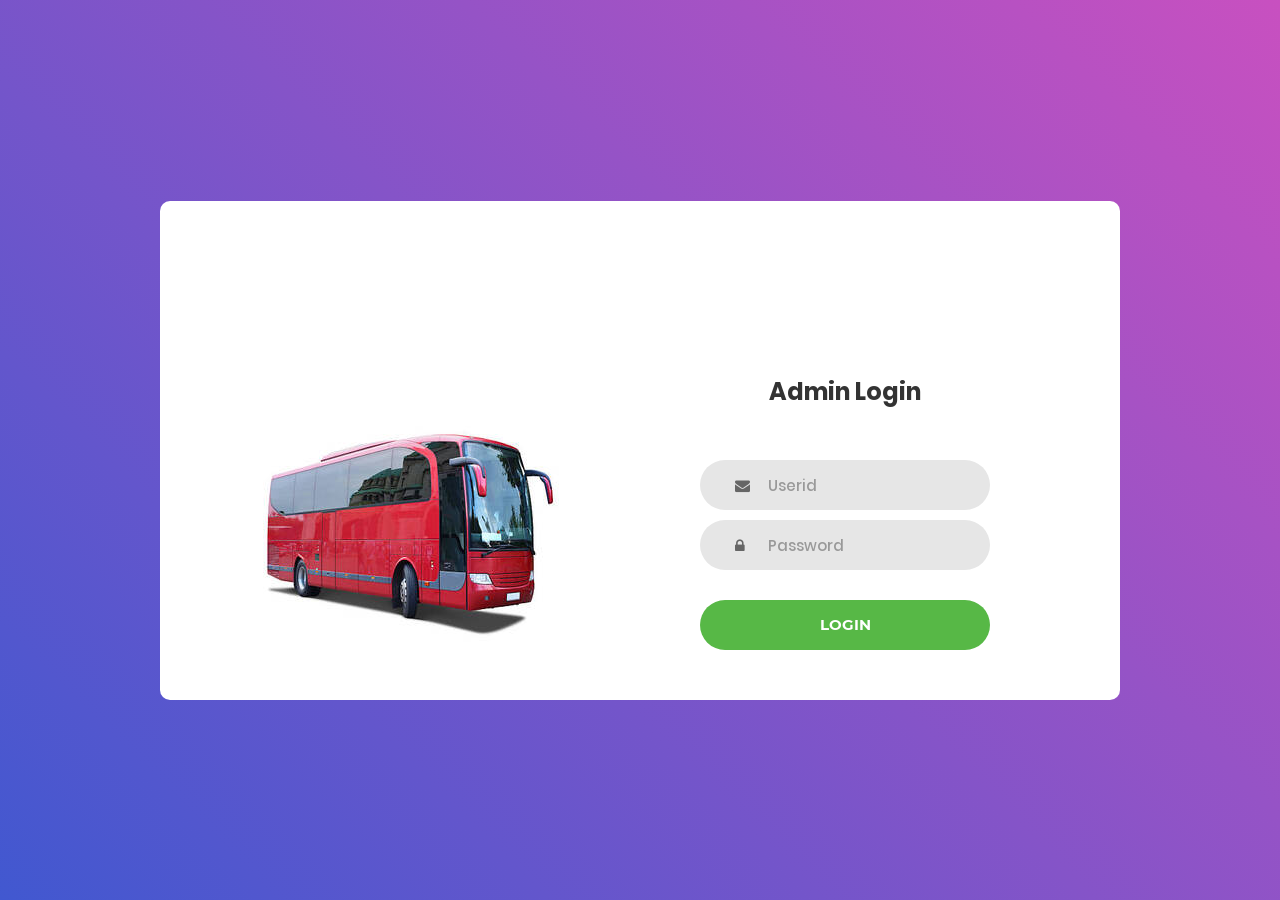
<file: Admin Login/index.html>
<!DOCTYPE html>
<html lang="en">
<head>
	<title>Login V1</title>
	<meta charset="UTF-8">
	<meta name="viewport" content="width=device-width, initial-scale=1">
<!--===============================================================================================-->	
	<link rel="icon" type="image/png" href="images/icons/favicon.ico"/>
<!--===============================================================================================-->
	<link rel="stylesheet" type="text/css" href="vendor/bootstrap/css/bootstrap.min.css">
<!--===============================================================================================-->
	<link rel="stylesheet" type="text/css" href="fonts/font-awesome-4.7.0/css/font-awesome.min.css">
<!--===============================================================================================-->
	<link rel="stylesheet" type="text/css" href="vendor/animate/animate.css">
<!--===============================================================================================-->	
	<link rel="stylesheet" type="text/css" href="vendor/css-hamburgers/hamburgers.min.css">
<!--===============================================================================================-->
	<link rel="stylesheet" type="text/css" href="vendor/select2/select2.min.css">
<!--===============================================================================================-->
	<link rel="stylesheet" type="text/css" href="css/util.css">
	<link rel="stylesheet" type="text/css" href="css/main.css">
<!--===============================================================================================-->
</head>
<body>
	
	<div class="limiter">
		<div class="container-login100">
			<div class="wrap-login100">
				
				<div class="login100-pic js-tilt" data-tilt>
					<img src="images/bus.jpg" alt="IMG">
				</div>

				<form class="login100-form validate-form">
					<span class="login100-form-title">
						Admin Login
					</span>

					<div class="wrap-input100 validate-input" data-validate = "Valid email is required: ex@abc.xyz">
						<input class="input100" type="text" name="email" placeholder="Userid">
						<span class="focus-input100"></span>
						<span class="symbol-input100">
							<i class="fa fa-envelope" aria-hidden="true"></i>
						</span>
					</div>

					<div class="wrap-input100 validate-input" data-validate = "Password is required">
						<input class="input100" type="password" name="pass" placeholder="Password">
						<span class="focus-input100"></span>
						<span class="symbol-input100">
							<i class="fa fa-lock" aria-hidden="true"></i>
						</span>
					</div>
					
					<div class="container-login100-form-btn">
						<button formaction="./manageBus.html"  class="login100-form-btn" target="_blank">
							Login
						</button>
					</div>
					<!--
					<div class="text-center p-t-12">
						<span class="txt1">
							Forgot
						</span>
						<a class="txt2" href="#">
							Username / Password?
						</a>
					</div>
				    --> 
					<!-- <div class="text-center p-t-136">
						<a class="txt2" href="#">
							Create your Account
							<i class="fa fa-long-arrow-right m-l-5" aria-hidden="true"></i>
						</a>
					</div> -->
				</form>
			</div>
		</div>
	</div>
	
	

	
<!--===============================================================================================-->	
	<script src="vendor/jquery/jquery-3.2.1.min.js"></script>
<!--===============================================================================================-->
	<script src="vendor/bootstrap/js/popper.js"></script>
	<script src="vendor/bootstrap/js/bootstrap.min.js"></script>
<!--===============================================================================================-->
	<script src="vendor/select2/select2.min.js"></script>
<!--===============================================================================================-->
	<script src="vendor/tilt/tilt.jquery.min.js"></script>
	<script >
		$('.js-tilt').tilt({
			scale: 1.1
		})
	</script>
<!--===============================================================================================-->
	<script src="js/main.js"></script>

</body>
</html>
</file>
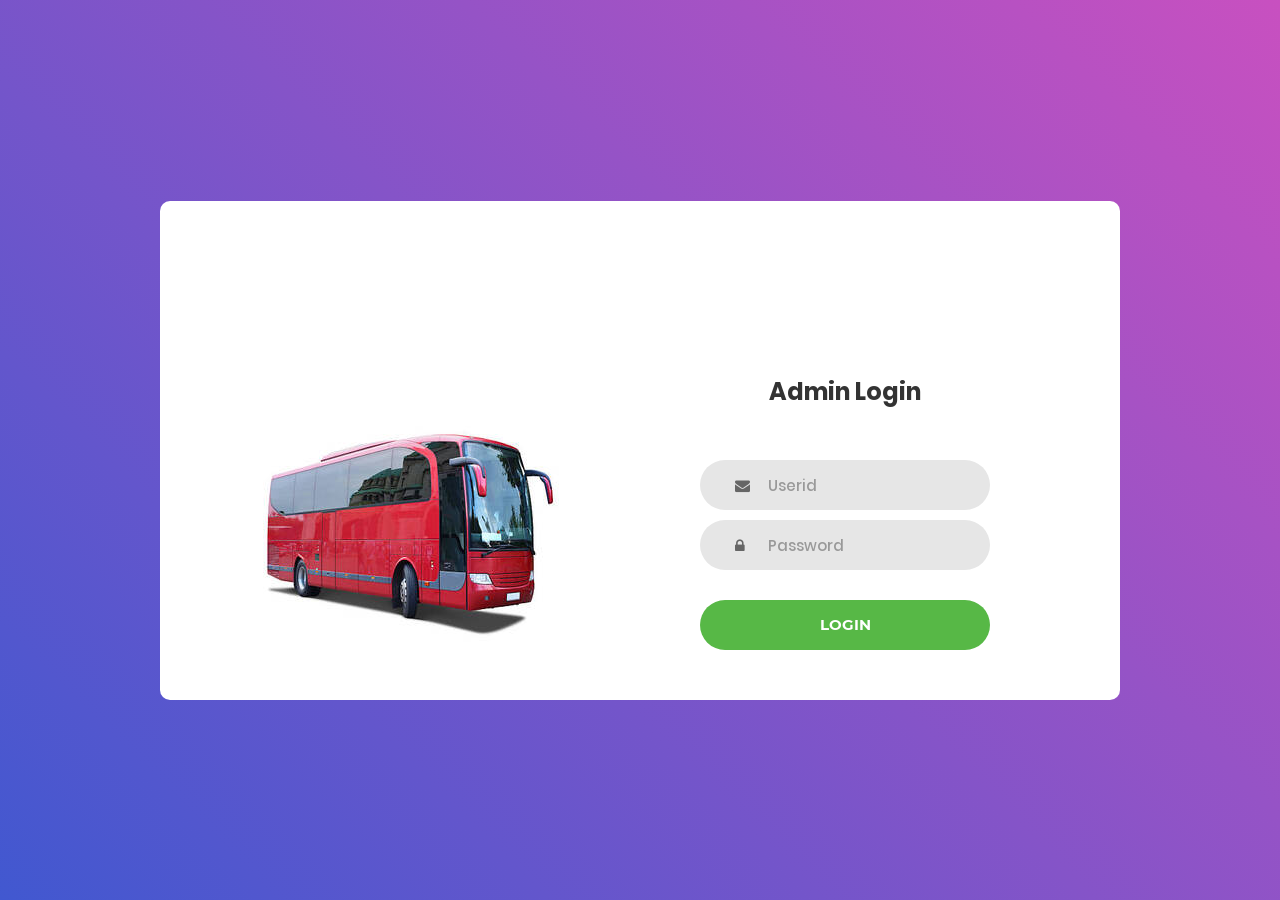
<file: Login_v1/index.html>
<!DOCTYPE html>
<html lang="en">
<head>
	<title>Login V1</title>
	<meta charset="UTF-8">
	<meta name="viewport" content="width=device-width, initial-scale=1">
<!--===============================================================================================-->	
	<link rel="icon" type="image/png" href="images/icons/favicon.ico"/>
<!--===============================================================================================-->
	<link rel="stylesheet" type="text/css" href="vendor/bootstrap/css/bootstrap.min.css">
<!--===============================================================================================-->
	<link rel="stylesheet" type="text/css" href="fonts/font-awesome-4.7.0/css/font-awesome.min.css">
<!--===============================================================================================-->
	<link rel="stylesheet" type="text/css" href="vendor/animate/animate.css">
<!--===============================================================================================-->	
	<link rel="stylesheet" type="text/css" href="vendor/css-hamburgers/hamburgers.min.css">
<!--===============================================================================================-->
	<link rel="stylesheet" type="text/css" href="vendor/select2/select2.min.css">
<!--===============================================================================================-->
	<link rel="stylesheet" type="text/css" href="css/util.css">
	<link rel="stylesheet" type="text/css" href="css/main.css">
<!--===============================================================================================-->
</head>
<body>
	
	<div class="limiter">
		<div class="container-login100">
			<div class="wrap-login100">
				
				<div class="login100-pic js-tilt" data-tilt>
					<img src="images/bus.jpg" alt="IMG">
				</div>

				<form class="login100-form validate-form">
					<span class="login100-form-title">
						Admin Login
					</span>

					<div class="wrap-input100 validate-input" data-validate = "Valid email is required: ex@abc.xyz">
						<input class="input100" type="text" name="email" placeholder="Userid">
						<span class="focus-input100"></span>
						<span class="symbol-input100">
							<i class="fa fa-envelope" aria-hidden="true"></i>
						</span>
					</div>

					<div class="wrap-input100 validate-input" data-validate = "Password is required">
						<input class="input100" type="password" name="pass" placeholder="Password">
						<span class="focus-input100"></span>
						<span class="symbol-input100">
							<i class="fa fa-lock" aria-hidden="true"></i>
						</span>
					</div>
					
					<div class="container-login100-form-btn">
						<button class="login100-form-btn">
							Login
						</button>
					</div>
					<!--
					<div class="text-center p-t-12">
						<span class="txt1">
							Forgot
						</span>
						<a class="txt2" href="#">
							Username / Password?
						</a>
					</div>
				    --> 
					<!-- <div class="text-center p-t-136">
						<a class="txt2" href="#">
							Create your Account
							<i class="fa fa-long-arrow-right m-l-5" aria-hidden="true"></i>
						</a>
					</div> -->
				</form>
			</div>
		</div>
	</div>
	
	

	
<!--===============================================================================================-->	
	<script src="vendor/jquery/jquery-3.2.1.min.js"></script>
<!--===============================================================================================-->
	<script src="vendor/bootstrap/js/popper.js"></script>
	<script src="vendor/bootstrap/js/bootstrap.min.js"></script>
<!--===============================================================================================-->
	<script src="vendor/select2/select2.min.js"></script>
<!--===============================================================================================-->
	<script src="vendor/tilt/tilt.jquery.min.js"></script>
	<script >
		$('.js-tilt').tilt({
			scale: 1.1
		})
	</script>
<!--===============================================================================================-->
	<script src="js/main.js"></script>

</body>
</html>
</file>
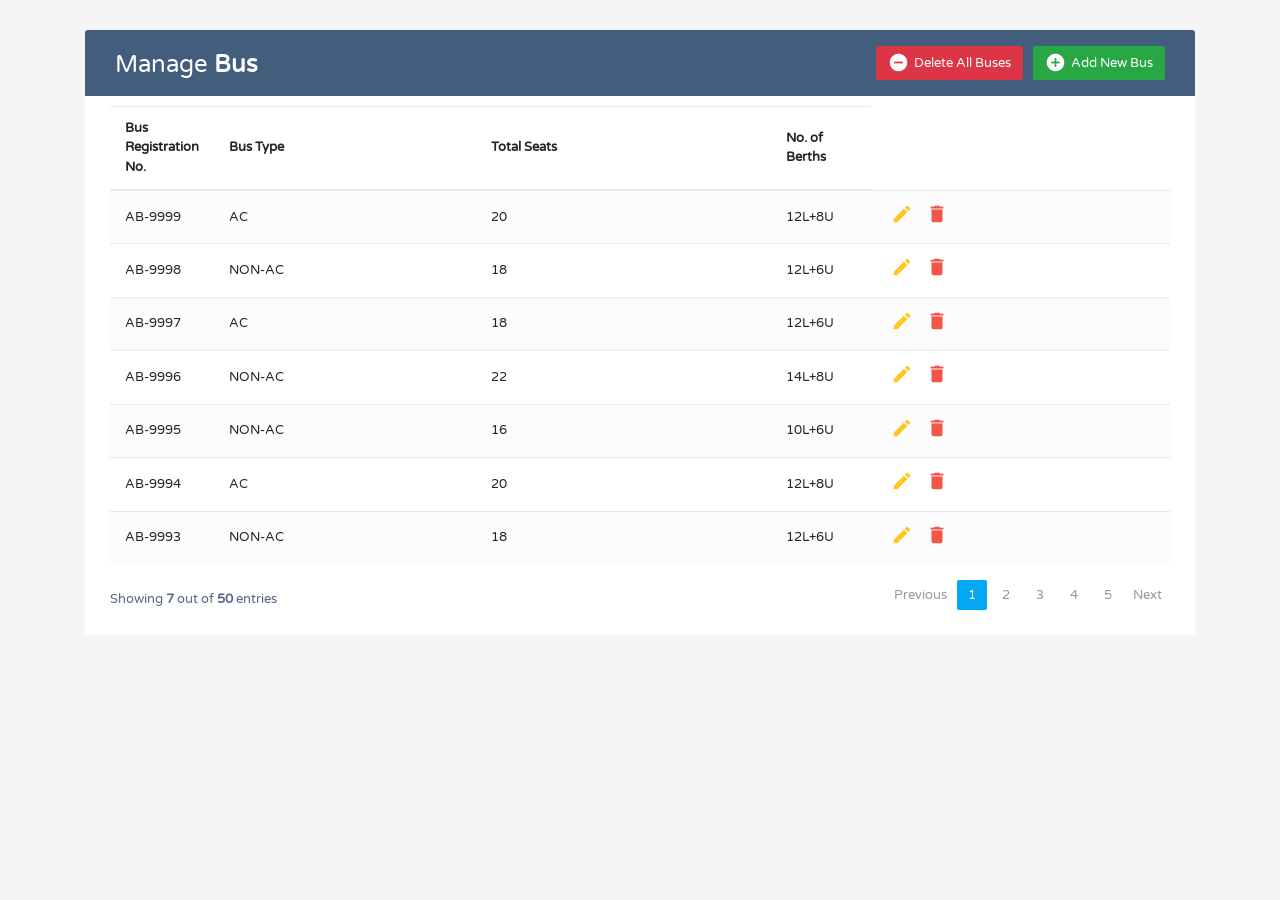
<file: Admin Login/manageBus.html>
<!DOCTYPE html>
<html lang="en">
<head>
<meta charset="utf-8">
<meta name="viewport" content="width=device-width, initial-scale=1, shrink-to-fit=no">
<title>Bootstrap CRUD Data Table for Database with Modal Form</title>
<link rel="stylesheet" href="https://fonts.googleapis.com/css?family=Roboto|Varela+Round">
<link rel="stylesheet" href="https://stackpath.bootstrapcdn.com/bootstrap/4.5.0/css/bootstrap.min.css">
<link rel="stylesheet" href="https://fonts.googleapis.com/icon?family=Material+Icons">
<link rel="stylesheet" href="https://maxcdn.bootstrapcdn.com/font-awesome/4.7.0/css/font-awesome.min.css">
<script src="https://code.jquery.com/jquery-3.5.1.min.js"></script>
<script src="https://cdn.jsdelivr.net/npm/popper.js@1.16.0/dist/umd/popper.min.js"></script>
<script src="https://stackpath.bootstrapcdn.com/bootstrap/4.5.0/js/bootstrap.min.js"></script>
<style>
body {
	color: #566787;
	background: #f5f5f5;
	font-family: 'Varela Round', sans-serif;
	font-size: 13px;
}
.table-responsive {
    margin: 30px 0;
}
.table-wrapper {
	background: #fff;
	padding: 20px 25px;
	border-radius: 3px;
	min-width: 1000px;
	box-shadow: 0 1px 1px rgba(0,0,0,.05);
}
.table-title {        
	padding-bottom: 15px;
	background: #435d7d;
	color: #fff;
	padding: 16px 30px;
	min-width: 100%;
	margin: -20px -25px 10px;
	border-radius: 3px 3px 0 0;
}
.table-title h2 {
	margin: 5px 0 0;
	font-size: 24px;
}
.table-title .btn-group {
	float: right;
}
.table-title .btn {
	color: #fff;
	float: right;
	font-size: 13px;
	border: none;
	min-width: 50px;
	border-radius: 2px;
	border: none;
	outline: none !important;
	margin-left: 10px;
}
.table-title .btn i {
	float: left;
	font-size: 21px;
	margin-right: 5px;
}
.table-title .btn span {
	float: left;
	margin-top: 2px;
}
table.table tr th, table.table tr td {
	border-color: #e9e9e9;
	padding: 12px 15px;
	vertical-align: middle;
}
table.table tr th:first-child {
	width: 60px;
}
table.table tr th:last-child {
	width: 100px;
}
table.table-striped tbody tr:nth-of-type(odd) {
	background-color: #fcfcfc;
}
table.table-striped.table-hover tbody tr:hover {
	background: #f5f5f5;
}
table.table th i {
	font-size: 13px;
	margin: 0 5px;
	cursor: pointer;
}	
table.table td:last-child i {
	opacity: 0.9;
	font-size: 22px;
	margin: 0 5px;
}
table.table td a {
	font-weight: bold;
	color: #566787;
	display: inline-block;
	text-decoration: none;
	outline: none !important;
}
table.table td a:hover {
	color: #2196F3;
}
table.table td a.edit {
	color: #FFC107;
}
table.table td a.delete {
	color: #F44336;
}
table.table td i {
	font-size: 19px;
}
table.table .avatar {
	border-radius: 50%;
	vertical-align: middle;
	margin-right: 10px;
}
.pagination {
	float: right;
	margin: 0 0 5px;
}
.pagination li a {
	border: none;
	font-size: 13px;
	min-width: 30px;
	min-height: 30px;
	color: #999;
	margin: 0 2px;
	line-height: 30px;
	border-radius: 2px !important;
	text-align: center;
	padding: 0 6px;
}
.pagination li a:hover {
	color: #666;
}	
.pagination li.active a, .pagination li.active a.page-link {
	background: #03A9F4;
}
.pagination li.active a:hover {        
	background: #0397d6;
}
.pagination li.disabled i {
	color: #ccc;
}
.pagination li i {
	font-size: 16px;
	padding-top: 6px
}
.hint-text {
	float: left;
	margin-top: 10px;
	font-size: 13px;
}    

/* Modal styles */
.modal .modal-dialog {
	max-width: 400px;
}
.modal .modal-header, .modal .modal-body, .modal .modal-footer {
	padding: 20px 30px;
}
.modal .modal-content {
	border-radius: 3px;
	font-size: 14px;
}
.modal .modal-footer {
	background: #ecf0f1;
	border-radius: 0 0 3px 3px;
}
.modal .modal-title {
	display: inline-block;
}
.modal .form-control {
	border-radius: 2px;
	box-shadow: none;
	border-color: #dddddd;
}
.modal textarea.form-control {
	resize: vertical;
}
.modal .btn {
	border-radius: 2px;
	min-width: 100px;
}	
.modal form label {
	font-weight: normal;
}	
</style>
<script>
$(document).ready(function(){
	// Activate tooltip
	$('[data-toggle="tooltip"]').tooltip();
	
	// Select/Deselect checkboxes
	var checkbox = $('table tbody input[type="checkbox"]');
	$("#selectAll").click(function(){
		if(this.checked){
			checkbox.each(function(){
				this.checked = true;                        
			});
		} else{
			checkbox.each(function(){
				this.checked = false;                        
			});
		} 
	});
	checkbox.click(function(){
		if(!this.checked){
			$("#selectAll").prop("checked", false);
		}
	});
});
</script>
</head>
<body>
<div class="container-xl">
	<div class="table-responsive">
		<div class="table-wrapper">
			<div class="table-title">
				<div class="row">
					<div class="col-sm-6">
						<h2>Manage <b>Bus</b></h2>
					</div>
					<div class="col-sm-6">
						<a href="#addEmployeeModal" class="btn btn-success" data-toggle="modal"><i class="material-icons">&#xE147;</i> <span>Add New Bus</span></a>
						<a href="#deleteEmployeeModal" class="btn btn-danger" data-toggle="modal"><i class="material-icons">&#xE15C;</i> <span>Delete All Buses</span></a>						
					</div>
				</div>
			</div>
			<table class="table table-striped table-hover">
				<thead>
					<tr>
						
						<th>Bus Registration No.</th>
						<th>Bus Type</th>
						<th>Total Seats</th>
						<th>No. of Berths</th>
					</tr>
				</thead>
				<tbody>
					<tr>
						
						<td>AB-9999</td>
						<td>AC</td>
						<td>20</td>
						<td>12L+8U</td>
						<td>
							<a href="#editEmployeeModal" class="edit" data-toggle="modal"><i class="material-icons" data-toggle="tooltip" title="Edit">&#xE254;</i></a>
							<a href="#deleteEmployeeModal" class="delete" data-toggle="modal"><i class="material-icons" data-toggle="tooltip" title="Delete">&#xE872;</i></a>
						</td>
					</tr>
					<tr>
						
						<td>AB-9998</td>
						<td>NON-AC</td>
						<td>18</td>
						<td>12L+6U</td>
						<td>
							<a href="#editEmployeeModal" class="edit" data-toggle="modal"><i class="material-icons" data-toggle="tooltip" title="Edit">&#xE254;</i></a>
							<a href="#deleteEmployeeModal" class="delete" data-toggle="modal"><i class="material-icons" data-toggle="tooltip" title="Delete">&#xE872;</i></a>
						</td>
					</tr>
					<tr>
						
						<td>AB-9997</td>
						<td>AC</td>
						<td>18</td>
						<td>12L+6U</td>
						<td>
							<a href="#editEmployeeModal" class="edit" data-toggle="modal"><i class="material-icons" data-toggle="tooltip" title="Edit">&#xE254;</i></a>
							<a href="#deleteEmployeeModal" class="delete" data-toggle="modal"><i class="material-icons" data-toggle="tooltip" title="Delete">&#xE872;</i></a>
						</td>
					</tr>
					<tr>
						
						<td>AB-9996</td>
						<td>NON-AC</td>
						<td>22</td>
						<td>14L+8U</td>
						<td>
							<a href="#editEmployeeModal" class="edit" data-toggle="modal"><i class="material-icons" data-toggle="tooltip" title="Edit">&#xE254;</i></a>
							<a href="#deleteEmployeeModal" class="delete" data-toggle="modal"><i class="material-icons" data-toggle="tooltip" title="Delete">&#xE872;</i></a>
						</td>
					</tr>					
					<tr>

						<td>AB-9995</td>
						<td>NON-AC</td>
						<td>16</td>
						<td>10L+6U</td>
						<td>
							<a href="#editEmployeeModal" class="edit" data-toggle="modal"><i class="material-icons" data-toggle="tooltip" title="Edit">&#xE254;</i></a>
							<a href="#deleteEmployeeModal" class="delete" data-toggle="modal"><i class="material-icons" data-toggle="tooltip" title="Delete">&#xE872;</i></a>
						</td>
					</tr> 
					<tr>
						
						<td>AB-9994</td>
						<td>AC</td>
						<td>20</td>
						<td>12L+8U</td>
						<td>
							<a href="#editEmployeeModal" class="edit" data-toggle="modal"><i class="material-icons" data-toggle="tooltip" title="Edit">&#xE254;</i></a>
							<a href="#deleteEmployeeModal" class="delete" data-toggle="modal"><i class="material-icons" data-toggle="tooltip" title="Delete">&#xE872;</i></a>
						</td>
					</tr>
					<tr>
						
						<td>AB-9993</td>
						<td>NON-AC</td>
						<td>18</td>
						<td>12L+6U</td>
						<td>
							<a href="#editEmployeeModal" class="edit" data-toggle="modal"><i class="material-icons" data-toggle="tooltip" title="Edit">&#xE254;</i></a>
							<a href="#deleteEmployeeModal" class="delete" data-toggle="modal"><i class="material-icons" data-toggle="tooltip" title="Delete">&#xE872;</i></a>
						</td>
					</tr>
				</tbody>
			</table>
			<div class="clearfix">
				<div class="hint-text">Showing <b>7</b> out of <b>50</b> entries</div>
				<ul class="pagination">
					<li class="page-item disabled"><a href="#">Previous</a></li>
					<li class="page-item active"><a href="#" class="page-link">1</a></li>
					<li class="page-item"><a href="#" class="page-link">2</a></li>
					<li class="page-item"><a href="#" class="page-link">3</a></li>
					<li class="page-item"><a href="#" class="page-link">4</a></li>
					<li class="page-item"><a href="#" class="page-link">5</a></li>
					<li class="page-item"><a href="#" class="page-link">Next</a></li>
				</ul>
			</div>
		</div>
	</div>        
</div>
<!-- Edit Modal HTML -->
<div id="addEmployeeModal" class="modal fade">
	<div class="modal-dialog">
		<div class="modal-content">
			<form>
				<div class="modal-header">						
					<h4 class="modal-title">Add Bus</h4>
					<button type="button" class="close" data-dismiss="modal" aria-hidden="true">&times;</button>
				</div>
				<div class="modal-body">					
					<div class="form-group">
						<label>Bus Registration No.</label>
						<input type="text" class="form-control" required>
					</div>
					<div class="form-group">
						<label>Bus Type</label>
						<input type="email" class="form-control" required>
					</div>
					<div class="form-group">
						<label>Total Seats</label>
						<textarea class="form-control" required></textarea>
					</div>
					<div class="form-group">
						<label>Total Berths(L+U)</label>
						<input type="text" class="form-control" required>
					</div>					
				</div>
				<div class="modal-footer">
					<input type="button" class="btn btn-default" data-dismiss="modal" value="Cancel">
					<input type="submit" class="btn btn-success" value="Add">
				</div>
			</form>
		</div>
	</div>
</div>
<!-- Edit Modal HTML -->
<div id="editEmployeeModal" class="modal fade">
	<div class="modal-dialog">
		<div class="modal-content">
			<form>
				<div class="modal-header">						
					<h4 class="modal-title">Update Bus</h4>
					<button type="button" class="close" data-dismiss="modal" aria-hidden="true">&times;</button>
				</div>
				<div class="modal-body">					
					<div class="form-group">
						<label>Bus Registration No.</label>
						<input type="text" class="form-control" required>
					</div>
					<div class="form-group">
						<label>Bus Type</label>
						<input type="email" class="form-control" required>
					</div>
					<div class="form-group">
						<label>Total Seats</label>
						<textarea class="form-control" required></textarea>
					</div>
					<div class="form-group">
						<label>Total Berths(L+U)</label>
						<input type="text" class="form-control" required>
					</div>					
				</div>
				<div class="modal-footer">
					<input type="button" class="btn btn-default" data-dismiss="modal" value="Cancel">
					<input type="submit" class="btn btn-info" value="Save">
				</div>
			</form>
		</div>
	</div>
</div>
<!-- Delete Modal HTML -->
<div id="deleteEmployeeModal" class="modal fade">
	<div class="modal-dialog">
		<div class="modal-content">
			<form>
				<div class="modal-header">						
					<h4 class="modal-title">Delete Bus</h4>
					<button type="button" class="close" data-dismiss="modal" aria-hidden="true">&times;</button>
				</div>
				<div class="modal-body">					
					<p>Are you sure you want to delete this bus Records?</p>
					<p class="text-warning"><small>This action cannot be undone.</small></p>
				</div>
				<div class="modal-footer">
					<input type="button" class="btn btn-default" data-dismiss="modal" value="Cancel">
					<input type="submit" class="btn btn-danger" value="Delete">
				</div>
			</form>
		</div>
	</div>
</div>
</body>
</html>
</file>
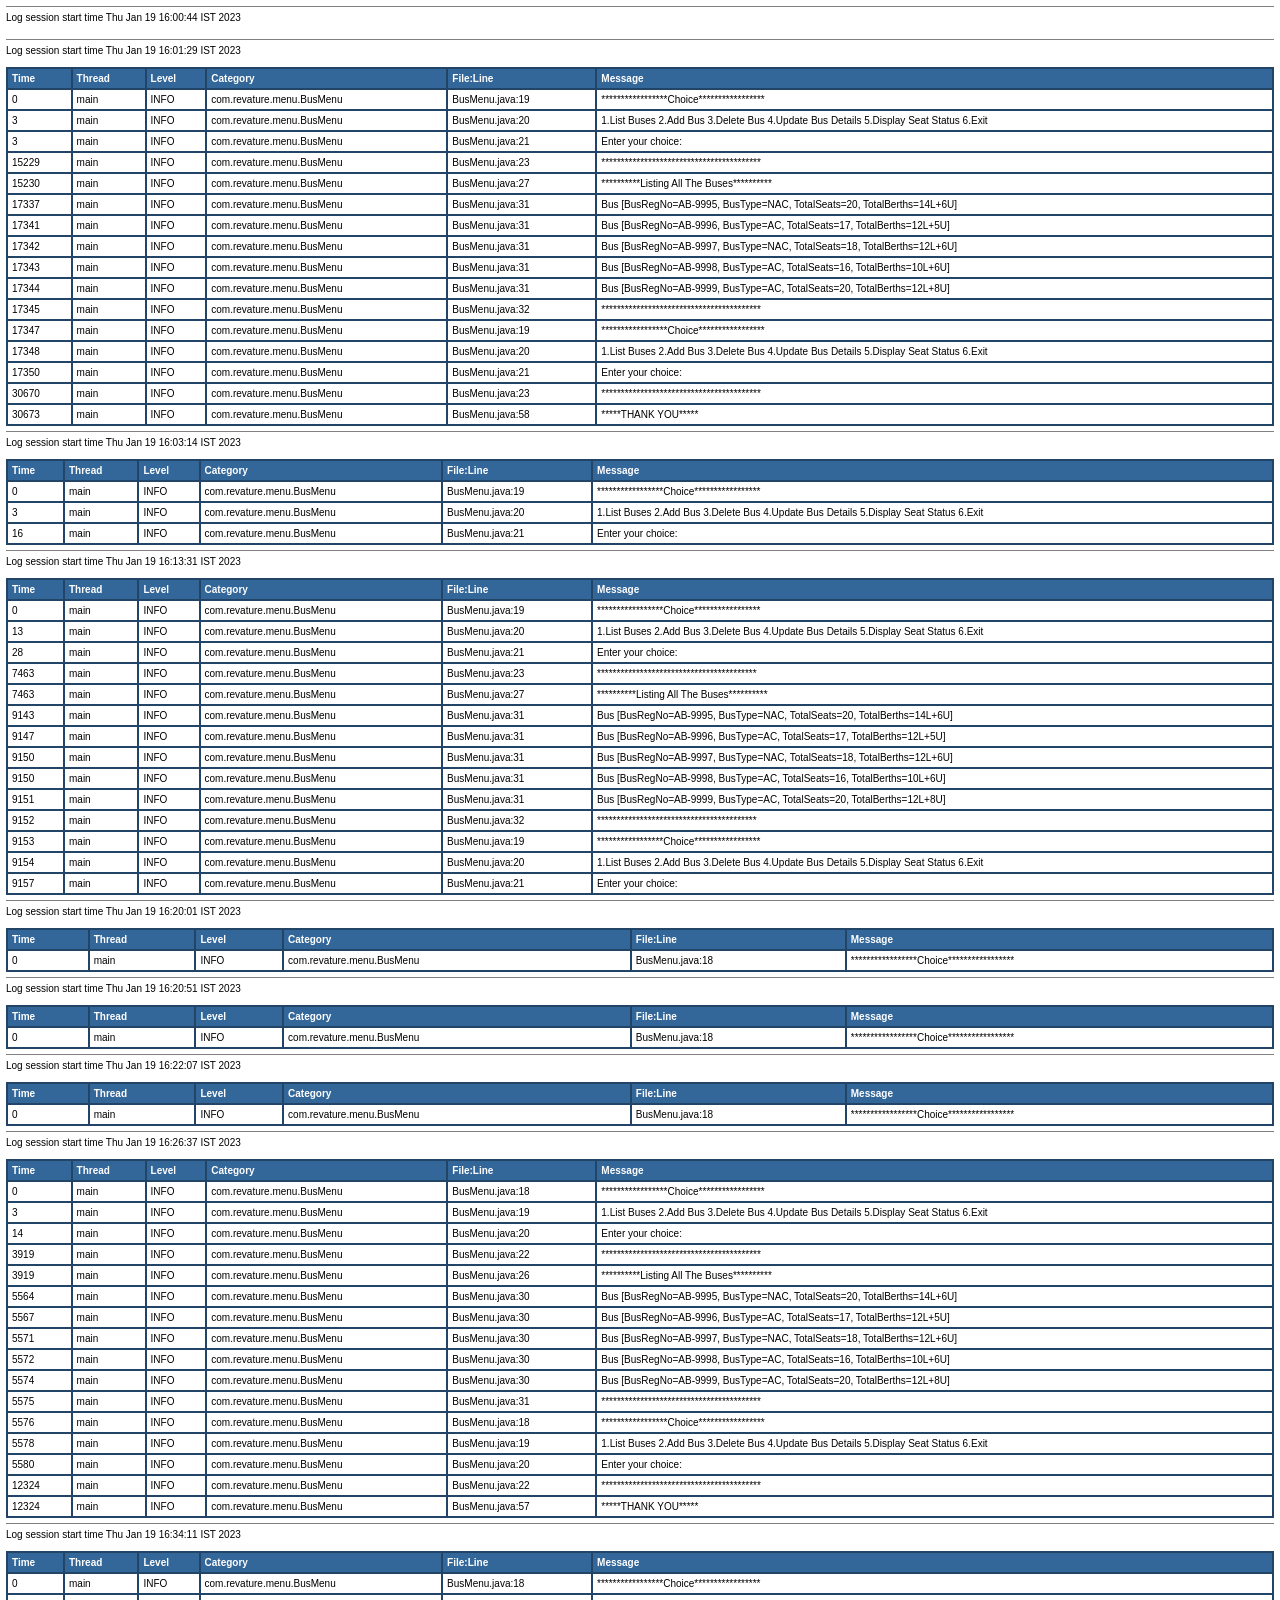
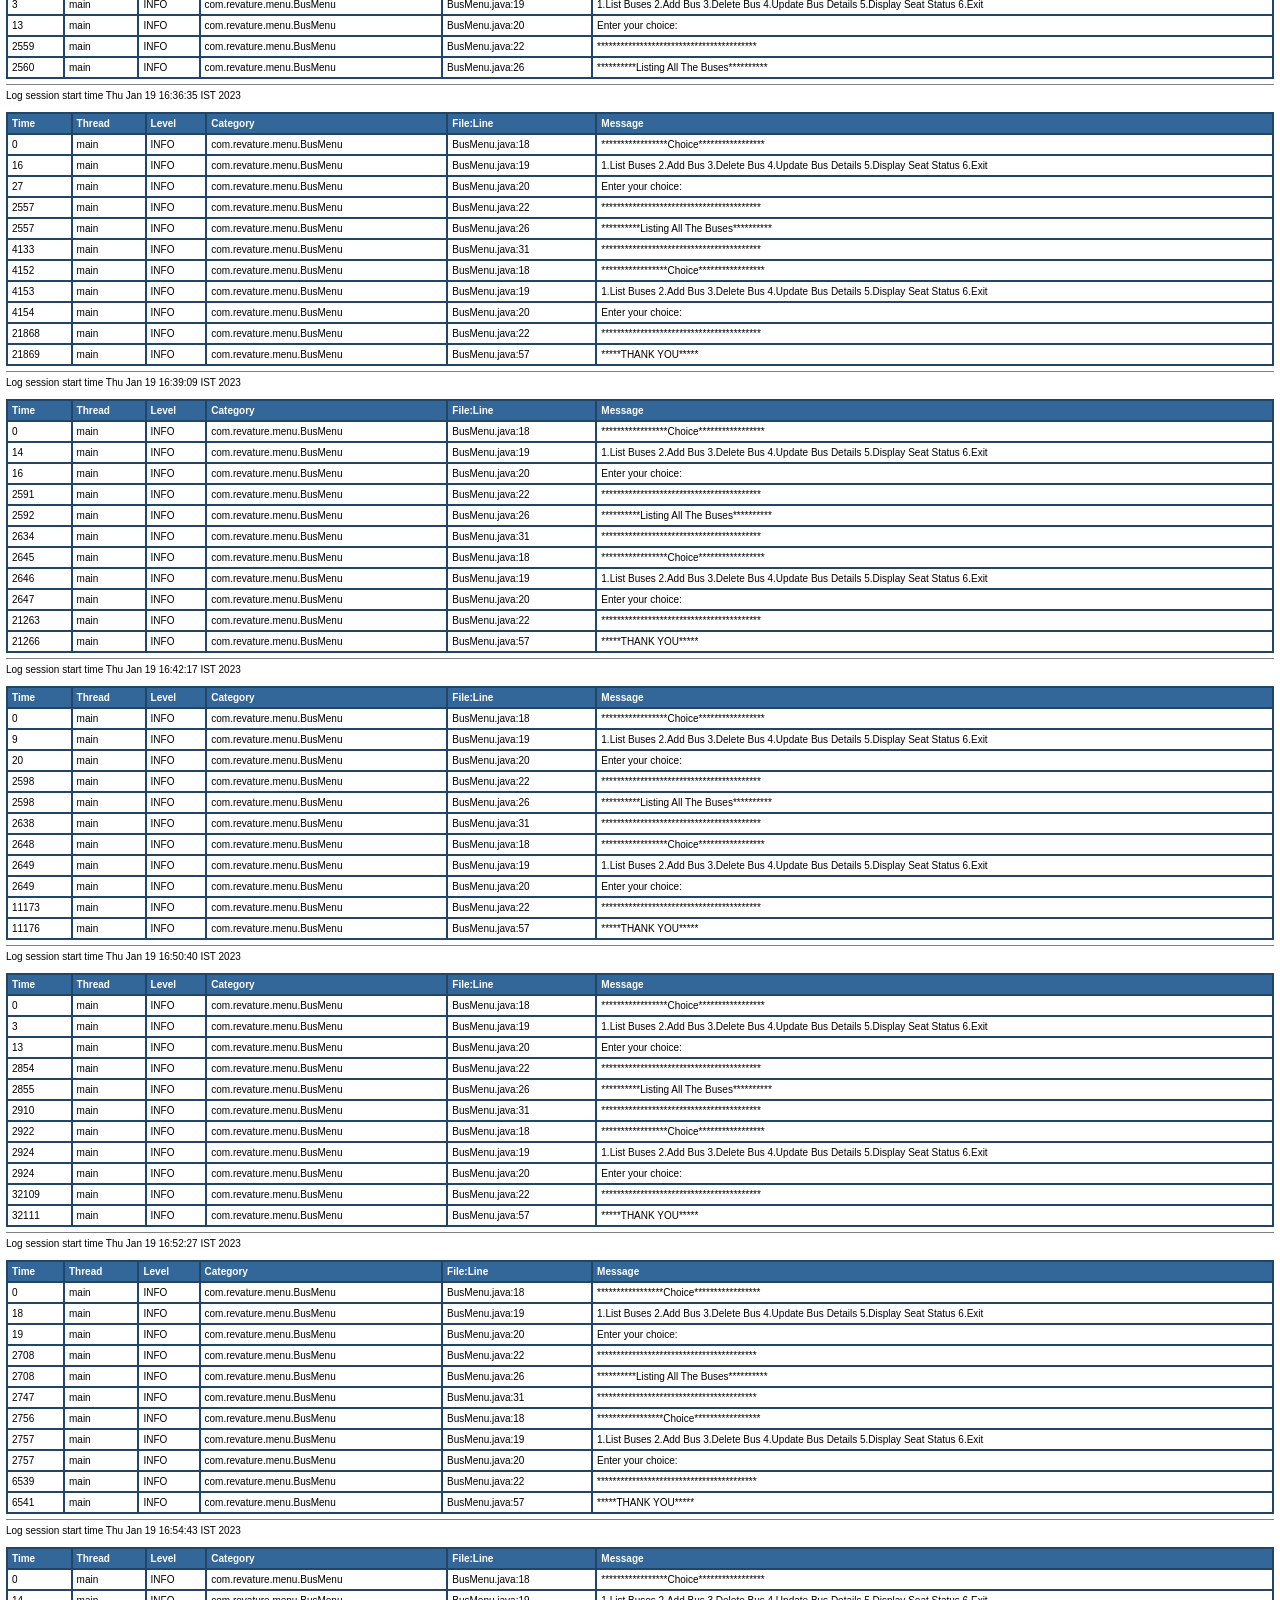
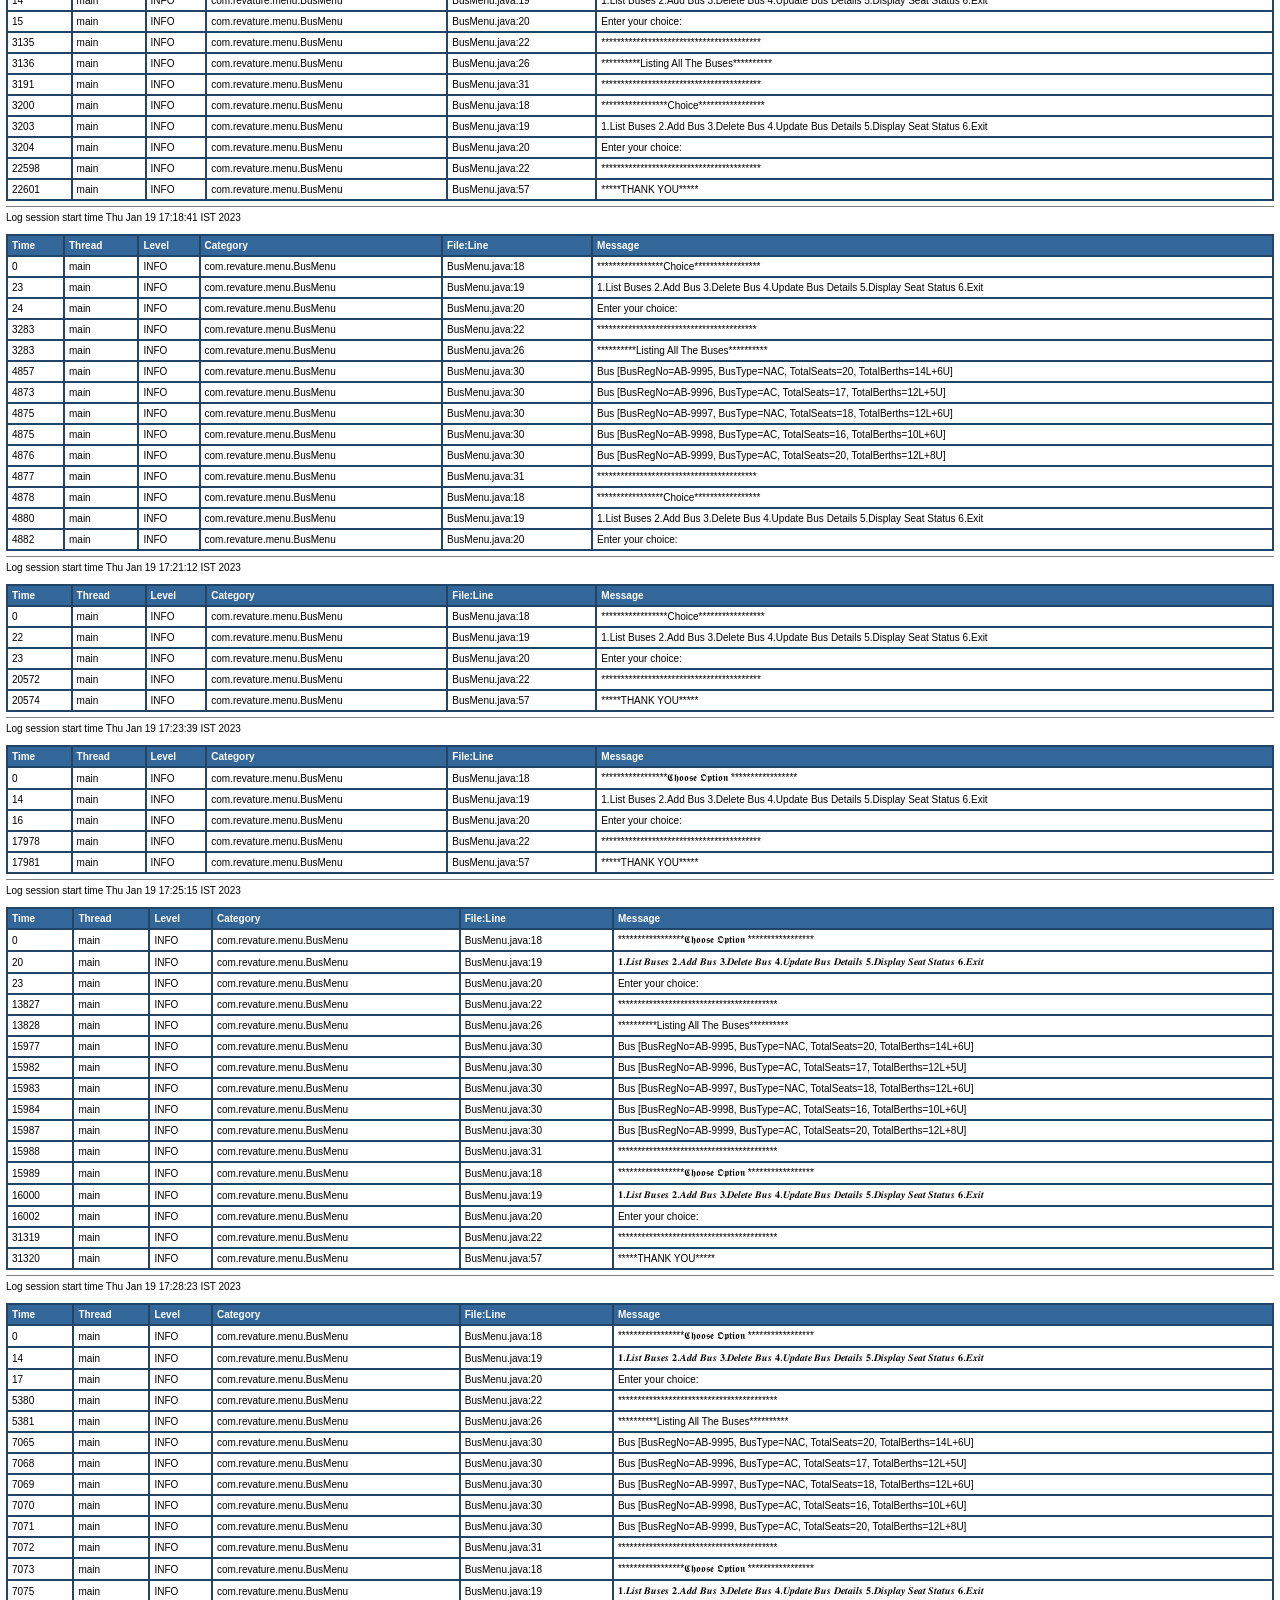
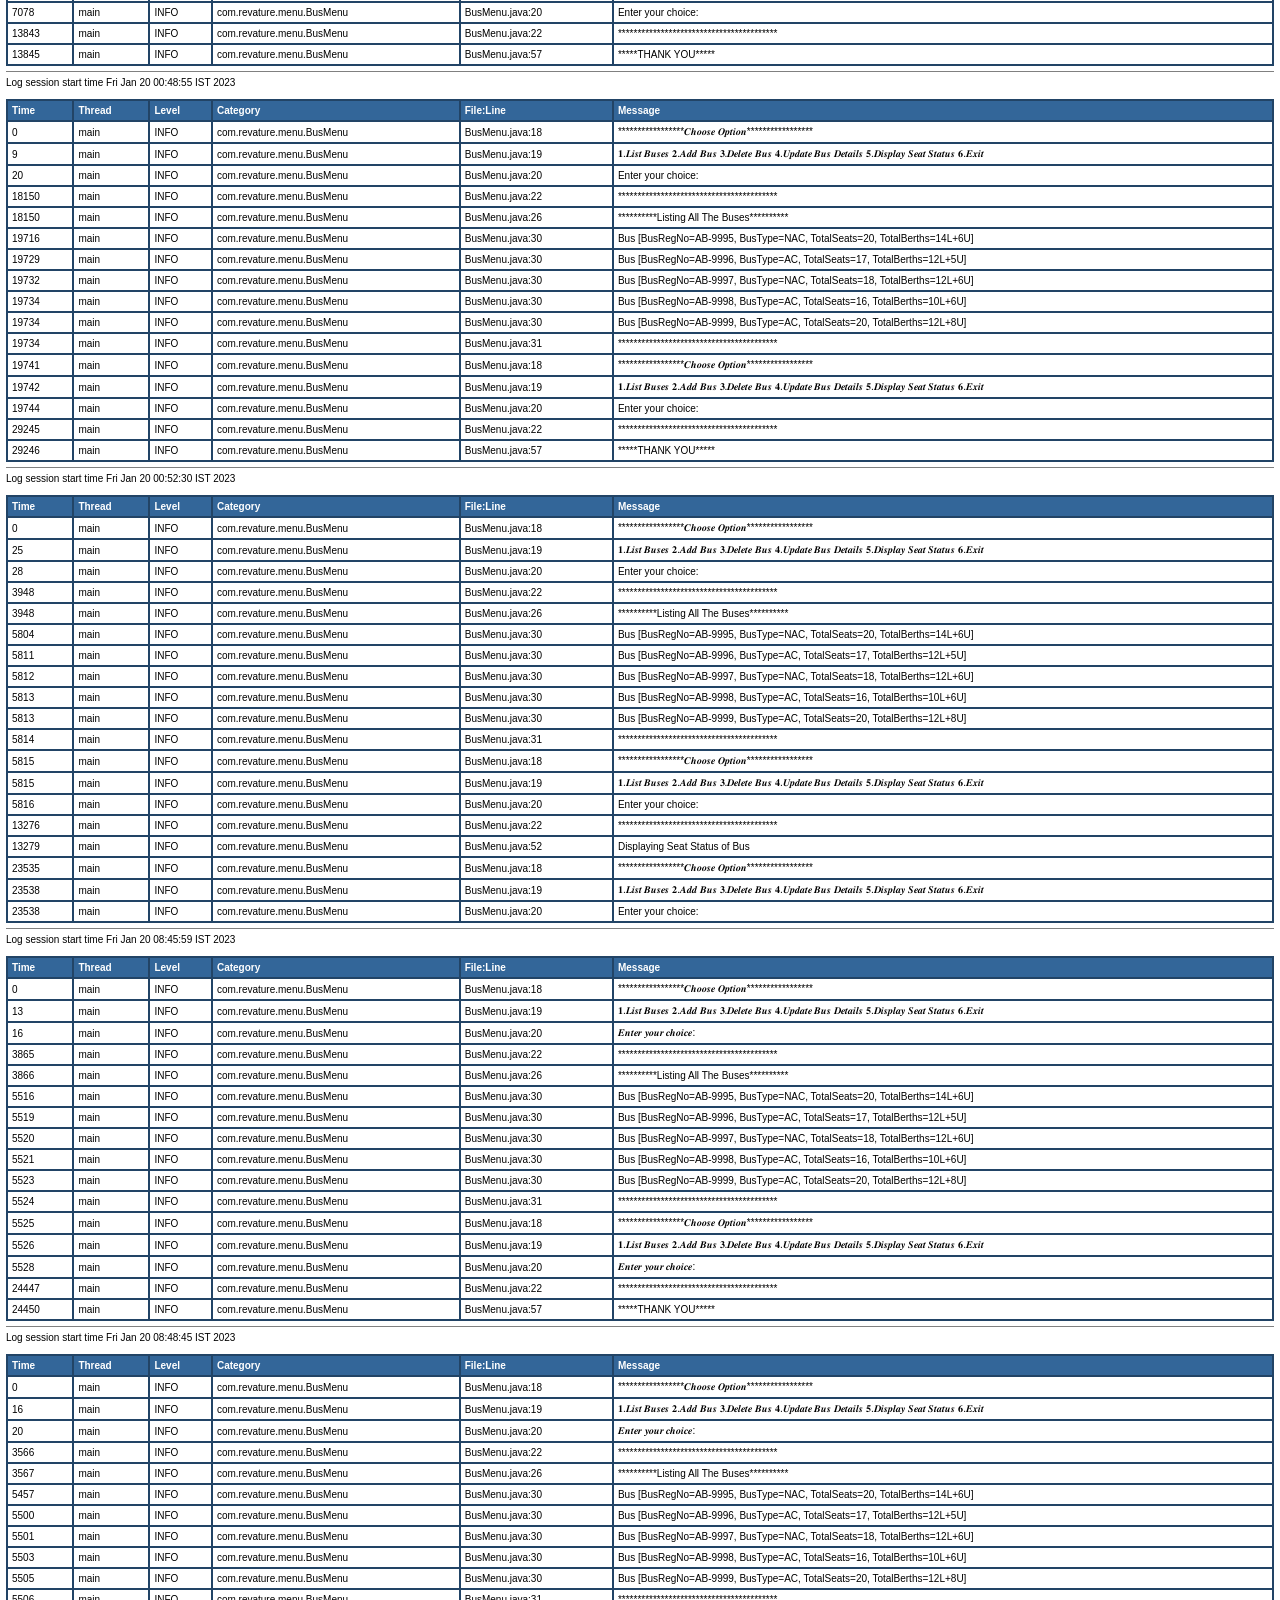
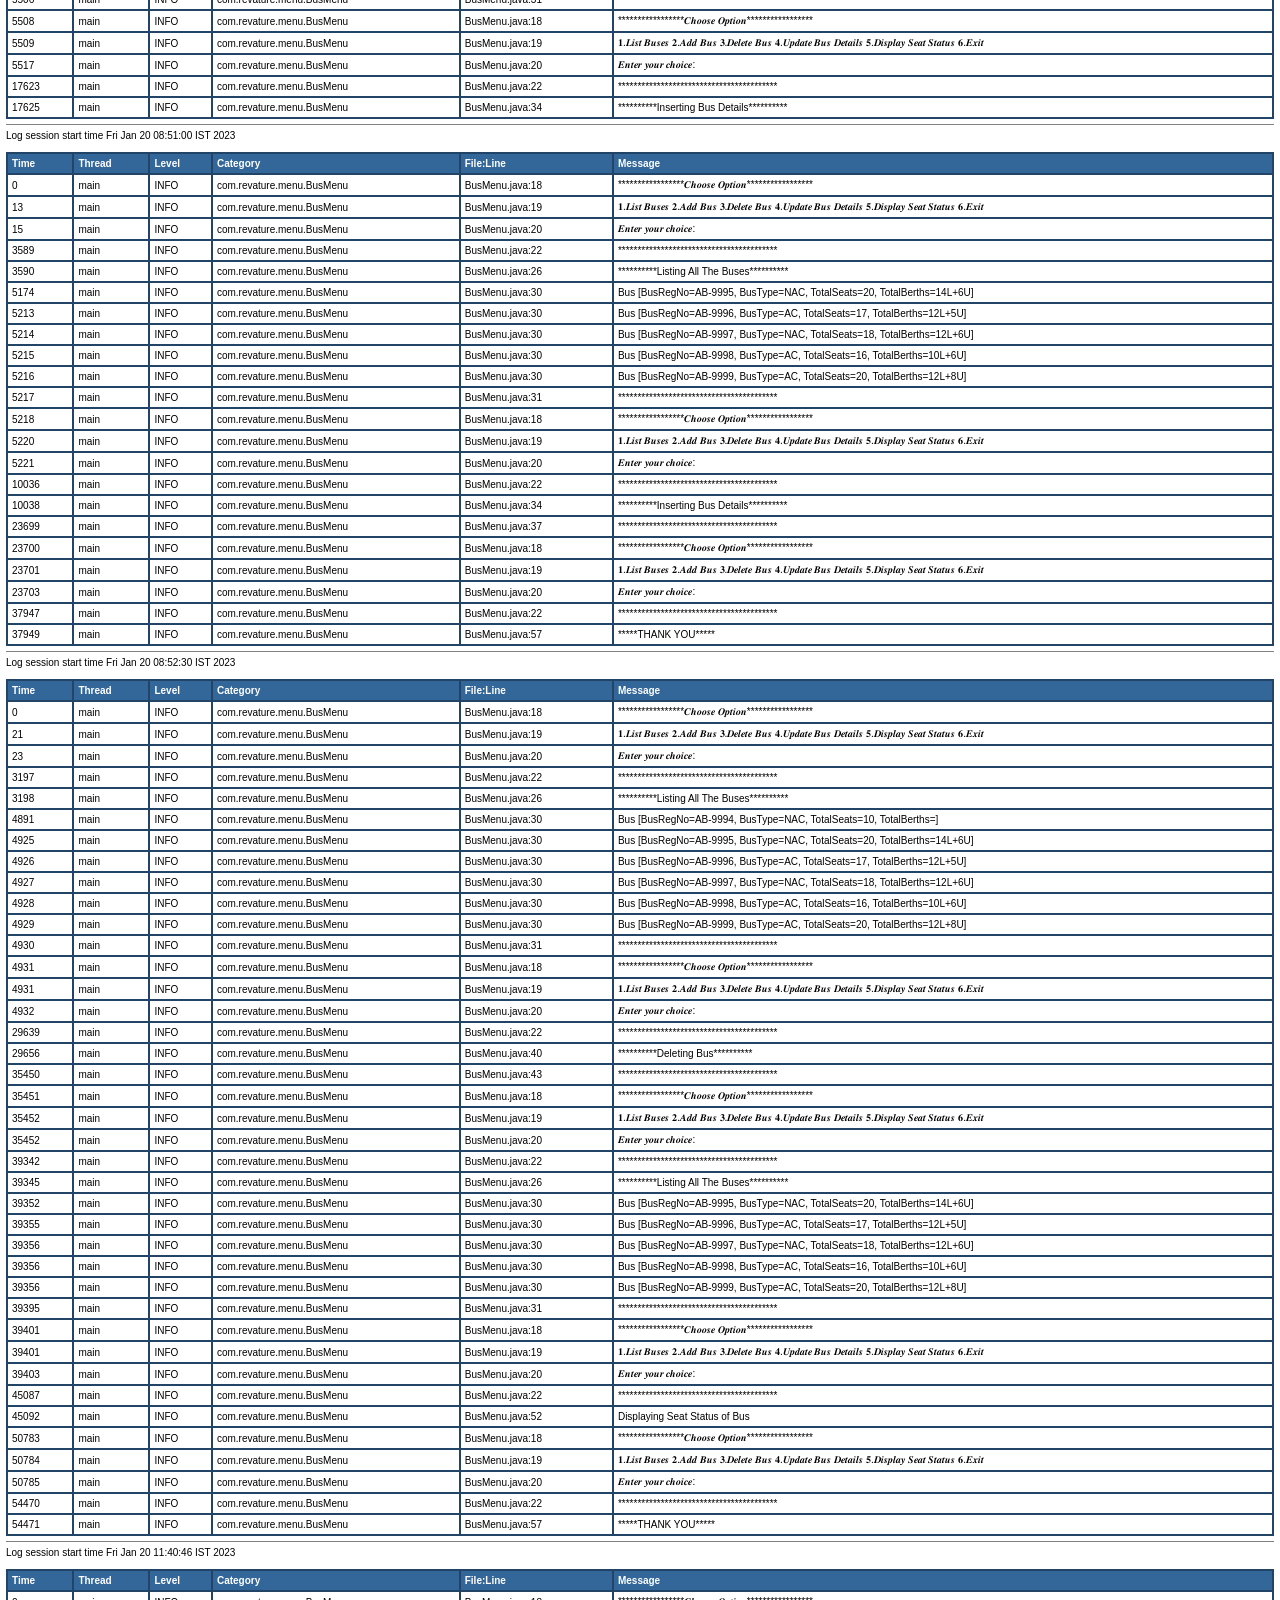
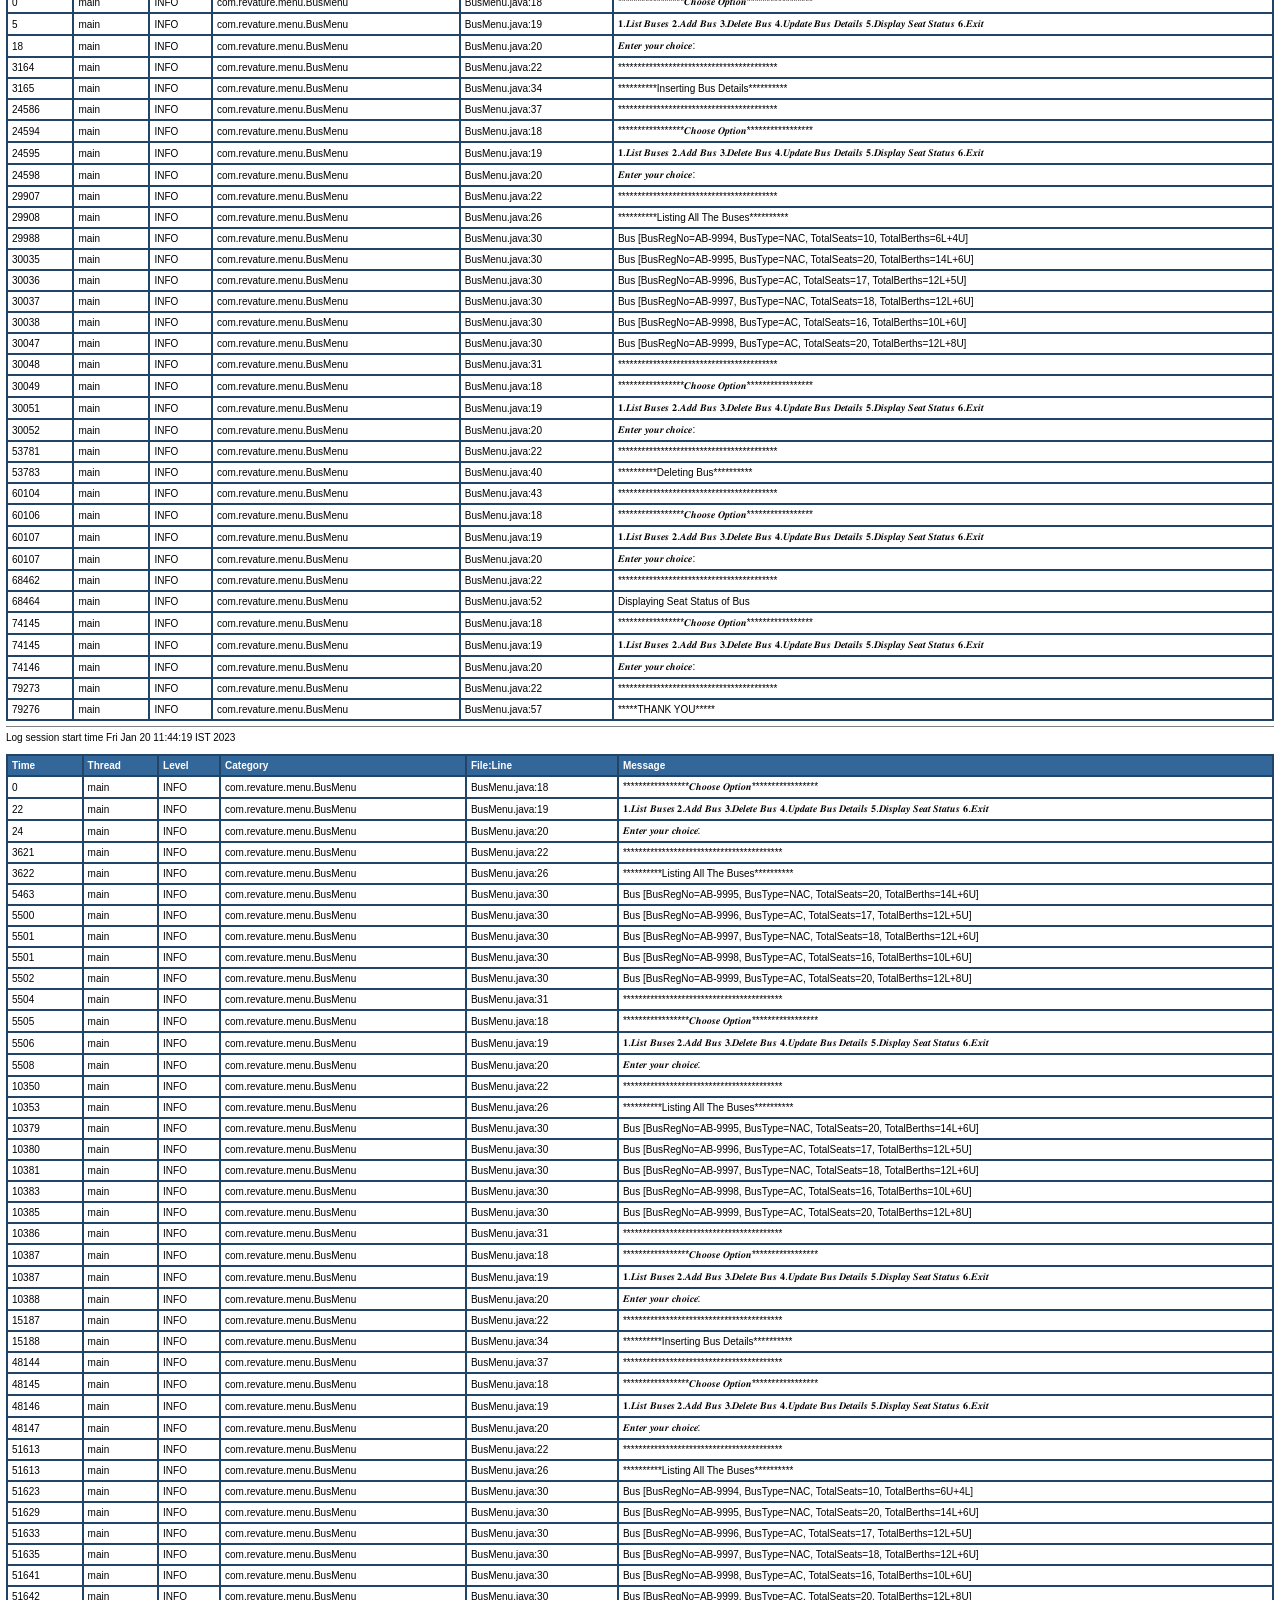
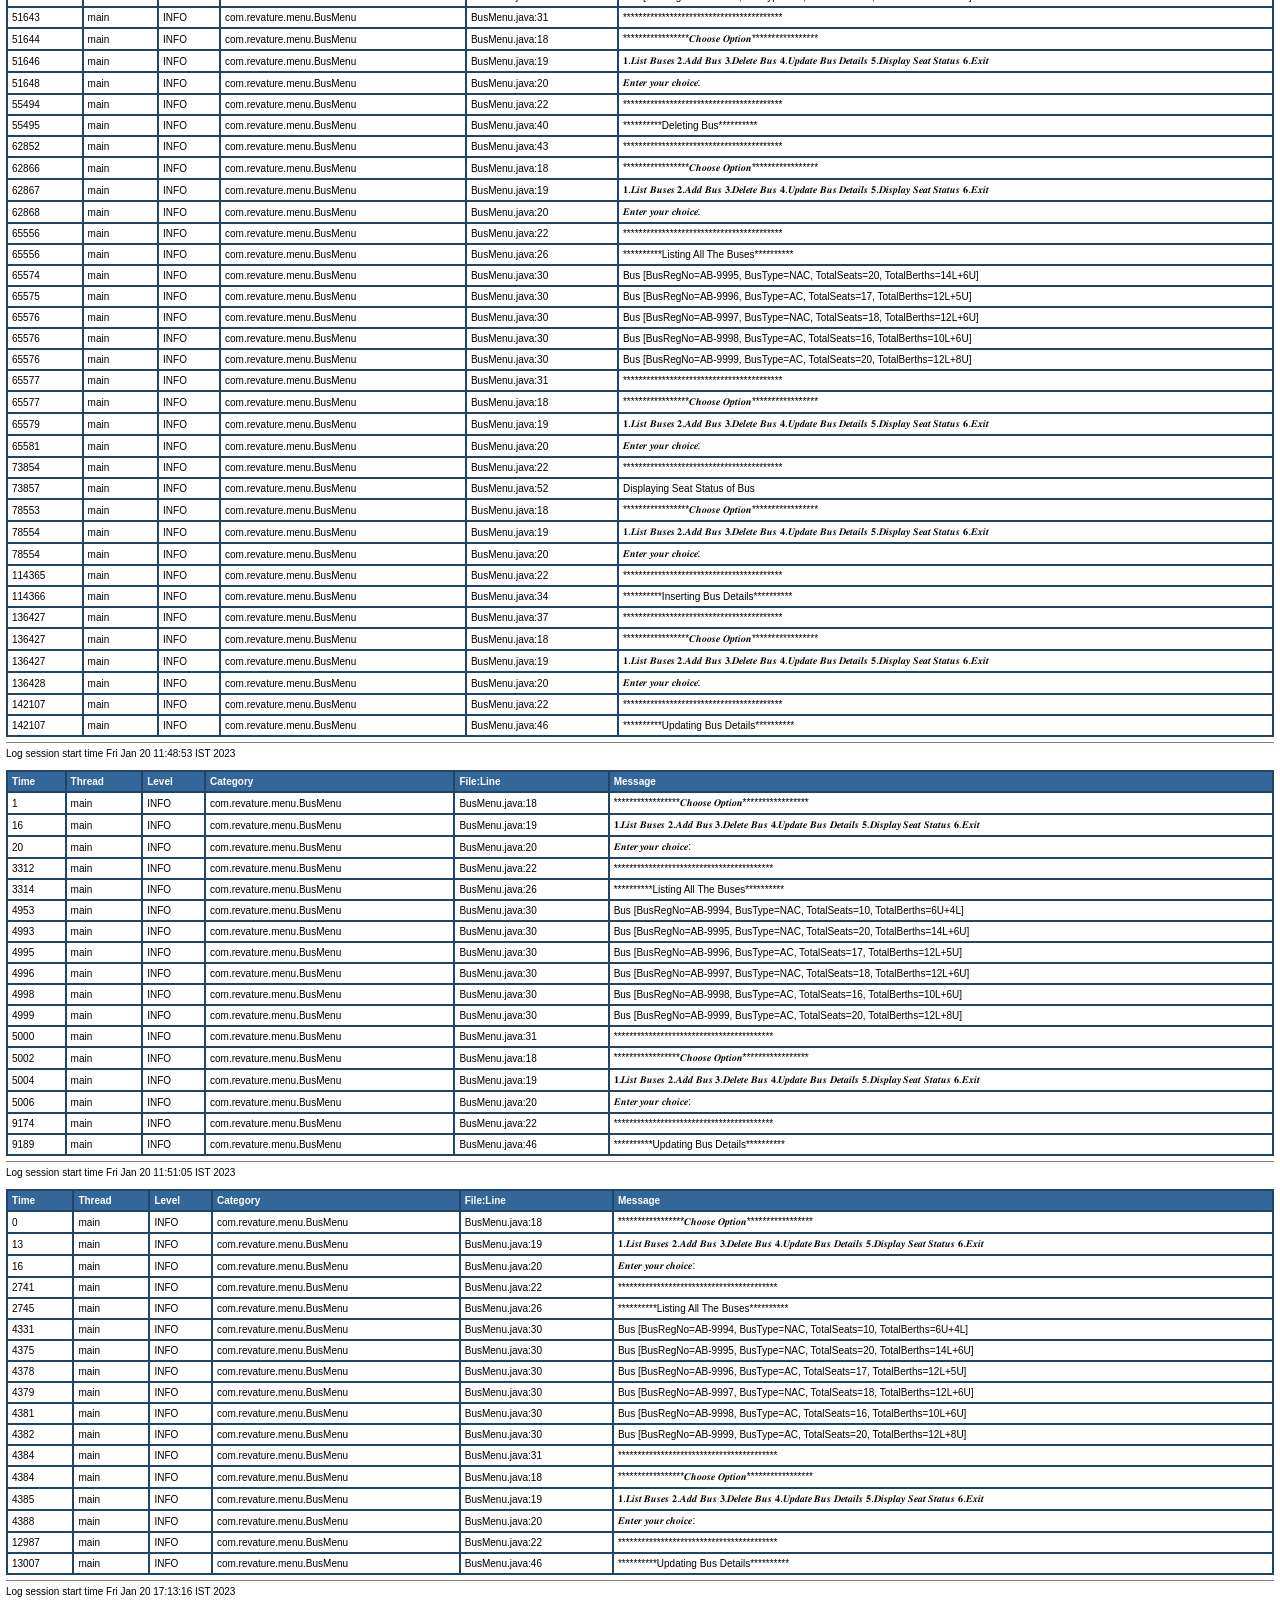
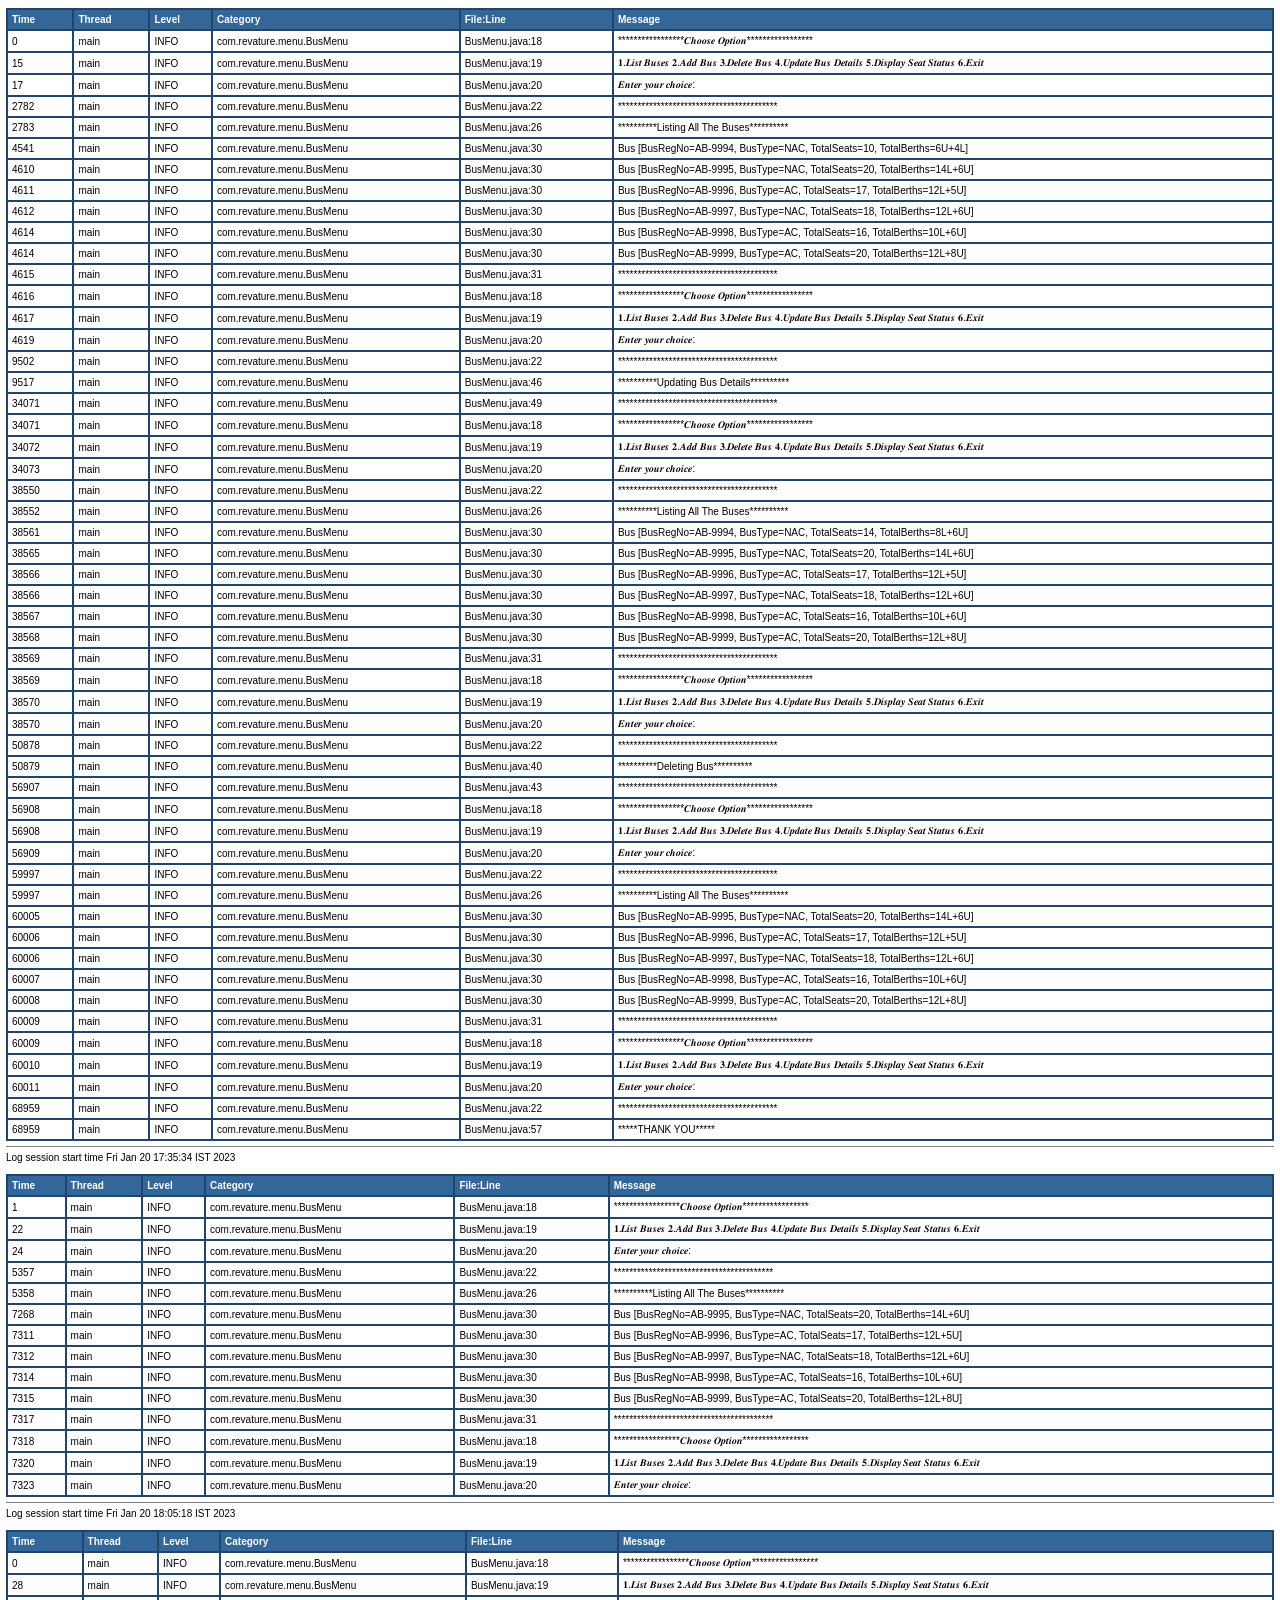
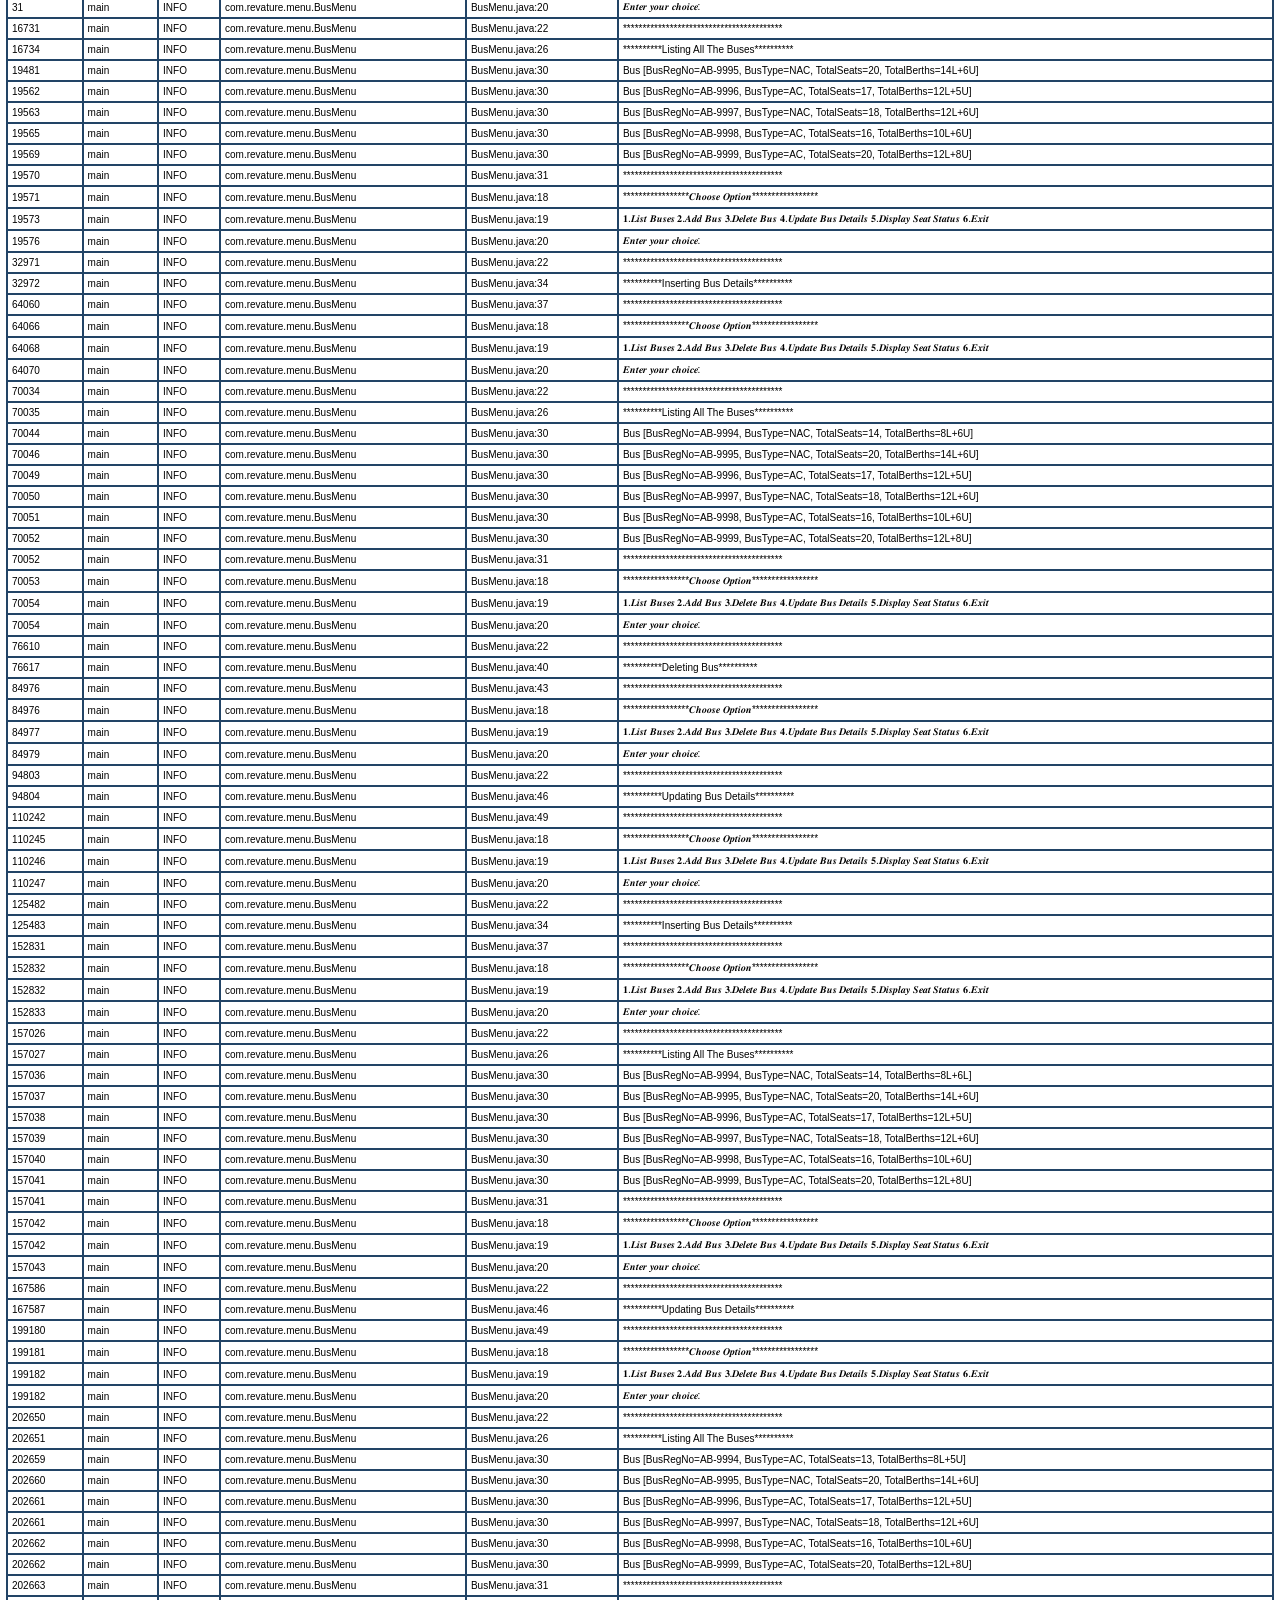
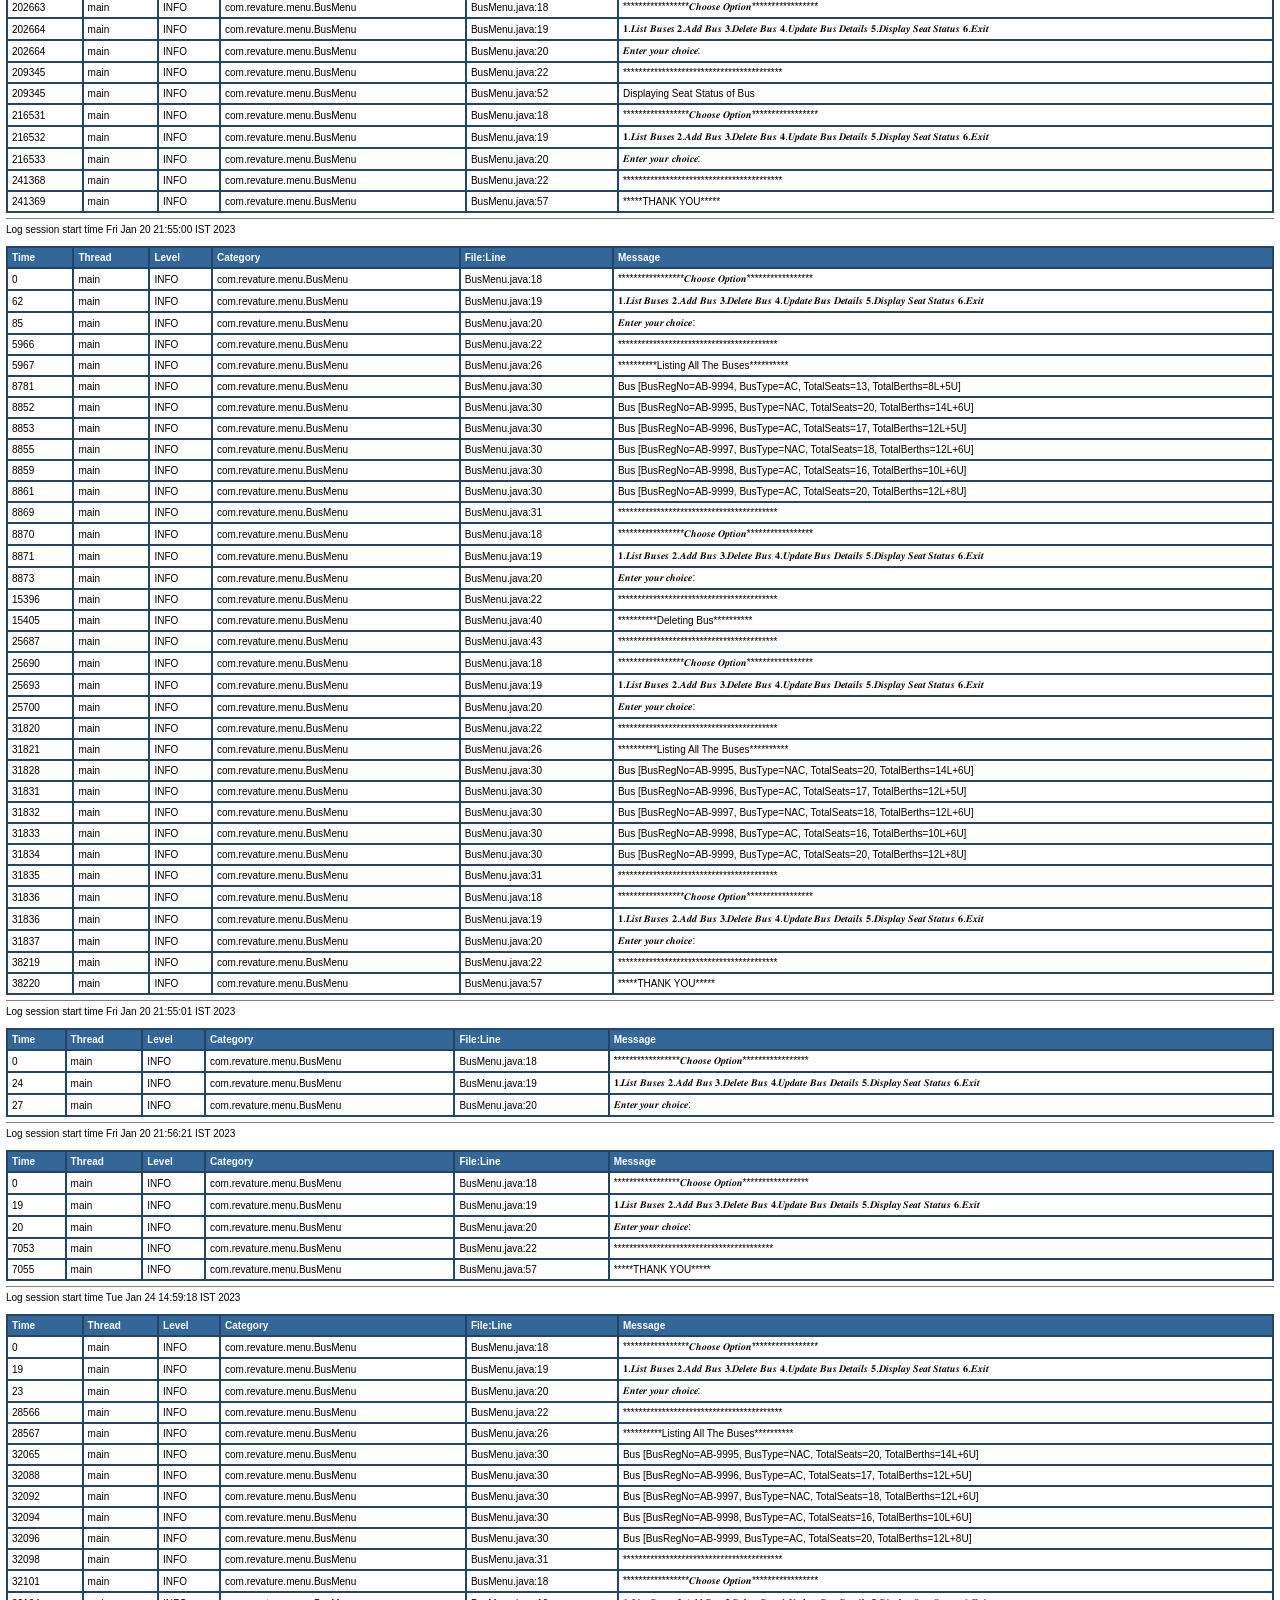
<file: logs/htmlLayout.html>
<!DOCTYPE HTML PUBLIC "-//W3C//DTD HTML 4.01 Transitional//EN" "http://www.w3.org/TR/html4/loose.dtd">
<html>
<head>
<title>HTML Layout Example</title>
<style type="text/css">
<!--
body, table {font-family: arial,sans-serif; font-size: x-small;}
th {background: #336699; color: #FFFFFF; text-align: left;}
-->
</style>
</head>
<body bgcolor="#FFFFFF" topmargin="6" leftmargin="6">
<hr size="1" noshade>
Log session start time Thu Jan 19 16:00:44 IST 2023<br>
<br>
<table cellspacing="0" cellpadding="4" border="1" bordercolor="#224466" width="100%">
<tr>
<th>Time</th>
<th>Thread</th>
<th>Level</th>
<th>Category</th>
<th>File:Line</th>
<th>Message</th>
</tr>

<tr>
<td>0</td>
<td title="main thread">main</td>
<td title="Level">INFO</td>
<td title="com.revature.menu.BusMenu category">com.revature.menu.BusMenu</td>
<td>BusMenu.java:19</td>
<td title="Message">*****************Choice*****************</td>
</tr>

<tr>
<td>3</td>
<td title="main thread">main</td>
<td title="Level">INFO</td>
<td title="com.revature.menu.BusMenu category">com.revature.menu.BusMenu</td>
<td>BusMenu.java:20</td>
<td title="Message">1.List Buses
2.Add Bus
3.Delete Bus
4.Update Bus Details
5.Display Seat Status
6.Exit</td>
</tr>

<tr>
<td>3</td>
<td title="main thread">main</td>
<td title="Level">INFO</td>
<td title="com.revature.menu.BusMenu category">com.revature.menu.BusMenu</td>
<td>BusMenu.java:21</td>
<td title="Message">Enter your choice: </td>
</tr>

<tr>
<td>15229</td>
<td title="main thread">main</td>
<td title="Level">INFO</td>
<td title="com.revature.menu.BusMenu category">com.revature.menu.BusMenu</td>
<td>BusMenu.java:23</td>
<td title="Message">*****************************************</td>
</tr>

<tr>
<td>15230</td>
<td title="main thread">main</td>
<td title="Level">INFO</td>
<td title="com.revature.menu.BusMenu category">com.revature.menu.BusMenu</td>
<td>BusMenu.java:27</td>
<td title="Message">**********Listing All The Buses**********</td>
</tr>

<tr>
<td>17337</td>
<td title="main thread">main</td>
<td title="Level">INFO</td>
<td title="com.revature.menu.BusMenu category">com.revature.menu.BusMenu</td>
<td>BusMenu.java:31</td>
<td title="Message">Bus [BusRegNo=AB-9995, BusType=NAC, TotalSeats=20, TotalBerths=14L+6U]</td>
</tr>

<tr>
<td>17341</td>
<td title="main thread">main</td>
<td title="Level">INFO</td>
<td title="com.revature.menu.BusMenu category">com.revature.menu.BusMenu</td>
<td>BusMenu.java:31</td>
<td title="Message">Bus [BusRegNo=AB-9996, BusType=AC, TotalSeats=17, TotalBerths=12L+5U]</td>
</tr>

<tr>
<td>17342</td>
<td title="main thread">main</td>
<td title="Level">INFO</td>
<td title="com.revature.menu.BusMenu category">com.revature.menu.BusMenu</td>
<td>BusMenu.java:31</td>
<td title="Message">Bus [BusRegNo=AB-9997, BusType=NAC, TotalSeats=18, TotalBerths=12L+6U]</td>
</tr>

<tr>
<td>17343</td>
<td title="main thread">main</td>
<td title="Level">INFO</td>
<td title="com.revature.menu.BusMenu category">com.revature.menu.BusMenu</td>
<td>BusMenu.java:31</td>
<td title="Message">Bus [BusRegNo=AB-9998, BusType=AC, TotalSeats=16, TotalBerths=10L+6U]</td>
</tr>

<tr>
<td>17344</td>
<td title="main thread">main</td>
<td title="Level">INFO</td>
<td title="com.revature.menu.BusMenu category">com.revature.menu.BusMenu</td>
<td>BusMenu.java:31</td>
<td title="Message">Bus [BusRegNo=AB-9999, BusType=AC, TotalSeats=20, TotalBerths=12L+8U]</td>
</tr>

<tr>
<td>17345</td>
<td title="main thread">main</td>
<td title="Level">INFO</td>
<td title="com.revature.menu.BusMenu category">com.revature.menu.BusMenu</td>
<td>BusMenu.java:32</td>
<td title="Message">*****************************************</td>
</tr>

<tr>
<td>17347</td>
<td title="main thread">main</td>
<td title="Level">INFO</td>
<td title="com.revature.menu.BusMenu category">com.revature.menu.BusMenu</td>
<td>BusMenu.java:19</td>
<td title="Message">*****************Choice*****************</td>
</tr>

<tr>
<td>17348</td>
<td title="main thread">main</td>
<td title="Level">INFO</td>
<td title="com.revature.menu.BusMenu category">com.revature.menu.BusMenu</td>
<td>BusMenu.java:20</td>
<td title="Message">1.List Buses
2.Add Bus
3.Delete Bus
4.Update Bus Details
5.Display Seat Status
6.Exit</td>
</tr>

<tr>
<td>17350</td>
<td title="main thread">main</td>
<td title="Level">INFO</td>
<td title="com.revature.menu.BusMenu category">com.revature.menu.BusMenu</td>
<td>BusMenu.java:21</td>
<td title="Message">Enter your choice: </td>
</tr>

<tr>
<td>30670</td>
<td title="main thread">main</td>
<td title="Level">INFO</td>
<td title="com.revature.menu.BusMenu category">com.revature.menu.BusMenu</td>
<td>BusMenu.java:23</td>
<td title="Message">*****************************************</td>
</tr>

<tr>
<td>30673</td>
<td title="main thread">main</td>
<td title="Level">INFO</td>
<td title="com.revature.menu.BusMenu category">com.revature.menu.BusMenu</td>
<td>BusMenu.java:58</td>
<td title="Message">*****THANK YOU*****</td>
</tr>
<!DOCTYPE HTML PUBLIC "-//W3C//DTD HTML 4.01 Transitional//EN" "http://www.w3.org/TR/html4/loose.dtd">
<html>
<head>
<title>HTML Layout Example</title>
<style type="text/css">
<!--
body, table {font-family: arial,sans-serif; font-size: x-small;}
th {background: #336699; color: #FFFFFF; text-align: left;}
-->
</style>
</head>
<body bgcolor="#FFFFFF" topmargin="6" leftmargin="6">
<hr size="1" noshade>
Log session start time Thu Jan 19 16:01:29 IST 2023<br>
<br>
<table cellspacing="0" cellpadding="4" border="1" bordercolor="#224466" width="100%">
<tr>
<th>Time</th>
<th>Thread</th>
<th>Level</th>
<th>Category</th>
<th>File:Line</th>
<th>Message</th>
</tr>

<tr>
<td>0</td>
<td title="main thread">main</td>
<td title="Level">INFO</td>
<td title="com.revature.menu.BusMenu category">com.revature.menu.BusMenu</td>
<td>BusMenu.java:19</td>
<td title="Message">*****************Choice*****************</td>
</tr>

<tr>
<td>3</td>
<td title="main thread">main</td>
<td title="Level">INFO</td>
<td title="com.revature.menu.BusMenu category">com.revature.menu.BusMenu</td>
<td>BusMenu.java:20</td>
<td title="Message">1.List Buses
2.Add Bus
3.Delete Bus
4.Update Bus Details
5.Display Seat Status
6.Exit</td>
</tr>

<tr>
<td>16</td>
<td title="main thread">main</td>
<td title="Level">INFO</td>
<td title="com.revature.menu.BusMenu category">com.revature.menu.BusMenu</td>
<td>BusMenu.java:21</td>
<td title="Message">Enter your choice: </td>
</tr>
<!DOCTYPE HTML PUBLIC "-//W3C//DTD HTML 4.01 Transitional//EN" "http://www.w3.org/TR/html4/loose.dtd">
<html>
<head>
<title>HTML Layout Example</title>
<style type="text/css">
<!--
body, table {font-family: arial,sans-serif; font-size: x-small;}
th {background: #336699; color: #FFFFFF; text-align: left;}
-->
</style>
</head>
<body bgcolor="#FFFFFF" topmargin="6" leftmargin="6">
<hr size="1" noshade>
Log session start time Thu Jan 19 16:03:14 IST 2023<br>
<br>
<table cellspacing="0" cellpadding="4" border="1" bordercolor="#224466" width="100%">
<tr>
<th>Time</th>
<th>Thread</th>
<th>Level</th>
<th>Category</th>
<th>File:Line</th>
<th>Message</th>
</tr>

<tr>
<td>0</td>
<td title="main thread">main</td>
<td title="Level">INFO</td>
<td title="com.revature.menu.BusMenu category">com.revature.menu.BusMenu</td>
<td>BusMenu.java:19</td>
<td title="Message">*****************Choice*****************</td>
</tr>

<tr>
<td>13</td>
<td title="main thread">main</td>
<td title="Level">INFO</td>
<td title="com.revature.menu.BusMenu category">com.revature.menu.BusMenu</td>
<td>BusMenu.java:20</td>
<td title="Message">1.List Buses
2.Add Bus
3.Delete Bus
4.Update Bus Details
5.Display Seat Status
6.Exit</td>
</tr>

<tr>
<td>28</td>
<td title="main thread">main</td>
<td title="Level">INFO</td>
<td title="com.revature.menu.BusMenu category">com.revature.menu.BusMenu</td>
<td>BusMenu.java:21</td>
<td title="Message">Enter your choice: </td>
</tr>

<tr>
<td>7463</td>
<td title="main thread">main</td>
<td title="Level">INFO</td>
<td title="com.revature.menu.BusMenu category">com.revature.menu.BusMenu</td>
<td>BusMenu.java:23</td>
<td title="Message">*****************************************</td>
</tr>

<tr>
<td>7463</td>
<td title="main thread">main</td>
<td title="Level">INFO</td>
<td title="com.revature.menu.BusMenu category">com.revature.menu.BusMenu</td>
<td>BusMenu.java:27</td>
<td title="Message">**********Listing All The Buses**********</td>
</tr>

<tr>
<td>9143</td>
<td title="main thread">main</td>
<td title="Level">INFO</td>
<td title="com.revature.menu.BusMenu category">com.revature.menu.BusMenu</td>
<td>BusMenu.java:31</td>
<td title="Message">Bus [BusRegNo=AB-9995, BusType=NAC, TotalSeats=20, TotalBerths=14L+6U]</td>
</tr>

<tr>
<td>9147</td>
<td title="main thread">main</td>
<td title="Level">INFO</td>
<td title="com.revature.menu.BusMenu category">com.revature.menu.BusMenu</td>
<td>BusMenu.java:31</td>
<td title="Message">Bus [BusRegNo=AB-9996, BusType=AC, TotalSeats=17, TotalBerths=12L+5U]</td>
</tr>

<tr>
<td>9150</td>
<td title="main thread">main</td>
<td title="Level">INFO</td>
<td title="com.revature.menu.BusMenu category">com.revature.menu.BusMenu</td>
<td>BusMenu.java:31</td>
<td title="Message">Bus [BusRegNo=AB-9997, BusType=NAC, TotalSeats=18, TotalBerths=12L+6U]</td>
</tr>

<tr>
<td>9150</td>
<td title="main thread">main</td>
<td title="Level">INFO</td>
<td title="com.revature.menu.BusMenu category">com.revature.menu.BusMenu</td>
<td>BusMenu.java:31</td>
<td title="Message">Bus [BusRegNo=AB-9998, BusType=AC, TotalSeats=16, TotalBerths=10L+6U]</td>
</tr>

<tr>
<td>9151</td>
<td title="main thread">main</td>
<td title="Level">INFO</td>
<td title="com.revature.menu.BusMenu category">com.revature.menu.BusMenu</td>
<td>BusMenu.java:31</td>
<td title="Message">Bus [BusRegNo=AB-9999, BusType=AC, TotalSeats=20, TotalBerths=12L+8U]</td>
</tr>

<tr>
<td>9152</td>
<td title="main thread">main</td>
<td title="Level">INFO</td>
<td title="com.revature.menu.BusMenu category">com.revature.menu.BusMenu</td>
<td>BusMenu.java:32</td>
<td title="Message">*****************************************</td>
</tr>

<tr>
<td>9153</td>
<td title="main thread">main</td>
<td title="Level">INFO</td>
<td title="com.revature.menu.BusMenu category">com.revature.menu.BusMenu</td>
<td>BusMenu.java:19</td>
<td title="Message">*****************Choice*****************</td>
</tr>

<tr>
<td>9154</td>
<td title="main thread">main</td>
<td title="Level">INFO</td>
<td title="com.revature.menu.BusMenu category">com.revature.menu.BusMenu</td>
<td>BusMenu.java:20</td>
<td title="Message">1.List Buses
2.Add Bus
3.Delete Bus
4.Update Bus Details
5.Display Seat Status
6.Exit</td>
</tr>

<tr>
<td>9157</td>
<td title="main thread">main</td>
<td title="Level">INFO</td>
<td title="com.revature.menu.BusMenu category">com.revature.menu.BusMenu</td>
<td>BusMenu.java:21</td>
<td title="Message">Enter your choice: </td>
</tr>
<!DOCTYPE HTML PUBLIC "-//W3C//DTD HTML 4.01 Transitional//EN" "http://www.w3.org/TR/html4/loose.dtd">
<html>
<head>
<title>HTML Layout Example</title>
<style type="text/css">
<!--
body, table {font-family: arial,sans-serif; font-size: x-small;}
th {background: #336699; color: #FFFFFF; text-align: left;}
-->
</style>
</head>
<body bgcolor="#FFFFFF" topmargin="6" leftmargin="6">
<hr size="1" noshade>
Log session start time Thu Jan 19 16:13:31 IST 2023<br>
<br>
<table cellspacing="0" cellpadding="4" border="1" bordercolor="#224466" width="100%">
<tr>
<th>Time</th>
<th>Thread</th>
<th>Level</th>
<th>Category</th>
<th>File:Line</th>
<th>Message</th>
</tr>

<tr>
<td>0</td>
<td title="main thread">main</td>
<td title="Level">INFO</td>
<td title="com.revature.menu.BusMenu category">com.revature.menu.BusMenu</td>
<td>BusMenu.java:18</td>
<td title="Message">*****************Choice*****************</td>
</tr>
<!DOCTYPE HTML PUBLIC "-//W3C//DTD HTML 4.01 Transitional//EN" "http://www.w3.org/TR/html4/loose.dtd">
<html>
<head>
<title>HTML Layout Example</title>
<style type="text/css">
<!--
body, table {font-family: arial,sans-serif; font-size: x-small;}
th {background: #336699; color: #FFFFFF; text-align: left;}
-->
</style>
</head>
<body bgcolor="#FFFFFF" topmargin="6" leftmargin="6">
<hr size="1" noshade>
Log session start time Thu Jan 19 16:20:01 IST 2023<br>
<br>
<table cellspacing="0" cellpadding="4" border="1" bordercolor="#224466" width="100%">
<tr>
<th>Time</th>
<th>Thread</th>
<th>Level</th>
<th>Category</th>
<th>File:Line</th>
<th>Message</th>
</tr>

<tr>
<td>0</td>
<td title="main thread">main</td>
<td title="Level">INFO</td>
<td title="com.revature.menu.BusMenu category">com.revature.menu.BusMenu</td>
<td>BusMenu.java:18</td>
<td title="Message">*****************Choice*****************</td>
</tr>
<!DOCTYPE HTML PUBLIC "-//W3C//DTD HTML 4.01 Transitional//EN" "http://www.w3.org/TR/html4/loose.dtd">
<html>
<head>
<title>HTML Layout Example</title>
<style type="text/css">
<!--
body, table {font-family: arial,sans-serif; font-size: x-small;}
th {background: #336699; color: #FFFFFF; text-align: left;}
-->
</style>
</head>
<body bgcolor="#FFFFFF" topmargin="6" leftmargin="6">
<hr size="1" noshade>
Log session start time Thu Jan 19 16:20:51 IST 2023<br>
<br>
<table cellspacing="0" cellpadding="4" border="1" bordercolor="#224466" width="100%">
<tr>
<th>Time</th>
<th>Thread</th>
<th>Level</th>
<th>Category</th>
<th>File:Line</th>
<th>Message</th>
</tr>

<tr>
<td>0</td>
<td title="main thread">main</td>
<td title="Level">INFO</td>
<td title="com.revature.menu.BusMenu category">com.revature.menu.BusMenu</td>
<td>BusMenu.java:18</td>
<td title="Message">*****************Choice*****************</td>
</tr>
<!DOCTYPE HTML PUBLIC "-//W3C//DTD HTML 4.01 Transitional//EN" "http://www.w3.org/TR/html4/loose.dtd">
<html>
<head>
<title>HTML Layout Example</title>
<style type="text/css">
<!--
body, table {font-family: arial,sans-serif; font-size: x-small;}
th {background: #336699; color: #FFFFFF; text-align: left;}
-->
</style>
</head>
<body bgcolor="#FFFFFF" topmargin="6" leftmargin="6">
<hr size="1" noshade>
Log session start time Thu Jan 19 16:22:07 IST 2023<br>
<br>
<table cellspacing="0" cellpadding="4" border="1" bordercolor="#224466" width="100%">
<tr>
<th>Time</th>
<th>Thread</th>
<th>Level</th>
<th>Category</th>
<th>File:Line</th>
<th>Message</th>
</tr>

<tr>
<td>0</td>
<td title="main thread">main</td>
<td title="Level">INFO</td>
<td title="com.revature.menu.BusMenu category">com.revature.menu.BusMenu</td>
<td>BusMenu.java:18</td>
<td title="Message">*****************Choice*****************</td>
</tr>

<tr>
<td>3</td>
<td title="main thread">main</td>
<td title="Level">INFO</td>
<td title="com.revature.menu.BusMenu category">com.revature.menu.BusMenu</td>
<td>BusMenu.java:19</td>
<td title="Message">1.List Buses
2.Add Bus
3.Delete Bus
4.Update Bus Details
5.Display Seat Status
6.Exit</td>
</tr>

<tr>
<td>14</td>
<td title="main thread">main</td>
<td title="Level">INFO</td>
<td title="com.revature.menu.BusMenu category">com.revature.menu.BusMenu</td>
<td>BusMenu.java:20</td>
<td title="Message">Enter your choice: </td>
</tr>

<tr>
<td>3919</td>
<td title="main thread">main</td>
<td title="Level">INFO</td>
<td title="com.revature.menu.BusMenu category">com.revature.menu.BusMenu</td>
<td>BusMenu.java:22</td>
<td title="Message">*****************************************</td>
</tr>

<tr>
<td>3919</td>
<td title="main thread">main</td>
<td title="Level">INFO</td>
<td title="com.revature.menu.BusMenu category">com.revature.menu.BusMenu</td>
<td>BusMenu.java:26</td>
<td title="Message">**********Listing All The Buses**********</td>
</tr>

<tr>
<td>5564</td>
<td title="main thread">main</td>
<td title="Level">INFO</td>
<td title="com.revature.menu.BusMenu category">com.revature.menu.BusMenu</td>
<td>BusMenu.java:30</td>
<td title="Message">Bus [BusRegNo=AB-9995, BusType=NAC, TotalSeats=20, TotalBerths=14L+6U]</td>
</tr>

<tr>
<td>5567</td>
<td title="main thread">main</td>
<td title="Level">INFO</td>
<td title="com.revature.menu.BusMenu category">com.revature.menu.BusMenu</td>
<td>BusMenu.java:30</td>
<td title="Message">Bus [BusRegNo=AB-9996, BusType=AC, TotalSeats=17, TotalBerths=12L+5U]</td>
</tr>

<tr>
<td>5571</td>
<td title="main thread">main</td>
<td title="Level">INFO</td>
<td title="com.revature.menu.BusMenu category">com.revature.menu.BusMenu</td>
<td>BusMenu.java:30</td>
<td title="Message">Bus [BusRegNo=AB-9997, BusType=NAC, TotalSeats=18, TotalBerths=12L+6U]</td>
</tr>

<tr>
<td>5572</td>
<td title="main thread">main</td>
<td title="Level">INFO</td>
<td title="com.revature.menu.BusMenu category">com.revature.menu.BusMenu</td>
<td>BusMenu.java:30</td>
<td title="Message">Bus [BusRegNo=AB-9998, BusType=AC, TotalSeats=16, TotalBerths=10L+6U]</td>
</tr>

<tr>
<td>5574</td>
<td title="main thread">main</td>
<td title="Level">INFO</td>
<td title="com.revature.menu.BusMenu category">com.revature.menu.BusMenu</td>
<td>BusMenu.java:30</td>
<td title="Message">Bus [BusRegNo=AB-9999, BusType=AC, TotalSeats=20, TotalBerths=12L+8U]</td>
</tr>

<tr>
<td>5575</td>
<td title="main thread">main</td>
<td title="Level">INFO</td>
<td title="com.revature.menu.BusMenu category">com.revature.menu.BusMenu</td>
<td>BusMenu.java:31</td>
<td title="Message">*****************************************</td>
</tr>

<tr>
<td>5576</td>
<td title="main thread">main</td>
<td title="Level">INFO</td>
<td title="com.revature.menu.BusMenu category">com.revature.menu.BusMenu</td>
<td>BusMenu.java:18</td>
<td title="Message">*****************Choice*****************</td>
</tr>

<tr>
<td>5578</td>
<td title="main thread">main</td>
<td title="Level">INFO</td>
<td title="com.revature.menu.BusMenu category">com.revature.menu.BusMenu</td>
<td>BusMenu.java:19</td>
<td title="Message">1.List Buses
2.Add Bus
3.Delete Bus
4.Update Bus Details
5.Display Seat Status
6.Exit</td>
</tr>

<tr>
<td>5580</td>
<td title="main thread">main</td>
<td title="Level">INFO</td>
<td title="com.revature.menu.BusMenu category">com.revature.menu.BusMenu</td>
<td>BusMenu.java:20</td>
<td title="Message">Enter your choice: </td>
</tr>

<tr>
<td>12324</td>
<td title="main thread">main</td>
<td title="Level">INFO</td>
<td title="com.revature.menu.BusMenu category">com.revature.menu.BusMenu</td>
<td>BusMenu.java:22</td>
<td title="Message">*****************************************</td>
</tr>

<tr>
<td>12324</td>
<td title="main thread">main</td>
<td title="Level">INFO</td>
<td title="com.revature.menu.BusMenu category">com.revature.menu.BusMenu</td>
<td>BusMenu.java:57</td>
<td title="Message">*****THANK YOU*****</td>
</tr>
<!DOCTYPE HTML PUBLIC "-//W3C//DTD HTML 4.01 Transitional//EN" "http://www.w3.org/TR/html4/loose.dtd">
<html>
<head>
<title>HTML Layout Example</title>
<style type="text/css">
<!--
body, table {font-family: arial,sans-serif; font-size: x-small;}
th {background: #336699; color: #FFFFFF; text-align: left;}
-->
</style>
</head>
<body bgcolor="#FFFFFF" topmargin="6" leftmargin="6">
<hr size="1" noshade>
Log session start time Thu Jan 19 16:26:37 IST 2023<br>
<br>
<table cellspacing="0" cellpadding="4" border="1" bordercolor="#224466" width="100%">
<tr>
<th>Time</th>
<th>Thread</th>
<th>Level</th>
<th>Category</th>
<th>File:Line</th>
<th>Message</th>
</tr>

<tr>
<td>0</td>
<td title="main thread">main</td>
<td title="Level">INFO</td>
<td title="com.revature.menu.BusMenu category">com.revature.menu.BusMenu</td>
<td>BusMenu.java:18</td>
<td title="Message">*****************Choice*****************</td>
</tr>

<tr>
<td>3</td>
<td title="main thread">main</td>
<td title="Level">INFO</td>
<td title="com.revature.menu.BusMenu category">com.revature.menu.BusMenu</td>
<td>BusMenu.java:19</td>
<td title="Message">1.List Buses
2.Add Bus
3.Delete Bus
4.Update Bus Details
5.Display Seat Status
6.Exit</td>
</tr>

<tr>
<td>13</td>
<td title="main thread">main</td>
<td title="Level">INFO</td>
<td title="com.revature.menu.BusMenu category">com.revature.menu.BusMenu</td>
<td>BusMenu.java:20</td>
<td title="Message">Enter your choice: </td>
</tr>

<tr>
<td>2559</td>
<td title="main thread">main</td>
<td title="Level">INFO</td>
<td title="com.revature.menu.BusMenu category">com.revature.menu.BusMenu</td>
<td>BusMenu.java:22</td>
<td title="Message">*****************************************</td>
</tr>

<tr>
<td>2560</td>
<td title="main thread">main</td>
<td title="Level">INFO</td>
<td title="com.revature.menu.BusMenu category">com.revature.menu.BusMenu</td>
<td>BusMenu.java:26</td>
<td title="Message">**********Listing All The Buses**********</td>
</tr>
<!DOCTYPE HTML PUBLIC "-//W3C//DTD HTML 4.01 Transitional//EN" "http://www.w3.org/TR/html4/loose.dtd">
<html>
<head>
<title>HTML Layout Example</title>
<style type="text/css">
<!--
body, table {font-family: arial,sans-serif; font-size: x-small;}
th {background: #336699; color: #FFFFFF; text-align: left;}
-->
</style>
</head>
<body bgcolor="#FFFFFF" topmargin="6" leftmargin="6">
<hr size="1" noshade>
Log session start time Thu Jan 19 16:34:11 IST 2023<br>
<br>
<table cellspacing="0" cellpadding="4" border="1" bordercolor="#224466" width="100%">
<tr>
<th>Time</th>
<th>Thread</th>
<th>Level</th>
<th>Category</th>
<th>File:Line</th>
<th>Message</th>
</tr>

<tr>
<td>0</td>
<td title="main thread">main</td>
<td title="Level">INFO</td>
<td title="com.revature.menu.BusMenu category">com.revature.menu.BusMenu</td>
<td>BusMenu.java:18</td>
<td title="Message">*****************Choice*****************</td>
</tr>

<tr>
<td>16</td>
<td title="main thread">main</td>
<td title="Level">INFO</td>
<td title="com.revature.menu.BusMenu category">com.revature.menu.BusMenu</td>
<td>BusMenu.java:19</td>
<td title="Message">1.List Buses
2.Add Bus
3.Delete Bus
4.Update Bus Details
5.Display Seat Status
6.Exit</td>
</tr>

<tr>
<td>27</td>
<td title="main thread">main</td>
<td title="Level">INFO</td>
<td title="com.revature.menu.BusMenu category">com.revature.menu.BusMenu</td>
<td>BusMenu.java:20</td>
<td title="Message">Enter your choice: </td>
</tr>

<tr>
<td>2557</td>
<td title="main thread">main</td>
<td title="Level">INFO</td>
<td title="com.revature.menu.BusMenu category">com.revature.menu.BusMenu</td>
<td>BusMenu.java:22</td>
<td title="Message">*****************************************</td>
</tr>

<tr>
<td>2557</td>
<td title="main thread">main</td>
<td title="Level">INFO</td>
<td title="com.revature.menu.BusMenu category">com.revature.menu.BusMenu</td>
<td>BusMenu.java:26</td>
<td title="Message">**********Listing All The Buses**********</td>
</tr>

<tr>
<td>4133</td>
<td title="main thread">main</td>
<td title="Level">INFO</td>
<td title="com.revature.menu.BusMenu category">com.revature.menu.BusMenu</td>
<td>BusMenu.java:31</td>
<td title="Message">*****************************************</td>
</tr>

<tr>
<td>4152</td>
<td title="main thread">main</td>
<td title="Level">INFO</td>
<td title="com.revature.menu.BusMenu category">com.revature.menu.BusMenu</td>
<td>BusMenu.java:18</td>
<td title="Message">*****************Choice*****************</td>
</tr>

<tr>
<td>4153</td>
<td title="main thread">main</td>
<td title="Level">INFO</td>
<td title="com.revature.menu.BusMenu category">com.revature.menu.BusMenu</td>
<td>BusMenu.java:19</td>
<td title="Message">1.List Buses
2.Add Bus
3.Delete Bus
4.Update Bus Details
5.Display Seat Status
6.Exit</td>
</tr>

<tr>
<td>4154</td>
<td title="main thread">main</td>
<td title="Level">INFO</td>
<td title="com.revature.menu.BusMenu category">com.revature.menu.BusMenu</td>
<td>BusMenu.java:20</td>
<td title="Message">Enter your choice: </td>
</tr>

<tr>
<td>21868</td>
<td title="main thread">main</td>
<td title="Level">INFO</td>
<td title="com.revature.menu.BusMenu category">com.revature.menu.BusMenu</td>
<td>BusMenu.java:22</td>
<td title="Message">*****************************************</td>
</tr>

<tr>
<td>21869</td>
<td title="main thread">main</td>
<td title="Level">INFO</td>
<td title="com.revature.menu.BusMenu category">com.revature.menu.BusMenu</td>
<td>BusMenu.java:57</td>
<td title="Message">*****THANK YOU*****</td>
</tr>
<!DOCTYPE HTML PUBLIC "-//W3C//DTD HTML 4.01 Transitional//EN" "http://www.w3.org/TR/html4/loose.dtd">
<html>
<head>
<title>HTML Layout Example</title>
<style type="text/css">
<!--
body, table {font-family: arial,sans-serif; font-size: x-small;}
th {background: #336699; color: #FFFFFF; text-align: left;}
-->
</style>
</head>
<body bgcolor="#FFFFFF" topmargin="6" leftmargin="6">
<hr size="1" noshade>
Log session start time Thu Jan 19 16:36:35 IST 2023<br>
<br>
<table cellspacing="0" cellpadding="4" border="1" bordercolor="#224466" width="100%">
<tr>
<th>Time</th>
<th>Thread</th>
<th>Level</th>
<th>Category</th>
<th>File:Line</th>
<th>Message</th>
</tr>

<tr>
<td>0</td>
<td title="main thread">main</td>
<td title="Level">INFO</td>
<td title="com.revature.menu.BusMenu category">com.revature.menu.BusMenu</td>
<td>BusMenu.java:18</td>
<td title="Message">*****************Choice*****************</td>
</tr>

<tr>
<td>14</td>
<td title="main thread">main</td>
<td title="Level">INFO</td>
<td title="com.revature.menu.BusMenu category">com.revature.menu.BusMenu</td>
<td>BusMenu.java:19</td>
<td title="Message">1.List Buses
2.Add Bus
3.Delete Bus
4.Update Bus Details
5.Display Seat Status
6.Exit</td>
</tr>

<tr>
<td>16</td>
<td title="main thread">main</td>
<td title="Level">INFO</td>
<td title="com.revature.menu.BusMenu category">com.revature.menu.BusMenu</td>
<td>BusMenu.java:20</td>
<td title="Message">Enter your choice: </td>
</tr>

<tr>
<td>2591</td>
<td title="main thread">main</td>
<td title="Level">INFO</td>
<td title="com.revature.menu.BusMenu category">com.revature.menu.BusMenu</td>
<td>BusMenu.java:22</td>
<td title="Message">*****************************************</td>
</tr>

<tr>
<td>2592</td>
<td title="main thread">main</td>
<td title="Level">INFO</td>
<td title="com.revature.menu.BusMenu category">com.revature.menu.BusMenu</td>
<td>BusMenu.java:26</td>
<td title="Message">**********Listing All The Buses**********</td>
</tr>

<tr>
<td>2634</td>
<td title="main thread">main</td>
<td title="Level">INFO</td>
<td title="com.revature.menu.BusMenu category">com.revature.menu.BusMenu</td>
<td>BusMenu.java:31</td>
<td title="Message">*****************************************</td>
</tr>

<tr>
<td>2645</td>
<td title="main thread">main</td>
<td title="Level">INFO</td>
<td title="com.revature.menu.BusMenu category">com.revature.menu.BusMenu</td>
<td>BusMenu.java:18</td>
<td title="Message">*****************Choice*****************</td>
</tr>

<tr>
<td>2646</td>
<td title="main thread">main</td>
<td title="Level">INFO</td>
<td title="com.revature.menu.BusMenu category">com.revature.menu.BusMenu</td>
<td>BusMenu.java:19</td>
<td title="Message">1.List Buses
2.Add Bus
3.Delete Bus
4.Update Bus Details
5.Display Seat Status
6.Exit</td>
</tr>

<tr>
<td>2647</td>
<td title="main thread">main</td>
<td title="Level">INFO</td>
<td title="com.revature.menu.BusMenu category">com.revature.menu.BusMenu</td>
<td>BusMenu.java:20</td>
<td title="Message">Enter your choice: </td>
</tr>

<tr>
<td>21263</td>
<td title="main thread">main</td>
<td title="Level">INFO</td>
<td title="com.revature.menu.BusMenu category">com.revature.menu.BusMenu</td>
<td>BusMenu.java:22</td>
<td title="Message">*****************************************</td>
</tr>

<tr>
<td>21266</td>
<td title="main thread">main</td>
<td title="Level">INFO</td>
<td title="com.revature.menu.BusMenu category">com.revature.menu.BusMenu</td>
<td>BusMenu.java:57</td>
<td title="Message">*****THANK YOU*****</td>
</tr>
<!DOCTYPE HTML PUBLIC "-//W3C//DTD HTML 4.01 Transitional//EN" "http://www.w3.org/TR/html4/loose.dtd">
<html>
<head>
<title>HTML Layout Example</title>
<style type="text/css">
<!--
body, table {font-family: arial,sans-serif; font-size: x-small;}
th {background: #336699; color: #FFFFFF; text-align: left;}
-->
</style>
</head>
<body bgcolor="#FFFFFF" topmargin="6" leftmargin="6">
<hr size="1" noshade>
Log session start time Thu Jan 19 16:39:09 IST 2023<br>
<br>
<table cellspacing="0" cellpadding="4" border="1" bordercolor="#224466" width="100%">
<tr>
<th>Time</th>
<th>Thread</th>
<th>Level</th>
<th>Category</th>
<th>File:Line</th>
<th>Message</th>
</tr>

<tr>
<td>0</td>
<td title="main thread">main</td>
<td title="Level">INFO</td>
<td title="com.revature.menu.BusMenu category">com.revature.menu.BusMenu</td>
<td>BusMenu.java:18</td>
<td title="Message">*****************Choice*****************</td>
</tr>

<tr>
<td>9</td>
<td title="main thread">main</td>
<td title="Level">INFO</td>
<td title="com.revature.menu.BusMenu category">com.revature.menu.BusMenu</td>
<td>BusMenu.java:19</td>
<td title="Message">1.List Buses
2.Add Bus
3.Delete Bus
4.Update Bus Details
5.Display Seat Status
6.Exit</td>
</tr>

<tr>
<td>20</td>
<td title="main thread">main</td>
<td title="Level">INFO</td>
<td title="com.revature.menu.BusMenu category">com.revature.menu.BusMenu</td>
<td>BusMenu.java:20</td>
<td title="Message">Enter your choice: </td>
</tr>

<tr>
<td>2598</td>
<td title="main thread">main</td>
<td title="Level">INFO</td>
<td title="com.revature.menu.BusMenu category">com.revature.menu.BusMenu</td>
<td>BusMenu.java:22</td>
<td title="Message">*****************************************</td>
</tr>

<tr>
<td>2598</td>
<td title="main thread">main</td>
<td title="Level">INFO</td>
<td title="com.revature.menu.BusMenu category">com.revature.menu.BusMenu</td>
<td>BusMenu.java:26</td>
<td title="Message">**********Listing All The Buses**********</td>
</tr>

<tr>
<td>2638</td>
<td title="main thread">main</td>
<td title="Level">INFO</td>
<td title="com.revature.menu.BusMenu category">com.revature.menu.BusMenu</td>
<td>BusMenu.java:31</td>
<td title="Message">*****************************************</td>
</tr>

<tr>
<td>2648</td>
<td title="main thread">main</td>
<td title="Level">INFO</td>
<td title="com.revature.menu.BusMenu category">com.revature.menu.BusMenu</td>
<td>BusMenu.java:18</td>
<td title="Message">*****************Choice*****************</td>
</tr>

<tr>
<td>2649</td>
<td title="main thread">main</td>
<td title="Level">INFO</td>
<td title="com.revature.menu.BusMenu category">com.revature.menu.BusMenu</td>
<td>BusMenu.java:19</td>
<td title="Message">1.List Buses
2.Add Bus
3.Delete Bus
4.Update Bus Details
5.Display Seat Status
6.Exit</td>
</tr>

<tr>
<td>2649</td>
<td title="main thread">main</td>
<td title="Level">INFO</td>
<td title="com.revature.menu.BusMenu category">com.revature.menu.BusMenu</td>
<td>BusMenu.java:20</td>
<td title="Message">Enter your choice: </td>
</tr>

<tr>
<td>11173</td>
<td title="main thread">main</td>
<td title="Level">INFO</td>
<td title="com.revature.menu.BusMenu category">com.revature.menu.BusMenu</td>
<td>BusMenu.java:22</td>
<td title="Message">*****************************************</td>
</tr>

<tr>
<td>11176</td>
<td title="main thread">main</td>
<td title="Level">INFO</td>
<td title="com.revature.menu.BusMenu category">com.revature.menu.BusMenu</td>
<td>BusMenu.java:57</td>
<td title="Message">*****THANK YOU*****</td>
</tr>
<!DOCTYPE HTML PUBLIC "-//W3C//DTD HTML 4.01 Transitional//EN" "http://www.w3.org/TR/html4/loose.dtd">
<html>
<head>
<title>HTML Layout Example</title>
<style type="text/css">
<!--
body, table {font-family: arial,sans-serif; font-size: x-small;}
th {background: #336699; color: #FFFFFF; text-align: left;}
-->
</style>
</head>
<body bgcolor="#FFFFFF" topmargin="6" leftmargin="6">
<hr size="1" noshade>
Log session start time Thu Jan 19 16:42:17 IST 2023<br>
<br>
<table cellspacing="0" cellpadding="4" border="1" bordercolor="#224466" width="100%">
<tr>
<th>Time</th>
<th>Thread</th>
<th>Level</th>
<th>Category</th>
<th>File:Line</th>
<th>Message</th>
</tr>

<tr>
<td>0</td>
<td title="main thread">main</td>
<td title="Level">INFO</td>
<td title="com.revature.menu.BusMenu category">com.revature.menu.BusMenu</td>
<td>BusMenu.java:18</td>
<td title="Message">*****************Choice*****************</td>
</tr>

<tr>
<td>3</td>
<td title="main thread">main</td>
<td title="Level">INFO</td>
<td title="com.revature.menu.BusMenu category">com.revature.menu.BusMenu</td>
<td>BusMenu.java:19</td>
<td title="Message">1.List Buses
2.Add Bus
3.Delete Bus
4.Update Bus Details
5.Display Seat Status
6.Exit</td>
</tr>

<tr>
<td>13</td>
<td title="main thread">main</td>
<td title="Level">INFO</td>
<td title="com.revature.menu.BusMenu category">com.revature.menu.BusMenu</td>
<td>BusMenu.java:20</td>
<td title="Message">Enter your choice: </td>
</tr>

<tr>
<td>2854</td>
<td title="main thread">main</td>
<td title="Level">INFO</td>
<td title="com.revature.menu.BusMenu category">com.revature.menu.BusMenu</td>
<td>BusMenu.java:22</td>
<td title="Message">*****************************************</td>
</tr>

<tr>
<td>2855</td>
<td title="main thread">main</td>
<td title="Level">INFO</td>
<td title="com.revature.menu.BusMenu category">com.revature.menu.BusMenu</td>
<td>BusMenu.java:26</td>
<td title="Message">**********Listing All The Buses**********</td>
</tr>

<tr>
<td>2910</td>
<td title="main thread">main</td>
<td title="Level">INFO</td>
<td title="com.revature.menu.BusMenu category">com.revature.menu.BusMenu</td>
<td>BusMenu.java:31</td>
<td title="Message">*****************************************</td>
</tr>

<tr>
<td>2922</td>
<td title="main thread">main</td>
<td title="Level">INFO</td>
<td title="com.revature.menu.BusMenu category">com.revature.menu.BusMenu</td>
<td>BusMenu.java:18</td>
<td title="Message">*****************Choice*****************</td>
</tr>

<tr>
<td>2924</td>
<td title="main thread">main</td>
<td title="Level">INFO</td>
<td title="com.revature.menu.BusMenu category">com.revature.menu.BusMenu</td>
<td>BusMenu.java:19</td>
<td title="Message">1.List Buses
2.Add Bus
3.Delete Bus
4.Update Bus Details
5.Display Seat Status
6.Exit</td>
</tr>

<tr>
<td>2924</td>
<td title="main thread">main</td>
<td title="Level">INFO</td>
<td title="com.revature.menu.BusMenu category">com.revature.menu.BusMenu</td>
<td>BusMenu.java:20</td>
<td title="Message">Enter your choice: </td>
</tr>

<tr>
<td>32109</td>
<td title="main thread">main</td>
<td title="Level">INFO</td>
<td title="com.revature.menu.BusMenu category">com.revature.menu.BusMenu</td>
<td>BusMenu.java:22</td>
<td title="Message">*****************************************</td>
</tr>

<tr>
<td>32111</td>
<td title="main thread">main</td>
<td title="Level">INFO</td>
<td title="com.revature.menu.BusMenu category">com.revature.menu.BusMenu</td>
<td>BusMenu.java:57</td>
<td title="Message">*****THANK YOU*****</td>
</tr>
<!DOCTYPE HTML PUBLIC "-//W3C//DTD HTML 4.01 Transitional//EN" "http://www.w3.org/TR/html4/loose.dtd">
<html>
<head>
<title>HTML Layout Example</title>
<style type="text/css">
<!--
body, table {font-family: arial,sans-serif; font-size: x-small;}
th {background: #336699; color: #FFFFFF; text-align: left;}
-->
</style>
</head>
<body bgcolor="#FFFFFF" topmargin="6" leftmargin="6">
<hr size="1" noshade>
Log session start time Thu Jan 19 16:50:40 IST 2023<br>
<br>
<table cellspacing="0" cellpadding="4" border="1" bordercolor="#224466" width="100%">
<tr>
<th>Time</th>
<th>Thread</th>
<th>Level</th>
<th>Category</th>
<th>File:Line</th>
<th>Message</th>
</tr>

<tr>
<td>0</td>
<td title="main thread">main</td>
<td title="Level">INFO</td>
<td title="com.revature.menu.BusMenu category">com.revature.menu.BusMenu</td>
<td>BusMenu.java:18</td>
<td title="Message">*****************Choice*****************</td>
</tr>

<tr>
<td>18</td>
<td title="main thread">main</td>
<td title="Level">INFO</td>
<td title="com.revature.menu.BusMenu category">com.revature.menu.BusMenu</td>
<td>BusMenu.java:19</td>
<td title="Message">1.List Buses
2.Add Bus
3.Delete Bus
4.Update Bus Details
5.Display Seat Status
6.Exit</td>
</tr>

<tr>
<td>19</td>
<td title="main thread">main</td>
<td title="Level">INFO</td>
<td title="com.revature.menu.BusMenu category">com.revature.menu.BusMenu</td>
<td>BusMenu.java:20</td>
<td title="Message">Enter your choice: </td>
</tr>

<tr>
<td>2708</td>
<td title="main thread">main</td>
<td title="Level">INFO</td>
<td title="com.revature.menu.BusMenu category">com.revature.menu.BusMenu</td>
<td>BusMenu.java:22</td>
<td title="Message">*****************************************</td>
</tr>

<tr>
<td>2708</td>
<td title="main thread">main</td>
<td title="Level">INFO</td>
<td title="com.revature.menu.BusMenu category">com.revature.menu.BusMenu</td>
<td>BusMenu.java:26</td>
<td title="Message">**********Listing All The Buses**********</td>
</tr>

<tr>
<td>2747</td>
<td title="main thread">main</td>
<td title="Level">INFO</td>
<td title="com.revature.menu.BusMenu category">com.revature.menu.BusMenu</td>
<td>BusMenu.java:31</td>
<td title="Message">*****************************************</td>
</tr>

<tr>
<td>2756</td>
<td title="main thread">main</td>
<td title="Level">INFO</td>
<td title="com.revature.menu.BusMenu category">com.revature.menu.BusMenu</td>
<td>BusMenu.java:18</td>
<td title="Message">*****************Choice*****************</td>
</tr>

<tr>
<td>2757</td>
<td title="main thread">main</td>
<td title="Level">INFO</td>
<td title="com.revature.menu.BusMenu category">com.revature.menu.BusMenu</td>
<td>BusMenu.java:19</td>
<td title="Message">1.List Buses
2.Add Bus
3.Delete Bus
4.Update Bus Details
5.Display Seat Status
6.Exit</td>
</tr>

<tr>
<td>2757</td>
<td title="main thread">main</td>
<td title="Level">INFO</td>
<td title="com.revature.menu.BusMenu category">com.revature.menu.BusMenu</td>
<td>BusMenu.java:20</td>
<td title="Message">Enter your choice: </td>
</tr>

<tr>
<td>6539</td>
<td title="main thread">main</td>
<td title="Level">INFO</td>
<td title="com.revature.menu.BusMenu category">com.revature.menu.BusMenu</td>
<td>BusMenu.java:22</td>
<td title="Message">*****************************************</td>
</tr>

<tr>
<td>6541</td>
<td title="main thread">main</td>
<td title="Level">INFO</td>
<td title="com.revature.menu.BusMenu category">com.revature.menu.BusMenu</td>
<td>BusMenu.java:57</td>
<td title="Message">*****THANK YOU*****</td>
</tr>
<!DOCTYPE HTML PUBLIC "-//W3C//DTD HTML 4.01 Transitional//EN" "http://www.w3.org/TR/html4/loose.dtd">
<html>
<head>
<title>HTML Layout Example</title>
<style type="text/css">
<!--
body, table {font-family: arial,sans-serif; font-size: x-small;}
th {background: #336699; color: #FFFFFF; text-align: left;}
-->
</style>
</head>
<body bgcolor="#FFFFFF" topmargin="6" leftmargin="6">
<hr size="1" noshade>
Log session start time Thu Jan 19 16:52:27 IST 2023<br>
<br>
<table cellspacing="0" cellpadding="4" border="1" bordercolor="#224466" width="100%">
<tr>
<th>Time</th>
<th>Thread</th>
<th>Level</th>
<th>Category</th>
<th>File:Line</th>
<th>Message</th>
</tr>

<tr>
<td>0</td>
<td title="main thread">main</td>
<td title="Level">INFO</td>
<td title="com.revature.menu.BusMenu category">com.revature.menu.BusMenu</td>
<td>BusMenu.java:18</td>
<td title="Message">*****************Choice*****************</td>
</tr>

<tr>
<td>14</td>
<td title="main thread">main</td>
<td title="Level">INFO</td>
<td title="com.revature.menu.BusMenu category">com.revature.menu.BusMenu</td>
<td>BusMenu.java:19</td>
<td title="Message">1.List Buses
2.Add Bus
3.Delete Bus
4.Update Bus Details
5.Display Seat Status
6.Exit</td>
</tr>

<tr>
<td>15</td>
<td title="main thread">main</td>
<td title="Level">INFO</td>
<td title="com.revature.menu.BusMenu category">com.revature.menu.BusMenu</td>
<td>BusMenu.java:20</td>
<td title="Message">Enter your choice: </td>
</tr>

<tr>
<td>3135</td>
<td title="main thread">main</td>
<td title="Level">INFO</td>
<td title="com.revature.menu.BusMenu category">com.revature.menu.BusMenu</td>
<td>BusMenu.java:22</td>
<td title="Message">*****************************************</td>
</tr>

<tr>
<td>3136</td>
<td title="main thread">main</td>
<td title="Level">INFO</td>
<td title="com.revature.menu.BusMenu category">com.revature.menu.BusMenu</td>
<td>BusMenu.java:26</td>
<td title="Message">**********Listing All The Buses**********</td>
</tr>

<tr>
<td>3191</td>
<td title="main thread">main</td>
<td title="Level">INFO</td>
<td title="com.revature.menu.BusMenu category">com.revature.menu.BusMenu</td>
<td>BusMenu.java:31</td>
<td title="Message">*****************************************</td>
</tr>

<tr>
<td>3200</td>
<td title="main thread">main</td>
<td title="Level">INFO</td>
<td title="com.revature.menu.BusMenu category">com.revature.menu.BusMenu</td>
<td>BusMenu.java:18</td>
<td title="Message">*****************Choice*****************</td>
</tr>

<tr>
<td>3203</td>
<td title="main thread">main</td>
<td title="Level">INFO</td>
<td title="com.revature.menu.BusMenu category">com.revature.menu.BusMenu</td>
<td>BusMenu.java:19</td>
<td title="Message">1.List Buses
2.Add Bus
3.Delete Bus
4.Update Bus Details
5.Display Seat Status
6.Exit</td>
</tr>

<tr>
<td>3204</td>
<td title="main thread">main</td>
<td title="Level">INFO</td>
<td title="com.revature.menu.BusMenu category">com.revature.menu.BusMenu</td>
<td>BusMenu.java:20</td>
<td title="Message">Enter your choice: </td>
</tr>

<tr>
<td>22598</td>
<td title="main thread">main</td>
<td title="Level">INFO</td>
<td title="com.revature.menu.BusMenu category">com.revature.menu.BusMenu</td>
<td>BusMenu.java:22</td>
<td title="Message">*****************************************</td>
</tr>

<tr>
<td>22601</td>
<td title="main thread">main</td>
<td title="Level">INFO</td>
<td title="com.revature.menu.BusMenu category">com.revature.menu.BusMenu</td>
<td>BusMenu.java:57</td>
<td title="Message">*****THANK YOU*****</td>
</tr>
<!DOCTYPE HTML PUBLIC "-//W3C//DTD HTML 4.01 Transitional//EN" "http://www.w3.org/TR/html4/loose.dtd">
<html>
<head>
<title>HTML Layout Example</title>
<style type="text/css">
<!--
body, table {font-family: arial,sans-serif; font-size: x-small;}
th {background: #336699; color: #FFFFFF; text-align: left;}
-->
</style>
</head>
<body bgcolor="#FFFFFF" topmargin="6" leftmargin="6">
<hr size="1" noshade>
Log session start time Thu Jan 19 16:54:43 IST 2023<br>
<br>
<table cellspacing="0" cellpadding="4" border="1" bordercolor="#224466" width="100%">
<tr>
<th>Time</th>
<th>Thread</th>
<th>Level</th>
<th>Category</th>
<th>File:Line</th>
<th>Message</th>
</tr>

<tr>
<td>0</td>
<td title="main thread">main</td>
<td title="Level">INFO</td>
<td title="com.revature.menu.BusMenu category">com.revature.menu.BusMenu</td>
<td>BusMenu.java:18</td>
<td title="Message">*****************Choice*****************</td>
</tr>

<tr>
<td>23</td>
<td title="main thread">main</td>
<td title="Level">INFO</td>
<td title="com.revature.menu.BusMenu category">com.revature.menu.BusMenu</td>
<td>BusMenu.java:19</td>
<td title="Message">1.List Buses
2.Add Bus
3.Delete Bus
4.Update Bus Details
5.Display Seat Status
6.Exit</td>
</tr>

<tr>
<td>24</td>
<td title="main thread">main</td>
<td title="Level">INFO</td>
<td title="com.revature.menu.BusMenu category">com.revature.menu.BusMenu</td>
<td>BusMenu.java:20</td>
<td title="Message">Enter your choice: </td>
</tr>

<tr>
<td>3283</td>
<td title="main thread">main</td>
<td title="Level">INFO</td>
<td title="com.revature.menu.BusMenu category">com.revature.menu.BusMenu</td>
<td>BusMenu.java:22</td>
<td title="Message">*****************************************</td>
</tr>

<tr>
<td>3283</td>
<td title="main thread">main</td>
<td title="Level">INFO</td>
<td title="com.revature.menu.BusMenu category">com.revature.menu.BusMenu</td>
<td>BusMenu.java:26</td>
<td title="Message">**********Listing All The Buses**********</td>
</tr>

<tr>
<td>4857</td>
<td title="main thread">main</td>
<td title="Level">INFO</td>
<td title="com.revature.menu.BusMenu category">com.revature.menu.BusMenu</td>
<td>BusMenu.java:30</td>
<td title="Message">Bus [BusRegNo=AB-9995, BusType=NAC, TotalSeats=20, TotalBerths=14L+6U]</td>
</tr>

<tr>
<td>4873</td>
<td title="main thread">main</td>
<td title="Level">INFO</td>
<td title="com.revature.menu.BusMenu category">com.revature.menu.BusMenu</td>
<td>BusMenu.java:30</td>
<td title="Message">Bus [BusRegNo=AB-9996, BusType=AC, TotalSeats=17, TotalBerths=12L+5U]</td>
</tr>

<tr>
<td>4875</td>
<td title="main thread">main</td>
<td title="Level">INFO</td>
<td title="com.revature.menu.BusMenu category">com.revature.menu.BusMenu</td>
<td>BusMenu.java:30</td>
<td title="Message">Bus [BusRegNo=AB-9997, BusType=NAC, TotalSeats=18, TotalBerths=12L+6U]</td>
</tr>

<tr>
<td>4875</td>
<td title="main thread">main</td>
<td title="Level">INFO</td>
<td title="com.revature.menu.BusMenu category">com.revature.menu.BusMenu</td>
<td>BusMenu.java:30</td>
<td title="Message">Bus [BusRegNo=AB-9998, BusType=AC, TotalSeats=16, TotalBerths=10L+6U]</td>
</tr>

<tr>
<td>4876</td>
<td title="main thread">main</td>
<td title="Level">INFO</td>
<td title="com.revature.menu.BusMenu category">com.revature.menu.BusMenu</td>
<td>BusMenu.java:30</td>
<td title="Message">Bus [BusRegNo=AB-9999, BusType=AC, TotalSeats=20, TotalBerths=12L+8U]</td>
</tr>

<tr>
<td>4877</td>
<td title="main thread">main</td>
<td title="Level">INFO</td>
<td title="com.revature.menu.BusMenu category">com.revature.menu.BusMenu</td>
<td>BusMenu.java:31</td>
<td title="Message">*****************************************</td>
</tr>

<tr>
<td>4878</td>
<td title="main thread">main</td>
<td title="Level">INFO</td>
<td title="com.revature.menu.BusMenu category">com.revature.menu.BusMenu</td>
<td>BusMenu.java:18</td>
<td title="Message">*****************Choice*****************</td>
</tr>

<tr>
<td>4880</td>
<td title="main thread">main</td>
<td title="Level">INFO</td>
<td title="com.revature.menu.BusMenu category">com.revature.menu.BusMenu</td>
<td>BusMenu.java:19</td>
<td title="Message">1.List Buses
2.Add Bus
3.Delete Bus
4.Update Bus Details
5.Display Seat Status
6.Exit</td>
</tr>

<tr>
<td>4882</td>
<td title="main thread">main</td>
<td title="Level">INFO</td>
<td title="com.revature.menu.BusMenu category">com.revature.menu.BusMenu</td>
<td>BusMenu.java:20</td>
<td title="Message">Enter your choice: </td>
</tr>
<!DOCTYPE HTML PUBLIC "-//W3C//DTD HTML 4.01 Transitional//EN" "http://www.w3.org/TR/html4/loose.dtd">
<html>
<head>
<title>HTML Layout Example</title>
<style type="text/css">
<!--
body, table {font-family: arial,sans-serif; font-size: x-small;}
th {background: #336699; color: #FFFFFF; text-align: left;}
-->
</style>
</head>
<body bgcolor="#FFFFFF" topmargin="6" leftmargin="6">
<hr size="1" noshade>
Log session start time Thu Jan 19 17:18:41 IST 2023<br>
<br>
<table cellspacing="0" cellpadding="4" border="1" bordercolor="#224466" width="100%">
<tr>
<th>Time</th>
<th>Thread</th>
<th>Level</th>
<th>Category</th>
<th>File:Line</th>
<th>Message</th>
</tr>

<tr>
<td>0</td>
<td title="main thread">main</td>
<td title="Level">INFO</td>
<td title="com.revature.menu.BusMenu category">com.revature.menu.BusMenu</td>
<td>BusMenu.java:18</td>
<td title="Message">*****************Choice*****************</td>
</tr>

<tr>
<td>22</td>
<td title="main thread">main</td>
<td title="Level">INFO</td>
<td title="com.revature.menu.BusMenu category">com.revature.menu.BusMenu</td>
<td>BusMenu.java:19</td>
<td title="Message">1.List Buses
2.Add Bus
3.Delete Bus
4.Update Bus Details
5.Display Seat Status
6.Exit</td>
</tr>

<tr>
<td>23</td>
<td title="main thread">main</td>
<td title="Level">INFO</td>
<td title="com.revature.menu.BusMenu category">com.revature.menu.BusMenu</td>
<td>BusMenu.java:20</td>
<td title="Message">Enter your choice: </td>
</tr>

<tr>
<td>20572</td>
<td title="main thread">main</td>
<td title="Level">INFO</td>
<td title="com.revature.menu.BusMenu category">com.revature.menu.BusMenu</td>
<td>BusMenu.java:22</td>
<td title="Message">*****************************************</td>
</tr>

<tr>
<td>20574</td>
<td title="main thread">main</td>
<td title="Level">INFO</td>
<td title="com.revature.menu.BusMenu category">com.revature.menu.BusMenu</td>
<td>BusMenu.java:57</td>
<td title="Message">*****THANK YOU*****</td>
</tr>
<!DOCTYPE HTML PUBLIC "-//W3C//DTD HTML 4.01 Transitional//EN" "http://www.w3.org/TR/html4/loose.dtd">
<html>
<head>
<title>HTML Layout Example</title>
<style type="text/css">
<!--
body, table {font-family: arial,sans-serif; font-size: x-small;}
th {background: #336699; color: #FFFFFF; text-align: left;}
-->
</style>
</head>
<body bgcolor="#FFFFFF" topmargin="6" leftmargin="6">
<hr size="1" noshade>
Log session start time Thu Jan 19 17:21:12 IST 2023<br>
<br>
<table cellspacing="0" cellpadding="4" border="1" bordercolor="#224466" width="100%">
<tr>
<th>Time</th>
<th>Thread</th>
<th>Level</th>
<th>Category</th>
<th>File:Line</th>
<th>Message</th>
</tr>

<tr>
<td>0</td>
<td title="main thread">main</td>
<td title="Level">INFO</td>
<td title="com.revature.menu.BusMenu category">com.revature.menu.BusMenu</td>
<td>BusMenu.java:18</td>
<td title="Message">*****************𝕮𝖍𝖔𝖔𝖘𝖊 𝕺𝖕𝖙𝖎𝖔𝖓 *****************</td>
</tr>

<tr>
<td>14</td>
<td title="main thread">main</td>
<td title="Level">INFO</td>
<td title="com.revature.menu.BusMenu category">com.revature.menu.BusMenu</td>
<td>BusMenu.java:19</td>
<td title="Message">1.List Buses
2.Add Bus
3.Delete Bus
4.Update Bus Details
5.Display Seat Status
6.Exit</td>
</tr>

<tr>
<td>16</td>
<td title="main thread">main</td>
<td title="Level">INFO</td>
<td title="com.revature.menu.BusMenu category">com.revature.menu.BusMenu</td>
<td>BusMenu.java:20</td>
<td title="Message">Enter your choice: </td>
</tr>

<tr>
<td>17978</td>
<td title="main thread">main</td>
<td title="Level">INFO</td>
<td title="com.revature.menu.BusMenu category">com.revature.menu.BusMenu</td>
<td>BusMenu.java:22</td>
<td title="Message">*****************************************</td>
</tr>

<tr>
<td>17981</td>
<td title="main thread">main</td>
<td title="Level">INFO</td>
<td title="com.revature.menu.BusMenu category">com.revature.menu.BusMenu</td>
<td>BusMenu.java:57</td>
<td title="Message">*****THANK YOU*****</td>
</tr>
<!DOCTYPE HTML PUBLIC "-//W3C//DTD HTML 4.01 Transitional//EN" "http://www.w3.org/TR/html4/loose.dtd">
<html>
<head>
<title>HTML Layout Example</title>
<style type="text/css">
<!--
body, table {font-family: arial,sans-serif; font-size: x-small;}
th {background: #336699; color: #FFFFFF; text-align: left;}
-->
</style>
</head>
<body bgcolor="#FFFFFF" topmargin="6" leftmargin="6">
<hr size="1" noshade>
Log session start time Thu Jan 19 17:23:39 IST 2023<br>
<br>
<table cellspacing="0" cellpadding="4" border="1" bordercolor="#224466" width="100%">
<tr>
<th>Time</th>
<th>Thread</th>
<th>Level</th>
<th>Category</th>
<th>File:Line</th>
<th>Message</th>
</tr>

<tr>
<td>0</td>
<td title="main thread">main</td>
<td title="Level">INFO</td>
<td title="com.revature.menu.BusMenu category">com.revature.menu.BusMenu</td>
<td>BusMenu.java:18</td>
<td title="Message">*****************𝕮𝖍𝖔𝖔𝖘𝖊 𝕺𝖕𝖙𝖎𝖔𝖓 *****************</td>
</tr>

<tr>
<td>20</td>
<td title="main thread">main</td>
<td title="Level">INFO</td>
<td title="com.revature.menu.BusMenu category">com.revature.menu.BusMenu</td>
<td>BusMenu.java:19</td>
<td title="Message">𝟏.𝑳𝒊𝒔𝒕 𝑩𝒖𝒔𝒆𝒔
𝟐.𝑨𝒅𝒅 𝑩𝒖𝒔
𝟑.𝑫𝒆𝒍𝒆𝒕𝒆 𝑩𝒖𝒔
𝟒.𝑼𝒑𝒅𝒂𝒕𝒆 𝑩𝒖𝒔 𝑫𝒆𝒕𝒂𝒊𝒍𝒔
𝟓.𝑫𝒊𝒔𝒑𝒍𝒂𝒚 𝑺𝒆𝒂𝒕 𝑺𝒕𝒂𝒕𝒖𝒔
𝟔.𝑬𝒙𝒊𝒕</td>
</tr>

<tr>
<td>23</td>
<td title="main thread">main</td>
<td title="Level">INFO</td>
<td title="com.revature.menu.BusMenu category">com.revature.menu.BusMenu</td>
<td>BusMenu.java:20</td>
<td title="Message">Enter your choice: </td>
</tr>

<tr>
<td>13827</td>
<td title="main thread">main</td>
<td title="Level">INFO</td>
<td title="com.revature.menu.BusMenu category">com.revature.menu.BusMenu</td>
<td>BusMenu.java:22</td>
<td title="Message">*****************************************</td>
</tr>

<tr>
<td>13828</td>
<td title="main thread">main</td>
<td title="Level">INFO</td>
<td title="com.revature.menu.BusMenu category">com.revature.menu.BusMenu</td>
<td>BusMenu.java:26</td>
<td title="Message">**********Listing All The Buses**********</td>
</tr>

<tr>
<td>15977</td>
<td title="main thread">main</td>
<td title="Level">INFO</td>
<td title="com.revature.menu.BusMenu category">com.revature.menu.BusMenu</td>
<td>BusMenu.java:30</td>
<td title="Message">Bus [BusRegNo=AB-9995, BusType=NAC, TotalSeats=20, TotalBerths=14L+6U]</td>
</tr>

<tr>
<td>15982</td>
<td title="main thread">main</td>
<td title="Level">INFO</td>
<td title="com.revature.menu.BusMenu category">com.revature.menu.BusMenu</td>
<td>BusMenu.java:30</td>
<td title="Message">Bus [BusRegNo=AB-9996, BusType=AC, TotalSeats=17, TotalBerths=12L+5U]</td>
</tr>

<tr>
<td>15983</td>
<td title="main thread">main</td>
<td title="Level">INFO</td>
<td title="com.revature.menu.BusMenu category">com.revature.menu.BusMenu</td>
<td>BusMenu.java:30</td>
<td title="Message">Bus [BusRegNo=AB-9997, BusType=NAC, TotalSeats=18, TotalBerths=12L+6U]</td>
</tr>

<tr>
<td>15984</td>
<td title="main thread">main</td>
<td title="Level">INFO</td>
<td title="com.revature.menu.BusMenu category">com.revature.menu.BusMenu</td>
<td>BusMenu.java:30</td>
<td title="Message">Bus [BusRegNo=AB-9998, BusType=AC, TotalSeats=16, TotalBerths=10L+6U]</td>
</tr>

<tr>
<td>15987</td>
<td title="main thread">main</td>
<td title="Level">INFO</td>
<td title="com.revature.menu.BusMenu category">com.revature.menu.BusMenu</td>
<td>BusMenu.java:30</td>
<td title="Message">Bus [BusRegNo=AB-9999, BusType=AC, TotalSeats=20, TotalBerths=12L+8U]</td>
</tr>

<tr>
<td>15988</td>
<td title="main thread">main</td>
<td title="Level">INFO</td>
<td title="com.revature.menu.BusMenu category">com.revature.menu.BusMenu</td>
<td>BusMenu.java:31</td>
<td title="Message">*****************************************</td>
</tr>

<tr>
<td>15989</td>
<td title="main thread">main</td>
<td title="Level">INFO</td>
<td title="com.revature.menu.BusMenu category">com.revature.menu.BusMenu</td>
<td>BusMenu.java:18</td>
<td title="Message">*****************𝕮𝖍𝖔𝖔𝖘𝖊 𝕺𝖕𝖙𝖎𝖔𝖓 *****************</td>
</tr>

<tr>
<td>16000</td>
<td title="main thread">main</td>
<td title="Level">INFO</td>
<td title="com.revature.menu.BusMenu category">com.revature.menu.BusMenu</td>
<td>BusMenu.java:19</td>
<td title="Message">𝟏.𝑳𝒊𝒔𝒕 𝑩𝒖𝒔𝒆𝒔
𝟐.𝑨𝒅𝒅 𝑩𝒖𝒔
𝟑.𝑫𝒆𝒍𝒆𝒕𝒆 𝑩𝒖𝒔
𝟒.𝑼𝒑𝒅𝒂𝒕𝒆 𝑩𝒖𝒔 𝑫𝒆𝒕𝒂𝒊𝒍𝒔
𝟓.𝑫𝒊𝒔𝒑𝒍𝒂𝒚 𝑺𝒆𝒂𝒕 𝑺𝒕𝒂𝒕𝒖𝒔
𝟔.𝑬𝒙𝒊𝒕</td>
</tr>

<tr>
<td>16002</td>
<td title="main thread">main</td>
<td title="Level">INFO</td>
<td title="com.revature.menu.BusMenu category">com.revature.menu.BusMenu</td>
<td>BusMenu.java:20</td>
<td title="Message">Enter your choice: </td>
</tr>

<tr>
<td>31319</td>
<td title="main thread">main</td>
<td title="Level">INFO</td>
<td title="com.revature.menu.BusMenu category">com.revature.menu.BusMenu</td>
<td>BusMenu.java:22</td>
<td title="Message">*****************************************</td>
</tr>

<tr>
<td>31320</td>
<td title="main thread">main</td>
<td title="Level">INFO</td>
<td title="com.revature.menu.BusMenu category">com.revature.menu.BusMenu</td>
<td>BusMenu.java:57</td>
<td title="Message">*****THANK YOU*****</td>
</tr>
<!DOCTYPE HTML PUBLIC "-//W3C//DTD HTML 4.01 Transitional//EN" "http://www.w3.org/TR/html4/loose.dtd">
<html>
<head>
<title>HTML Layout Example</title>
<style type="text/css">
<!--
body, table {font-family: arial,sans-serif; font-size: x-small;}
th {background: #336699; color: #FFFFFF; text-align: left;}
-->
</style>
</head>
<body bgcolor="#FFFFFF" topmargin="6" leftmargin="6">
<hr size="1" noshade>
Log session start time Thu Jan 19 17:25:15 IST 2023<br>
<br>
<table cellspacing="0" cellpadding="4" border="1" bordercolor="#224466" width="100%">
<tr>
<th>Time</th>
<th>Thread</th>
<th>Level</th>
<th>Category</th>
<th>File:Line</th>
<th>Message</th>
</tr>

<tr>
<td>0</td>
<td title="main thread">main</td>
<td title="Level">INFO</td>
<td title="com.revature.menu.BusMenu category">com.revature.menu.BusMenu</td>
<td>BusMenu.java:18</td>
<td title="Message">*****************𝕮𝖍𝖔𝖔𝖘𝖊 𝕺𝖕𝖙𝖎𝖔𝖓 *****************</td>
</tr>

<tr>
<td>14</td>
<td title="main thread">main</td>
<td title="Level">INFO</td>
<td title="com.revature.menu.BusMenu category">com.revature.menu.BusMenu</td>
<td>BusMenu.java:19</td>
<td title="Message">𝟏.𝑳𝒊𝒔𝒕 𝑩𝒖𝒔𝒆𝒔
𝟐.𝑨𝒅𝒅 𝑩𝒖𝒔
𝟑.𝑫𝒆𝒍𝒆𝒕𝒆 𝑩𝒖𝒔
𝟒.𝑼𝒑𝒅𝒂𝒕𝒆 𝑩𝒖𝒔 𝑫𝒆𝒕𝒂𝒊𝒍𝒔
𝟓.𝑫𝒊𝒔𝒑𝒍𝒂𝒚 𝑺𝒆𝒂𝒕 𝑺𝒕𝒂𝒕𝒖𝒔
𝟔.𝑬𝒙𝒊𝒕</td>
</tr>

<tr>
<td>17</td>
<td title="main thread">main</td>
<td title="Level">INFO</td>
<td title="com.revature.menu.BusMenu category">com.revature.menu.BusMenu</td>
<td>BusMenu.java:20</td>
<td title="Message">Enter your choice: </td>
</tr>

<tr>
<td>5380</td>
<td title="main thread">main</td>
<td title="Level">INFO</td>
<td title="com.revature.menu.BusMenu category">com.revature.menu.BusMenu</td>
<td>BusMenu.java:22</td>
<td title="Message">*****************************************</td>
</tr>

<tr>
<td>5381</td>
<td title="main thread">main</td>
<td title="Level">INFO</td>
<td title="com.revature.menu.BusMenu category">com.revature.menu.BusMenu</td>
<td>BusMenu.java:26</td>
<td title="Message">**********Listing All The Buses**********</td>
</tr>

<tr>
<td>7065</td>
<td title="main thread">main</td>
<td title="Level">INFO</td>
<td title="com.revature.menu.BusMenu category">com.revature.menu.BusMenu</td>
<td>BusMenu.java:30</td>
<td title="Message">Bus [BusRegNo=AB-9995, BusType=NAC, TotalSeats=20, TotalBerths=14L+6U]</td>
</tr>

<tr>
<td>7068</td>
<td title="main thread">main</td>
<td title="Level">INFO</td>
<td title="com.revature.menu.BusMenu category">com.revature.menu.BusMenu</td>
<td>BusMenu.java:30</td>
<td title="Message">Bus [BusRegNo=AB-9996, BusType=AC, TotalSeats=17, TotalBerths=12L+5U]</td>
</tr>

<tr>
<td>7069</td>
<td title="main thread">main</td>
<td title="Level">INFO</td>
<td title="com.revature.menu.BusMenu category">com.revature.menu.BusMenu</td>
<td>BusMenu.java:30</td>
<td title="Message">Bus [BusRegNo=AB-9997, BusType=NAC, TotalSeats=18, TotalBerths=12L+6U]</td>
</tr>

<tr>
<td>7070</td>
<td title="main thread">main</td>
<td title="Level">INFO</td>
<td title="com.revature.menu.BusMenu category">com.revature.menu.BusMenu</td>
<td>BusMenu.java:30</td>
<td title="Message">Bus [BusRegNo=AB-9998, BusType=AC, TotalSeats=16, TotalBerths=10L+6U]</td>
</tr>

<tr>
<td>7071</td>
<td title="main thread">main</td>
<td title="Level">INFO</td>
<td title="com.revature.menu.BusMenu category">com.revature.menu.BusMenu</td>
<td>BusMenu.java:30</td>
<td title="Message">Bus [BusRegNo=AB-9999, BusType=AC, TotalSeats=20, TotalBerths=12L+8U]</td>
</tr>

<tr>
<td>7072</td>
<td title="main thread">main</td>
<td title="Level">INFO</td>
<td title="com.revature.menu.BusMenu category">com.revature.menu.BusMenu</td>
<td>BusMenu.java:31</td>
<td title="Message">*****************************************</td>
</tr>

<tr>
<td>7073</td>
<td title="main thread">main</td>
<td title="Level">INFO</td>
<td title="com.revature.menu.BusMenu category">com.revature.menu.BusMenu</td>
<td>BusMenu.java:18</td>
<td title="Message">*****************𝕮𝖍𝖔𝖔𝖘𝖊 𝕺𝖕𝖙𝖎𝖔𝖓 *****************</td>
</tr>

<tr>
<td>7075</td>
<td title="main thread">main</td>
<td title="Level">INFO</td>
<td title="com.revature.menu.BusMenu category">com.revature.menu.BusMenu</td>
<td>BusMenu.java:19</td>
<td title="Message">𝟏.𝑳𝒊𝒔𝒕 𝑩𝒖𝒔𝒆𝒔
𝟐.𝑨𝒅𝒅 𝑩𝒖𝒔
𝟑.𝑫𝒆𝒍𝒆𝒕𝒆 𝑩𝒖𝒔
𝟒.𝑼𝒑𝒅𝒂𝒕𝒆 𝑩𝒖𝒔 𝑫𝒆𝒕𝒂𝒊𝒍𝒔
𝟓.𝑫𝒊𝒔𝒑𝒍𝒂𝒚 𝑺𝒆𝒂𝒕 𝑺𝒕𝒂𝒕𝒖𝒔
𝟔.𝑬𝒙𝒊𝒕</td>
</tr>

<tr>
<td>7078</td>
<td title="main thread">main</td>
<td title="Level">INFO</td>
<td title="com.revature.menu.BusMenu category">com.revature.menu.BusMenu</td>
<td>BusMenu.java:20</td>
<td title="Message">Enter your choice: </td>
</tr>

<tr>
<td>13843</td>
<td title="main thread">main</td>
<td title="Level">INFO</td>
<td title="com.revature.menu.BusMenu category">com.revature.menu.BusMenu</td>
<td>BusMenu.java:22</td>
<td title="Message">*****************************************</td>
</tr>

<tr>
<td>13845</td>
<td title="main thread">main</td>
<td title="Level">INFO</td>
<td title="com.revature.menu.BusMenu category">com.revature.menu.BusMenu</td>
<td>BusMenu.java:57</td>
<td title="Message">*****THANK YOU*****</td>
</tr>
<!DOCTYPE HTML PUBLIC "-//W3C//DTD HTML 4.01 Transitional//EN" "http://www.w3.org/TR/html4/loose.dtd">
<html>
<head>
<title>HTML Layout Example</title>
<style type="text/css">
<!--
body, table {font-family: arial,sans-serif; font-size: x-small;}
th {background: #336699; color: #FFFFFF; text-align: left;}
-->
</style>
</head>
<body bgcolor="#FFFFFF" topmargin="6" leftmargin="6">
<hr size="1" noshade>
Log session start time Thu Jan 19 17:28:23 IST 2023<br>
<br>
<table cellspacing="0" cellpadding="4" border="1" bordercolor="#224466" width="100%">
<tr>
<th>Time</th>
<th>Thread</th>
<th>Level</th>
<th>Category</th>
<th>File:Line</th>
<th>Message</th>
</tr>

<tr>
<td>0</td>
<td title="main thread">main</td>
<td title="Level">INFO</td>
<td title="com.revature.menu.BusMenu category">com.revature.menu.BusMenu</td>
<td>BusMenu.java:18</td>
<td title="Message">*****************𝑪𝒉𝒐𝒐𝒔𝒆 𝑶𝒑𝒕𝒊𝒐𝒏*****************</td>
</tr>

<tr>
<td>9</td>
<td title="main thread">main</td>
<td title="Level">INFO</td>
<td title="com.revature.menu.BusMenu category">com.revature.menu.BusMenu</td>
<td>BusMenu.java:19</td>
<td title="Message">𝟏.𝑳𝒊𝒔𝒕 𝑩𝒖𝒔𝒆𝒔
𝟐.𝑨𝒅𝒅 𝑩𝒖𝒔
𝟑.𝑫𝒆𝒍𝒆𝒕𝒆 𝑩𝒖𝒔
𝟒.𝑼𝒑𝒅𝒂𝒕𝒆 𝑩𝒖𝒔 𝑫𝒆𝒕𝒂𝒊𝒍𝒔
𝟓.𝑫𝒊𝒔𝒑𝒍𝒂𝒚 𝑺𝒆𝒂𝒕 𝑺𝒕𝒂𝒕𝒖𝒔
𝟔.𝑬𝒙𝒊𝒕</td>
</tr>

<tr>
<td>20</td>
<td title="main thread">main</td>
<td title="Level">INFO</td>
<td title="com.revature.menu.BusMenu category">com.revature.menu.BusMenu</td>
<td>BusMenu.java:20</td>
<td title="Message">Enter your choice: </td>
</tr>

<tr>
<td>18150</td>
<td title="main thread">main</td>
<td title="Level">INFO</td>
<td title="com.revature.menu.BusMenu category">com.revature.menu.BusMenu</td>
<td>BusMenu.java:22</td>
<td title="Message">*****************************************</td>
</tr>

<tr>
<td>18150</td>
<td title="main thread">main</td>
<td title="Level">INFO</td>
<td title="com.revature.menu.BusMenu category">com.revature.menu.BusMenu</td>
<td>BusMenu.java:26</td>
<td title="Message">**********Listing All The Buses**********</td>
</tr>

<tr>
<td>19716</td>
<td title="main thread">main</td>
<td title="Level">INFO</td>
<td title="com.revature.menu.BusMenu category">com.revature.menu.BusMenu</td>
<td>BusMenu.java:30</td>
<td title="Message">Bus [BusRegNo=AB-9995, BusType=NAC, TotalSeats=20, TotalBerths=14L+6U]</td>
</tr>

<tr>
<td>19729</td>
<td title="main thread">main</td>
<td title="Level">INFO</td>
<td title="com.revature.menu.BusMenu category">com.revature.menu.BusMenu</td>
<td>BusMenu.java:30</td>
<td title="Message">Bus [BusRegNo=AB-9996, BusType=AC, TotalSeats=17, TotalBerths=12L+5U]</td>
</tr>

<tr>
<td>19732</td>
<td title="main thread">main</td>
<td title="Level">INFO</td>
<td title="com.revature.menu.BusMenu category">com.revature.menu.BusMenu</td>
<td>BusMenu.java:30</td>
<td title="Message">Bus [BusRegNo=AB-9997, BusType=NAC, TotalSeats=18, TotalBerths=12L+6U]</td>
</tr>

<tr>
<td>19734</td>
<td title="main thread">main</td>
<td title="Level">INFO</td>
<td title="com.revature.menu.BusMenu category">com.revature.menu.BusMenu</td>
<td>BusMenu.java:30</td>
<td title="Message">Bus [BusRegNo=AB-9998, BusType=AC, TotalSeats=16, TotalBerths=10L+6U]</td>
</tr>

<tr>
<td>19734</td>
<td title="main thread">main</td>
<td title="Level">INFO</td>
<td title="com.revature.menu.BusMenu category">com.revature.menu.BusMenu</td>
<td>BusMenu.java:30</td>
<td title="Message">Bus [BusRegNo=AB-9999, BusType=AC, TotalSeats=20, TotalBerths=12L+8U]</td>
</tr>

<tr>
<td>19734</td>
<td title="main thread">main</td>
<td title="Level">INFO</td>
<td title="com.revature.menu.BusMenu category">com.revature.menu.BusMenu</td>
<td>BusMenu.java:31</td>
<td title="Message">*****************************************</td>
</tr>

<tr>
<td>19741</td>
<td title="main thread">main</td>
<td title="Level">INFO</td>
<td title="com.revature.menu.BusMenu category">com.revature.menu.BusMenu</td>
<td>BusMenu.java:18</td>
<td title="Message">*****************𝑪𝒉𝒐𝒐𝒔𝒆 𝑶𝒑𝒕𝒊𝒐𝒏*****************</td>
</tr>

<tr>
<td>19742</td>
<td title="main thread">main</td>
<td title="Level">INFO</td>
<td title="com.revature.menu.BusMenu category">com.revature.menu.BusMenu</td>
<td>BusMenu.java:19</td>
<td title="Message">𝟏.𝑳𝒊𝒔𝒕 𝑩𝒖𝒔𝒆𝒔
𝟐.𝑨𝒅𝒅 𝑩𝒖𝒔
𝟑.𝑫𝒆𝒍𝒆𝒕𝒆 𝑩𝒖𝒔
𝟒.𝑼𝒑𝒅𝒂𝒕𝒆 𝑩𝒖𝒔 𝑫𝒆𝒕𝒂𝒊𝒍𝒔
𝟓.𝑫𝒊𝒔𝒑𝒍𝒂𝒚 𝑺𝒆𝒂𝒕 𝑺𝒕𝒂𝒕𝒖𝒔
𝟔.𝑬𝒙𝒊𝒕</td>
</tr>

<tr>
<td>19744</td>
<td title="main thread">main</td>
<td title="Level">INFO</td>
<td title="com.revature.menu.BusMenu category">com.revature.menu.BusMenu</td>
<td>BusMenu.java:20</td>
<td title="Message">Enter your choice: </td>
</tr>

<tr>
<td>29245</td>
<td title="main thread">main</td>
<td title="Level">INFO</td>
<td title="com.revature.menu.BusMenu category">com.revature.menu.BusMenu</td>
<td>BusMenu.java:22</td>
<td title="Message">*****************************************</td>
</tr>

<tr>
<td>29246</td>
<td title="main thread">main</td>
<td title="Level">INFO</td>
<td title="com.revature.menu.BusMenu category">com.revature.menu.BusMenu</td>
<td>BusMenu.java:57</td>
<td title="Message">*****THANK YOU*****</td>
</tr>
<!DOCTYPE HTML PUBLIC "-//W3C//DTD HTML 4.01 Transitional//EN" "http://www.w3.org/TR/html4/loose.dtd">
<html>
<head>
<title>HTML Layout Example</title>
<style type="text/css">
<!--
body, table {font-family: arial,sans-serif; font-size: x-small;}
th {background: #336699; color: #FFFFFF; text-align: left;}
-->
</style>
</head>
<body bgcolor="#FFFFFF" topmargin="6" leftmargin="6">
<hr size="1" noshade>
Log session start time Fri Jan 20 00:48:55 IST 2023<br>
<br>
<table cellspacing="0" cellpadding="4" border="1" bordercolor="#224466" width="100%">
<tr>
<th>Time</th>
<th>Thread</th>
<th>Level</th>
<th>Category</th>
<th>File:Line</th>
<th>Message</th>
</tr>

<tr>
<td>0</td>
<td title="main thread">main</td>
<td title="Level">INFO</td>
<td title="com.revature.menu.BusMenu category">com.revature.menu.BusMenu</td>
<td>BusMenu.java:18</td>
<td title="Message">*****************𝑪𝒉𝒐𝒐𝒔𝒆 𝑶𝒑𝒕𝒊𝒐𝒏*****************</td>
</tr>

<tr>
<td>25</td>
<td title="main thread">main</td>
<td title="Level">INFO</td>
<td title="com.revature.menu.BusMenu category">com.revature.menu.BusMenu</td>
<td>BusMenu.java:19</td>
<td title="Message">𝟏.𝑳𝒊𝒔𝒕 𝑩𝒖𝒔𝒆𝒔
𝟐.𝑨𝒅𝒅 𝑩𝒖𝒔
𝟑.𝑫𝒆𝒍𝒆𝒕𝒆 𝑩𝒖𝒔
𝟒.𝑼𝒑𝒅𝒂𝒕𝒆 𝑩𝒖𝒔 𝑫𝒆𝒕𝒂𝒊𝒍𝒔
𝟓.𝑫𝒊𝒔𝒑𝒍𝒂𝒚 𝑺𝒆𝒂𝒕 𝑺𝒕𝒂𝒕𝒖𝒔
𝟔.𝑬𝒙𝒊𝒕</td>
</tr>

<tr>
<td>28</td>
<td title="main thread">main</td>
<td title="Level">INFO</td>
<td title="com.revature.menu.BusMenu category">com.revature.menu.BusMenu</td>
<td>BusMenu.java:20</td>
<td title="Message">Enter your choice: </td>
</tr>

<tr>
<td>3948</td>
<td title="main thread">main</td>
<td title="Level">INFO</td>
<td title="com.revature.menu.BusMenu category">com.revature.menu.BusMenu</td>
<td>BusMenu.java:22</td>
<td title="Message">*****************************************</td>
</tr>

<tr>
<td>3948</td>
<td title="main thread">main</td>
<td title="Level">INFO</td>
<td title="com.revature.menu.BusMenu category">com.revature.menu.BusMenu</td>
<td>BusMenu.java:26</td>
<td title="Message">**********Listing All The Buses**********</td>
</tr>

<tr>
<td>5804</td>
<td title="main thread">main</td>
<td title="Level">INFO</td>
<td title="com.revature.menu.BusMenu category">com.revature.menu.BusMenu</td>
<td>BusMenu.java:30</td>
<td title="Message">Bus [BusRegNo=AB-9995, BusType=NAC, TotalSeats=20, TotalBerths=14L+6U]</td>
</tr>

<tr>
<td>5811</td>
<td title="main thread">main</td>
<td title="Level">INFO</td>
<td title="com.revature.menu.BusMenu category">com.revature.menu.BusMenu</td>
<td>BusMenu.java:30</td>
<td title="Message">Bus [BusRegNo=AB-9996, BusType=AC, TotalSeats=17, TotalBerths=12L+5U]</td>
</tr>

<tr>
<td>5812</td>
<td title="main thread">main</td>
<td title="Level">INFO</td>
<td title="com.revature.menu.BusMenu category">com.revature.menu.BusMenu</td>
<td>BusMenu.java:30</td>
<td title="Message">Bus [BusRegNo=AB-9997, BusType=NAC, TotalSeats=18, TotalBerths=12L+6U]</td>
</tr>

<tr>
<td>5813</td>
<td title="main thread">main</td>
<td title="Level">INFO</td>
<td title="com.revature.menu.BusMenu category">com.revature.menu.BusMenu</td>
<td>BusMenu.java:30</td>
<td title="Message">Bus [BusRegNo=AB-9998, BusType=AC, TotalSeats=16, TotalBerths=10L+6U]</td>
</tr>

<tr>
<td>5813</td>
<td title="main thread">main</td>
<td title="Level">INFO</td>
<td title="com.revature.menu.BusMenu category">com.revature.menu.BusMenu</td>
<td>BusMenu.java:30</td>
<td title="Message">Bus [BusRegNo=AB-9999, BusType=AC, TotalSeats=20, TotalBerths=12L+8U]</td>
</tr>

<tr>
<td>5814</td>
<td title="main thread">main</td>
<td title="Level">INFO</td>
<td title="com.revature.menu.BusMenu category">com.revature.menu.BusMenu</td>
<td>BusMenu.java:31</td>
<td title="Message">*****************************************</td>
</tr>

<tr>
<td>5815</td>
<td title="main thread">main</td>
<td title="Level">INFO</td>
<td title="com.revature.menu.BusMenu category">com.revature.menu.BusMenu</td>
<td>BusMenu.java:18</td>
<td title="Message">*****************𝑪𝒉𝒐𝒐𝒔𝒆 𝑶𝒑𝒕𝒊𝒐𝒏*****************</td>
</tr>

<tr>
<td>5815</td>
<td title="main thread">main</td>
<td title="Level">INFO</td>
<td title="com.revature.menu.BusMenu category">com.revature.menu.BusMenu</td>
<td>BusMenu.java:19</td>
<td title="Message">𝟏.𝑳𝒊𝒔𝒕 𝑩𝒖𝒔𝒆𝒔
𝟐.𝑨𝒅𝒅 𝑩𝒖𝒔
𝟑.𝑫𝒆𝒍𝒆𝒕𝒆 𝑩𝒖𝒔
𝟒.𝑼𝒑𝒅𝒂𝒕𝒆 𝑩𝒖𝒔 𝑫𝒆𝒕𝒂𝒊𝒍𝒔
𝟓.𝑫𝒊𝒔𝒑𝒍𝒂𝒚 𝑺𝒆𝒂𝒕 𝑺𝒕𝒂𝒕𝒖𝒔
𝟔.𝑬𝒙𝒊𝒕</td>
</tr>

<tr>
<td>5816</td>
<td title="main thread">main</td>
<td title="Level">INFO</td>
<td title="com.revature.menu.BusMenu category">com.revature.menu.BusMenu</td>
<td>BusMenu.java:20</td>
<td title="Message">Enter your choice: </td>
</tr>

<tr>
<td>13276</td>
<td title="main thread">main</td>
<td title="Level">INFO</td>
<td title="com.revature.menu.BusMenu category">com.revature.menu.BusMenu</td>
<td>BusMenu.java:22</td>
<td title="Message">*****************************************</td>
</tr>

<tr>
<td>13279</td>
<td title="main thread">main</td>
<td title="Level">INFO</td>
<td title="com.revature.menu.BusMenu category">com.revature.menu.BusMenu</td>
<td>BusMenu.java:52</td>
<td title="Message">Displaying Seat Status of Bus</td>
</tr>

<tr>
<td>23535</td>
<td title="main thread">main</td>
<td title="Level">INFO</td>
<td title="com.revature.menu.BusMenu category">com.revature.menu.BusMenu</td>
<td>BusMenu.java:18</td>
<td title="Message">*****************𝑪𝒉𝒐𝒐𝒔𝒆 𝑶𝒑𝒕𝒊𝒐𝒏*****************</td>
</tr>

<tr>
<td>23538</td>
<td title="main thread">main</td>
<td title="Level">INFO</td>
<td title="com.revature.menu.BusMenu category">com.revature.menu.BusMenu</td>
<td>BusMenu.java:19</td>
<td title="Message">𝟏.𝑳𝒊𝒔𝒕 𝑩𝒖𝒔𝒆𝒔
𝟐.𝑨𝒅𝒅 𝑩𝒖𝒔
𝟑.𝑫𝒆𝒍𝒆𝒕𝒆 𝑩𝒖𝒔
𝟒.𝑼𝒑𝒅𝒂𝒕𝒆 𝑩𝒖𝒔 𝑫𝒆𝒕𝒂𝒊𝒍𝒔
𝟓.𝑫𝒊𝒔𝒑𝒍𝒂𝒚 𝑺𝒆𝒂𝒕 𝑺𝒕𝒂𝒕𝒖𝒔
𝟔.𝑬𝒙𝒊𝒕</td>
</tr>

<tr>
<td>23538</td>
<td title="main thread">main</td>
<td title="Level">INFO</td>
<td title="com.revature.menu.BusMenu category">com.revature.menu.BusMenu</td>
<td>BusMenu.java:20</td>
<td title="Message">Enter your choice: </td>
</tr>
<!DOCTYPE HTML PUBLIC "-//W3C//DTD HTML 4.01 Transitional//EN" "http://www.w3.org/TR/html4/loose.dtd">
<html>
<head>
<title>HTML Layout Example</title>
<style type="text/css">
<!--
body, table {font-family: arial,sans-serif; font-size: x-small;}
th {background: #336699; color: #FFFFFF; text-align: left;}
-->
</style>
</head>
<body bgcolor="#FFFFFF" topmargin="6" leftmargin="6">
<hr size="1" noshade>
Log session start time Fri Jan 20 00:52:30 IST 2023<br>
<br>
<table cellspacing="0" cellpadding="4" border="1" bordercolor="#224466" width="100%">
<tr>
<th>Time</th>
<th>Thread</th>
<th>Level</th>
<th>Category</th>
<th>File:Line</th>
<th>Message</th>
</tr>

<tr>
<td>0</td>
<td title="main thread">main</td>
<td title="Level">INFO</td>
<td title="com.revature.menu.BusMenu category">com.revature.menu.BusMenu</td>
<td>BusMenu.java:18</td>
<td title="Message">*****************𝑪𝒉𝒐𝒐𝒔𝒆 𝑶𝒑𝒕𝒊𝒐𝒏*****************</td>
</tr>

<tr>
<td>13</td>
<td title="main thread">main</td>
<td title="Level">INFO</td>
<td title="com.revature.menu.BusMenu category">com.revature.menu.BusMenu</td>
<td>BusMenu.java:19</td>
<td title="Message">𝟏.𝑳𝒊𝒔𝒕 𝑩𝒖𝒔𝒆𝒔
𝟐.𝑨𝒅𝒅 𝑩𝒖𝒔
𝟑.𝑫𝒆𝒍𝒆𝒕𝒆 𝑩𝒖𝒔
𝟒.𝑼𝒑𝒅𝒂𝒕𝒆 𝑩𝒖𝒔 𝑫𝒆𝒕𝒂𝒊𝒍𝒔
𝟓.𝑫𝒊𝒔𝒑𝒍𝒂𝒚 𝑺𝒆𝒂𝒕 𝑺𝒕𝒂𝒕𝒖𝒔
𝟔.𝑬𝒙𝒊𝒕</td>
</tr>

<tr>
<td>16</td>
<td title="main thread">main</td>
<td title="Level">INFO</td>
<td title="com.revature.menu.BusMenu category">com.revature.menu.BusMenu</td>
<td>BusMenu.java:20</td>
<td title="Message">𝑬𝒏𝒕𝒆𝒓 𝒚𝒐𝒖𝒓 𝒄𝒉𝒐𝒊𝒄𝒆:  </td>
</tr>

<tr>
<td>3865</td>
<td title="main thread">main</td>
<td title="Level">INFO</td>
<td title="com.revature.menu.BusMenu category">com.revature.menu.BusMenu</td>
<td>BusMenu.java:22</td>
<td title="Message">*****************************************</td>
</tr>

<tr>
<td>3866</td>
<td title="main thread">main</td>
<td title="Level">INFO</td>
<td title="com.revature.menu.BusMenu category">com.revature.menu.BusMenu</td>
<td>BusMenu.java:26</td>
<td title="Message">**********Listing All The Buses**********</td>
</tr>

<tr>
<td>5516</td>
<td title="main thread">main</td>
<td title="Level">INFO</td>
<td title="com.revature.menu.BusMenu category">com.revature.menu.BusMenu</td>
<td>BusMenu.java:30</td>
<td title="Message">Bus [BusRegNo=AB-9995, BusType=NAC, TotalSeats=20, TotalBerths=14L+6U]</td>
</tr>

<tr>
<td>5519</td>
<td title="main thread">main</td>
<td title="Level">INFO</td>
<td title="com.revature.menu.BusMenu category">com.revature.menu.BusMenu</td>
<td>BusMenu.java:30</td>
<td title="Message">Bus [BusRegNo=AB-9996, BusType=AC, TotalSeats=17, TotalBerths=12L+5U]</td>
</tr>

<tr>
<td>5520</td>
<td title="main thread">main</td>
<td title="Level">INFO</td>
<td title="com.revature.menu.BusMenu category">com.revature.menu.BusMenu</td>
<td>BusMenu.java:30</td>
<td title="Message">Bus [BusRegNo=AB-9997, BusType=NAC, TotalSeats=18, TotalBerths=12L+6U]</td>
</tr>

<tr>
<td>5521</td>
<td title="main thread">main</td>
<td title="Level">INFO</td>
<td title="com.revature.menu.BusMenu category">com.revature.menu.BusMenu</td>
<td>BusMenu.java:30</td>
<td title="Message">Bus [BusRegNo=AB-9998, BusType=AC, TotalSeats=16, TotalBerths=10L+6U]</td>
</tr>

<tr>
<td>5523</td>
<td title="main thread">main</td>
<td title="Level">INFO</td>
<td title="com.revature.menu.BusMenu category">com.revature.menu.BusMenu</td>
<td>BusMenu.java:30</td>
<td title="Message">Bus [BusRegNo=AB-9999, BusType=AC, TotalSeats=20, TotalBerths=12L+8U]</td>
</tr>

<tr>
<td>5524</td>
<td title="main thread">main</td>
<td title="Level">INFO</td>
<td title="com.revature.menu.BusMenu category">com.revature.menu.BusMenu</td>
<td>BusMenu.java:31</td>
<td title="Message">*****************************************</td>
</tr>

<tr>
<td>5525</td>
<td title="main thread">main</td>
<td title="Level">INFO</td>
<td title="com.revature.menu.BusMenu category">com.revature.menu.BusMenu</td>
<td>BusMenu.java:18</td>
<td title="Message">*****************𝑪𝒉𝒐𝒐𝒔𝒆 𝑶𝒑𝒕𝒊𝒐𝒏*****************</td>
</tr>

<tr>
<td>5526</td>
<td title="main thread">main</td>
<td title="Level">INFO</td>
<td title="com.revature.menu.BusMenu category">com.revature.menu.BusMenu</td>
<td>BusMenu.java:19</td>
<td title="Message">𝟏.𝑳𝒊𝒔𝒕 𝑩𝒖𝒔𝒆𝒔
𝟐.𝑨𝒅𝒅 𝑩𝒖𝒔
𝟑.𝑫𝒆𝒍𝒆𝒕𝒆 𝑩𝒖𝒔
𝟒.𝑼𝒑𝒅𝒂𝒕𝒆 𝑩𝒖𝒔 𝑫𝒆𝒕𝒂𝒊𝒍𝒔
𝟓.𝑫𝒊𝒔𝒑𝒍𝒂𝒚 𝑺𝒆𝒂𝒕 𝑺𝒕𝒂𝒕𝒖𝒔
𝟔.𝑬𝒙𝒊𝒕</td>
</tr>

<tr>
<td>5528</td>
<td title="main thread">main</td>
<td title="Level">INFO</td>
<td title="com.revature.menu.BusMenu category">com.revature.menu.BusMenu</td>
<td>BusMenu.java:20</td>
<td title="Message">𝑬𝒏𝒕𝒆𝒓 𝒚𝒐𝒖𝒓 𝒄𝒉𝒐𝒊𝒄𝒆:  </td>
</tr>

<tr>
<td>24447</td>
<td title="main thread">main</td>
<td title="Level">INFO</td>
<td title="com.revature.menu.BusMenu category">com.revature.menu.BusMenu</td>
<td>BusMenu.java:22</td>
<td title="Message">*****************************************</td>
</tr>

<tr>
<td>24450</td>
<td title="main thread">main</td>
<td title="Level">INFO</td>
<td title="com.revature.menu.BusMenu category">com.revature.menu.BusMenu</td>
<td>BusMenu.java:57</td>
<td title="Message">*****THANK YOU*****</td>
</tr>
<!DOCTYPE HTML PUBLIC "-//W3C//DTD HTML 4.01 Transitional//EN" "http://www.w3.org/TR/html4/loose.dtd">
<html>
<head>
<title>HTML Layout Example</title>
<style type="text/css">
<!--
body, table {font-family: arial,sans-serif; font-size: x-small;}
th {background: #336699; color: #FFFFFF; text-align: left;}
-->
</style>
</head>
<body bgcolor="#FFFFFF" topmargin="6" leftmargin="6">
<hr size="1" noshade>
Log session start time Fri Jan 20 08:45:59 IST 2023<br>
<br>
<table cellspacing="0" cellpadding="4" border="1" bordercolor="#224466" width="100%">
<tr>
<th>Time</th>
<th>Thread</th>
<th>Level</th>
<th>Category</th>
<th>File:Line</th>
<th>Message</th>
</tr>

<tr>
<td>0</td>
<td title="main thread">main</td>
<td title="Level">INFO</td>
<td title="com.revature.menu.BusMenu category">com.revature.menu.BusMenu</td>
<td>BusMenu.java:18</td>
<td title="Message">*****************𝑪𝒉𝒐𝒐𝒔𝒆 𝑶𝒑𝒕𝒊𝒐𝒏*****************</td>
</tr>

<tr>
<td>16</td>
<td title="main thread">main</td>
<td title="Level">INFO</td>
<td title="com.revature.menu.BusMenu category">com.revature.menu.BusMenu</td>
<td>BusMenu.java:19</td>
<td title="Message">𝟏.𝑳𝒊𝒔𝒕 𝑩𝒖𝒔𝒆𝒔
𝟐.𝑨𝒅𝒅 𝑩𝒖𝒔
𝟑.𝑫𝒆𝒍𝒆𝒕𝒆 𝑩𝒖𝒔
𝟒.𝑼𝒑𝒅𝒂𝒕𝒆 𝑩𝒖𝒔 𝑫𝒆𝒕𝒂𝒊𝒍𝒔
𝟓.𝑫𝒊𝒔𝒑𝒍𝒂𝒚 𝑺𝒆𝒂𝒕 𝑺𝒕𝒂𝒕𝒖𝒔
𝟔.𝑬𝒙𝒊𝒕</td>
</tr>

<tr>
<td>20</td>
<td title="main thread">main</td>
<td title="Level">INFO</td>
<td title="com.revature.menu.BusMenu category">com.revature.menu.BusMenu</td>
<td>BusMenu.java:20</td>
<td title="Message">𝑬𝒏𝒕𝒆𝒓 𝒚𝒐𝒖𝒓 𝒄𝒉𝒐𝒊𝒄𝒆:  </td>
</tr>

<tr>
<td>3566</td>
<td title="main thread">main</td>
<td title="Level">INFO</td>
<td title="com.revature.menu.BusMenu category">com.revature.menu.BusMenu</td>
<td>BusMenu.java:22</td>
<td title="Message">*****************************************</td>
</tr>

<tr>
<td>3567</td>
<td title="main thread">main</td>
<td title="Level">INFO</td>
<td title="com.revature.menu.BusMenu category">com.revature.menu.BusMenu</td>
<td>BusMenu.java:26</td>
<td title="Message">**********Listing All The Buses**********</td>
</tr>

<tr>
<td>5457</td>
<td title="main thread">main</td>
<td title="Level">INFO</td>
<td title="com.revature.menu.BusMenu category">com.revature.menu.BusMenu</td>
<td>BusMenu.java:30</td>
<td title="Message">Bus [BusRegNo=AB-9995, BusType=NAC, TotalSeats=20, TotalBerths=14L+6U]</td>
</tr>

<tr>
<td>5500</td>
<td title="main thread">main</td>
<td title="Level">INFO</td>
<td title="com.revature.menu.BusMenu category">com.revature.menu.BusMenu</td>
<td>BusMenu.java:30</td>
<td title="Message">Bus [BusRegNo=AB-9996, BusType=AC, TotalSeats=17, TotalBerths=12L+5U]</td>
</tr>

<tr>
<td>5501</td>
<td title="main thread">main</td>
<td title="Level">INFO</td>
<td title="com.revature.menu.BusMenu category">com.revature.menu.BusMenu</td>
<td>BusMenu.java:30</td>
<td title="Message">Bus [BusRegNo=AB-9997, BusType=NAC, TotalSeats=18, TotalBerths=12L+6U]</td>
</tr>

<tr>
<td>5503</td>
<td title="main thread">main</td>
<td title="Level">INFO</td>
<td title="com.revature.menu.BusMenu category">com.revature.menu.BusMenu</td>
<td>BusMenu.java:30</td>
<td title="Message">Bus [BusRegNo=AB-9998, BusType=AC, TotalSeats=16, TotalBerths=10L+6U]</td>
</tr>

<tr>
<td>5505</td>
<td title="main thread">main</td>
<td title="Level">INFO</td>
<td title="com.revature.menu.BusMenu category">com.revature.menu.BusMenu</td>
<td>BusMenu.java:30</td>
<td title="Message">Bus [BusRegNo=AB-9999, BusType=AC, TotalSeats=20, TotalBerths=12L+8U]</td>
</tr>

<tr>
<td>5506</td>
<td title="main thread">main</td>
<td title="Level">INFO</td>
<td title="com.revature.menu.BusMenu category">com.revature.menu.BusMenu</td>
<td>BusMenu.java:31</td>
<td title="Message">*****************************************</td>
</tr>

<tr>
<td>5508</td>
<td title="main thread">main</td>
<td title="Level">INFO</td>
<td title="com.revature.menu.BusMenu category">com.revature.menu.BusMenu</td>
<td>BusMenu.java:18</td>
<td title="Message">*****************𝑪𝒉𝒐𝒐𝒔𝒆 𝑶𝒑𝒕𝒊𝒐𝒏*****************</td>
</tr>

<tr>
<td>5509</td>
<td title="main thread">main</td>
<td title="Level">INFO</td>
<td title="com.revature.menu.BusMenu category">com.revature.menu.BusMenu</td>
<td>BusMenu.java:19</td>
<td title="Message">𝟏.𝑳𝒊𝒔𝒕 𝑩𝒖𝒔𝒆𝒔
𝟐.𝑨𝒅𝒅 𝑩𝒖𝒔
𝟑.𝑫𝒆𝒍𝒆𝒕𝒆 𝑩𝒖𝒔
𝟒.𝑼𝒑𝒅𝒂𝒕𝒆 𝑩𝒖𝒔 𝑫𝒆𝒕𝒂𝒊𝒍𝒔
𝟓.𝑫𝒊𝒔𝒑𝒍𝒂𝒚 𝑺𝒆𝒂𝒕 𝑺𝒕𝒂𝒕𝒖𝒔
𝟔.𝑬𝒙𝒊𝒕</td>
</tr>

<tr>
<td>5517</td>
<td title="main thread">main</td>
<td title="Level">INFO</td>
<td title="com.revature.menu.BusMenu category">com.revature.menu.BusMenu</td>
<td>BusMenu.java:20</td>
<td title="Message">𝑬𝒏𝒕𝒆𝒓 𝒚𝒐𝒖𝒓 𝒄𝒉𝒐𝒊𝒄𝒆:  </td>
</tr>

<tr>
<td>17623</td>
<td title="main thread">main</td>
<td title="Level">INFO</td>
<td title="com.revature.menu.BusMenu category">com.revature.menu.BusMenu</td>
<td>BusMenu.java:22</td>
<td title="Message">*****************************************</td>
</tr>

<tr>
<td>17625</td>
<td title="main thread">main</td>
<td title="Level">INFO</td>
<td title="com.revature.menu.BusMenu category">com.revature.menu.BusMenu</td>
<td>BusMenu.java:34</td>
<td title="Message">**********Inserting Bus Details**********</td>
</tr>
<!DOCTYPE HTML PUBLIC "-//W3C//DTD HTML 4.01 Transitional//EN" "http://www.w3.org/TR/html4/loose.dtd">
<html>
<head>
<title>HTML Layout Example</title>
<style type="text/css">
<!--
body, table {font-family: arial,sans-serif; font-size: x-small;}
th {background: #336699; color: #FFFFFF; text-align: left;}
-->
</style>
</head>
<body bgcolor="#FFFFFF" topmargin="6" leftmargin="6">
<hr size="1" noshade>
Log session start time Fri Jan 20 08:48:45 IST 2023<br>
<br>
<table cellspacing="0" cellpadding="4" border="1" bordercolor="#224466" width="100%">
<tr>
<th>Time</th>
<th>Thread</th>
<th>Level</th>
<th>Category</th>
<th>File:Line</th>
<th>Message</th>
</tr>

<tr>
<td>0</td>
<td title="main thread">main</td>
<td title="Level">INFO</td>
<td title="com.revature.menu.BusMenu category">com.revature.menu.BusMenu</td>
<td>BusMenu.java:18</td>
<td title="Message">*****************𝑪𝒉𝒐𝒐𝒔𝒆 𝑶𝒑𝒕𝒊𝒐𝒏*****************</td>
</tr>

<tr>
<td>13</td>
<td title="main thread">main</td>
<td title="Level">INFO</td>
<td title="com.revature.menu.BusMenu category">com.revature.menu.BusMenu</td>
<td>BusMenu.java:19</td>
<td title="Message">𝟏.𝑳𝒊𝒔𝒕 𝑩𝒖𝒔𝒆𝒔
𝟐.𝑨𝒅𝒅 𝑩𝒖𝒔
𝟑.𝑫𝒆𝒍𝒆𝒕𝒆 𝑩𝒖𝒔
𝟒.𝑼𝒑𝒅𝒂𝒕𝒆 𝑩𝒖𝒔 𝑫𝒆𝒕𝒂𝒊𝒍𝒔
𝟓.𝑫𝒊𝒔𝒑𝒍𝒂𝒚 𝑺𝒆𝒂𝒕 𝑺𝒕𝒂𝒕𝒖𝒔
𝟔.𝑬𝒙𝒊𝒕</td>
</tr>

<tr>
<td>15</td>
<td title="main thread">main</td>
<td title="Level">INFO</td>
<td title="com.revature.menu.BusMenu category">com.revature.menu.BusMenu</td>
<td>BusMenu.java:20</td>
<td title="Message">𝑬𝒏𝒕𝒆𝒓 𝒚𝒐𝒖𝒓 𝒄𝒉𝒐𝒊𝒄𝒆:  </td>
</tr>

<tr>
<td>3589</td>
<td title="main thread">main</td>
<td title="Level">INFO</td>
<td title="com.revature.menu.BusMenu category">com.revature.menu.BusMenu</td>
<td>BusMenu.java:22</td>
<td title="Message">*****************************************</td>
</tr>

<tr>
<td>3590</td>
<td title="main thread">main</td>
<td title="Level">INFO</td>
<td title="com.revature.menu.BusMenu category">com.revature.menu.BusMenu</td>
<td>BusMenu.java:26</td>
<td title="Message">**********Listing All The Buses**********</td>
</tr>

<tr>
<td>5174</td>
<td title="main thread">main</td>
<td title="Level">INFO</td>
<td title="com.revature.menu.BusMenu category">com.revature.menu.BusMenu</td>
<td>BusMenu.java:30</td>
<td title="Message">Bus [BusRegNo=AB-9995, BusType=NAC, TotalSeats=20, TotalBerths=14L+6U]</td>
</tr>

<tr>
<td>5213</td>
<td title="main thread">main</td>
<td title="Level">INFO</td>
<td title="com.revature.menu.BusMenu category">com.revature.menu.BusMenu</td>
<td>BusMenu.java:30</td>
<td title="Message">Bus [BusRegNo=AB-9996, BusType=AC, TotalSeats=17, TotalBerths=12L+5U]</td>
</tr>

<tr>
<td>5214</td>
<td title="main thread">main</td>
<td title="Level">INFO</td>
<td title="com.revature.menu.BusMenu category">com.revature.menu.BusMenu</td>
<td>BusMenu.java:30</td>
<td title="Message">Bus [BusRegNo=AB-9997, BusType=NAC, TotalSeats=18, TotalBerths=12L+6U]</td>
</tr>

<tr>
<td>5215</td>
<td title="main thread">main</td>
<td title="Level">INFO</td>
<td title="com.revature.menu.BusMenu category">com.revature.menu.BusMenu</td>
<td>BusMenu.java:30</td>
<td title="Message">Bus [BusRegNo=AB-9998, BusType=AC, TotalSeats=16, TotalBerths=10L+6U]</td>
</tr>

<tr>
<td>5216</td>
<td title="main thread">main</td>
<td title="Level">INFO</td>
<td title="com.revature.menu.BusMenu category">com.revature.menu.BusMenu</td>
<td>BusMenu.java:30</td>
<td title="Message">Bus [BusRegNo=AB-9999, BusType=AC, TotalSeats=20, TotalBerths=12L+8U]</td>
</tr>

<tr>
<td>5217</td>
<td title="main thread">main</td>
<td title="Level">INFO</td>
<td title="com.revature.menu.BusMenu category">com.revature.menu.BusMenu</td>
<td>BusMenu.java:31</td>
<td title="Message">*****************************************</td>
</tr>

<tr>
<td>5218</td>
<td title="main thread">main</td>
<td title="Level">INFO</td>
<td title="com.revature.menu.BusMenu category">com.revature.menu.BusMenu</td>
<td>BusMenu.java:18</td>
<td title="Message">*****************𝑪𝒉𝒐𝒐𝒔𝒆 𝑶𝒑𝒕𝒊𝒐𝒏*****************</td>
</tr>

<tr>
<td>5220</td>
<td title="main thread">main</td>
<td title="Level">INFO</td>
<td title="com.revature.menu.BusMenu category">com.revature.menu.BusMenu</td>
<td>BusMenu.java:19</td>
<td title="Message">𝟏.𝑳𝒊𝒔𝒕 𝑩𝒖𝒔𝒆𝒔
𝟐.𝑨𝒅𝒅 𝑩𝒖𝒔
𝟑.𝑫𝒆𝒍𝒆𝒕𝒆 𝑩𝒖𝒔
𝟒.𝑼𝒑𝒅𝒂𝒕𝒆 𝑩𝒖𝒔 𝑫𝒆𝒕𝒂𝒊𝒍𝒔
𝟓.𝑫𝒊𝒔𝒑𝒍𝒂𝒚 𝑺𝒆𝒂𝒕 𝑺𝒕𝒂𝒕𝒖𝒔
𝟔.𝑬𝒙𝒊𝒕</td>
</tr>

<tr>
<td>5221</td>
<td title="main thread">main</td>
<td title="Level">INFO</td>
<td title="com.revature.menu.BusMenu category">com.revature.menu.BusMenu</td>
<td>BusMenu.java:20</td>
<td title="Message">𝑬𝒏𝒕𝒆𝒓 𝒚𝒐𝒖𝒓 𝒄𝒉𝒐𝒊𝒄𝒆:  </td>
</tr>

<tr>
<td>10036</td>
<td title="main thread">main</td>
<td title="Level">INFO</td>
<td title="com.revature.menu.BusMenu category">com.revature.menu.BusMenu</td>
<td>BusMenu.java:22</td>
<td title="Message">*****************************************</td>
</tr>

<tr>
<td>10038</td>
<td title="main thread">main</td>
<td title="Level">INFO</td>
<td title="com.revature.menu.BusMenu category">com.revature.menu.BusMenu</td>
<td>BusMenu.java:34</td>
<td title="Message">**********Inserting Bus Details**********</td>
</tr>

<tr>
<td>23699</td>
<td title="main thread">main</td>
<td title="Level">INFO</td>
<td title="com.revature.menu.BusMenu category">com.revature.menu.BusMenu</td>
<td>BusMenu.java:37</td>
<td title="Message">*****************************************</td>
</tr>

<tr>
<td>23700</td>
<td title="main thread">main</td>
<td title="Level">INFO</td>
<td title="com.revature.menu.BusMenu category">com.revature.menu.BusMenu</td>
<td>BusMenu.java:18</td>
<td title="Message">*****************𝑪𝒉𝒐𝒐𝒔𝒆 𝑶𝒑𝒕𝒊𝒐𝒏*****************</td>
</tr>

<tr>
<td>23701</td>
<td title="main thread">main</td>
<td title="Level">INFO</td>
<td title="com.revature.menu.BusMenu category">com.revature.menu.BusMenu</td>
<td>BusMenu.java:19</td>
<td title="Message">𝟏.𝑳𝒊𝒔𝒕 𝑩𝒖𝒔𝒆𝒔
𝟐.𝑨𝒅𝒅 𝑩𝒖𝒔
𝟑.𝑫𝒆𝒍𝒆𝒕𝒆 𝑩𝒖𝒔
𝟒.𝑼𝒑𝒅𝒂𝒕𝒆 𝑩𝒖𝒔 𝑫𝒆𝒕𝒂𝒊𝒍𝒔
𝟓.𝑫𝒊𝒔𝒑𝒍𝒂𝒚 𝑺𝒆𝒂𝒕 𝑺𝒕𝒂𝒕𝒖𝒔
𝟔.𝑬𝒙𝒊𝒕</td>
</tr>

<tr>
<td>23703</td>
<td title="main thread">main</td>
<td title="Level">INFO</td>
<td title="com.revature.menu.BusMenu category">com.revature.menu.BusMenu</td>
<td>BusMenu.java:20</td>
<td title="Message">𝑬𝒏𝒕𝒆𝒓 𝒚𝒐𝒖𝒓 𝒄𝒉𝒐𝒊𝒄𝒆:  </td>
</tr>

<tr>
<td>37947</td>
<td title="main thread">main</td>
<td title="Level">INFO</td>
<td title="com.revature.menu.BusMenu category">com.revature.menu.BusMenu</td>
<td>BusMenu.java:22</td>
<td title="Message">*****************************************</td>
</tr>

<tr>
<td>37949</td>
<td title="main thread">main</td>
<td title="Level">INFO</td>
<td title="com.revature.menu.BusMenu category">com.revature.menu.BusMenu</td>
<td>BusMenu.java:57</td>
<td title="Message">*****THANK YOU*****</td>
</tr>
<!DOCTYPE HTML PUBLIC "-//W3C//DTD HTML 4.01 Transitional//EN" "http://www.w3.org/TR/html4/loose.dtd">
<html>
<head>
<title>HTML Layout Example</title>
<style type="text/css">
<!--
body, table {font-family: arial,sans-serif; font-size: x-small;}
th {background: #336699; color: #FFFFFF; text-align: left;}
-->
</style>
</head>
<body bgcolor="#FFFFFF" topmargin="6" leftmargin="6">
<hr size="1" noshade>
Log session start time Fri Jan 20 08:51:00 IST 2023<br>
<br>
<table cellspacing="0" cellpadding="4" border="1" bordercolor="#224466" width="100%">
<tr>
<th>Time</th>
<th>Thread</th>
<th>Level</th>
<th>Category</th>
<th>File:Line</th>
<th>Message</th>
</tr>

<tr>
<td>0</td>
<td title="main thread">main</td>
<td title="Level">INFO</td>
<td title="com.revature.menu.BusMenu category">com.revature.menu.BusMenu</td>
<td>BusMenu.java:18</td>
<td title="Message">*****************𝑪𝒉𝒐𝒐𝒔𝒆 𝑶𝒑𝒕𝒊𝒐𝒏*****************</td>
</tr>

<tr>
<td>21</td>
<td title="main thread">main</td>
<td title="Level">INFO</td>
<td title="com.revature.menu.BusMenu category">com.revature.menu.BusMenu</td>
<td>BusMenu.java:19</td>
<td title="Message">𝟏.𝑳𝒊𝒔𝒕 𝑩𝒖𝒔𝒆𝒔
𝟐.𝑨𝒅𝒅 𝑩𝒖𝒔
𝟑.𝑫𝒆𝒍𝒆𝒕𝒆 𝑩𝒖𝒔
𝟒.𝑼𝒑𝒅𝒂𝒕𝒆 𝑩𝒖𝒔 𝑫𝒆𝒕𝒂𝒊𝒍𝒔
𝟓.𝑫𝒊𝒔𝒑𝒍𝒂𝒚 𝑺𝒆𝒂𝒕 𝑺𝒕𝒂𝒕𝒖𝒔
𝟔.𝑬𝒙𝒊𝒕</td>
</tr>

<tr>
<td>23</td>
<td title="main thread">main</td>
<td title="Level">INFO</td>
<td title="com.revature.menu.BusMenu category">com.revature.menu.BusMenu</td>
<td>BusMenu.java:20</td>
<td title="Message">𝑬𝒏𝒕𝒆𝒓 𝒚𝒐𝒖𝒓 𝒄𝒉𝒐𝒊𝒄𝒆:  </td>
</tr>

<tr>
<td>3197</td>
<td title="main thread">main</td>
<td title="Level">INFO</td>
<td title="com.revature.menu.BusMenu category">com.revature.menu.BusMenu</td>
<td>BusMenu.java:22</td>
<td title="Message">*****************************************</td>
</tr>

<tr>
<td>3198</td>
<td title="main thread">main</td>
<td title="Level">INFO</td>
<td title="com.revature.menu.BusMenu category">com.revature.menu.BusMenu</td>
<td>BusMenu.java:26</td>
<td title="Message">**********Listing All The Buses**********</td>
</tr>

<tr>
<td>4891</td>
<td title="main thread">main</td>
<td title="Level">INFO</td>
<td title="com.revature.menu.BusMenu category">com.revature.menu.BusMenu</td>
<td>BusMenu.java:30</td>
<td title="Message">Bus [BusRegNo=AB-9994, BusType=NAC, TotalSeats=10, TotalBerths=]</td>
</tr>

<tr>
<td>4925</td>
<td title="main thread">main</td>
<td title="Level">INFO</td>
<td title="com.revature.menu.BusMenu category">com.revature.menu.BusMenu</td>
<td>BusMenu.java:30</td>
<td title="Message">Bus [BusRegNo=AB-9995, BusType=NAC, TotalSeats=20, TotalBerths=14L+6U]</td>
</tr>

<tr>
<td>4926</td>
<td title="main thread">main</td>
<td title="Level">INFO</td>
<td title="com.revature.menu.BusMenu category">com.revature.menu.BusMenu</td>
<td>BusMenu.java:30</td>
<td title="Message">Bus [BusRegNo=AB-9996, BusType=AC, TotalSeats=17, TotalBerths=12L+5U]</td>
</tr>

<tr>
<td>4927</td>
<td title="main thread">main</td>
<td title="Level">INFO</td>
<td title="com.revature.menu.BusMenu category">com.revature.menu.BusMenu</td>
<td>BusMenu.java:30</td>
<td title="Message">Bus [BusRegNo=AB-9997, BusType=NAC, TotalSeats=18, TotalBerths=12L+6U]</td>
</tr>

<tr>
<td>4928</td>
<td title="main thread">main</td>
<td title="Level">INFO</td>
<td title="com.revature.menu.BusMenu category">com.revature.menu.BusMenu</td>
<td>BusMenu.java:30</td>
<td title="Message">Bus [BusRegNo=AB-9998, BusType=AC, TotalSeats=16, TotalBerths=10L+6U]</td>
</tr>

<tr>
<td>4929</td>
<td title="main thread">main</td>
<td title="Level">INFO</td>
<td title="com.revature.menu.BusMenu category">com.revature.menu.BusMenu</td>
<td>BusMenu.java:30</td>
<td title="Message">Bus [BusRegNo=AB-9999, BusType=AC, TotalSeats=20, TotalBerths=12L+8U]</td>
</tr>

<tr>
<td>4930</td>
<td title="main thread">main</td>
<td title="Level">INFO</td>
<td title="com.revature.menu.BusMenu category">com.revature.menu.BusMenu</td>
<td>BusMenu.java:31</td>
<td title="Message">*****************************************</td>
</tr>

<tr>
<td>4931</td>
<td title="main thread">main</td>
<td title="Level">INFO</td>
<td title="com.revature.menu.BusMenu category">com.revature.menu.BusMenu</td>
<td>BusMenu.java:18</td>
<td title="Message">*****************𝑪𝒉𝒐𝒐𝒔𝒆 𝑶𝒑𝒕𝒊𝒐𝒏*****************</td>
</tr>

<tr>
<td>4931</td>
<td title="main thread">main</td>
<td title="Level">INFO</td>
<td title="com.revature.menu.BusMenu category">com.revature.menu.BusMenu</td>
<td>BusMenu.java:19</td>
<td title="Message">𝟏.𝑳𝒊𝒔𝒕 𝑩𝒖𝒔𝒆𝒔
𝟐.𝑨𝒅𝒅 𝑩𝒖𝒔
𝟑.𝑫𝒆𝒍𝒆𝒕𝒆 𝑩𝒖𝒔
𝟒.𝑼𝒑𝒅𝒂𝒕𝒆 𝑩𝒖𝒔 𝑫𝒆𝒕𝒂𝒊𝒍𝒔
𝟓.𝑫𝒊𝒔𝒑𝒍𝒂𝒚 𝑺𝒆𝒂𝒕 𝑺𝒕𝒂𝒕𝒖𝒔
𝟔.𝑬𝒙𝒊𝒕</td>
</tr>

<tr>
<td>4932</td>
<td title="main thread">main</td>
<td title="Level">INFO</td>
<td title="com.revature.menu.BusMenu category">com.revature.menu.BusMenu</td>
<td>BusMenu.java:20</td>
<td title="Message">𝑬𝒏𝒕𝒆𝒓 𝒚𝒐𝒖𝒓 𝒄𝒉𝒐𝒊𝒄𝒆:  </td>
</tr>

<tr>
<td>29639</td>
<td title="main thread">main</td>
<td title="Level">INFO</td>
<td title="com.revature.menu.BusMenu category">com.revature.menu.BusMenu</td>
<td>BusMenu.java:22</td>
<td title="Message">*****************************************</td>
</tr>

<tr>
<td>29656</td>
<td title="main thread">main</td>
<td title="Level">INFO</td>
<td title="com.revature.menu.BusMenu category">com.revature.menu.BusMenu</td>
<td>BusMenu.java:40</td>
<td title="Message">**********Deleting Bus**********</td>
</tr>

<tr>
<td>35450</td>
<td title="main thread">main</td>
<td title="Level">INFO</td>
<td title="com.revature.menu.BusMenu category">com.revature.menu.BusMenu</td>
<td>BusMenu.java:43</td>
<td title="Message">*****************************************</td>
</tr>

<tr>
<td>35451</td>
<td title="main thread">main</td>
<td title="Level">INFO</td>
<td title="com.revature.menu.BusMenu category">com.revature.menu.BusMenu</td>
<td>BusMenu.java:18</td>
<td title="Message">*****************𝑪𝒉𝒐𝒐𝒔𝒆 𝑶𝒑𝒕𝒊𝒐𝒏*****************</td>
</tr>

<tr>
<td>35452</td>
<td title="main thread">main</td>
<td title="Level">INFO</td>
<td title="com.revature.menu.BusMenu category">com.revature.menu.BusMenu</td>
<td>BusMenu.java:19</td>
<td title="Message">𝟏.𝑳𝒊𝒔𝒕 𝑩𝒖𝒔𝒆𝒔
𝟐.𝑨𝒅𝒅 𝑩𝒖𝒔
𝟑.𝑫𝒆𝒍𝒆𝒕𝒆 𝑩𝒖𝒔
𝟒.𝑼𝒑𝒅𝒂𝒕𝒆 𝑩𝒖𝒔 𝑫𝒆𝒕𝒂𝒊𝒍𝒔
𝟓.𝑫𝒊𝒔𝒑𝒍𝒂𝒚 𝑺𝒆𝒂𝒕 𝑺𝒕𝒂𝒕𝒖𝒔
𝟔.𝑬𝒙𝒊𝒕</td>
</tr>

<tr>
<td>35452</td>
<td title="main thread">main</td>
<td title="Level">INFO</td>
<td title="com.revature.menu.BusMenu category">com.revature.menu.BusMenu</td>
<td>BusMenu.java:20</td>
<td title="Message">𝑬𝒏𝒕𝒆𝒓 𝒚𝒐𝒖𝒓 𝒄𝒉𝒐𝒊𝒄𝒆:  </td>
</tr>

<tr>
<td>39342</td>
<td title="main thread">main</td>
<td title="Level">INFO</td>
<td title="com.revature.menu.BusMenu category">com.revature.menu.BusMenu</td>
<td>BusMenu.java:22</td>
<td title="Message">*****************************************</td>
</tr>

<tr>
<td>39345</td>
<td title="main thread">main</td>
<td title="Level">INFO</td>
<td title="com.revature.menu.BusMenu category">com.revature.menu.BusMenu</td>
<td>BusMenu.java:26</td>
<td title="Message">**********Listing All The Buses**********</td>
</tr>

<tr>
<td>39352</td>
<td title="main thread">main</td>
<td title="Level">INFO</td>
<td title="com.revature.menu.BusMenu category">com.revature.menu.BusMenu</td>
<td>BusMenu.java:30</td>
<td title="Message">Bus [BusRegNo=AB-9995, BusType=NAC, TotalSeats=20, TotalBerths=14L+6U]</td>
</tr>

<tr>
<td>39355</td>
<td title="main thread">main</td>
<td title="Level">INFO</td>
<td title="com.revature.menu.BusMenu category">com.revature.menu.BusMenu</td>
<td>BusMenu.java:30</td>
<td title="Message">Bus [BusRegNo=AB-9996, BusType=AC, TotalSeats=17, TotalBerths=12L+5U]</td>
</tr>

<tr>
<td>39356</td>
<td title="main thread">main</td>
<td title="Level">INFO</td>
<td title="com.revature.menu.BusMenu category">com.revature.menu.BusMenu</td>
<td>BusMenu.java:30</td>
<td title="Message">Bus [BusRegNo=AB-9997, BusType=NAC, TotalSeats=18, TotalBerths=12L+6U]</td>
</tr>

<tr>
<td>39356</td>
<td title="main thread">main</td>
<td title="Level">INFO</td>
<td title="com.revature.menu.BusMenu category">com.revature.menu.BusMenu</td>
<td>BusMenu.java:30</td>
<td title="Message">Bus [BusRegNo=AB-9998, BusType=AC, TotalSeats=16, TotalBerths=10L+6U]</td>
</tr>

<tr>
<td>39356</td>
<td title="main thread">main</td>
<td title="Level">INFO</td>
<td title="com.revature.menu.BusMenu category">com.revature.menu.BusMenu</td>
<td>BusMenu.java:30</td>
<td title="Message">Bus [BusRegNo=AB-9999, BusType=AC, TotalSeats=20, TotalBerths=12L+8U]</td>
</tr>

<tr>
<td>39395</td>
<td title="main thread">main</td>
<td title="Level">INFO</td>
<td title="com.revature.menu.BusMenu category">com.revature.menu.BusMenu</td>
<td>BusMenu.java:31</td>
<td title="Message">*****************************************</td>
</tr>

<tr>
<td>39401</td>
<td title="main thread">main</td>
<td title="Level">INFO</td>
<td title="com.revature.menu.BusMenu category">com.revature.menu.BusMenu</td>
<td>BusMenu.java:18</td>
<td title="Message">*****************𝑪𝒉𝒐𝒐𝒔𝒆 𝑶𝒑𝒕𝒊𝒐𝒏*****************</td>
</tr>

<tr>
<td>39401</td>
<td title="main thread">main</td>
<td title="Level">INFO</td>
<td title="com.revature.menu.BusMenu category">com.revature.menu.BusMenu</td>
<td>BusMenu.java:19</td>
<td title="Message">𝟏.𝑳𝒊𝒔𝒕 𝑩𝒖𝒔𝒆𝒔
𝟐.𝑨𝒅𝒅 𝑩𝒖𝒔
𝟑.𝑫𝒆𝒍𝒆𝒕𝒆 𝑩𝒖𝒔
𝟒.𝑼𝒑𝒅𝒂𝒕𝒆 𝑩𝒖𝒔 𝑫𝒆𝒕𝒂𝒊𝒍𝒔
𝟓.𝑫𝒊𝒔𝒑𝒍𝒂𝒚 𝑺𝒆𝒂𝒕 𝑺𝒕𝒂𝒕𝒖𝒔
𝟔.𝑬𝒙𝒊𝒕</td>
</tr>

<tr>
<td>39403</td>
<td title="main thread">main</td>
<td title="Level">INFO</td>
<td title="com.revature.menu.BusMenu category">com.revature.menu.BusMenu</td>
<td>BusMenu.java:20</td>
<td title="Message">𝑬𝒏𝒕𝒆𝒓 𝒚𝒐𝒖𝒓 𝒄𝒉𝒐𝒊𝒄𝒆:  </td>
</tr>

<tr>
<td>45087</td>
<td title="main thread">main</td>
<td title="Level">INFO</td>
<td title="com.revature.menu.BusMenu category">com.revature.menu.BusMenu</td>
<td>BusMenu.java:22</td>
<td title="Message">*****************************************</td>
</tr>

<tr>
<td>45092</td>
<td title="main thread">main</td>
<td title="Level">INFO</td>
<td title="com.revature.menu.BusMenu category">com.revature.menu.BusMenu</td>
<td>BusMenu.java:52</td>
<td title="Message">Displaying Seat Status of Bus</td>
</tr>

<tr>
<td>50783</td>
<td title="main thread">main</td>
<td title="Level">INFO</td>
<td title="com.revature.menu.BusMenu category">com.revature.menu.BusMenu</td>
<td>BusMenu.java:18</td>
<td title="Message">*****************𝑪𝒉𝒐𝒐𝒔𝒆 𝑶𝒑𝒕𝒊𝒐𝒏*****************</td>
</tr>

<tr>
<td>50784</td>
<td title="main thread">main</td>
<td title="Level">INFO</td>
<td title="com.revature.menu.BusMenu category">com.revature.menu.BusMenu</td>
<td>BusMenu.java:19</td>
<td title="Message">𝟏.𝑳𝒊𝒔𝒕 𝑩𝒖𝒔𝒆𝒔
𝟐.𝑨𝒅𝒅 𝑩𝒖𝒔
𝟑.𝑫𝒆𝒍𝒆𝒕𝒆 𝑩𝒖𝒔
𝟒.𝑼𝒑𝒅𝒂𝒕𝒆 𝑩𝒖𝒔 𝑫𝒆𝒕𝒂𝒊𝒍𝒔
𝟓.𝑫𝒊𝒔𝒑𝒍𝒂𝒚 𝑺𝒆𝒂𝒕 𝑺𝒕𝒂𝒕𝒖𝒔
𝟔.𝑬𝒙𝒊𝒕</td>
</tr>

<tr>
<td>50785</td>
<td title="main thread">main</td>
<td title="Level">INFO</td>
<td title="com.revature.menu.BusMenu category">com.revature.menu.BusMenu</td>
<td>BusMenu.java:20</td>
<td title="Message">𝑬𝒏𝒕𝒆𝒓 𝒚𝒐𝒖𝒓 𝒄𝒉𝒐𝒊𝒄𝒆:  </td>
</tr>

<tr>
<td>54470</td>
<td title="main thread">main</td>
<td title="Level">INFO</td>
<td title="com.revature.menu.BusMenu category">com.revature.menu.BusMenu</td>
<td>BusMenu.java:22</td>
<td title="Message">*****************************************</td>
</tr>

<tr>
<td>54471</td>
<td title="main thread">main</td>
<td title="Level">INFO</td>
<td title="com.revature.menu.BusMenu category">com.revature.menu.BusMenu</td>
<td>BusMenu.java:57</td>
<td title="Message">*****THANK YOU*****</td>
</tr>
<!DOCTYPE HTML PUBLIC "-//W3C//DTD HTML 4.01 Transitional//EN" "http://www.w3.org/TR/html4/loose.dtd">
<html>
<head>
<title>HTML Layout Example</title>
<style type="text/css">
<!--
body, table {font-family: arial,sans-serif; font-size: x-small;}
th {background: #336699; color: #FFFFFF; text-align: left;}
-->
</style>
</head>
<body bgcolor="#FFFFFF" topmargin="6" leftmargin="6">
<hr size="1" noshade>
Log session start time Fri Jan 20 08:52:30 IST 2023<br>
<br>
<table cellspacing="0" cellpadding="4" border="1" bordercolor="#224466" width="100%">
<tr>
<th>Time</th>
<th>Thread</th>
<th>Level</th>
<th>Category</th>
<th>File:Line</th>
<th>Message</th>
</tr>

<tr>
<td>0</td>
<td title="main thread">main</td>
<td title="Level">INFO</td>
<td title="com.revature.menu.BusMenu category">com.revature.menu.BusMenu</td>
<td>BusMenu.java:18</td>
<td title="Message">*****************𝑪𝒉𝒐𝒐𝒔𝒆 𝑶𝒑𝒕𝒊𝒐𝒏*****************</td>
</tr>

<tr>
<td>5</td>
<td title="main thread">main</td>
<td title="Level">INFO</td>
<td title="com.revature.menu.BusMenu category">com.revature.menu.BusMenu</td>
<td>BusMenu.java:19</td>
<td title="Message">𝟏.𝑳𝒊𝒔𝒕 𝑩𝒖𝒔𝒆𝒔
𝟐.𝑨𝒅𝒅 𝑩𝒖𝒔
𝟑.𝑫𝒆𝒍𝒆𝒕𝒆 𝑩𝒖𝒔
𝟒.𝑼𝒑𝒅𝒂𝒕𝒆 𝑩𝒖𝒔 𝑫𝒆𝒕𝒂𝒊𝒍𝒔
𝟓.𝑫𝒊𝒔𝒑𝒍𝒂𝒚 𝑺𝒆𝒂𝒕 𝑺𝒕𝒂𝒕𝒖𝒔
𝟔.𝑬𝒙𝒊𝒕</td>
</tr>

<tr>
<td>18</td>
<td title="main thread">main</td>
<td title="Level">INFO</td>
<td title="com.revature.menu.BusMenu category">com.revature.menu.BusMenu</td>
<td>BusMenu.java:20</td>
<td title="Message">𝑬𝒏𝒕𝒆𝒓 𝒚𝒐𝒖𝒓 𝒄𝒉𝒐𝒊𝒄𝒆:  </td>
</tr>

<tr>
<td>3164</td>
<td title="main thread">main</td>
<td title="Level">INFO</td>
<td title="com.revature.menu.BusMenu category">com.revature.menu.BusMenu</td>
<td>BusMenu.java:22</td>
<td title="Message">*****************************************</td>
</tr>

<tr>
<td>3165</td>
<td title="main thread">main</td>
<td title="Level">INFO</td>
<td title="com.revature.menu.BusMenu category">com.revature.menu.BusMenu</td>
<td>BusMenu.java:34</td>
<td title="Message">**********Inserting Bus Details**********</td>
</tr>

<tr>
<td>24586</td>
<td title="main thread">main</td>
<td title="Level">INFO</td>
<td title="com.revature.menu.BusMenu category">com.revature.menu.BusMenu</td>
<td>BusMenu.java:37</td>
<td title="Message">*****************************************</td>
</tr>

<tr>
<td>24594</td>
<td title="main thread">main</td>
<td title="Level">INFO</td>
<td title="com.revature.menu.BusMenu category">com.revature.menu.BusMenu</td>
<td>BusMenu.java:18</td>
<td title="Message">*****************𝑪𝒉𝒐𝒐𝒔𝒆 𝑶𝒑𝒕𝒊𝒐𝒏*****************</td>
</tr>

<tr>
<td>24595</td>
<td title="main thread">main</td>
<td title="Level">INFO</td>
<td title="com.revature.menu.BusMenu category">com.revature.menu.BusMenu</td>
<td>BusMenu.java:19</td>
<td title="Message">𝟏.𝑳𝒊𝒔𝒕 𝑩𝒖𝒔𝒆𝒔
𝟐.𝑨𝒅𝒅 𝑩𝒖𝒔
𝟑.𝑫𝒆𝒍𝒆𝒕𝒆 𝑩𝒖𝒔
𝟒.𝑼𝒑𝒅𝒂𝒕𝒆 𝑩𝒖𝒔 𝑫𝒆𝒕𝒂𝒊𝒍𝒔
𝟓.𝑫𝒊𝒔𝒑𝒍𝒂𝒚 𝑺𝒆𝒂𝒕 𝑺𝒕𝒂𝒕𝒖𝒔
𝟔.𝑬𝒙𝒊𝒕</td>
</tr>

<tr>
<td>24598</td>
<td title="main thread">main</td>
<td title="Level">INFO</td>
<td title="com.revature.menu.BusMenu category">com.revature.menu.BusMenu</td>
<td>BusMenu.java:20</td>
<td title="Message">𝑬𝒏𝒕𝒆𝒓 𝒚𝒐𝒖𝒓 𝒄𝒉𝒐𝒊𝒄𝒆:  </td>
</tr>

<tr>
<td>29907</td>
<td title="main thread">main</td>
<td title="Level">INFO</td>
<td title="com.revature.menu.BusMenu category">com.revature.menu.BusMenu</td>
<td>BusMenu.java:22</td>
<td title="Message">*****************************************</td>
</tr>

<tr>
<td>29908</td>
<td title="main thread">main</td>
<td title="Level">INFO</td>
<td title="com.revature.menu.BusMenu category">com.revature.menu.BusMenu</td>
<td>BusMenu.java:26</td>
<td title="Message">**********Listing All The Buses**********</td>
</tr>

<tr>
<td>29988</td>
<td title="main thread">main</td>
<td title="Level">INFO</td>
<td title="com.revature.menu.BusMenu category">com.revature.menu.BusMenu</td>
<td>BusMenu.java:30</td>
<td title="Message">Bus [BusRegNo=AB-9994, BusType=NAC, TotalSeats=10, TotalBerths=6L+4U]</td>
</tr>

<tr>
<td>30035</td>
<td title="main thread">main</td>
<td title="Level">INFO</td>
<td title="com.revature.menu.BusMenu category">com.revature.menu.BusMenu</td>
<td>BusMenu.java:30</td>
<td title="Message">Bus [BusRegNo=AB-9995, BusType=NAC, TotalSeats=20, TotalBerths=14L+6U]</td>
</tr>

<tr>
<td>30036</td>
<td title="main thread">main</td>
<td title="Level">INFO</td>
<td title="com.revature.menu.BusMenu category">com.revature.menu.BusMenu</td>
<td>BusMenu.java:30</td>
<td title="Message">Bus [BusRegNo=AB-9996, BusType=AC, TotalSeats=17, TotalBerths=12L+5U]</td>
</tr>

<tr>
<td>30037</td>
<td title="main thread">main</td>
<td title="Level">INFO</td>
<td title="com.revature.menu.BusMenu category">com.revature.menu.BusMenu</td>
<td>BusMenu.java:30</td>
<td title="Message">Bus [BusRegNo=AB-9997, BusType=NAC, TotalSeats=18, TotalBerths=12L+6U]</td>
</tr>

<tr>
<td>30038</td>
<td title="main thread">main</td>
<td title="Level">INFO</td>
<td title="com.revature.menu.BusMenu category">com.revature.menu.BusMenu</td>
<td>BusMenu.java:30</td>
<td title="Message">Bus [BusRegNo=AB-9998, BusType=AC, TotalSeats=16, TotalBerths=10L+6U]</td>
</tr>

<tr>
<td>30047</td>
<td title="main thread">main</td>
<td title="Level">INFO</td>
<td title="com.revature.menu.BusMenu category">com.revature.menu.BusMenu</td>
<td>BusMenu.java:30</td>
<td title="Message">Bus [BusRegNo=AB-9999, BusType=AC, TotalSeats=20, TotalBerths=12L+8U]</td>
</tr>

<tr>
<td>30048</td>
<td title="main thread">main</td>
<td title="Level">INFO</td>
<td title="com.revature.menu.BusMenu category">com.revature.menu.BusMenu</td>
<td>BusMenu.java:31</td>
<td title="Message">*****************************************</td>
</tr>

<tr>
<td>30049</td>
<td title="main thread">main</td>
<td title="Level">INFO</td>
<td title="com.revature.menu.BusMenu category">com.revature.menu.BusMenu</td>
<td>BusMenu.java:18</td>
<td title="Message">*****************𝑪𝒉𝒐𝒐𝒔𝒆 𝑶𝒑𝒕𝒊𝒐𝒏*****************</td>
</tr>

<tr>
<td>30051</td>
<td title="main thread">main</td>
<td title="Level">INFO</td>
<td title="com.revature.menu.BusMenu category">com.revature.menu.BusMenu</td>
<td>BusMenu.java:19</td>
<td title="Message">𝟏.𝑳𝒊𝒔𝒕 𝑩𝒖𝒔𝒆𝒔
𝟐.𝑨𝒅𝒅 𝑩𝒖𝒔
𝟑.𝑫𝒆𝒍𝒆𝒕𝒆 𝑩𝒖𝒔
𝟒.𝑼𝒑𝒅𝒂𝒕𝒆 𝑩𝒖𝒔 𝑫𝒆𝒕𝒂𝒊𝒍𝒔
𝟓.𝑫𝒊𝒔𝒑𝒍𝒂𝒚 𝑺𝒆𝒂𝒕 𝑺𝒕𝒂𝒕𝒖𝒔
𝟔.𝑬𝒙𝒊𝒕</td>
</tr>

<tr>
<td>30052</td>
<td title="main thread">main</td>
<td title="Level">INFO</td>
<td title="com.revature.menu.BusMenu category">com.revature.menu.BusMenu</td>
<td>BusMenu.java:20</td>
<td title="Message">𝑬𝒏𝒕𝒆𝒓 𝒚𝒐𝒖𝒓 𝒄𝒉𝒐𝒊𝒄𝒆:  </td>
</tr>

<tr>
<td>53781</td>
<td title="main thread">main</td>
<td title="Level">INFO</td>
<td title="com.revature.menu.BusMenu category">com.revature.menu.BusMenu</td>
<td>BusMenu.java:22</td>
<td title="Message">*****************************************</td>
</tr>

<tr>
<td>53783</td>
<td title="main thread">main</td>
<td title="Level">INFO</td>
<td title="com.revature.menu.BusMenu category">com.revature.menu.BusMenu</td>
<td>BusMenu.java:40</td>
<td title="Message">**********Deleting Bus**********</td>
</tr>

<tr>
<td>60104</td>
<td title="main thread">main</td>
<td title="Level">INFO</td>
<td title="com.revature.menu.BusMenu category">com.revature.menu.BusMenu</td>
<td>BusMenu.java:43</td>
<td title="Message">*****************************************</td>
</tr>

<tr>
<td>60106</td>
<td title="main thread">main</td>
<td title="Level">INFO</td>
<td title="com.revature.menu.BusMenu category">com.revature.menu.BusMenu</td>
<td>BusMenu.java:18</td>
<td title="Message">*****************𝑪𝒉𝒐𝒐𝒔𝒆 𝑶𝒑𝒕𝒊𝒐𝒏*****************</td>
</tr>

<tr>
<td>60107</td>
<td title="main thread">main</td>
<td title="Level">INFO</td>
<td title="com.revature.menu.BusMenu category">com.revature.menu.BusMenu</td>
<td>BusMenu.java:19</td>
<td title="Message">𝟏.𝑳𝒊𝒔𝒕 𝑩𝒖𝒔𝒆𝒔
𝟐.𝑨𝒅𝒅 𝑩𝒖𝒔
𝟑.𝑫𝒆𝒍𝒆𝒕𝒆 𝑩𝒖𝒔
𝟒.𝑼𝒑𝒅𝒂𝒕𝒆 𝑩𝒖𝒔 𝑫𝒆𝒕𝒂𝒊𝒍𝒔
𝟓.𝑫𝒊𝒔𝒑𝒍𝒂𝒚 𝑺𝒆𝒂𝒕 𝑺𝒕𝒂𝒕𝒖𝒔
𝟔.𝑬𝒙𝒊𝒕</td>
</tr>

<tr>
<td>60107</td>
<td title="main thread">main</td>
<td title="Level">INFO</td>
<td title="com.revature.menu.BusMenu category">com.revature.menu.BusMenu</td>
<td>BusMenu.java:20</td>
<td title="Message">𝑬𝒏𝒕𝒆𝒓 𝒚𝒐𝒖𝒓 𝒄𝒉𝒐𝒊𝒄𝒆:  </td>
</tr>

<tr>
<td>68462</td>
<td title="main thread">main</td>
<td title="Level">INFO</td>
<td title="com.revature.menu.BusMenu category">com.revature.menu.BusMenu</td>
<td>BusMenu.java:22</td>
<td title="Message">*****************************************</td>
</tr>

<tr>
<td>68464</td>
<td title="main thread">main</td>
<td title="Level">INFO</td>
<td title="com.revature.menu.BusMenu category">com.revature.menu.BusMenu</td>
<td>BusMenu.java:52</td>
<td title="Message">Displaying Seat Status of Bus</td>
</tr>

<tr>
<td>74145</td>
<td title="main thread">main</td>
<td title="Level">INFO</td>
<td title="com.revature.menu.BusMenu category">com.revature.menu.BusMenu</td>
<td>BusMenu.java:18</td>
<td title="Message">*****************𝑪𝒉𝒐𝒐𝒔𝒆 𝑶𝒑𝒕𝒊𝒐𝒏*****************</td>
</tr>

<tr>
<td>74145</td>
<td title="main thread">main</td>
<td title="Level">INFO</td>
<td title="com.revature.menu.BusMenu category">com.revature.menu.BusMenu</td>
<td>BusMenu.java:19</td>
<td title="Message">𝟏.𝑳𝒊𝒔𝒕 𝑩𝒖𝒔𝒆𝒔
𝟐.𝑨𝒅𝒅 𝑩𝒖𝒔
𝟑.𝑫𝒆𝒍𝒆𝒕𝒆 𝑩𝒖𝒔
𝟒.𝑼𝒑𝒅𝒂𝒕𝒆 𝑩𝒖𝒔 𝑫𝒆𝒕𝒂𝒊𝒍𝒔
𝟓.𝑫𝒊𝒔𝒑𝒍𝒂𝒚 𝑺𝒆𝒂𝒕 𝑺𝒕𝒂𝒕𝒖𝒔
𝟔.𝑬𝒙𝒊𝒕</td>
</tr>

<tr>
<td>74146</td>
<td title="main thread">main</td>
<td title="Level">INFO</td>
<td title="com.revature.menu.BusMenu category">com.revature.menu.BusMenu</td>
<td>BusMenu.java:20</td>
<td title="Message">𝑬𝒏𝒕𝒆𝒓 𝒚𝒐𝒖𝒓 𝒄𝒉𝒐𝒊𝒄𝒆:  </td>
</tr>

<tr>
<td>79273</td>
<td title="main thread">main</td>
<td title="Level">INFO</td>
<td title="com.revature.menu.BusMenu category">com.revature.menu.BusMenu</td>
<td>BusMenu.java:22</td>
<td title="Message">*****************************************</td>
</tr>

<tr>
<td>79276</td>
<td title="main thread">main</td>
<td title="Level">INFO</td>
<td title="com.revature.menu.BusMenu category">com.revature.menu.BusMenu</td>
<td>BusMenu.java:57</td>
<td title="Message">*****THANK YOU*****</td>
</tr>
<!DOCTYPE HTML PUBLIC "-//W3C//DTD HTML 4.01 Transitional//EN" "http://www.w3.org/TR/html4/loose.dtd">
<html>
<head>
<title>HTML Layout Example</title>
<style type="text/css">
<!--
body, table {font-family: arial,sans-serif; font-size: x-small;}
th {background: #336699; color: #FFFFFF; text-align: left;}
-->
</style>
</head>
<body bgcolor="#FFFFFF" topmargin="6" leftmargin="6">
<hr size="1" noshade>
Log session start time Fri Jan 20 11:40:46 IST 2023<br>
<br>
<table cellspacing="0" cellpadding="4" border="1" bordercolor="#224466" width="100%">
<tr>
<th>Time</th>
<th>Thread</th>
<th>Level</th>
<th>Category</th>
<th>File:Line</th>
<th>Message</th>
</tr>

<tr>
<td>0</td>
<td title="main thread">main</td>
<td title="Level">INFO</td>
<td title="com.revature.menu.BusMenu category">com.revature.menu.BusMenu</td>
<td>BusMenu.java:18</td>
<td title="Message">*****************𝑪𝒉𝒐𝒐𝒔𝒆 𝑶𝒑𝒕𝒊𝒐𝒏*****************</td>
</tr>

<tr>
<td>22</td>
<td title="main thread">main</td>
<td title="Level">INFO</td>
<td title="com.revature.menu.BusMenu category">com.revature.menu.BusMenu</td>
<td>BusMenu.java:19</td>
<td title="Message">𝟏.𝑳𝒊𝒔𝒕 𝑩𝒖𝒔𝒆𝒔
𝟐.𝑨𝒅𝒅 𝑩𝒖𝒔
𝟑.𝑫𝒆𝒍𝒆𝒕𝒆 𝑩𝒖𝒔
𝟒.𝑼𝒑𝒅𝒂𝒕𝒆 𝑩𝒖𝒔 𝑫𝒆𝒕𝒂𝒊𝒍𝒔
𝟓.𝑫𝒊𝒔𝒑𝒍𝒂𝒚 𝑺𝒆𝒂𝒕 𝑺𝒕𝒂𝒕𝒖𝒔
𝟔.𝑬𝒙𝒊𝒕</td>
</tr>

<tr>
<td>24</td>
<td title="main thread">main</td>
<td title="Level">INFO</td>
<td title="com.revature.menu.BusMenu category">com.revature.menu.BusMenu</td>
<td>BusMenu.java:20</td>
<td title="Message">𝑬𝒏𝒕𝒆𝒓 𝒚𝒐𝒖𝒓 𝒄𝒉𝒐𝒊𝒄𝒆:  </td>
</tr>

<tr>
<td>3621</td>
<td title="main thread">main</td>
<td title="Level">INFO</td>
<td title="com.revature.menu.BusMenu category">com.revature.menu.BusMenu</td>
<td>BusMenu.java:22</td>
<td title="Message">*****************************************</td>
</tr>

<tr>
<td>3622</td>
<td title="main thread">main</td>
<td title="Level">INFO</td>
<td title="com.revature.menu.BusMenu category">com.revature.menu.BusMenu</td>
<td>BusMenu.java:26</td>
<td title="Message">**********Listing All The Buses**********</td>
</tr>

<tr>
<td>5463</td>
<td title="main thread">main</td>
<td title="Level">INFO</td>
<td title="com.revature.menu.BusMenu category">com.revature.menu.BusMenu</td>
<td>BusMenu.java:30</td>
<td title="Message">Bus [BusRegNo=AB-9995, BusType=NAC, TotalSeats=20, TotalBerths=14L+6U]</td>
</tr>

<tr>
<td>5500</td>
<td title="main thread">main</td>
<td title="Level">INFO</td>
<td title="com.revature.menu.BusMenu category">com.revature.menu.BusMenu</td>
<td>BusMenu.java:30</td>
<td title="Message">Bus [BusRegNo=AB-9996, BusType=AC, TotalSeats=17, TotalBerths=12L+5U]</td>
</tr>

<tr>
<td>5501</td>
<td title="main thread">main</td>
<td title="Level">INFO</td>
<td title="com.revature.menu.BusMenu category">com.revature.menu.BusMenu</td>
<td>BusMenu.java:30</td>
<td title="Message">Bus [BusRegNo=AB-9997, BusType=NAC, TotalSeats=18, TotalBerths=12L+6U]</td>
</tr>

<tr>
<td>5501</td>
<td title="main thread">main</td>
<td title="Level">INFO</td>
<td title="com.revature.menu.BusMenu category">com.revature.menu.BusMenu</td>
<td>BusMenu.java:30</td>
<td title="Message">Bus [BusRegNo=AB-9998, BusType=AC, TotalSeats=16, TotalBerths=10L+6U]</td>
</tr>

<tr>
<td>5502</td>
<td title="main thread">main</td>
<td title="Level">INFO</td>
<td title="com.revature.menu.BusMenu category">com.revature.menu.BusMenu</td>
<td>BusMenu.java:30</td>
<td title="Message">Bus [BusRegNo=AB-9999, BusType=AC, TotalSeats=20, TotalBerths=12L+8U]</td>
</tr>

<tr>
<td>5504</td>
<td title="main thread">main</td>
<td title="Level">INFO</td>
<td title="com.revature.menu.BusMenu category">com.revature.menu.BusMenu</td>
<td>BusMenu.java:31</td>
<td title="Message">*****************************************</td>
</tr>

<tr>
<td>5505</td>
<td title="main thread">main</td>
<td title="Level">INFO</td>
<td title="com.revature.menu.BusMenu category">com.revature.menu.BusMenu</td>
<td>BusMenu.java:18</td>
<td title="Message">*****************𝑪𝒉𝒐𝒐𝒔𝒆 𝑶𝒑𝒕𝒊𝒐𝒏*****************</td>
</tr>

<tr>
<td>5506</td>
<td title="main thread">main</td>
<td title="Level">INFO</td>
<td title="com.revature.menu.BusMenu category">com.revature.menu.BusMenu</td>
<td>BusMenu.java:19</td>
<td title="Message">𝟏.𝑳𝒊𝒔𝒕 𝑩𝒖𝒔𝒆𝒔
𝟐.𝑨𝒅𝒅 𝑩𝒖𝒔
𝟑.𝑫𝒆𝒍𝒆𝒕𝒆 𝑩𝒖𝒔
𝟒.𝑼𝒑𝒅𝒂𝒕𝒆 𝑩𝒖𝒔 𝑫𝒆𝒕𝒂𝒊𝒍𝒔
𝟓.𝑫𝒊𝒔𝒑𝒍𝒂𝒚 𝑺𝒆𝒂𝒕 𝑺𝒕𝒂𝒕𝒖𝒔
𝟔.𝑬𝒙𝒊𝒕</td>
</tr>

<tr>
<td>5508</td>
<td title="main thread">main</td>
<td title="Level">INFO</td>
<td title="com.revature.menu.BusMenu category">com.revature.menu.BusMenu</td>
<td>BusMenu.java:20</td>
<td title="Message">𝑬𝒏𝒕𝒆𝒓 𝒚𝒐𝒖𝒓 𝒄𝒉𝒐𝒊𝒄𝒆:  </td>
</tr>

<tr>
<td>10350</td>
<td title="main thread">main</td>
<td title="Level">INFO</td>
<td title="com.revature.menu.BusMenu category">com.revature.menu.BusMenu</td>
<td>BusMenu.java:22</td>
<td title="Message">*****************************************</td>
</tr>

<tr>
<td>10353</td>
<td title="main thread">main</td>
<td title="Level">INFO</td>
<td title="com.revature.menu.BusMenu category">com.revature.menu.BusMenu</td>
<td>BusMenu.java:26</td>
<td title="Message">**********Listing All The Buses**********</td>
</tr>

<tr>
<td>10379</td>
<td title="main thread">main</td>
<td title="Level">INFO</td>
<td title="com.revature.menu.BusMenu category">com.revature.menu.BusMenu</td>
<td>BusMenu.java:30</td>
<td title="Message">Bus [BusRegNo=AB-9995, BusType=NAC, TotalSeats=20, TotalBerths=14L+6U]</td>
</tr>

<tr>
<td>10380</td>
<td title="main thread">main</td>
<td title="Level">INFO</td>
<td title="com.revature.menu.BusMenu category">com.revature.menu.BusMenu</td>
<td>BusMenu.java:30</td>
<td title="Message">Bus [BusRegNo=AB-9996, BusType=AC, TotalSeats=17, TotalBerths=12L+5U]</td>
</tr>

<tr>
<td>10381</td>
<td title="main thread">main</td>
<td title="Level">INFO</td>
<td title="com.revature.menu.BusMenu category">com.revature.menu.BusMenu</td>
<td>BusMenu.java:30</td>
<td title="Message">Bus [BusRegNo=AB-9997, BusType=NAC, TotalSeats=18, TotalBerths=12L+6U]</td>
</tr>

<tr>
<td>10383</td>
<td title="main thread">main</td>
<td title="Level">INFO</td>
<td title="com.revature.menu.BusMenu category">com.revature.menu.BusMenu</td>
<td>BusMenu.java:30</td>
<td title="Message">Bus [BusRegNo=AB-9998, BusType=AC, TotalSeats=16, TotalBerths=10L+6U]</td>
</tr>

<tr>
<td>10385</td>
<td title="main thread">main</td>
<td title="Level">INFO</td>
<td title="com.revature.menu.BusMenu category">com.revature.menu.BusMenu</td>
<td>BusMenu.java:30</td>
<td title="Message">Bus [BusRegNo=AB-9999, BusType=AC, TotalSeats=20, TotalBerths=12L+8U]</td>
</tr>

<tr>
<td>10386</td>
<td title="main thread">main</td>
<td title="Level">INFO</td>
<td title="com.revature.menu.BusMenu category">com.revature.menu.BusMenu</td>
<td>BusMenu.java:31</td>
<td title="Message">*****************************************</td>
</tr>

<tr>
<td>10387</td>
<td title="main thread">main</td>
<td title="Level">INFO</td>
<td title="com.revature.menu.BusMenu category">com.revature.menu.BusMenu</td>
<td>BusMenu.java:18</td>
<td title="Message">*****************𝑪𝒉𝒐𝒐𝒔𝒆 𝑶𝒑𝒕𝒊𝒐𝒏*****************</td>
</tr>

<tr>
<td>10387</td>
<td title="main thread">main</td>
<td title="Level">INFO</td>
<td title="com.revature.menu.BusMenu category">com.revature.menu.BusMenu</td>
<td>BusMenu.java:19</td>
<td title="Message">𝟏.𝑳𝒊𝒔𝒕 𝑩𝒖𝒔𝒆𝒔
𝟐.𝑨𝒅𝒅 𝑩𝒖𝒔
𝟑.𝑫𝒆𝒍𝒆𝒕𝒆 𝑩𝒖𝒔
𝟒.𝑼𝒑𝒅𝒂𝒕𝒆 𝑩𝒖𝒔 𝑫𝒆𝒕𝒂𝒊𝒍𝒔
𝟓.𝑫𝒊𝒔𝒑𝒍𝒂𝒚 𝑺𝒆𝒂𝒕 𝑺𝒕𝒂𝒕𝒖𝒔
𝟔.𝑬𝒙𝒊𝒕</td>
</tr>

<tr>
<td>10388</td>
<td title="main thread">main</td>
<td title="Level">INFO</td>
<td title="com.revature.menu.BusMenu category">com.revature.menu.BusMenu</td>
<td>BusMenu.java:20</td>
<td title="Message">𝑬𝒏𝒕𝒆𝒓 𝒚𝒐𝒖𝒓 𝒄𝒉𝒐𝒊𝒄𝒆:  </td>
</tr>

<tr>
<td>15187</td>
<td title="main thread">main</td>
<td title="Level">INFO</td>
<td title="com.revature.menu.BusMenu category">com.revature.menu.BusMenu</td>
<td>BusMenu.java:22</td>
<td title="Message">*****************************************</td>
</tr>

<tr>
<td>15188</td>
<td title="main thread">main</td>
<td title="Level">INFO</td>
<td title="com.revature.menu.BusMenu category">com.revature.menu.BusMenu</td>
<td>BusMenu.java:34</td>
<td title="Message">**********Inserting Bus Details**********</td>
</tr>

<tr>
<td>48144</td>
<td title="main thread">main</td>
<td title="Level">INFO</td>
<td title="com.revature.menu.BusMenu category">com.revature.menu.BusMenu</td>
<td>BusMenu.java:37</td>
<td title="Message">*****************************************</td>
</tr>

<tr>
<td>48145</td>
<td title="main thread">main</td>
<td title="Level">INFO</td>
<td title="com.revature.menu.BusMenu category">com.revature.menu.BusMenu</td>
<td>BusMenu.java:18</td>
<td title="Message">*****************𝑪𝒉𝒐𝒐𝒔𝒆 𝑶𝒑𝒕𝒊𝒐𝒏*****************</td>
</tr>

<tr>
<td>48146</td>
<td title="main thread">main</td>
<td title="Level">INFO</td>
<td title="com.revature.menu.BusMenu category">com.revature.menu.BusMenu</td>
<td>BusMenu.java:19</td>
<td title="Message">𝟏.𝑳𝒊𝒔𝒕 𝑩𝒖𝒔𝒆𝒔
𝟐.𝑨𝒅𝒅 𝑩𝒖𝒔
𝟑.𝑫𝒆𝒍𝒆𝒕𝒆 𝑩𝒖𝒔
𝟒.𝑼𝒑𝒅𝒂𝒕𝒆 𝑩𝒖𝒔 𝑫𝒆𝒕𝒂𝒊𝒍𝒔
𝟓.𝑫𝒊𝒔𝒑𝒍𝒂𝒚 𝑺𝒆𝒂𝒕 𝑺𝒕𝒂𝒕𝒖𝒔
𝟔.𝑬𝒙𝒊𝒕</td>
</tr>

<tr>
<td>48147</td>
<td title="main thread">main</td>
<td title="Level">INFO</td>
<td title="com.revature.menu.BusMenu category">com.revature.menu.BusMenu</td>
<td>BusMenu.java:20</td>
<td title="Message">𝑬𝒏𝒕𝒆𝒓 𝒚𝒐𝒖𝒓 𝒄𝒉𝒐𝒊𝒄𝒆:  </td>
</tr>

<tr>
<td>51613</td>
<td title="main thread">main</td>
<td title="Level">INFO</td>
<td title="com.revature.menu.BusMenu category">com.revature.menu.BusMenu</td>
<td>BusMenu.java:22</td>
<td title="Message">*****************************************</td>
</tr>

<tr>
<td>51613</td>
<td title="main thread">main</td>
<td title="Level">INFO</td>
<td title="com.revature.menu.BusMenu category">com.revature.menu.BusMenu</td>
<td>BusMenu.java:26</td>
<td title="Message">**********Listing All The Buses**********</td>
</tr>

<tr>
<td>51623</td>
<td title="main thread">main</td>
<td title="Level">INFO</td>
<td title="com.revature.menu.BusMenu category">com.revature.menu.BusMenu</td>
<td>BusMenu.java:30</td>
<td title="Message">Bus [BusRegNo=AB-9994, BusType=NAC, TotalSeats=10, TotalBerths=6U+4L]</td>
</tr>

<tr>
<td>51629</td>
<td title="main thread">main</td>
<td title="Level">INFO</td>
<td title="com.revature.menu.BusMenu category">com.revature.menu.BusMenu</td>
<td>BusMenu.java:30</td>
<td title="Message">Bus [BusRegNo=AB-9995, BusType=NAC, TotalSeats=20, TotalBerths=14L+6U]</td>
</tr>

<tr>
<td>51633</td>
<td title="main thread">main</td>
<td title="Level">INFO</td>
<td title="com.revature.menu.BusMenu category">com.revature.menu.BusMenu</td>
<td>BusMenu.java:30</td>
<td title="Message">Bus [BusRegNo=AB-9996, BusType=AC, TotalSeats=17, TotalBerths=12L+5U]</td>
</tr>

<tr>
<td>51635</td>
<td title="main thread">main</td>
<td title="Level">INFO</td>
<td title="com.revature.menu.BusMenu category">com.revature.menu.BusMenu</td>
<td>BusMenu.java:30</td>
<td title="Message">Bus [BusRegNo=AB-9997, BusType=NAC, TotalSeats=18, TotalBerths=12L+6U]</td>
</tr>

<tr>
<td>51641</td>
<td title="main thread">main</td>
<td title="Level">INFO</td>
<td title="com.revature.menu.BusMenu category">com.revature.menu.BusMenu</td>
<td>BusMenu.java:30</td>
<td title="Message">Bus [BusRegNo=AB-9998, BusType=AC, TotalSeats=16, TotalBerths=10L+6U]</td>
</tr>

<tr>
<td>51642</td>
<td title="main thread">main</td>
<td title="Level">INFO</td>
<td title="com.revature.menu.BusMenu category">com.revature.menu.BusMenu</td>
<td>BusMenu.java:30</td>
<td title="Message">Bus [BusRegNo=AB-9999, BusType=AC, TotalSeats=20, TotalBerths=12L+8U]</td>
</tr>

<tr>
<td>51643</td>
<td title="main thread">main</td>
<td title="Level">INFO</td>
<td title="com.revature.menu.BusMenu category">com.revature.menu.BusMenu</td>
<td>BusMenu.java:31</td>
<td title="Message">*****************************************</td>
</tr>

<tr>
<td>51644</td>
<td title="main thread">main</td>
<td title="Level">INFO</td>
<td title="com.revature.menu.BusMenu category">com.revature.menu.BusMenu</td>
<td>BusMenu.java:18</td>
<td title="Message">*****************𝑪𝒉𝒐𝒐𝒔𝒆 𝑶𝒑𝒕𝒊𝒐𝒏*****************</td>
</tr>

<tr>
<td>51646</td>
<td title="main thread">main</td>
<td title="Level">INFO</td>
<td title="com.revature.menu.BusMenu category">com.revature.menu.BusMenu</td>
<td>BusMenu.java:19</td>
<td title="Message">𝟏.𝑳𝒊𝒔𝒕 𝑩𝒖𝒔𝒆𝒔
𝟐.𝑨𝒅𝒅 𝑩𝒖𝒔
𝟑.𝑫𝒆𝒍𝒆𝒕𝒆 𝑩𝒖𝒔
𝟒.𝑼𝒑𝒅𝒂𝒕𝒆 𝑩𝒖𝒔 𝑫𝒆𝒕𝒂𝒊𝒍𝒔
𝟓.𝑫𝒊𝒔𝒑𝒍𝒂𝒚 𝑺𝒆𝒂𝒕 𝑺𝒕𝒂𝒕𝒖𝒔
𝟔.𝑬𝒙𝒊𝒕</td>
</tr>

<tr>
<td>51648</td>
<td title="main thread">main</td>
<td title="Level">INFO</td>
<td title="com.revature.menu.BusMenu category">com.revature.menu.BusMenu</td>
<td>BusMenu.java:20</td>
<td title="Message">𝑬𝒏𝒕𝒆𝒓 𝒚𝒐𝒖𝒓 𝒄𝒉𝒐𝒊𝒄𝒆:  </td>
</tr>

<tr>
<td>55494</td>
<td title="main thread">main</td>
<td title="Level">INFO</td>
<td title="com.revature.menu.BusMenu category">com.revature.menu.BusMenu</td>
<td>BusMenu.java:22</td>
<td title="Message">*****************************************</td>
</tr>

<tr>
<td>55495</td>
<td title="main thread">main</td>
<td title="Level">INFO</td>
<td title="com.revature.menu.BusMenu category">com.revature.menu.BusMenu</td>
<td>BusMenu.java:40</td>
<td title="Message">**********Deleting Bus**********</td>
</tr>

<tr>
<td>62852</td>
<td title="main thread">main</td>
<td title="Level">INFO</td>
<td title="com.revature.menu.BusMenu category">com.revature.menu.BusMenu</td>
<td>BusMenu.java:43</td>
<td title="Message">*****************************************</td>
</tr>

<tr>
<td>62866</td>
<td title="main thread">main</td>
<td title="Level">INFO</td>
<td title="com.revature.menu.BusMenu category">com.revature.menu.BusMenu</td>
<td>BusMenu.java:18</td>
<td title="Message">*****************𝑪𝒉𝒐𝒐𝒔𝒆 𝑶𝒑𝒕𝒊𝒐𝒏*****************</td>
</tr>

<tr>
<td>62867</td>
<td title="main thread">main</td>
<td title="Level">INFO</td>
<td title="com.revature.menu.BusMenu category">com.revature.menu.BusMenu</td>
<td>BusMenu.java:19</td>
<td title="Message">𝟏.𝑳𝒊𝒔𝒕 𝑩𝒖𝒔𝒆𝒔
𝟐.𝑨𝒅𝒅 𝑩𝒖𝒔
𝟑.𝑫𝒆𝒍𝒆𝒕𝒆 𝑩𝒖𝒔
𝟒.𝑼𝒑𝒅𝒂𝒕𝒆 𝑩𝒖𝒔 𝑫𝒆𝒕𝒂𝒊𝒍𝒔
𝟓.𝑫𝒊𝒔𝒑𝒍𝒂𝒚 𝑺𝒆𝒂𝒕 𝑺𝒕𝒂𝒕𝒖𝒔
𝟔.𝑬𝒙𝒊𝒕</td>
</tr>

<tr>
<td>62868</td>
<td title="main thread">main</td>
<td title="Level">INFO</td>
<td title="com.revature.menu.BusMenu category">com.revature.menu.BusMenu</td>
<td>BusMenu.java:20</td>
<td title="Message">𝑬𝒏𝒕𝒆𝒓 𝒚𝒐𝒖𝒓 𝒄𝒉𝒐𝒊𝒄𝒆:  </td>
</tr>

<tr>
<td>65556</td>
<td title="main thread">main</td>
<td title="Level">INFO</td>
<td title="com.revature.menu.BusMenu category">com.revature.menu.BusMenu</td>
<td>BusMenu.java:22</td>
<td title="Message">*****************************************</td>
</tr>

<tr>
<td>65556</td>
<td title="main thread">main</td>
<td title="Level">INFO</td>
<td title="com.revature.menu.BusMenu category">com.revature.menu.BusMenu</td>
<td>BusMenu.java:26</td>
<td title="Message">**********Listing All The Buses**********</td>
</tr>

<tr>
<td>65574</td>
<td title="main thread">main</td>
<td title="Level">INFO</td>
<td title="com.revature.menu.BusMenu category">com.revature.menu.BusMenu</td>
<td>BusMenu.java:30</td>
<td title="Message">Bus [BusRegNo=AB-9995, BusType=NAC, TotalSeats=20, TotalBerths=14L+6U]</td>
</tr>

<tr>
<td>65575</td>
<td title="main thread">main</td>
<td title="Level">INFO</td>
<td title="com.revature.menu.BusMenu category">com.revature.menu.BusMenu</td>
<td>BusMenu.java:30</td>
<td title="Message">Bus [BusRegNo=AB-9996, BusType=AC, TotalSeats=17, TotalBerths=12L+5U]</td>
</tr>

<tr>
<td>65576</td>
<td title="main thread">main</td>
<td title="Level">INFO</td>
<td title="com.revature.menu.BusMenu category">com.revature.menu.BusMenu</td>
<td>BusMenu.java:30</td>
<td title="Message">Bus [BusRegNo=AB-9997, BusType=NAC, TotalSeats=18, TotalBerths=12L+6U]</td>
</tr>

<tr>
<td>65576</td>
<td title="main thread">main</td>
<td title="Level">INFO</td>
<td title="com.revature.menu.BusMenu category">com.revature.menu.BusMenu</td>
<td>BusMenu.java:30</td>
<td title="Message">Bus [BusRegNo=AB-9998, BusType=AC, TotalSeats=16, TotalBerths=10L+6U]</td>
</tr>

<tr>
<td>65576</td>
<td title="main thread">main</td>
<td title="Level">INFO</td>
<td title="com.revature.menu.BusMenu category">com.revature.menu.BusMenu</td>
<td>BusMenu.java:30</td>
<td title="Message">Bus [BusRegNo=AB-9999, BusType=AC, TotalSeats=20, TotalBerths=12L+8U]</td>
</tr>

<tr>
<td>65577</td>
<td title="main thread">main</td>
<td title="Level">INFO</td>
<td title="com.revature.menu.BusMenu category">com.revature.menu.BusMenu</td>
<td>BusMenu.java:31</td>
<td title="Message">*****************************************</td>
</tr>

<tr>
<td>65577</td>
<td title="main thread">main</td>
<td title="Level">INFO</td>
<td title="com.revature.menu.BusMenu category">com.revature.menu.BusMenu</td>
<td>BusMenu.java:18</td>
<td title="Message">*****************𝑪𝒉𝒐𝒐𝒔𝒆 𝑶𝒑𝒕𝒊𝒐𝒏*****************</td>
</tr>

<tr>
<td>65579</td>
<td title="main thread">main</td>
<td title="Level">INFO</td>
<td title="com.revature.menu.BusMenu category">com.revature.menu.BusMenu</td>
<td>BusMenu.java:19</td>
<td title="Message">𝟏.𝑳𝒊𝒔𝒕 𝑩𝒖𝒔𝒆𝒔
𝟐.𝑨𝒅𝒅 𝑩𝒖𝒔
𝟑.𝑫𝒆𝒍𝒆𝒕𝒆 𝑩𝒖𝒔
𝟒.𝑼𝒑𝒅𝒂𝒕𝒆 𝑩𝒖𝒔 𝑫𝒆𝒕𝒂𝒊𝒍𝒔
𝟓.𝑫𝒊𝒔𝒑𝒍𝒂𝒚 𝑺𝒆𝒂𝒕 𝑺𝒕𝒂𝒕𝒖𝒔
𝟔.𝑬𝒙𝒊𝒕</td>
</tr>

<tr>
<td>65581</td>
<td title="main thread">main</td>
<td title="Level">INFO</td>
<td title="com.revature.menu.BusMenu category">com.revature.menu.BusMenu</td>
<td>BusMenu.java:20</td>
<td title="Message">𝑬𝒏𝒕𝒆𝒓 𝒚𝒐𝒖𝒓 𝒄𝒉𝒐𝒊𝒄𝒆:  </td>
</tr>

<tr>
<td>73854</td>
<td title="main thread">main</td>
<td title="Level">INFO</td>
<td title="com.revature.menu.BusMenu category">com.revature.menu.BusMenu</td>
<td>BusMenu.java:22</td>
<td title="Message">*****************************************</td>
</tr>

<tr>
<td>73857</td>
<td title="main thread">main</td>
<td title="Level">INFO</td>
<td title="com.revature.menu.BusMenu category">com.revature.menu.BusMenu</td>
<td>BusMenu.java:52</td>
<td title="Message">Displaying Seat Status of Bus</td>
</tr>

<tr>
<td>78553</td>
<td title="main thread">main</td>
<td title="Level">INFO</td>
<td title="com.revature.menu.BusMenu category">com.revature.menu.BusMenu</td>
<td>BusMenu.java:18</td>
<td title="Message">*****************𝑪𝒉𝒐𝒐𝒔𝒆 𝑶𝒑𝒕𝒊𝒐𝒏*****************</td>
</tr>

<tr>
<td>78554</td>
<td title="main thread">main</td>
<td title="Level">INFO</td>
<td title="com.revature.menu.BusMenu category">com.revature.menu.BusMenu</td>
<td>BusMenu.java:19</td>
<td title="Message">𝟏.𝑳𝒊𝒔𝒕 𝑩𝒖𝒔𝒆𝒔
𝟐.𝑨𝒅𝒅 𝑩𝒖𝒔
𝟑.𝑫𝒆𝒍𝒆𝒕𝒆 𝑩𝒖𝒔
𝟒.𝑼𝒑𝒅𝒂𝒕𝒆 𝑩𝒖𝒔 𝑫𝒆𝒕𝒂𝒊𝒍𝒔
𝟓.𝑫𝒊𝒔𝒑𝒍𝒂𝒚 𝑺𝒆𝒂𝒕 𝑺𝒕𝒂𝒕𝒖𝒔
𝟔.𝑬𝒙𝒊𝒕</td>
</tr>

<tr>
<td>78554</td>
<td title="main thread">main</td>
<td title="Level">INFO</td>
<td title="com.revature.menu.BusMenu category">com.revature.menu.BusMenu</td>
<td>BusMenu.java:20</td>
<td title="Message">𝑬𝒏𝒕𝒆𝒓 𝒚𝒐𝒖𝒓 𝒄𝒉𝒐𝒊𝒄𝒆:  </td>
</tr>

<tr>
<td>114365</td>
<td title="main thread">main</td>
<td title="Level">INFO</td>
<td title="com.revature.menu.BusMenu category">com.revature.menu.BusMenu</td>
<td>BusMenu.java:22</td>
<td title="Message">*****************************************</td>
</tr>

<tr>
<td>114366</td>
<td title="main thread">main</td>
<td title="Level">INFO</td>
<td title="com.revature.menu.BusMenu category">com.revature.menu.BusMenu</td>
<td>BusMenu.java:34</td>
<td title="Message">**********Inserting Bus Details**********</td>
</tr>

<tr>
<td>136427</td>
<td title="main thread">main</td>
<td title="Level">INFO</td>
<td title="com.revature.menu.BusMenu category">com.revature.menu.BusMenu</td>
<td>BusMenu.java:37</td>
<td title="Message">*****************************************</td>
</tr>

<tr>
<td>136427</td>
<td title="main thread">main</td>
<td title="Level">INFO</td>
<td title="com.revature.menu.BusMenu category">com.revature.menu.BusMenu</td>
<td>BusMenu.java:18</td>
<td title="Message">*****************𝑪𝒉𝒐𝒐𝒔𝒆 𝑶𝒑𝒕𝒊𝒐𝒏*****************</td>
</tr>

<tr>
<td>136427</td>
<td title="main thread">main</td>
<td title="Level">INFO</td>
<td title="com.revature.menu.BusMenu category">com.revature.menu.BusMenu</td>
<td>BusMenu.java:19</td>
<td title="Message">𝟏.𝑳𝒊𝒔𝒕 𝑩𝒖𝒔𝒆𝒔
𝟐.𝑨𝒅𝒅 𝑩𝒖𝒔
𝟑.𝑫𝒆𝒍𝒆𝒕𝒆 𝑩𝒖𝒔
𝟒.𝑼𝒑𝒅𝒂𝒕𝒆 𝑩𝒖𝒔 𝑫𝒆𝒕𝒂𝒊𝒍𝒔
𝟓.𝑫𝒊𝒔𝒑𝒍𝒂𝒚 𝑺𝒆𝒂𝒕 𝑺𝒕𝒂𝒕𝒖𝒔
𝟔.𝑬𝒙𝒊𝒕</td>
</tr>

<tr>
<td>136428</td>
<td title="main thread">main</td>
<td title="Level">INFO</td>
<td title="com.revature.menu.BusMenu category">com.revature.menu.BusMenu</td>
<td>BusMenu.java:20</td>
<td title="Message">𝑬𝒏𝒕𝒆𝒓 𝒚𝒐𝒖𝒓 𝒄𝒉𝒐𝒊𝒄𝒆:  </td>
</tr>

<tr>
<td>142107</td>
<td title="main thread">main</td>
<td title="Level">INFO</td>
<td title="com.revature.menu.BusMenu category">com.revature.menu.BusMenu</td>
<td>BusMenu.java:22</td>
<td title="Message">*****************************************</td>
</tr>

<tr>
<td>142107</td>
<td title="main thread">main</td>
<td title="Level">INFO</td>
<td title="com.revature.menu.BusMenu category">com.revature.menu.BusMenu</td>
<td>BusMenu.java:46</td>
<td title="Message">**********Updating Bus Details**********</td>
</tr>
<!DOCTYPE HTML PUBLIC "-//W3C//DTD HTML 4.01 Transitional//EN" "http://www.w3.org/TR/html4/loose.dtd">
<html>
<head>
<title>HTML Layout Example</title>
<style type="text/css">
<!--
body, table {font-family: arial,sans-serif; font-size: x-small;}
th {background: #336699; color: #FFFFFF; text-align: left;}
-->
</style>
</head>
<body bgcolor="#FFFFFF" topmargin="6" leftmargin="6">
<hr size="1" noshade>
Log session start time Fri Jan 20 11:44:19 IST 2023<br>
<br>
<table cellspacing="0" cellpadding="4" border="1" bordercolor="#224466" width="100%">
<tr>
<th>Time</th>
<th>Thread</th>
<th>Level</th>
<th>Category</th>
<th>File:Line</th>
<th>Message</th>
</tr>

<tr>
<td>1</td>
<td title="main thread">main</td>
<td title="Level">INFO</td>
<td title="com.revature.menu.BusMenu category">com.revature.menu.BusMenu</td>
<td>BusMenu.java:18</td>
<td title="Message">*****************𝑪𝒉𝒐𝒐𝒔𝒆 𝑶𝒑𝒕𝒊𝒐𝒏*****************</td>
</tr>

<tr>
<td>16</td>
<td title="main thread">main</td>
<td title="Level">INFO</td>
<td title="com.revature.menu.BusMenu category">com.revature.menu.BusMenu</td>
<td>BusMenu.java:19</td>
<td title="Message">𝟏.𝑳𝒊𝒔𝒕 𝑩𝒖𝒔𝒆𝒔
𝟐.𝑨𝒅𝒅 𝑩𝒖𝒔
𝟑.𝑫𝒆𝒍𝒆𝒕𝒆 𝑩𝒖𝒔
𝟒.𝑼𝒑𝒅𝒂𝒕𝒆 𝑩𝒖𝒔 𝑫𝒆𝒕𝒂𝒊𝒍𝒔
𝟓.𝑫𝒊𝒔𝒑𝒍𝒂𝒚 𝑺𝒆𝒂𝒕 𝑺𝒕𝒂𝒕𝒖𝒔
𝟔.𝑬𝒙𝒊𝒕</td>
</tr>

<tr>
<td>20</td>
<td title="main thread">main</td>
<td title="Level">INFO</td>
<td title="com.revature.menu.BusMenu category">com.revature.menu.BusMenu</td>
<td>BusMenu.java:20</td>
<td title="Message">𝑬𝒏𝒕𝒆𝒓 𝒚𝒐𝒖𝒓 𝒄𝒉𝒐𝒊𝒄𝒆:  </td>
</tr>

<tr>
<td>3312</td>
<td title="main thread">main</td>
<td title="Level">INFO</td>
<td title="com.revature.menu.BusMenu category">com.revature.menu.BusMenu</td>
<td>BusMenu.java:22</td>
<td title="Message">*****************************************</td>
</tr>

<tr>
<td>3314</td>
<td title="main thread">main</td>
<td title="Level">INFO</td>
<td title="com.revature.menu.BusMenu category">com.revature.menu.BusMenu</td>
<td>BusMenu.java:26</td>
<td title="Message">**********Listing All The Buses**********</td>
</tr>

<tr>
<td>4953</td>
<td title="main thread">main</td>
<td title="Level">INFO</td>
<td title="com.revature.menu.BusMenu category">com.revature.menu.BusMenu</td>
<td>BusMenu.java:30</td>
<td title="Message">Bus [BusRegNo=AB-9994, BusType=NAC, TotalSeats=10, TotalBerths=6U+4L]</td>
</tr>

<tr>
<td>4993</td>
<td title="main thread">main</td>
<td title="Level">INFO</td>
<td title="com.revature.menu.BusMenu category">com.revature.menu.BusMenu</td>
<td>BusMenu.java:30</td>
<td title="Message">Bus [BusRegNo=AB-9995, BusType=NAC, TotalSeats=20, TotalBerths=14L+6U]</td>
</tr>

<tr>
<td>4995</td>
<td title="main thread">main</td>
<td title="Level">INFO</td>
<td title="com.revature.menu.BusMenu category">com.revature.menu.BusMenu</td>
<td>BusMenu.java:30</td>
<td title="Message">Bus [BusRegNo=AB-9996, BusType=AC, TotalSeats=17, TotalBerths=12L+5U]</td>
</tr>

<tr>
<td>4996</td>
<td title="main thread">main</td>
<td title="Level">INFO</td>
<td title="com.revature.menu.BusMenu category">com.revature.menu.BusMenu</td>
<td>BusMenu.java:30</td>
<td title="Message">Bus [BusRegNo=AB-9997, BusType=NAC, TotalSeats=18, TotalBerths=12L+6U]</td>
</tr>

<tr>
<td>4998</td>
<td title="main thread">main</td>
<td title="Level">INFO</td>
<td title="com.revature.menu.BusMenu category">com.revature.menu.BusMenu</td>
<td>BusMenu.java:30</td>
<td title="Message">Bus [BusRegNo=AB-9998, BusType=AC, TotalSeats=16, TotalBerths=10L+6U]</td>
</tr>

<tr>
<td>4999</td>
<td title="main thread">main</td>
<td title="Level">INFO</td>
<td title="com.revature.menu.BusMenu category">com.revature.menu.BusMenu</td>
<td>BusMenu.java:30</td>
<td title="Message">Bus [BusRegNo=AB-9999, BusType=AC, TotalSeats=20, TotalBerths=12L+8U]</td>
</tr>

<tr>
<td>5000</td>
<td title="main thread">main</td>
<td title="Level">INFO</td>
<td title="com.revature.menu.BusMenu category">com.revature.menu.BusMenu</td>
<td>BusMenu.java:31</td>
<td title="Message">*****************************************</td>
</tr>

<tr>
<td>5002</td>
<td title="main thread">main</td>
<td title="Level">INFO</td>
<td title="com.revature.menu.BusMenu category">com.revature.menu.BusMenu</td>
<td>BusMenu.java:18</td>
<td title="Message">*****************𝑪𝒉𝒐𝒐𝒔𝒆 𝑶𝒑𝒕𝒊𝒐𝒏*****************</td>
</tr>

<tr>
<td>5004</td>
<td title="main thread">main</td>
<td title="Level">INFO</td>
<td title="com.revature.menu.BusMenu category">com.revature.menu.BusMenu</td>
<td>BusMenu.java:19</td>
<td title="Message">𝟏.𝑳𝒊𝒔𝒕 𝑩𝒖𝒔𝒆𝒔
𝟐.𝑨𝒅𝒅 𝑩𝒖𝒔
𝟑.𝑫𝒆𝒍𝒆𝒕𝒆 𝑩𝒖𝒔
𝟒.𝑼𝒑𝒅𝒂𝒕𝒆 𝑩𝒖𝒔 𝑫𝒆𝒕𝒂𝒊𝒍𝒔
𝟓.𝑫𝒊𝒔𝒑𝒍𝒂𝒚 𝑺𝒆𝒂𝒕 𝑺𝒕𝒂𝒕𝒖𝒔
𝟔.𝑬𝒙𝒊𝒕</td>
</tr>

<tr>
<td>5006</td>
<td title="main thread">main</td>
<td title="Level">INFO</td>
<td title="com.revature.menu.BusMenu category">com.revature.menu.BusMenu</td>
<td>BusMenu.java:20</td>
<td title="Message">𝑬𝒏𝒕𝒆𝒓 𝒚𝒐𝒖𝒓 𝒄𝒉𝒐𝒊𝒄𝒆:  </td>
</tr>

<tr>
<td>9174</td>
<td title="main thread">main</td>
<td title="Level">INFO</td>
<td title="com.revature.menu.BusMenu category">com.revature.menu.BusMenu</td>
<td>BusMenu.java:22</td>
<td title="Message">*****************************************</td>
</tr>

<tr>
<td>9189</td>
<td title="main thread">main</td>
<td title="Level">INFO</td>
<td title="com.revature.menu.BusMenu category">com.revature.menu.BusMenu</td>
<td>BusMenu.java:46</td>
<td title="Message">**********Updating Bus Details**********</td>
</tr>
<!DOCTYPE HTML PUBLIC "-//W3C//DTD HTML 4.01 Transitional//EN" "http://www.w3.org/TR/html4/loose.dtd">
<html>
<head>
<title>HTML Layout Example</title>
<style type="text/css">
<!--
body, table {font-family: arial,sans-serif; font-size: x-small;}
th {background: #336699; color: #FFFFFF; text-align: left;}
-->
</style>
</head>
<body bgcolor="#FFFFFF" topmargin="6" leftmargin="6">
<hr size="1" noshade>
Log session start time Fri Jan 20 11:48:53 IST 2023<br>
<br>
<table cellspacing="0" cellpadding="4" border="1" bordercolor="#224466" width="100%">
<tr>
<th>Time</th>
<th>Thread</th>
<th>Level</th>
<th>Category</th>
<th>File:Line</th>
<th>Message</th>
</tr>

<tr>
<td>0</td>
<td title="main thread">main</td>
<td title="Level">INFO</td>
<td title="com.revature.menu.BusMenu category">com.revature.menu.BusMenu</td>
<td>BusMenu.java:18</td>
<td title="Message">*****************𝑪𝒉𝒐𝒐𝒔𝒆 𝑶𝒑𝒕𝒊𝒐𝒏*****************</td>
</tr>

<tr>
<td>13</td>
<td title="main thread">main</td>
<td title="Level">INFO</td>
<td title="com.revature.menu.BusMenu category">com.revature.menu.BusMenu</td>
<td>BusMenu.java:19</td>
<td title="Message">𝟏.𝑳𝒊𝒔𝒕 𝑩𝒖𝒔𝒆𝒔
𝟐.𝑨𝒅𝒅 𝑩𝒖𝒔
𝟑.𝑫𝒆𝒍𝒆𝒕𝒆 𝑩𝒖𝒔
𝟒.𝑼𝒑𝒅𝒂𝒕𝒆 𝑩𝒖𝒔 𝑫𝒆𝒕𝒂𝒊𝒍𝒔
𝟓.𝑫𝒊𝒔𝒑𝒍𝒂𝒚 𝑺𝒆𝒂𝒕 𝑺𝒕𝒂𝒕𝒖𝒔
𝟔.𝑬𝒙𝒊𝒕</td>
</tr>

<tr>
<td>16</td>
<td title="main thread">main</td>
<td title="Level">INFO</td>
<td title="com.revature.menu.BusMenu category">com.revature.menu.BusMenu</td>
<td>BusMenu.java:20</td>
<td title="Message">𝑬𝒏𝒕𝒆𝒓 𝒚𝒐𝒖𝒓 𝒄𝒉𝒐𝒊𝒄𝒆:  </td>
</tr>

<tr>
<td>2741</td>
<td title="main thread">main</td>
<td title="Level">INFO</td>
<td title="com.revature.menu.BusMenu category">com.revature.menu.BusMenu</td>
<td>BusMenu.java:22</td>
<td title="Message">*****************************************</td>
</tr>

<tr>
<td>2745</td>
<td title="main thread">main</td>
<td title="Level">INFO</td>
<td title="com.revature.menu.BusMenu category">com.revature.menu.BusMenu</td>
<td>BusMenu.java:26</td>
<td title="Message">**********Listing All The Buses**********</td>
</tr>

<tr>
<td>4331</td>
<td title="main thread">main</td>
<td title="Level">INFO</td>
<td title="com.revature.menu.BusMenu category">com.revature.menu.BusMenu</td>
<td>BusMenu.java:30</td>
<td title="Message">Bus [BusRegNo=AB-9994, BusType=NAC, TotalSeats=10, TotalBerths=6U+4L]</td>
</tr>

<tr>
<td>4375</td>
<td title="main thread">main</td>
<td title="Level">INFO</td>
<td title="com.revature.menu.BusMenu category">com.revature.menu.BusMenu</td>
<td>BusMenu.java:30</td>
<td title="Message">Bus [BusRegNo=AB-9995, BusType=NAC, TotalSeats=20, TotalBerths=14L+6U]</td>
</tr>

<tr>
<td>4378</td>
<td title="main thread">main</td>
<td title="Level">INFO</td>
<td title="com.revature.menu.BusMenu category">com.revature.menu.BusMenu</td>
<td>BusMenu.java:30</td>
<td title="Message">Bus [BusRegNo=AB-9996, BusType=AC, TotalSeats=17, TotalBerths=12L+5U]</td>
</tr>

<tr>
<td>4379</td>
<td title="main thread">main</td>
<td title="Level">INFO</td>
<td title="com.revature.menu.BusMenu category">com.revature.menu.BusMenu</td>
<td>BusMenu.java:30</td>
<td title="Message">Bus [BusRegNo=AB-9997, BusType=NAC, TotalSeats=18, TotalBerths=12L+6U]</td>
</tr>

<tr>
<td>4381</td>
<td title="main thread">main</td>
<td title="Level">INFO</td>
<td title="com.revature.menu.BusMenu category">com.revature.menu.BusMenu</td>
<td>BusMenu.java:30</td>
<td title="Message">Bus [BusRegNo=AB-9998, BusType=AC, TotalSeats=16, TotalBerths=10L+6U]</td>
</tr>

<tr>
<td>4382</td>
<td title="main thread">main</td>
<td title="Level">INFO</td>
<td title="com.revature.menu.BusMenu category">com.revature.menu.BusMenu</td>
<td>BusMenu.java:30</td>
<td title="Message">Bus [BusRegNo=AB-9999, BusType=AC, TotalSeats=20, TotalBerths=12L+8U]</td>
</tr>

<tr>
<td>4384</td>
<td title="main thread">main</td>
<td title="Level">INFO</td>
<td title="com.revature.menu.BusMenu category">com.revature.menu.BusMenu</td>
<td>BusMenu.java:31</td>
<td title="Message">*****************************************</td>
</tr>

<tr>
<td>4384</td>
<td title="main thread">main</td>
<td title="Level">INFO</td>
<td title="com.revature.menu.BusMenu category">com.revature.menu.BusMenu</td>
<td>BusMenu.java:18</td>
<td title="Message">*****************𝑪𝒉𝒐𝒐𝒔𝒆 𝑶𝒑𝒕𝒊𝒐𝒏*****************</td>
</tr>

<tr>
<td>4385</td>
<td title="main thread">main</td>
<td title="Level">INFO</td>
<td title="com.revature.menu.BusMenu category">com.revature.menu.BusMenu</td>
<td>BusMenu.java:19</td>
<td title="Message">𝟏.𝑳𝒊𝒔𝒕 𝑩𝒖𝒔𝒆𝒔
𝟐.𝑨𝒅𝒅 𝑩𝒖𝒔
𝟑.𝑫𝒆𝒍𝒆𝒕𝒆 𝑩𝒖𝒔
𝟒.𝑼𝒑𝒅𝒂𝒕𝒆 𝑩𝒖𝒔 𝑫𝒆𝒕𝒂𝒊𝒍𝒔
𝟓.𝑫𝒊𝒔𝒑𝒍𝒂𝒚 𝑺𝒆𝒂𝒕 𝑺𝒕𝒂𝒕𝒖𝒔
𝟔.𝑬𝒙𝒊𝒕</td>
</tr>

<tr>
<td>4388</td>
<td title="main thread">main</td>
<td title="Level">INFO</td>
<td title="com.revature.menu.BusMenu category">com.revature.menu.BusMenu</td>
<td>BusMenu.java:20</td>
<td title="Message">𝑬𝒏𝒕𝒆𝒓 𝒚𝒐𝒖𝒓 𝒄𝒉𝒐𝒊𝒄𝒆:  </td>
</tr>

<tr>
<td>12987</td>
<td title="main thread">main</td>
<td title="Level">INFO</td>
<td title="com.revature.menu.BusMenu category">com.revature.menu.BusMenu</td>
<td>BusMenu.java:22</td>
<td title="Message">*****************************************</td>
</tr>

<tr>
<td>13007</td>
<td title="main thread">main</td>
<td title="Level">INFO</td>
<td title="com.revature.menu.BusMenu category">com.revature.menu.BusMenu</td>
<td>BusMenu.java:46</td>
<td title="Message">**********Updating Bus Details**********</td>
</tr>
<!DOCTYPE HTML PUBLIC "-//W3C//DTD HTML 4.01 Transitional//EN" "http://www.w3.org/TR/html4/loose.dtd">
<html>
<head>
<title>HTML Layout Example</title>
<style type="text/css">
<!--
body, table {font-family: arial,sans-serif; font-size: x-small;}
th {background: #336699; color: #FFFFFF; text-align: left;}
-->
</style>
</head>
<body bgcolor="#FFFFFF" topmargin="6" leftmargin="6">
<hr size="1" noshade>
Log session start time Fri Jan 20 11:51:05 IST 2023<br>
<br>
<table cellspacing="0" cellpadding="4" border="1" bordercolor="#224466" width="100%">
<tr>
<th>Time</th>
<th>Thread</th>
<th>Level</th>
<th>Category</th>
<th>File:Line</th>
<th>Message</th>
</tr>

<tr>
<td>0</td>
<td title="main thread">main</td>
<td title="Level">INFO</td>
<td title="com.revature.menu.BusMenu category">com.revature.menu.BusMenu</td>
<td>BusMenu.java:18</td>
<td title="Message">*****************𝑪𝒉𝒐𝒐𝒔𝒆 𝑶𝒑𝒕𝒊𝒐𝒏*****************</td>
</tr>

<tr>
<td>15</td>
<td title="main thread">main</td>
<td title="Level">INFO</td>
<td title="com.revature.menu.BusMenu category">com.revature.menu.BusMenu</td>
<td>BusMenu.java:19</td>
<td title="Message">𝟏.𝑳𝒊𝒔𝒕 𝑩𝒖𝒔𝒆𝒔
𝟐.𝑨𝒅𝒅 𝑩𝒖𝒔
𝟑.𝑫𝒆𝒍𝒆𝒕𝒆 𝑩𝒖𝒔
𝟒.𝑼𝒑𝒅𝒂𝒕𝒆 𝑩𝒖𝒔 𝑫𝒆𝒕𝒂𝒊𝒍𝒔
𝟓.𝑫𝒊𝒔𝒑𝒍𝒂𝒚 𝑺𝒆𝒂𝒕 𝑺𝒕𝒂𝒕𝒖𝒔
𝟔.𝑬𝒙𝒊𝒕</td>
</tr>

<tr>
<td>17</td>
<td title="main thread">main</td>
<td title="Level">INFO</td>
<td title="com.revature.menu.BusMenu category">com.revature.menu.BusMenu</td>
<td>BusMenu.java:20</td>
<td title="Message">𝑬𝒏𝒕𝒆𝒓 𝒚𝒐𝒖𝒓 𝒄𝒉𝒐𝒊𝒄𝒆:  </td>
</tr>

<tr>
<td>2782</td>
<td title="main thread">main</td>
<td title="Level">INFO</td>
<td title="com.revature.menu.BusMenu category">com.revature.menu.BusMenu</td>
<td>BusMenu.java:22</td>
<td title="Message">*****************************************</td>
</tr>

<tr>
<td>2783</td>
<td title="main thread">main</td>
<td title="Level">INFO</td>
<td title="com.revature.menu.BusMenu category">com.revature.menu.BusMenu</td>
<td>BusMenu.java:26</td>
<td title="Message">**********Listing All The Buses**********</td>
</tr>

<tr>
<td>4541</td>
<td title="main thread">main</td>
<td title="Level">INFO</td>
<td title="com.revature.menu.BusMenu category">com.revature.menu.BusMenu</td>
<td>BusMenu.java:30</td>
<td title="Message">Bus [BusRegNo=AB-9994, BusType=NAC, TotalSeats=10, TotalBerths=6U+4L]</td>
</tr>

<tr>
<td>4610</td>
<td title="main thread">main</td>
<td title="Level">INFO</td>
<td title="com.revature.menu.BusMenu category">com.revature.menu.BusMenu</td>
<td>BusMenu.java:30</td>
<td title="Message">Bus [BusRegNo=AB-9995, BusType=NAC, TotalSeats=20, TotalBerths=14L+6U]</td>
</tr>

<tr>
<td>4611</td>
<td title="main thread">main</td>
<td title="Level">INFO</td>
<td title="com.revature.menu.BusMenu category">com.revature.menu.BusMenu</td>
<td>BusMenu.java:30</td>
<td title="Message">Bus [BusRegNo=AB-9996, BusType=AC, TotalSeats=17, TotalBerths=12L+5U]</td>
</tr>

<tr>
<td>4612</td>
<td title="main thread">main</td>
<td title="Level">INFO</td>
<td title="com.revature.menu.BusMenu category">com.revature.menu.BusMenu</td>
<td>BusMenu.java:30</td>
<td title="Message">Bus [BusRegNo=AB-9997, BusType=NAC, TotalSeats=18, TotalBerths=12L+6U]</td>
</tr>

<tr>
<td>4614</td>
<td title="main thread">main</td>
<td title="Level">INFO</td>
<td title="com.revature.menu.BusMenu category">com.revature.menu.BusMenu</td>
<td>BusMenu.java:30</td>
<td title="Message">Bus [BusRegNo=AB-9998, BusType=AC, TotalSeats=16, TotalBerths=10L+6U]</td>
</tr>

<tr>
<td>4614</td>
<td title="main thread">main</td>
<td title="Level">INFO</td>
<td title="com.revature.menu.BusMenu category">com.revature.menu.BusMenu</td>
<td>BusMenu.java:30</td>
<td title="Message">Bus [BusRegNo=AB-9999, BusType=AC, TotalSeats=20, TotalBerths=12L+8U]</td>
</tr>

<tr>
<td>4615</td>
<td title="main thread">main</td>
<td title="Level">INFO</td>
<td title="com.revature.menu.BusMenu category">com.revature.menu.BusMenu</td>
<td>BusMenu.java:31</td>
<td title="Message">*****************************************</td>
</tr>

<tr>
<td>4616</td>
<td title="main thread">main</td>
<td title="Level">INFO</td>
<td title="com.revature.menu.BusMenu category">com.revature.menu.BusMenu</td>
<td>BusMenu.java:18</td>
<td title="Message">*****************𝑪𝒉𝒐𝒐𝒔𝒆 𝑶𝒑𝒕𝒊𝒐𝒏*****************</td>
</tr>

<tr>
<td>4617</td>
<td title="main thread">main</td>
<td title="Level">INFO</td>
<td title="com.revature.menu.BusMenu category">com.revature.menu.BusMenu</td>
<td>BusMenu.java:19</td>
<td title="Message">𝟏.𝑳𝒊𝒔𝒕 𝑩𝒖𝒔𝒆𝒔
𝟐.𝑨𝒅𝒅 𝑩𝒖𝒔
𝟑.𝑫𝒆𝒍𝒆𝒕𝒆 𝑩𝒖𝒔
𝟒.𝑼𝒑𝒅𝒂𝒕𝒆 𝑩𝒖𝒔 𝑫𝒆𝒕𝒂𝒊𝒍𝒔
𝟓.𝑫𝒊𝒔𝒑𝒍𝒂𝒚 𝑺𝒆𝒂𝒕 𝑺𝒕𝒂𝒕𝒖𝒔
𝟔.𝑬𝒙𝒊𝒕</td>
</tr>

<tr>
<td>4619</td>
<td title="main thread">main</td>
<td title="Level">INFO</td>
<td title="com.revature.menu.BusMenu category">com.revature.menu.BusMenu</td>
<td>BusMenu.java:20</td>
<td title="Message">𝑬𝒏𝒕𝒆𝒓 𝒚𝒐𝒖𝒓 𝒄𝒉𝒐𝒊𝒄𝒆:  </td>
</tr>

<tr>
<td>9502</td>
<td title="main thread">main</td>
<td title="Level">INFO</td>
<td title="com.revature.menu.BusMenu category">com.revature.menu.BusMenu</td>
<td>BusMenu.java:22</td>
<td title="Message">*****************************************</td>
</tr>

<tr>
<td>9517</td>
<td title="main thread">main</td>
<td title="Level">INFO</td>
<td title="com.revature.menu.BusMenu category">com.revature.menu.BusMenu</td>
<td>BusMenu.java:46</td>
<td title="Message">**********Updating Bus Details**********</td>
</tr>

<tr>
<td>34071</td>
<td title="main thread">main</td>
<td title="Level">INFO</td>
<td title="com.revature.menu.BusMenu category">com.revature.menu.BusMenu</td>
<td>BusMenu.java:49</td>
<td title="Message">*****************************************</td>
</tr>

<tr>
<td>34071</td>
<td title="main thread">main</td>
<td title="Level">INFO</td>
<td title="com.revature.menu.BusMenu category">com.revature.menu.BusMenu</td>
<td>BusMenu.java:18</td>
<td title="Message">*****************𝑪𝒉𝒐𝒐𝒔𝒆 𝑶𝒑𝒕𝒊𝒐𝒏*****************</td>
</tr>

<tr>
<td>34072</td>
<td title="main thread">main</td>
<td title="Level">INFO</td>
<td title="com.revature.menu.BusMenu category">com.revature.menu.BusMenu</td>
<td>BusMenu.java:19</td>
<td title="Message">𝟏.𝑳𝒊𝒔𝒕 𝑩𝒖𝒔𝒆𝒔
𝟐.𝑨𝒅𝒅 𝑩𝒖𝒔
𝟑.𝑫𝒆𝒍𝒆𝒕𝒆 𝑩𝒖𝒔
𝟒.𝑼𝒑𝒅𝒂𝒕𝒆 𝑩𝒖𝒔 𝑫𝒆𝒕𝒂𝒊𝒍𝒔
𝟓.𝑫𝒊𝒔𝒑𝒍𝒂𝒚 𝑺𝒆𝒂𝒕 𝑺𝒕𝒂𝒕𝒖𝒔
𝟔.𝑬𝒙𝒊𝒕</td>
</tr>

<tr>
<td>34073</td>
<td title="main thread">main</td>
<td title="Level">INFO</td>
<td title="com.revature.menu.BusMenu category">com.revature.menu.BusMenu</td>
<td>BusMenu.java:20</td>
<td title="Message">𝑬𝒏𝒕𝒆𝒓 𝒚𝒐𝒖𝒓 𝒄𝒉𝒐𝒊𝒄𝒆:  </td>
</tr>

<tr>
<td>38550</td>
<td title="main thread">main</td>
<td title="Level">INFO</td>
<td title="com.revature.menu.BusMenu category">com.revature.menu.BusMenu</td>
<td>BusMenu.java:22</td>
<td title="Message">*****************************************</td>
</tr>

<tr>
<td>38552</td>
<td title="main thread">main</td>
<td title="Level">INFO</td>
<td title="com.revature.menu.BusMenu category">com.revature.menu.BusMenu</td>
<td>BusMenu.java:26</td>
<td title="Message">**********Listing All The Buses**********</td>
</tr>

<tr>
<td>38561</td>
<td title="main thread">main</td>
<td title="Level">INFO</td>
<td title="com.revature.menu.BusMenu category">com.revature.menu.BusMenu</td>
<td>BusMenu.java:30</td>
<td title="Message">Bus [BusRegNo=AB-9994, BusType=NAC, TotalSeats=14, TotalBerths=8L+6U]</td>
</tr>

<tr>
<td>38565</td>
<td title="main thread">main</td>
<td title="Level">INFO</td>
<td title="com.revature.menu.BusMenu category">com.revature.menu.BusMenu</td>
<td>BusMenu.java:30</td>
<td title="Message">Bus [BusRegNo=AB-9995, BusType=NAC, TotalSeats=20, TotalBerths=14L+6U]</td>
</tr>

<tr>
<td>38566</td>
<td title="main thread">main</td>
<td title="Level">INFO</td>
<td title="com.revature.menu.BusMenu category">com.revature.menu.BusMenu</td>
<td>BusMenu.java:30</td>
<td title="Message">Bus [BusRegNo=AB-9996, BusType=AC, TotalSeats=17, TotalBerths=12L+5U]</td>
</tr>

<tr>
<td>38566</td>
<td title="main thread">main</td>
<td title="Level">INFO</td>
<td title="com.revature.menu.BusMenu category">com.revature.menu.BusMenu</td>
<td>BusMenu.java:30</td>
<td title="Message">Bus [BusRegNo=AB-9997, BusType=NAC, TotalSeats=18, TotalBerths=12L+6U]</td>
</tr>

<tr>
<td>38567</td>
<td title="main thread">main</td>
<td title="Level">INFO</td>
<td title="com.revature.menu.BusMenu category">com.revature.menu.BusMenu</td>
<td>BusMenu.java:30</td>
<td title="Message">Bus [BusRegNo=AB-9998, BusType=AC, TotalSeats=16, TotalBerths=10L+6U]</td>
</tr>

<tr>
<td>38568</td>
<td title="main thread">main</td>
<td title="Level">INFO</td>
<td title="com.revature.menu.BusMenu category">com.revature.menu.BusMenu</td>
<td>BusMenu.java:30</td>
<td title="Message">Bus [BusRegNo=AB-9999, BusType=AC, TotalSeats=20, TotalBerths=12L+8U]</td>
</tr>

<tr>
<td>38569</td>
<td title="main thread">main</td>
<td title="Level">INFO</td>
<td title="com.revature.menu.BusMenu category">com.revature.menu.BusMenu</td>
<td>BusMenu.java:31</td>
<td title="Message">*****************************************</td>
</tr>

<tr>
<td>38569</td>
<td title="main thread">main</td>
<td title="Level">INFO</td>
<td title="com.revature.menu.BusMenu category">com.revature.menu.BusMenu</td>
<td>BusMenu.java:18</td>
<td title="Message">*****************𝑪𝒉𝒐𝒐𝒔𝒆 𝑶𝒑𝒕𝒊𝒐𝒏*****************</td>
</tr>

<tr>
<td>38570</td>
<td title="main thread">main</td>
<td title="Level">INFO</td>
<td title="com.revature.menu.BusMenu category">com.revature.menu.BusMenu</td>
<td>BusMenu.java:19</td>
<td title="Message">𝟏.𝑳𝒊𝒔𝒕 𝑩𝒖𝒔𝒆𝒔
𝟐.𝑨𝒅𝒅 𝑩𝒖𝒔
𝟑.𝑫𝒆𝒍𝒆𝒕𝒆 𝑩𝒖𝒔
𝟒.𝑼𝒑𝒅𝒂𝒕𝒆 𝑩𝒖𝒔 𝑫𝒆𝒕𝒂𝒊𝒍𝒔
𝟓.𝑫𝒊𝒔𝒑𝒍𝒂𝒚 𝑺𝒆𝒂𝒕 𝑺𝒕𝒂𝒕𝒖𝒔
𝟔.𝑬𝒙𝒊𝒕</td>
</tr>

<tr>
<td>38570</td>
<td title="main thread">main</td>
<td title="Level">INFO</td>
<td title="com.revature.menu.BusMenu category">com.revature.menu.BusMenu</td>
<td>BusMenu.java:20</td>
<td title="Message">𝑬𝒏𝒕𝒆𝒓 𝒚𝒐𝒖𝒓 𝒄𝒉𝒐𝒊𝒄𝒆:  </td>
</tr>

<tr>
<td>50878</td>
<td title="main thread">main</td>
<td title="Level">INFO</td>
<td title="com.revature.menu.BusMenu category">com.revature.menu.BusMenu</td>
<td>BusMenu.java:22</td>
<td title="Message">*****************************************</td>
</tr>

<tr>
<td>50879</td>
<td title="main thread">main</td>
<td title="Level">INFO</td>
<td title="com.revature.menu.BusMenu category">com.revature.menu.BusMenu</td>
<td>BusMenu.java:40</td>
<td title="Message">**********Deleting Bus**********</td>
</tr>

<tr>
<td>56907</td>
<td title="main thread">main</td>
<td title="Level">INFO</td>
<td title="com.revature.menu.BusMenu category">com.revature.menu.BusMenu</td>
<td>BusMenu.java:43</td>
<td title="Message">*****************************************</td>
</tr>

<tr>
<td>56908</td>
<td title="main thread">main</td>
<td title="Level">INFO</td>
<td title="com.revature.menu.BusMenu category">com.revature.menu.BusMenu</td>
<td>BusMenu.java:18</td>
<td title="Message">*****************𝑪𝒉𝒐𝒐𝒔𝒆 𝑶𝒑𝒕𝒊𝒐𝒏*****************</td>
</tr>

<tr>
<td>56908</td>
<td title="main thread">main</td>
<td title="Level">INFO</td>
<td title="com.revature.menu.BusMenu category">com.revature.menu.BusMenu</td>
<td>BusMenu.java:19</td>
<td title="Message">𝟏.𝑳𝒊𝒔𝒕 𝑩𝒖𝒔𝒆𝒔
𝟐.𝑨𝒅𝒅 𝑩𝒖𝒔
𝟑.𝑫𝒆𝒍𝒆𝒕𝒆 𝑩𝒖𝒔
𝟒.𝑼𝒑𝒅𝒂𝒕𝒆 𝑩𝒖𝒔 𝑫𝒆𝒕𝒂𝒊𝒍𝒔
𝟓.𝑫𝒊𝒔𝒑𝒍𝒂𝒚 𝑺𝒆𝒂𝒕 𝑺𝒕𝒂𝒕𝒖𝒔
𝟔.𝑬𝒙𝒊𝒕</td>
</tr>

<tr>
<td>56909</td>
<td title="main thread">main</td>
<td title="Level">INFO</td>
<td title="com.revature.menu.BusMenu category">com.revature.menu.BusMenu</td>
<td>BusMenu.java:20</td>
<td title="Message">𝑬𝒏𝒕𝒆𝒓 𝒚𝒐𝒖𝒓 𝒄𝒉𝒐𝒊𝒄𝒆:  </td>
</tr>

<tr>
<td>59997</td>
<td title="main thread">main</td>
<td title="Level">INFO</td>
<td title="com.revature.menu.BusMenu category">com.revature.menu.BusMenu</td>
<td>BusMenu.java:22</td>
<td title="Message">*****************************************</td>
</tr>

<tr>
<td>59997</td>
<td title="main thread">main</td>
<td title="Level">INFO</td>
<td title="com.revature.menu.BusMenu category">com.revature.menu.BusMenu</td>
<td>BusMenu.java:26</td>
<td title="Message">**********Listing All The Buses**********</td>
</tr>

<tr>
<td>60005</td>
<td title="main thread">main</td>
<td title="Level">INFO</td>
<td title="com.revature.menu.BusMenu category">com.revature.menu.BusMenu</td>
<td>BusMenu.java:30</td>
<td title="Message">Bus [BusRegNo=AB-9995, BusType=NAC, TotalSeats=20, TotalBerths=14L+6U]</td>
</tr>

<tr>
<td>60006</td>
<td title="main thread">main</td>
<td title="Level">INFO</td>
<td title="com.revature.menu.BusMenu category">com.revature.menu.BusMenu</td>
<td>BusMenu.java:30</td>
<td title="Message">Bus [BusRegNo=AB-9996, BusType=AC, TotalSeats=17, TotalBerths=12L+5U]</td>
</tr>

<tr>
<td>60006</td>
<td title="main thread">main</td>
<td title="Level">INFO</td>
<td title="com.revature.menu.BusMenu category">com.revature.menu.BusMenu</td>
<td>BusMenu.java:30</td>
<td title="Message">Bus [BusRegNo=AB-9997, BusType=NAC, TotalSeats=18, TotalBerths=12L+6U]</td>
</tr>

<tr>
<td>60007</td>
<td title="main thread">main</td>
<td title="Level">INFO</td>
<td title="com.revature.menu.BusMenu category">com.revature.menu.BusMenu</td>
<td>BusMenu.java:30</td>
<td title="Message">Bus [BusRegNo=AB-9998, BusType=AC, TotalSeats=16, TotalBerths=10L+6U]</td>
</tr>

<tr>
<td>60008</td>
<td title="main thread">main</td>
<td title="Level">INFO</td>
<td title="com.revature.menu.BusMenu category">com.revature.menu.BusMenu</td>
<td>BusMenu.java:30</td>
<td title="Message">Bus [BusRegNo=AB-9999, BusType=AC, TotalSeats=20, TotalBerths=12L+8U]</td>
</tr>

<tr>
<td>60009</td>
<td title="main thread">main</td>
<td title="Level">INFO</td>
<td title="com.revature.menu.BusMenu category">com.revature.menu.BusMenu</td>
<td>BusMenu.java:31</td>
<td title="Message">*****************************************</td>
</tr>

<tr>
<td>60009</td>
<td title="main thread">main</td>
<td title="Level">INFO</td>
<td title="com.revature.menu.BusMenu category">com.revature.menu.BusMenu</td>
<td>BusMenu.java:18</td>
<td title="Message">*****************𝑪𝒉𝒐𝒐𝒔𝒆 𝑶𝒑𝒕𝒊𝒐𝒏*****************</td>
</tr>

<tr>
<td>60010</td>
<td title="main thread">main</td>
<td title="Level">INFO</td>
<td title="com.revature.menu.BusMenu category">com.revature.menu.BusMenu</td>
<td>BusMenu.java:19</td>
<td title="Message">𝟏.𝑳𝒊𝒔𝒕 𝑩𝒖𝒔𝒆𝒔
𝟐.𝑨𝒅𝒅 𝑩𝒖𝒔
𝟑.𝑫𝒆𝒍𝒆𝒕𝒆 𝑩𝒖𝒔
𝟒.𝑼𝒑𝒅𝒂𝒕𝒆 𝑩𝒖𝒔 𝑫𝒆𝒕𝒂𝒊𝒍𝒔
𝟓.𝑫𝒊𝒔𝒑𝒍𝒂𝒚 𝑺𝒆𝒂𝒕 𝑺𝒕𝒂𝒕𝒖𝒔
𝟔.𝑬𝒙𝒊𝒕</td>
</tr>

<tr>
<td>60011</td>
<td title="main thread">main</td>
<td title="Level">INFO</td>
<td title="com.revature.menu.BusMenu category">com.revature.menu.BusMenu</td>
<td>BusMenu.java:20</td>
<td title="Message">𝑬𝒏𝒕𝒆𝒓 𝒚𝒐𝒖𝒓 𝒄𝒉𝒐𝒊𝒄𝒆:  </td>
</tr>

<tr>
<td>68959</td>
<td title="main thread">main</td>
<td title="Level">INFO</td>
<td title="com.revature.menu.BusMenu category">com.revature.menu.BusMenu</td>
<td>BusMenu.java:22</td>
<td title="Message">*****************************************</td>
</tr>

<tr>
<td>68959</td>
<td title="main thread">main</td>
<td title="Level">INFO</td>
<td title="com.revature.menu.BusMenu category">com.revature.menu.BusMenu</td>
<td>BusMenu.java:57</td>
<td title="Message">*****THANK YOU*****</td>
</tr>
<!DOCTYPE HTML PUBLIC "-//W3C//DTD HTML 4.01 Transitional//EN" "http://www.w3.org/TR/html4/loose.dtd">
<html>
<head>
<title>HTML Layout Example</title>
<style type="text/css">
<!--
body, table {font-family: arial,sans-serif; font-size: x-small;}
th {background: #336699; color: #FFFFFF; text-align: left;}
-->
</style>
</head>
<body bgcolor="#FFFFFF" topmargin="6" leftmargin="6">
<hr size="1" noshade>
Log session start time Fri Jan 20 17:13:16 IST 2023<br>
<br>
<table cellspacing="0" cellpadding="4" border="1" bordercolor="#224466" width="100%">
<tr>
<th>Time</th>
<th>Thread</th>
<th>Level</th>
<th>Category</th>
<th>File:Line</th>
<th>Message</th>
</tr>

<tr>
<td>1</td>
<td title="main thread">main</td>
<td title="Level">INFO</td>
<td title="com.revature.menu.BusMenu category">com.revature.menu.BusMenu</td>
<td>BusMenu.java:18</td>
<td title="Message">*****************𝑪𝒉𝒐𝒐𝒔𝒆 𝑶𝒑𝒕𝒊𝒐𝒏*****************</td>
</tr>

<tr>
<td>22</td>
<td title="main thread">main</td>
<td title="Level">INFO</td>
<td title="com.revature.menu.BusMenu category">com.revature.menu.BusMenu</td>
<td>BusMenu.java:19</td>
<td title="Message">𝟏.𝑳𝒊𝒔𝒕 𝑩𝒖𝒔𝒆𝒔
𝟐.𝑨𝒅𝒅 𝑩𝒖𝒔
𝟑.𝑫𝒆𝒍𝒆𝒕𝒆 𝑩𝒖𝒔
𝟒.𝑼𝒑𝒅𝒂𝒕𝒆 𝑩𝒖𝒔 𝑫𝒆𝒕𝒂𝒊𝒍𝒔
𝟓.𝑫𝒊𝒔𝒑𝒍𝒂𝒚 𝑺𝒆𝒂𝒕 𝑺𝒕𝒂𝒕𝒖𝒔
𝟔.𝑬𝒙𝒊𝒕</td>
</tr>

<tr>
<td>24</td>
<td title="main thread">main</td>
<td title="Level">INFO</td>
<td title="com.revature.menu.BusMenu category">com.revature.menu.BusMenu</td>
<td>BusMenu.java:20</td>
<td title="Message">𝑬𝒏𝒕𝒆𝒓 𝒚𝒐𝒖𝒓 𝒄𝒉𝒐𝒊𝒄𝒆:  </td>
</tr>

<tr>
<td>5357</td>
<td title="main thread">main</td>
<td title="Level">INFO</td>
<td title="com.revature.menu.BusMenu category">com.revature.menu.BusMenu</td>
<td>BusMenu.java:22</td>
<td title="Message">*****************************************</td>
</tr>

<tr>
<td>5358</td>
<td title="main thread">main</td>
<td title="Level">INFO</td>
<td title="com.revature.menu.BusMenu category">com.revature.menu.BusMenu</td>
<td>BusMenu.java:26</td>
<td title="Message">**********Listing All The Buses**********</td>
</tr>

<tr>
<td>7268</td>
<td title="main thread">main</td>
<td title="Level">INFO</td>
<td title="com.revature.menu.BusMenu category">com.revature.menu.BusMenu</td>
<td>BusMenu.java:30</td>
<td title="Message">Bus [BusRegNo=AB-9995, BusType=NAC, TotalSeats=20, TotalBerths=14L+6U]</td>
</tr>

<tr>
<td>7311</td>
<td title="main thread">main</td>
<td title="Level">INFO</td>
<td title="com.revature.menu.BusMenu category">com.revature.menu.BusMenu</td>
<td>BusMenu.java:30</td>
<td title="Message">Bus [BusRegNo=AB-9996, BusType=AC, TotalSeats=17, TotalBerths=12L+5U]</td>
</tr>

<tr>
<td>7312</td>
<td title="main thread">main</td>
<td title="Level">INFO</td>
<td title="com.revature.menu.BusMenu category">com.revature.menu.BusMenu</td>
<td>BusMenu.java:30</td>
<td title="Message">Bus [BusRegNo=AB-9997, BusType=NAC, TotalSeats=18, TotalBerths=12L+6U]</td>
</tr>

<tr>
<td>7314</td>
<td title="main thread">main</td>
<td title="Level">INFO</td>
<td title="com.revature.menu.BusMenu category">com.revature.menu.BusMenu</td>
<td>BusMenu.java:30</td>
<td title="Message">Bus [BusRegNo=AB-9998, BusType=AC, TotalSeats=16, TotalBerths=10L+6U]</td>
</tr>

<tr>
<td>7315</td>
<td title="main thread">main</td>
<td title="Level">INFO</td>
<td title="com.revature.menu.BusMenu category">com.revature.menu.BusMenu</td>
<td>BusMenu.java:30</td>
<td title="Message">Bus [BusRegNo=AB-9999, BusType=AC, TotalSeats=20, TotalBerths=12L+8U]</td>
</tr>

<tr>
<td>7317</td>
<td title="main thread">main</td>
<td title="Level">INFO</td>
<td title="com.revature.menu.BusMenu category">com.revature.menu.BusMenu</td>
<td>BusMenu.java:31</td>
<td title="Message">*****************************************</td>
</tr>

<tr>
<td>7318</td>
<td title="main thread">main</td>
<td title="Level">INFO</td>
<td title="com.revature.menu.BusMenu category">com.revature.menu.BusMenu</td>
<td>BusMenu.java:18</td>
<td title="Message">*****************𝑪𝒉𝒐𝒐𝒔𝒆 𝑶𝒑𝒕𝒊𝒐𝒏*****************</td>
</tr>

<tr>
<td>7320</td>
<td title="main thread">main</td>
<td title="Level">INFO</td>
<td title="com.revature.menu.BusMenu category">com.revature.menu.BusMenu</td>
<td>BusMenu.java:19</td>
<td title="Message">𝟏.𝑳𝒊𝒔𝒕 𝑩𝒖𝒔𝒆𝒔
𝟐.𝑨𝒅𝒅 𝑩𝒖𝒔
𝟑.𝑫𝒆𝒍𝒆𝒕𝒆 𝑩𝒖𝒔
𝟒.𝑼𝒑𝒅𝒂𝒕𝒆 𝑩𝒖𝒔 𝑫𝒆𝒕𝒂𝒊𝒍𝒔
𝟓.𝑫𝒊𝒔𝒑𝒍𝒂𝒚 𝑺𝒆𝒂𝒕 𝑺𝒕𝒂𝒕𝒖𝒔
𝟔.𝑬𝒙𝒊𝒕</td>
</tr>

<tr>
<td>7323</td>
<td title="main thread">main</td>
<td title="Level">INFO</td>
<td title="com.revature.menu.BusMenu category">com.revature.menu.BusMenu</td>
<td>BusMenu.java:20</td>
<td title="Message">𝑬𝒏𝒕𝒆𝒓 𝒚𝒐𝒖𝒓 𝒄𝒉𝒐𝒊𝒄𝒆:  </td>
</tr>
<!DOCTYPE HTML PUBLIC "-//W3C//DTD HTML 4.01 Transitional//EN" "http://www.w3.org/TR/html4/loose.dtd">
<html>
<head>
<title>HTML Layout Example</title>
<style type="text/css">
<!--
body, table {font-family: arial,sans-serif; font-size: x-small;}
th {background: #336699; color: #FFFFFF; text-align: left;}
-->
</style>
</head>
<body bgcolor="#FFFFFF" topmargin="6" leftmargin="6">
<hr size="1" noshade>
Log session start time Fri Jan 20 17:35:34 IST 2023<br>
<br>
<table cellspacing="0" cellpadding="4" border="1" bordercolor="#224466" width="100%">
<tr>
<th>Time</th>
<th>Thread</th>
<th>Level</th>
<th>Category</th>
<th>File:Line</th>
<th>Message</th>
</tr>

<tr>
<td>0</td>
<td title="main thread">main</td>
<td title="Level">INFO</td>
<td title="com.revature.menu.BusMenu category">com.revature.menu.BusMenu</td>
<td>BusMenu.java:18</td>
<td title="Message">*****************𝑪𝒉𝒐𝒐𝒔𝒆 𝑶𝒑𝒕𝒊𝒐𝒏*****************</td>
</tr>

<tr>
<td>28</td>
<td title="main thread">main</td>
<td title="Level">INFO</td>
<td title="com.revature.menu.BusMenu category">com.revature.menu.BusMenu</td>
<td>BusMenu.java:19</td>
<td title="Message">𝟏.𝑳𝒊𝒔𝒕 𝑩𝒖𝒔𝒆𝒔
𝟐.𝑨𝒅𝒅 𝑩𝒖𝒔
𝟑.𝑫𝒆𝒍𝒆𝒕𝒆 𝑩𝒖𝒔
𝟒.𝑼𝒑𝒅𝒂𝒕𝒆 𝑩𝒖𝒔 𝑫𝒆𝒕𝒂𝒊𝒍𝒔
𝟓.𝑫𝒊𝒔𝒑𝒍𝒂𝒚 𝑺𝒆𝒂𝒕 𝑺𝒕𝒂𝒕𝒖𝒔
𝟔.𝑬𝒙𝒊𝒕</td>
</tr>

<tr>
<td>31</td>
<td title="main thread">main</td>
<td title="Level">INFO</td>
<td title="com.revature.menu.BusMenu category">com.revature.menu.BusMenu</td>
<td>BusMenu.java:20</td>
<td title="Message">𝑬𝒏𝒕𝒆𝒓 𝒚𝒐𝒖𝒓 𝒄𝒉𝒐𝒊𝒄𝒆:  </td>
</tr>

<tr>
<td>16731</td>
<td title="main thread">main</td>
<td title="Level">INFO</td>
<td title="com.revature.menu.BusMenu category">com.revature.menu.BusMenu</td>
<td>BusMenu.java:22</td>
<td title="Message">*****************************************</td>
</tr>

<tr>
<td>16734</td>
<td title="main thread">main</td>
<td title="Level">INFO</td>
<td title="com.revature.menu.BusMenu category">com.revature.menu.BusMenu</td>
<td>BusMenu.java:26</td>
<td title="Message">**********Listing All The Buses**********</td>
</tr>

<tr>
<td>19481</td>
<td title="main thread">main</td>
<td title="Level">INFO</td>
<td title="com.revature.menu.BusMenu category">com.revature.menu.BusMenu</td>
<td>BusMenu.java:30</td>
<td title="Message">Bus [BusRegNo=AB-9995, BusType=NAC, TotalSeats=20, TotalBerths=14L+6U]</td>
</tr>

<tr>
<td>19562</td>
<td title="main thread">main</td>
<td title="Level">INFO</td>
<td title="com.revature.menu.BusMenu category">com.revature.menu.BusMenu</td>
<td>BusMenu.java:30</td>
<td title="Message">Bus [BusRegNo=AB-9996, BusType=AC, TotalSeats=17, TotalBerths=12L+5U]</td>
</tr>

<tr>
<td>19563</td>
<td title="main thread">main</td>
<td title="Level">INFO</td>
<td title="com.revature.menu.BusMenu category">com.revature.menu.BusMenu</td>
<td>BusMenu.java:30</td>
<td title="Message">Bus [BusRegNo=AB-9997, BusType=NAC, TotalSeats=18, TotalBerths=12L+6U]</td>
</tr>

<tr>
<td>19565</td>
<td title="main thread">main</td>
<td title="Level">INFO</td>
<td title="com.revature.menu.BusMenu category">com.revature.menu.BusMenu</td>
<td>BusMenu.java:30</td>
<td title="Message">Bus [BusRegNo=AB-9998, BusType=AC, TotalSeats=16, TotalBerths=10L+6U]</td>
</tr>

<tr>
<td>19569</td>
<td title="main thread">main</td>
<td title="Level">INFO</td>
<td title="com.revature.menu.BusMenu category">com.revature.menu.BusMenu</td>
<td>BusMenu.java:30</td>
<td title="Message">Bus [BusRegNo=AB-9999, BusType=AC, TotalSeats=20, TotalBerths=12L+8U]</td>
</tr>

<tr>
<td>19570</td>
<td title="main thread">main</td>
<td title="Level">INFO</td>
<td title="com.revature.menu.BusMenu category">com.revature.menu.BusMenu</td>
<td>BusMenu.java:31</td>
<td title="Message">*****************************************</td>
</tr>

<tr>
<td>19571</td>
<td title="main thread">main</td>
<td title="Level">INFO</td>
<td title="com.revature.menu.BusMenu category">com.revature.menu.BusMenu</td>
<td>BusMenu.java:18</td>
<td title="Message">*****************𝑪𝒉𝒐𝒐𝒔𝒆 𝑶𝒑𝒕𝒊𝒐𝒏*****************</td>
</tr>

<tr>
<td>19573</td>
<td title="main thread">main</td>
<td title="Level">INFO</td>
<td title="com.revature.menu.BusMenu category">com.revature.menu.BusMenu</td>
<td>BusMenu.java:19</td>
<td title="Message">𝟏.𝑳𝒊𝒔𝒕 𝑩𝒖𝒔𝒆𝒔
𝟐.𝑨𝒅𝒅 𝑩𝒖𝒔
𝟑.𝑫𝒆𝒍𝒆𝒕𝒆 𝑩𝒖𝒔
𝟒.𝑼𝒑𝒅𝒂𝒕𝒆 𝑩𝒖𝒔 𝑫𝒆𝒕𝒂𝒊𝒍𝒔
𝟓.𝑫𝒊𝒔𝒑𝒍𝒂𝒚 𝑺𝒆𝒂𝒕 𝑺𝒕𝒂𝒕𝒖𝒔
𝟔.𝑬𝒙𝒊𝒕</td>
</tr>

<tr>
<td>19576</td>
<td title="main thread">main</td>
<td title="Level">INFO</td>
<td title="com.revature.menu.BusMenu category">com.revature.menu.BusMenu</td>
<td>BusMenu.java:20</td>
<td title="Message">𝑬𝒏𝒕𝒆𝒓 𝒚𝒐𝒖𝒓 𝒄𝒉𝒐𝒊𝒄𝒆:  </td>
</tr>

<tr>
<td>32971</td>
<td title="main thread">main</td>
<td title="Level">INFO</td>
<td title="com.revature.menu.BusMenu category">com.revature.menu.BusMenu</td>
<td>BusMenu.java:22</td>
<td title="Message">*****************************************</td>
</tr>

<tr>
<td>32972</td>
<td title="main thread">main</td>
<td title="Level">INFO</td>
<td title="com.revature.menu.BusMenu category">com.revature.menu.BusMenu</td>
<td>BusMenu.java:34</td>
<td title="Message">**********Inserting Bus Details**********</td>
</tr>

<tr>
<td>64060</td>
<td title="main thread">main</td>
<td title="Level">INFO</td>
<td title="com.revature.menu.BusMenu category">com.revature.menu.BusMenu</td>
<td>BusMenu.java:37</td>
<td title="Message">*****************************************</td>
</tr>

<tr>
<td>64066</td>
<td title="main thread">main</td>
<td title="Level">INFO</td>
<td title="com.revature.menu.BusMenu category">com.revature.menu.BusMenu</td>
<td>BusMenu.java:18</td>
<td title="Message">*****************𝑪𝒉𝒐𝒐𝒔𝒆 𝑶𝒑𝒕𝒊𝒐𝒏*****************</td>
</tr>

<tr>
<td>64068</td>
<td title="main thread">main</td>
<td title="Level">INFO</td>
<td title="com.revature.menu.BusMenu category">com.revature.menu.BusMenu</td>
<td>BusMenu.java:19</td>
<td title="Message">𝟏.𝑳𝒊𝒔𝒕 𝑩𝒖𝒔𝒆𝒔
𝟐.𝑨𝒅𝒅 𝑩𝒖𝒔
𝟑.𝑫𝒆𝒍𝒆𝒕𝒆 𝑩𝒖𝒔
𝟒.𝑼𝒑𝒅𝒂𝒕𝒆 𝑩𝒖𝒔 𝑫𝒆𝒕𝒂𝒊𝒍𝒔
𝟓.𝑫𝒊𝒔𝒑𝒍𝒂𝒚 𝑺𝒆𝒂𝒕 𝑺𝒕𝒂𝒕𝒖𝒔
𝟔.𝑬𝒙𝒊𝒕</td>
</tr>

<tr>
<td>64070</td>
<td title="main thread">main</td>
<td title="Level">INFO</td>
<td title="com.revature.menu.BusMenu category">com.revature.menu.BusMenu</td>
<td>BusMenu.java:20</td>
<td title="Message">𝑬𝒏𝒕𝒆𝒓 𝒚𝒐𝒖𝒓 𝒄𝒉𝒐𝒊𝒄𝒆:  </td>
</tr>

<tr>
<td>70034</td>
<td title="main thread">main</td>
<td title="Level">INFO</td>
<td title="com.revature.menu.BusMenu category">com.revature.menu.BusMenu</td>
<td>BusMenu.java:22</td>
<td title="Message">*****************************************</td>
</tr>

<tr>
<td>70035</td>
<td title="main thread">main</td>
<td title="Level">INFO</td>
<td title="com.revature.menu.BusMenu category">com.revature.menu.BusMenu</td>
<td>BusMenu.java:26</td>
<td title="Message">**********Listing All The Buses**********</td>
</tr>

<tr>
<td>70044</td>
<td title="main thread">main</td>
<td title="Level">INFO</td>
<td title="com.revature.menu.BusMenu category">com.revature.menu.BusMenu</td>
<td>BusMenu.java:30</td>
<td title="Message">Bus [BusRegNo=AB-9994, BusType=NAC, TotalSeats=14, TotalBerths=8L+6U]</td>
</tr>

<tr>
<td>70046</td>
<td title="main thread">main</td>
<td title="Level">INFO</td>
<td title="com.revature.menu.BusMenu category">com.revature.menu.BusMenu</td>
<td>BusMenu.java:30</td>
<td title="Message">Bus [BusRegNo=AB-9995, BusType=NAC, TotalSeats=20, TotalBerths=14L+6U]</td>
</tr>

<tr>
<td>70049</td>
<td title="main thread">main</td>
<td title="Level">INFO</td>
<td title="com.revature.menu.BusMenu category">com.revature.menu.BusMenu</td>
<td>BusMenu.java:30</td>
<td title="Message">Bus [BusRegNo=AB-9996, BusType=AC, TotalSeats=17, TotalBerths=12L+5U]</td>
</tr>

<tr>
<td>70050</td>
<td title="main thread">main</td>
<td title="Level">INFO</td>
<td title="com.revature.menu.BusMenu category">com.revature.menu.BusMenu</td>
<td>BusMenu.java:30</td>
<td title="Message">Bus [BusRegNo=AB-9997, BusType=NAC, TotalSeats=18, TotalBerths=12L+6U]</td>
</tr>

<tr>
<td>70051</td>
<td title="main thread">main</td>
<td title="Level">INFO</td>
<td title="com.revature.menu.BusMenu category">com.revature.menu.BusMenu</td>
<td>BusMenu.java:30</td>
<td title="Message">Bus [BusRegNo=AB-9998, BusType=AC, TotalSeats=16, TotalBerths=10L+6U]</td>
</tr>

<tr>
<td>70052</td>
<td title="main thread">main</td>
<td title="Level">INFO</td>
<td title="com.revature.menu.BusMenu category">com.revature.menu.BusMenu</td>
<td>BusMenu.java:30</td>
<td title="Message">Bus [BusRegNo=AB-9999, BusType=AC, TotalSeats=20, TotalBerths=12L+8U]</td>
</tr>

<tr>
<td>70052</td>
<td title="main thread">main</td>
<td title="Level">INFO</td>
<td title="com.revature.menu.BusMenu category">com.revature.menu.BusMenu</td>
<td>BusMenu.java:31</td>
<td title="Message">*****************************************</td>
</tr>

<tr>
<td>70053</td>
<td title="main thread">main</td>
<td title="Level">INFO</td>
<td title="com.revature.menu.BusMenu category">com.revature.menu.BusMenu</td>
<td>BusMenu.java:18</td>
<td title="Message">*****************𝑪𝒉𝒐𝒐𝒔𝒆 𝑶𝒑𝒕𝒊𝒐𝒏*****************</td>
</tr>

<tr>
<td>70054</td>
<td title="main thread">main</td>
<td title="Level">INFO</td>
<td title="com.revature.menu.BusMenu category">com.revature.menu.BusMenu</td>
<td>BusMenu.java:19</td>
<td title="Message">𝟏.𝑳𝒊𝒔𝒕 𝑩𝒖𝒔𝒆𝒔
𝟐.𝑨𝒅𝒅 𝑩𝒖𝒔
𝟑.𝑫𝒆𝒍𝒆𝒕𝒆 𝑩𝒖𝒔
𝟒.𝑼𝒑𝒅𝒂𝒕𝒆 𝑩𝒖𝒔 𝑫𝒆𝒕𝒂𝒊𝒍𝒔
𝟓.𝑫𝒊𝒔𝒑𝒍𝒂𝒚 𝑺𝒆𝒂𝒕 𝑺𝒕𝒂𝒕𝒖𝒔
𝟔.𝑬𝒙𝒊𝒕</td>
</tr>

<tr>
<td>70054</td>
<td title="main thread">main</td>
<td title="Level">INFO</td>
<td title="com.revature.menu.BusMenu category">com.revature.menu.BusMenu</td>
<td>BusMenu.java:20</td>
<td title="Message">𝑬𝒏𝒕𝒆𝒓 𝒚𝒐𝒖𝒓 𝒄𝒉𝒐𝒊𝒄𝒆:  </td>
</tr>

<tr>
<td>76610</td>
<td title="main thread">main</td>
<td title="Level">INFO</td>
<td title="com.revature.menu.BusMenu category">com.revature.menu.BusMenu</td>
<td>BusMenu.java:22</td>
<td title="Message">*****************************************</td>
</tr>

<tr>
<td>76617</td>
<td title="main thread">main</td>
<td title="Level">INFO</td>
<td title="com.revature.menu.BusMenu category">com.revature.menu.BusMenu</td>
<td>BusMenu.java:40</td>
<td title="Message">**********Deleting Bus**********</td>
</tr>

<tr>
<td>84976</td>
<td title="main thread">main</td>
<td title="Level">INFO</td>
<td title="com.revature.menu.BusMenu category">com.revature.menu.BusMenu</td>
<td>BusMenu.java:43</td>
<td title="Message">*****************************************</td>
</tr>

<tr>
<td>84976</td>
<td title="main thread">main</td>
<td title="Level">INFO</td>
<td title="com.revature.menu.BusMenu category">com.revature.menu.BusMenu</td>
<td>BusMenu.java:18</td>
<td title="Message">*****************𝑪𝒉𝒐𝒐𝒔𝒆 𝑶𝒑𝒕𝒊𝒐𝒏*****************</td>
</tr>

<tr>
<td>84977</td>
<td title="main thread">main</td>
<td title="Level">INFO</td>
<td title="com.revature.menu.BusMenu category">com.revature.menu.BusMenu</td>
<td>BusMenu.java:19</td>
<td title="Message">𝟏.𝑳𝒊𝒔𝒕 𝑩𝒖𝒔𝒆𝒔
𝟐.𝑨𝒅𝒅 𝑩𝒖𝒔
𝟑.𝑫𝒆𝒍𝒆𝒕𝒆 𝑩𝒖𝒔
𝟒.𝑼𝒑𝒅𝒂𝒕𝒆 𝑩𝒖𝒔 𝑫𝒆𝒕𝒂𝒊𝒍𝒔
𝟓.𝑫𝒊𝒔𝒑𝒍𝒂𝒚 𝑺𝒆𝒂𝒕 𝑺𝒕𝒂𝒕𝒖𝒔
𝟔.𝑬𝒙𝒊𝒕</td>
</tr>

<tr>
<td>84979</td>
<td title="main thread">main</td>
<td title="Level">INFO</td>
<td title="com.revature.menu.BusMenu category">com.revature.menu.BusMenu</td>
<td>BusMenu.java:20</td>
<td title="Message">𝑬𝒏𝒕𝒆𝒓 𝒚𝒐𝒖𝒓 𝒄𝒉𝒐𝒊𝒄𝒆:  </td>
</tr>

<tr>
<td>94803</td>
<td title="main thread">main</td>
<td title="Level">INFO</td>
<td title="com.revature.menu.BusMenu category">com.revature.menu.BusMenu</td>
<td>BusMenu.java:22</td>
<td title="Message">*****************************************</td>
</tr>

<tr>
<td>94804</td>
<td title="main thread">main</td>
<td title="Level">INFO</td>
<td title="com.revature.menu.BusMenu category">com.revature.menu.BusMenu</td>
<td>BusMenu.java:46</td>
<td title="Message">**********Updating Bus Details**********</td>
</tr>

<tr>
<td>110242</td>
<td title="main thread">main</td>
<td title="Level">INFO</td>
<td title="com.revature.menu.BusMenu category">com.revature.menu.BusMenu</td>
<td>BusMenu.java:49</td>
<td title="Message">*****************************************</td>
</tr>

<tr>
<td>110245</td>
<td title="main thread">main</td>
<td title="Level">INFO</td>
<td title="com.revature.menu.BusMenu category">com.revature.menu.BusMenu</td>
<td>BusMenu.java:18</td>
<td title="Message">*****************𝑪𝒉𝒐𝒐𝒔𝒆 𝑶𝒑𝒕𝒊𝒐𝒏*****************</td>
</tr>

<tr>
<td>110246</td>
<td title="main thread">main</td>
<td title="Level">INFO</td>
<td title="com.revature.menu.BusMenu category">com.revature.menu.BusMenu</td>
<td>BusMenu.java:19</td>
<td title="Message">𝟏.𝑳𝒊𝒔𝒕 𝑩𝒖𝒔𝒆𝒔
𝟐.𝑨𝒅𝒅 𝑩𝒖𝒔
𝟑.𝑫𝒆𝒍𝒆𝒕𝒆 𝑩𝒖𝒔
𝟒.𝑼𝒑𝒅𝒂𝒕𝒆 𝑩𝒖𝒔 𝑫𝒆𝒕𝒂𝒊𝒍𝒔
𝟓.𝑫𝒊𝒔𝒑𝒍𝒂𝒚 𝑺𝒆𝒂𝒕 𝑺𝒕𝒂𝒕𝒖𝒔
𝟔.𝑬𝒙𝒊𝒕</td>
</tr>

<tr>
<td>110247</td>
<td title="main thread">main</td>
<td title="Level">INFO</td>
<td title="com.revature.menu.BusMenu category">com.revature.menu.BusMenu</td>
<td>BusMenu.java:20</td>
<td title="Message">𝑬𝒏𝒕𝒆𝒓 𝒚𝒐𝒖𝒓 𝒄𝒉𝒐𝒊𝒄𝒆:  </td>
</tr>

<tr>
<td>125482</td>
<td title="main thread">main</td>
<td title="Level">INFO</td>
<td title="com.revature.menu.BusMenu category">com.revature.menu.BusMenu</td>
<td>BusMenu.java:22</td>
<td title="Message">*****************************************</td>
</tr>

<tr>
<td>125483</td>
<td title="main thread">main</td>
<td title="Level">INFO</td>
<td title="com.revature.menu.BusMenu category">com.revature.menu.BusMenu</td>
<td>BusMenu.java:34</td>
<td title="Message">**********Inserting Bus Details**********</td>
</tr>

<tr>
<td>152831</td>
<td title="main thread">main</td>
<td title="Level">INFO</td>
<td title="com.revature.menu.BusMenu category">com.revature.menu.BusMenu</td>
<td>BusMenu.java:37</td>
<td title="Message">*****************************************</td>
</tr>

<tr>
<td>152832</td>
<td title="main thread">main</td>
<td title="Level">INFO</td>
<td title="com.revature.menu.BusMenu category">com.revature.menu.BusMenu</td>
<td>BusMenu.java:18</td>
<td title="Message">*****************𝑪𝒉𝒐𝒐𝒔𝒆 𝑶𝒑𝒕𝒊𝒐𝒏*****************</td>
</tr>

<tr>
<td>152832</td>
<td title="main thread">main</td>
<td title="Level">INFO</td>
<td title="com.revature.menu.BusMenu category">com.revature.menu.BusMenu</td>
<td>BusMenu.java:19</td>
<td title="Message">𝟏.𝑳𝒊𝒔𝒕 𝑩𝒖𝒔𝒆𝒔
𝟐.𝑨𝒅𝒅 𝑩𝒖𝒔
𝟑.𝑫𝒆𝒍𝒆𝒕𝒆 𝑩𝒖𝒔
𝟒.𝑼𝒑𝒅𝒂𝒕𝒆 𝑩𝒖𝒔 𝑫𝒆𝒕𝒂𝒊𝒍𝒔
𝟓.𝑫𝒊𝒔𝒑𝒍𝒂𝒚 𝑺𝒆𝒂𝒕 𝑺𝒕𝒂𝒕𝒖𝒔
𝟔.𝑬𝒙𝒊𝒕</td>
</tr>

<tr>
<td>152833</td>
<td title="main thread">main</td>
<td title="Level">INFO</td>
<td title="com.revature.menu.BusMenu category">com.revature.menu.BusMenu</td>
<td>BusMenu.java:20</td>
<td title="Message">𝑬𝒏𝒕𝒆𝒓 𝒚𝒐𝒖𝒓 𝒄𝒉𝒐𝒊𝒄𝒆:  </td>
</tr>

<tr>
<td>157026</td>
<td title="main thread">main</td>
<td title="Level">INFO</td>
<td title="com.revature.menu.BusMenu category">com.revature.menu.BusMenu</td>
<td>BusMenu.java:22</td>
<td title="Message">*****************************************</td>
</tr>

<tr>
<td>157027</td>
<td title="main thread">main</td>
<td title="Level">INFO</td>
<td title="com.revature.menu.BusMenu category">com.revature.menu.BusMenu</td>
<td>BusMenu.java:26</td>
<td title="Message">**********Listing All The Buses**********</td>
</tr>

<tr>
<td>157036</td>
<td title="main thread">main</td>
<td title="Level">INFO</td>
<td title="com.revature.menu.BusMenu category">com.revature.menu.BusMenu</td>
<td>BusMenu.java:30</td>
<td title="Message">Bus [BusRegNo=AB-9994, BusType=NAC, TotalSeats=14, TotalBerths=8L+6L]</td>
</tr>

<tr>
<td>157037</td>
<td title="main thread">main</td>
<td title="Level">INFO</td>
<td title="com.revature.menu.BusMenu category">com.revature.menu.BusMenu</td>
<td>BusMenu.java:30</td>
<td title="Message">Bus [BusRegNo=AB-9995, BusType=NAC, TotalSeats=20, TotalBerths=14L+6U]</td>
</tr>

<tr>
<td>157038</td>
<td title="main thread">main</td>
<td title="Level">INFO</td>
<td title="com.revature.menu.BusMenu category">com.revature.menu.BusMenu</td>
<td>BusMenu.java:30</td>
<td title="Message">Bus [BusRegNo=AB-9996, BusType=AC, TotalSeats=17, TotalBerths=12L+5U]</td>
</tr>

<tr>
<td>157039</td>
<td title="main thread">main</td>
<td title="Level">INFO</td>
<td title="com.revature.menu.BusMenu category">com.revature.menu.BusMenu</td>
<td>BusMenu.java:30</td>
<td title="Message">Bus [BusRegNo=AB-9997, BusType=NAC, TotalSeats=18, TotalBerths=12L+6U]</td>
</tr>

<tr>
<td>157040</td>
<td title="main thread">main</td>
<td title="Level">INFO</td>
<td title="com.revature.menu.BusMenu category">com.revature.menu.BusMenu</td>
<td>BusMenu.java:30</td>
<td title="Message">Bus [BusRegNo=AB-9998, BusType=AC, TotalSeats=16, TotalBerths=10L+6U]</td>
</tr>

<tr>
<td>157041</td>
<td title="main thread">main</td>
<td title="Level">INFO</td>
<td title="com.revature.menu.BusMenu category">com.revature.menu.BusMenu</td>
<td>BusMenu.java:30</td>
<td title="Message">Bus [BusRegNo=AB-9999, BusType=AC, TotalSeats=20, TotalBerths=12L+8U]</td>
</tr>

<tr>
<td>157041</td>
<td title="main thread">main</td>
<td title="Level">INFO</td>
<td title="com.revature.menu.BusMenu category">com.revature.menu.BusMenu</td>
<td>BusMenu.java:31</td>
<td title="Message">*****************************************</td>
</tr>

<tr>
<td>157042</td>
<td title="main thread">main</td>
<td title="Level">INFO</td>
<td title="com.revature.menu.BusMenu category">com.revature.menu.BusMenu</td>
<td>BusMenu.java:18</td>
<td title="Message">*****************𝑪𝒉𝒐𝒐𝒔𝒆 𝑶𝒑𝒕𝒊𝒐𝒏*****************</td>
</tr>

<tr>
<td>157042</td>
<td title="main thread">main</td>
<td title="Level">INFO</td>
<td title="com.revature.menu.BusMenu category">com.revature.menu.BusMenu</td>
<td>BusMenu.java:19</td>
<td title="Message">𝟏.𝑳𝒊𝒔𝒕 𝑩𝒖𝒔𝒆𝒔
𝟐.𝑨𝒅𝒅 𝑩𝒖𝒔
𝟑.𝑫𝒆𝒍𝒆𝒕𝒆 𝑩𝒖𝒔
𝟒.𝑼𝒑𝒅𝒂𝒕𝒆 𝑩𝒖𝒔 𝑫𝒆𝒕𝒂𝒊𝒍𝒔
𝟓.𝑫𝒊𝒔𝒑𝒍𝒂𝒚 𝑺𝒆𝒂𝒕 𝑺𝒕𝒂𝒕𝒖𝒔
𝟔.𝑬𝒙𝒊𝒕</td>
</tr>

<tr>
<td>157043</td>
<td title="main thread">main</td>
<td title="Level">INFO</td>
<td title="com.revature.menu.BusMenu category">com.revature.menu.BusMenu</td>
<td>BusMenu.java:20</td>
<td title="Message">𝑬𝒏𝒕𝒆𝒓 𝒚𝒐𝒖𝒓 𝒄𝒉𝒐𝒊𝒄𝒆:  </td>
</tr>

<tr>
<td>167586</td>
<td title="main thread">main</td>
<td title="Level">INFO</td>
<td title="com.revature.menu.BusMenu category">com.revature.menu.BusMenu</td>
<td>BusMenu.java:22</td>
<td title="Message">*****************************************</td>
</tr>

<tr>
<td>167587</td>
<td title="main thread">main</td>
<td title="Level">INFO</td>
<td title="com.revature.menu.BusMenu category">com.revature.menu.BusMenu</td>
<td>BusMenu.java:46</td>
<td title="Message">**********Updating Bus Details**********</td>
</tr>

<tr>
<td>199180</td>
<td title="main thread">main</td>
<td title="Level">INFO</td>
<td title="com.revature.menu.BusMenu category">com.revature.menu.BusMenu</td>
<td>BusMenu.java:49</td>
<td title="Message">*****************************************</td>
</tr>

<tr>
<td>199181</td>
<td title="main thread">main</td>
<td title="Level">INFO</td>
<td title="com.revature.menu.BusMenu category">com.revature.menu.BusMenu</td>
<td>BusMenu.java:18</td>
<td title="Message">*****************𝑪𝒉𝒐𝒐𝒔𝒆 𝑶𝒑𝒕𝒊𝒐𝒏*****************</td>
</tr>

<tr>
<td>199182</td>
<td title="main thread">main</td>
<td title="Level">INFO</td>
<td title="com.revature.menu.BusMenu category">com.revature.menu.BusMenu</td>
<td>BusMenu.java:19</td>
<td title="Message">𝟏.𝑳𝒊𝒔𝒕 𝑩𝒖𝒔𝒆𝒔
𝟐.𝑨𝒅𝒅 𝑩𝒖𝒔
𝟑.𝑫𝒆𝒍𝒆𝒕𝒆 𝑩𝒖𝒔
𝟒.𝑼𝒑𝒅𝒂𝒕𝒆 𝑩𝒖𝒔 𝑫𝒆𝒕𝒂𝒊𝒍𝒔
𝟓.𝑫𝒊𝒔𝒑𝒍𝒂𝒚 𝑺𝒆𝒂𝒕 𝑺𝒕𝒂𝒕𝒖𝒔
𝟔.𝑬𝒙𝒊𝒕</td>
</tr>

<tr>
<td>199182</td>
<td title="main thread">main</td>
<td title="Level">INFO</td>
<td title="com.revature.menu.BusMenu category">com.revature.menu.BusMenu</td>
<td>BusMenu.java:20</td>
<td title="Message">𝑬𝒏𝒕𝒆𝒓 𝒚𝒐𝒖𝒓 𝒄𝒉𝒐𝒊𝒄𝒆:  </td>
</tr>

<tr>
<td>202650</td>
<td title="main thread">main</td>
<td title="Level">INFO</td>
<td title="com.revature.menu.BusMenu category">com.revature.menu.BusMenu</td>
<td>BusMenu.java:22</td>
<td title="Message">*****************************************</td>
</tr>

<tr>
<td>202651</td>
<td title="main thread">main</td>
<td title="Level">INFO</td>
<td title="com.revature.menu.BusMenu category">com.revature.menu.BusMenu</td>
<td>BusMenu.java:26</td>
<td title="Message">**********Listing All The Buses**********</td>
</tr>

<tr>
<td>202659</td>
<td title="main thread">main</td>
<td title="Level">INFO</td>
<td title="com.revature.menu.BusMenu category">com.revature.menu.BusMenu</td>
<td>BusMenu.java:30</td>
<td title="Message">Bus [BusRegNo=AB-9994, BusType=AC, TotalSeats=13, TotalBerths=8L+5U]</td>
</tr>

<tr>
<td>202660</td>
<td title="main thread">main</td>
<td title="Level">INFO</td>
<td title="com.revature.menu.BusMenu category">com.revature.menu.BusMenu</td>
<td>BusMenu.java:30</td>
<td title="Message">Bus [BusRegNo=AB-9995, BusType=NAC, TotalSeats=20, TotalBerths=14L+6U]</td>
</tr>

<tr>
<td>202661</td>
<td title="main thread">main</td>
<td title="Level">INFO</td>
<td title="com.revature.menu.BusMenu category">com.revature.menu.BusMenu</td>
<td>BusMenu.java:30</td>
<td title="Message">Bus [BusRegNo=AB-9996, BusType=AC, TotalSeats=17, TotalBerths=12L+5U]</td>
</tr>

<tr>
<td>202661</td>
<td title="main thread">main</td>
<td title="Level">INFO</td>
<td title="com.revature.menu.BusMenu category">com.revature.menu.BusMenu</td>
<td>BusMenu.java:30</td>
<td title="Message">Bus [BusRegNo=AB-9997, BusType=NAC, TotalSeats=18, TotalBerths=12L+6U]</td>
</tr>

<tr>
<td>202662</td>
<td title="main thread">main</td>
<td title="Level">INFO</td>
<td title="com.revature.menu.BusMenu category">com.revature.menu.BusMenu</td>
<td>BusMenu.java:30</td>
<td title="Message">Bus [BusRegNo=AB-9998, BusType=AC, TotalSeats=16, TotalBerths=10L+6U]</td>
</tr>

<tr>
<td>202662</td>
<td title="main thread">main</td>
<td title="Level">INFO</td>
<td title="com.revature.menu.BusMenu category">com.revature.menu.BusMenu</td>
<td>BusMenu.java:30</td>
<td title="Message">Bus [BusRegNo=AB-9999, BusType=AC, TotalSeats=20, TotalBerths=12L+8U]</td>
</tr>

<tr>
<td>202663</td>
<td title="main thread">main</td>
<td title="Level">INFO</td>
<td title="com.revature.menu.BusMenu category">com.revature.menu.BusMenu</td>
<td>BusMenu.java:31</td>
<td title="Message">*****************************************</td>
</tr>

<tr>
<td>202663</td>
<td title="main thread">main</td>
<td title="Level">INFO</td>
<td title="com.revature.menu.BusMenu category">com.revature.menu.BusMenu</td>
<td>BusMenu.java:18</td>
<td title="Message">*****************𝑪𝒉𝒐𝒐𝒔𝒆 𝑶𝒑𝒕𝒊𝒐𝒏*****************</td>
</tr>

<tr>
<td>202664</td>
<td title="main thread">main</td>
<td title="Level">INFO</td>
<td title="com.revature.menu.BusMenu category">com.revature.menu.BusMenu</td>
<td>BusMenu.java:19</td>
<td title="Message">𝟏.𝑳𝒊𝒔𝒕 𝑩𝒖𝒔𝒆𝒔
𝟐.𝑨𝒅𝒅 𝑩𝒖𝒔
𝟑.𝑫𝒆𝒍𝒆𝒕𝒆 𝑩𝒖𝒔
𝟒.𝑼𝒑𝒅𝒂𝒕𝒆 𝑩𝒖𝒔 𝑫𝒆𝒕𝒂𝒊𝒍𝒔
𝟓.𝑫𝒊𝒔𝒑𝒍𝒂𝒚 𝑺𝒆𝒂𝒕 𝑺𝒕𝒂𝒕𝒖𝒔
𝟔.𝑬𝒙𝒊𝒕</td>
</tr>

<tr>
<td>202664</td>
<td title="main thread">main</td>
<td title="Level">INFO</td>
<td title="com.revature.menu.BusMenu category">com.revature.menu.BusMenu</td>
<td>BusMenu.java:20</td>
<td title="Message">𝑬𝒏𝒕𝒆𝒓 𝒚𝒐𝒖𝒓 𝒄𝒉𝒐𝒊𝒄𝒆:  </td>
</tr>

<tr>
<td>209345</td>
<td title="main thread">main</td>
<td title="Level">INFO</td>
<td title="com.revature.menu.BusMenu category">com.revature.menu.BusMenu</td>
<td>BusMenu.java:22</td>
<td title="Message">*****************************************</td>
</tr>

<tr>
<td>209345</td>
<td title="main thread">main</td>
<td title="Level">INFO</td>
<td title="com.revature.menu.BusMenu category">com.revature.menu.BusMenu</td>
<td>BusMenu.java:52</td>
<td title="Message">Displaying Seat Status of Bus</td>
</tr>

<tr>
<td>216531</td>
<td title="main thread">main</td>
<td title="Level">INFO</td>
<td title="com.revature.menu.BusMenu category">com.revature.menu.BusMenu</td>
<td>BusMenu.java:18</td>
<td title="Message">*****************𝑪𝒉𝒐𝒐𝒔𝒆 𝑶𝒑𝒕𝒊𝒐𝒏*****************</td>
</tr>

<tr>
<td>216532</td>
<td title="main thread">main</td>
<td title="Level">INFO</td>
<td title="com.revature.menu.BusMenu category">com.revature.menu.BusMenu</td>
<td>BusMenu.java:19</td>
<td title="Message">𝟏.𝑳𝒊𝒔𝒕 𝑩𝒖𝒔𝒆𝒔
𝟐.𝑨𝒅𝒅 𝑩𝒖𝒔
𝟑.𝑫𝒆𝒍𝒆𝒕𝒆 𝑩𝒖𝒔
𝟒.𝑼𝒑𝒅𝒂𝒕𝒆 𝑩𝒖𝒔 𝑫𝒆𝒕𝒂𝒊𝒍𝒔
𝟓.𝑫𝒊𝒔𝒑𝒍𝒂𝒚 𝑺𝒆𝒂𝒕 𝑺𝒕𝒂𝒕𝒖𝒔
𝟔.𝑬𝒙𝒊𝒕</td>
</tr>

<tr>
<td>216533</td>
<td title="main thread">main</td>
<td title="Level">INFO</td>
<td title="com.revature.menu.BusMenu category">com.revature.menu.BusMenu</td>
<td>BusMenu.java:20</td>
<td title="Message">𝑬𝒏𝒕𝒆𝒓 𝒚𝒐𝒖𝒓 𝒄𝒉𝒐𝒊𝒄𝒆:  </td>
</tr>

<tr>
<td>241368</td>
<td title="main thread">main</td>
<td title="Level">INFO</td>
<td title="com.revature.menu.BusMenu category">com.revature.menu.BusMenu</td>
<td>BusMenu.java:22</td>
<td title="Message">*****************************************</td>
</tr>

<tr>
<td>241369</td>
<td title="main thread">main</td>
<td title="Level">INFO</td>
<td title="com.revature.menu.BusMenu category">com.revature.menu.BusMenu</td>
<td>BusMenu.java:57</td>
<td title="Message">*****THANK YOU*****</td>
</tr>
<!DOCTYPE HTML PUBLIC "-//W3C//DTD HTML 4.01 Transitional//EN" "http://www.w3.org/TR/html4/loose.dtd">
<html>
<head>
<title>HTML Layout Example</title>
<style type="text/css">
<!--
body, table {font-family: arial,sans-serif; font-size: x-small;}
th {background: #336699; color: #FFFFFF; text-align: left;}
-->
</style>
</head>
<body bgcolor="#FFFFFF" topmargin="6" leftmargin="6">
<hr size="1" noshade>
Log session start time Fri Jan 20 18:05:18 IST 2023<br>
<br>
<table cellspacing="0" cellpadding="4" border="1" bordercolor="#224466" width="100%">
<tr>
<th>Time</th>
<th>Thread</th>
<th>Level</th>
<th>Category</th>
<th>File:Line</th>
<th>Message</th>
</tr>

<tr>
<td>0</td>
<td title="main thread">main</td>
<td title="Level">INFO</td>
<td title="com.revature.menu.BusMenu category">com.revature.menu.BusMenu</td>
<td>BusMenu.java:18</td>
<td title="Message">*****************𝑪𝒉𝒐𝒐𝒔𝒆 𝑶𝒑𝒕𝒊𝒐𝒏*****************</td>
</tr>

<tr>
<td>62</td>
<td title="main thread">main</td>
<td title="Level">INFO</td>
<td title="com.revature.menu.BusMenu category">com.revature.menu.BusMenu</td>
<td>BusMenu.java:19</td>
<td title="Message">𝟏.𝑳𝒊𝒔𝒕 𝑩𝒖𝒔𝒆𝒔
𝟐.𝑨𝒅𝒅 𝑩𝒖𝒔
𝟑.𝑫𝒆𝒍𝒆𝒕𝒆 𝑩𝒖𝒔
𝟒.𝑼𝒑𝒅𝒂𝒕𝒆 𝑩𝒖𝒔 𝑫𝒆𝒕𝒂𝒊𝒍𝒔
𝟓.𝑫𝒊𝒔𝒑𝒍𝒂𝒚 𝑺𝒆𝒂𝒕 𝑺𝒕𝒂𝒕𝒖𝒔
𝟔.𝑬𝒙𝒊𝒕</td>
</tr>

<tr>
<td>85</td>
<td title="main thread">main</td>
<td title="Level">INFO</td>
<td title="com.revature.menu.BusMenu category">com.revature.menu.BusMenu</td>
<td>BusMenu.java:20</td>
<td title="Message">𝑬𝒏𝒕𝒆𝒓 𝒚𝒐𝒖𝒓 𝒄𝒉𝒐𝒊𝒄𝒆:  </td>
</tr>

<tr>
<td>5966</td>
<td title="main thread">main</td>
<td title="Level">INFO</td>
<td title="com.revature.menu.BusMenu category">com.revature.menu.BusMenu</td>
<td>BusMenu.java:22</td>
<td title="Message">*****************************************</td>
</tr>

<tr>
<td>5967</td>
<td title="main thread">main</td>
<td title="Level">INFO</td>
<td title="com.revature.menu.BusMenu category">com.revature.menu.BusMenu</td>
<td>BusMenu.java:26</td>
<td title="Message">**********Listing All The Buses**********</td>
</tr>

<tr>
<td>8781</td>
<td title="main thread">main</td>
<td title="Level">INFO</td>
<td title="com.revature.menu.BusMenu category">com.revature.menu.BusMenu</td>
<td>BusMenu.java:30</td>
<td title="Message">Bus [BusRegNo=AB-9994, BusType=AC, TotalSeats=13, TotalBerths=8L+5U]</td>
</tr>

<tr>
<td>8852</td>
<td title="main thread">main</td>
<td title="Level">INFO</td>
<td title="com.revature.menu.BusMenu category">com.revature.menu.BusMenu</td>
<td>BusMenu.java:30</td>
<td title="Message">Bus [BusRegNo=AB-9995, BusType=NAC, TotalSeats=20, TotalBerths=14L+6U]</td>
</tr>

<tr>
<td>8853</td>
<td title="main thread">main</td>
<td title="Level">INFO</td>
<td title="com.revature.menu.BusMenu category">com.revature.menu.BusMenu</td>
<td>BusMenu.java:30</td>
<td title="Message">Bus [BusRegNo=AB-9996, BusType=AC, TotalSeats=17, TotalBerths=12L+5U]</td>
</tr>

<tr>
<td>8855</td>
<td title="main thread">main</td>
<td title="Level">INFO</td>
<td title="com.revature.menu.BusMenu category">com.revature.menu.BusMenu</td>
<td>BusMenu.java:30</td>
<td title="Message">Bus [BusRegNo=AB-9997, BusType=NAC, TotalSeats=18, TotalBerths=12L+6U]</td>
</tr>

<tr>
<td>8859</td>
<td title="main thread">main</td>
<td title="Level">INFO</td>
<td title="com.revature.menu.BusMenu category">com.revature.menu.BusMenu</td>
<td>BusMenu.java:30</td>
<td title="Message">Bus [BusRegNo=AB-9998, BusType=AC, TotalSeats=16, TotalBerths=10L+6U]</td>
</tr>

<tr>
<td>8861</td>
<td title="main thread">main</td>
<td title="Level">INFO</td>
<td title="com.revature.menu.BusMenu category">com.revature.menu.BusMenu</td>
<td>BusMenu.java:30</td>
<td title="Message">Bus [BusRegNo=AB-9999, BusType=AC, TotalSeats=20, TotalBerths=12L+8U]</td>
</tr>

<tr>
<td>8869</td>
<td title="main thread">main</td>
<td title="Level">INFO</td>
<td title="com.revature.menu.BusMenu category">com.revature.menu.BusMenu</td>
<td>BusMenu.java:31</td>
<td title="Message">*****************************************</td>
</tr>

<tr>
<td>8870</td>
<td title="main thread">main</td>
<td title="Level">INFO</td>
<td title="com.revature.menu.BusMenu category">com.revature.menu.BusMenu</td>
<td>BusMenu.java:18</td>
<td title="Message">*****************𝑪𝒉𝒐𝒐𝒔𝒆 𝑶𝒑𝒕𝒊𝒐𝒏*****************</td>
</tr>

<tr>
<td>8871</td>
<td title="main thread">main</td>
<td title="Level">INFO</td>
<td title="com.revature.menu.BusMenu category">com.revature.menu.BusMenu</td>
<td>BusMenu.java:19</td>
<td title="Message">𝟏.𝑳𝒊𝒔𝒕 𝑩𝒖𝒔𝒆𝒔
𝟐.𝑨𝒅𝒅 𝑩𝒖𝒔
𝟑.𝑫𝒆𝒍𝒆𝒕𝒆 𝑩𝒖𝒔
𝟒.𝑼𝒑𝒅𝒂𝒕𝒆 𝑩𝒖𝒔 𝑫𝒆𝒕𝒂𝒊𝒍𝒔
𝟓.𝑫𝒊𝒔𝒑𝒍𝒂𝒚 𝑺𝒆𝒂𝒕 𝑺𝒕𝒂𝒕𝒖𝒔
𝟔.𝑬𝒙𝒊𝒕</td>
</tr>

<tr>
<td>8873</td>
<td title="main thread">main</td>
<td title="Level">INFO</td>
<td title="com.revature.menu.BusMenu category">com.revature.menu.BusMenu</td>
<td>BusMenu.java:20</td>
<td title="Message">𝑬𝒏𝒕𝒆𝒓 𝒚𝒐𝒖𝒓 𝒄𝒉𝒐𝒊𝒄𝒆:  </td>
</tr>

<tr>
<td>15396</td>
<td title="main thread">main</td>
<td title="Level">INFO</td>
<td title="com.revature.menu.BusMenu category">com.revature.menu.BusMenu</td>
<td>BusMenu.java:22</td>
<td title="Message">*****************************************</td>
</tr>

<tr>
<td>15405</td>
<td title="main thread">main</td>
<td title="Level">INFO</td>
<td title="com.revature.menu.BusMenu category">com.revature.menu.BusMenu</td>
<td>BusMenu.java:40</td>
<td title="Message">**********Deleting Bus**********</td>
</tr>

<tr>
<td>25687</td>
<td title="main thread">main</td>
<td title="Level">INFO</td>
<td title="com.revature.menu.BusMenu category">com.revature.menu.BusMenu</td>
<td>BusMenu.java:43</td>
<td title="Message">*****************************************</td>
</tr>

<tr>
<td>25690</td>
<td title="main thread">main</td>
<td title="Level">INFO</td>
<td title="com.revature.menu.BusMenu category">com.revature.menu.BusMenu</td>
<td>BusMenu.java:18</td>
<td title="Message">*****************𝑪𝒉𝒐𝒐𝒔𝒆 𝑶𝒑𝒕𝒊𝒐𝒏*****************</td>
</tr>

<tr>
<td>25693</td>
<td title="main thread">main</td>
<td title="Level">INFO</td>
<td title="com.revature.menu.BusMenu category">com.revature.menu.BusMenu</td>
<td>BusMenu.java:19</td>
<td title="Message">𝟏.𝑳𝒊𝒔𝒕 𝑩𝒖𝒔𝒆𝒔
𝟐.𝑨𝒅𝒅 𝑩𝒖𝒔
𝟑.𝑫𝒆𝒍𝒆𝒕𝒆 𝑩𝒖𝒔
𝟒.𝑼𝒑𝒅𝒂𝒕𝒆 𝑩𝒖𝒔 𝑫𝒆𝒕𝒂𝒊𝒍𝒔
𝟓.𝑫𝒊𝒔𝒑𝒍𝒂𝒚 𝑺𝒆𝒂𝒕 𝑺𝒕𝒂𝒕𝒖𝒔
𝟔.𝑬𝒙𝒊𝒕</td>
</tr>

<tr>
<td>25700</td>
<td title="main thread">main</td>
<td title="Level">INFO</td>
<td title="com.revature.menu.BusMenu category">com.revature.menu.BusMenu</td>
<td>BusMenu.java:20</td>
<td title="Message">𝑬𝒏𝒕𝒆𝒓 𝒚𝒐𝒖𝒓 𝒄𝒉𝒐𝒊𝒄𝒆:  </td>
</tr>

<tr>
<td>31820</td>
<td title="main thread">main</td>
<td title="Level">INFO</td>
<td title="com.revature.menu.BusMenu category">com.revature.menu.BusMenu</td>
<td>BusMenu.java:22</td>
<td title="Message">*****************************************</td>
</tr>

<tr>
<td>31821</td>
<td title="main thread">main</td>
<td title="Level">INFO</td>
<td title="com.revature.menu.BusMenu category">com.revature.menu.BusMenu</td>
<td>BusMenu.java:26</td>
<td title="Message">**********Listing All The Buses**********</td>
</tr>

<tr>
<td>31828</td>
<td title="main thread">main</td>
<td title="Level">INFO</td>
<td title="com.revature.menu.BusMenu category">com.revature.menu.BusMenu</td>
<td>BusMenu.java:30</td>
<td title="Message">Bus [BusRegNo=AB-9995, BusType=NAC, TotalSeats=20, TotalBerths=14L+6U]</td>
</tr>

<tr>
<td>31831</td>
<td title="main thread">main</td>
<td title="Level">INFO</td>
<td title="com.revature.menu.BusMenu category">com.revature.menu.BusMenu</td>
<td>BusMenu.java:30</td>
<td title="Message">Bus [BusRegNo=AB-9996, BusType=AC, TotalSeats=17, TotalBerths=12L+5U]</td>
</tr>

<tr>
<td>31832</td>
<td title="main thread">main</td>
<td title="Level">INFO</td>
<td title="com.revature.menu.BusMenu category">com.revature.menu.BusMenu</td>
<td>BusMenu.java:30</td>
<td title="Message">Bus [BusRegNo=AB-9997, BusType=NAC, TotalSeats=18, TotalBerths=12L+6U]</td>
</tr>

<tr>
<td>31833</td>
<td title="main thread">main</td>
<td title="Level">INFO</td>
<td title="com.revature.menu.BusMenu category">com.revature.menu.BusMenu</td>
<td>BusMenu.java:30</td>
<td title="Message">Bus [BusRegNo=AB-9998, BusType=AC, TotalSeats=16, TotalBerths=10L+6U]</td>
</tr>

<tr>
<td>31834</td>
<td title="main thread">main</td>
<td title="Level">INFO</td>
<td title="com.revature.menu.BusMenu category">com.revature.menu.BusMenu</td>
<td>BusMenu.java:30</td>
<td title="Message">Bus [BusRegNo=AB-9999, BusType=AC, TotalSeats=20, TotalBerths=12L+8U]</td>
</tr>

<tr>
<td>31835</td>
<td title="main thread">main</td>
<td title="Level">INFO</td>
<td title="com.revature.menu.BusMenu category">com.revature.menu.BusMenu</td>
<td>BusMenu.java:31</td>
<td title="Message">*****************************************</td>
</tr>

<tr>
<td>31836</td>
<td title="main thread">main</td>
<td title="Level">INFO</td>
<td title="com.revature.menu.BusMenu category">com.revature.menu.BusMenu</td>
<td>BusMenu.java:18</td>
<td title="Message">*****************𝑪𝒉𝒐𝒐𝒔𝒆 𝑶𝒑𝒕𝒊𝒐𝒏*****************</td>
</tr>

<tr>
<td>31836</td>
<td title="main thread">main</td>
<td title="Level">INFO</td>
<td title="com.revature.menu.BusMenu category">com.revature.menu.BusMenu</td>
<td>BusMenu.java:19</td>
<td title="Message">𝟏.𝑳𝒊𝒔𝒕 𝑩𝒖𝒔𝒆𝒔
𝟐.𝑨𝒅𝒅 𝑩𝒖𝒔
𝟑.𝑫𝒆𝒍𝒆𝒕𝒆 𝑩𝒖𝒔
𝟒.𝑼𝒑𝒅𝒂𝒕𝒆 𝑩𝒖𝒔 𝑫𝒆𝒕𝒂𝒊𝒍𝒔
𝟓.𝑫𝒊𝒔𝒑𝒍𝒂𝒚 𝑺𝒆𝒂𝒕 𝑺𝒕𝒂𝒕𝒖𝒔
𝟔.𝑬𝒙𝒊𝒕</td>
</tr>

<tr>
<td>31837</td>
<td title="main thread">main</td>
<td title="Level">INFO</td>
<td title="com.revature.menu.BusMenu category">com.revature.menu.BusMenu</td>
<td>BusMenu.java:20</td>
<td title="Message">𝑬𝒏𝒕𝒆𝒓 𝒚𝒐𝒖𝒓 𝒄𝒉𝒐𝒊𝒄𝒆:  </td>
</tr>

<tr>
<td>38219</td>
<td title="main thread">main</td>
<td title="Level">INFO</td>
<td title="com.revature.menu.BusMenu category">com.revature.menu.BusMenu</td>
<td>BusMenu.java:22</td>
<td title="Message">*****************************************</td>
</tr>

<tr>
<td>38220</td>
<td title="main thread">main</td>
<td title="Level">INFO</td>
<td title="com.revature.menu.BusMenu category">com.revature.menu.BusMenu</td>
<td>BusMenu.java:57</td>
<td title="Message">*****THANK YOU*****</td>
</tr>
<!DOCTYPE HTML PUBLIC "-//W3C//DTD HTML 4.01 Transitional//EN" "http://www.w3.org/TR/html4/loose.dtd">
<html>
<head>
<title>HTML Layout Example</title>
<style type="text/css">
<!--
body, table {font-family: arial,sans-serif; font-size: x-small;}
th {background: #336699; color: #FFFFFF; text-align: left;}
-->
</style>
</head>
<body bgcolor="#FFFFFF" topmargin="6" leftmargin="6">
<hr size="1" noshade>
Log session start time Fri Jan 20 21:55:00 IST 2023<br>
<br>
<table cellspacing="0" cellpadding="4" border="1" bordercolor="#224466" width="100%">
<tr>
<th>Time</th>
<th>Thread</th>
<th>Level</th>
<th>Category</th>
<th>File:Line</th>
<th>Message</th>
</tr>

<tr>
<td>0</td>
<td title="main thread">main</td>
<td title="Level">INFO</td>
<td title="com.revature.menu.BusMenu category">com.revature.menu.BusMenu</td>
<td>BusMenu.java:18</td>
<td title="Message">*****************𝑪𝒉𝒐𝒐𝒔𝒆 𝑶𝒑𝒕𝒊𝒐𝒏*****************</td>
</tr>

<tr>
<td>24</td>
<td title="main thread">main</td>
<td title="Level">INFO</td>
<td title="com.revature.menu.BusMenu category">com.revature.menu.BusMenu</td>
<td>BusMenu.java:19</td>
<td title="Message">𝟏.𝑳𝒊𝒔𝒕 𝑩𝒖𝒔𝒆𝒔
𝟐.𝑨𝒅𝒅 𝑩𝒖𝒔
𝟑.𝑫𝒆𝒍𝒆𝒕𝒆 𝑩𝒖𝒔
𝟒.𝑼𝒑𝒅𝒂𝒕𝒆 𝑩𝒖𝒔 𝑫𝒆𝒕𝒂𝒊𝒍𝒔
𝟓.𝑫𝒊𝒔𝒑𝒍𝒂𝒚 𝑺𝒆𝒂𝒕 𝑺𝒕𝒂𝒕𝒖𝒔
𝟔.𝑬𝒙𝒊𝒕</td>
</tr>

<tr>
<td>27</td>
<td title="main thread">main</td>
<td title="Level">INFO</td>
<td title="com.revature.menu.BusMenu category">com.revature.menu.BusMenu</td>
<td>BusMenu.java:20</td>
<td title="Message">𝑬𝒏𝒕𝒆𝒓 𝒚𝒐𝒖𝒓 𝒄𝒉𝒐𝒊𝒄𝒆:  </td>
</tr>
<!DOCTYPE HTML PUBLIC "-//W3C//DTD HTML 4.01 Transitional//EN" "http://www.w3.org/TR/html4/loose.dtd">
<html>
<head>
<title>HTML Layout Example</title>
<style type="text/css">
<!--
body, table {font-family: arial,sans-serif; font-size: x-small;}
th {background: #336699; color: #FFFFFF; text-align: left;}
-->
</style>
</head>
<body bgcolor="#FFFFFF" topmargin="6" leftmargin="6">
<hr size="1" noshade>
Log session start time Fri Jan 20 21:55:01 IST 2023<br>
<br>
<table cellspacing="0" cellpadding="4" border="1" bordercolor="#224466" width="100%">
<tr>
<th>Time</th>
<th>Thread</th>
<th>Level</th>
<th>Category</th>
<th>File:Line</th>
<th>Message</th>
</tr>

<tr>
<td>0</td>
<td title="main thread">main</td>
<td title="Level">INFO</td>
<td title="com.revature.menu.BusMenu category">com.revature.menu.BusMenu</td>
<td>BusMenu.java:18</td>
<td title="Message">*****************𝑪𝒉𝒐𝒐𝒔𝒆 𝑶𝒑𝒕𝒊𝒐𝒏*****************</td>
</tr>

<tr>
<td>19</td>
<td title="main thread">main</td>
<td title="Level">INFO</td>
<td title="com.revature.menu.BusMenu category">com.revature.menu.BusMenu</td>
<td>BusMenu.java:19</td>
<td title="Message">𝟏.𝑳𝒊𝒔𝒕 𝑩𝒖𝒔𝒆𝒔
𝟐.𝑨𝒅𝒅 𝑩𝒖𝒔
𝟑.𝑫𝒆𝒍𝒆𝒕𝒆 𝑩𝒖𝒔
𝟒.𝑼𝒑𝒅𝒂𝒕𝒆 𝑩𝒖𝒔 𝑫𝒆𝒕𝒂𝒊𝒍𝒔
𝟓.𝑫𝒊𝒔𝒑𝒍𝒂𝒚 𝑺𝒆𝒂𝒕 𝑺𝒕𝒂𝒕𝒖𝒔
𝟔.𝑬𝒙𝒊𝒕</td>
</tr>

<tr>
<td>20</td>
<td title="main thread">main</td>
<td title="Level">INFO</td>
<td title="com.revature.menu.BusMenu category">com.revature.menu.BusMenu</td>
<td>BusMenu.java:20</td>
<td title="Message">𝑬𝒏𝒕𝒆𝒓 𝒚𝒐𝒖𝒓 𝒄𝒉𝒐𝒊𝒄𝒆:  </td>
</tr>

<tr>
<td>7053</td>
<td title="main thread">main</td>
<td title="Level">INFO</td>
<td title="com.revature.menu.BusMenu category">com.revature.menu.BusMenu</td>
<td>BusMenu.java:22</td>
<td title="Message">*****************************************</td>
</tr>

<tr>
<td>7055</td>
<td title="main thread">main</td>
<td title="Level">INFO</td>
<td title="com.revature.menu.BusMenu category">com.revature.menu.BusMenu</td>
<td>BusMenu.java:57</td>
<td title="Message">*****THANK YOU*****</td>
</tr>
<!DOCTYPE HTML PUBLIC "-//W3C//DTD HTML 4.01 Transitional//EN" "http://www.w3.org/TR/html4/loose.dtd">
<html>
<head>
<title>HTML Layout Example</title>
<style type="text/css">
<!--
body, table {font-family: arial,sans-serif; font-size: x-small;}
th {background: #336699; color: #FFFFFF; text-align: left;}
-->
</style>
</head>
<body bgcolor="#FFFFFF" topmargin="6" leftmargin="6">
<hr size="1" noshade>
Log session start time Fri Jan 20 21:56:21 IST 2023<br>
<br>
<table cellspacing="0" cellpadding="4" border="1" bordercolor="#224466" width="100%">
<tr>
<th>Time</th>
<th>Thread</th>
<th>Level</th>
<th>Category</th>
<th>File:Line</th>
<th>Message</th>
</tr>

<tr>
<td>0</td>
<td title="main thread">main</td>
<td title="Level">INFO</td>
<td title="com.revature.menu.BusMenu category">com.revature.menu.BusMenu</td>
<td>BusMenu.java:18</td>
<td title="Message">*****************𝑪𝒉𝒐𝒐𝒔𝒆 𝑶𝒑𝒕𝒊𝒐𝒏*****************</td>
</tr>

<tr>
<td>19</td>
<td title="main thread">main</td>
<td title="Level">INFO</td>
<td title="com.revature.menu.BusMenu category">com.revature.menu.BusMenu</td>
<td>BusMenu.java:19</td>
<td title="Message">𝟏.𝑳𝒊𝒔𝒕 𝑩𝒖𝒔𝒆𝒔
𝟐.𝑨𝒅𝒅 𝑩𝒖𝒔
𝟑.𝑫𝒆𝒍𝒆𝒕𝒆 𝑩𝒖𝒔
𝟒.𝑼𝒑𝒅𝒂𝒕𝒆 𝑩𝒖𝒔 𝑫𝒆𝒕𝒂𝒊𝒍𝒔
𝟓.𝑫𝒊𝒔𝒑𝒍𝒂𝒚 𝑺𝒆𝒂𝒕 𝑺𝒕𝒂𝒕𝒖𝒔
𝟔.𝑬𝒙𝒊𝒕</td>
</tr>

<tr>
<td>23</td>
<td title="main thread">main</td>
<td title="Level">INFO</td>
<td title="com.revature.menu.BusMenu category">com.revature.menu.BusMenu</td>
<td>BusMenu.java:20</td>
<td title="Message">𝑬𝒏𝒕𝒆𝒓 𝒚𝒐𝒖𝒓 𝒄𝒉𝒐𝒊𝒄𝒆:  </td>
</tr>

<tr>
<td>28566</td>
<td title="main thread">main</td>
<td title="Level">INFO</td>
<td title="com.revature.menu.BusMenu category">com.revature.menu.BusMenu</td>
<td>BusMenu.java:22</td>
<td title="Message">*****************************************</td>
</tr>

<tr>
<td>28567</td>
<td title="main thread">main</td>
<td title="Level">INFO</td>
<td title="com.revature.menu.BusMenu category">com.revature.menu.BusMenu</td>
<td>BusMenu.java:26</td>
<td title="Message">**********Listing All The Buses**********</td>
</tr>

<tr>
<td>32065</td>
<td title="main thread">main</td>
<td title="Level">INFO</td>
<td title="com.revature.menu.BusMenu category">com.revature.menu.BusMenu</td>
<td>BusMenu.java:30</td>
<td title="Message">Bus [BusRegNo=AB-9995, BusType=NAC, TotalSeats=20, TotalBerths=14L+6U]</td>
</tr>

<tr>
<td>32088</td>
<td title="main thread">main</td>
<td title="Level">INFO</td>
<td title="com.revature.menu.BusMenu category">com.revature.menu.BusMenu</td>
<td>BusMenu.java:30</td>
<td title="Message">Bus [BusRegNo=AB-9996, BusType=AC, TotalSeats=17, TotalBerths=12L+5U]</td>
</tr>

<tr>
<td>32092</td>
<td title="main thread">main</td>
<td title="Level">INFO</td>
<td title="com.revature.menu.BusMenu category">com.revature.menu.BusMenu</td>
<td>BusMenu.java:30</td>
<td title="Message">Bus [BusRegNo=AB-9997, BusType=NAC, TotalSeats=18, TotalBerths=12L+6U]</td>
</tr>

<tr>
<td>32094</td>
<td title="main thread">main</td>
<td title="Level">INFO</td>
<td title="com.revature.menu.BusMenu category">com.revature.menu.BusMenu</td>
<td>BusMenu.java:30</td>
<td title="Message">Bus [BusRegNo=AB-9998, BusType=AC, TotalSeats=16, TotalBerths=10L+6U]</td>
</tr>

<tr>
<td>32096</td>
<td title="main thread">main</td>
<td title="Level">INFO</td>
<td title="com.revature.menu.BusMenu category">com.revature.menu.BusMenu</td>
<td>BusMenu.java:30</td>
<td title="Message">Bus [BusRegNo=AB-9999, BusType=AC, TotalSeats=20, TotalBerths=12L+8U]</td>
</tr>

<tr>
<td>32098</td>
<td title="main thread">main</td>
<td title="Level">INFO</td>
<td title="com.revature.menu.BusMenu category">com.revature.menu.BusMenu</td>
<td>BusMenu.java:31</td>
<td title="Message">*****************************************</td>
</tr>

<tr>
<td>32101</td>
<td title="main thread">main</td>
<td title="Level">INFO</td>
<td title="com.revature.menu.BusMenu category">com.revature.menu.BusMenu</td>
<td>BusMenu.java:18</td>
<td title="Message">*****************𝑪𝒉𝒐𝒐𝒔𝒆 𝑶𝒑𝒕𝒊𝒐𝒏*****************</td>
</tr>

<tr>
<td>32104</td>
<td title="main thread">main</td>
<td title="Level">INFO</td>
<td title="com.revature.menu.BusMenu category">com.revature.menu.BusMenu</td>
<td>BusMenu.java:19</td>
<td title="Message">𝟏.𝑳𝒊𝒔𝒕 𝑩𝒖𝒔𝒆𝒔
𝟐.𝑨𝒅𝒅 𝑩𝒖𝒔
𝟑.𝑫𝒆𝒍𝒆𝒕𝒆 𝑩𝒖𝒔
𝟒.𝑼𝒑𝒅𝒂𝒕𝒆 𝑩𝒖𝒔 𝑫𝒆𝒕𝒂𝒊𝒍𝒔
𝟓.𝑫𝒊𝒔𝒑𝒍𝒂𝒚 𝑺𝒆𝒂𝒕 𝑺𝒕𝒂𝒕𝒖𝒔
𝟔.𝑬𝒙𝒊𝒕</td>
</tr>

<tr>
<td>32112</td>
<td title="main thread">main</td>
<td title="Level">INFO</td>
<td title="com.revature.menu.BusMenu category">com.revature.menu.BusMenu</td>
<td>BusMenu.java:20</td>
<td title="Message">𝑬𝒏𝒕𝒆𝒓 𝒚𝒐𝒖𝒓 𝒄𝒉𝒐𝒊𝒄𝒆:  </td>
</tr>

<tr>
<td>39495</td>
<td title="main thread">main</td>
<td title="Level">INFO</td>
<td title="com.revature.menu.BusMenu category">com.revature.menu.BusMenu</td>
<td>BusMenu.java:22</td>
<td title="Message">*****************************************</td>
</tr>

<tr>
<td>39496</td>
<td title="main thread">main</td>
<td title="Level">INFO</td>
<td title="com.revature.menu.BusMenu category">com.revature.menu.BusMenu</td>
<td>BusMenu.java:34</td>
<td title="Message">**********Inserting Bus Details**********</td>
</tr>

<tr>
<td>78316</td>
<td title="main thread">main</td>
<td title="Level">INFO</td>
<td title="com.revature.menu.BusMenu category">com.revature.menu.BusMenu</td>
<td>BusMenu.java:37</td>
<td title="Message">*****************************************</td>
</tr>

<tr>
<td>78321</td>
<td title="main thread">main</td>
<td title="Level">INFO</td>
<td title="com.revature.menu.BusMenu category">com.revature.menu.BusMenu</td>
<td>BusMenu.java:18</td>
<td title="Message">*****************𝑪𝒉𝒐𝒐𝒔𝒆 𝑶𝒑𝒕𝒊𝒐𝒏*****************</td>
</tr>

<tr>
<td>78325</td>
<td title="main thread">main</td>
<td title="Level">INFO</td>
<td title="com.revature.menu.BusMenu category">com.revature.menu.BusMenu</td>
<td>BusMenu.java:19</td>
<td title="Message">𝟏.𝑳𝒊𝒔𝒕 𝑩𝒖𝒔𝒆𝒔
𝟐.𝑨𝒅𝒅 𝑩𝒖𝒔
𝟑.𝑫𝒆𝒍𝒆𝒕𝒆 𝑩𝒖𝒔
𝟒.𝑼𝒑𝒅𝒂𝒕𝒆 𝑩𝒖𝒔 𝑫𝒆𝒕𝒂𝒊𝒍𝒔
𝟓.𝑫𝒊𝒔𝒑𝒍𝒂𝒚 𝑺𝒆𝒂𝒕 𝑺𝒕𝒂𝒕𝒖𝒔
𝟔.𝑬𝒙𝒊𝒕</td>
</tr>

<tr>
<td>78327</td>
<td title="main thread">main</td>
<td title="Level">INFO</td>
<td title="com.revature.menu.BusMenu category">com.revature.menu.BusMenu</td>
<td>BusMenu.java:20</td>
<td title="Message">𝑬𝒏𝒕𝒆𝒓 𝒚𝒐𝒖𝒓 𝒄𝒉𝒐𝒊𝒄𝒆:  </td>
</tr>

<tr>
<td>84325</td>
<td title="main thread">main</td>
<td title="Level">INFO</td>
<td title="com.revature.menu.BusMenu category">com.revature.menu.BusMenu</td>
<td>BusMenu.java:22</td>
<td title="Message">*****************************************</td>
</tr>

<tr>
<td>84326</td>
<td title="main thread">main</td>
<td title="Level">INFO</td>
<td title="com.revature.menu.BusMenu category">com.revature.menu.BusMenu</td>
<td>BusMenu.java:40</td>
<td title="Message">**********Deleting Bus**********</td>
</tr>

<tr>
<td>94238</td>
<td title="main thread">main</td>
<td title="Level">INFO</td>
<td title="com.revature.menu.BusMenu category">com.revature.menu.BusMenu</td>
<td>BusMenu.java:43</td>
<td title="Message">*****************************************</td>
</tr>

<tr>
<td>94239</td>
<td title="main thread">main</td>
<td title="Level">INFO</td>
<td title="com.revature.menu.BusMenu category">com.revature.menu.BusMenu</td>
<td>BusMenu.java:18</td>
<td title="Message">*****************𝑪𝒉𝒐𝒐𝒔𝒆 𝑶𝒑𝒕𝒊𝒐𝒏*****************</td>
</tr>

<tr>
<td>94239</td>
<td title="main thread">main</td>
<td title="Level">INFO</td>
<td title="com.revature.menu.BusMenu category">com.revature.menu.BusMenu</td>
<td>BusMenu.java:19</td>
<td title="Message">𝟏.𝑳𝒊𝒔𝒕 𝑩𝒖𝒔𝒆𝒔
𝟐.𝑨𝒅𝒅 𝑩𝒖𝒔
𝟑.𝑫𝒆𝒍𝒆𝒕𝒆 𝑩𝒖𝒔
𝟒.𝑼𝒑𝒅𝒂𝒕𝒆 𝑩𝒖𝒔 𝑫𝒆𝒕𝒂𝒊𝒍𝒔
𝟓.𝑫𝒊𝒔𝒑𝒍𝒂𝒚 𝑺𝒆𝒂𝒕 𝑺𝒕𝒂𝒕𝒖𝒔
𝟔.𝑬𝒙𝒊𝒕</td>
</tr>

<tr>
<td>94240</td>
<td title="main thread">main</td>
<td title="Level">INFO</td>
<td title="com.revature.menu.BusMenu category">com.revature.menu.BusMenu</td>
<td>BusMenu.java:20</td>
<td title="Message">𝑬𝒏𝒕𝒆𝒓 𝒚𝒐𝒖𝒓 𝒄𝒉𝒐𝒊𝒄𝒆:  </td>
</tr>

<tr>
<td>102733</td>
<td title="main thread">main</td>
<td title="Level">INFO</td>
<td title="com.revature.menu.BusMenu category">com.revature.menu.BusMenu</td>
<td>BusMenu.java:22</td>
<td title="Message">*****************************************</td>
</tr>

<tr>
<td>102734</td>
<td title="main thread">main</td>
<td title="Level">INFO</td>
<td title="com.revature.menu.BusMenu category">com.revature.menu.BusMenu</td>
<td>BusMenu.java:46</td>
<td title="Message">**********Updating Bus Details**********</td>
</tr>

<tr>
<td>134482</td>
<td title="main thread">main</td>
<td title="Level">INFO</td>
<td title="com.revature.menu.BusMenu category">com.revature.menu.BusMenu</td>
<td>BusMenu.java:49</td>
<td title="Message">*****************************************</td>
</tr>

<tr>
<td>134483</td>
<td title="main thread">main</td>
<td title="Level">INFO</td>
<td title="com.revature.menu.BusMenu category">com.revature.menu.BusMenu</td>
<td>BusMenu.java:18</td>
<td title="Message">*****************𝑪𝒉𝒐𝒐𝒔𝒆 𝑶𝒑𝒕𝒊𝒐𝒏*****************</td>
</tr>

<tr>
<td>134484</td>
<td title="main thread">main</td>
<td title="Level">INFO</td>
<td title="com.revature.menu.BusMenu category">com.revature.menu.BusMenu</td>
<td>BusMenu.java:19</td>
<td title="Message">𝟏.𝑳𝒊𝒔𝒕 𝑩𝒖𝒔𝒆𝒔
𝟐.𝑨𝒅𝒅 𝑩𝒖𝒔
𝟑.𝑫𝒆𝒍𝒆𝒕𝒆 𝑩𝒖𝒔
𝟒.𝑼𝒑𝒅𝒂𝒕𝒆 𝑩𝒖𝒔 𝑫𝒆𝒕𝒂𝒊𝒍𝒔
𝟓.𝑫𝒊𝒔𝒑𝒍𝒂𝒚 𝑺𝒆𝒂𝒕 𝑺𝒕𝒂𝒕𝒖𝒔
𝟔.𝑬𝒙𝒊𝒕</td>
</tr>

<tr>
<td>134485</td>
<td title="main thread">main</td>
<td title="Level">INFO</td>
<td title="com.revature.menu.BusMenu category">com.revature.menu.BusMenu</td>
<td>BusMenu.java:20</td>
<td title="Message">𝑬𝒏𝒕𝒆𝒓 𝒚𝒐𝒖𝒓 𝒄𝒉𝒐𝒊𝒄𝒆:  </td>
</tr>

<tr>
<td>147693</td>
<td title="main thread">main</td>
<td title="Level">INFO</td>
<td title="com.revature.menu.BusMenu category">com.revature.menu.BusMenu</td>
<td>BusMenu.java:22</td>
<td title="Message">*****************************************</td>
</tr>

<tr>
<td>147694</td>
<td title="main thread">main</td>
<td title="Level">INFO</td>
<td title="com.revature.menu.BusMenu category">com.revature.menu.BusMenu</td>
<td>BusMenu.java:52</td>
<td title="Message">Displaying Seat Status of Bus</td>
</tr>

<tr>
<td>154566</td>
<td title="main thread">main</td>
<td title="Level">INFO</td>
<td title="com.revature.menu.BusMenu category">com.revature.menu.BusMenu</td>
<td>BusMenu.java:18</td>
<td title="Message">*****************𝑪𝒉𝒐𝒐𝒔𝒆 𝑶𝒑𝒕𝒊𝒐𝒏*****************</td>
</tr>

<tr>
<td>154567</td>
<td title="main thread">main</td>
<td title="Level">INFO</td>
<td title="com.revature.menu.BusMenu category">com.revature.menu.BusMenu</td>
<td>BusMenu.java:19</td>
<td title="Message">𝟏.𝑳𝒊𝒔𝒕 𝑩𝒖𝒔𝒆𝒔
𝟐.𝑨𝒅𝒅 𝑩𝒖𝒔
𝟑.𝑫𝒆𝒍𝒆𝒕𝒆 𝑩𝒖𝒔
𝟒.𝑼𝒑𝒅𝒂𝒕𝒆 𝑩𝒖𝒔 𝑫𝒆𝒕𝒂𝒊𝒍𝒔
𝟓.𝑫𝒊𝒔𝒑𝒍𝒂𝒚 𝑺𝒆𝒂𝒕 𝑺𝒕𝒂𝒕𝒖𝒔
𝟔.𝑬𝒙𝒊𝒕</td>
</tr>

<tr>
<td>154568</td>
<td title="main thread">main</td>
<td title="Level">INFO</td>
<td title="com.revature.menu.BusMenu category">com.revature.menu.BusMenu</td>
<td>BusMenu.java:20</td>
<td title="Message">𝑬𝒏𝒕𝒆𝒓 𝒚𝒐𝒖𝒓 𝒄𝒉𝒐𝒊𝒄𝒆:  </td>
</tr>

<tr>
<td>173692</td>
<td title="main thread">main</td>
<td title="Level">INFO</td>
<td title="com.revature.menu.BusMenu category">com.revature.menu.BusMenu</td>
<td>BusMenu.java:22</td>
<td title="Message">*****************************************</td>
</tr>

<tr>
<td>173693</td>
<td title="main thread">main</td>
<td title="Level">INFO</td>
<td title="com.revature.menu.BusMenu category">com.revature.menu.BusMenu</td>
<td>BusMenu.java:57</td>
<td title="Message">*****THANK YOU*****</td>
</tr>
<!DOCTYPE HTML PUBLIC "-//W3C//DTD HTML 4.01 Transitional//EN" "http://www.w3.org/TR/html4/loose.dtd">
<html>
<head>
<title>HTML Layout Example</title>
<style type="text/css">
<!--
body, table {font-family: arial,sans-serif; font-size: x-small;}
th {background: #336699; color: #FFFFFF; text-align: left;}
-->
</style>
</head>
<body bgcolor="#FFFFFF" topmargin="6" leftmargin="6">
<hr size="1" noshade>
Log session start time Tue Jan 24 14:59:18 IST 2023<br>
<br>
<table cellspacing="0" cellpadding="4" border="1" bordercolor="#224466" width="100%">
<tr>
<th>Time</th>
<th>Thread</th>
<th>Level</th>
<th>Category</th>
<th>File:Line</th>
<th>Message</th>
</tr>

<tr>
<td>0</td>
<td title="main thread">main</td>
<td title="Level">INFO</td>
<td title="com.revature.menu.BusMenu category">com.revature.menu.BusMenu</td>
<td>BusMenu.java:19</td>
<td title="Message">*****************𝑪𝒉𝒐𝒐𝒔𝒆 𝑶𝒑𝒕𝒊𝒐𝒏*****************</td>
</tr>

<tr>
<td>18</td>
<td title="main thread">main</td>
<td title="Level">INFO</td>
<td title="com.revature.menu.BusMenu category">com.revature.menu.BusMenu</td>
<td>BusMenu.java:20</td>
<td title="Message">𝟏.𝑳𝒊𝒔𝒕 𝑩𝒖𝒔𝒆𝒔
𝟐.𝑨𝒅𝒅 𝑩𝒖𝒔
𝟑.𝑫𝒆𝒍𝒆𝒕𝒆 𝑩𝒖𝒔
𝟒.𝑺𝒆𝒂𝒕 𝑨𝒗𝒂𝒊𝒍𝒂𝒃𝒊𝒍𝒊𝒕𝒚 &amp; 𝑩𝒐𝒐𝒌𝒊𝒏𝒈
𝟓.𝑬𝒙𝒊𝒕</td>
</tr>

<tr>
<td>22</td>
<td title="main thread">main</td>
<td title="Level">INFO</td>
<td title="com.revature.menu.BusMenu category">com.revature.menu.BusMenu</td>
<td>BusMenu.java:21</td>
<td title="Message">𝑬𝒏𝒕𝒆𝒓 𝒚𝒐𝒖𝒓 𝒄𝒉𝒐𝒊𝒄𝒆:  </td>
</tr>

<tr>
<td>4171</td>
<td title="main thread">main</td>
<td title="Level">INFO</td>
<td title="com.revature.menu.BusMenu category">com.revature.menu.BusMenu</td>
<td>BusMenu.java:23</td>
<td title="Message">*****************************************</td>
</tr>

<tr>
<td>4174</td>
<td title="main thread">main</td>
<td title="Level">INFO</td>
<td title="com.revature.menu.BusMenu category">com.revature.menu.BusMenu</td>
<td>BusMenu.java:27</td>
<td title="Message">**********Listing All The Buses**********</td>
</tr>

<tr>
<td>4202</td>
<td title="main thread">main</td>
<td title="Level">INFO</td>
<td title="com.revature.menu.BusMenu category">com.revature.menu.BusMenu</td>
<td>BusMenu.java:31</td>
<td title="Message">Bus [BusRegNo=AB-9995, BusType=NAC, TotalSeats=20, TotalBerths=14L+6U]</td>
</tr>

<tr>
<td>4246</td>
<td title="main thread">main</td>
<td title="Level">INFO</td>
<td title="com.revature.menu.BusMenu category">com.revature.menu.BusMenu</td>
<td>BusMenu.java:31</td>
<td title="Message">Bus [BusRegNo=AB-9996, BusType=AC, TotalSeats=17, TotalBerths=12L+5U]</td>
</tr>

<tr>
<td>4248</td>
<td title="main thread">main</td>
<td title="Level">INFO</td>
<td title="com.revature.menu.BusMenu category">com.revature.menu.BusMenu</td>
<td>BusMenu.java:31</td>
<td title="Message">Bus [BusRegNo=AB-9997, BusType=NAC, TotalSeats=18, TotalBerths=12L+6U]</td>
</tr>

<tr>
<td>4249</td>
<td title="main thread">main</td>
<td title="Level">INFO</td>
<td title="com.revature.menu.BusMenu category">com.revature.menu.BusMenu</td>
<td>BusMenu.java:31</td>
<td title="Message">Bus [BusRegNo=AB-9998, BusType=AC, TotalSeats=16, TotalBerths=10L+6U]</td>
</tr>

<tr>
<td>4250</td>
<td title="main thread">main</td>
<td title="Level">INFO</td>
<td title="com.revature.menu.BusMenu category">com.revature.menu.BusMenu</td>
<td>BusMenu.java:31</td>
<td title="Message">Bus [BusRegNo=AB-9999, BusType=AC, TotalSeats=20, TotalBerths=12L+8U]</td>
</tr>

<tr>
<td>4251</td>
<td title="main thread">main</td>
<td title="Level">INFO</td>
<td title="com.revature.menu.BusMenu category">com.revature.menu.BusMenu</td>
<td>BusMenu.java:32</td>
<td title="Message">*****************************************</td>
</tr>

<tr>
<td>4252</td>
<td title="main thread">main</td>
<td title="Level">INFO</td>
<td title="com.revature.menu.BusMenu category">com.revature.menu.BusMenu</td>
<td>BusMenu.java:19</td>
<td title="Message">*****************𝑪𝒉𝒐𝒐𝒔𝒆 𝑶𝒑𝒕𝒊𝒐𝒏*****************</td>
</tr>

<tr>
<td>4254</td>
<td title="main thread">main</td>
<td title="Level">INFO</td>
<td title="com.revature.menu.BusMenu category">com.revature.menu.BusMenu</td>
<td>BusMenu.java:20</td>
<td title="Message">𝟏.𝑳𝒊𝒔𝒕 𝑩𝒖𝒔𝒆𝒔
𝟐.𝑨𝒅𝒅 𝑩𝒖𝒔
𝟑.𝑫𝒆𝒍𝒆𝒕𝒆 𝑩𝒖𝒔
𝟒.𝑺𝒆𝒂𝒕 𝑨𝒗𝒂𝒊𝒍𝒂𝒃𝒊𝒍𝒊𝒕𝒚 &amp; 𝑩𝒐𝒐𝒌𝒊𝒏𝒈
𝟓.𝑬𝒙𝒊𝒕</td>
</tr>

<tr>
<td>4257</td>
<td title="main thread">main</td>
<td title="Level">INFO</td>
<td title="com.revature.menu.BusMenu category">com.revature.menu.BusMenu</td>
<td>BusMenu.java:21</td>
<td title="Message">𝑬𝒏𝒕𝒆𝒓 𝒚𝒐𝒖𝒓 𝒄𝒉𝒐𝒊𝒄𝒆:  </td>
</tr>

<tr>
<td>10146</td>
<td title="main thread">main</td>
<td title="Level">INFO</td>
<td title="com.revature.menu.BusMenu category">com.revature.menu.BusMenu</td>
<td>BusMenu.java:23</td>
<td title="Message">*****************************************</td>
</tr>

<tr>
<td>10147</td>
<td title="main thread">main</td>
<td title="Level">INFO</td>
<td title="com.revature.menu.BusMenu category">com.revature.menu.BusMenu</td>
<td>BusMenu.java:52</td>
<td title="Message">*****THANK YOU*****</td>
</tr>
<!DOCTYPE HTML PUBLIC "-//W3C//DTD HTML 4.01 Transitional//EN" "http://www.w3.org/TR/html4/loose.dtd">
<html>
<head>
<title>HTML Layout Example</title>
<style type="text/css">
<!--
body, table {font-family: arial,sans-serif; font-size: x-small;}
th {background: #336699; color: #FFFFFF; text-align: left;}
-->
</style>
</head>
<body bgcolor="#FFFFFF" topmargin="6" leftmargin="6">
<hr size="1" noshade>
Log session start time Tue Jan 24 15:35:51 IST 2023<br>
<br>
<table cellspacing="0" cellpadding="4" border="1" bordercolor="#224466" width="100%">
<tr>
<th>Time</th>
<th>Thread</th>
<th>Level</th>
<th>Category</th>
<th>File:Line</th>
<th>Message</th>
</tr>

<tr>
<td>0</td>
<td title="main thread">main</td>
<td title="Level">INFO</td>
<td title="com.revature.menu.BusMenu category">com.revature.menu.BusMenu</td>
<td>BusMenu.java:19</td>
<td title="Message">*****************𝑪𝒉𝒐𝒐𝒔𝒆 𝑶𝒑𝒕𝒊𝒐𝒏*****************</td>
</tr>

<tr>
<td>101</td>
<td title="main thread">main</td>
<td title="Level">INFO</td>
<td title="com.revature.menu.BusMenu category">com.revature.menu.BusMenu</td>
<td>BusMenu.java:20</td>
<td title="Message">𝟏.𝑳𝒊𝒔𝒕 𝑩𝒖𝒔𝒆𝒔
𝟐.𝑨𝒅𝒅 𝑩𝒖𝒔
𝟑.𝑫𝒆𝒍𝒆𝒕𝒆 𝑩𝒖𝒔
𝟒.𝑺𝒆𝒂𝒕 𝑨𝒗𝒂𝒊𝒍𝒂𝒃𝒊𝒍𝒊𝒕𝒚 &amp; 𝑩𝒐𝒐𝒌𝒊𝒏𝒈
𝟓.𝑬𝒙𝒊𝒕</td>
</tr>

<tr>
<td>117</td>
<td title="main thread">main</td>
<td title="Level">INFO</td>
<td title="com.revature.menu.BusMenu category">com.revature.menu.BusMenu</td>
<td>BusMenu.java:21</td>
<td title="Message">𝑬𝒏𝒕𝒆𝒓 𝒚𝒐𝒖𝒓 𝒄𝒉𝒐𝒊𝒄𝒆:  </td>
</tr>

<tr>
<td>9009</td>
<td title="main thread">main</td>
<td title="Level">INFO</td>
<td title="com.revature.menu.BusMenu category">com.revature.menu.BusMenu</td>
<td>BusMenu.java:23</td>
<td title="Message">*****************************************</td>
</tr>

<tr>
<td>9012</td>
<td title="main thread">main</td>
<td title="Level">INFO</td>
<td title="com.revature.menu.BusMenu category">com.revature.menu.BusMenu</td>
<td>BusMenu.java:27</td>
<td title="Message">**********Listing All The Buses**********</td>
</tr>

<tr>
<td>9025</td>
<td title="main thread">main</td>
<td title="Level">INFO</td>
<td title="com.revature.menu.BusMenu category">com.revature.menu.BusMenu</td>
<td>BusMenu.java:31</td>
<td title="Message">Bus [BusRegNo=AB-9995, BusType=NAC, TotalSeats=20, TotalBerths=14L+6U]</td>
</tr>

<tr>
<td>9114</td>
<td title="main thread">main</td>
<td title="Level">INFO</td>
<td title="com.revature.menu.BusMenu category">com.revature.menu.BusMenu</td>
<td>BusMenu.java:31</td>
<td title="Message">Bus [BusRegNo=AB-9996, BusType=AC, TotalSeats=17, TotalBerths=12L+5U]</td>
</tr>

<tr>
<td>9116</td>
<td title="main thread">main</td>
<td title="Level">INFO</td>
<td title="com.revature.menu.BusMenu category">com.revature.menu.BusMenu</td>
<td>BusMenu.java:31</td>
<td title="Message">Bus [BusRegNo=AB-9997, BusType=NAC, TotalSeats=18, TotalBerths=12L+6U]</td>
</tr>

<tr>
<td>9120</td>
<td title="main thread">main</td>
<td title="Level">INFO</td>
<td title="com.revature.menu.BusMenu category">com.revature.menu.BusMenu</td>
<td>BusMenu.java:31</td>
<td title="Message">Bus [BusRegNo=AB-9998, BusType=AC, TotalSeats=16, TotalBerths=10L+6U]</td>
</tr>

<tr>
<td>9128</td>
<td title="main thread">main</td>
<td title="Level">INFO</td>
<td title="com.revature.menu.BusMenu category">com.revature.menu.BusMenu</td>
<td>BusMenu.java:31</td>
<td title="Message">Bus [BusRegNo=AB-9999, BusType=AC, TotalSeats=20, TotalBerths=12L+8U]</td>
</tr>

<tr>
<td>9136</td>
<td title="main thread">main</td>
<td title="Level">INFO</td>
<td title="com.revature.menu.BusMenu category">com.revature.menu.BusMenu</td>
<td>BusMenu.java:32</td>
<td title="Message">*****************************************</td>
</tr>

<tr>
<td>9144</td>
<td title="main thread">main</td>
<td title="Level">INFO</td>
<td title="com.revature.menu.BusMenu category">com.revature.menu.BusMenu</td>
<td>BusMenu.java:19</td>
<td title="Message">*****************𝑪𝒉𝒐𝒐𝒔𝒆 𝑶𝒑𝒕𝒊𝒐𝒏*****************</td>
</tr>

<tr>
<td>9145</td>
<td title="main thread">main</td>
<td title="Level">INFO</td>
<td title="com.revature.menu.BusMenu category">com.revature.menu.BusMenu</td>
<td>BusMenu.java:20</td>
<td title="Message">𝟏.𝑳𝒊𝒔𝒕 𝑩𝒖𝒔𝒆𝒔
𝟐.𝑨𝒅𝒅 𝑩𝒖𝒔
𝟑.𝑫𝒆𝒍𝒆𝒕𝒆 𝑩𝒖𝒔
𝟒.𝑺𝒆𝒂𝒕 𝑨𝒗𝒂𝒊𝒍𝒂𝒃𝒊𝒍𝒊𝒕𝒚 &amp; 𝑩𝒐𝒐𝒌𝒊𝒏𝒈
𝟓.𝑬𝒙𝒊𝒕</td>
</tr>

<tr>
<td>9150</td>
<td title="main thread">main</td>
<td title="Level">INFO</td>
<td title="com.revature.menu.BusMenu category">com.revature.menu.BusMenu</td>
<td>BusMenu.java:21</td>
<td title="Message">𝑬𝒏𝒕𝒆𝒓 𝒚𝒐𝒖𝒓 𝒄𝒉𝒐𝒊𝒄𝒆:  </td>
</tr>

<tr>
<td>16888</td>
<td title="main thread">main</td>
<td title="Level">INFO</td>
<td title="com.revature.menu.BusMenu category">com.revature.menu.BusMenu</td>
<td>BusMenu.java:23</td>
<td title="Message">*****************************************</td>
</tr>

<tr>
<td>16889</td>
<td title="main thread">main</td>
<td title="Level">INFO</td>
<td title="com.revature.menu.BusMenu category">com.revature.menu.BusMenu</td>
<td>BusMenu.java:35</td>
<td title="Message">**********Inserting Bus Details**********</td>
</tr>
<!DOCTYPE HTML PUBLIC "-//W3C//DTD HTML 4.01 Transitional//EN" "http://www.w3.org/TR/html4/loose.dtd">
<html>
<head>
<title>HTML Layout Example</title>
<style type="text/css">
<!--
body, table {font-family: arial,sans-serif; font-size: x-small;}
th {background: #336699; color: #FFFFFF; text-align: left;}
-->
</style>
</head>
<body bgcolor="#FFFFFF" topmargin="6" leftmargin="6">
<hr size="1" noshade>
Log session start time Thu Jan 26 09:14:24 IST 2023<br>
<br>
<table cellspacing="0" cellpadding="4" border="1" bordercolor="#224466" width="100%">
<tr>
<th>Time</th>
<th>Thread</th>
<th>Level</th>
<th>Category</th>
<th>File:Line</th>
<th>Message</th>
</tr>

<tr>
<td>0</td>
<td title="main thread">main</td>
<td title="Level">INFO</td>
<td title="com.revature.menu.BusMenu category">com.revature.menu.BusMenu</td>
<td>BusMenu.java:19</td>
<td title="Message">*****************𝑪𝒉𝒐𝒐𝒔𝒆 𝑶𝒑𝒕𝒊𝒐𝒏*****************</td>
</tr>

<tr>
<td>27</td>
<td title="main thread">main</td>
<td title="Level">INFO</td>
<td title="com.revature.menu.BusMenu category">com.revature.menu.BusMenu</td>
<td>BusMenu.java:20</td>
<td title="Message">𝟏.𝑳𝒊𝒔𝒕 𝑩𝒖𝒔𝒆𝒔
𝟐.𝑨𝒅𝒅 𝑩𝒖𝒔
𝟑.𝑫𝒆𝒍𝒆𝒕𝒆 𝑩𝒖𝒔
𝟒.𝑺𝒆𝒂𝒕 𝑨𝒗𝒂𝒊𝒍𝒂𝒃𝒊𝒍𝒊𝒕𝒚 &amp; 𝑩𝒐𝒐𝒌𝒊𝒏𝒈
𝟓.𝑬𝒙𝒊𝒕</td>
</tr>

<tr>
<td>30</td>
<td title="main thread">main</td>
<td title="Level">INFO</td>
<td title="com.revature.menu.BusMenu category">com.revature.menu.BusMenu</td>
<td>BusMenu.java:21</td>
<td title="Message">𝑬𝒏𝒕𝒆𝒓 𝒚𝒐𝒖𝒓 𝒄𝒉𝒐𝒊𝒄𝒆:  </td>
</tr>

<tr>
<td>3544</td>
<td title="main thread">main</td>
<td title="Level">INFO</td>
<td title="com.revature.menu.BusMenu category">com.revature.menu.BusMenu</td>
<td>BusMenu.java:23</td>
<td title="Message">*****************************************</td>
</tr>

<tr>
<td>3554</td>
<td title="main thread">main</td>
<td title="Level">INFO</td>
<td title="com.revature.menu.BusMenu category">com.revature.menu.BusMenu</td>
<td>BusMenu.java:27</td>
<td title="Message">**********Listing All The Buses**********</td>
</tr>

<tr>
<td>3566</td>
<td title="main thread">main</td>
<td title="Level">INFO</td>
<td title="com.revature.menu.BusMenu category">com.revature.menu.BusMenu</td>
<td>BusMenu.java:31</td>
<td title="Message">Bus [BusRegNo=AB-9995, BusType=NAC, TotalSeats=20, TotalBerths=14L+6U]</td>
</tr>

<tr>
<td>3605</td>
<td title="main thread">main</td>
<td title="Level">INFO</td>
<td title="com.revature.menu.BusMenu category">com.revature.menu.BusMenu</td>
<td>BusMenu.java:31</td>
<td title="Message">Bus [BusRegNo=AB-9996, BusType=AC, TotalSeats=17, TotalBerths=12L+5U]</td>
</tr>

<tr>
<td>3606</td>
<td title="main thread">main</td>
<td title="Level">INFO</td>
<td title="com.revature.menu.BusMenu category">com.revature.menu.BusMenu</td>
<td>BusMenu.java:31</td>
<td title="Message">Bus [BusRegNo=AB-9997, BusType=NAC, TotalSeats=18, TotalBerths=12L+6U]</td>
</tr>

<tr>
<td>3608</td>
<td title="main thread">main</td>
<td title="Level">INFO</td>
<td title="com.revature.menu.BusMenu category">com.revature.menu.BusMenu</td>
<td>BusMenu.java:31</td>
<td title="Message">Bus [BusRegNo=AB-9998, BusType=AC, TotalSeats=16, TotalBerths=10L+6U]</td>
</tr>

<tr>
<td>3609</td>
<td title="main thread">main</td>
<td title="Level">INFO</td>
<td title="com.revature.menu.BusMenu category">com.revature.menu.BusMenu</td>
<td>BusMenu.java:31</td>
<td title="Message">Bus [BusRegNo=AB-9999, BusType=AC, TotalSeats=20, TotalBerths=12L+8U]</td>
</tr>

<tr>
<td>3610</td>
<td title="main thread">main</td>
<td title="Level">INFO</td>
<td title="com.revature.menu.BusMenu category">com.revature.menu.BusMenu</td>
<td>BusMenu.java:32</td>
<td title="Message">*****************************************</td>
</tr>

<tr>
<td>3610</td>
<td title="main thread">main</td>
<td title="Level">INFO</td>
<td title="com.revature.menu.BusMenu category">com.revature.menu.BusMenu</td>
<td>BusMenu.java:19</td>
<td title="Message">*****************𝑪𝒉𝒐𝒐𝒔𝒆 𝑶𝒑𝒕𝒊𝒐𝒏*****************</td>
</tr>

<tr>
<td>3611</td>
<td title="main thread">main</td>
<td title="Level">INFO</td>
<td title="com.revature.menu.BusMenu category">com.revature.menu.BusMenu</td>
<td>BusMenu.java:20</td>
<td title="Message">𝟏.𝑳𝒊𝒔𝒕 𝑩𝒖𝒔𝒆𝒔
𝟐.𝑨𝒅𝒅 𝑩𝒖𝒔
𝟑.𝑫𝒆𝒍𝒆𝒕𝒆 𝑩𝒖𝒔
𝟒.𝑺𝒆𝒂𝒕 𝑨𝒗𝒂𝒊𝒍𝒂𝒃𝒊𝒍𝒊𝒕𝒚 &amp; 𝑩𝒐𝒐𝒌𝒊𝒏𝒈
𝟓.𝑬𝒙𝒊𝒕</td>
</tr>

<tr>
<td>3613</td>
<td title="main thread">main</td>
<td title="Level">INFO</td>
<td title="com.revature.menu.BusMenu category">com.revature.menu.BusMenu</td>
<td>BusMenu.java:21</td>
<td title="Message">𝑬𝒏𝒕𝒆𝒓 𝒚𝒐𝒖𝒓 𝒄𝒉𝒐𝒊𝒄𝒆:  </td>
</tr>

<tr>
<td>15296</td>
<td title="main thread">main</td>
<td title="Level">INFO</td>
<td title="com.revature.menu.BusMenu category">com.revature.menu.BusMenu</td>
<td>BusMenu.java:23</td>
<td title="Message">*****************************************</td>
</tr>

<tr>
<td>15316</td>
<td title="main thread">main</td>
<td title="Level">INFO</td>
<td title="com.revature.menu.BusMenu category">com.revature.menu.BusMenu</td>
<td>BusMenu.java:47</td>
<td title="Message">Displaying Seat Status of Bus</td>
</tr>

<tr>
<td>39418</td>
<td title="main thread">main</td>
<td title="Level">INFO</td>
<td title="com.revature.menu.BusMenu category">com.revature.menu.BusMenu</td>
<td>BusMenu.java:19</td>
<td title="Message">*****************𝑪𝒉𝒐𝒐𝒔𝒆 𝑶𝒑𝒕𝒊𝒐𝒏*****************</td>
</tr>

<tr>
<td>39421</td>
<td title="main thread">main</td>
<td title="Level">INFO</td>
<td title="com.revature.menu.BusMenu category">com.revature.menu.BusMenu</td>
<td>BusMenu.java:20</td>
<td title="Message">𝟏.𝑳𝒊𝒔𝒕 𝑩𝒖𝒔𝒆𝒔
𝟐.𝑨𝒅𝒅 𝑩𝒖𝒔
𝟑.𝑫𝒆𝒍𝒆𝒕𝒆 𝑩𝒖𝒔
𝟒.𝑺𝒆𝒂𝒕 𝑨𝒗𝒂𝒊𝒍𝒂𝒃𝒊𝒍𝒊𝒕𝒚 &amp; 𝑩𝒐𝒐𝒌𝒊𝒏𝒈
𝟓.𝑬𝒙𝒊𝒕</td>
</tr>

<tr>
<td>39423</td>
<td title="main thread">main</td>
<td title="Level">INFO</td>
<td title="com.revature.menu.BusMenu category">com.revature.menu.BusMenu</td>
<td>BusMenu.java:21</td>
<td title="Message">𝑬𝒏𝒕𝒆𝒓 𝒚𝒐𝒖𝒓 𝒄𝒉𝒐𝒊𝒄𝒆:  </td>
</tr>

<tr>
<td>48017</td>
<td title="main thread">main</td>
<td title="Level">INFO</td>
<td title="com.revature.menu.BusMenu category">com.revature.menu.BusMenu</td>
<td>BusMenu.java:23</td>
<td title="Message">*****************************************</td>
</tr>

<tr>
<td>48019</td>
<td title="main thread">main</td>
<td title="Level">INFO</td>
<td title="com.revature.menu.BusMenu category">com.revature.menu.BusMenu</td>
<td>BusMenu.java:52</td>
<td title="Message">*****THANK YOU*****</td>
</tr>
<!DOCTYPE HTML PUBLIC "-//W3C//DTD HTML 4.01 Transitional//EN" "http://www.w3.org/TR/html4/loose.dtd">
<html>
<head>
<title>HTML Layout Example</title>
<style type="text/css">
<!--
body, table {font-family: arial,sans-serif; font-size: x-small;}
th {background: #336699; color: #FFFFFF; text-align: left;}
-->
</style>
</head>
<body bgcolor="#FFFFFF" topmargin="6" leftmargin="6">
<hr size="1" noshade>
Log session start time Thu Jan 26 10:43:52 IST 2023<br>
<br>
<table cellspacing="0" cellpadding="4" border="1" bordercolor="#224466" width="100%">
<tr>
<th>Time</th>
<th>Thread</th>
<th>Level</th>
<th>Category</th>
<th>File:Line</th>
<th>Message</th>
</tr>

<tr>
<td>0</td>
<td title="main thread">main</td>
<td title="Level">INFO</td>
<td title="com.revature.menu.BusMenu category">com.revature.menu.BusMenu</td>
<td>BusMenu.java:19</td>
<td title="Message">*****************𝑪𝒉𝒐𝒐𝒔𝒆 𝑶𝒑𝒕𝒊𝒐𝒏*****************</td>
</tr>

<tr>
<td>22</td>
<td title="main thread">main</td>
<td title="Level">INFO</td>
<td title="com.revature.menu.BusMenu category">com.revature.menu.BusMenu</td>
<td>BusMenu.java:20</td>
<td title="Message">𝟏.𝑳𝒊𝒔𝒕 𝑩𝒖𝒔𝒆𝒔
𝟐.𝑨𝒅𝒅 𝑩𝒖𝒔
𝟑.𝑫𝒆𝒍𝒆𝒕𝒆 𝑩𝒖𝒔
𝟒.𝑺𝒆𝒂𝒕 𝑨𝒗𝒂𝒊𝒍𝒂𝒃𝒊𝒍𝒊𝒕𝒚 &amp; 𝑩𝒐𝒐𝒌𝒊𝒏𝒈
𝟓.𝑬𝒙𝒊𝒕</td>
</tr>

<tr>
<td>25</td>
<td title="main thread">main</td>
<td title="Level">INFO</td>
<td title="com.revature.menu.BusMenu category">com.revature.menu.BusMenu</td>
<td>BusMenu.java:21</td>
<td title="Message">𝑬𝒏𝒕𝒆𝒓 𝒚𝒐𝒖𝒓 𝒄𝒉𝒐𝒊𝒄𝒆:  </td>
</tr>

<tr>
<td>11282</td>
<td title="main thread">main</td>
<td title="Level">INFO</td>
<td title="com.revature.menu.BusMenu category">com.revature.menu.BusMenu</td>
<td>BusMenu.java:23</td>
<td title="Message">*****************************************</td>
</tr>

<tr>
<td>11289</td>
<td title="main thread">main</td>
<td title="Level">INFO</td>
<td title="com.revature.menu.BusMenu category">com.revature.menu.BusMenu</td>
<td>BusMenu.java:52</td>
<td title="Message">*****THANK YOU*****</td>
</tr>
<!DOCTYPE HTML PUBLIC "-//W3C//DTD HTML 4.01 Transitional//EN" "http://www.w3.org/TR/html4/loose.dtd">
<html>
<head>
<title>HTML Layout Example</title>
<style type="text/css">
<!--
body, table {font-family: arial,sans-serif; font-size: x-small;}
th {background: #336699; color: #FFFFFF; text-align: left;}
-->
</style>
</head>
<body bgcolor="#FFFFFF" topmargin="6" leftmargin="6">
<hr size="1" noshade>
Log session start time Thu Jan 26 10:44:44 IST 2023<br>
<br>
<table cellspacing="0" cellpadding="4" border="1" bordercolor="#224466" width="100%">
<tr>
<th>Time</th>
<th>Thread</th>
<th>Level</th>
<th>Category</th>
<th>File:Line</th>
<th>Message</th>
</tr>

<tr>
<td>0</td>
<td title="main thread">main</td>
<td title="Level">INFO</td>
<td title="com.revature.menu.BusMenu category">com.revature.menu.BusMenu</td>
<td>BusMenu.java:19</td>
<td title="Message">*****************𝑪𝒉𝒐𝒐𝒔𝒆 𝑶𝒑𝒕𝒊𝒐𝒏*****************</td>
</tr>

<tr>
<td>15</td>
<td title="main thread">main</td>
<td title="Level">INFO</td>
<td title="com.revature.menu.BusMenu category">com.revature.menu.BusMenu</td>
<td>BusMenu.java:20</td>
<td title="Message">𝟏.𝑳𝒊𝒔𝒕 𝑩𝒖𝒔𝒆𝒔
𝟐.𝑨𝒅𝒅 𝑩𝒖𝒔
𝟑.𝑫𝒆𝒍𝒆𝒕𝒆 𝑩𝒖𝒔
𝟒.𝑺𝒆𝒂𝒕 𝑨𝒗𝒂𝒊𝒍𝒂𝒃𝒊𝒍𝒊𝒕𝒚 &amp; 𝑩𝒐𝒐𝒌𝒊𝒏𝒈
𝟓.𝑬𝒙𝒊𝒕</td>
</tr>

<tr>
<td>20</td>
<td title="main thread">main</td>
<td title="Level">INFO</td>
<td title="com.revature.menu.BusMenu category">com.revature.menu.BusMenu</td>
<td>BusMenu.java:21</td>
<td title="Message">𝑬𝒏𝒕𝒆𝒓 𝒚𝒐𝒖𝒓 𝒄𝒉𝒐𝒊𝒄𝒆:  </td>
</tr>

<tr>
<td>5572</td>
<td title="main thread">main</td>
<td title="Level">INFO</td>
<td title="com.revature.menu.BusMenu category">com.revature.menu.BusMenu</td>
<td>BusMenu.java:23</td>
<td title="Message">*****************************************</td>
</tr>

<tr>
<td>5580</td>
<td title="main thread">main</td>
<td title="Level">INFO</td>
<td title="com.revature.menu.BusMenu category">com.revature.menu.BusMenu</td>
<td>BusMenu.java:47</td>
<td title="Message">Displaying Seat Status of Bus</td>
</tr>

<tr>
<td>20217</td>
<td title="main thread">main</td>
<td title="Level">INFO</td>
<td title="com.revature.menu.BusMenu category">com.revature.menu.BusMenu</td>
<td>BusMenu.java:19</td>
<td title="Message">*****************𝑪𝒉𝒐𝒐𝒔𝒆 𝑶𝒑𝒕𝒊𝒐𝒏*****************</td>
</tr>

<tr>
<td>20218</td>
<td title="main thread">main</td>
<td title="Level">INFO</td>
<td title="com.revature.menu.BusMenu category">com.revature.menu.BusMenu</td>
<td>BusMenu.java:20</td>
<td title="Message">𝟏.𝑳𝒊𝒔𝒕 𝑩𝒖𝒔𝒆𝒔
𝟐.𝑨𝒅𝒅 𝑩𝒖𝒔
𝟑.𝑫𝒆𝒍𝒆𝒕𝒆 𝑩𝒖𝒔
𝟒.𝑺𝒆𝒂𝒕 𝑨𝒗𝒂𝒊𝒍𝒂𝒃𝒊𝒍𝒊𝒕𝒚 &amp; 𝑩𝒐𝒐𝒌𝒊𝒏𝒈
𝟓.𝑬𝒙𝒊𝒕</td>
</tr>

<tr>
<td>20221</td>
<td title="main thread">main</td>
<td title="Level">INFO</td>
<td title="com.revature.menu.BusMenu category">com.revature.menu.BusMenu</td>
<td>BusMenu.java:21</td>
<td title="Message">𝑬𝒏𝒕𝒆𝒓 𝒚𝒐𝒖𝒓 𝒄𝒉𝒐𝒊𝒄𝒆:  </td>
</tr>

<tr>
<td>24081</td>
<td title="main thread">main</td>
<td title="Level">INFO</td>
<td title="com.revature.menu.BusMenu category">com.revature.menu.BusMenu</td>
<td>BusMenu.java:23</td>
<td title="Message">*****************************************</td>
</tr>

<tr>
<td>24082</td>
<td title="main thread">main</td>
<td title="Level">INFO</td>
<td title="com.revature.menu.BusMenu category">com.revature.menu.BusMenu</td>
<td>BusMenu.java:52</td>
<td title="Message">*****THANK YOU*****</td>
</tr>
<!DOCTYPE HTML PUBLIC "-//W3C//DTD HTML 4.01 Transitional//EN" "http://www.w3.org/TR/html4/loose.dtd">
<html>
<head>
<title>HTML Layout Example</title>
<style type="text/css">
<!--
body, table {font-family: arial,sans-serif; font-size: x-small;}
th {background: #336699; color: #FFFFFF; text-align: left;}
-->
</style>
</head>
<body bgcolor="#FFFFFF" topmargin="6" leftmargin="6">
<hr size="1" noshade>
Log session start time Fri Jan 27 23:57:40 IST 2023<br>
<br>
<table cellspacing="0" cellpadding="4" border="1" bordercolor="#224466" width="100%">
<tr>
<th>Time</th>
<th>Thread</th>
<th>Level</th>
<th>Category</th>
<th>File:Line</th>
<th>Message</th>
</tr>

<tr>
<td>0</td>
<td title="main thread">main</td>
<td title="Level">INFO</td>
<td title="com.revature.menu.BusMenu category">com.revature.menu.BusMenu</td>
<td>BusMenu.java:19</td>
<td title="Message">*****************𝑪𝒉𝒐𝒐𝒔𝒆 𝑶𝒑𝒕𝒊𝒐𝒏*****************</td>
</tr>

<tr>
<td>15</td>
<td title="main thread">main</td>
<td title="Level">INFO</td>
<td title="com.revature.menu.BusMenu category">com.revature.menu.BusMenu</td>
<td>BusMenu.java:20</td>
<td title="Message">𝟏.𝑳𝒊𝒔𝒕 𝑩𝒖𝒔𝒆𝒔
𝟐.𝑨𝒅𝒅 𝑩𝒖𝒔
𝟑.𝑫𝒆𝒍𝒆𝒕𝒆 𝑩𝒖𝒔
𝟒.𝑺𝒆𝒂𝒕 𝑨𝒗𝒂𝒊𝒍𝒂𝒃𝒊𝒍𝒊𝒕𝒚 &amp; 𝑩𝒐𝒐𝒌𝒊𝒏𝒈
𝟓.𝑬𝒙𝒊𝒕</td>
</tr>

<tr>
<td>17</td>
<td title="main thread">main</td>
<td title="Level">INFO</td>
<td title="com.revature.menu.BusMenu category">com.revature.menu.BusMenu</td>
<td>BusMenu.java:21</td>
<td title="Message">𝑬𝒏𝒕𝒆𝒓 𝒚𝒐𝒖𝒓 𝒄𝒉𝒐𝒊𝒄𝒆:  </td>
</tr>

<tr>
<td>3354</td>
<td title="main thread">main</td>
<td title="Level">INFO</td>
<td title="com.revature.menu.BusMenu category">com.revature.menu.BusMenu</td>
<td>BusMenu.java:23</td>
<td title="Message">*****************************************</td>
</tr>

<tr>
<td>3366</td>
<td title="main thread">main</td>
<td title="Level">INFO</td>
<td title="com.revature.menu.BusMenu category">com.revature.menu.BusMenu</td>
<td>BusMenu.java:27</td>
<td title="Message">**********Listing All The Buses**********</td>
</tr>

<tr>
<td>3386</td>
<td title="main thread">main</td>
<td title="Level">INFO</td>
<td title="com.revature.menu.BusMenu category">com.revature.menu.BusMenu</td>
<td>BusMenu.java:31</td>
<td title="Message">Bus [BusRegNo=AB-9995, BusType=NAC, TotalSeats=20, TotalBerths=14L+6U]</td>
</tr>

<tr>
<td>3435</td>
<td title="main thread">main</td>
<td title="Level">INFO</td>
<td title="com.revature.menu.BusMenu category">com.revature.menu.BusMenu</td>
<td>BusMenu.java:31</td>
<td title="Message">Bus [BusRegNo=AB-9996, BusType=AC, TotalSeats=17, TotalBerths=12L+5U]</td>
</tr>

<tr>
<td>3437</td>
<td title="main thread">main</td>
<td title="Level">INFO</td>
<td title="com.revature.menu.BusMenu category">com.revature.menu.BusMenu</td>
<td>BusMenu.java:31</td>
<td title="Message">Bus [BusRegNo=AB-9997, BusType=NAC, TotalSeats=18, TotalBerths=12L+6U]</td>
</tr>

<tr>
<td>3438</td>
<td title="main thread">main</td>
<td title="Level">INFO</td>
<td title="com.revature.menu.BusMenu category">com.revature.menu.BusMenu</td>
<td>BusMenu.java:31</td>
<td title="Message">Bus [BusRegNo=AB-9998, BusType=AC, TotalSeats=16, TotalBerths=10L+6U]</td>
</tr>

<tr>
<td>3439</td>
<td title="main thread">main</td>
<td title="Level">INFO</td>
<td title="com.revature.menu.BusMenu category">com.revature.menu.BusMenu</td>
<td>BusMenu.java:31</td>
<td title="Message">Bus [BusRegNo=AB-9999, BusType=AC, TotalSeats=20, TotalBerths=12L+8U]</td>
</tr>

<tr>
<td>3442</td>
<td title="main thread">main</td>
<td title="Level">INFO</td>
<td title="com.revature.menu.BusMenu category">com.revature.menu.BusMenu</td>
<td>BusMenu.java:32</td>
<td title="Message">*****************************************</td>
</tr>

<tr>
<td>3443</td>
<td title="main thread">main</td>
<td title="Level">INFO</td>
<td title="com.revature.menu.BusMenu category">com.revature.menu.BusMenu</td>
<td>BusMenu.java:19</td>
<td title="Message">*****************𝑪𝒉𝒐𝒐𝒔𝒆 𝑶𝒑𝒕𝒊𝒐𝒏*****************</td>
</tr>

<tr>
<td>3444</td>
<td title="main thread">main</td>
<td title="Level">INFO</td>
<td title="com.revature.menu.BusMenu category">com.revature.menu.BusMenu</td>
<td>BusMenu.java:20</td>
<td title="Message">𝟏.𝑳𝒊𝒔𝒕 𝑩𝒖𝒔𝒆𝒔
𝟐.𝑨𝒅𝒅 𝑩𝒖𝒔
𝟑.𝑫𝒆𝒍𝒆𝒕𝒆 𝑩𝒖𝒔
𝟒.𝑺𝒆𝒂𝒕 𝑨𝒗𝒂𝒊𝒍𝒂𝒃𝒊𝒍𝒊𝒕𝒚 &amp; 𝑩𝒐𝒐𝒌𝒊𝒏𝒈
𝟓.𝑬𝒙𝒊𝒕</td>
</tr>

<tr>
<td>3445</td>
<td title="main thread">main</td>
<td title="Level">INFO</td>
<td title="com.revature.menu.BusMenu category">com.revature.menu.BusMenu</td>
<td>BusMenu.java:21</td>
<td title="Message">𝑬𝒏𝒕𝒆𝒓 𝒚𝒐𝒖𝒓 𝒄𝒉𝒐𝒊𝒄𝒆:  </td>
</tr>

<tr>
<td>8586</td>
<td title="main thread">main</td>
<td title="Level">INFO</td>
<td title="com.revature.menu.BusMenu category">com.revature.menu.BusMenu</td>
<td>BusMenu.java:23</td>
<td title="Message">*****************************************</td>
</tr>

<tr>
<td>8587</td>
<td title="main thread">main</td>
<td title="Level">INFO</td>
<td title="com.revature.menu.BusMenu category">com.revature.menu.BusMenu</td>
<td>BusMenu.java:47</td>
<td title="Message">Displaying Seat Status of Bus</td>
</tr>

<tr>
<td>19145</td>
<td title="main thread">main</td>
<td title="Level">INFO</td>
<td title="com.revature.menu.BusMenu category">com.revature.menu.BusMenu</td>
<td>BusMenu.java:19</td>
<td title="Message">*****************𝑪𝒉𝒐𝒐𝒔𝒆 𝑶𝒑𝒕𝒊𝒐𝒏*****************</td>
</tr>

<tr>
<td>19146</td>
<td title="main thread">main</td>
<td title="Level">INFO</td>
<td title="com.revature.menu.BusMenu category">com.revature.menu.BusMenu</td>
<td>BusMenu.java:20</td>
<td title="Message">𝟏.𝑳𝒊𝒔𝒕 𝑩𝒖𝒔𝒆𝒔
𝟐.𝑨𝒅𝒅 𝑩𝒖𝒔
𝟑.𝑫𝒆𝒍𝒆𝒕𝒆 𝑩𝒖𝒔
𝟒.𝑺𝒆𝒂𝒕 𝑨𝒗𝒂𝒊𝒍𝒂𝒃𝒊𝒍𝒊𝒕𝒚 &amp; 𝑩𝒐𝒐𝒌𝒊𝒏𝒈
𝟓.𝑬𝒙𝒊𝒕</td>
</tr>

<tr>
<td>19147</td>
<td title="main thread">main</td>
<td title="Level">INFO</td>
<td title="com.revature.menu.BusMenu category">com.revature.menu.BusMenu</td>
<td>BusMenu.java:21</td>
<td title="Message">𝑬𝒏𝒕𝒆𝒓 𝒚𝒐𝒖𝒓 𝒄𝒉𝒐𝒊𝒄𝒆:  </td>
</tr>

<tr>
<td>22995</td>
<td title="main thread">main</td>
<td title="Level">INFO</td>
<td title="com.revature.menu.BusMenu category">com.revature.menu.BusMenu</td>
<td>BusMenu.java:23</td>
<td title="Message">*****************************************</td>
</tr>

<tr>
<td>22995</td>
<td title="main thread">main</td>
<td title="Level">INFO</td>
<td title="com.revature.menu.BusMenu category">com.revature.menu.BusMenu</td>
<td>BusMenu.java:27</td>
<td title="Message">**********Listing All The Buses**********</td>
</tr>

<tr>
<td>23006</td>
<td title="main thread">main</td>
<td title="Level">INFO</td>
<td title="com.revature.menu.BusMenu category">com.revature.menu.BusMenu</td>
<td>BusMenu.java:31</td>
<td title="Message">Bus [BusRegNo=AB-9995, BusType=NAC, TotalSeats=20, TotalBerths=14L+6U]</td>
</tr>

<tr>
<td>23006</td>
<td title="main thread">main</td>
<td title="Level">INFO</td>
<td title="com.revature.menu.BusMenu category">com.revature.menu.BusMenu</td>
<td>BusMenu.java:31</td>
<td title="Message">Bus [BusRegNo=AB-9996, BusType=AC, TotalSeats=17, TotalBerths=12L+5U]</td>
</tr>

<tr>
<td>23007</td>
<td title="main thread">main</td>
<td title="Level">INFO</td>
<td title="com.revature.menu.BusMenu category">com.revature.menu.BusMenu</td>
<td>BusMenu.java:31</td>
<td title="Message">Bus [BusRegNo=AB-9997, BusType=NAC, TotalSeats=18, TotalBerths=12L+6U]</td>
</tr>

<tr>
<td>23007</td>
<td title="main thread">main</td>
<td title="Level">INFO</td>
<td title="com.revature.menu.BusMenu category">com.revature.menu.BusMenu</td>
<td>BusMenu.java:31</td>
<td title="Message">Bus [BusRegNo=AB-9998, BusType=AC, TotalSeats=16, TotalBerths=10L+6U]</td>
</tr>

<tr>
<td>23008</td>
<td title="main thread">main</td>
<td title="Level">INFO</td>
<td title="com.revature.menu.BusMenu category">com.revature.menu.BusMenu</td>
<td>BusMenu.java:31</td>
<td title="Message">Bus [BusRegNo=AB-9999, BusType=AC, TotalSeats=20, TotalBerths=12L+8U]</td>
</tr>

<tr>
<td>23008</td>
<td title="main thread">main</td>
<td title="Level">INFO</td>
<td title="com.revature.menu.BusMenu category">com.revature.menu.BusMenu</td>
<td>BusMenu.java:32</td>
<td title="Message">*****************************************</td>
</tr>

<tr>
<td>23008</td>
<td title="main thread">main</td>
<td title="Level">INFO</td>
<td title="com.revature.menu.BusMenu category">com.revature.menu.BusMenu</td>
<td>BusMenu.java:19</td>
<td title="Message">*****************𝑪𝒉𝒐𝒐𝒔𝒆 𝑶𝒑𝒕𝒊𝒐𝒏*****************</td>
</tr>

<tr>
<td>23009</td>
<td title="main thread">main</td>
<td title="Level">INFO</td>
<td title="com.revature.menu.BusMenu category">com.revature.menu.BusMenu</td>
<td>BusMenu.java:20</td>
<td title="Message">𝟏.𝑳𝒊𝒔𝒕 𝑩𝒖𝒔𝒆𝒔
𝟐.𝑨𝒅𝒅 𝑩𝒖𝒔
𝟑.𝑫𝒆𝒍𝒆𝒕𝒆 𝑩𝒖𝒔
𝟒.𝑺𝒆𝒂𝒕 𝑨𝒗𝒂𝒊𝒍𝒂𝒃𝒊𝒍𝒊𝒕𝒚 &amp; 𝑩𝒐𝒐𝒌𝒊𝒏𝒈
𝟓.𝑬𝒙𝒊𝒕</td>
</tr>

<tr>
<td>23009</td>
<td title="main thread">main</td>
<td title="Level">INFO</td>
<td title="com.revature.menu.BusMenu category">com.revature.menu.BusMenu</td>
<td>BusMenu.java:21</td>
<td title="Message">𝑬𝒏𝒕𝒆𝒓 𝒚𝒐𝒖𝒓 𝒄𝒉𝒐𝒊𝒄𝒆:  </td>
</tr>

<tr>
<td>27735</td>
<td title="main thread">main</td>
<td title="Level">INFO</td>
<td title="com.revature.menu.BusMenu category">com.revature.menu.BusMenu</td>
<td>BusMenu.java:23</td>
<td title="Message">*****************************************</td>
</tr>

<tr>
<td>27735</td>
<td title="main thread">main</td>
<td title="Level">INFO</td>
<td title="com.revature.menu.BusMenu category">com.revature.menu.BusMenu</td>
<td>BusMenu.java:52</td>
<td title="Message">*****THANK YOU*****</td>
</tr>
<!DOCTYPE HTML PUBLIC "-//W3C//DTD HTML 4.01 Transitional//EN" "http://www.w3.org/TR/html4/loose.dtd">
<html>
<head>
<title>HTML Layout Example</title>
<style type="text/css">
<!--
body, table {font-family: arial,sans-serif; font-size: x-small;}
th {background: #336699; color: #FFFFFF; text-align: left;}
-->
</style>
</head>
<body bgcolor="#FFFFFF" topmargin="6" leftmargin="6">
<hr size="1" noshade>
Log session start time Sat Jan 28 22:10:26 IST 2023<br>
<br>
<table cellspacing="0" cellpadding="4" border="1" bordercolor="#224466" width="100%">
<tr>
<th>Time</th>
<th>Thread</th>
<th>Level</th>
<th>Category</th>
<th>File:Line</th>
<th>Message</th>
</tr>

<tr>
<td>0</td>
<td title="main thread">main</td>
<td title="Level">INFO</td>
<td title="com.revature.menu.BusMenu category">com.revature.menu.BusMenu</td>
<td>BusMenu.java:19</td>
<td title="Message">*****************𝑪𝒉𝒐𝒐𝒔𝒆 𝑶𝒑𝒕𝒊𝒐𝒏*****************</td>
</tr>

<tr>
<td>14</td>
<td title="main thread">main</td>
<td title="Level">INFO</td>
<td title="com.revature.menu.BusMenu category">com.revature.menu.BusMenu</td>
<td>BusMenu.java:20</td>
<td title="Message">𝟏.𝑳𝒊𝒔𝒕 𝑩𝒖𝒔𝒆𝒔
𝟐.𝑨𝒅𝒅 𝑩𝒖𝒔
𝟑.𝑫𝒆𝒍𝒆𝒕𝒆 𝑩𝒖𝒔
𝟒.𝑺𝒆𝒂𝒕 𝑨𝒗𝒂𝒊𝒍𝒂𝒃𝒊𝒍𝒊𝒕𝒚 &amp; 𝑩𝒐𝒐𝒌𝒊𝒏𝒈
𝟓.𝑬𝒙𝒊𝒕</td>
</tr>

<tr>
<td>17</td>
<td title="main thread">main</td>
<td title="Level">INFO</td>
<td title="com.revature.menu.BusMenu category">com.revature.menu.BusMenu</td>
<td>BusMenu.java:21</td>
<td title="Message">𝑬𝒏𝒕𝒆𝒓 𝒚𝒐𝒖𝒓 𝒄𝒉𝒐𝒊𝒄𝒆:  </td>
</tr>

<tr>
<td>2474</td>
<td title="main thread">main</td>
<td title="Level">INFO</td>
<td title="com.revature.menu.BusMenu category">com.revature.menu.BusMenu</td>
<td>BusMenu.java:23</td>
<td title="Message">*****************************************</td>
</tr>

<tr>
<td>2479</td>
<td title="main thread">main</td>
<td title="Level">INFO</td>
<td title="com.revature.menu.BusMenu category">com.revature.menu.BusMenu</td>
<td>BusMenu.java:27</td>
<td title="Message">**********Listing All The Buses**********</td>
</tr>

<tr>
<td>2508</td>
<td title="main thread">main</td>
<td title="Level">INFO</td>
<td title="com.revature.menu.BusMenu category">com.revature.menu.BusMenu</td>
<td>BusMenu.java:31</td>
<td title="Message">Bus [BusRegNo=AB-9995, BusType=NAC, TotalSeats=20, TotalBerths=14L+6U]</td>
</tr>

<tr>
<td>2509</td>
<td title="main thread">main</td>
<td title="Level">INFO</td>
<td title="com.revature.menu.BusMenu category">com.revature.menu.BusMenu</td>
<td>BusMenu.java:31</td>
<td title="Message">Bus [BusRegNo=AB-9996, BusType=AC, TotalSeats=17, TotalBerths=12L+5U]</td>
</tr>

<tr>
<td>2510</td>
<td title="main thread">main</td>
<td title="Level">INFO</td>
<td title="com.revature.menu.BusMenu category">com.revature.menu.BusMenu</td>
<td>BusMenu.java:31</td>
<td title="Message">Bus [BusRegNo=AB-9997, BusType=NAC, TotalSeats=18, TotalBerths=12L+6U]</td>
</tr>

<tr>
<td>2511</td>
<td title="main thread">main</td>
<td title="Level">INFO</td>
<td title="com.revature.menu.BusMenu category">com.revature.menu.BusMenu</td>
<td>BusMenu.java:31</td>
<td title="Message">Bus [BusRegNo=AB-9998, BusType=AC, TotalSeats=16, TotalBerths=10L+6U]</td>
</tr>

<tr>
<td>2512</td>
<td title="main thread">main</td>
<td title="Level">INFO</td>
<td title="com.revature.menu.BusMenu category">com.revature.menu.BusMenu</td>
<td>BusMenu.java:31</td>
<td title="Message">Bus [BusRegNo=AB-9999, BusType=AC, TotalSeats=20, TotalBerths=12L+8U]</td>
</tr>

<tr>
<td>2515</td>
<td title="main thread">main</td>
<td title="Level">INFO</td>
<td title="com.revature.menu.BusMenu category">com.revature.menu.BusMenu</td>
<td>BusMenu.java:32</td>
<td title="Message">*****************************************</td>
</tr>

<tr>
<td>2516</td>
<td title="main thread">main</td>
<td title="Level">INFO</td>
<td title="com.revature.menu.BusMenu category">com.revature.menu.BusMenu</td>
<td>BusMenu.java:19</td>
<td title="Message">*****************𝑪𝒉𝒐𝒐𝒔𝒆 𝑶𝒑𝒕𝒊𝒐𝒏*****************</td>
</tr>

<tr>
<td>2519</td>
<td title="main thread">main</td>
<td title="Level">INFO</td>
<td title="com.revature.menu.BusMenu category">com.revature.menu.BusMenu</td>
<td>BusMenu.java:20</td>
<td title="Message">𝟏.𝑳𝒊𝒔𝒕 𝑩𝒖𝒔𝒆𝒔
𝟐.𝑨𝒅𝒅 𝑩𝒖𝒔
𝟑.𝑫𝒆𝒍𝒆𝒕𝒆 𝑩𝒖𝒔
𝟒.𝑺𝒆𝒂𝒕 𝑨𝒗𝒂𝒊𝒍𝒂𝒃𝒊𝒍𝒊𝒕𝒚 &amp; 𝑩𝒐𝒐𝒌𝒊𝒏𝒈
𝟓.𝑬𝒙𝒊𝒕</td>
</tr>

<tr>
<td>2520</td>
<td title="main thread">main</td>
<td title="Level">INFO</td>
<td title="com.revature.menu.BusMenu category">com.revature.menu.BusMenu</td>
<td>BusMenu.java:21</td>
<td title="Message">𝑬𝒏𝒕𝒆𝒓 𝒚𝒐𝒖𝒓 𝒄𝒉𝒐𝒊𝒄𝒆:  </td>
</tr>

<tr>
<td>5258</td>
<td title="main thread">main</td>
<td title="Level">INFO</td>
<td title="com.revature.menu.BusMenu category">com.revature.menu.BusMenu</td>
<td>BusMenu.java:23</td>
<td title="Message">*****************************************</td>
</tr>

<tr>
<td>5259</td>
<td title="main thread">main</td>
<td title="Level">INFO</td>
<td title="com.revature.menu.BusMenu category">com.revature.menu.BusMenu</td>
<td>BusMenu.java:52</td>
<td title="Message">*****THANK YOU*****</td>
</tr>
<!DOCTYPE HTML PUBLIC "-//W3C//DTD HTML 4.01 Transitional//EN" "http://www.w3.org/TR/html4/loose.dtd">
<html>
<head>
<title>HTML Layout Example</title>
<style type="text/css">
<!--
body, table {font-family: arial,sans-serif; font-size: x-small;}
th {background: #336699; color: #FFFFFF; text-align: left;}
-->
</style>
</head>
<body bgcolor="#FFFFFF" topmargin="6" leftmargin="6">
<hr size="1" noshade>
Log session start time Sat Jan 28 22:11:22 IST 2023<br>
<br>
<table cellspacing="0" cellpadding="4" border="1" bordercolor="#224466" width="100%">
<tr>
<th>Time</th>
<th>Thread</th>
<th>Level</th>
<th>Category</th>
<th>File:Line</th>
<th>Message</th>
</tr>

<tr>
<td>0</td>
<td title="main thread">main</td>
<td title="Level">INFO</td>
<td title="com.revature.menu.BusMenu category">com.revature.menu.BusMenu</td>
<td>BusMenu.java:19</td>
<td title="Message">*****************𝑪𝒉𝒐𝒐𝒔𝒆 𝑶𝒑𝒕𝒊𝒐𝒏*****************</td>
</tr>

<tr>
<td>13</td>
<td title="main thread">main</td>
<td title="Level">INFO</td>
<td title="com.revature.menu.BusMenu category">com.revature.menu.BusMenu</td>
<td>BusMenu.java:20</td>
<td title="Message">𝟏.𝑳𝒊𝒔𝒕 𝑩𝒖𝒔𝒆𝒔
𝟐.𝑨𝒅𝒅 𝑩𝒖𝒔
𝟑.𝑫𝒆𝒍𝒆𝒕𝒆 𝑩𝒖𝒔
𝟒.𝑺𝒆𝒂𝒕 𝑨𝒗𝒂𝒊𝒍𝒂𝒃𝒊𝒍𝒊𝒕𝒚 &amp; 𝑩𝒐𝒐𝒌𝒊𝒏𝒈
𝟓.𝑬𝒙𝒊𝒕</td>
</tr>

<tr>
<td>15</td>
<td title="main thread">main</td>
<td title="Level">INFO</td>
<td title="com.revature.menu.BusMenu category">com.revature.menu.BusMenu</td>
<td>BusMenu.java:21</td>
<td title="Message">𝑬𝒏𝒕𝒆𝒓 𝒚𝒐𝒖𝒓 𝒄𝒉𝒐𝒊𝒄𝒆:  </td>
</tr>

<tr>
<td>2642</td>
<td title="main thread">main</td>
<td title="Level">INFO</td>
<td title="com.revature.menu.BusMenu category">com.revature.menu.BusMenu</td>
<td>BusMenu.java:23</td>
<td title="Message">*****************************************</td>
</tr>

<tr>
<td>2645</td>
<td title="main thread">main</td>
<td title="Level">INFO</td>
<td title="com.revature.menu.BusMenu category">com.revature.menu.BusMenu</td>
<td>BusMenu.java:27</td>
<td title="Message">**********Listing All The Buses**********</td>
</tr>

<tr>
<td>2658</td>
<td title="main thread">main</td>
<td title="Level">INFO</td>
<td title="com.revature.menu.BusMenu category">com.revature.menu.BusMenu</td>
<td>BusMenu.java:31</td>
<td title="Message">Bus [BusRegNo=AB-9995, BusType=NAC, TotalSeats=20, TotalBerths=14L+6U]</td>
</tr>

<tr>
<td>2660</td>
<td title="main thread">main</td>
<td title="Level">INFO</td>
<td title="com.revature.menu.BusMenu category">com.revature.menu.BusMenu</td>
<td>BusMenu.java:31</td>
<td title="Message">Bus [BusRegNo=AB-9996, BusType=AC, TotalSeats=17, TotalBerths=12L+5U]</td>
</tr>

<tr>
<td>2661</td>
<td title="main thread">main</td>
<td title="Level">INFO</td>
<td title="com.revature.menu.BusMenu category">com.revature.menu.BusMenu</td>
<td>BusMenu.java:31</td>
<td title="Message">Bus [BusRegNo=AB-9997, BusType=NAC, TotalSeats=18, TotalBerths=12L+6U]</td>
</tr>

<tr>
<td>2662</td>
<td title="main thread">main</td>
<td title="Level">INFO</td>
<td title="com.revature.menu.BusMenu category">com.revature.menu.BusMenu</td>
<td>BusMenu.java:31</td>
<td title="Message">Bus [BusRegNo=AB-9998, BusType=AC, TotalSeats=16, TotalBerths=10L+6U]</td>
</tr>

<tr>
<td>2662</td>
<td title="main thread">main</td>
<td title="Level">INFO</td>
<td title="com.revature.menu.BusMenu category">com.revature.menu.BusMenu</td>
<td>BusMenu.java:31</td>
<td title="Message">Bus [BusRegNo=AB-9999, BusType=AC, TotalSeats=20, TotalBerths=12L+8U]</td>
</tr>

<tr>
<td>2663</td>
<td title="main thread">main</td>
<td title="Level">INFO</td>
<td title="com.revature.menu.BusMenu category">com.revature.menu.BusMenu</td>
<td>BusMenu.java:32</td>
<td title="Message">*****************************************</td>
</tr>

<tr>
<td>2664</td>
<td title="main thread">main</td>
<td title="Level">INFO</td>
<td title="com.revature.menu.BusMenu category">com.revature.menu.BusMenu</td>
<td>BusMenu.java:19</td>
<td title="Message">*****************𝑪𝒉𝒐𝒐𝒔𝒆 𝑶𝒑𝒕𝒊𝒐𝒏*****************</td>
</tr>

<tr>
<td>2665</td>
<td title="main thread">main</td>
<td title="Level">INFO</td>
<td title="com.revature.menu.BusMenu category">com.revature.menu.BusMenu</td>
<td>BusMenu.java:20</td>
<td title="Message">𝟏.𝑳𝒊𝒔𝒕 𝑩𝒖𝒔𝒆𝒔
𝟐.𝑨𝒅𝒅 𝑩𝒖𝒔
𝟑.𝑫𝒆𝒍𝒆𝒕𝒆 𝑩𝒖𝒔
𝟒.𝑺𝒆𝒂𝒕 𝑨𝒗𝒂𝒊𝒍𝒂𝒃𝒊𝒍𝒊𝒕𝒚 &amp; 𝑩𝒐𝒐𝒌𝒊𝒏𝒈
𝟓.𝑬𝒙𝒊𝒕</td>
</tr>

<tr>
<td>2666</td>
<td title="main thread">main</td>
<td title="Level">INFO</td>
<td title="com.revature.menu.BusMenu category">com.revature.menu.BusMenu</td>
<td>BusMenu.java:21</td>
<td title="Message">𝑬𝒏𝒕𝒆𝒓 𝒚𝒐𝒖𝒓 𝒄𝒉𝒐𝒊𝒄𝒆:  </td>
</tr>

<tr>
<td>7402</td>
<td title="main thread">main</td>
<td title="Level">INFO</td>
<td title="com.revature.menu.BusMenu category">com.revature.menu.BusMenu</td>
<td>BusMenu.java:23</td>
<td title="Message">*****************************************</td>
</tr>

<tr>
<td>7404</td>
<td title="main thread">main</td>
<td title="Level">INFO</td>
<td title="com.revature.menu.BusMenu category">com.revature.menu.BusMenu</td>
<td>BusMenu.java:52</td>
<td title="Message">*****THANK YOU*****</td>
</tr>
<!DOCTYPE HTML PUBLIC "-//W3C//DTD HTML 4.01 Transitional//EN" "http://www.w3.org/TR/html4/loose.dtd">
<html>
<head>
<title>HTML Layout Example</title>
<style type="text/css">
<!--
body, table {font-family: arial,sans-serif; font-size: x-small;}
th {background: #336699; color: #FFFFFF; text-align: left;}
-->
</style>
</head>
<body bgcolor="#FFFFFF" topmargin="6" leftmargin="6">
<hr size="1" noshade>
Log session start time Sun Jan 29 22:02:20 IST 2023<br>
<br>
<table cellspacing="0" cellpadding="4" border="1" bordercolor="#224466" width="100%">
<tr>
<th>Time</th>
<th>Thread</th>
<th>Level</th>
<th>Category</th>
<th>File:Line</th>
<th>Message</th>
</tr>

<tr>
<td>0</td>
<td title="main thread">main</td>
<td title="Level">INFO</td>
<td title="com.revature.menu.BusMenu category">com.revature.menu.BusMenu</td>
<td>BusMenu.java:19</td>
<td title="Message">*****************𝑪𝒉𝒐𝒐𝒔𝒆 𝑶𝒑𝒕𝒊𝒐𝒏*****************</td>
</tr>

<tr>
<td>18</td>
<td title="main thread">main</td>
<td title="Level">INFO</td>
<td title="com.revature.menu.BusMenu category">com.revature.menu.BusMenu</td>
<td>BusMenu.java:20</td>
<td title="Message">𝟏.𝑳𝒊𝒔𝒕 𝑩𝒖𝒔𝒆𝒔
𝟐.𝑨𝒅𝒅 𝑩𝒖𝒔
𝟑.𝑫𝒆𝒍𝒆𝒕𝒆 𝑩𝒖𝒔
𝟒.𝑺𝒆𝒂𝒕 𝑨𝒗𝒂𝒊𝒍𝒂𝒃𝒊𝒍𝒊𝒕𝒚 &amp; 𝑩𝒐𝒐𝒌𝒊𝒏𝒈
𝟓.𝑬𝒙𝒊𝒕</td>
</tr>

<tr>
<td>20</td>
<td title="main thread">main</td>
<td title="Level">INFO</td>
<td title="com.revature.menu.BusMenu category">com.revature.menu.BusMenu</td>
<td>BusMenu.java:21</td>
<td title="Message">𝑬𝒏𝒕𝒆𝒓 𝒚𝒐𝒖𝒓 𝒄𝒉𝒐𝒊𝒄𝒆:  </td>
</tr>

<tr>
<td>2505</td>
<td title="main thread">main</td>
<td title="Level">INFO</td>
<td title="com.revature.menu.BusMenu category">com.revature.menu.BusMenu</td>
<td>BusMenu.java:23</td>
<td title="Message">*****************************************</td>
</tr>

<tr>
<td>2519</td>
<td title="main thread">main</td>
<td title="Level">INFO</td>
<td title="com.revature.menu.BusMenu category">com.revature.menu.BusMenu</td>
<td>BusMenu.java:27</td>
<td title="Message">**********Listing All The Buses**********</td>
</tr>

<tr>
<td>2537</td>
<td title="main thread">main</td>
<td title="Level">INFO</td>
<td title="com.revature.menu.BusMenu category">com.revature.menu.BusMenu</td>
<td>BusMenu.java:31</td>
<td title="Message">Bus [BusRegNo=AB-9995, BusType=NAC, TotalSeats=20, TotalBerths=14L+6U]</td>
</tr>

<tr>
<td>2538</td>
<td title="main thread">main</td>
<td title="Level">INFO</td>
<td title="com.revature.menu.BusMenu category">com.revature.menu.BusMenu</td>
<td>BusMenu.java:31</td>
<td title="Message">Bus [BusRegNo=AB-9996, BusType=AC, TotalSeats=17, TotalBerths=12L+5U]</td>
</tr>

<tr>
<td>2539</td>
<td title="main thread">main</td>
<td title="Level">INFO</td>
<td title="com.revature.menu.BusMenu category">com.revature.menu.BusMenu</td>
<td>BusMenu.java:31</td>
<td title="Message">Bus [BusRegNo=AB-9997, BusType=NAC, TotalSeats=18, TotalBerths=12L+6U]</td>
</tr>

<tr>
<td>2541</td>
<td title="main thread">main</td>
<td title="Level">INFO</td>
<td title="com.revature.menu.BusMenu category">com.revature.menu.BusMenu</td>
<td>BusMenu.java:31</td>
<td title="Message">Bus [BusRegNo=AB-9998, BusType=AC, TotalSeats=16, TotalBerths=10L+6U]</td>
</tr>

<tr>
<td>2542</td>
<td title="main thread">main</td>
<td title="Level">INFO</td>
<td title="com.revature.menu.BusMenu category">com.revature.menu.BusMenu</td>
<td>BusMenu.java:31</td>
<td title="Message">Bus [BusRegNo=AB-9999, BusType=AC, TotalSeats=20, TotalBerths=12L+8U]</td>
</tr>

<tr>
<td>2544</td>
<td title="main thread">main</td>
<td title="Level">INFO</td>
<td title="com.revature.menu.BusMenu category">com.revature.menu.BusMenu</td>
<td>BusMenu.java:32</td>
<td title="Message">*****************************************</td>
</tr>

<tr>
<td>2545</td>
<td title="main thread">main</td>
<td title="Level">INFO</td>
<td title="com.revature.menu.BusMenu category">com.revature.menu.BusMenu</td>
<td>BusMenu.java:19</td>
<td title="Message">*****************𝑪𝒉𝒐𝒐𝒔𝒆 𝑶𝒑𝒕𝒊𝒐𝒏*****************</td>
</tr>

<tr>
<td>2545</td>
<td title="main thread">main</td>
<td title="Level">INFO</td>
<td title="com.revature.menu.BusMenu category">com.revature.menu.BusMenu</td>
<td>BusMenu.java:20</td>
<td title="Message">𝟏.𝑳𝒊𝒔𝒕 𝑩𝒖𝒔𝒆𝒔
𝟐.𝑨𝒅𝒅 𝑩𝒖𝒔
𝟑.𝑫𝒆𝒍𝒆𝒕𝒆 𝑩𝒖𝒔
𝟒.𝑺𝒆𝒂𝒕 𝑨𝒗𝒂𝒊𝒍𝒂𝒃𝒊𝒍𝒊𝒕𝒚 &amp; 𝑩𝒐𝒐𝒌𝒊𝒏𝒈
𝟓.𝑬𝒙𝒊𝒕</td>
</tr>

<tr>
<td>2546</td>
<td title="main thread">main</td>
<td title="Level">INFO</td>
<td title="com.revature.menu.BusMenu category">com.revature.menu.BusMenu</td>
<td>BusMenu.java:21</td>
<td title="Message">𝑬𝒏𝒕𝒆𝒓 𝒚𝒐𝒖𝒓 𝒄𝒉𝒐𝒊𝒄𝒆:  </td>
</tr>

<tr>
<td>8009</td>
<td title="main thread">main</td>
<td title="Level">INFO</td>
<td title="com.revature.menu.BusMenu category">com.revature.menu.BusMenu</td>
<td>BusMenu.java:23</td>
<td title="Message">*****************************************</td>
</tr>

<tr>
<td>8017</td>
<td title="main thread">main</td>
<td title="Level">INFO</td>
<td title="com.revature.menu.BusMenu category">com.revature.menu.BusMenu</td>
<td>BusMenu.java:52</td>
<td title="Message">*****THANK YOU*****</td>
</tr>
<!DOCTYPE HTML PUBLIC "-//W3C//DTD HTML 4.01 Transitional//EN" "http://www.w3.org/TR/html4/loose.dtd">
<html>
<head>
<title>HTML Layout Example</title>
<style type="text/css">
<!--
body, table {font-family: arial,sans-serif; font-size: x-small;}
th {background: #336699; color: #FFFFFF; text-align: left;}
-->
</style>
</head>
<body bgcolor="#FFFFFF" topmargin="6" leftmargin="6">
<hr size="1" noshade>
Log session start time Sun Jan 29 22:04:20 IST 2023<br>
<br>
<table cellspacing="0" cellpadding="4" border="1" bordercolor="#224466" width="100%">
<tr>
<th>Time</th>
<th>Thread</th>
<th>Level</th>
<th>Category</th>
<th>File:Line</th>
<th>Message</th>
</tr>

<tr>
<td>0</td>
<td title="main thread">main</td>
<td title="Level">INFO</td>
<td title="com.revature.menu.BusMenu category">com.revature.menu.BusMenu</td>
<td>BusMenu.java:19</td>
<td title="Message">*****************𝑪𝒉𝒐𝒐𝒔𝒆 𝑶𝒑𝒕𝒊𝒐𝒏*****************</td>
</tr>

<tr>
<td>12</td>
<td title="main thread">main</td>
<td title="Level">INFO</td>
<td title="com.revature.menu.BusMenu category">com.revature.menu.BusMenu</td>
<td>BusMenu.java:20</td>
<td title="Message">𝟏.𝑳𝒊𝒔𝒕 𝑩𝒖𝒔𝒆𝒔
𝟐.𝑨𝒅𝒅 𝑩𝒖𝒔
𝟑.𝑫𝒆𝒍𝒆𝒕𝒆 𝑩𝒖𝒔
𝟒.𝑺𝒆𝒂𝒕 𝑨𝒗𝒂𝒊𝒍𝒂𝒃𝒊𝒍𝒊𝒕𝒚 &amp; 𝑩𝒐𝒐𝒌𝒊𝒏𝒈
𝟓.𝑬𝒙𝒊𝒕</td>
</tr>

<tr>
<td>14</td>
<td title="main thread">main</td>
<td title="Level">INFO</td>
<td title="com.revature.menu.BusMenu category">com.revature.menu.BusMenu</td>
<td>BusMenu.java:21</td>
<td title="Message">𝑬𝒏𝒕𝒆𝒓 𝒚𝒐𝒖𝒓 𝒄𝒉𝒐𝒊𝒄𝒆:  </td>
</tr>

<tr>
<td>4320</td>
<td title="main thread">main</td>
<td title="Level">INFO</td>
<td title="com.revature.menu.BusMenu category">com.revature.menu.BusMenu</td>
<td>BusMenu.java:23</td>
<td title="Message">*****************************************</td>
</tr>

<tr>
<td>4331</td>
<td title="main thread">main</td>
<td title="Level">INFO</td>
<td title="com.revature.menu.BusMenu category">com.revature.menu.BusMenu</td>
<td>BusMenu.java:27</td>
<td title="Message">**********Listing All The Buses**********</td>
</tr>

<tr>
<td>4342</td>
<td title="main thread">main</td>
<td title="Level">INFO</td>
<td title="com.revature.menu.BusMenu category">com.revature.menu.BusMenu</td>
<td>BusMenu.java:31</td>
<td title="Message">Bus [BusRegNo=AB-9995, BusType=NAC, TotalSeats=20, TotalBerths=14L+6U]</td>
</tr>

<tr>
<td>4345</td>
<td title="main thread">main</td>
<td title="Level">INFO</td>
<td title="com.revature.menu.BusMenu category">com.revature.menu.BusMenu</td>
<td>BusMenu.java:31</td>
<td title="Message">Bus [BusRegNo=AB-9996, BusType=AC, TotalSeats=17, TotalBerths=12L+5U]</td>
</tr>

<tr>
<td>4347</td>
<td title="main thread">main</td>
<td title="Level">INFO</td>
<td title="com.revature.menu.BusMenu category">com.revature.menu.BusMenu</td>
<td>BusMenu.java:31</td>
<td title="Message">Bus [BusRegNo=AB-9997, BusType=NAC, TotalSeats=18, TotalBerths=12L+6U]</td>
</tr>

<tr>
<td>4349</td>
<td title="main thread">main</td>
<td title="Level">INFO</td>
<td title="com.revature.menu.BusMenu category">com.revature.menu.BusMenu</td>
<td>BusMenu.java:31</td>
<td title="Message">Bus [BusRegNo=AB-9998, BusType=AC, TotalSeats=16, TotalBerths=10L+6U]</td>
</tr>

<tr>
<td>4350</td>
<td title="main thread">main</td>
<td title="Level">INFO</td>
<td title="com.revature.menu.BusMenu category">com.revature.menu.BusMenu</td>
<td>BusMenu.java:31</td>
<td title="Message">Bus [BusRegNo=AB-9999, BusType=AC, TotalSeats=20, TotalBerths=12L+8U]</td>
</tr>

<tr>
<td>4351</td>
<td title="main thread">main</td>
<td title="Level">INFO</td>
<td title="com.revature.menu.BusMenu category">com.revature.menu.BusMenu</td>
<td>BusMenu.java:32</td>
<td title="Message">*****************************************</td>
</tr>

<tr>
<td>4352</td>
<td title="main thread">main</td>
<td title="Level">INFO</td>
<td title="com.revature.menu.BusMenu category">com.revature.menu.BusMenu</td>
<td>BusMenu.java:19</td>
<td title="Message">*****************𝑪𝒉𝒐𝒐𝒔𝒆 𝑶𝒑𝒕𝒊𝒐𝒏*****************</td>
</tr>

<tr>
<td>4353</td>
<td title="main thread">main</td>
<td title="Level">INFO</td>
<td title="com.revature.menu.BusMenu category">com.revature.menu.BusMenu</td>
<td>BusMenu.java:20</td>
<td title="Message">𝟏.𝑳𝒊𝒔𝒕 𝑩𝒖𝒔𝒆𝒔
𝟐.𝑨𝒅𝒅 𝑩𝒖𝒔
𝟑.𝑫𝒆𝒍𝒆𝒕𝒆 𝑩𝒖𝒔
𝟒.𝑺𝒆𝒂𝒕 𝑨𝒗𝒂𝒊𝒍𝒂𝒃𝒊𝒍𝒊𝒕𝒚 &amp; 𝑩𝒐𝒐𝒌𝒊𝒏𝒈
𝟓.𝑬𝒙𝒊𝒕</td>
</tr>

<tr>
<td>4354</td>
<td title="main thread">main</td>
<td title="Level">INFO</td>
<td title="com.revature.menu.BusMenu category">com.revature.menu.BusMenu</td>
<td>BusMenu.java:21</td>
<td title="Message">𝑬𝒏𝒕𝒆𝒓 𝒚𝒐𝒖𝒓 𝒄𝒉𝒐𝒊𝒄𝒆:  </td>
</tr>

<tr>
<td>7561</td>
<td title="main thread">main</td>
<td title="Level">INFO</td>
<td title="com.revature.menu.BusMenu category">com.revature.menu.BusMenu</td>
<td>BusMenu.java:23</td>
<td title="Message">*****************************************</td>
</tr>

<tr>
<td>7561</td>
<td title="main thread">main</td>
<td title="Level">INFO</td>
<td title="com.revature.menu.BusMenu category">com.revature.menu.BusMenu</td>
<td>BusMenu.java:52</td>
<td title="Message">*****THANK YOU*****</td>
</tr>
<!DOCTYPE HTML PUBLIC "-//W3C//DTD HTML 4.01 Transitional//EN" "http://www.w3.org/TR/html4/loose.dtd">
<html>
<head>
<title>HTML Layout Example</title>
<style type="text/css">
<!--
body, table {font-family: arial,sans-serif; font-size: x-small;}
th {background: #336699; color: #FFFFFF; text-align: left;}
-->
</style>
</head>
<body bgcolor="#FFFFFF" topmargin="6" leftmargin="6">
<hr size="1" noshade>
Log session start time Sun Jan 29 22:04:49 IST 2023<br>
<br>
<table cellspacing="0" cellpadding="4" border="1" bordercolor="#224466" width="100%">
<tr>
<th>Time</th>
<th>Thread</th>
<th>Level</th>
<th>Category</th>
<th>File:Line</th>
<th>Message</th>
</tr>

<tr>
<td>0</td>
<td title="main thread">main</td>
<td title="Level">INFO</td>
<td title="com.revature.menu.BusMenu category">com.revature.menu.BusMenu</td>
<td>BusMenu.java:19</td>
<td title="Message">*****************𝑪𝒉𝒐𝒐𝒔𝒆 𝑶𝒑𝒕𝒊𝒐𝒏*****************</td>
</tr>

<tr>
<td>15</td>
<td title="main thread">main</td>
<td title="Level">INFO</td>
<td title="com.revature.menu.BusMenu category">com.revature.menu.BusMenu</td>
<td>BusMenu.java:20</td>
<td title="Message">𝟏.𝑳𝒊𝒔𝒕 𝑩𝒖𝒔𝒆𝒔
𝟐.𝑨𝒅𝒅 𝑩𝒖𝒔
𝟑.𝑫𝒆𝒍𝒆𝒕𝒆 𝑩𝒖𝒔
𝟒.𝑺𝒆𝒂𝒕 𝑨𝒗𝒂𝒊𝒍𝒂𝒃𝒊𝒍𝒊𝒕𝒚 &amp; 𝑩𝒐𝒐𝒌𝒊𝒏𝒈
𝟓.𝑬𝒙𝒊𝒕</td>
</tr>

<tr>
<td>17</td>
<td title="main thread">main</td>
<td title="Level">INFO</td>
<td title="com.revature.menu.BusMenu category">com.revature.menu.BusMenu</td>
<td>BusMenu.java:21</td>
<td title="Message">𝑬𝒏𝒕𝒆𝒓 𝒚𝒐𝒖𝒓 𝒄𝒉𝒐𝒊𝒄𝒆:  </td>
</tr>

<tr>
<td>11488</td>
<td title="main thread">main</td>
<td title="Level">INFO</td>
<td title="com.revature.menu.BusMenu category">com.revature.menu.BusMenu</td>
<td>BusMenu.java:23</td>
<td title="Message">*****************************************</td>
</tr>

<tr>
<td>11492</td>
<td title="main thread">main</td>
<td title="Level">INFO</td>
<td title="com.revature.menu.BusMenu category">com.revature.menu.BusMenu</td>
<td>BusMenu.java:27</td>
<td title="Message">**********Listing All The Buses**********</td>
</tr>

<tr>
<td>11503</td>
<td title="main thread">main</td>
<td title="Level">INFO</td>
<td title="com.revature.menu.BusMenu category">com.revature.menu.BusMenu</td>
<td>BusMenu.java:31</td>
<td title="Message">Bus [BusRegNo=AB-9995, BusType=NAC, TotalSeats=20, TotalBerths=14L+6U]</td>
</tr>

<tr>
<td>11505</td>
<td title="main thread">main</td>
<td title="Level">INFO</td>
<td title="com.revature.menu.BusMenu category">com.revature.menu.BusMenu</td>
<td>BusMenu.java:31</td>
<td title="Message">Bus [BusRegNo=AB-9996, BusType=AC, TotalSeats=17, TotalBerths=12L+5U]</td>
</tr>

<tr>
<td>11506</td>
<td title="main thread">main</td>
<td title="Level">INFO</td>
<td title="com.revature.menu.BusMenu category">com.revature.menu.BusMenu</td>
<td>BusMenu.java:31</td>
<td title="Message">Bus [BusRegNo=AB-9997, BusType=NAC, TotalSeats=18, TotalBerths=12L+6U]</td>
</tr>

<tr>
<td>11507</td>
<td title="main thread">main</td>
<td title="Level">INFO</td>
<td title="com.revature.menu.BusMenu category">com.revature.menu.BusMenu</td>
<td>BusMenu.java:31</td>
<td title="Message">Bus [BusRegNo=AB-9998, BusType=AC, TotalSeats=16, TotalBerths=10L+6U]</td>
</tr>

<tr>
<td>11508</td>
<td title="main thread">main</td>
<td title="Level">INFO</td>
<td title="com.revature.menu.BusMenu category">com.revature.menu.BusMenu</td>
<td>BusMenu.java:31</td>
<td title="Message">Bus [BusRegNo=AB-9999, BusType=AC, TotalSeats=20, TotalBerths=12L+8U]</td>
</tr>

<tr>
<td>11509</td>
<td title="main thread">main</td>
<td title="Level">INFO</td>
<td title="com.revature.menu.BusMenu category">com.revature.menu.BusMenu</td>
<td>BusMenu.java:32</td>
<td title="Message">*****************************************</td>
</tr>

<tr>
<td>11510</td>
<td title="main thread">main</td>
<td title="Level">INFO</td>
<td title="com.revature.menu.BusMenu category">com.revature.menu.BusMenu</td>
<td>BusMenu.java:19</td>
<td title="Message">*****************𝑪𝒉𝒐𝒐𝒔𝒆 𝑶𝒑𝒕𝒊𝒐𝒏*****************</td>
</tr>

<tr>
<td>11511</td>
<td title="main thread">main</td>
<td title="Level">INFO</td>
<td title="com.revature.menu.BusMenu category">com.revature.menu.BusMenu</td>
<td>BusMenu.java:20</td>
<td title="Message">𝟏.𝑳𝒊𝒔𝒕 𝑩𝒖𝒔𝒆𝒔
𝟐.𝑨𝒅𝒅 𝑩𝒖𝒔
𝟑.𝑫𝒆𝒍𝒆𝒕𝒆 𝑩𝒖𝒔
𝟒.𝑺𝒆𝒂𝒕 𝑨𝒗𝒂𝒊𝒍𝒂𝒃𝒊𝒍𝒊𝒕𝒚 &amp; 𝑩𝒐𝒐𝒌𝒊𝒏𝒈
𝟓.𝑬𝒙𝒊𝒕</td>
</tr>

<tr>
<td>11513</td>
<td title="main thread">main</td>
<td title="Level">INFO</td>
<td title="com.revature.menu.BusMenu category">com.revature.menu.BusMenu</td>
<td>BusMenu.java:21</td>
<td title="Message">𝑬𝒏𝒕𝒆𝒓 𝒚𝒐𝒖𝒓 𝒄𝒉𝒐𝒊𝒄𝒆:  </td>
</tr>

<tr>
<td>14867</td>
<td title="main thread">main</td>
<td title="Level">INFO</td>
<td title="com.revature.menu.BusMenu category">com.revature.menu.BusMenu</td>
<td>BusMenu.java:23</td>
<td title="Message">*****************************************</td>
</tr>

<tr>
<td>14868</td>
<td title="main thread">main</td>
<td title="Level">INFO</td>
<td title="com.revature.menu.BusMenu category">com.revature.menu.BusMenu</td>
<td>BusMenu.java:47</td>
<td title="Message">Displaying Seat Status of Bus</td>
</tr>

<tr>
<td>24585</td>
<td title="main thread">main</td>
<td title="Level">INFO</td>
<td title="com.revature.menu.BusMenu category">com.revature.menu.BusMenu</td>
<td>BusMenu.java:19</td>
<td title="Message">*****************𝑪𝒉𝒐𝒐𝒔𝒆 𝑶𝒑𝒕𝒊𝒐𝒏*****************</td>
</tr>

<tr>
<td>24593</td>
<td title="main thread">main</td>
<td title="Level">INFO</td>
<td title="com.revature.menu.BusMenu category">com.revature.menu.BusMenu</td>
<td>BusMenu.java:20</td>
<td title="Message">𝟏.𝑳𝒊𝒔𝒕 𝑩𝒖𝒔𝒆𝒔
𝟐.𝑨𝒅𝒅 𝑩𝒖𝒔
𝟑.𝑫𝒆𝒍𝒆𝒕𝒆 𝑩𝒖𝒔
𝟒.𝑺𝒆𝒂𝒕 𝑨𝒗𝒂𝒊𝒍𝒂𝒃𝒊𝒍𝒊𝒕𝒚 &amp; 𝑩𝒐𝒐𝒌𝒊𝒏𝒈
𝟓.𝑬𝒙𝒊𝒕</td>
</tr>

<tr>
<td>24595</td>
<td title="main thread">main</td>
<td title="Level">INFO</td>
<td title="com.revature.menu.BusMenu category">com.revature.menu.BusMenu</td>
<td>BusMenu.java:21</td>
<td title="Message">𝑬𝒏𝒕𝒆𝒓 𝒚𝒐𝒖𝒓 𝒄𝒉𝒐𝒊𝒄𝒆:  </td>
</tr>

<tr>
<td>27257</td>
<td title="main thread">main</td>
<td title="Level">INFO</td>
<td title="com.revature.menu.BusMenu category">com.revature.menu.BusMenu</td>
<td>BusMenu.java:23</td>
<td title="Message">*****************************************</td>
</tr>

<tr>
<td>27258</td>
<td title="main thread">main</td>
<td title="Level">INFO</td>
<td title="com.revature.menu.BusMenu category">com.revature.menu.BusMenu</td>
<td>BusMenu.java:27</td>
<td title="Message">**********Listing All The Buses**********</td>
</tr>

<tr>
<td>27275</td>
<td title="main thread">main</td>
<td title="Level">INFO</td>
<td title="com.revature.menu.BusMenu category">com.revature.menu.BusMenu</td>
<td>BusMenu.java:31</td>
<td title="Message">Bus [BusRegNo=AB-9995, BusType=NAC, TotalSeats=20, TotalBerths=14L+6U]</td>
</tr>

<tr>
<td>27278</td>
<td title="main thread">main</td>
<td title="Level">INFO</td>
<td title="com.revature.menu.BusMenu category">com.revature.menu.BusMenu</td>
<td>BusMenu.java:31</td>
<td title="Message">Bus [BusRegNo=AB-9996, BusType=AC, TotalSeats=17, TotalBerths=12L+5U]</td>
</tr>

<tr>
<td>27280</td>
<td title="main thread">main</td>
<td title="Level">INFO</td>
<td title="com.revature.menu.BusMenu category">com.revature.menu.BusMenu</td>
<td>BusMenu.java:31</td>
<td title="Message">Bus [BusRegNo=AB-9997, BusType=NAC, TotalSeats=18, TotalBerths=12L+6U]</td>
</tr>

<tr>
<td>27283</td>
<td title="main thread">main</td>
<td title="Level">INFO</td>
<td title="com.revature.menu.BusMenu category">com.revature.menu.BusMenu</td>
<td>BusMenu.java:31</td>
<td title="Message">Bus [BusRegNo=AB-9998, BusType=AC, TotalSeats=16, TotalBerths=10L+6U]</td>
</tr>

<tr>
<td>27285</td>
<td title="main thread">main</td>
<td title="Level">INFO</td>
<td title="com.revature.menu.BusMenu category">com.revature.menu.BusMenu</td>
<td>BusMenu.java:31</td>
<td title="Message">Bus [BusRegNo=AB-9999, BusType=AC, TotalSeats=20, TotalBerths=12L+8U]</td>
</tr>

<tr>
<td>27286</td>
<td title="main thread">main</td>
<td title="Level">INFO</td>
<td title="com.revature.menu.BusMenu category">com.revature.menu.BusMenu</td>
<td>BusMenu.java:32</td>
<td title="Message">*****************************************</td>
</tr>

<tr>
<td>27287</td>
<td title="main thread">main</td>
<td title="Level">INFO</td>
<td title="com.revature.menu.BusMenu category">com.revature.menu.BusMenu</td>
<td>BusMenu.java:19</td>
<td title="Message">*****************𝑪𝒉𝒐𝒐𝒔𝒆 𝑶𝒑𝒕𝒊𝒐𝒏*****************</td>
</tr>

<tr>
<td>27288</td>
<td title="main thread">main</td>
<td title="Level">INFO</td>
<td title="com.revature.menu.BusMenu category">com.revature.menu.BusMenu</td>
<td>BusMenu.java:20</td>
<td title="Message">𝟏.𝑳𝒊𝒔𝒕 𝑩𝒖𝒔𝒆𝒔
𝟐.𝑨𝒅𝒅 𝑩𝒖𝒔
𝟑.𝑫𝒆𝒍𝒆𝒕𝒆 𝑩𝒖𝒔
𝟒.𝑺𝒆𝒂𝒕 𝑨𝒗𝒂𝒊𝒍𝒂𝒃𝒊𝒍𝒊𝒕𝒚 &amp; 𝑩𝒐𝒐𝒌𝒊𝒏𝒈
𝟓.𝑬𝒙𝒊𝒕</td>
</tr>

<tr>
<td>27289</td>
<td title="main thread">main</td>
<td title="Level">INFO</td>
<td title="com.revature.menu.BusMenu category">com.revature.menu.BusMenu</td>
<td>BusMenu.java:21</td>
<td title="Message">𝑬𝒏𝒕𝒆𝒓 𝒚𝒐𝒖𝒓 𝒄𝒉𝒐𝒊𝒄𝒆:  </td>
</tr>

<tr>
<td>30025</td>
<td title="main thread">main</td>
<td title="Level">INFO</td>
<td title="com.revature.menu.BusMenu category">com.revature.menu.BusMenu</td>
<td>BusMenu.java:23</td>
<td title="Message">*****************************************</td>
</tr>

<tr>
<td>30026</td>
<td title="main thread">main</td>
<td title="Level">INFO</td>
<td title="com.revature.menu.BusMenu category">com.revature.menu.BusMenu</td>
<td>BusMenu.java:52</td>
<td title="Message">*****THANK YOU*****</td>
</tr>
<!DOCTYPE HTML PUBLIC "-//W3C//DTD HTML 4.01 Transitional//EN" "http://www.w3.org/TR/html4/loose.dtd">
<html>
<head>
<title>HTML Layout Example</title>
<style type="text/css">
<!--
body, table {font-family: arial,sans-serif; font-size: x-small;}
th {background: #336699; color: #FFFFFF; text-align: left;}
-->
</style>
</head>
<body bgcolor="#FFFFFF" topmargin="6" leftmargin="6">
<hr size="1" noshade>
Log session start time Sun Jan 29 22:10:23 IST 2023<br>
<br>
<table cellspacing="0" cellpadding="4" border="1" bordercolor="#224466" width="100%">
<tr>
<th>Time</th>
<th>Thread</th>
<th>Level</th>
<th>Category</th>
<th>File:Line</th>
<th>Message</th>
</tr>

<tr>
<td>0</td>
<td title="main thread">main</td>
<td title="Level">INFO</td>
<td title="com.revature.menu.BusMenu category">com.revature.menu.BusMenu</td>
<td>BusMenu.java:19</td>
<td title="Message">*****************𝑪𝒉𝒐𝒐𝒔𝒆 𝑶𝒑𝒕𝒊𝒐𝒏*****************</td>
</tr>

<tr>
<td>14</td>
<td title="main thread">main</td>
<td title="Level">INFO</td>
<td title="com.revature.menu.BusMenu category">com.revature.menu.BusMenu</td>
<td>BusMenu.java:20</td>
<td title="Message">𝟏.𝑳𝒊𝒔𝒕 𝑩𝒖𝒔𝒆𝒔
𝟐.𝑨𝒅𝒅 𝑩𝒖𝒔
𝟑.𝑫𝒆𝒍𝒆𝒕𝒆 𝑩𝒖𝒔
𝟒.𝑺𝒆𝒂𝒕 𝑨𝒗𝒂𝒊𝒍𝒂𝒃𝒊𝒍𝒊𝒕𝒚 &amp; 𝑩𝒐𝒐𝒌𝒊𝒏𝒈
𝟓.𝑬𝒙𝒊𝒕</td>
</tr>

<tr>
<td>18</td>
<td title="main thread">main</td>
<td title="Level">INFO</td>
<td title="com.revature.menu.BusMenu category">com.revature.menu.BusMenu</td>
<td>BusMenu.java:21</td>
<td title="Message">𝑬𝒏𝒕𝒆𝒓 𝒚𝒐𝒖𝒓 𝒄𝒉𝒐𝒊𝒄𝒆:  </td>
</tr>

<tr>
<td>2036</td>
<td title="main thread">main</td>
<td title="Level">INFO</td>
<td title="com.revature.menu.BusMenu category">com.revature.menu.BusMenu</td>
<td>BusMenu.java:23</td>
<td title="Message">*****************************************</td>
</tr>

<tr>
<td>2039</td>
<td title="main thread">main</td>
<td title="Level">INFO</td>
<td title="com.revature.menu.BusMenu category">com.revature.menu.BusMenu</td>
<td>BusMenu.java:27</td>
<td title="Message">**********Listing All The Buses**********</td>
</tr>

<tr>
<td>2051</td>
<td title="main thread">main</td>
<td title="Level">INFO</td>
<td title="com.revature.menu.BusMenu category">com.revature.menu.BusMenu</td>
<td>BusMenu.java:31</td>
<td title="Message">Bus [BusRegNo=AB-9995, BusType=NAC, TotalSeats=20, TotalBerths=14L+6U]</td>
</tr>

<tr>
<td>2097</td>
<td title="main thread">main</td>
<td title="Level">INFO</td>
<td title="com.revature.menu.BusMenu category">com.revature.menu.BusMenu</td>
<td>BusMenu.java:31</td>
<td title="Message">Bus [BusRegNo=AB-9996, BusType=AC, TotalSeats=17, TotalBerths=12L+5U]</td>
</tr>

<tr>
<td>2098</td>
<td title="main thread">main</td>
<td title="Level">INFO</td>
<td title="com.revature.menu.BusMenu category">com.revature.menu.BusMenu</td>
<td>BusMenu.java:31</td>
<td title="Message">Bus [BusRegNo=AB-9997, BusType=NAC, TotalSeats=18, TotalBerths=12L+6U]</td>
</tr>

<tr>
<td>2099</td>
<td title="main thread">main</td>
<td title="Level">INFO</td>
<td title="com.revature.menu.BusMenu category">com.revature.menu.BusMenu</td>
<td>BusMenu.java:31</td>
<td title="Message">Bus [BusRegNo=AB-9998, BusType=AC, TotalSeats=16, TotalBerths=10L+6U]</td>
</tr>

<tr>
<td>2102</td>
<td title="main thread">main</td>
<td title="Level">INFO</td>
<td title="com.revature.menu.BusMenu category">com.revature.menu.BusMenu</td>
<td>BusMenu.java:31</td>
<td title="Message">Bus [BusRegNo=AB-9999, BusType=AC, TotalSeats=20, TotalBerths=12L+8U]</td>
</tr>

<tr>
<td>2103</td>
<td title="main thread">main</td>
<td title="Level">INFO</td>
<td title="com.revature.menu.BusMenu category">com.revature.menu.BusMenu</td>
<td>BusMenu.java:32</td>
<td title="Message">*****************************************</td>
</tr>

<tr>
<td>2104</td>
<td title="main thread">main</td>
<td title="Level">INFO</td>
<td title="com.revature.menu.BusMenu category">com.revature.menu.BusMenu</td>
<td>BusMenu.java:19</td>
<td title="Message">*****************𝑪𝒉𝒐𝒐𝒔𝒆 𝑶𝒑𝒕𝒊𝒐𝒏*****************</td>
</tr>

<tr>
<td>2107</td>
<td title="main thread">main</td>
<td title="Level">INFO</td>
<td title="com.revature.menu.BusMenu category">com.revature.menu.BusMenu</td>
<td>BusMenu.java:20</td>
<td title="Message">𝟏.𝑳𝒊𝒔𝒕 𝑩𝒖𝒔𝒆𝒔
𝟐.𝑨𝒅𝒅 𝑩𝒖𝒔
𝟑.𝑫𝒆𝒍𝒆𝒕𝒆 𝑩𝒖𝒔
𝟒.𝑺𝒆𝒂𝒕 𝑨𝒗𝒂𝒊𝒍𝒂𝒃𝒊𝒍𝒊𝒕𝒚 &amp; 𝑩𝒐𝒐𝒌𝒊𝒏𝒈
𝟓.𝑬𝒙𝒊𝒕</td>
</tr>

<tr>
<td>2109</td>
<td title="main thread">main</td>
<td title="Level">INFO</td>
<td title="com.revature.menu.BusMenu category">com.revature.menu.BusMenu</td>
<td>BusMenu.java:21</td>
<td title="Message">𝑬𝒏𝒕𝒆𝒓 𝒚𝒐𝒖𝒓 𝒄𝒉𝒐𝒊𝒄𝒆:  </td>
</tr>

<tr>
<td>5558</td>
<td title="main thread">main</td>
<td title="Level">INFO</td>
<td title="com.revature.menu.BusMenu category">com.revature.menu.BusMenu</td>
<td>BusMenu.java:23</td>
<td title="Message">*****************************************</td>
</tr>

<tr>
<td>5559</td>
<td title="main thread">main</td>
<td title="Level">INFO</td>
<td title="com.revature.menu.BusMenu category">com.revature.menu.BusMenu</td>
<td>BusMenu.java:47</td>
<td title="Message">Displaying Seat Status of Bus</td>
</tr>

<tr>
<td>15030</td>
<td title="main thread">main</td>
<td title="Level">INFO</td>
<td title="com.revature.menu.BusMenu category">com.revature.menu.BusMenu</td>
<td>BusMenu.java:19</td>
<td title="Message">*****************𝑪𝒉𝒐𝒐𝒔𝒆 𝑶𝒑𝒕𝒊𝒐𝒏*****************</td>
</tr>

<tr>
<td>15031</td>
<td title="main thread">main</td>
<td title="Level">INFO</td>
<td title="com.revature.menu.BusMenu category">com.revature.menu.BusMenu</td>
<td>BusMenu.java:20</td>
<td title="Message">𝟏.𝑳𝒊𝒔𝒕 𝑩𝒖𝒔𝒆𝒔
𝟐.𝑨𝒅𝒅 𝑩𝒖𝒔
𝟑.𝑫𝒆𝒍𝒆𝒕𝒆 𝑩𝒖𝒔
𝟒.𝑺𝒆𝒂𝒕 𝑨𝒗𝒂𝒊𝒍𝒂𝒃𝒊𝒍𝒊𝒕𝒚 &amp; 𝑩𝒐𝒐𝒌𝒊𝒏𝒈
𝟓.𝑬𝒙𝒊𝒕</td>
</tr>

<tr>
<td>15033</td>
<td title="main thread">main</td>
<td title="Level">INFO</td>
<td title="com.revature.menu.BusMenu category">com.revature.menu.BusMenu</td>
<td>BusMenu.java:21</td>
<td title="Message">𝑬𝒏𝒕𝒆𝒓 𝒚𝒐𝒖𝒓 𝒄𝒉𝒐𝒊𝒄𝒆:  </td>
</tr>

<tr>
<td>19485</td>
<td title="main thread">main</td>
<td title="Level">INFO</td>
<td title="com.revature.menu.BusMenu category">com.revature.menu.BusMenu</td>
<td>BusMenu.java:23</td>
<td title="Message">*****************************************</td>
</tr>

<tr>
<td>19486</td>
<td title="main thread">main</td>
<td title="Level">INFO</td>
<td title="com.revature.menu.BusMenu category">com.revature.menu.BusMenu</td>
<td>BusMenu.java:27</td>
<td title="Message">**********Listing All The Buses**********</td>
</tr>

<tr>
<td>19502</td>
<td title="main thread">main</td>
<td title="Level">INFO</td>
<td title="com.revature.menu.BusMenu category">com.revature.menu.BusMenu</td>
<td>BusMenu.java:31</td>
<td title="Message">Bus [BusRegNo=AB-9995, BusType=NAC, TotalSeats=20, TotalBerths=14L+6U]</td>
</tr>

<tr>
<td>19508</td>
<td title="main thread">main</td>
<td title="Level">INFO</td>
<td title="com.revature.menu.BusMenu category">com.revature.menu.BusMenu</td>
<td>BusMenu.java:31</td>
<td title="Message">Bus [BusRegNo=AB-9996, BusType=AC, TotalSeats=17, TotalBerths=12L+5U]</td>
</tr>

<tr>
<td>19509</td>
<td title="main thread">main</td>
<td title="Level">INFO</td>
<td title="com.revature.menu.BusMenu category">com.revature.menu.BusMenu</td>
<td>BusMenu.java:31</td>
<td title="Message">Bus [BusRegNo=AB-9997, BusType=NAC, TotalSeats=18, TotalBerths=12L+6U]</td>
</tr>

<tr>
<td>19510</td>
<td title="main thread">main</td>
<td title="Level">INFO</td>
<td title="com.revature.menu.BusMenu category">com.revature.menu.BusMenu</td>
<td>BusMenu.java:31</td>
<td title="Message">Bus [BusRegNo=AB-9998, BusType=AC, TotalSeats=16, TotalBerths=10L+6U]</td>
</tr>

<tr>
<td>19510</td>
<td title="main thread">main</td>
<td title="Level">INFO</td>
<td title="com.revature.menu.BusMenu category">com.revature.menu.BusMenu</td>
<td>BusMenu.java:31</td>
<td title="Message">Bus [BusRegNo=AB-9999, BusType=AC, TotalSeats=20, TotalBerths=12L+8U]</td>
</tr>

<tr>
<td>19512</td>
<td title="main thread">main</td>
<td title="Level">INFO</td>
<td title="com.revature.menu.BusMenu category">com.revature.menu.BusMenu</td>
<td>BusMenu.java:32</td>
<td title="Message">*****************************************</td>
</tr>

<tr>
<td>19513</td>
<td title="main thread">main</td>
<td title="Level">INFO</td>
<td title="com.revature.menu.BusMenu category">com.revature.menu.BusMenu</td>
<td>BusMenu.java:19</td>
<td title="Message">*****************𝑪𝒉𝒐𝒐𝒔𝒆 𝑶𝒑𝒕𝒊𝒐𝒏*****************</td>
</tr>

<tr>
<td>19513</td>
<td title="main thread">main</td>
<td title="Level">INFO</td>
<td title="com.revature.menu.BusMenu category">com.revature.menu.BusMenu</td>
<td>BusMenu.java:20</td>
<td title="Message">𝟏.𝑳𝒊𝒔𝒕 𝑩𝒖𝒔𝒆𝒔
𝟐.𝑨𝒅𝒅 𝑩𝒖𝒔
𝟑.𝑫𝒆𝒍𝒆𝒕𝒆 𝑩𝒖𝒔
𝟒.𝑺𝒆𝒂𝒕 𝑨𝒗𝒂𝒊𝒍𝒂𝒃𝒊𝒍𝒊𝒕𝒚 &amp; 𝑩𝒐𝒐𝒌𝒊𝒏𝒈
𝟓.𝑬𝒙𝒊𝒕</td>
</tr>

<tr>
<td>19516</td>
<td title="main thread">main</td>
<td title="Level">INFO</td>
<td title="com.revature.menu.BusMenu category">com.revature.menu.BusMenu</td>
<td>BusMenu.java:21</td>
<td title="Message">𝑬𝒏𝒕𝒆𝒓 𝒚𝒐𝒖𝒓 𝒄𝒉𝒐𝒊𝒄𝒆:  </td>
</tr>

<tr>
<td>21637</td>
<td title="main thread">main</td>
<td title="Level">INFO</td>
<td title="com.revature.menu.BusMenu category">com.revature.menu.BusMenu</td>
<td>BusMenu.java:23</td>
<td title="Message">*****************************************</td>
</tr>

<tr>
<td>21639</td>
<td title="main thread">main</td>
<td title="Level">INFO</td>
<td title="com.revature.menu.BusMenu category">com.revature.menu.BusMenu</td>
<td>BusMenu.java:52</td>
<td title="Message">*****THANK YOU*****</td>
</tr>
<!DOCTYPE HTML PUBLIC "-//W3C//DTD HTML 4.01 Transitional//EN" "http://www.w3.org/TR/html4/loose.dtd">
<html>
<head>
<title>HTML Layout Example</title>
<style type="text/css">
<!--
body, table {font-family: arial,sans-serif; font-size: x-small;}
th {background: #336699; color: #FFFFFF; text-align: left;}
-->
</style>
</head>
<body bgcolor="#FFFFFF" topmargin="6" leftmargin="6">
<hr size="1" noshade>
Log session start time Mon Jan 30 15:19:49 IST 2023<br>
<br>
<table cellspacing="0" cellpadding="4" border="1" bordercolor="#224466" width="100%">
<tr>
<th>Time</th>
<th>Thread</th>
<th>Level</th>
<th>Category</th>
<th>File:Line</th>
<th>Message</th>
</tr>

<tr>
<td>0</td>
<td title="main thread">main</td>
<td title="Level">INFO</td>
<td title="com.revature.menu.BusMenu category">com.revature.menu.BusMenu</td>
<td>BusMenu.java:19</td>
<td title="Message">*****************𝑪𝒉𝒐𝒐𝒔𝒆 𝑶𝒑𝒕𝒊𝒐𝒏*****************</td>
</tr>

<tr>
<td>17</td>
<td title="main thread">main</td>
<td title="Level">INFO</td>
<td title="com.revature.menu.BusMenu category">com.revature.menu.BusMenu</td>
<td>BusMenu.java:20</td>
<td title="Message">𝟏.𝑳𝒊𝒔𝒕 𝑩𝒖𝒔𝒆𝒔
𝟐.𝑨𝒅𝒅 𝑩𝒖𝒔
𝟑.𝑫𝒆𝒍𝒆𝒕𝒆 𝑩𝒖𝒔
𝟒.𝑺𝒆𝒂𝒕 𝑨𝒗𝒂𝒊𝒍𝒂𝒃𝒊𝒍𝒊𝒕𝒚 &amp; 𝑩𝒐𝒐𝒌𝒊𝒏𝒈
𝟓.𝑬𝒙𝒊𝒕</td>
</tr>

<tr>
<td>20</td>
<td title="main thread">main</td>
<td title="Level">INFO</td>
<td title="com.revature.menu.BusMenu category">com.revature.menu.BusMenu</td>
<td>BusMenu.java:21</td>
<td title="Message">𝑬𝒏𝒕𝒆𝒓 𝒚𝒐𝒖𝒓 𝒄𝒉𝒐𝒊𝒄𝒆:  </td>
</tr>

<tr>
<td>2165</td>
<td title="main thread">main</td>
<td title="Level">INFO</td>
<td title="com.revature.menu.BusMenu category">com.revature.menu.BusMenu</td>
<td>BusMenu.java:23</td>
<td title="Message">*****************************************</td>
</tr>

<tr>
<td>2186</td>
<td title="main thread">main</td>
<td title="Level">INFO</td>
<td title="com.revature.menu.BusMenu category">com.revature.menu.BusMenu</td>
<td>BusMenu.java:27</td>
<td title="Message">**********Listing All The Buses**********</td>
</tr>

<tr>
<td>2208</td>
<td title="main thread">main</td>
<td title="Level">INFO</td>
<td title="com.revature.menu.BusMenu category">com.revature.menu.BusMenu</td>
<td>BusMenu.java:31</td>
<td title="Message">Bus [BusRegNo=AB-9995, BusType=NAC, TotalSeats=20, TotalBerths=14L+6U]</td>
</tr>

<tr>
<td>2261</td>
<td title="main thread">main</td>
<td title="Level">INFO</td>
<td title="com.revature.menu.BusMenu category">com.revature.menu.BusMenu</td>
<td>BusMenu.java:31</td>
<td title="Message">Bus [BusRegNo=AB-9996, BusType=AC, TotalSeats=17, TotalBerths=12L+5U]</td>
</tr>

<tr>
<td>2262</td>
<td title="main thread">main</td>
<td title="Level">INFO</td>
<td title="com.revature.menu.BusMenu category">com.revature.menu.BusMenu</td>
<td>BusMenu.java:31</td>
<td title="Message">Bus [BusRegNo=AB-9997, BusType=NAC, TotalSeats=18, TotalBerths=12L+6U]</td>
</tr>

<tr>
<td>2264</td>
<td title="main thread">main</td>
<td title="Level">INFO</td>
<td title="com.revature.menu.BusMenu category">com.revature.menu.BusMenu</td>
<td>BusMenu.java:31</td>
<td title="Message">Bus [BusRegNo=AB-9998, BusType=AC, TotalSeats=16, TotalBerths=10L+6U]</td>
</tr>

<tr>
<td>2265</td>
<td title="main thread">main</td>
<td title="Level">INFO</td>
<td title="com.revature.menu.BusMenu category">com.revature.menu.BusMenu</td>
<td>BusMenu.java:31</td>
<td title="Message">Bus [BusRegNo=AB-9999, BusType=AC, TotalSeats=20, TotalBerths=12L+8U]</td>
</tr>

<tr>
<td>2266</td>
<td title="main thread">main</td>
<td title="Level">INFO</td>
<td title="com.revature.menu.BusMenu category">com.revature.menu.BusMenu</td>
<td>BusMenu.java:32</td>
<td title="Message">*****************************************</td>
</tr>

<tr>
<td>2267</td>
<td title="main thread">main</td>
<td title="Level">INFO</td>
<td title="com.revature.menu.BusMenu category">com.revature.menu.BusMenu</td>
<td>BusMenu.java:19</td>
<td title="Message">*****************𝑪𝒉𝒐𝒐𝒔𝒆 𝑶𝒑𝒕𝒊𝒐𝒏*****************</td>
</tr>

<tr>
<td>2269</td>
<td title="main thread">main</td>
<td title="Level">INFO</td>
<td title="com.revature.menu.BusMenu category">com.revature.menu.BusMenu</td>
<td>BusMenu.java:20</td>
<td title="Message">𝟏.𝑳𝒊𝒔𝒕 𝑩𝒖𝒔𝒆𝒔
𝟐.𝑨𝒅𝒅 𝑩𝒖𝒔
𝟑.𝑫𝒆𝒍𝒆𝒕𝒆 𝑩𝒖𝒔
𝟒.𝑺𝒆𝒂𝒕 𝑨𝒗𝒂𝒊𝒍𝒂𝒃𝒊𝒍𝒊𝒕𝒚 &amp; 𝑩𝒐𝒐𝒌𝒊𝒏𝒈
𝟓.𝑬𝒙𝒊𝒕</td>
</tr>

<tr>
<td>2271</td>
<td title="main thread">main</td>
<td title="Level">INFO</td>
<td title="com.revature.menu.BusMenu category">com.revature.menu.BusMenu</td>
<td>BusMenu.java:21</td>
<td title="Message">𝑬𝒏𝒕𝒆𝒓 𝒚𝒐𝒖𝒓 𝒄𝒉𝒐𝒊𝒄𝒆:  </td>
</tr>

<tr>
<td>6314</td>
<td title="main thread">main</td>
<td title="Level">INFO</td>
<td title="com.revature.menu.BusMenu category">com.revature.menu.BusMenu</td>
<td>BusMenu.java:23</td>
<td title="Message">*****************************************</td>
</tr>

<tr>
<td>6315</td>
<td title="main thread">main</td>
<td title="Level">INFO</td>
<td title="com.revature.menu.BusMenu category">com.revature.menu.BusMenu</td>
<td>BusMenu.java:47</td>
<td title="Message">Displaying Seat Status of Bus</td>
</tr>

<tr>
<td>14410</td>
<td title="main thread">main</td>
<td title="Level">INFO</td>
<td title="com.revature.menu.BusMenu category">com.revature.menu.BusMenu</td>
<td>BusMenu.java:19</td>
<td title="Message">*****************𝑪𝒉𝒐𝒐𝒔𝒆 𝑶𝒑𝒕𝒊𝒐𝒏*****************</td>
</tr>

<tr>
<td>14412</td>
<td title="main thread">main</td>
<td title="Level">INFO</td>
<td title="com.revature.menu.BusMenu category">com.revature.menu.BusMenu</td>
<td>BusMenu.java:20</td>
<td title="Message">𝟏.𝑳𝒊𝒔𝒕 𝑩𝒖𝒔𝒆𝒔
𝟐.𝑨𝒅𝒅 𝑩𝒖𝒔
𝟑.𝑫𝒆𝒍𝒆𝒕𝒆 𝑩𝒖𝒔
𝟒.𝑺𝒆𝒂𝒕 𝑨𝒗𝒂𝒊𝒍𝒂𝒃𝒊𝒍𝒊𝒕𝒚 &amp; 𝑩𝒐𝒐𝒌𝒊𝒏𝒈
𝟓.𝑬𝒙𝒊𝒕</td>
</tr>

<tr>
<td>14413</td>
<td title="main thread">main</td>
<td title="Level">INFO</td>
<td title="com.revature.menu.BusMenu category">com.revature.menu.BusMenu</td>
<td>BusMenu.java:21</td>
<td title="Message">𝑬𝒏𝒕𝒆𝒓 𝒚𝒐𝒖𝒓 𝒄𝒉𝒐𝒊𝒄𝒆:  </td>
</tr>

<tr>
<td>17227</td>
<td title="main thread">main</td>
<td title="Level">INFO</td>
<td title="com.revature.menu.BusMenu category">com.revature.menu.BusMenu</td>
<td>BusMenu.java:23</td>
<td title="Message">*****************************************</td>
</tr>

<tr>
<td>17227</td>
<td title="main thread">main</td>
<td title="Level">INFO</td>
<td title="com.revature.menu.BusMenu category">com.revature.menu.BusMenu</td>
<td>BusMenu.java:27</td>
<td title="Message">**********Listing All The Buses**********</td>
</tr>

<tr>
<td>17233</td>
<td title="main thread">main</td>
<td title="Level">INFO</td>
<td title="com.revature.menu.BusMenu category">com.revature.menu.BusMenu</td>
<td>BusMenu.java:31</td>
<td title="Message">Bus [BusRegNo=AB-9995, BusType=NAC, TotalSeats=20, TotalBerths=14L+6U]</td>
</tr>

<tr>
<td>17234</td>
<td title="main thread">main</td>
<td title="Level">INFO</td>
<td title="com.revature.menu.BusMenu category">com.revature.menu.BusMenu</td>
<td>BusMenu.java:31</td>
<td title="Message">Bus [BusRegNo=AB-9996, BusType=AC, TotalSeats=17, TotalBerths=12L+5U]</td>
</tr>

<tr>
<td>17235</td>
<td title="main thread">main</td>
<td title="Level">INFO</td>
<td title="com.revature.menu.BusMenu category">com.revature.menu.BusMenu</td>
<td>BusMenu.java:31</td>
<td title="Message">Bus [BusRegNo=AB-9997, BusType=NAC, TotalSeats=18, TotalBerths=12L+6U]</td>
</tr>

<tr>
<td>17236</td>
<td title="main thread">main</td>
<td title="Level">INFO</td>
<td title="com.revature.menu.BusMenu category">com.revature.menu.BusMenu</td>
<td>BusMenu.java:31</td>
<td title="Message">Bus [BusRegNo=AB-9998, BusType=AC, TotalSeats=16, TotalBerths=10L+6U]</td>
</tr>

<tr>
<td>17237</td>
<td title="main thread">main</td>
<td title="Level">INFO</td>
<td title="com.revature.menu.BusMenu category">com.revature.menu.BusMenu</td>
<td>BusMenu.java:31</td>
<td title="Message">Bus [BusRegNo=AB-9999, BusType=AC, TotalSeats=20, TotalBerths=12L+8U]</td>
</tr>

<tr>
<td>17238</td>
<td title="main thread">main</td>
<td title="Level">INFO</td>
<td title="com.revature.menu.BusMenu category">com.revature.menu.BusMenu</td>
<td>BusMenu.java:32</td>
<td title="Message">*****************************************</td>
</tr>

<tr>
<td>17238</td>
<td title="main thread">main</td>
<td title="Level">INFO</td>
<td title="com.revature.menu.BusMenu category">com.revature.menu.BusMenu</td>
<td>BusMenu.java:19</td>
<td title="Message">*****************𝑪𝒉𝒐𝒐𝒔𝒆 𝑶𝒑𝒕𝒊𝒐𝒏*****************</td>
</tr>

<tr>
<td>17241</td>
<td title="main thread">main</td>
<td title="Level">INFO</td>
<td title="com.revature.menu.BusMenu category">com.revature.menu.BusMenu</td>
<td>BusMenu.java:20</td>
<td title="Message">𝟏.𝑳𝒊𝒔𝒕 𝑩𝒖𝒔𝒆𝒔
𝟐.𝑨𝒅𝒅 𝑩𝒖𝒔
𝟑.𝑫𝒆𝒍𝒆𝒕𝒆 𝑩𝒖𝒔
𝟒.𝑺𝒆𝒂𝒕 𝑨𝒗𝒂𝒊𝒍𝒂𝒃𝒊𝒍𝒊𝒕𝒚 &amp; 𝑩𝒐𝒐𝒌𝒊𝒏𝒈
𝟓.𝑬𝒙𝒊𝒕</td>
</tr>

<tr>
<td>17243</td>
<td title="main thread">main</td>
<td title="Level">INFO</td>
<td title="com.revature.menu.BusMenu category">com.revature.menu.BusMenu</td>
<td>BusMenu.java:21</td>
<td title="Message">𝑬𝒏𝒕𝒆𝒓 𝒚𝒐𝒖𝒓 𝒄𝒉𝒐𝒊𝒄𝒆:  </td>
</tr>

<tr>
<td>19802</td>
<td title="main thread">main</td>
<td title="Level">INFO</td>
<td title="com.revature.menu.BusMenu category">com.revature.menu.BusMenu</td>
<td>BusMenu.java:23</td>
<td title="Message">*****************************************</td>
</tr>

<tr>
<td>19804</td>
<td title="main thread">main</td>
<td title="Level">INFO</td>
<td title="com.revature.menu.BusMenu category">com.revature.menu.BusMenu</td>
<td>BusMenu.java:52</td>
<td title="Message">*****THANK YOU*****</td>
</tr>
<!DOCTYPE HTML PUBLIC "-//W3C//DTD HTML 4.01 Transitional//EN" "http://www.w3.org/TR/html4/loose.dtd">
<html>
<head>
<title>HTML Layout Example</title>
<style type="text/css">
<!--
body, table {font-family: arial,sans-serif; font-size: x-small;}
th {background: #336699; color: #FFFFFF; text-align: left;}
-->
</style>
</head>
<body bgcolor="#FFFFFF" topmargin="6" leftmargin="6">
<hr size="1" noshade>
Log session start time Thu Feb 02 17:22:51 IST 2023<br>
<br>
<table cellspacing="0" cellpadding="4" border="1" bordercolor="#224466" width="100%">
<tr>
<th>Time</th>
<th>Thread</th>
<th>Level</th>
<th>Category</th>
<th>File:Line</th>
<th>Message</th>
</tr>

<tr>
<td>0</td>
<td title="main thread">main</td>
<td title="Level">INFO</td>
<td title="com.revature.menu.BusMenu category">com.revature.menu.BusMenu</td>
<td>BusMenu.java:19</td>
<td title="Message">*****************𝑪𝒉𝒐𝒐𝒔𝒆 𝑶𝒑𝒕𝒊𝒐𝒏*****************</td>
</tr>

<tr>
<td>27</td>
<td title="main thread">main</td>
<td title="Level">INFO</td>
<td title="com.revature.menu.BusMenu category">com.revature.menu.BusMenu</td>
<td>BusMenu.java:20</td>
<td title="Message">𝟏.𝑳𝒊𝒔𝒕 𝑩𝒖𝒔𝒆𝒔
𝟐.𝑨𝒅𝒅 𝑩𝒖𝒔
𝟑.𝑫𝒆𝒍𝒆𝒕𝒆 𝑩𝒖𝒔
𝟒.𝑺𝒆𝒂𝒕 𝑨𝒗𝒂𝒊𝒍𝒂𝒃𝒊𝒍𝒊𝒕𝒚 &amp; 𝑩𝒐𝒐𝒌𝒊𝒏𝒈
𝟓.𝑬𝒙𝒊𝒕</td>
</tr>

<tr>
<td>29</td>
<td title="main thread">main</td>
<td title="Level">INFO</td>
<td title="com.revature.menu.BusMenu category">com.revature.menu.BusMenu</td>
<td>BusMenu.java:21</td>
<td title="Message">𝑬𝒏𝒕𝒆𝒓 𝒚𝒐𝒖𝒓 𝒄𝒉𝒐𝒊𝒄𝒆:  </td>
</tr>

<tr>
<td>3001</td>
<td title="main thread">main</td>
<td title="Level">INFO</td>
<td title="com.revature.menu.BusMenu category">com.revature.menu.BusMenu</td>
<td>BusMenu.java:23</td>
<td title="Message">*****************************************</td>
</tr>

<tr>
<td>3009</td>
<td title="main thread">main</td>
<td title="Level">INFO</td>
<td title="com.revature.menu.BusMenu category">com.revature.menu.BusMenu</td>
<td>BusMenu.java:27</td>
<td title="Message">**********Listing All The Buses**********</td>
</tr>

<tr>
<td>3084</td>
<td title="main thread">main</td>
<td title="Level">INFO</td>
<td title="com.revature.menu.BusMenu category">com.revature.menu.BusMenu</td>
<td>BusMenu.java:31</td>
<td title="Message">Bus [BusRegNo=AB-9995, BusType=NAC, TotalSeats=20, TotalBerths=14L+6U]</td>
</tr>

<tr>
<td>3115</td>
<td title="main thread">main</td>
<td title="Level">INFO</td>
<td title="com.revature.menu.BusMenu category">com.revature.menu.BusMenu</td>
<td>BusMenu.java:31</td>
<td title="Message">Bus [BusRegNo=AB-9996, BusType=AC, TotalSeats=17, TotalBerths=12L+5U]</td>
</tr>

<tr>
<td>3115</td>
<td title="main thread">main</td>
<td title="Level">INFO</td>
<td title="com.revature.menu.BusMenu category">com.revature.menu.BusMenu</td>
<td>BusMenu.java:31</td>
<td title="Message">Bus [BusRegNo=AB-9997, BusType=NAC, TotalSeats=18, TotalBerths=12L+6U]</td>
</tr>

<tr>
<td>3131</td>
<td title="main thread">main</td>
<td title="Level">INFO</td>
<td title="com.revature.menu.BusMenu category">com.revature.menu.BusMenu</td>
<td>BusMenu.java:31</td>
<td title="Message">Bus [BusRegNo=AB-9998, BusType=AC, TotalSeats=16, TotalBerths=10L+6U]</td>
</tr>

<tr>
<td>3132</td>
<td title="main thread">main</td>
<td title="Level">INFO</td>
<td title="com.revature.menu.BusMenu category">com.revature.menu.BusMenu</td>
<td>BusMenu.java:31</td>
<td title="Message">Bus [BusRegNo=AB-9999, BusType=AC, TotalSeats=20, TotalBerths=12L+8U]</td>
</tr>

<tr>
<td>3133</td>
<td title="main thread">main</td>
<td title="Level">INFO</td>
<td title="com.revature.menu.BusMenu category">com.revature.menu.BusMenu</td>
<td>BusMenu.java:32</td>
<td title="Message">*****************************************</td>
</tr>

<tr>
<td>3134</td>
<td title="main thread">main</td>
<td title="Level">INFO</td>
<td title="com.revature.menu.BusMenu category">com.revature.menu.BusMenu</td>
<td>BusMenu.java:19</td>
<td title="Message">*****************𝑪𝒉𝒐𝒐𝒔𝒆 𝑶𝒑𝒕𝒊𝒐𝒏*****************</td>
</tr>

<tr>
<td>3135</td>
<td title="main thread">main</td>
<td title="Level">INFO</td>
<td title="com.revature.menu.BusMenu category">com.revature.menu.BusMenu</td>
<td>BusMenu.java:20</td>
<td title="Message">𝟏.𝑳𝒊𝒔𝒕 𝑩𝒖𝒔𝒆𝒔
𝟐.𝑨𝒅𝒅 𝑩𝒖𝒔
𝟑.𝑫𝒆𝒍𝒆𝒕𝒆 𝑩𝒖𝒔
𝟒.𝑺𝒆𝒂𝒕 𝑨𝒗𝒂𝒊𝒍𝒂𝒃𝒊𝒍𝒊𝒕𝒚 &amp; 𝑩𝒐𝒐𝒌𝒊𝒏𝒈
𝟓.𝑬𝒙𝒊𝒕</td>
</tr>

<tr>
<td>3136</td>
<td title="main thread">main</td>
<td title="Level">INFO</td>
<td title="com.revature.menu.BusMenu category">com.revature.menu.BusMenu</td>
<td>BusMenu.java:21</td>
<td title="Message">𝑬𝒏𝒕𝒆𝒓 𝒚𝒐𝒖𝒓 𝒄𝒉𝒐𝒊𝒄𝒆:  </td>
</tr>

<tr>
<td>7633</td>
<td title="main thread">main</td>
<td title="Level">INFO</td>
<td title="com.revature.menu.BusMenu category">com.revature.menu.BusMenu</td>
<td>BusMenu.java:23</td>
<td title="Message">*****************************************</td>
</tr>

<tr>
<td>7651</td>
<td title="main thread">main</td>
<td title="Level">INFO</td>
<td title="com.revature.menu.BusMenu category">com.revature.menu.BusMenu</td>
<td>BusMenu.java:52</td>
<td title="Message">*****THANK YOU*****</td>
</tr>
<!DOCTYPE HTML PUBLIC "-//W3C//DTD HTML 4.01 Transitional//EN" "http://www.w3.org/TR/html4/loose.dtd">
<html>
<head>
<title>HTML Layout Example</title>
<style type="text/css">
<!--
body, table {font-family: arial,sans-serif; font-size: x-small;}
th {background: #336699; color: #FFFFFF; text-align: left;}
-->
</style>
</head>
<body bgcolor="#FFFFFF" topmargin="6" leftmargin="6">
<hr size="1" noshade>
Log session start time Thu Feb 02 17:39:30 IST 2023<br>
<br>
<table cellspacing="0" cellpadding="4" border="1" bordercolor="#224466" width="100%">
<tr>
<th>Time</th>
<th>Thread</th>
<th>Level</th>
<th>Category</th>
<th>File:Line</th>
<th>Message</th>
</tr>

<tr>
<td>0</td>
<td title="main thread">main</td>
<td title="Level">INFO</td>
<td title="com.revature.menu.BusMenu category">com.revature.menu.BusMenu</td>
<td>BusMenu.java:19</td>
<td title="Message">*****************𝑪𝒉𝒐𝒐𝒔𝒆 𝑶𝒑𝒕𝒊𝒐𝒏*****************</td>
</tr>

<tr>
<td>17</td>
<td title="main thread">main</td>
<td title="Level">INFO</td>
<td title="com.revature.menu.BusMenu category">com.revature.menu.BusMenu</td>
<td>BusMenu.java:20</td>
<td title="Message">𝟏.𝑳𝒊𝒔𝒕 𝑩𝒖𝒔𝒆𝒔
𝟐.𝑨𝒅𝒅 𝑩𝒖𝒔
𝟑.𝑫𝒆𝒍𝒆𝒕𝒆 𝑩𝒖𝒔
𝟒.𝑺𝒆𝒂𝒕 𝑨𝒗𝒂𝒊𝒍𝒂𝒃𝒊𝒍𝒊𝒕𝒚 &amp; 𝑩𝒐𝒐𝒌𝒊𝒏𝒈
𝟓.𝑬𝒙𝒊𝒕</td>
</tr>

<tr>
<td>21</td>
<td title="main thread">main</td>
<td title="Level">INFO</td>
<td title="com.revature.menu.BusMenu category">com.revature.menu.BusMenu</td>
<td>BusMenu.java:21</td>
<td title="Message">𝑬𝒏𝒕𝒆𝒓 𝒚𝒐𝒖𝒓 𝒄𝒉𝒐𝒊𝒄𝒆:  </td>
</tr>

<tr>
<td>2453</td>
<td title="main thread">main</td>
<td title="Level">INFO</td>
<td title="com.revature.menu.BusMenu category">com.revature.menu.BusMenu</td>
<td>BusMenu.java:23</td>
<td title="Message">*****************************************</td>
</tr>

<tr>
<td>2465</td>
<td title="main thread">main</td>
<td title="Level">INFO</td>
<td title="com.revature.menu.BusMenu category">com.revature.menu.BusMenu</td>
<td>BusMenu.java:27</td>
<td title="Message">**********Listing All The Buses**********</td>
</tr>

<tr>
<td>2480</td>
<td title="main thread">main</td>
<td title="Level">INFO</td>
<td title="com.revature.menu.BusMenu category">com.revature.menu.BusMenu</td>
<td>BusMenu.java:31</td>
<td title="Message">Bus [BusRegNo=AB-9995, BusType=NAC, TotalSeats=20, TotalBerths=14L+6U]</td>
</tr>

<tr>
<td>2519</td>
<td title="main thread">main</td>
<td title="Level">INFO</td>
<td title="com.revature.menu.BusMenu category">com.revature.menu.BusMenu</td>
<td>BusMenu.java:31</td>
<td title="Message">Bus [BusRegNo=AB-9996, BusType=AC, TotalSeats=17, TotalBerths=12L+5U]</td>
</tr>

<tr>
<td>2520</td>
<td title="main thread">main</td>
<td title="Level">INFO</td>
<td title="com.revature.menu.BusMenu category">com.revature.menu.BusMenu</td>
<td>BusMenu.java:31</td>
<td title="Message">Bus [BusRegNo=AB-9997, BusType=NAC, TotalSeats=18, TotalBerths=12L+6U]</td>
</tr>

<tr>
<td>2522</td>
<td title="main thread">main</td>
<td title="Level">INFO</td>
<td title="com.revature.menu.BusMenu category">com.revature.menu.BusMenu</td>
<td>BusMenu.java:31</td>
<td title="Message">Bus [BusRegNo=AB-9998, BusType=AC, TotalSeats=16, TotalBerths=10L+6U]</td>
</tr>

<tr>
<td>2523</td>
<td title="main thread">main</td>
<td title="Level">INFO</td>
<td title="com.revature.menu.BusMenu category">com.revature.menu.BusMenu</td>
<td>BusMenu.java:31</td>
<td title="Message">Bus [BusRegNo=AB-9999, BusType=AC, TotalSeats=20, TotalBerths=12L+8U]</td>
</tr>

<tr>
<td>2525</td>
<td title="main thread">main</td>
<td title="Level">INFO</td>
<td title="com.revature.menu.BusMenu category">com.revature.menu.BusMenu</td>
<td>BusMenu.java:32</td>
<td title="Message">*****************************************</td>
</tr>

<tr>
<td>2526</td>
<td title="main thread">main</td>
<td title="Level">INFO</td>
<td title="com.revature.menu.BusMenu category">com.revature.menu.BusMenu</td>
<td>BusMenu.java:19</td>
<td title="Message">*****************𝑪𝒉𝒐𝒐𝒔𝒆 𝑶𝒑𝒕𝒊𝒐𝒏*****************</td>
</tr>

<tr>
<td>2528</td>
<td title="main thread">main</td>
<td title="Level">INFO</td>
<td title="com.revature.menu.BusMenu category">com.revature.menu.BusMenu</td>
<td>BusMenu.java:20</td>
<td title="Message">𝟏.𝑳𝒊𝒔𝒕 𝑩𝒖𝒔𝒆𝒔
𝟐.𝑨𝒅𝒅 𝑩𝒖𝒔
𝟑.𝑫𝒆𝒍𝒆𝒕𝒆 𝑩𝒖𝒔
𝟒.𝑺𝒆𝒂𝒕 𝑨𝒗𝒂𝒊𝒍𝒂𝒃𝒊𝒍𝒊𝒕𝒚 &amp; 𝑩𝒐𝒐𝒌𝒊𝒏𝒈
𝟓.𝑬𝒙𝒊𝒕</td>
</tr>

<tr>
<td>2531</td>
<td title="main thread">main</td>
<td title="Level">INFO</td>
<td title="com.revature.menu.BusMenu category">com.revature.menu.BusMenu</td>
<td>BusMenu.java:21</td>
<td title="Message">𝑬𝒏𝒕𝒆𝒓 𝒚𝒐𝒖𝒓 𝒄𝒉𝒐𝒊𝒄𝒆:  </td>
</tr>

<tr>
<td>6117</td>
<td title="main thread">main</td>
<td title="Level">INFO</td>
<td title="com.revature.menu.BusMenu category">com.revature.menu.BusMenu</td>
<td>BusMenu.java:23</td>
<td title="Message">*****************************************</td>
</tr>

<tr>
<td>6118</td>
<td title="main thread">main</td>
<td title="Level">INFO</td>
<td title="com.revature.menu.BusMenu category">com.revature.menu.BusMenu</td>
<td>BusMenu.java:47</td>
<td title="Message">Displaying Seat Status of Bus</td>
</tr>

<tr>
<td>48782</td>
<td title="main thread">main</td>
<td title="Level">INFO</td>
<td title="com.revature.menu.BusMenu category">com.revature.menu.BusMenu</td>
<td>BusMenu.java:19</td>
<td title="Message">*****************𝑪𝒉𝒐𝒐𝒔𝒆 𝑶𝒑𝒕𝒊𝒐𝒏*****************</td>
</tr>

<tr>
<td>48783</td>
<td title="main thread">main</td>
<td title="Level">INFO</td>
<td title="com.revature.menu.BusMenu category">com.revature.menu.BusMenu</td>
<td>BusMenu.java:20</td>
<td title="Message">𝟏.𝑳𝒊𝒔𝒕 𝑩𝒖𝒔𝒆𝒔
𝟐.𝑨𝒅𝒅 𝑩𝒖𝒔
𝟑.𝑫𝒆𝒍𝒆𝒕𝒆 𝑩𝒖𝒔
𝟒.𝑺𝒆𝒂𝒕 𝑨𝒗𝒂𝒊𝒍𝒂𝒃𝒊𝒍𝒊𝒕𝒚 &amp; 𝑩𝒐𝒐𝒌𝒊𝒏𝒈
𝟓.𝑬𝒙𝒊𝒕</td>
</tr>

<tr>
<td>48784</td>
<td title="main thread">main</td>
<td title="Level">INFO</td>
<td title="com.revature.menu.BusMenu category">com.revature.menu.BusMenu</td>
<td>BusMenu.java:21</td>
<td title="Message">𝑬𝒏𝒕𝒆𝒓 𝒚𝒐𝒖𝒓 𝒄𝒉𝒐𝒊𝒄𝒆:  </td>
</tr>

<tr>
<td>51965</td>
<td title="main thread">main</td>
<td title="Level">INFO</td>
<td title="com.revature.menu.BusMenu category">com.revature.menu.BusMenu</td>
<td>BusMenu.java:23</td>
<td title="Message">*****************************************</td>
</tr>

<tr>
<td>51966</td>
<td title="main thread">main</td>
<td title="Level">INFO</td>
<td title="com.revature.menu.BusMenu category">com.revature.menu.BusMenu</td>
<td>BusMenu.java:52</td>
<td title="Message">*****THANK YOU*****</td>
</tr>
<!DOCTYPE HTML PUBLIC "-//W3C//DTD HTML 4.01 Transitional//EN" "http://www.w3.org/TR/html4/loose.dtd">
<html>
<head>
<title>HTML Layout Example</title>
<style type="text/css">
<!--
body, table {font-family: arial,sans-serif; font-size: x-small;}
th {background: #336699; color: #FFFFFF; text-align: left;}
-->
</style>
</head>
<body bgcolor="#FFFFFF" topmargin="6" leftmargin="6">
<hr size="1" noshade>
Log session start time Mon Feb 06 13:58:18 IST 2023<br>
<br>
<table cellspacing="0" cellpadding="4" border="1" bordercolor="#224466" width="100%">
<tr>
<th>Time</th>
<th>Thread</th>
<th>Level</th>
<th>Category</th>
<th>File:Line</th>
<th>Message</th>
</tr>

<tr>
<td>0</td>
<td title="main thread">main</td>
<td title="Level">INFO</td>
<td title="com.revature.menu.BusMenu category">com.revature.menu.BusMenu</td>
<td>BusMenu.java:19</td>
<td title="Message">*****************𝑪𝒉𝒐𝒐𝒔𝒆 𝑶𝒑𝒕𝒊𝒐𝒏*****************</td>
</tr>

<tr>
<td>21</td>
<td title="main thread">main</td>
<td title="Level">INFO</td>
<td title="com.revature.menu.BusMenu category">com.revature.menu.BusMenu</td>
<td>BusMenu.java:20</td>
<td title="Message">𝟏.𝑳𝒊𝒔𝒕 𝑩𝒖𝒔𝒆𝒔
𝟐.𝑨𝒅𝒅 𝑩𝒖𝒔
𝟑.𝑫𝒆𝒍𝒆𝒕𝒆 𝑩𝒖𝒔
𝟒.𝑺𝒆𝒂𝒕 𝑨𝒗𝒂𝒊𝒍𝒂𝒃𝒊𝒍𝒊𝒕𝒚 &amp; 𝑩𝒐𝒐𝒌𝒊𝒏𝒈
𝟓.𝑬𝒙𝒊𝒕</td>
</tr>

<tr>
<td>24</td>
<td title="main thread">main</td>
<td title="Level">INFO</td>
<td title="com.revature.menu.BusMenu category">com.revature.menu.BusMenu</td>
<td>BusMenu.java:21</td>
<td title="Message">𝑬𝒏𝒕𝒆𝒓 𝒚𝒐𝒖𝒓 𝒄𝒉𝒐𝒊𝒄𝒆:  </td>
</tr>

<tr>
<td>2734</td>
<td title="main thread">main</td>
<td title="Level">INFO</td>
<td title="com.revature.menu.BusMenu category">com.revature.menu.BusMenu</td>
<td>BusMenu.java:23</td>
<td title="Message">*****************************************</td>
</tr>

<tr>
<td>2743</td>
<td title="main thread">main</td>
<td title="Level">INFO</td>
<td title="com.revature.menu.BusMenu category">com.revature.menu.BusMenu</td>
<td>BusMenu.java:27</td>
<td title="Message">**********Listing All The Buses**********</td>
</tr>

<tr>
<td>2770</td>
<td title="main thread">main</td>
<td title="Level">INFO</td>
<td title="com.revature.menu.BusMenu category">com.revature.menu.BusMenu</td>
<td>BusMenu.java:31</td>
<td title="Message">Bus [BusRegNo=AB-9995, BusType=NAC, TotalSeats=20, TotalBerths=14L+6U]</td>
</tr>

<tr>
<td>2812</td>
<td title="main thread">main</td>
<td title="Level">INFO</td>
<td title="com.revature.menu.BusMenu category">com.revature.menu.BusMenu</td>
<td>BusMenu.java:31</td>
<td title="Message">Bus [BusRegNo=AB-9996, BusType=AC, TotalSeats=17, TotalBerths=12L+5U]</td>
</tr>

<tr>
<td>2816</td>
<td title="main thread">main</td>
<td title="Level">INFO</td>
<td title="com.revature.menu.BusMenu category">com.revature.menu.BusMenu</td>
<td>BusMenu.java:31</td>
<td title="Message">Bus [BusRegNo=AB-9997, BusType=NAC, TotalSeats=18, TotalBerths=12L+6U]</td>
</tr>

<tr>
<td>2817</td>
<td title="main thread">main</td>
<td title="Level">INFO</td>
<td title="com.revature.menu.BusMenu category">com.revature.menu.BusMenu</td>
<td>BusMenu.java:31</td>
<td title="Message">Bus [BusRegNo=AB-9998, BusType=AC, TotalSeats=16, TotalBerths=10L+6U]</td>
</tr>

<tr>
<td>2818</td>
<td title="main thread">main</td>
<td title="Level">INFO</td>
<td title="com.revature.menu.BusMenu category">com.revature.menu.BusMenu</td>
<td>BusMenu.java:31</td>
<td title="Message">Bus [BusRegNo=AB-9999, BusType=AC, TotalSeats=20, TotalBerths=12L+8U]</td>
</tr>

<tr>
<td>2819</td>
<td title="main thread">main</td>
<td title="Level">INFO</td>
<td title="com.revature.menu.BusMenu category">com.revature.menu.BusMenu</td>
<td>BusMenu.java:32</td>
<td title="Message">*****************************************</td>
</tr>

<tr>
<td>2820</td>
<td title="main thread">main</td>
<td title="Level">INFO</td>
<td title="com.revature.menu.BusMenu category">com.revature.menu.BusMenu</td>
<td>BusMenu.java:19</td>
<td title="Message">*****************𝑪𝒉𝒐𝒐𝒔𝒆 𝑶𝒑𝒕𝒊𝒐𝒏*****************</td>
</tr>

<tr>
<td>2821</td>
<td title="main thread">main</td>
<td title="Level">INFO</td>
<td title="com.revature.menu.BusMenu category">com.revature.menu.BusMenu</td>
<td>BusMenu.java:20</td>
<td title="Message">𝟏.𝑳𝒊𝒔𝒕 𝑩𝒖𝒔𝒆𝒔
𝟐.𝑨𝒅𝒅 𝑩𝒖𝒔
𝟑.𝑫𝒆𝒍𝒆𝒕𝒆 𝑩𝒖𝒔
𝟒.𝑺𝒆𝒂𝒕 𝑨𝒗𝒂𝒊𝒍𝒂𝒃𝒊𝒍𝒊𝒕𝒚 &amp; 𝑩𝒐𝒐𝒌𝒊𝒏𝒈
𝟓.𝑬𝒙𝒊𝒕</td>
</tr>

<tr>
<td>2823</td>
<td title="main thread">main</td>
<td title="Level">INFO</td>
<td title="com.revature.menu.BusMenu category">com.revature.menu.BusMenu</td>
<td>BusMenu.java:21</td>
<td title="Message">𝑬𝒏𝒕𝒆𝒓 𝒚𝒐𝒖𝒓 𝒄𝒉𝒐𝒊𝒄𝒆:  </td>
</tr>

<tr>
<td>6043</td>
<td title="main thread">main</td>
<td title="Level">INFO</td>
<td title="com.revature.menu.BusMenu category">com.revature.menu.BusMenu</td>
<td>BusMenu.java:23</td>
<td title="Message">*****************************************</td>
</tr>

<tr>
<td>6049</td>
<td title="main thread">main</td>
<td title="Level">INFO</td>
<td title="com.revature.menu.BusMenu category">com.revature.menu.BusMenu</td>
<td>BusMenu.java:47</td>
<td title="Message">Displaying Seat Status of Bus</td>
</tr>

<tr>
<td>14992</td>
<td title="main thread">main</td>
<td title="Level">INFO</td>
<td title="com.revature.menu.BusMenu category">com.revature.menu.BusMenu</td>
<td>BusMenu.java:19</td>
<td title="Message">*****************𝑪𝒉𝒐𝒐𝒔𝒆 𝑶𝒑𝒕𝒊𝒐𝒏*****************</td>
</tr>

<tr>
<td>14993</td>
<td title="main thread">main</td>
<td title="Level">INFO</td>
<td title="com.revature.menu.BusMenu category">com.revature.menu.BusMenu</td>
<td>BusMenu.java:20</td>
<td title="Message">𝟏.𝑳𝒊𝒔𝒕 𝑩𝒖𝒔𝒆𝒔
𝟐.𝑨𝒅𝒅 𝑩𝒖𝒔
𝟑.𝑫𝒆𝒍𝒆𝒕𝒆 𝑩𝒖𝒔
𝟒.𝑺𝒆𝒂𝒕 𝑨𝒗𝒂𝒊𝒍𝒂𝒃𝒊𝒍𝒊𝒕𝒚 &amp; 𝑩𝒐𝒐𝒌𝒊𝒏𝒈
𝟓.𝑬𝒙𝒊𝒕</td>
</tr>

<tr>
<td>14996</td>
<td title="main thread">main</td>
<td title="Level">INFO</td>
<td title="com.revature.menu.BusMenu category">com.revature.menu.BusMenu</td>
<td>BusMenu.java:21</td>
<td title="Message">𝑬𝒏𝒕𝒆𝒓 𝒚𝒐𝒖𝒓 𝒄𝒉𝒐𝒊𝒄𝒆:  </td>
</tr>

<tr>
<td>18685</td>
<td title="main thread">main</td>
<td title="Level">INFO</td>
<td title="com.revature.menu.BusMenu category">com.revature.menu.BusMenu</td>
<td>BusMenu.java:23</td>
<td title="Message">*****************************************</td>
</tr>

<tr>
<td>18686</td>
<td title="main thread">main</td>
<td title="Level">INFO</td>
<td title="com.revature.menu.BusMenu category">com.revature.menu.BusMenu</td>
<td>BusMenu.java:52</td>
<td title="Message">*****THANK YOU*****</td>
</tr>
<!DOCTYPE HTML PUBLIC "-//W3C//DTD HTML 4.01 Transitional//EN" "http://www.w3.org/TR/html4/loose.dtd">
<html>
<head>
<title>HTML Layout Example</title>
<style type="text/css">
<!--
body, table {font-family: arial,sans-serif; font-size: x-small;}
th {background: #336699; color: #FFFFFF; text-align: left;}
-->
</style>
</head>
<body bgcolor="#FFFFFF" topmargin="6" leftmargin="6">
<hr size="1" noshade>
Log session start time Mon Feb 06 16:09:05 IST 2023<br>
<br>
<table cellspacing="0" cellpadding="4" border="1" bordercolor="#224466" width="100%">
<tr>
<th>Time</th>
<th>Thread</th>
<th>Level</th>
<th>Category</th>
<th>File:Line</th>
<th>Message</th>
</tr>

<tr>
<td>0</td>
<td title="main thread">main</td>
<td title="Level">INFO</td>
<td title="com.revature.menu.BusMenu category">com.revature.menu.BusMenu</td>
<td>BusMenu.java:19</td>
<td title="Message">*****************𝑪𝒉𝒐𝒐𝒔𝒆 𝑶𝒑𝒕𝒊𝒐𝒏*****************</td>
</tr>

<tr>
<td>14</td>
<td title="main thread">main</td>
<td title="Level">INFO</td>
<td title="com.revature.menu.BusMenu category">com.revature.menu.BusMenu</td>
<td>BusMenu.java:20</td>
<td title="Message">𝟏.𝑳𝒊𝒔𝒕 𝑩𝒖𝒔𝒆𝒔
𝟐.𝑨𝒅𝒅 𝑩𝒖𝒔
𝟑.𝑫𝒆𝒍𝒆𝒕𝒆 𝑩𝒖𝒔
𝟒.𝑺𝒆𝒂𝒕 𝑨𝒗𝒂𝒊𝒍𝒂𝒃𝒊𝒍𝒊𝒕𝒚 &amp; 𝑩𝒐𝒐𝒌𝒊𝒏𝒈
𝟓.𝑬𝒙𝒊𝒕</td>
</tr>

<tr>
<td>16</td>
<td title="main thread">main</td>
<td title="Level">INFO</td>
<td title="com.revature.menu.BusMenu category">com.revature.menu.BusMenu</td>
<td>BusMenu.java:21</td>
<td title="Message">𝑬𝒏𝒕𝒆𝒓 𝒚𝒐𝒖𝒓 𝒄𝒉𝒐𝒊𝒄𝒆:  </td>
</tr>

<tr>
<td>2621</td>
<td title="main thread">main</td>
<td title="Level">INFO</td>
<td title="com.revature.menu.BusMenu category">com.revature.menu.BusMenu</td>
<td>BusMenu.java:23</td>
<td title="Message">*****************************************</td>
</tr>

<tr>
<td>2632</td>
<td title="main thread">main</td>
<td title="Level">INFO</td>
<td title="com.revature.menu.BusMenu category">com.revature.menu.BusMenu</td>
<td>BusMenu.java:27</td>
<td title="Message">**********Listing All The Buses**********</td>
</tr>

<tr>
<td>2652</td>
<td title="main thread">main</td>
<td title="Level">INFO</td>
<td title="com.revature.menu.BusMenu category">com.revature.menu.BusMenu</td>
<td>BusMenu.java:31</td>
<td title="Message">Bus [BusRegNo=AB-9995, BusType=NAC, TotalSeats=20, TotalBerths=14L+6U]</td>
</tr>

<tr>
<td>2692</td>
<td title="main thread">main</td>
<td title="Level">INFO</td>
<td title="com.revature.menu.BusMenu category">com.revature.menu.BusMenu</td>
<td>BusMenu.java:31</td>
<td title="Message">Bus [BusRegNo=AB-9996, BusType=AC, TotalSeats=17, TotalBerths=12L+5U]</td>
</tr>

<tr>
<td>2696</td>
<td title="main thread">main</td>
<td title="Level">INFO</td>
<td title="com.revature.menu.BusMenu category">com.revature.menu.BusMenu</td>
<td>BusMenu.java:31</td>
<td title="Message">Bus [BusRegNo=AB-9997, BusType=NAC, TotalSeats=18, TotalBerths=12L+6U]</td>
</tr>

<tr>
<td>2697</td>
<td title="main thread">main</td>
<td title="Level">INFO</td>
<td title="com.revature.menu.BusMenu category">com.revature.menu.BusMenu</td>
<td>BusMenu.java:31</td>
<td title="Message">Bus [BusRegNo=AB-9998, BusType=AC, TotalSeats=16, TotalBerths=10L+6U]</td>
</tr>

<tr>
<td>2698</td>
<td title="main thread">main</td>
<td title="Level">INFO</td>
<td title="com.revature.menu.BusMenu category">com.revature.menu.BusMenu</td>
<td>BusMenu.java:31</td>
<td title="Message">Bus [BusRegNo=AB-9999, BusType=AC, TotalSeats=20, TotalBerths=12L+8U]</td>
</tr>

<tr>
<td>2699</td>
<td title="main thread">main</td>
<td title="Level">INFO</td>
<td title="com.revature.menu.BusMenu category">com.revature.menu.BusMenu</td>
<td>BusMenu.java:32</td>
<td title="Message">*****************************************</td>
</tr>

<tr>
<td>2699</td>
<td title="main thread">main</td>
<td title="Level">INFO</td>
<td title="com.revature.menu.BusMenu category">com.revature.menu.BusMenu</td>
<td>BusMenu.java:19</td>
<td title="Message">*****************𝑪𝒉𝒐𝒐𝒔𝒆 𝑶𝒑𝒕𝒊𝒐𝒏*****************</td>
</tr>

<tr>
<td>2701</td>
<td title="main thread">main</td>
<td title="Level">INFO</td>
<td title="com.revature.menu.BusMenu category">com.revature.menu.BusMenu</td>
<td>BusMenu.java:20</td>
<td title="Message">𝟏.𝑳𝒊𝒔𝒕 𝑩𝒖𝒔𝒆𝒔
𝟐.𝑨𝒅𝒅 𝑩𝒖𝒔
𝟑.𝑫𝒆𝒍𝒆𝒕𝒆 𝑩𝒖𝒔
𝟒.𝑺𝒆𝒂𝒕 𝑨𝒗𝒂𝒊𝒍𝒂𝒃𝒊𝒍𝒊𝒕𝒚 &amp; 𝑩𝒐𝒐𝒌𝒊𝒏𝒈
𝟓.𝑬𝒙𝒊𝒕</td>
</tr>

<tr>
<td>2703</td>
<td title="main thread">main</td>
<td title="Level">INFO</td>
<td title="com.revature.menu.BusMenu category">com.revature.menu.BusMenu</td>
<td>BusMenu.java:21</td>
<td title="Message">𝑬𝒏𝒕𝒆𝒓 𝒚𝒐𝒖𝒓 𝒄𝒉𝒐𝒊𝒄𝒆:  </td>
</tr>

<tr>
<td>7265</td>
<td title="main thread">main</td>
<td title="Level">INFO</td>
<td title="com.revature.menu.BusMenu category">com.revature.menu.BusMenu</td>
<td>BusMenu.java:23</td>
<td title="Message">*****************************************</td>
</tr>

<tr>
<td>7267</td>
<td title="main thread">main</td>
<td title="Level">INFO</td>
<td title="com.revature.menu.BusMenu category">com.revature.menu.BusMenu</td>
<td>BusMenu.java:52</td>
<td title="Message">*****THANK YOU*****</td>
</tr>
<!DOCTYPE HTML PUBLIC "-//W3C//DTD HTML 4.01 Transitional//EN" "http://www.w3.org/TR/html4/loose.dtd">
<html>
<head>
<title>HTML Layout Example</title>
<style type="text/css">
<!--
body, table {font-family: arial,sans-serif; font-size: x-small;}
th {background: #336699; color: #FFFFFF; text-align: left;}
-->
</style>
</head>
<body bgcolor="#FFFFFF" topmargin="6" leftmargin="6">
<hr size="1" noshade>
Log session start time Tue Feb 07 22:14:56 IST 2023<br>
<br>
<table cellspacing="0" cellpadding="4" border="1" bordercolor="#224466" width="100%">
<tr>
<th>Time</th>
<th>Thread</th>
<th>Level</th>
<th>Category</th>
<th>File:Line</th>
<th>Message</th>
</tr>

<tr>
<td>0</td>
<td title="main thread">main</td>
<td title="Level">INFO</td>
<td title="com.revature.menu.BusMenu category">com.revature.menu.BusMenu</td>
<td>BusMenu.java:19</td>
<td title="Message">*****************𝑪𝒉𝒐𝒐𝒔𝒆 𝑶𝒑𝒕𝒊𝒐𝒏*****************</td>
</tr>

<tr>
<td>15</td>
<td title="main thread">main</td>
<td title="Level">INFO</td>
<td title="com.revature.menu.BusMenu category">com.revature.menu.BusMenu</td>
<td>BusMenu.java:20</td>
<td title="Message">𝟏.𝑳𝒊𝒔𝒕 𝑩𝒖𝒔𝒆𝒔
𝟐.𝑨𝒅𝒅 𝑩𝒖𝒔
𝟑.𝑫𝒆𝒍𝒆𝒕𝒆 𝑩𝒖𝒔
𝟒.𝑺𝒆𝒂𝒕 𝑨𝒗𝒂𝒊𝒍𝒂𝒃𝒊𝒍𝒊𝒕𝒚 &amp; 𝑩𝒐𝒐𝒌𝒊𝒏𝒈
𝟓.𝑬𝒙𝒊𝒕</td>
</tr>

<tr>
<td>17</td>
<td title="main thread">main</td>
<td title="Level">INFO</td>
<td title="com.revature.menu.BusMenu category">com.revature.menu.BusMenu</td>
<td>BusMenu.java:21</td>
<td title="Message">𝑬𝒏𝒕𝒆𝒓 𝒚𝒐𝒖𝒓 𝒄𝒉𝒐𝒊𝒄𝒆:  </td>
</tr>

<tr>
<td>2193</td>
<td title="main thread">main</td>
<td title="Level">INFO</td>
<td title="com.revature.menu.BusMenu category">com.revature.menu.BusMenu</td>
<td>BusMenu.java:23</td>
<td title="Message">*****************************************</td>
</tr>

<tr>
<td>2202</td>
<td title="main thread">main</td>
<td title="Level">INFO</td>
<td title="com.revature.menu.BusMenu category">com.revature.menu.BusMenu</td>
<td>BusMenu.java:27</td>
<td title="Message">**********Listing All The Buses**********</td>
</tr>

<tr>
<td>2244</td>
<td title="main thread">main</td>
<td title="Level">INFO</td>
<td title="com.revature.menu.BusMenu category">com.revature.menu.BusMenu</td>
<td>BusMenu.java:31</td>
<td title="Message">Bus [BusRegNo=AB-9995, BusType=NAC, TotalSeats=20, TotalBerths=14L+6U]</td>
</tr>

<tr>
<td>2279</td>
<td title="main thread">main</td>
<td title="Level">INFO</td>
<td title="com.revature.menu.BusMenu category">com.revature.menu.BusMenu</td>
<td>BusMenu.java:31</td>
<td title="Message">Bus [BusRegNo=AB-9996, BusType=AC, TotalSeats=17, TotalBerths=12L+5U]</td>
</tr>

<tr>
<td>2280</td>
<td title="main thread">main</td>
<td title="Level">INFO</td>
<td title="com.revature.menu.BusMenu category">com.revature.menu.BusMenu</td>
<td>BusMenu.java:31</td>
<td title="Message">Bus [BusRegNo=AB-9997, BusType=NAC, TotalSeats=18, TotalBerths=12L+6U]</td>
</tr>

<tr>
<td>2282</td>
<td title="main thread">main</td>
<td title="Level">INFO</td>
<td title="com.revature.menu.BusMenu category">com.revature.menu.BusMenu</td>
<td>BusMenu.java:31</td>
<td title="Message">Bus [BusRegNo=AB-9998, BusType=AC, TotalSeats=16, TotalBerths=10L+6U]</td>
</tr>

<tr>
<td>2283</td>
<td title="main thread">main</td>
<td title="Level">INFO</td>
<td title="com.revature.menu.BusMenu category">com.revature.menu.BusMenu</td>
<td>BusMenu.java:31</td>
<td title="Message">Bus [BusRegNo=AB-9999, BusType=AC, TotalSeats=20, TotalBerths=12L+8U]</td>
</tr>

<tr>
<td>2285</td>
<td title="main thread">main</td>
<td title="Level">INFO</td>
<td title="com.revature.menu.BusMenu category">com.revature.menu.BusMenu</td>
<td>BusMenu.java:32</td>
<td title="Message">*****************************************</td>
</tr>

<tr>
<td>2286</td>
<td title="main thread">main</td>
<td title="Level">INFO</td>
<td title="com.revature.menu.BusMenu category">com.revature.menu.BusMenu</td>
<td>BusMenu.java:19</td>
<td title="Message">*****************𝑪𝒉𝒐𝒐𝒔𝒆 𝑶𝒑𝒕𝒊𝒐𝒏*****************</td>
</tr>

<tr>
<td>2287</td>
<td title="main thread">main</td>
<td title="Level">INFO</td>
<td title="com.revature.menu.BusMenu category">com.revature.menu.BusMenu</td>
<td>BusMenu.java:20</td>
<td title="Message">𝟏.𝑳𝒊𝒔𝒕 𝑩𝒖𝒔𝒆𝒔
𝟐.𝑨𝒅𝒅 𝑩𝒖𝒔
𝟑.𝑫𝒆𝒍𝒆𝒕𝒆 𝑩𝒖𝒔
𝟒.𝑺𝒆𝒂𝒕 𝑨𝒗𝒂𝒊𝒍𝒂𝒃𝒊𝒍𝒊𝒕𝒚 &amp; 𝑩𝒐𝒐𝒌𝒊𝒏𝒈
𝟓.𝑬𝒙𝒊𝒕</td>
</tr>

<tr>
<td>2289</td>
<td title="main thread">main</td>
<td title="Level">INFO</td>
<td title="com.revature.menu.BusMenu category">com.revature.menu.BusMenu</td>
<td>BusMenu.java:21</td>
<td title="Message">𝑬𝒏𝒕𝒆𝒓 𝒚𝒐𝒖𝒓 𝒄𝒉𝒐𝒊𝒄𝒆:  </td>
</tr>

<tr>
<td>7127</td>
<td title="main thread">main</td>
<td title="Level">INFO</td>
<td title="com.revature.menu.BusMenu category">com.revature.menu.BusMenu</td>
<td>BusMenu.java:23</td>
<td title="Message">*****************************************</td>
</tr>

<tr>
<td>7128</td>
<td title="main thread">main</td>
<td title="Level">INFO</td>
<td title="com.revature.menu.BusMenu category">com.revature.menu.BusMenu</td>
<td>BusMenu.java:47</td>
<td title="Message">Displaying Seat Status of Bus</td>
</tr>

<tr>
<td>32614</td>
<td title="main thread">main</td>
<td title="Level">INFO</td>
<td title="com.revature.menu.BusMenu category">com.revature.menu.BusMenu</td>
<td>BusMenu.java:19</td>
<td title="Message">*****************𝑪𝒉𝒐𝒐𝒔𝒆 𝑶𝒑𝒕𝒊𝒐𝒏*****************</td>
</tr>

<tr>
<td>32617</td>
<td title="main thread">main</td>
<td title="Level">INFO</td>
<td title="com.revature.menu.BusMenu category">com.revature.menu.BusMenu</td>
<td>BusMenu.java:20</td>
<td title="Message">𝟏.𝑳𝒊𝒔𝒕 𝑩𝒖𝒔𝒆𝒔
𝟐.𝑨𝒅𝒅 𝑩𝒖𝒔
𝟑.𝑫𝒆𝒍𝒆𝒕𝒆 𝑩𝒖𝒔
𝟒.𝑺𝒆𝒂𝒕 𝑨𝒗𝒂𝒊𝒍𝒂𝒃𝒊𝒍𝒊𝒕𝒚 &amp; 𝑩𝒐𝒐𝒌𝒊𝒏𝒈
𝟓.𝑬𝒙𝒊𝒕</td>
</tr>

<tr>
<td>32619</td>
<td title="main thread">main</td>
<td title="Level">INFO</td>
<td title="com.revature.menu.BusMenu category">com.revature.menu.BusMenu</td>
<td>BusMenu.java:21</td>
<td title="Message">𝑬𝒏𝒕𝒆𝒓 𝒚𝒐𝒖𝒓 𝒄𝒉𝒐𝒊𝒄𝒆:  </td>
</tr>

<tr>
<td>39902</td>
<td title="main thread">main</td>
<td title="Level">INFO</td>
<td title="com.revature.menu.BusMenu category">com.revature.menu.BusMenu</td>
<td>BusMenu.java:23</td>
<td title="Message">*****************************************</td>
</tr>

<tr>
<td>39903</td>
<td title="main thread">main</td>
<td title="Level">INFO</td>
<td title="com.revature.menu.BusMenu category">com.revature.menu.BusMenu</td>
<td>BusMenu.java:47</td>
<td title="Message">Displaying Seat Status of Bus</td>
</tr>

<tr>
<td>54058</td>
<td title="main thread">main</td>
<td title="Level">INFO</td>
<td title="com.revature.menu.BusMenu category">com.revature.menu.BusMenu</td>
<td>BusMenu.java:19</td>
<td title="Message">*****************𝑪𝒉𝒐𝒐𝒔𝒆 𝑶𝒑𝒕𝒊𝒐𝒏*****************</td>
</tr>

<tr>
<td>54061</td>
<td title="main thread">main</td>
<td title="Level">INFO</td>
<td title="com.revature.menu.BusMenu category">com.revature.menu.BusMenu</td>
<td>BusMenu.java:20</td>
<td title="Message">𝟏.𝑳𝒊𝒔𝒕 𝑩𝒖𝒔𝒆𝒔
𝟐.𝑨𝒅𝒅 𝑩𝒖𝒔
𝟑.𝑫𝒆𝒍𝒆𝒕𝒆 𝑩𝒖𝒔
𝟒.𝑺𝒆𝒂𝒕 𝑨𝒗𝒂𝒊𝒍𝒂𝒃𝒊𝒍𝒊𝒕𝒚 &amp; 𝑩𝒐𝒐𝒌𝒊𝒏𝒈
𝟓.𝑬𝒙𝒊𝒕</td>
</tr>

<tr>
<td>54063</td>
<td title="main thread">main</td>
<td title="Level">INFO</td>
<td title="com.revature.menu.BusMenu category">com.revature.menu.BusMenu</td>
<td>BusMenu.java:21</td>
<td title="Message">𝑬𝒏𝒕𝒆𝒓 𝒚𝒐𝒖𝒓 𝒄𝒉𝒐𝒊𝒄𝒆:  </td>
</tr>

<tr>
<td>56971</td>
<td title="main thread">main</td>
<td title="Level">INFO</td>
<td title="com.revature.menu.BusMenu category">com.revature.menu.BusMenu</td>
<td>BusMenu.java:23</td>
<td title="Message">*****************************************</td>
</tr>

<tr>
<td>56972</td>
<td title="main thread">main</td>
<td title="Level">INFO</td>
<td title="com.revature.menu.BusMenu category">com.revature.menu.BusMenu</td>
<td>BusMenu.java:52</td>
<td title="Message">*****THANK YOU*****</td>
</tr>
<!DOCTYPE HTML PUBLIC "-//W3C//DTD HTML 4.01 Transitional//EN" "http://www.w3.org/TR/html4/loose.dtd">
<html>
<head>
<title>HTML Layout Example</title>
<style type="text/css">
<!--
body, table {font-family: arial,sans-serif; font-size: x-small;}
th {background: #336699; color: #FFFFFF; text-align: left;}
-->
</style>
</head>
<body bgcolor="#FFFFFF" topmargin="6" leftmargin="6">
<hr size="1" noshade>
Log session start time Tue Feb 07 22:17:30 IST 2023<br>
<br>
<table cellspacing="0" cellpadding="4" border="1" bordercolor="#224466" width="100%">
<tr>
<th>Time</th>
<th>Thread</th>
<th>Level</th>
<th>Category</th>
<th>File:Line</th>
<th>Message</th>
</tr>

<tr>
<td>0</td>
<td title="main thread">main</td>
<td title="Level">INFO</td>
<td title="com.revature.menu.BusMenu category">com.revature.menu.BusMenu</td>
<td>BusMenu.java:19</td>
<td title="Message">*****************𝑪𝒉𝒐𝒐𝒔𝒆 𝑶𝒑𝒕𝒊𝒐𝒏*****************</td>
</tr>

<tr>
<td>15</td>
<td title="main thread">main</td>
<td title="Level">INFO</td>
<td title="com.revature.menu.BusMenu category">com.revature.menu.BusMenu</td>
<td>BusMenu.java:20</td>
<td title="Message">𝟏.𝑳𝒊𝒔𝒕 𝑩𝒖𝒔𝒆𝒔
𝟐.𝑨𝒅𝒅 𝑩𝒖𝒔
𝟑.𝑫𝒆𝒍𝒆𝒕𝒆 𝑩𝒖𝒔
𝟒.𝑺𝒆𝒂𝒕 𝑨𝒗𝒂𝒊𝒍𝒂𝒃𝒊𝒍𝒊𝒕𝒚 &amp; 𝑩𝒐𝒐𝒌𝒊𝒏𝒈
𝟓.𝑬𝒙𝒊𝒕</td>
</tr>

<tr>
<td>17</td>
<td title="main thread">main</td>
<td title="Level">INFO</td>
<td title="com.revature.menu.BusMenu category">com.revature.menu.BusMenu</td>
<td>BusMenu.java:21</td>
<td title="Message">𝑬𝒏𝒕𝒆𝒓 𝒚𝒐𝒖𝒓 𝒄𝒉𝒐𝒊𝒄𝒆:  </td>
</tr>

<tr>
<td>2472</td>
<td title="main thread">main</td>
<td title="Level">INFO</td>
<td title="com.revature.menu.BusMenu category">com.revature.menu.BusMenu</td>
<td>BusMenu.java:23</td>
<td title="Message">*****************************************</td>
</tr>

<tr>
<td>2475</td>
<td title="main thread">main</td>
<td title="Level">INFO</td>
<td title="com.revature.menu.BusMenu category">com.revature.menu.BusMenu</td>
<td>BusMenu.java:27</td>
<td title="Message">**********Listing All The Buses**********</td>
</tr>

<tr>
<td>2497</td>
<td title="main thread">main</td>
<td title="Level">INFO</td>
<td title="com.revature.menu.BusMenu category">com.revature.menu.BusMenu</td>
<td>BusMenu.java:31</td>
<td title="Message">Bus [BusRegNo=AB-9995, BusType=NAC, TotalSeats=20, TotalBerths=14L+6U]</td>
</tr>

<tr>
<td>2551</td>
<td title="main thread">main</td>
<td title="Level">INFO</td>
<td title="com.revature.menu.BusMenu category">com.revature.menu.BusMenu</td>
<td>BusMenu.java:31</td>
<td title="Message">Bus [BusRegNo=AB-9996, BusType=AC, TotalSeats=17, TotalBerths=12L+5U]</td>
</tr>

<tr>
<td>2552</td>
<td title="main thread">main</td>
<td title="Level">INFO</td>
<td title="com.revature.menu.BusMenu category">com.revature.menu.BusMenu</td>
<td>BusMenu.java:31</td>
<td title="Message">Bus [BusRegNo=AB-9997, BusType=NAC, TotalSeats=18, TotalBerths=12L+6U]</td>
</tr>

<tr>
<td>2552</td>
<td title="main thread">main</td>
<td title="Level">INFO</td>
<td title="com.revature.menu.BusMenu category">com.revature.menu.BusMenu</td>
<td>BusMenu.java:31</td>
<td title="Message">Bus [BusRegNo=AB-9998, BusType=AC, TotalSeats=16, TotalBerths=10L+6U]</td>
</tr>

<tr>
<td>2554</td>
<td title="main thread">main</td>
<td title="Level">INFO</td>
<td title="com.revature.menu.BusMenu category">com.revature.menu.BusMenu</td>
<td>BusMenu.java:31</td>
<td title="Message">Bus [BusRegNo=AB-9999, BusType=AC, TotalSeats=20, TotalBerths=12L+8U]</td>
</tr>

<tr>
<td>2554</td>
<td title="main thread">main</td>
<td title="Level">INFO</td>
<td title="com.revature.menu.BusMenu category">com.revature.menu.BusMenu</td>
<td>BusMenu.java:32</td>
<td title="Message">*****************************************</td>
</tr>

<tr>
<td>2555</td>
<td title="main thread">main</td>
<td title="Level">INFO</td>
<td title="com.revature.menu.BusMenu category">com.revature.menu.BusMenu</td>
<td>BusMenu.java:19</td>
<td title="Message">*****************𝑪𝒉𝒐𝒐𝒔𝒆 𝑶𝒑𝒕𝒊𝒐𝒏*****************</td>
</tr>

<tr>
<td>2556</td>
<td title="main thread">main</td>
<td title="Level">INFO</td>
<td title="com.revature.menu.BusMenu category">com.revature.menu.BusMenu</td>
<td>BusMenu.java:20</td>
<td title="Message">𝟏.𝑳𝒊𝒔𝒕 𝑩𝒖𝒔𝒆𝒔
𝟐.𝑨𝒅𝒅 𝑩𝒖𝒔
𝟑.𝑫𝒆𝒍𝒆𝒕𝒆 𝑩𝒖𝒔
𝟒.𝑺𝒆𝒂𝒕 𝑨𝒗𝒂𝒊𝒍𝒂𝒃𝒊𝒍𝒊𝒕𝒚 &amp; 𝑩𝒐𝒐𝒌𝒊𝒏𝒈
𝟓.𝑬𝒙𝒊𝒕</td>
</tr>

<tr>
<td>2558</td>
<td title="main thread">main</td>
<td title="Level">INFO</td>
<td title="com.revature.menu.BusMenu category">com.revature.menu.BusMenu</td>
<td>BusMenu.java:21</td>
<td title="Message">𝑬𝒏𝒕𝒆𝒓 𝒚𝒐𝒖𝒓 𝒄𝒉𝒐𝒊𝒄𝒆:  </td>
</tr>

<tr>
<td>7775</td>
<td title="main thread">main</td>
<td title="Level">INFO</td>
<td title="com.revature.menu.BusMenu category">com.revature.menu.BusMenu</td>
<td>BusMenu.java:23</td>
<td title="Message">*****************************************</td>
</tr>

<tr>
<td>7776</td>
<td title="main thread">main</td>
<td title="Level">INFO</td>
<td title="com.revature.menu.BusMenu category">com.revature.menu.BusMenu</td>
<td>BusMenu.java:47</td>
<td title="Message">Displaying Seat Status of Bus</td>
</tr>

<tr>
<td>22541</td>
<td title="main thread">main</td>
<td title="Level">INFO</td>
<td title="com.revature.menu.BusMenu category">com.revature.menu.BusMenu</td>
<td>BusMenu.java:19</td>
<td title="Message">*****************𝑪𝒉𝒐𝒐𝒔𝒆 𝑶𝒑𝒕𝒊𝒐𝒏*****************</td>
</tr>

<tr>
<td>22542</td>
<td title="main thread">main</td>
<td title="Level">INFO</td>
<td title="com.revature.menu.BusMenu category">com.revature.menu.BusMenu</td>
<td>BusMenu.java:20</td>
<td title="Message">𝟏.𝑳𝒊𝒔𝒕 𝑩𝒖𝒔𝒆𝒔
𝟐.𝑨𝒅𝒅 𝑩𝒖𝒔
𝟑.𝑫𝒆𝒍𝒆𝒕𝒆 𝑩𝒖𝒔
𝟒.𝑺𝒆𝒂𝒕 𝑨𝒗𝒂𝒊𝒍𝒂𝒃𝒊𝒍𝒊𝒕𝒚 &amp; 𝑩𝒐𝒐𝒌𝒊𝒏𝒈
𝟓.𝑬𝒙𝒊𝒕</td>
</tr>

<tr>
<td>22545</td>
<td title="main thread">main</td>
<td title="Level">INFO</td>
<td title="com.revature.menu.BusMenu category">com.revature.menu.BusMenu</td>
<td>BusMenu.java:21</td>
<td title="Message">𝑬𝒏𝒕𝒆𝒓 𝒚𝒐𝒖𝒓 𝒄𝒉𝒐𝒊𝒄𝒆:  </td>
</tr>

<tr>
<td>30483</td>
<td title="main thread">main</td>
<td title="Level">INFO</td>
<td title="com.revature.menu.BusMenu category">com.revature.menu.BusMenu</td>
<td>BusMenu.java:23</td>
<td title="Message">*****************************************</td>
</tr>

<tr>
<td>30484</td>
<td title="main thread">main</td>
<td title="Level">INFO</td>
<td title="com.revature.menu.BusMenu category">com.revature.menu.BusMenu</td>
<td>BusMenu.java:52</td>
<td title="Message">*****THANK YOU*****</td>
</tr>
<!DOCTYPE HTML PUBLIC "-//W3C//DTD HTML 4.01 Transitional//EN" "http://www.w3.org/TR/html4/loose.dtd">
<html>
<head>
<title>HTML Layout Example</title>
<style type="text/css">
<!--
body, table {font-family: arial,sans-serif; font-size: x-small;}
th {background: #336699; color: #FFFFFF; text-align: left;}
-->
</style>
</head>
<body bgcolor="#FFFFFF" topmargin="6" leftmargin="6">
<hr size="1" noshade>
Log session start time Tue Feb 07 22:20:28 IST 2023<br>
<br>
<table cellspacing="0" cellpadding="4" border="1" bordercolor="#224466" width="100%">
<tr>
<th>Time</th>
<th>Thread</th>
<th>Level</th>
<th>Category</th>
<th>File:Line</th>
<th>Message</th>
</tr>

<tr>
<td>0</td>
<td title="main thread">main</td>
<td title="Level">INFO</td>
<td title="com.revature.menu.BusMenu category">com.revature.menu.BusMenu</td>
<td>BusMenu.java:19</td>
<td title="Message">*****************𝑪𝒉𝒐𝒐𝒔𝒆 𝑶𝒑𝒕𝒊𝒐𝒏*****************</td>
</tr>

<tr>
<td>14</td>
<td title="main thread">main</td>
<td title="Level">INFO</td>
<td title="com.revature.menu.BusMenu category">com.revature.menu.BusMenu</td>
<td>BusMenu.java:20</td>
<td title="Message">𝟏.𝑳𝒊𝒔𝒕 𝑩𝒖𝒔𝒆𝒔
𝟐.𝑨𝒅𝒅 𝑩𝒖𝒔
𝟑.𝑫𝒆𝒍𝒆𝒕𝒆 𝑩𝒖𝒔
𝟒.𝑺𝒆𝒂𝒕 𝑨𝒗𝒂𝒊𝒍𝒂𝒃𝒊𝒍𝒊𝒕𝒚 &amp; 𝑩𝒐𝒐𝒌𝒊𝒏𝒈
𝟓.𝑬𝒙𝒊𝒕</td>
</tr>

<tr>
<td>17</td>
<td title="main thread">main</td>
<td title="Level">INFO</td>
<td title="com.revature.menu.BusMenu category">com.revature.menu.BusMenu</td>
<td>BusMenu.java:21</td>
<td title="Message">𝑬𝒏𝒕𝒆𝒓 𝒚𝒐𝒖𝒓 𝒄𝒉𝒐𝒊𝒄𝒆:  </td>
</tr>

<tr>
<td>2770</td>
<td title="main thread">main</td>
<td title="Level">INFO</td>
<td title="com.revature.menu.BusMenu category">com.revature.menu.BusMenu</td>
<td>BusMenu.java:23</td>
<td title="Message">*****************************************</td>
</tr>

<tr>
<td>2779</td>
<td title="main thread">main</td>
<td title="Level">INFO</td>
<td title="com.revature.menu.BusMenu category">com.revature.menu.BusMenu</td>
<td>BusMenu.java:47</td>
<td title="Message">Displaying Seat Status of Bus</td>
</tr>

<tr>
<td>15288</td>
<td title="main thread">main</td>
<td title="Level">INFO</td>
<td title="com.revature.menu.BusMenu category">com.revature.menu.BusMenu</td>
<td>BusMenu.java:19</td>
<td title="Message">*****************𝑪𝒉𝒐𝒐𝒔𝒆 𝑶𝒑𝒕𝒊𝒐𝒏*****************</td>
</tr>

<tr>
<td>15290</td>
<td title="main thread">main</td>
<td title="Level">INFO</td>
<td title="com.revature.menu.BusMenu category">com.revature.menu.BusMenu</td>
<td>BusMenu.java:20</td>
<td title="Message">𝟏.𝑳𝒊𝒔𝒕 𝑩𝒖𝒔𝒆𝒔
𝟐.𝑨𝒅𝒅 𝑩𝒖𝒔
𝟑.𝑫𝒆𝒍𝒆𝒕𝒆 𝑩𝒖𝒔
𝟒.𝑺𝒆𝒂𝒕 𝑨𝒗𝒂𝒊𝒍𝒂𝒃𝒊𝒍𝒊𝒕𝒚 &amp; 𝑩𝒐𝒐𝒌𝒊𝒏𝒈
𝟓.𝑬𝒙𝒊𝒕</td>
</tr>

<tr>
<td>15294</td>
<td title="main thread">main</td>
<td title="Level">INFO</td>
<td title="com.revature.menu.BusMenu category">com.revature.menu.BusMenu</td>
<td>BusMenu.java:21</td>
<td title="Message">𝑬𝒏𝒕𝒆𝒓 𝒚𝒐𝒖𝒓 𝒄𝒉𝒐𝒊𝒄𝒆:  </td>
</tr>

<tr>
<td>25402</td>
<td title="main thread">main</td>
<td title="Level">INFO</td>
<td title="com.revature.menu.BusMenu category">com.revature.menu.BusMenu</td>
<td>BusMenu.java:23</td>
<td title="Message">*****************************************</td>
</tr>

<tr>
<td>25409</td>
<td title="main thread">main</td>
<td title="Level">INFO</td>
<td title="com.revature.menu.BusMenu category">com.revature.menu.BusMenu</td>
<td>BusMenu.java:52</td>
<td title="Message">*****THANK YOU*****</td>
</tr>
<!DOCTYPE HTML PUBLIC "-//W3C//DTD HTML 4.01 Transitional//EN" "http://www.w3.org/TR/html4/loose.dtd">
<html>
<head>
<title>HTML Layout Example</title>
<style type="text/css">
<!--
body, table {font-family: arial,sans-serif; font-size: x-small;}
th {background: #336699; color: #FFFFFF; text-align: left;}
-->
</style>
</head>
<body bgcolor="#FFFFFF" topmargin="6" leftmargin="6">
<hr size="1" noshade>
Log session start time Tue Feb 07 22:21:42 IST 2023<br>
<br>
<table cellspacing="0" cellpadding="4" border="1" bordercolor="#224466" width="100%">
<tr>
<th>Time</th>
<th>Thread</th>
<th>Level</th>
<th>Category</th>
<th>File:Line</th>
<th>Message</th>
</tr>

<tr>
<td>0</td>
<td title="main thread">main</td>
<td title="Level">INFO</td>
<td title="com.revature.menu.BusMenu category">com.revature.menu.BusMenu</td>
<td>BusMenu.java:19</td>
<td title="Message">*****************𝑪𝒉𝒐𝒐𝒔𝒆 𝑶𝒑𝒕𝒊𝒐𝒏*****************</td>
</tr>

<tr>
<td>13</td>
<td title="main thread">main</td>
<td title="Level">INFO</td>
<td title="com.revature.menu.BusMenu category">com.revature.menu.BusMenu</td>
<td>BusMenu.java:20</td>
<td title="Message">𝟏.𝑳𝒊𝒔𝒕 𝑩𝒖𝒔𝒆𝒔
𝟐.𝑨𝒅𝒅 𝑩𝒖𝒔
𝟑.𝑫𝒆𝒍𝒆𝒕𝒆 𝑩𝒖𝒔
𝟒.𝑺𝒆𝒂𝒕 𝑨𝒗𝒂𝒊𝒍𝒂𝒃𝒊𝒍𝒊𝒕𝒚 &amp; 𝑩𝒐𝒐𝒌𝒊𝒏𝒈
𝟓.𝑬𝒙𝒊𝒕</td>
</tr>

<tr>
<td>16</td>
<td title="main thread">main</td>
<td title="Level">INFO</td>
<td title="com.revature.menu.BusMenu category">com.revature.menu.BusMenu</td>
<td>BusMenu.java:21</td>
<td title="Message">𝑬𝒏𝒕𝒆𝒓 𝒚𝒐𝒖𝒓 𝒄𝒉𝒐𝒊𝒄𝒆:  </td>
</tr>

<tr>
<td>2349</td>
<td title="main thread">main</td>
<td title="Level">INFO</td>
<td title="com.revature.menu.BusMenu category">com.revature.menu.BusMenu</td>
<td>BusMenu.java:23</td>
<td title="Message">*****************************************</td>
</tr>

<tr>
<td>2359</td>
<td title="main thread">main</td>
<td title="Level">INFO</td>
<td title="com.revature.menu.BusMenu category">com.revature.menu.BusMenu</td>
<td>BusMenu.java:27</td>
<td title="Message">**********Listing All The Buses**********</td>
</tr>

<tr>
<td>2369</td>
<td title="main thread">main</td>
<td title="Level">INFO</td>
<td title="com.revature.menu.BusMenu category">com.revature.menu.BusMenu</td>
<td>BusMenu.java:31</td>
<td title="Message">Bus [BusRegNo=AB-9995, BusType=NAC, TotalSeats=20, TotalBerths=14L+6U]</td>
</tr>

<tr>
<td>2411</td>
<td title="main thread">main</td>
<td title="Level">INFO</td>
<td title="com.revature.menu.BusMenu category">com.revature.menu.BusMenu</td>
<td>BusMenu.java:31</td>
<td title="Message">Bus [BusRegNo=AB-9996, BusType=AC, TotalSeats=17, TotalBerths=12L+5U]</td>
</tr>

<tr>
<td>2415</td>
<td title="main thread">main</td>
<td title="Level">INFO</td>
<td title="com.revature.menu.BusMenu category">com.revature.menu.BusMenu</td>
<td>BusMenu.java:31</td>
<td title="Message">Bus [BusRegNo=AB-9997, BusType=NAC, TotalSeats=18, TotalBerths=12L+6U]</td>
</tr>

<tr>
<td>2418</td>
<td title="main thread">main</td>
<td title="Level">INFO</td>
<td title="com.revature.menu.BusMenu category">com.revature.menu.BusMenu</td>
<td>BusMenu.java:31</td>
<td title="Message">Bus [BusRegNo=AB-9998, BusType=AC, TotalSeats=16, TotalBerths=10L+6U]</td>
</tr>

<tr>
<td>2424</td>
<td title="main thread">main</td>
<td title="Level">INFO</td>
<td title="com.revature.menu.BusMenu category">com.revature.menu.BusMenu</td>
<td>BusMenu.java:31</td>
<td title="Message">Bus [BusRegNo=AB-9999, BusType=AC, TotalSeats=20, TotalBerths=12L+8U]</td>
</tr>

<tr>
<td>2427</td>
<td title="main thread">main</td>
<td title="Level">INFO</td>
<td title="com.revature.menu.BusMenu category">com.revature.menu.BusMenu</td>
<td>BusMenu.java:32</td>
<td title="Message">*****************************************</td>
</tr>

<tr>
<td>2429</td>
<td title="main thread">main</td>
<td title="Level">INFO</td>
<td title="com.revature.menu.BusMenu category">com.revature.menu.BusMenu</td>
<td>BusMenu.java:19</td>
<td title="Message">*****************𝑪𝒉𝒐𝒐𝒔𝒆 𝑶𝒑𝒕𝒊𝒐𝒏*****************</td>
</tr>

<tr>
<td>2430</td>
<td title="main thread">main</td>
<td title="Level">INFO</td>
<td title="com.revature.menu.BusMenu category">com.revature.menu.BusMenu</td>
<td>BusMenu.java:20</td>
<td title="Message">𝟏.𝑳𝒊𝒔𝒕 𝑩𝒖𝒔𝒆𝒔
𝟐.𝑨𝒅𝒅 𝑩𝒖𝒔
𝟑.𝑫𝒆𝒍𝒆𝒕𝒆 𝑩𝒖𝒔
𝟒.𝑺𝒆𝒂𝒕 𝑨𝒗𝒂𝒊𝒍𝒂𝒃𝒊𝒍𝒊𝒕𝒚 &amp; 𝑩𝒐𝒐𝒌𝒊𝒏𝒈
𝟓.𝑬𝒙𝒊𝒕</td>
</tr>

<tr>
<td>2432</td>
<td title="main thread">main</td>
<td title="Level">INFO</td>
<td title="com.revature.menu.BusMenu category">com.revature.menu.BusMenu</td>
<td>BusMenu.java:21</td>
<td title="Message">𝑬𝒏𝒕𝒆𝒓 𝒚𝒐𝒖𝒓 𝒄𝒉𝒐𝒊𝒄𝒆:  </td>
</tr>

<tr>
<td>4955</td>
<td title="main thread">main</td>
<td title="Level">INFO</td>
<td title="com.revature.menu.BusMenu category">com.revature.menu.BusMenu</td>
<td>BusMenu.java:23</td>
<td title="Message">*****************************************</td>
</tr>

<tr>
<td>4957</td>
<td title="main thread">main</td>
<td title="Level">INFO</td>
<td title="com.revature.menu.BusMenu category">com.revature.menu.BusMenu</td>
<td>BusMenu.java:52</td>
<td title="Message">*****THANK YOU*****</td>
</tr>
<!DOCTYPE HTML PUBLIC "-//W3C//DTD HTML 4.01 Transitional//EN" "http://www.w3.org/TR/html4/loose.dtd">
<html>
<head>
<title>HTML Layout Example</title>
<style type="text/css">
<!--
body, table {font-family: arial,sans-serif; font-size: x-small;}
th {background: #336699; color: #FFFFFF; text-align: left;}
-->
</style>
</head>
<body bgcolor="#FFFFFF" topmargin="6" leftmargin="6">
<hr size="1" noshade>
Log session start time Wed Feb 08 14:54:06 IST 2023<br>
<br>
<table cellspacing="0" cellpadding="4" border="1" bordercolor="#224466" width="100%">
<tr>
<th>Time</th>
<th>Thread</th>
<th>Level</th>
<th>Category</th>
<th>File:Line</th>
<th>Message</th>
</tr>

<tr>
<td>0</td>
<td title="main thread">main</td>
<td title="Level">INFO</td>
<td title="com.revature.menu.BusMenu category">com.revature.menu.BusMenu</td>
<td>BusMenu.java:19</td>
<td title="Message">*****************𝑪𝒉𝒐𝒐𝒔𝒆 𝑶𝒑𝒕𝒊𝒐𝒏*****************</td>
</tr>

<tr>
<td>14</td>
<td title="main thread">main</td>
<td title="Level">INFO</td>
<td title="com.revature.menu.BusMenu category">com.revature.menu.BusMenu</td>
<td>BusMenu.java:20</td>
<td title="Message">𝟏.𝑳𝒊𝒔𝒕 𝑩𝒖𝒔𝒆𝒔
𝟐.𝑨𝒅𝒅 𝑩𝒖𝒔
𝟑.𝑫𝒆𝒍𝒆𝒕𝒆 𝑩𝒖𝒔
𝟒.𝑺𝒆𝒂𝒕 𝑨𝒗𝒂𝒊𝒍𝒂𝒃𝒊𝒍𝒊𝒕𝒚 &amp; 𝑩𝒐𝒐𝒌𝒊𝒏𝒈
𝟓.𝑬𝒙𝒊𝒕</td>
</tr>

<tr>
<td>16</td>
<td title="main thread">main</td>
<td title="Level">INFO</td>
<td title="com.revature.menu.BusMenu category">com.revature.menu.BusMenu</td>
<td>BusMenu.java:21</td>
<td title="Message">𝑬𝒏𝒕𝒆𝒓 𝒚𝒐𝒖𝒓 𝒄𝒉𝒐𝒊𝒄𝒆:  </td>
</tr>

<tr>
<td>3169</td>
<td title="main thread">main</td>
<td title="Level">INFO</td>
<td title="com.revature.menu.BusMenu category">com.revature.menu.BusMenu</td>
<td>BusMenu.java:23</td>
<td title="Message">*****************************************</td>
</tr>

<tr>
<td>3179</td>
<td title="main thread">main</td>
<td title="Level">INFO</td>
<td title="com.revature.menu.BusMenu category">com.revature.menu.BusMenu</td>
<td>BusMenu.java:27</td>
<td title="Message">**********Listing All The Buses**********</td>
</tr>

<tr>
<td>3230</td>
<td title="main thread">main</td>
<td title="Level">INFO</td>
<td title="com.revature.menu.BusMenu category">com.revature.menu.BusMenu</td>
<td>BusMenu.java:31</td>
<td title="Message">Bus [BusRegNo=AB-9995, BusType=NAC, TotalSeats=20, TotalBerths=14L+6U]</td>
</tr>

<tr>
<td>3234</td>
<td title="main thread">main</td>
<td title="Level">INFO</td>
<td title="com.revature.menu.BusMenu category">com.revature.menu.BusMenu</td>
<td>BusMenu.java:31</td>
<td title="Message">Bus [BusRegNo=AB-9996, BusType=AC, TotalSeats=17, TotalBerths=12L+5U]</td>
</tr>

<tr>
<td>3235</td>
<td title="main thread">main</td>
<td title="Level">INFO</td>
<td title="com.revature.menu.BusMenu category">com.revature.menu.BusMenu</td>
<td>BusMenu.java:31</td>
<td title="Message">Bus [BusRegNo=AB-9997, BusType=NAC, TotalSeats=18, TotalBerths=12L+6U]</td>
</tr>

<tr>
<td>3236</td>
<td title="main thread">main</td>
<td title="Level">INFO</td>
<td title="com.revature.menu.BusMenu category">com.revature.menu.BusMenu</td>
<td>BusMenu.java:31</td>
<td title="Message">Bus [BusRegNo=AB-9998, BusType=AC, TotalSeats=16, TotalBerths=10L+6U]</td>
</tr>

<tr>
<td>3236</td>
<td title="main thread">main</td>
<td title="Level">INFO</td>
<td title="com.revature.menu.BusMenu category">com.revature.menu.BusMenu</td>
<td>BusMenu.java:31</td>
<td title="Message">Bus [BusRegNo=AB-9999, BusType=AC, TotalSeats=20, TotalBerths=12L+8U]</td>
</tr>

<tr>
<td>3238</td>
<td title="main thread">main</td>
<td title="Level">INFO</td>
<td title="com.revature.menu.BusMenu category">com.revature.menu.BusMenu</td>
<td>BusMenu.java:32</td>
<td title="Message">*****************************************</td>
</tr>

<tr>
<td>3239</td>
<td title="main thread">main</td>
<td title="Level">INFO</td>
<td title="com.revature.menu.BusMenu category">com.revature.menu.BusMenu</td>
<td>BusMenu.java:19</td>
<td title="Message">*****************𝑪𝒉𝒐𝒐𝒔𝒆 𝑶𝒑𝒕𝒊𝒐𝒏*****************</td>
</tr>

<tr>
<td>3240</td>
<td title="main thread">main</td>
<td title="Level">INFO</td>
<td title="com.revature.menu.BusMenu category">com.revature.menu.BusMenu</td>
<td>BusMenu.java:20</td>
<td title="Message">𝟏.𝑳𝒊𝒔𝒕 𝑩𝒖𝒔𝒆𝒔
𝟐.𝑨𝒅𝒅 𝑩𝒖𝒔
𝟑.𝑫𝒆𝒍𝒆𝒕𝒆 𝑩𝒖𝒔
𝟒.𝑺𝒆𝒂𝒕 𝑨𝒗𝒂𝒊𝒍𝒂𝒃𝒊𝒍𝒊𝒕𝒚 &amp; 𝑩𝒐𝒐𝒌𝒊𝒏𝒈
𝟓.𝑬𝒙𝒊𝒕</td>
</tr>

<tr>
<td>3241</td>
<td title="main thread">main</td>
<td title="Level">INFO</td>
<td title="com.revature.menu.BusMenu category">com.revature.menu.BusMenu</td>
<td>BusMenu.java:21</td>
<td title="Message">𝑬𝒏𝒕𝒆𝒓 𝒚𝒐𝒖𝒓 𝒄𝒉𝒐𝒊𝒄𝒆:  </td>
</tr>

<tr>
<td>6105</td>
<td title="main thread">main</td>
<td title="Level">INFO</td>
<td title="com.revature.menu.BusMenu category">com.revature.menu.BusMenu</td>
<td>BusMenu.java:23</td>
<td title="Message">*****************************************</td>
</tr>

<tr>
<td>6106</td>
<td title="main thread">main</td>
<td title="Level">INFO</td>
<td title="com.revature.menu.BusMenu category">com.revature.menu.BusMenu</td>
<td>BusMenu.java:52</td>
<td title="Message">*****THANK YOU*****</td>
</tr>
<!DOCTYPE HTML PUBLIC "-//W3C//DTD HTML 4.01 Transitional//EN" "http://www.w3.org/TR/html4/loose.dtd">
<html>
<head>
<title>HTML Layout Example</title>
<style type="text/css">
<!--
body, table {font-family: arial,sans-serif; font-size: x-small;}
th {background: #336699; color: #FFFFFF; text-align: left;}
-->
</style>
</head>
<body bgcolor="#FFFFFF" topmargin="6" leftmargin="6">
<hr size="1" noshade>
Log session start time Thu Feb 09 23:13:50 IST 2023<br>
<br>
<table cellspacing="0" cellpadding="4" border="1" bordercolor="#224466" width="100%">
<tr>
<th>Time</th>
<th>Thread</th>
<th>Level</th>
<th>Category</th>
<th>File:Line</th>
<th>Message</th>
</tr>

<tr>
<td>0</td>
<td title="main thread">main</td>
<td title="Level">INFO</td>
<td title="com.revature.menu.BusMenu category">com.revature.menu.BusMenu</td>
<td>BusMenu.java:19</td>
<td title="Message">*****************𝑪𝒉𝒐𝒐𝒔𝒆 𝑶𝒑𝒕𝒊𝒐𝒏*****************</td>
</tr>

<tr>
<td>14</td>
<td title="main thread">main</td>
<td title="Level">INFO</td>
<td title="com.revature.menu.BusMenu category">com.revature.menu.BusMenu</td>
<td>BusMenu.java:20</td>
<td title="Message">𝟏.𝑳𝒊𝒔𝒕 𝑩𝒖𝒔𝒆𝒔
𝟐.𝑨𝒅𝒅 𝑩𝒖𝒔
𝟑.𝑫𝒆𝒍𝒆𝒕𝒆 𝑩𝒖𝒔
𝟒.𝑺𝒆𝒂𝒕 𝑨𝒗𝒂𝒊𝒍𝒂𝒃𝒊𝒍𝒊𝒕𝒚 &amp; 𝑩𝒐𝒐𝒌𝒊𝒏𝒈
𝟓.𝑬𝒙𝒊𝒕</td>
</tr>

<tr>
<td>17</td>
<td title="main thread">main</td>
<td title="Level">INFO</td>
<td title="com.revature.menu.BusMenu category">com.revature.menu.BusMenu</td>
<td>BusMenu.java:21</td>
<td title="Message">𝑬𝒏𝒕𝒆𝒓 𝒚𝒐𝒖𝒓 𝒄𝒉𝒐𝒊𝒄𝒆:  </td>
</tr>

<tr>
<td>3832</td>
<td title="main thread">main</td>
<td title="Level">INFO</td>
<td title="com.revature.menu.BusMenu category">com.revature.menu.BusMenu</td>
<td>BusMenu.java:23</td>
<td title="Message">*****************************************</td>
</tr>

<tr>
<td>3842</td>
<td title="main thread">main</td>
<td title="Level">INFO</td>
<td title="com.revature.menu.BusMenu category">com.revature.menu.BusMenu</td>
<td>BusMenu.java:27</td>
<td title="Message">**********Listing All The Buses**********</td>
</tr>

<tr>
<td>3855</td>
<td title="main thread">main</td>
<td title="Level">INFO</td>
<td title="com.revature.menu.BusMenu category">com.revature.menu.BusMenu</td>
<td>BusMenu.java:31</td>
<td title="Message">Bus [BusRegNo=AB-9995, BusType=NAC, TotalSeats=20, TotalBerths=14L+6U]</td>
</tr>

<tr>
<td>3905</td>
<td title="main thread">main</td>
<td title="Level">INFO</td>
<td title="com.revature.menu.BusMenu category">com.revature.menu.BusMenu</td>
<td>BusMenu.java:31</td>
<td title="Message">Bus [BusRegNo=AB-9996, BusType=AC, TotalSeats=17, TotalBerths=12L+5U]</td>
</tr>

<tr>
<td>3905</td>
<td title="main thread">main</td>
<td title="Level">INFO</td>
<td title="com.revature.menu.BusMenu category">com.revature.menu.BusMenu</td>
<td>BusMenu.java:31</td>
<td title="Message">Bus [BusRegNo=AB-9997, BusType=NAC, TotalSeats=18, TotalBerths=12L+6U]</td>
</tr>

<tr>
<td>3906</td>
<td title="main thread">main</td>
<td title="Level">INFO</td>
<td title="com.revature.menu.BusMenu category">com.revature.menu.BusMenu</td>
<td>BusMenu.java:31</td>
<td title="Message">Bus [BusRegNo=AB-9998, BusType=AC, TotalSeats=16, TotalBerths=10L+6U]</td>
</tr>

<tr>
<td>3907</td>
<td title="main thread">main</td>
<td title="Level">INFO</td>
<td title="com.revature.menu.BusMenu category">com.revature.menu.BusMenu</td>
<td>BusMenu.java:31</td>
<td title="Message">Bus [BusRegNo=AB-9999, BusType=AC, TotalSeats=20, TotalBerths=12L+8U]</td>
</tr>

<tr>
<td>3908</td>
<td title="main thread">main</td>
<td title="Level">INFO</td>
<td title="com.revature.menu.BusMenu category">com.revature.menu.BusMenu</td>
<td>BusMenu.java:32</td>
<td title="Message">*****************************************</td>
</tr>

<tr>
<td>3910</td>
<td title="main thread">main</td>
<td title="Level">INFO</td>
<td title="com.revature.menu.BusMenu category">com.revature.menu.BusMenu</td>
<td>BusMenu.java:19</td>
<td title="Message">*****************𝑪𝒉𝒐𝒐𝒔𝒆 𝑶𝒑𝒕𝒊𝒐𝒏*****************</td>
</tr>

<tr>
<td>3911</td>
<td title="main thread">main</td>
<td title="Level">INFO</td>
<td title="com.revature.menu.BusMenu category">com.revature.menu.BusMenu</td>
<td>BusMenu.java:20</td>
<td title="Message">𝟏.𝑳𝒊𝒔𝒕 𝑩𝒖𝒔𝒆𝒔
𝟐.𝑨𝒅𝒅 𝑩𝒖𝒔
𝟑.𝑫𝒆𝒍𝒆𝒕𝒆 𝑩𝒖𝒔
𝟒.𝑺𝒆𝒂𝒕 𝑨𝒗𝒂𝒊𝒍𝒂𝒃𝒊𝒍𝒊𝒕𝒚 &amp; 𝑩𝒐𝒐𝒌𝒊𝒏𝒈
𝟓.𝑬𝒙𝒊𝒕</td>
</tr>

<tr>
<td>3912</td>
<td title="main thread">main</td>
<td title="Level">INFO</td>
<td title="com.revature.menu.BusMenu category">com.revature.menu.BusMenu</td>
<td>BusMenu.java:21</td>
<td title="Message">𝑬𝒏𝒕𝒆𝒓 𝒚𝒐𝒖𝒓 𝒄𝒉𝒐𝒊𝒄𝒆:  </td>
</tr>

<tr>
<td>9576</td>
<td title="main thread">main</td>
<td title="Level">INFO</td>
<td title="com.revature.menu.BusMenu category">com.revature.menu.BusMenu</td>
<td>BusMenu.java:23</td>
<td title="Message">*****************************************</td>
</tr>

<tr>
<td>9577</td>
<td title="main thread">main</td>
<td title="Level">INFO</td>
<td title="com.revature.menu.BusMenu category">com.revature.menu.BusMenu</td>
<td>BusMenu.java:52</td>
<td title="Message">*****THANK YOU*****</td>
</tr>
<!DOCTYPE HTML PUBLIC "-//W3C//DTD HTML 4.01 Transitional//EN" "http://www.w3.org/TR/html4/loose.dtd">
<html>
<head>
<title>HTML Layout Example</title>
<style type="text/css">
<!--
body, table {font-family: arial,sans-serif; font-size: x-small;}
th {background: #336699; color: #FFFFFF; text-align: left;}
-->
</style>
</head>
<body bgcolor="#FFFFFF" topmargin="6" leftmargin="6">
<hr size="1" noshade>
Log session start time Sat Feb 11 18:35:06 IST 2023<br>
<br>
<table cellspacing="0" cellpadding="4" border="1" bordercolor="#224466" width="100%">
<tr>
<th>Time</th>
<th>Thread</th>
<th>Level</th>
<th>Category</th>
<th>File:Line</th>
<th>Message</th>
</tr>

<tr>
<td>0</td>
<td title="main thread">main</td>
<td title="Level">INFO</td>
<td title="com.revature.menu.BusMenu category">com.revature.menu.BusMenu</td>
<td>BusMenu.java:19</td>
<td title="Message">*****************𝑪𝒉𝒐𝒐𝒔𝒆 𝑶𝒑𝒕𝒊𝒐𝒏*****************</td>
</tr>

<tr>
<td>17</td>
<td title="main thread">main</td>
<td title="Level">INFO</td>
<td title="com.revature.menu.BusMenu category">com.revature.menu.BusMenu</td>
<td>BusMenu.java:20</td>
<td title="Message">𝟏.𝑳𝒊𝒔𝒕 𝑩𝒖𝒔𝒆𝒔
𝟐.𝑨𝒅𝒅 𝑩𝒖𝒔
𝟑.𝑫𝒆𝒍𝒆𝒕𝒆 𝑩𝒖𝒔
𝟒.𝑺𝒆𝒂𝒕 𝑨𝒗𝒂𝒊𝒍𝒂𝒃𝒊𝒍𝒊𝒕𝒚 &amp; 𝑩𝒐𝒐𝒌𝒊𝒏𝒈
𝟓.𝑬𝒙𝒊𝒕</td>
</tr>

<tr>
<td>20</td>
<td title="main thread">main</td>
<td title="Level">INFO</td>
<td title="com.revature.menu.BusMenu category">com.revature.menu.BusMenu</td>
<td>BusMenu.java:21</td>
<td title="Message">𝑬𝒏𝒕𝒆𝒓 𝒚𝒐𝒖𝒓 𝒄𝒉𝒐𝒊𝒄𝒆:  </td>
</tr>

<tr>
<td>2832</td>
<td title="main thread">main</td>
<td title="Level">INFO</td>
<td title="com.revature.menu.BusMenu category">com.revature.menu.BusMenu</td>
<td>BusMenu.java:23</td>
<td title="Message">*****************************************</td>
</tr>

<tr>
<td>2841</td>
<td title="main thread">main</td>
<td title="Level">INFO</td>
<td title="com.revature.menu.BusMenu category">com.revature.menu.BusMenu</td>
<td>BusMenu.java:27</td>
<td title="Message">**********Listing All The Buses**********</td>
</tr>

<tr>
<td>2869</td>
<td title="main thread">main</td>
<td title="Level">INFO</td>
<td title="com.revature.menu.BusMenu category">com.revature.menu.BusMenu</td>
<td>BusMenu.java:31</td>
<td title="Message">Bus [BusRegNo=AB-9980, BusType=AC, TotalSeats=20, TotalBerths=12L+8U]</td>
</tr>

<tr>
<td>2917</td>
<td title="main thread">main</td>
<td title="Level">INFO</td>
<td title="com.revature.menu.BusMenu category">com.revature.menu.BusMenu</td>
<td>BusMenu.java:31</td>
<td title="Message">Bus [BusRegNo=AB-9995, BusType=NAC, TotalSeats=20, TotalBerths=14L+6U]</td>
</tr>

<tr>
<td>2919</td>
<td title="main thread">main</td>
<td title="Level">INFO</td>
<td title="com.revature.menu.BusMenu category">com.revature.menu.BusMenu</td>
<td>BusMenu.java:31</td>
<td title="Message">Bus [BusRegNo=AB-9996, BusType=AC, TotalSeats=17, TotalBerths=12L+5U]</td>
</tr>

<tr>
<td>2920</td>
<td title="main thread">main</td>
<td title="Level">INFO</td>
<td title="com.revature.menu.BusMenu category">com.revature.menu.BusMenu</td>
<td>BusMenu.java:31</td>
<td title="Message">Bus [BusRegNo=AB-9997, BusType=NAC, TotalSeats=18, TotalBerths=12L+6U]</td>
</tr>

<tr>
<td>2924</td>
<td title="main thread">main</td>
<td title="Level">INFO</td>
<td title="com.revature.menu.BusMenu category">com.revature.menu.BusMenu</td>
<td>BusMenu.java:31</td>
<td title="Message">Bus [BusRegNo=AB-9998, BusType=AC, TotalSeats=16, TotalBerths=10L+6U]</td>
</tr>

<tr>
<td>2926</td>
<td title="main thread">main</td>
<td title="Level">INFO</td>
<td title="com.revature.menu.BusMenu category">com.revature.menu.BusMenu</td>
<td>BusMenu.java:31</td>
<td title="Message">Bus [BusRegNo=AB-9999, BusType=AC, TotalSeats=20, TotalBerths=12L+8U]</td>
</tr>

<tr>
<td>2927</td>
<td title="main thread">main</td>
<td title="Level">INFO</td>
<td title="com.revature.menu.BusMenu category">com.revature.menu.BusMenu</td>
<td>BusMenu.java:32</td>
<td title="Message">*****************************************</td>
</tr>

<tr>
<td>2928</td>
<td title="main thread">main</td>
<td title="Level">INFO</td>
<td title="com.revature.menu.BusMenu category">com.revature.menu.BusMenu</td>
<td>BusMenu.java:19</td>
<td title="Message">*****************𝑪𝒉𝒐𝒐𝒔𝒆 𝑶𝒑𝒕𝒊𝒐𝒏*****************</td>
</tr>

<tr>
<td>2932</td>
<td title="main thread">main</td>
<td title="Level">INFO</td>
<td title="com.revature.menu.BusMenu category">com.revature.menu.BusMenu</td>
<td>BusMenu.java:20</td>
<td title="Message">𝟏.𝑳𝒊𝒔𝒕 𝑩𝒖𝒔𝒆𝒔
𝟐.𝑨𝒅𝒅 𝑩𝒖𝒔
𝟑.𝑫𝒆𝒍𝒆𝒕𝒆 𝑩𝒖𝒔
𝟒.𝑺𝒆𝒂𝒕 𝑨𝒗𝒂𝒊𝒍𝒂𝒃𝒊𝒍𝒊𝒕𝒚 &amp; 𝑩𝒐𝒐𝒌𝒊𝒏𝒈
𝟓.𝑬𝒙𝒊𝒕</td>
</tr>

<tr>
<td>2935</td>
<td title="main thread">main</td>
<td title="Level">INFO</td>
<td title="com.revature.menu.BusMenu category">com.revature.menu.BusMenu</td>
<td>BusMenu.java:21</td>
<td title="Message">𝑬𝒏𝒕𝒆𝒓 𝒚𝒐𝒖𝒓 𝒄𝒉𝒐𝒊𝒄𝒆:  </td>
</tr>

<tr>
<td>8032</td>
<td title="main thread">main</td>
<td title="Level">INFO</td>
<td title="com.revature.menu.BusMenu category">com.revature.menu.BusMenu</td>
<td>BusMenu.java:23</td>
<td title="Message">*****************************************</td>
</tr>

<tr>
<td>8048</td>
<td title="main thread">main</td>
<td title="Level">INFO</td>
<td title="com.revature.menu.BusMenu category">com.revature.menu.BusMenu</td>
<td>BusMenu.java:52</td>
<td title="Message">*****THANK YOU*****</td>
</tr>
<!DOCTYPE HTML PUBLIC "-//W3C//DTD HTML 4.01 Transitional//EN" "http://www.w3.org/TR/html4/loose.dtd">
<html>
<head>
<title>HTML Layout Example</title>
<style type="text/css">
<!--
body, table {font-family: arial,sans-serif; font-size: x-small;}
th {background: #336699; color: #FFFFFF; text-align: left;}
-->
</style>
</head>
<body bgcolor="#FFFFFF" topmargin="6" leftmargin="6">
<hr size="1" noshade>
Log session start time Sat Feb 11 18:36:49 IST 2023<br>
<br>
<table cellspacing="0" cellpadding="4" border="1" bordercolor="#224466" width="100%">
<tr>
<th>Time</th>
<th>Thread</th>
<th>Level</th>
<th>Category</th>
<th>File:Line</th>
<th>Message</th>
</tr>

<tr>
<td>0</td>
<td title="main thread">main</td>
<td title="Level">INFO</td>
<td title="com.revature.menu.BusMenu category">com.revature.menu.BusMenu</td>
<td>BusMenu.java:19</td>
<td title="Message">*****************𝑪𝒉𝒐𝒐𝒔𝒆 𝑶𝒑𝒕𝒊𝒐𝒏*****************</td>
</tr>

<tr>
<td>12</td>
<td title="main thread">main</td>
<td title="Level">INFO</td>
<td title="com.revature.menu.BusMenu category">com.revature.menu.BusMenu</td>
<td>BusMenu.java:20</td>
<td title="Message">𝟏.𝑳𝒊𝒔𝒕 𝑩𝒖𝒔𝒆𝒔
𝟐.𝑨𝒅𝒅 𝑩𝒖𝒔
𝟑.𝑫𝒆𝒍𝒆𝒕𝒆 𝑩𝒖𝒔
𝟒.𝑺𝒆𝒂𝒕 𝑨𝒗𝒂𝒊𝒍𝒂𝒃𝒊𝒍𝒊𝒕𝒚 &amp; 𝑩𝒐𝒐𝒌𝒊𝒏𝒈
𝟓.𝑬𝒙𝒊𝒕</td>
</tr>

<tr>
<td>13</td>
<td title="main thread">main</td>
<td title="Level">INFO</td>
<td title="com.revature.menu.BusMenu category">com.revature.menu.BusMenu</td>
<td>BusMenu.java:21</td>
<td title="Message">𝑬𝒏𝒕𝒆𝒓 𝒚𝒐𝒖𝒓 𝒄𝒉𝒐𝒊𝒄𝒆:  </td>
</tr>

<tr>
<td>2643</td>
<td title="main thread">main</td>
<td title="Level">INFO</td>
<td title="com.revature.menu.BusMenu category">com.revature.menu.BusMenu</td>
<td>BusMenu.java:23</td>
<td title="Message">*****************************************</td>
</tr>

<tr>
<td>2651</td>
<td title="main thread">main</td>
<td title="Level">INFO</td>
<td title="com.revature.menu.BusMenu category">com.revature.menu.BusMenu</td>
<td>BusMenu.java:27</td>
<td title="Message">**********Listing All The Buses**********</td>
</tr>

<tr>
<td>2665</td>
<td title="main thread">main</td>
<td title="Level">INFO</td>
<td title="com.revature.menu.BusMenu category">com.revature.menu.BusMenu</td>
<td>BusMenu.java:31</td>
<td title="Message">Bus [BusRegNo=AB-9980, BusType=AC, TotalSeats=20, TotalBerths=12L+8U]</td>
</tr>

<tr>
<td>2717</td>
<td title="main thread">main</td>
<td title="Level">INFO</td>
<td title="com.revature.menu.BusMenu category">com.revature.menu.BusMenu</td>
<td>BusMenu.java:31</td>
<td title="Message">Bus [BusRegNo=AB-9995, BusType=NAC, TotalSeats=20, TotalBerths=14L+6U]</td>
</tr>

<tr>
<td>2720</td>
<td title="main thread">main</td>
<td title="Level">INFO</td>
<td title="com.revature.menu.BusMenu category">com.revature.menu.BusMenu</td>
<td>BusMenu.java:31</td>
<td title="Message">Bus [BusRegNo=AB-9996, BusType=AC, TotalSeats=17, TotalBerths=12L+5U]</td>
</tr>

<tr>
<td>2721</td>
<td title="main thread">main</td>
<td title="Level">INFO</td>
<td title="com.revature.menu.BusMenu category">com.revature.menu.BusMenu</td>
<td>BusMenu.java:31</td>
<td title="Message">Bus [BusRegNo=AB-9997, BusType=NAC, TotalSeats=18, TotalBerths=12L+6U]</td>
</tr>

<tr>
<td>2724</td>
<td title="main thread">main</td>
<td title="Level">INFO</td>
<td title="com.revature.menu.BusMenu category">com.revature.menu.BusMenu</td>
<td>BusMenu.java:31</td>
<td title="Message">Bus [BusRegNo=AB-9998, BusType=AC, TotalSeats=16, TotalBerths=10L+6U]</td>
</tr>

<tr>
<td>2726</td>
<td title="main thread">main</td>
<td title="Level">INFO</td>
<td title="com.revature.menu.BusMenu category">com.revature.menu.BusMenu</td>
<td>BusMenu.java:31</td>
<td title="Message">Bus [BusRegNo=AB-9999, BusType=AC, TotalSeats=20, TotalBerths=12L+8U]</td>
</tr>

<tr>
<td>2728</td>
<td title="main thread">main</td>
<td title="Level">INFO</td>
<td title="com.revature.menu.BusMenu category">com.revature.menu.BusMenu</td>
<td>BusMenu.java:32</td>
<td title="Message">*****************************************</td>
</tr>

<tr>
<td>2729</td>
<td title="main thread">main</td>
<td title="Level">INFO</td>
<td title="com.revature.menu.BusMenu category">com.revature.menu.BusMenu</td>
<td>BusMenu.java:19</td>
<td title="Message">*****************𝑪𝒉𝒐𝒐𝒔𝒆 𝑶𝒑𝒕𝒊𝒐𝒏*****************</td>
</tr>

<tr>
<td>2730</td>
<td title="main thread">main</td>
<td title="Level">INFO</td>
<td title="com.revature.menu.BusMenu category">com.revature.menu.BusMenu</td>
<td>BusMenu.java:20</td>
<td title="Message">𝟏.𝑳𝒊𝒔𝒕 𝑩𝒖𝒔𝒆𝒔
𝟐.𝑨𝒅𝒅 𝑩𝒖𝒔
𝟑.𝑫𝒆𝒍𝒆𝒕𝒆 𝑩𝒖𝒔
𝟒.𝑺𝒆𝒂𝒕 𝑨𝒗𝒂𝒊𝒍𝒂𝒃𝒊𝒍𝒊𝒕𝒚 &amp; 𝑩𝒐𝒐𝒌𝒊𝒏𝒈
𝟓.𝑬𝒙𝒊𝒕</td>
</tr>

<tr>
<td>2732</td>
<td title="main thread">main</td>
<td title="Level">INFO</td>
<td title="com.revature.menu.BusMenu category">com.revature.menu.BusMenu</td>
<td>BusMenu.java:21</td>
<td title="Message">𝑬𝒏𝒕𝒆𝒓 𝒚𝒐𝒖𝒓 𝒄𝒉𝒐𝒊𝒄𝒆:  </td>
</tr>

<tr>
<td>4465</td>
<td title="main thread">main</td>
<td title="Level">INFO</td>
<td title="com.revature.menu.BusMenu category">com.revature.menu.BusMenu</td>
<td>BusMenu.java:23</td>
<td title="Message">*****************************************</td>
</tr>

<tr>
<td>4479</td>
<td title="main thread">main</td>
<td title="Level">INFO</td>
<td title="com.revature.menu.BusMenu category">com.revature.menu.BusMenu</td>
<td>BusMenu.java:52</td>
<td title="Message">*****THANK YOU*****</td>
</tr>
<!DOCTYPE HTML PUBLIC "-//W3C//DTD HTML 4.01 Transitional//EN" "http://www.w3.org/TR/html4/loose.dtd">
<html>
<head>
<title>HTML Layout Example</title>
<style type="text/css">
<!--
body, table {font-family: arial,sans-serif; font-size: x-small;}
th {background: #336699; color: #FFFFFF; text-align: left;}
-->
</style>
</head>
<body bgcolor="#FFFFFF" topmargin="6" leftmargin="6">
<hr size="1" noshade>
Log session start time Thu Feb 16 18:42:29 IST 2023<br>
<br>
<table cellspacing="0" cellpadding="4" border="1" bordercolor="#224466" width="100%">
<tr>
<th>Time</th>
<th>Thread</th>
<th>Level</th>
<th>Category</th>
<th>File:Line</th>
<th>Message</th>
</tr>

<tr>
<td>0</td>
<td title="main thread">main</td>
<td title="Level">INFO</td>
<td title="com.revature.menu.BusMenu category">com.revature.menu.BusMenu</td>
<td>BusMenu.java:19</td>
<td title="Message">*****************𝑪𝒉𝒐𝒐𝒔𝒆 𝑶𝒑𝒕𝒊𝒐𝒏*****************</td>
</tr>

<tr>
<td>16</td>
<td title="main thread">main</td>
<td title="Level">INFO</td>
<td title="com.revature.menu.BusMenu category">com.revature.menu.BusMenu</td>
<td>BusMenu.java:20</td>
<td title="Message">𝟏.𝑳𝒊𝒔𝒕 𝑩𝒖𝒔𝒆𝒔
𝟐.𝑨𝒅𝒅 𝑩𝒖𝒔
𝟑.𝑫𝒆𝒍𝒆𝒕𝒆 𝑩𝒖𝒔
𝟒.𝑺𝒆𝒂𝒕 𝑨𝒗𝒂𝒊𝒍𝒂𝒃𝒊𝒍𝒊𝒕𝒚 &amp; 𝑩𝒐𝒐𝒌𝒊𝒏𝒈
𝟓.𝑬𝒙𝒊𝒕</td>
</tr>

<tr>
<td>18</td>
<td title="main thread">main</td>
<td title="Level">INFO</td>
<td title="com.revature.menu.BusMenu category">com.revature.menu.BusMenu</td>
<td>BusMenu.java:21</td>
<td title="Message">𝑬𝒏𝒕𝒆𝒓 𝒚𝒐𝒖𝒓 𝒄𝒉𝒐𝒊𝒄𝒆:  </td>
</tr>

<tr>
<td>18948</td>
<td title="main thread">main</td>
<td title="Level">INFO</td>
<td title="com.revature.menu.BusMenu category">com.revature.menu.BusMenu</td>
<td>BusMenu.java:23</td>
<td title="Message">*****************************************</td>
</tr>

<tr>
<td>18958</td>
<td title="main thread">main</td>
<td title="Level">INFO</td>
<td title="com.revature.menu.BusMenu category">com.revature.menu.BusMenu</td>
<td>BusMenu.java:27</td>
<td title="Message">**********Listing All The Buses**********</td>
</tr>

<tr>
<td>18976</td>
<td title="main thread">main</td>
<td title="Level">INFO</td>
<td title="com.revature.menu.BusMenu category">com.revature.menu.BusMenu</td>
<td>BusMenu.java:31</td>
<td title="Message">Bus [BusRegNo=AB-9995, BusType=NAC, TotalSeats=18, TotalBerths=12L+6U]</td>
</tr>

<tr>
<td>18977</td>
<td title="main thread">main</td>
<td title="Level">INFO</td>
<td title="com.revature.menu.BusMenu category">com.revature.menu.BusMenu</td>
<td>BusMenu.java:31</td>
<td title="Message">Bus [BusRegNo=AB-9996, BusType=AC, TotalSeats=17, TotalBerths=12L+5U]</td>
</tr>

<tr>
<td>18978</td>
<td title="main thread">main</td>
<td title="Level">INFO</td>
<td title="com.revature.menu.BusMenu category">com.revature.menu.BusMenu</td>
<td>BusMenu.java:31</td>
<td title="Message">Bus [BusRegNo=AB-9997, BusType=NAC, TotalSeats=18, TotalBerths=12L+6U]</td>
</tr>

<tr>
<td>18979</td>
<td title="main thread">main</td>
<td title="Level">INFO</td>
<td title="com.revature.menu.BusMenu category">com.revature.menu.BusMenu</td>
<td>BusMenu.java:31</td>
<td title="Message">Bus [BusRegNo=AB-9998, BusType=AC, TotalSeats=16, TotalBerths=10L+6U]</td>
</tr>

<tr>
<td>18980</td>
<td title="main thread">main</td>
<td title="Level">INFO</td>
<td title="com.revature.menu.BusMenu category">com.revature.menu.BusMenu</td>
<td>BusMenu.java:31</td>
<td title="Message">Bus [BusRegNo=AB-9999, BusType=AC, TotalSeats=20, TotalBerths=12L+8U]</td>
</tr>

<tr>
<td>18980</td>
<td title="main thread">main</td>
<td title="Level">INFO</td>
<td title="com.revature.menu.BusMenu category">com.revature.menu.BusMenu</td>
<td>BusMenu.java:31</td>
<td title="Message">Bus [BusRegNo=CD-7777, BusType=AC, TotalSeats=30, TotalBerths=15L+15U]</td>
</tr>

<tr>
<td>18982</td>
<td title="main thread">main</td>
<td title="Level">INFO</td>
<td title="com.revature.menu.BusMenu category">com.revature.menu.BusMenu</td>
<td>BusMenu.java:31</td>
<td title="Message">Bus [BusRegNo=JK-7878, BusType=NAC, TotalSeats=22, TotalBerths=14L+8U]</td>
</tr>

<tr>
<td>18983</td>
<td title="main thread">main</td>
<td title="Level">INFO</td>
<td title="com.revature.menu.BusMenu category">com.revature.menu.BusMenu</td>
<td>BusMenu.java:31</td>
<td title="Message">Bus [BusRegNo=UV-7676, BusType=NAC, TotalSeats=25, TotalBerths=20L+5U]</td>
</tr>

<tr>
<td>18983</td>
<td title="main thread">main</td>
<td title="Level">INFO</td>
<td title="com.revature.menu.BusMenu category">com.revature.menu.BusMenu</td>
<td>BusMenu.java:31</td>
<td title="Message">Bus [BusRegNo=XY-9898, BusType=NAC, TotalSeats=24, TotalBerths=16L+8U]</td>
</tr>

<tr>
<td>18984</td>
<td title="main thread">main</td>
<td title="Level">INFO</td>
<td title="com.revature.menu.BusMenu category">com.revature.menu.BusMenu</td>
<td>BusMenu.java:32</td>
<td title="Message">*****************************************</td>
</tr>

<tr>
<td>18985</td>
<td title="main thread">main</td>
<td title="Level">INFO</td>
<td title="com.revature.menu.BusMenu category">com.revature.menu.BusMenu</td>
<td>BusMenu.java:19</td>
<td title="Message">*****************𝑪𝒉𝒐𝒐𝒔𝒆 𝑶𝒑𝒕𝒊𝒐𝒏*****************</td>
</tr>

<tr>
<td>18988</td>
<td title="main thread">main</td>
<td title="Level">INFO</td>
<td title="com.revature.menu.BusMenu category">com.revature.menu.BusMenu</td>
<td>BusMenu.java:20</td>
<td title="Message">𝟏.𝑳𝒊𝒔𝒕 𝑩𝒖𝒔𝒆𝒔
𝟐.𝑨𝒅𝒅 𝑩𝒖𝒔
𝟑.𝑫𝒆𝒍𝒆𝒕𝒆 𝑩𝒖𝒔
𝟒.𝑺𝒆𝒂𝒕 𝑨𝒗𝒂𝒊𝒍𝒂𝒃𝒊𝒍𝒊𝒕𝒚 &amp; 𝑩𝒐𝒐𝒌𝒊𝒏𝒈
𝟓.𝑬𝒙𝒊𝒕</td>
</tr>

<tr>
<td>18989</td>
<td title="main thread">main</td>
<td title="Level">INFO</td>
<td title="com.revature.menu.BusMenu category">com.revature.menu.BusMenu</td>
<td>BusMenu.java:21</td>
<td title="Message">𝑬𝒏𝒕𝒆𝒓 𝒚𝒐𝒖𝒓 𝒄𝒉𝒐𝒊𝒄𝒆:  </td>
</tr>

<tr>
<td>55084</td>
<td title="main thread">main</td>
<td title="Level">INFO</td>
<td title="com.revature.menu.BusMenu category">com.revature.menu.BusMenu</td>
<td>BusMenu.java:23</td>
<td title="Message">*****************************************</td>
</tr>

<tr>
<td>55085</td>
<td title="main thread">main</td>
<td title="Level">INFO</td>
<td title="com.revature.menu.BusMenu category">com.revature.menu.BusMenu</td>
<td>BusMenu.java:47</td>
<td title="Message">Displaying Seat Status of Bus</td>
</tr>

<tr>
<td>130629</td>
<td title="main thread">main</td>
<td title="Level">INFO</td>
<td title="com.revature.menu.BusMenu category">com.revature.menu.BusMenu</td>
<td>BusMenu.java:19</td>
<td title="Message">*****************𝑪𝒉𝒐𝒐𝒔𝒆 𝑶𝒑𝒕𝒊𝒐𝒏*****************</td>
</tr>

<tr>
<td>130630</td>
<td title="main thread">main</td>
<td title="Level">INFO</td>
<td title="com.revature.menu.BusMenu category">com.revature.menu.BusMenu</td>
<td>BusMenu.java:20</td>
<td title="Message">𝟏.𝑳𝒊𝒔𝒕 𝑩𝒖𝒔𝒆𝒔
𝟐.𝑨𝒅𝒅 𝑩𝒖𝒔
𝟑.𝑫𝒆𝒍𝒆𝒕𝒆 𝑩𝒖𝒔
𝟒.𝑺𝒆𝒂𝒕 𝑨𝒗𝒂𝒊𝒍𝒂𝒃𝒊𝒍𝒊𝒕𝒚 &amp; 𝑩𝒐𝒐𝒌𝒊𝒏𝒈
𝟓.𝑬𝒙𝒊𝒕</td>
</tr>

<tr>
<td>130637</td>
<td title="main thread">main</td>
<td title="Level">INFO</td>
<td title="com.revature.menu.BusMenu category">com.revature.menu.BusMenu</td>
<td>BusMenu.java:21</td>
<td title="Message">𝑬𝒏𝒕𝒆𝒓 𝒚𝒐𝒖𝒓 𝒄𝒉𝒐𝒊𝒄𝒆:  </td>
</tr>

<tr>
<td>134436</td>
<td title="main thread">main</td>
<td title="Level">INFO</td>
<td title="com.revature.menu.BusMenu category">com.revature.menu.BusMenu</td>
<td>BusMenu.java:23</td>
<td title="Message">*****************************************</td>
</tr>

<tr>
<td>134437</td>
<td title="main thread">main</td>
<td title="Level">INFO</td>
<td title="com.revature.menu.BusMenu category">com.revature.menu.BusMenu</td>
<td>BusMenu.java:52</td>
<td title="Message">*****THANK YOU*****</td>
</tr>
</file>
<file: Admin Login/css/util.css>
/*[ FONT SIZE ]
///////////////////////////////////////////////////////////
*/
.fs-1 {font-size: 1px;}
.fs-2 {font-size: 2px;}
.fs-3 {font-size: 3px;}
.fs-4 {font-size: 4px;}
.fs-5 {font-size: 5px;}
.fs-6 {font-size: 6px;}
.fs-7 {font-size: 7px;}
.fs-8 {font-size: 8px;}
.fs-9 {font-size: 9px;}
.fs-10 {font-size: 10px;}
.fs-11 {font-size: 11px;}
.fs-12 {font-size: 12px;}
.fs-13 {font-size: 13px;}
.fs-14 {font-size: 14px;}
.fs-15 {font-size: 15px;}
.fs-16 {font-size: 16px;}
.fs-17 {font-size: 17px;}
.fs-18 {font-size: 18px;}
.fs-19 {font-size: 19px;}
.fs-20 {font-size: 20px;}
.fs-21 {font-size: 21px;}
.fs-22 {font-size: 22px;}
.fs-23 {font-size: 23px;}
.fs-24 {font-size: 24px;}
.fs-25 {font-size: 25px;}
.fs-26 {font-size: 26px;}
.fs-27 {font-size: 27px;}
.fs-28 {font-size: 28px;}
.fs-29 {font-size: 29px;}
.fs-30 {font-size: 30px;}
.fs-31 {font-size: 31px;}
.fs-32 {font-size: 32px;}
.fs-33 {font-size: 33px;}
.fs-34 {font-size: 34px;}
.fs-35 {font-size: 35px;}
.fs-36 {font-size: 36px;}
.fs-37 {font-size: 37px;}
.fs-38 {font-size: 38px;}
.fs-39 {font-size: 39px;}
.fs-40 {font-size: 40px;}
.fs-41 {font-size: 41px;}
.fs-42 {font-size: 42px;}
.fs-43 {font-size: 43px;}
.fs-44 {font-size: 44px;}
.fs-45 {font-size: 45px;}
.fs-46 {font-size: 46px;}
.fs-47 {font-size: 47px;}
.fs-48 {font-size: 48px;}
.fs-49 {font-size: 49px;}
.fs-50 {font-size: 50px;}
.fs-51 {font-size: 51px;}
.fs-52 {font-size: 52px;}
.fs-53 {font-size: 53px;}
.fs-54 {font-size: 54px;}
.fs-55 {font-size: 55px;}
.fs-56 {font-size: 56px;}
.fs-57 {font-size: 57px;}
.fs-58 {font-size: 58px;}
.fs-59 {font-size: 59px;}
.fs-60 {font-size: 60px;}
.fs-61 {font-size: 61px;}
.fs-62 {font-size: 62px;}
.fs-63 {font-size: 63px;}
.fs-64 {font-size: 64px;}
.fs-65 {font-size: 65px;}
.fs-66 {font-size: 66px;}
.fs-67 {font-size: 67px;}
.fs-68 {font-size: 68px;}
.fs-69 {font-size: 69px;}
.fs-70 {font-size: 70px;}
.fs-71 {font-size: 71px;}
.fs-72 {font-size: 72px;}
.fs-73 {font-size: 73px;}
.fs-74 {font-size: 74px;}
.fs-75 {font-size: 75px;}
.fs-76 {font-size: 76px;}
.fs-77 {font-size: 77px;}
.fs-78 {font-size: 78px;}
.fs-79 {font-size: 79px;}
.fs-80 {font-size: 80px;}
.fs-81 {font-size: 81px;}
.fs-82 {font-size: 82px;}
.fs-83 {font-size: 83px;}
.fs-84 {font-size: 84px;}
.fs-85 {font-size: 85px;}
.fs-86 {font-size: 86px;}
.fs-87 {font-size: 87px;}
.fs-88 {font-size: 88px;}
.fs-89 {font-size: 89px;}
.fs-90 {font-size: 90px;}
.fs-91 {font-size: 91px;}
.fs-92 {font-size: 92px;}
.fs-93 {font-size: 93px;}
.fs-94 {font-size: 94px;}
.fs-95 {font-size: 95px;}
.fs-96 {font-size: 96px;}
.fs-97 {font-size: 97px;}
.fs-98 {font-size: 98px;}
.fs-99 {font-size: 99px;}
.fs-100 {font-size: 100px;}
.fs-101 {font-size: 101px;}
.fs-102 {font-size: 102px;}
.fs-103 {font-size: 103px;}
.fs-104 {font-size: 104px;}
.fs-105 {font-size: 105px;}
.fs-106 {font-size: 106px;}
.fs-107 {font-size: 107px;}
.fs-108 {font-size: 108px;}
.fs-109 {font-size: 109px;}
.fs-110 {font-size: 110px;}
.fs-111 {font-size: 111px;}
.fs-112 {font-size: 112px;}
.fs-113 {font-size: 113px;}
.fs-114 {font-size: 114px;}
.fs-115 {font-size: 115px;}
.fs-116 {font-size: 116px;}
.fs-117 {font-size: 117px;}
.fs-118 {font-size: 118px;}
.fs-119 {font-size: 119px;}
.fs-120 {font-size: 120px;}
.fs-121 {font-size: 121px;}
.fs-122 {font-size: 122px;}
.fs-123 {font-size: 123px;}
.fs-124 {font-size: 124px;}
.fs-125 {font-size: 125px;}
.fs-126 {font-size: 126px;}
.fs-127 {font-size: 127px;}
.fs-128 {font-size: 128px;}
.fs-129 {font-size: 129px;}
.fs-130 {font-size: 130px;}
.fs-131 {font-size: 131px;}
.fs-132 {font-size: 132px;}
.fs-133 {font-size: 133px;}
.fs-134 {font-size: 134px;}
.fs-135 {font-size: 135px;}
.fs-136 {font-size: 136px;}
.fs-137 {font-size: 137px;}
.fs-138 {font-size: 138px;}
.fs-139 {font-size: 139px;}
.fs-140 {font-size: 140px;}
.fs-141 {font-size: 141px;}
.fs-142 {font-size: 142px;}
.fs-143 {font-size: 143px;}
.fs-144 {font-size: 144px;}
.fs-145 {font-size: 145px;}
.fs-146 {font-size: 146px;}
.fs-147 {font-size: 147px;}
.fs-148 {font-size: 148px;}
.fs-149 {font-size: 149px;}
.fs-150 {font-size: 150px;}
.fs-151 {font-size: 151px;}
.fs-152 {font-size: 152px;}
.fs-153 {font-size: 153px;}
.fs-154 {font-size: 154px;}
.fs-155 {font-size: 155px;}
.fs-156 {font-size: 156px;}
.fs-157 {font-size: 157px;}
.fs-158 {font-size: 158px;}
.fs-159 {font-size: 159px;}
.fs-160 {font-size: 160px;}
.fs-161 {font-size: 161px;}
.fs-162 {font-size: 162px;}
.fs-163 {font-size: 163px;}
.fs-164 {font-size: 164px;}
.fs-165 {font-size: 165px;}
.fs-166 {font-size: 166px;}
.fs-167 {font-size: 167px;}
.fs-168 {font-size: 168px;}
.fs-169 {font-size: 169px;}
.fs-170 {font-size: 170px;}
.fs-171 {font-size: 171px;}
.fs-172 {font-size: 172px;}
.fs-173 {font-size: 173px;}
.fs-174 {font-size: 174px;}
.fs-175 {font-size: 175px;}
.fs-176 {font-size: 176px;}
.fs-177 {font-size: 177px;}
.fs-178 {font-size: 178px;}
.fs-179 {font-size: 179px;}
.fs-180 {font-size: 180px;}
.fs-181 {font-size: 181px;}
.fs-182 {font-size: 182px;}
.fs-183 {font-size: 183px;}
.fs-184 {font-size: 184px;}
.fs-185 {font-size: 185px;}
.fs-186 {font-size: 186px;}
.fs-187 {font-size: 187px;}
.fs-188 {font-size: 188px;}
.fs-189 {font-size: 189px;}
.fs-190 {font-size: 190px;}
.fs-191 {font-size: 191px;}
.fs-192 {font-size: 192px;}
.fs-193 {font-size: 193px;}
.fs-194 {font-size: 194px;}
.fs-195 {font-size: 195px;}
.fs-196 {font-size: 196px;}
.fs-197 {font-size: 197px;}
.fs-198 {font-size: 198px;}
.fs-199 {font-size: 199px;}
.fs-200 {font-size: 200px;}

/*[ PADDING ]
///////////////////////////////////////////////////////////
*/
.p-t-0 {padding-top: 0px;}
.p-t-1 {padding-top: 1px;}
.p-t-2 {padding-top: 2px;}
.p-t-3 {padding-top: 3px;}
.p-t-4 {padding-top: 4px;}
.p-t-5 {padding-top: 5px;}
.p-t-6 {padding-top: 6px;}
.p-t-7 {padding-top: 7px;}
.p-t-8 {padding-top: 8px;}
.p-t-9 {padding-top: 9px;}
.p-t-10 {padding-top: 10px;}
.p-t-11 {padding-top: 11px;}
.p-t-12 {padding-top: 12px;}
.p-t-13 {padding-top: 13px;}
.p-t-14 {padding-top: 14px;}
.p-t-15 {padding-top: 15px;}
.p-t-16 {padding-top: 16px;}
.p-t-17 {padding-top: 17px;}
.p-t-18 {padding-top: 18px;}
.p-t-19 {padding-top: 19px;}
.p-t-20 {padding-top: 20px;}
.p-t-21 {padding-top: 21px;}
.p-t-22 {padding-top: 22px;}
.p-t-23 {padding-top: 23px;}
.p-t-24 {padding-top: 24px;}
.p-t-25 {padding-top: 25px;}
.p-t-26 {padding-top: 26px;}
.p-t-27 {padding-top: 27px;}
.p-t-28 {padding-top: 28px;}
.p-t-29 {padding-top: 29px;}
.p-t-30 {padding-top: 30px;}
.p-t-31 {padding-top: 31px;}
.p-t-32 {padding-top: 32px;}
.p-t-33 {padding-top: 33px;}
.p-t-34 {padding-top: 34px;}
.p-t-35 {padding-top: 35px;}
.p-t-36 {padding-top: 36px;}
.p-t-37 {padding-top: 37px;}
.p-t-38 {padding-top: 38px;}
.p-t-39 {padding-top: 39px;}
.p-t-40 {padding-top: 40px;}
.p-t-41 {padding-top: 41px;}
.p-t-42 {padding-top: 42px;}
.p-t-43 {padding-top: 43px;}
.p-t-44 {padding-top: 44px;}
.p-t-45 {padding-top: 45px;}
.p-t-46 {padding-top: 46px;}
.p-t-47 {padding-top: 47px;}
.p-t-48 {padding-top: 48px;}
.p-t-49 {padding-top: 49px;}
.p-t-50 {padding-top: 50px;}
.p-t-51 {padding-top: 51px;}
.p-t-52 {padding-top: 52px;}
.p-t-53 {padding-top: 53px;}
.p-t-54 {padding-top: 54px;}
.p-t-55 {padding-top: 55px;}
.p-t-56 {padding-top: 56px;}
.p-t-57 {padding-top: 57px;}
.p-t-58 {padding-top: 58px;}
.p-t-59 {padding-top: 59px;}
.p-t-60 {padding-top: 60px;}
.p-t-61 {padding-top: 61px;}
.p-t-62 {padding-top: 62px;}
.p-t-63 {padding-top: 63px;}
.p-t-64 {padding-top: 64px;}
.p-t-65 {padding-top: 65px;}
.p-t-66 {padding-top: 66px;}
.p-t-67 {padding-top: 67px;}
.p-t-68 {padding-top: 68px;}
.p-t-69 {padding-top: 69px;}
.p-t-70 {padding-top: 70px;}
.p-t-71 {padding-top: 71px;}
.p-t-72 {padding-top: 72px;}
.p-t-73 {padding-top: 73px;}
.p-t-74 {padding-top: 74px;}
.p-t-75 {padding-top: 75px;}
.p-t-76 {padding-top: 76px;}
.p-t-77 {padding-top: 77px;}
.p-t-78 {padding-top: 78px;}
.p-t-79 {padding-top: 79px;}
.p-t-80 {padding-top: 80px;}
.p-t-81 {padding-top: 81px;}
.p-t-82 {padding-top: 82px;}
.p-t-83 {padding-top: 83px;}
.p-t-84 {padding-top: 84px;}
.p-t-85 {padding-top: 85px;}
.p-t-86 {padding-top: 86px;}
.p-t-87 {padding-top: 87px;}
.p-t-88 {padding-top: 88px;}
.p-t-89 {padding-top: 89px;}
.p-t-90 {padding-top: 90px;}
.p-t-91 {padding-top: 91px;}
.p-t-92 {padding-top: 92px;}
.p-t-93 {padding-top: 93px;}
.p-t-94 {padding-top: 94px;}
.p-t-95 {padding-top: 95px;}
.p-t-96 {padding-top: 96px;}
.p-t-97 {padding-top: 97px;}
.p-t-98 {padding-top: 98px;}
.p-t-99 {padding-top: 99px;}
.p-t-100 {padding-top: 100px;}
.p-t-101 {padding-top: 101px;}
.p-t-102 {padding-top: 102px;}
.p-t-103 {padding-top: 103px;}
.p-t-104 {padding-top: 104px;}
.p-t-105 {padding-top: 105px;}
.p-t-106 {padding-top: 106px;}
.p-t-107 {padding-top: 107px;}
.p-t-108 {padding-top: 108px;}
.p-t-109 {padding-top: 109px;}
.p-t-110 {padding-top: 110px;}
.p-t-111 {padding-top: 111px;}
.p-t-112 {padding-top: 112px;}
.p-t-113 {padding-top: 113px;}
.p-t-114 {padding-top: 114px;}
.p-t-115 {padding-top: 115px;}
.p-t-116 {padding-top: 116px;}
.p-t-117 {padding-top: 117px;}
.p-t-118 {padding-top: 118px;}
.p-t-119 {padding-top: 119px;}
.p-t-120 {padding-top: 120px;}
.p-t-121 {padding-top: 121px;}
.p-t-122 {padding-top: 122px;}
.p-t-123 {padding-top: 123px;}
.p-t-124 {padding-top: 124px;}
.p-t-125 {padding-top: 125px;}
.p-t-126 {padding-top: 126px;}
.p-t-127 {padding-top: 127px;}
.p-t-128 {padding-top: 128px;}
.p-t-129 {padding-top: 129px;}
.p-t-130 {padding-top: 130px;}
.p-t-131 {padding-top: 131px;}
.p-t-132 {padding-top: 132px;}
.p-t-133 {padding-top: 133px;}
.p-t-134 {padding-top: 134px;}
.p-t-135 {padding-top: 135px;}
.p-t-136 {padding-top: 136px;}
.p-t-137 {padding-top: 137px;}
.p-t-138 {padding-top: 138px;}
.p-t-139 {padding-top: 139px;}
.p-t-140 {padding-top: 140px;}
.p-t-141 {padding-top: 141px;}
.p-t-142 {padding-top: 142px;}
.p-t-143 {padding-top: 143px;}
.p-t-144 {padding-top: 144px;}
.p-t-145 {padding-top: 145px;}
.p-t-146 {padding-top: 146px;}
.p-t-147 {padding-top: 147px;}
.p-t-148 {padding-top: 148px;}
.p-t-149 {padding-top: 149px;}
.p-t-150 {padding-top: 150px;}
.p-t-151 {padding-top: 151px;}
.p-t-152 {padding-top: 152px;}
.p-t-153 {padding-top: 153px;}
.p-t-154 {padding-top: 154px;}
.p-t-155 {padding-top: 155px;}
.p-t-156 {padding-top: 156px;}
.p-t-157 {padding-top: 157px;}
.p-t-158 {padding-top: 158px;}
.p-t-159 {padding-top: 159px;}
.p-t-160 {padding-top: 160px;}
.p-t-161 {padding-top: 161px;}
.p-t-162 {padding-top: 162px;}
.p-t-163 {padding-top: 163px;}
.p-t-164 {padding-top: 164px;}
.p-t-165 {padding-top: 165px;}
.p-t-166 {padding-top: 166px;}
.p-t-167 {padding-top: 167px;}
.p-t-168 {padding-top: 168px;}
.p-t-169 {padding-top: 169px;}
.p-t-170 {padding-top: 170px;}
.p-t-171 {padding-top: 171px;}
.p-t-172 {padding-top: 172px;}
.p-t-173 {padding-top: 173px;}
.p-t-174 {padding-top: 174px;}
.p-t-175 {padding-top: 175px;}
.p-t-176 {padding-top: 176px;}
.p-t-177 {padding-top: 177px;}
.p-t-178 {padding-top: 178px;}
.p-t-179 {padding-top: 179px;}
.p-t-180 {padding-top: 180px;}
.p-t-181 {padding-top: 181px;}
.p-t-182 {padding-top: 182px;}
.p-t-183 {padding-top: 183px;}
.p-t-184 {padding-top: 184px;}
.p-t-185 {padding-top: 185px;}
.p-t-186 {padding-top: 186px;}
.p-t-187 {padding-top: 187px;}
.p-t-188 {padding-top: 188px;}
.p-t-189 {padding-top: 189px;}
.p-t-190 {padding-top: 190px;}
.p-t-191 {padding-top: 191px;}
.p-t-192 {padding-top: 192px;}
.p-t-193 {padding-top: 193px;}
.p-t-194 {padding-top: 194px;}
.p-t-195 {padding-top: 195px;}
.p-t-196 {padding-top: 196px;}
.p-t-197 {padding-top: 197px;}
.p-t-198 {padding-top: 198px;}
.p-t-199 {padding-top: 199px;}
.p-t-200 {padding-top: 200px;}
.p-t-201 {padding-top: 201px;}
.p-t-202 {padding-top: 202px;}
.p-t-203 {padding-top: 203px;}
.p-t-204 {padding-top: 204px;}
.p-t-205 {padding-top: 205px;}
.p-t-206 {padding-top: 206px;}
.p-t-207 {padding-top: 207px;}
.p-t-208 {padding-top: 208px;}
.p-t-209 {padding-top: 209px;}
.p-t-210 {padding-top: 210px;}
.p-t-211 {padding-top: 211px;}
.p-t-212 {padding-top: 212px;}
.p-t-213 {padding-top: 213px;}
.p-t-214 {padding-top: 214px;}
.p-t-215 {padding-top: 215px;}
.p-t-216 {padding-top: 216px;}
.p-t-217 {padding-top: 217px;}
.p-t-218 {padding-top: 218px;}
.p-t-219 {padding-top: 219px;}
.p-t-220 {padding-top: 220px;}
.p-t-221 {padding-top: 221px;}
.p-t-222 {padding-top: 222px;}
.p-t-223 {padding-top: 223px;}
.p-t-224 {padding-top: 224px;}
.p-t-225 {padding-top: 225px;}
.p-t-226 {padding-top: 226px;}
.p-t-227 {padding-top: 227px;}
.p-t-228 {padding-top: 228px;}
.p-t-229 {padding-top: 229px;}
.p-t-230 {padding-top: 230px;}
.p-t-231 {padding-top: 231px;}
.p-t-232 {padding-top: 232px;}
.p-t-233 {padding-top: 233px;}
.p-t-234 {padding-top: 234px;}
.p-t-235 {padding-top: 235px;}
.p-t-236 {padding-top: 236px;}
.p-t-237 {padding-top: 237px;}
.p-t-238 {padding-top: 238px;}
.p-t-239 {padding-top: 239px;}
.p-t-240 {padding-top: 240px;}
.p-t-241 {padding-top: 241px;}
.p-t-242 {padding-top: 242px;}
.p-t-243 {padding-top: 243px;}
.p-t-244 {padding-top: 244px;}
.p-t-245 {padding-top: 245px;}
.p-t-246 {padding-top: 246px;}
.p-t-247 {padding-top: 247px;}
.p-t-248 {padding-top: 248px;}
.p-t-249 {padding-top: 249px;}
.p-t-250 {padding-top: 250px;}
.p-b-0 {padding-bottom: 0px;}
.p-b-1 {padding-bottom: 1px;}
.p-b-2 {padding-bottom: 2px;}
.p-b-3 {padding-bottom: 3px;}
.p-b-4 {padding-bottom: 4px;}
.p-b-5 {padding-bottom: 5px;}
.p-b-6 {padding-bottom: 6px;}
.p-b-7 {padding-bottom: 7px;}
.p-b-8 {padding-bottom: 8px;}
.p-b-9 {padding-bottom: 9px;}
.p-b-10 {padding-bottom: 10px;}
.p-b-11 {padding-bottom: 11px;}
.p-b-12 {padding-bottom: 12px;}
.p-b-13 {padding-bottom: 13px;}
.p-b-14 {padding-bottom: 14px;}
.p-b-15 {padding-bottom: 15px;}
.p-b-16 {padding-bottom: 16px;}
.p-b-17 {padding-bottom: 17px;}
.p-b-18 {padding-bottom: 18px;}
.p-b-19 {padding-bottom: 19px;}
.p-b-20 {padding-bottom: 20px;}
.p-b-21 {padding-bottom: 21px;}
.p-b-22 {padding-bottom: 22px;}
.p-b-23 {padding-bottom: 23px;}
.p-b-24 {padding-bottom: 24px;}
.p-b-25 {padding-bottom: 25px;}
.p-b-26 {padding-bottom: 26px;}
.p-b-27 {padding-bottom: 27px;}
.p-b-28 {padding-bottom: 28px;}
.p-b-29 {padding-bottom: 29px;}
.p-b-30 {padding-bottom: 30px;}
.p-b-31 {padding-bottom: 31px;}
.p-b-32 {padding-bottom: 32px;}
.p-b-33 {padding-bottom: 33px;}
.p-b-34 {padding-bottom: 34px;}
.p-b-35 {padding-bottom: 35px;}
.p-b-36 {padding-bottom: 36px;}
.p-b-37 {padding-bottom: 37px;}
.p-b-38 {padding-bottom: 38px;}
.p-b-39 {padding-bottom: 39px;}
.p-b-40 {padding-bottom: 40px;}
.p-b-41 {padding-bottom: 41px;}
.p-b-42 {padding-bottom: 42px;}
.p-b-43 {padding-bottom: 43px;}
.p-b-44 {padding-bottom: 44px;}
.p-b-45 {padding-bottom: 45px;}
.p-b-46 {padding-bottom: 46px;}
.p-b-47 {padding-bottom: 47px;}
.p-b-48 {padding-bottom: 48px;}
.p-b-49 {padding-bottom: 49px;}
.p-b-50 {padding-bottom: 50px;}
.p-b-51 {padding-bottom: 51px;}
.p-b-52 {padding-bottom: 52px;}
.p-b-53 {padding-bottom: 53px;}
.p-b-54 {padding-bottom: 54px;}
.p-b-55 {padding-bottom: 55px;}
.p-b-56 {padding-bottom: 56px;}
.p-b-57 {padding-bottom: 57px;}
.p-b-58 {padding-bottom: 58px;}
.p-b-59 {padding-bottom: 59px;}
.p-b-60 {padding-bottom: 60px;}
.p-b-61 {padding-bottom: 61px;}
.p-b-62 {padding-bottom: 62px;}
.p-b-63 {padding-bottom: 63px;}
.p-b-64 {padding-bottom: 64px;}
.p-b-65 {padding-bottom: 65px;}
.p-b-66 {padding-bottom: 66px;}
.p-b-67 {padding-bottom: 67px;}
.p-b-68 {padding-bottom: 68px;}
.p-b-69 {padding-bottom: 69px;}
.p-b-70 {padding-bottom: 70px;}
.p-b-71 {padding-bottom: 71px;}
.p-b-72 {padding-bottom: 72px;}
.p-b-73 {padding-bottom: 73px;}
.p-b-74 {padding-bottom: 74px;}
.p-b-75 {padding-bottom: 75px;}
.p-b-76 {padding-bottom: 76px;}
.p-b-77 {padding-bottom: 77px;}
.p-b-78 {padding-bottom: 78px;}
.p-b-79 {padding-bottom: 79px;}
.p-b-80 {padding-bottom: 80px;}
.p-b-81 {padding-bottom: 81px;}
.p-b-82 {padding-bottom: 82px;}
.p-b-83 {padding-bottom: 83px;}
.p-b-84 {padding-bottom: 84px;}
.p-b-85 {padding-bottom: 85px;}
.p-b-86 {padding-bottom: 86px;}
.p-b-87 {padding-bottom: 87px;}
.p-b-88 {padding-bottom: 88px;}
.p-b-89 {padding-bottom: 89px;}
.p-b-90 {padding-bottom: 90px;}
.p-b-91 {padding-bottom: 91px;}
.p-b-92 {padding-bottom: 92px;}
.p-b-93 {padding-bottom: 93px;}
.p-b-94 {padding-bottom: 94px;}
.p-b-95 {padding-bottom: 95px;}
.p-b-96 {padding-bottom: 96px;}
.p-b-97 {padding-bottom: 97px;}
.p-b-98 {padding-bottom: 98px;}
.p-b-99 {padding-bottom: 99px;}
.p-b-100 {padding-bottom: 100px;}
.p-b-101 {padding-bottom: 101px;}
.p-b-102 {padding-bottom: 102px;}
.p-b-103 {padding-bottom: 103px;}
.p-b-104 {padding-bottom: 104px;}
.p-b-105 {padding-bottom: 105px;}
.p-b-106 {padding-bottom: 106px;}
.p-b-107 {padding-bottom: 107px;}
.p-b-108 {padding-bottom: 108px;}
.p-b-109 {padding-bottom: 109px;}
.p-b-110 {padding-bottom: 110px;}
.p-b-111 {padding-bottom: 111px;}
.p-b-112 {padding-bottom: 112px;}
.p-b-113 {padding-bottom: 113px;}
.p-b-114 {padding-bottom: 114px;}
.p-b-115 {padding-bottom: 115px;}
.p-b-116 {padding-bottom: 116px;}
.p-b-117 {padding-bottom: 117px;}
.p-b-118 {padding-bottom: 118px;}
.p-b-119 {padding-bottom: 119px;}
.p-b-120 {padding-bottom: 120px;}
.p-b-121 {padding-bottom: 121px;}
.p-b-122 {padding-bottom: 122px;}
.p-b-123 {padding-bottom: 123px;}
.p-b-124 {padding-bottom: 124px;}
.p-b-125 {padding-bottom: 125px;}
.p-b-126 {padding-bottom: 126px;}
.p-b-127 {padding-bottom: 127px;}
.p-b-128 {padding-bottom: 128px;}
.p-b-129 {padding-bottom: 129px;}
.p-b-130 {padding-bottom: 130px;}
.p-b-131 {padding-bottom: 131px;}
.p-b-132 {padding-bottom: 132px;}
.p-b-133 {padding-bottom: 133px;}
.p-b-134 {padding-bottom: 134px;}
.p-b-135 {padding-bottom: 135px;}
.p-b-136 {padding-bottom: 136px;}
.p-b-137 {padding-bottom: 137px;}
.p-b-138 {padding-bottom: 138px;}
.p-b-139 {padding-bottom: 139px;}
.p-b-140 {padding-bottom: 140px;}
.p-b-141 {padding-bottom: 141px;}
.p-b-142 {padding-bottom: 142px;}
.p-b-143 {padding-bottom: 143px;}
.p-b-144 {padding-bottom: 144px;}
.p-b-145 {padding-bottom: 145px;}
.p-b-146 {padding-bottom: 146px;}
.p-b-147 {padding-bottom: 147px;}
.p-b-148 {padding-bottom: 148px;}
.p-b-149 {padding-bottom: 149px;}
.p-b-150 {padding-bottom: 150px;}
.p-b-151 {padding-bottom: 151px;}
.p-b-152 {padding-bottom: 152px;}
.p-b-153 {padding-bottom: 153px;}
.p-b-154 {padding-bottom: 154px;}
.p-b-155 {padding-bottom: 155px;}
.p-b-156 {padding-bottom: 156px;}
.p-b-157 {padding-bottom: 157px;}
.p-b-158 {padding-bottom: 158px;}
.p-b-159 {padding-bottom: 159px;}
.p-b-160 {padding-bottom: 160px;}
.p-b-161 {padding-bottom: 161px;}
.p-b-162 {padding-bottom: 162px;}
.p-b-163 {padding-bottom: 163px;}
.p-b-164 {padding-bottom: 164px;}
.p-b-165 {padding-bottom: 165px;}
.p-b-166 {padding-bottom: 166px;}
.p-b-167 {padding-bottom: 167px;}
.p-b-168 {padding-bottom: 168px;}
.p-b-169 {padding-bottom: 169px;}
.p-b-170 {padding-bottom: 170px;}
.p-b-171 {padding-bottom: 171px;}
.p-b-172 {padding-bottom: 172px;}
.p-b-173 {padding-bottom: 173px;}
.p-b-174 {padding-bottom: 174px;}
.p-b-175 {padding-bottom: 175px;}
.p-b-176 {padding-bottom: 176px;}
.p-b-177 {padding-bottom: 177px;}
.p-b-178 {padding-bottom: 178px;}
.p-b-179 {padding-bottom: 179px;}
.p-b-180 {padding-bottom: 180px;}
.p-b-181 {padding-bottom: 181px;}
.p-b-182 {padding-bottom: 182px;}
.p-b-183 {padding-bottom: 183px;}
.p-b-184 {padding-bottom: 184px;}
.p-b-185 {padding-bottom: 185px;}
.p-b-186 {padding-bottom: 186px;}
.p-b-187 {padding-bottom: 187px;}
.p-b-188 {padding-bottom: 188px;}
.p-b-189 {padding-bottom: 189px;}
.p-b-190 {padding-bottom: 190px;}
.p-b-191 {padding-bottom: 191px;}
.p-b-192 {padding-bottom: 192px;}
.p-b-193 {padding-bottom: 193px;}
.p-b-194 {padding-bottom: 194px;}
.p-b-195 {padding-bottom: 195px;}
.p-b-196 {padding-bottom: 196px;}
.p-b-197 {padding-bottom: 197px;}
.p-b-198 {padding-bottom: 198px;}
.p-b-199 {padding-bottom: 199px;}
.p-b-200 {padding-bottom: 200px;}
.p-b-201 {padding-bottom: 201px;}
.p-b-202 {padding-bottom: 202px;}
.p-b-203 {padding-bottom: 203px;}
.p-b-204 {padding-bottom: 204px;}
.p-b-205 {padding-bottom: 205px;}
.p-b-206 {padding-bottom: 206px;}
.p-b-207 {padding-bottom: 207px;}
.p-b-208 {padding-bottom: 208px;}
.p-b-209 {padding-bottom: 209px;}
.p-b-210 {padding-bottom: 210px;}
.p-b-211 {padding-bottom: 211px;}
.p-b-212 {padding-bottom: 212px;}
.p-b-213 {padding-bottom: 213px;}
.p-b-214 {padding-bottom: 214px;}
.p-b-215 {padding-bottom: 215px;}
.p-b-216 {padding-bottom: 216px;}
.p-b-217 {padding-bottom: 217px;}
.p-b-218 {padding-bottom: 218px;}
.p-b-219 {padding-bottom: 219px;}
.p-b-220 {padding-bottom: 220px;}
.p-b-221 {padding-bottom: 221px;}
.p-b-222 {padding-bottom: 222px;}
.p-b-223 {padding-bottom: 223px;}
.p-b-224 {padding-bottom: 224px;}
.p-b-225 {padding-bottom: 225px;}
.p-b-226 {padding-bottom: 226px;}
.p-b-227 {padding-bottom: 227px;}
.p-b-228 {padding-bottom: 228px;}
.p-b-229 {padding-bottom: 229px;}
.p-b-230 {padding-bottom: 230px;}
.p-b-231 {padding-bottom: 231px;}
.p-b-232 {padding-bottom: 232px;}
.p-b-233 {padding-bottom: 233px;}
.p-b-234 {padding-bottom: 234px;}
.p-b-235 {padding-bottom: 235px;}
.p-b-236 {padding-bottom: 236px;}
.p-b-237 {padding-bottom: 237px;}
.p-b-238 {padding-bottom: 238px;}
.p-b-239 {padding-bottom: 239px;}
.p-b-240 {padding-bottom: 240px;}
.p-b-241 {padding-bottom: 241px;}
.p-b-242 {padding-bottom: 242px;}
.p-b-243 {padding-bottom: 243px;}
.p-b-244 {padding-bottom: 244px;}
.p-b-245 {padding-bottom: 245px;}
.p-b-246 {padding-bottom: 246px;}
.p-b-247 {padding-bottom: 247px;}
.p-b-248 {padding-bottom: 248px;}
.p-b-249 {padding-bottom: 249px;}
.p-b-250 {padding-bottom: 250px;}
.p-l-0 {padding-left: 0px;}
.p-l-1 {padding-left: 1px;}
.p-l-2 {padding-left: 2px;}
.p-l-3 {padding-left: 3px;}
.p-l-4 {padding-left: 4px;}
.p-l-5 {padding-left: 5px;}
.p-l-6 {padding-left: 6px;}
.p-l-7 {padding-left: 7px;}
.p-l-8 {padding-left: 8px;}
.p-l-9 {padding-left: 9px;}
.p-l-10 {padding-left: 10px;}
.p-l-11 {padding-left: 11px;}
.p-l-12 {padding-left: 12px;}
.p-l-13 {padding-left: 13px;}
.p-l-14 {padding-left: 14px;}
.p-l-15 {padding-left: 15px;}
.p-l-16 {padding-left: 16px;}
.p-l-17 {padding-left: 17px;}
.p-l-18 {padding-left: 18px;}
.p-l-19 {padding-left: 19px;}
.p-l-20 {padding-left: 20px;}
.p-l-21 {padding-left: 21px;}
.p-l-22 {padding-left: 22px;}
.p-l-23 {padding-left: 23px;}
.p-l-24 {padding-left: 24px;}
.p-l-25 {padding-left: 25px;}
.p-l-26 {padding-left: 26px;}
.p-l-27 {padding-left: 27px;}
.p-l-28 {padding-left: 28px;}
.p-l-29 {padding-left: 29px;}
.p-l-30 {padding-left: 30px;}
.p-l-31 {padding-left: 31px;}
.p-l-32 {padding-left: 32px;}
.p-l-33 {padding-left: 33px;}
.p-l-34 {padding-left: 34px;}
.p-l-35 {padding-left: 35px;}
.p-l-36 {padding-left: 36px;}
.p-l-37 {padding-left: 37px;}
.p-l-38 {padding-left: 38px;}
.p-l-39 {padding-left: 39px;}
.p-l-40 {padding-left: 40px;}
.p-l-41 {padding-left: 41px;}
.p-l-42 {padding-left: 42px;}
.p-l-43 {padding-left: 43px;}
.p-l-44 {padding-left: 44px;}
.p-l-45 {padding-left: 45px;}
.p-l-46 {padding-left: 46px;}
.p-l-47 {padding-left: 47px;}
.p-l-48 {padding-left: 48px;}
.p-l-49 {padding-left: 49px;}
.p-l-50 {padding-left: 50px;}
.p-l-51 {padding-left: 51px;}
.p-l-52 {padding-left: 52px;}
.p-l-53 {padding-left: 53px;}
.p-l-54 {padding-left: 54px;}
.p-l-55 {padding-left: 55px;}
.p-l-56 {padding-left: 56px;}
.p-l-57 {padding-left: 57px;}
.p-l-58 {padding-left: 58px;}
.p-l-59 {padding-left: 59px;}
.p-l-60 {padding-left: 60px;}
.p-l-61 {padding-left: 61px;}
.p-l-62 {padding-left: 62px;}
.p-l-63 {padding-left: 63px;}
.p-l-64 {padding-left: 64px;}
.p-l-65 {padding-left: 65px;}
.p-l-66 {padding-left: 66px;}
.p-l-67 {padding-left: 67px;}
.p-l-68 {padding-left: 68px;}
.p-l-69 {padding-left: 69px;}
.p-l-70 {padding-left: 70px;}
.p-l-71 {padding-left: 71px;}
.p-l-72 {padding-left: 72px;}
.p-l-73 {padding-left: 73px;}
.p-l-74 {padding-left: 74px;}
.p-l-75 {padding-left: 75px;}
.p-l-76 {padding-left: 76px;}
.p-l-77 {padding-left: 77px;}
.p-l-78 {padding-left: 78px;}
.p-l-79 {padding-left: 79px;}
.p-l-80 {padding-left: 80px;}
.p-l-81 {padding-left: 81px;}
.p-l-82 {padding-left: 82px;}
.p-l-83 {padding-left: 83px;}
.p-l-84 {padding-left: 84px;}
.p-l-85 {padding-left: 85px;}
.p-l-86 {padding-left: 86px;}
.p-l-87 {padding-left: 87px;}
.p-l-88 {padding-left: 88px;}
.p-l-89 {padding-left: 89px;}
.p-l-90 {padding-left: 90px;}
.p-l-91 {padding-left: 91px;}
.p-l-92 {padding-left: 92px;}
.p-l-93 {padding-left: 93px;}
.p-l-94 {padding-left: 94px;}
.p-l-95 {padding-left: 95px;}
.p-l-96 {padding-left: 96px;}
.p-l-97 {padding-left: 97px;}
.p-l-98 {padding-left: 98px;}
.p-l-99 {padding-left: 99px;}
.p-l-100 {padding-left: 100px;}
.p-l-101 {padding-left: 101px;}
.p-l-102 {padding-left: 102px;}
.p-l-103 {padding-left: 103px;}
.p-l-104 {padding-left: 104px;}
.p-l-105 {padding-left: 105px;}
.p-l-106 {padding-left: 106px;}
.p-l-107 {padding-left: 107px;}
.p-l-108 {padding-left: 108px;}
.p-l-109 {padding-left: 109px;}
.p-l-110 {padding-left: 110px;}
.p-l-111 {padding-left: 111px;}
.p-l-112 {padding-left: 112px;}
.p-l-113 {padding-left: 113px;}
.p-l-114 {padding-left: 114px;}
.p-l-115 {padding-left: 115px;}
.p-l-116 {padding-left: 116px;}
.p-l-117 {padding-left: 117px;}
.p-l-118 {padding-left: 118px;}
.p-l-119 {padding-left: 119px;}
.p-l-120 {padding-left: 120px;}
.p-l-121 {padding-left: 121px;}
.p-l-122 {padding-left: 122px;}
.p-l-123 {padding-left: 123px;}
.p-l-124 {padding-left: 124px;}
.p-l-125 {padding-left: 125px;}
.p-l-126 {padding-left: 126px;}
.p-l-127 {padding-left: 127px;}
.p-l-128 {padding-left: 128px;}
.p-l-129 {padding-left: 129px;}
.p-l-130 {padding-left: 130px;}
.p-l-131 {padding-left: 131px;}
.p-l-132 {padding-left: 132px;}
.p-l-133 {padding-left: 133px;}
.p-l-134 {padding-left: 134px;}
.p-l-135 {padding-left: 135px;}
.p-l-136 {padding-left: 136px;}
.p-l-137 {padding-left: 137px;}
.p-l-138 {padding-left: 138px;}
.p-l-139 {padding-left: 139px;}
.p-l-140 {padding-left: 140px;}
.p-l-141 {padding-left: 141px;}
.p-l-142 {padding-left: 142px;}
.p-l-143 {padding-left: 143px;}
.p-l-144 {padding-left: 144px;}
.p-l-145 {padding-left: 145px;}
.p-l-146 {padding-left: 146px;}
.p-l-147 {padding-left: 147px;}
.p-l-148 {padding-left: 148px;}
.p-l-149 {padding-left: 149px;}
.p-l-150 {padding-left: 150px;}
.p-l-151 {padding-left: 151px;}
.p-l-152 {padding-left: 152px;}
.p-l-153 {padding-left: 153px;}
.p-l-154 {padding-left: 154px;}
.p-l-155 {padding-left: 155px;}
.p-l-156 {padding-left: 156px;}
.p-l-157 {padding-left: 157px;}
.p-l-158 {padding-left: 158px;}
.p-l-159 {padding-left: 159px;}
.p-l-160 {padding-left: 160px;}
.p-l-161 {padding-left: 161px;}
.p-l-162 {padding-left: 162px;}
.p-l-163 {padding-left: 163px;}
.p-l-164 {padding-left: 164px;}
.p-l-165 {padding-left: 165px;}
.p-l-166 {padding-left: 166px;}
.p-l-167 {padding-left: 167px;}
.p-l-168 {padding-left: 168px;}
.p-l-169 {padding-left: 169px;}
.p-l-170 {padding-left: 170px;}
.p-l-171 {padding-left: 171px;}
.p-l-172 {padding-left: 172px;}
.p-l-173 {padding-left: 173px;}
.p-l-174 {padding-left: 174px;}
.p-l-175 {padding-left: 175px;}
.p-l-176 {padding-left: 176px;}
.p-l-177 {padding-left: 177px;}
.p-l-178 {padding-left: 178px;}
.p-l-179 {padding-left: 179px;}
.p-l-180 {padding-left: 180px;}
.p-l-181 {padding-left: 181px;}
.p-l-182 {padding-left: 182px;}
.p-l-183 {padding-left: 183px;}
.p-l-184 {padding-left: 184px;}
.p-l-185 {padding-left: 185px;}
.p-l-186 {padding-left: 186px;}
.p-l-187 {padding-left: 187px;}
.p-l-188 {padding-left: 188px;}
.p-l-189 {padding-left: 189px;}
.p-l-190 {padding-left: 190px;}
.p-l-191 {padding-left: 191px;}
.p-l-192 {padding-left: 192px;}
.p-l-193 {padding-left: 193px;}
.p-l-194 {padding-left: 194px;}
.p-l-195 {padding-left: 195px;}
.p-l-196 {padding-left: 196px;}
.p-l-197 {padding-left: 197px;}
.p-l-198 {padding-left: 198px;}
.p-l-199 {padding-left: 199px;}
.p-l-200 {padding-left: 200px;}
.p-l-201 {padding-left: 201px;}
.p-l-202 {padding-left: 202px;}
.p-l-203 {padding-left: 203px;}
.p-l-204 {padding-left: 204px;}
.p-l-205 {padding-left: 205px;}
.p-l-206 {padding-left: 206px;}
.p-l-207 {padding-left: 207px;}
.p-l-208 {padding-left: 208px;}
.p-l-209 {padding-left: 209px;}
.p-l-210 {padding-left: 210px;}
.p-l-211 {padding-left: 211px;}
.p-l-212 {padding-left: 212px;}
.p-l-213 {padding-left: 213px;}
.p-l-214 {padding-left: 214px;}
.p-l-215 {padding-left: 215px;}
.p-l-216 {padding-left: 216px;}
.p-l-217 {padding-left: 217px;}
.p-l-218 {padding-left: 218px;}
.p-l-219 {padding-left: 219px;}
.p-l-220 {padding-left: 220px;}
.p-l-221 {padding-left: 221px;}
.p-l-222 {padding-left: 222px;}
.p-l-223 {padding-left: 223px;}
.p-l-224 {padding-left: 224px;}
.p-l-225 {padding-left: 225px;}
.p-l-226 {padding-left: 226px;}
.p-l-227 {padding-left: 227px;}
.p-l-228 {padding-left: 228px;}
.p-l-229 {padding-left: 229px;}
.p-l-230 {padding-left: 230px;}
.p-l-231 {padding-left: 231px;}
.p-l-232 {padding-left: 232px;}
.p-l-233 {padding-left: 233px;}
.p-l-234 {padding-left: 234px;}
.p-l-235 {padding-left: 235px;}
.p-l-236 {padding-left: 236px;}
.p-l-237 {padding-left: 237px;}
.p-l-238 {padding-left: 238px;}
.p-l-239 {padding-left: 239px;}
.p-l-240 {padding-left: 240px;}
.p-l-241 {padding-left: 241px;}
.p-l-242 {padding-left: 242px;}
.p-l-243 {padding-left: 243px;}
.p-l-244 {padding-left: 244px;}
.p-l-245 {padding-left: 245px;}
.p-l-246 {padding-left: 246px;}
.p-l-247 {padding-left: 247px;}
.p-l-248 {padding-left: 248px;}
.p-l-249 {padding-left: 249px;}
.p-l-250 {padding-left: 250px;}
.p-r-0 {padding-right: 0px;}
.p-r-1 {padding-right: 1px;}
.p-r-2 {padding-right: 2px;}
.p-r-3 {padding-right: 3px;}
.p-r-4 {padding-right: 4px;}
.p-r-5 {padding-right: 5px;}
.p-r-6 {padding-right: 6px;}
.p-r-7 {padding-right: 7px;}
.p-r-8 {padding-right: 8px;}
.p-r-9 {padding-right: 9px;}
.p-r-10 {padding-right: 10px;}
.p-r-11 {padding-right: 11px;}
.p-r-12 {padding-right: 12px;}
.p-r-13 {padding-right: 13px;}
.p-r-14 {padding-right: 14px;}
.p-r-15 {padding-right: 15px;}
.p-r-16 {padding-right: 16px;}
.p-r-17 {padding-right: 17px;}
.p-r-18 {padding-right: 18px;}
.p-r-19 {padding-right: 19px;}
.p-r-20 {padding-right: 20px;}
.p-r-21 {padding-right: 21px;}
.p-r-22 {padding-right: 22px;}
.p-r-23 {padding-right: 23px;}
.p-r-24 {padding-right: 24px;}
.p-r-25 {padding-right: 25px;}
.p-r-26 {padding-right: 26px;}
.p-r-27 {padding-right: 27px;}
.p-r-28 {padding-right: 28px;}
.p-r-29 {padding-right: 29px;}
.p-r-30 {padding-right: 30px;}
.p-r-31 {padding-right: 31px;}
.p-r-32 {padding-right: 32px;}
.p-r-33 {padding-right: 33px;}
.p-r-34 {padding-right: 34px;}
.p-r-35 {padding-right: 35px;}
.p-r-36 {padding-right: 36px;}
.p-r-37 {padding-right: 37px;}
.p-r-38 {padding-right: 38px;}
.p-r-39 {padding-right: 39px;}
.p-r-40 {padding-right: 40px;}
.p-r-41 {padding-right: 41px;}
.p-r-42 {padding-right: 42px;}
.p-r-43 {padding-right: 43px;}
.p-r-44 {padding-right: 44px;}
.p-r-45 {padding-right: 45px;}
.p-r-46 {padding-right: 46px;}
.p-r-47 {padding-right: 47px;}
.p-r-48 {padding-right: 48px;}
.p-r-49 {padding-right: 49px;}
.p-r-50 {padding-right: 50px;}
.p-r-51 {padding-right: 51px;}
.p-r-52 {padding-right: 52px;}
.p-r-53 {padding-right: 53px;}
.p-r-54 {padding-right: 54px;}
.p-r-55 {padding-right: 55px;}
.p-r-56 {padding-right: 56px;}
.p-r-57 {padding-right: 57px;}
.p-r-58 {padding-right: 58px;}
.p-r-59 {padding-right: 59px;}
.p-r-60 {padding-right: 60px;}
.p-r-61 {padding-right: 61px;}
.p-r-62 {padding-right: 62px;}
.p-r-63 {padding-right: 63px;}
.p-r-64 {padding-right: 64px;}
.p-r-65 {padding-right: 65px;}
.p-r-66 {padding-right: 66px;}
.p-r-67 {padding-right: 67px;}
.p-r-68 {padding-right: 68px;}
.p-r-69 {padding-right: 69px;}
.p-r-70 {padding-right: 70px;}
.p-r-71 {padding-right: 71px;}
.p-r-72 {padding-right: 72px;}
.p-r-73 {padding-right: 73px;}
.p-r-74 {padding-right: 74px;}
.p-r-75 {padding-right: 75px;}
.p-r-76 {padding-right: 76px;}
.p-r-77 {padding-right: 77px;}
.p-r-78 {padding-right: 78px;}
.p-r-79 {padding-right: 79px;}
.p-r-80 {padding-right: 80px;}
.p-r-81 {padding-right: 81px;}
.p-r-82 {padding-right: 82px;}
.p-r-83 {padding-right: 83px;}
.p-r-84 {padding-right: 84px;}
.p-r-85 {padding-right: 85px;}
.p-r-86 {padding-right: 86px;}
.p-r-87 {padding-right: 87px;}
.p-r-88 {padding-right: 88px;}
.p-r-89 {padding-right: 89px;}
.p-r-90 {padding-right: 90px;}
.p-r-91 {padding-right: 91px;}
.p-r-92 {padding-right: 92px;}
.p-r-93 {padding-right: 93px;}
.p-r-94 {padding-right: 94px;}
.p-r-95 {padding-right: 95px;}
.p-r-96 {padding-right: 96px;}
.p-r-97 {padding-right: 97px;}
.p-r-98 {padding-right: 98px;}
.p-r-99 {padding-right: 99px;}
.p-r-100 {padding-right: 100px;}
.p-r-101 {padding-right: 101px;}
.p-r-102 {padding-right: 102px;}
.p-r-103 {padding-right: 103px;}
.p-r-104 {padding-right: 104px;}
.p-r-105 {padding-right: 105px;}
.p-r-106 {padding-right: 106px;}
.p-r-107 {padding-right: 107px;}
.p-r-108 {padding-right: 108px;}
.p-r-109 {padding-right: 109px;}
.p-r-110 {padding-right: 110px;}
.p-r-111 {padding-right: 111px;}
.p-r-112 {padding-right: 112px;}
.p-r-113 {padding-right: 113px;}
.p-r-114 {padding-right: 114px;}
.p-r-115 {padding-right: 115px;}
.p-r-116 {padding-right: 116px;}
.p-r-117 {padding-right: 117px;}
.p-r-118 {padding-right: 118px;}
.p-r-119 {padding-right: 119px;}
.p-r-120 {padding-right: 120px;}
.p-r-121 {padding-right: 121px;}
.p-r-122 {padding-right: 122px;}
.p-r-123 {padding-right: 123px;}
.p-r-124 {padding-right: 124px;}
.p-r-125 {padding-right: 125px;}
.p-r-126 {padding-right: 126px;}
.p-r-127 {padding-right: 127px;}
.p-r-128 {padding-right: 128px;}
.p-r-129 {padding-right: 129px;}
.p-r-130 {padding-right: 130px;}
.p-r-131 {padding-right: 131px;}
.p-r-132 {padding-right: 132px;}
.p-r-133 {padding-right: 133px;}
.p-r-134 {padding-right: 134px;}
.p-r-135 {padding-right: 135px;}
.p-r-136 {padding-right: 136px;}
.p-r-137 {padding-right: 137px;}
.p-r-138 {padding-right: 138px;}
.p-r-139 {padding-right: 139px;}
.p-r-140 {padding-right: 140px;}
.p-r-141 {padding-right: 141px;}
.p-r-142 {padding-right: 142px;}
.p-r-143 {padding-right: 143px;}
.p-r-144 {padding-right: 144px;}
.p-r-145 {padding-right: 145px;}
.p-r-146 {padding-right: 146px;}
.p-r-147 {padding-right: 147px;}
.p-r-148 {padding-right: 148px;}
.p-r-149 {padding-right: 149px;}
.p-r-150 {padding-right: 150px;}
.p-r-151 {padding-right: 151px;}
.p-r-152 {padding-right: 152px;}
.p-r-153 {padding-right: 153px;}
.p-r-154 {padding-right: 154px;}
.p-r-155 {padding-right: 155px;}
.p-r-156 {padding-right: 156px;}
.p-r-157 {padding-right: 157px;}
.p-r-158 {padding-right: 158px;}
.p-r-159 {padding-right: 159px;}
.p-r-160 {padding-right: 160px;}
.p-r-161 {padding-right: 161px;}
.p-r-162 {padding-right: 162px;}
.p-r-163 {padding-right: 163px;}
.p-r-164 {padding-right: 164px;}
.p-r-165 {padding-right: 165px;}
.p-r-166 {padding-right: 166px;}
.p-r-167 {padding-right: 167px;}
.p-r-168 {padding-right: 168px;}
.p-r-169 {padding-right: 169px;}
.p-r-170 {padding-right: 170px;}
.p-r-171 {padding-right: 171px;}
.p-r-172 {padding-right: 172px;}
.p-r-173 {padding-right: 173px;}
.p-r-174 {padding-right: 174px;}
.p-r-175 {padding-right: 175px;}
.p-r-176 {padding-right: 176px;}
.p-r-177 {padding-right: 177px;}
.p-r-178 {padding-right: 178px;}
.p-r-179 {padding-right: 179px;}
.p-r-180 {padding-right: 180px;}
.p-r-181 {padding-right: 181px;}
.p-r-182 {padding-right: 182px;}
.p-r-183 {padding-right: 183px;}
.p-r-184 {padding-right: 184px;}
.p-r-185 {padding-right: 185px;}
.p-r-186 {padding-right: 186px;}
.p-r-187 {padding-right: 187px;}
.p-r-188 {padding-right: 188px;}
.p-r-189 {padding-right: 189px;}
.p-r-190 {padding-right: 190px;}
.p-r-191 {padding-right: 191px;}
.p-r-192 {padding-right: 192px;}
.p-r-193 {padding-right: 193px;}
.p-r-194 {padding-right: 194px;}
.p-r-195 {padding-right: 195px;}
.p-r-196 {padding-right: 196px;}
.p-r-197 {padding-right: 197px;}
.p-r-198 {padding-right: 198px;}
.p-r-199 {padding-right: 199px;}
.p-r-200 {padding-right: 200px;}
.p-r-201 {padding-right: 201px;}
.p-r-202 {padding-right: 202px;}
.p-r-203 {padding-right: 203px;}
.p-r-204 {padding-right: 204px;}
.p-r-205 {padding-right: 205px;}
.p-r-206 {padding-right: 206px;}
.p-r-207 {padding-right: 207px;}
.p-r-208 {padding-right: 208px;}
.p-r-209 {padding-right: 209px;}
.p-r-210 {padding-right: 210px;}
.p-r-211 {padding-right: 211px;}
.p-r-212 {padding-right: 212px;}
.p-r-213 {padding-right: 213px;}
.p-r-214 {padding-right: 214px;}
.p-r-215 {padding-right: 215px;}
.p-r-216 {padding-right: 216px;}
.p-r-217 {padding-right: 217px;}
.p-r-218 {padding-right: 218px;}
.p-r-219 {padding-right: 219px;}
.p-r-220 {padding-right: 220px;}
.p-r-221 {padding-right: 221px;}
.p-r-222 {padding-right: 222px;}
.p-r-223 {padding-right: 223px;}
.p-r-224 {padding-right: 224px;}
.p-r-225 {padding-right: 225px;}
.p-r-226 {padding-right: 226px;}
.p-r-227 {padding-right: 227px;}
.p-r-228 {padding-right: 228px;}
.p-r-229 {padding-right: 229px;}
.p-r-230 {padding-right: 230px;}
.p-r-231 {padding-right: 231px;}
.p-r-232 {padding-right: 232px;}
.p-r-233 {padding-right: 233px;}
.p-r-234 {padding-right: 234px;}
.p-r-235 {padding-right: 235px;}
.p-r-236 {padding-right: 236px;}
.p-r-237 {padding-right: 237px;}
.p-r-238 {padding-right: 238px;}
.p-r-239 {padding-right: 239px;}
.p-r-240 {padding-right: 240px;}
.p-r-241 {padding-right: 241px;}
.p-r-242 {padding-right: 242px;}
.p-r-243 {padding-right: 243px;}
.p-r-244 {padding-right: 244px;}
.p-r-245 {padding-right: 245px;}
.p-r-246 {padding-right: 246px;}
.p-r-247 {padding-right: 247px;}
.p-r-248 {padding-right: 248px;}
.p-r-249 {padding-right: 249px;}
.p-r-250 {padding-right: 250px;}

/*[ MARGIN ]
///////////////////////////////////////////////////////////
*/
.m-t-0 {margin-top: 0px;}
.m-t-1 {margin-top: 1px;}
.m-t-2 {margin-top: 2px;}
.m-t-3 {margin-top: 3px;}
.m-t-4 {margin-top: 4px;}
.m-t-5 {margin-top: 5px;}
.m-t-6 {margin-top: 6px;}
.m-t-7 {margin-top: 7px;}
.m-t-8 {margin-top: 8px;}
.m-t-9 {margin-top: 9px;}
.m-t-10 {margin-top: 10px;}
.m-t-11 {margin-top: 11px;}
.m-t-12 {margin-top: 12px;}
.m-t-13 {margin-top: 13px;}
.m-t-14 {margin-top: 14px;}
.m-t-15 {margin-top: 15px;}
.m-t-16 {margin-top: 16px;}
.m-t-17 {margin-top: 17px;}
.m-t-18 {margin-top: 18px;}
.m-t-19 {margin-top: 19px;}
.m-t-20 {margin-top: 20px;}
.m-t-21 {margin-top: 21px;}
.m-t-22 {margin-top: 22px;}
.m-t-23 {margin-top: 23px;}
.m-t-24 {margin-top: 24px;}
.m-t-25 {margin-top: 25px;}
.m-t-26 {margin-top: 26px;}
.m-t-27 {margin-top: 27px;}
.m-t-28 {margin-top: 28px;}
.m-t-29 {margin-top: 29px;}
.m-t-30 {margin-top: 30px;}
.m-t-31 {margin-top: 31px;}
.m-t-32 {margin-top: 32px;}
.m-t-33 {margin-top: 33px;}
.m-t-34 {margin-top: 34px;}
.m-t-35 {margin-top: 35px;}
.m-t-36 {margin-top: 36px;}
.m-t-37 {margin-top: 37px;}
.m-t-38 {margin-top: 38px;}
.m-t-39 {margin-top: 39px;}
.m-t-40 {margin-top: 40px;}
.m-t-41 {margin-top: 41px;}
.m-t-42 {margin-top: 42px;}
.m-t-43 {margin-top: 43px;}
.m-t-44 {margin-top: 44px;}
.m-t-45 {margin-top: 45px;}
.m-t-46 {margin-top: 46px;}
.m-t-47 {margin-top: 47px;}
.m-t-48 {margin-top: 48px;}
.m-t-49 {margin-top: 49px;}
.m-t-50 {margin-top: 50px;}
.m-t-51 {margin-top: 51px;}
.m-t-52 {margin-top: 52px;}
.m-t-53 {margin-top: 53px;}
.m-t-54 {margin-top: 54px;}
.m-t-55 {margin-top: 55px;}
.m-t-56 {margin-top: 56px;}
.m-t-57 {margin-top: 57px;}
.m-t-58 {margin-top: 58px;}
.m-t-59 {margin-top: 59px;}
.m-t-60 {margin-top: 60px;}
.m-t-61 {margin-top: 61px;}
.m-t-62 {margin-top: 62px;}
.m-t-63 {margin-top: 63px;}
.m-t-64 {margin-top: 64px;}
.m-t-65 {margin-top: 65px;}
.m-t-66 {margin-top: 66px;}
.m-t-67 {margin-top: 67px;}
.m-t-68 {margin-top: 68px;}
.m-t-69 {margin-top: 69px;}
.m-t-70 {margin-top: 70px;}
.m-t-71 {margin-top: 71px;}
.m-t-72 {margin-top: 72px;}
.m-t-73 {margin-top: 73px;}
.m-t-74 {margin-top: 74px;}
.m-t-75 {margin-top: 75px;}
.m-t-76 {margin-top: 76px;}
.m-t-77 {margin-top: 77px;}
.m-t-78 {margin-top: 78px;}
.m-t-79 {margin-top: 79px;}
.m-t-80 {margin-top: 80px;}
.m-t-81 {margin-top: 81px;}
.m-t-82 {margin-top: 82px;}
.m-t-83 {margin-top: 83px;}
.m-t-84 {margin-top: 84px;}
.m-t-85 {margin-top: 85px;}
.m-t-86 {margin-top: 86px;}
.m-t-87 {margin-top: 87px;}
.m-t-88 {margin-top: 88px;}
.m-t-89 {margin-top: 89px;}
.m-t-90 {margin-top: 90px;}
.m-t-91 {margin-top: 91px;}
.m-t-92 {margin-top: 92px;}
.m-t-93 {margin-top: 93px;}
.m-t-94 {margin-top: 94px;}
.m-t-95 {margin-top: 95px;}
.m-t-96 {margin-top: 96px;}
.m-t-97 {margin-top: 97px;}
.m-t-98 {margin-top: 98px;}
.m-t-99 {margin-top: 99px;}
.m-t-100 {margin-top: 100px;}
.m-t-101 {margin-top: 101px;}
.m-t-102 {margin-top: 102px;}
.m-t-103 {margin-top: 103px;}
.m-t-104 {margin-top: 104px;}
.m-t-105 {margin-top: 105px;}
.m-t-106 {margin-top: 106px;}
.m-t-107 {margin-top: 107px;}
.m-t-108 {margin-top: 108px;}
.m-t-109 {margin-top: 109px;}
.m-t-110 {margin-top: 110px;}
.m-t-111 {margin-top: 111px;}
.m-t-112 {margin-top: 112px;}
.m-t-113 {margin-top: 113px;}
.m-t-114 {margin-top: 114px;}
.m-t-115 {margin-top: 115px;}
.m-t-116 {margin-top: 116px;}
.m-t-117 {margin-top: 117px;}
.m-t-118 {margin-top: 118px;}
.m-t-119 {margin-top: 119px;}
.m-t-120 {margin-top: 120px;}
.m-t-121 {margin-top: 121px;}
.m-t-122 {margin-top: 122px;}
.m-t-123 {margin-top: 123px;}
.m-t-124 {margin-top: 124px;}
.m-t-125 {margin-top: 125px;}
.m-t-126 {margin-top: 126px;}
.m-t-127 {margin-top: 127px;}
.m-t-128 {margin-top: 128px;}
.m-t-129 {margin-top: 129px;}
.m-t-130 {margin-top: 130px;}
.m-t-131 {margin-top: 131px;}
.m-t-132 {margin-top: 132px;}
.m-t-133 {margin-top: 133px;}
.m-t-134 {margin-top: 134px;}
.m-t-135 {margin-top: 135px;}
.m-t-136 {margin-top: 136px;}
.m-t-137 {margin-top: 137px;}
.m-t-138 {margin-top: 138px;}
.m-t-139 {margin-top: 139px;}
.m-t-140 {margin-top: 140px;}
.m-t-141 {margin-top: 141px;}
.m-t-142 {margin-top: 142px;}
.m-t-143 {margin-top: 143px;}
.m-t-144 {margin-top: 144px;}
.m-t-145 {margin-top: 145px;}
.m-t-146 {margin-top: 146px;}
.m-t-147 {margin-top: 147px;}
.m-t-148 {margin-top: 148px;}
.m-t-149 {margin-top: 149px;}
.m-t-150 {margin-top: 150px;}
.m-t-151 {margin-top: 151px;}
.m-t-152 {margin-top: 152px;}
.m-t-153 {margin-top: 153px;}
.m-t-154 {margin-top: 154px;}
.m-t-155 {margin-top: 155px;}
.m-t-156 {margin-top: 156px;}
.m-t-157 {margin-top: 157px;}
.m-t-158 {margin-top: 158px;}
.m-t-159 {margin-top: 159px;}
.m-t-160 {margin-top: 160px;}
.m-t-161 {margin-top: 161px;}
.m-t-162 {margin-top: 162px;}
.m-t-163 {margin-top: 163px;}
.m-t-164 {margin-top: 164px;}
.m-t-165 {margin-top: 165px;}
.m-t-166 {margin-top: 166px;}
.m-t-167 {margin-top: 167px;}
.m-t-168 {margin-top: 168px;}
.m-t-169 {margin-top: 169px;}
.m-t-170 {margin-top: 170px;}
.m-t-171 {margin-top: 171px;}
.m-t-172 {margin-top: 172px;}
.m-t-173 {margin-top: 173px;}
.m-t-174 {margin-top: 174px;}
.m-t-175 {margin-top: 175px;}
.m-t-176 {margin-top: 176px;}
.m-t-177 {margin-top: 177px;}
.m-t-178 {margin-top: 178px;}
.m-t-179 {margin-top: 179px;}
.m-t-180 {margin-top: 180px;}
.m-t-181 {margin-top: 181px;}
.m-t-182 {margin-top: 182px;}
.m-t-183 {margin-top: 183px;}
.m-t-184 {margin-top: 184px;}
.m-t-185 {margin-top: 185px;}
.m-t-186 {margin-top: 186px;}
.m-t-187 {margin-top: 187px;}
.m-t-188 {margin-top: 188px;}
.m-t-189 {margin-top: 189px;}
.m-t-190 {margin-top: 190px;}
.m-t-191 {margin-top: 191px;}
.m-t-192 {margin-top: 192px;}
.m-t-193 {margin-top: 193px;}
.m-t-194 {margin-top: 194px;}
.m-t-195 {margin-top: 195px;}
.m-t-196 {margin-top: 196px;}
.m-t-197 {margin-top: 197px;}
.m-t-198 {margin-top: 198px;}
.m-t-199 {margin-top: 199px;}
.m-t-200 {margin-top: 200px;}
.m-t-201 {margin-top: 201px;}
.m-t-202 {margin-top: 202px;}
.m-t-203 {margin-top: 203px;}
.m-t-204 {margin-top: 204px;}
.m-t-205 {margin-top: 205px;}
.m-t-206 {margin-top: 206px;}
.m-t-207 {margin-top: 207px;}
.m-t-208 {margin-top: 208px;}
.m-t-209 {margin-top: 209px;}
.m-t-210 {margin-top: 210px;}
.m-t-211 {margin-top: 211px;}
.m-t-212 {margin-top: 212px;}
.m-t-213 {margin-top: 213px;}
.m-t-214 {margin-top: 214px;}
.m-t-215 {margin-top: 215px;}
.m-t-216 {margin-top: 216px;}
.m-t-217 {margin-top: 217px;}
.m-t-218 {margin-top: 218px;}
.m-t-219 {margin-top: 219px;}
.m-t-220 {margin-top: 220px;}
.m-t-221 {margin-top: 221px;}
.m-t-222 {margin-top: 222px;}
.m-t-223 {margin-top: 223px;}
.m-t-224 {margin-top: 224px;}
.m-t-225 {margin-top: 225px;}
.m-t-226 {margin-top: 226px;}
.m-t-227 {margin-top: 227px;}
.m-t-228 {margin-top: 228px;}
.m-t-229 {margin-top: 229px;}
.m-t-230 {margin-top: 230px;}
.m-t-231 {margin-top: 231px;}
.m-t-232 {margin-top: 232px;}
.m-t-233 {margin-top: 233px;}
.m-t-234 {margin-top: 234px;}
.m-t-235 {margin-top: 235px;}
.m-t-236 {margin-top: 236px;}
.m-t-237 {margin-top: 237px;}
.m-t-238 {margin-top: 238px;}
.m-t-239 {margin-top: 239px;}
.m-t-240 {margin-top: 240px;}
.m-t-241 {margin-top: 241px;}
.m-t-242 {margin-top: 242px;}
.m-t-243 {margin-top: 243px;}
.m-t-244 {margin-top: 244px;}
.m-t-245 {margin-top: 245px;}
.m-t-246 {margin-top: 246px;}
.m-t-247 {margin-top: 247px;}
.m-t-248 {margin-top: 248px;}
.m-t-249 {margin-top: 249px;}
.m-t-250 {margin-top: 250px;}
.m-b-0 {margin-bottom: 0px;}
.m-b-1 {margin-bottom: 1px;}
.m-b-2 {margin-bottom: 2px;}
.m-b-3 {margin-bottom: 3px;}
.m-b-4 {margin-bottom: 4px;}
.m-b-5 {margin-bottom: 5px;}
.m-b-6 {margin-bottom: 6px;}
.m-b-7 {margin-bottom: 7px;}
.m-b-8 {margin-bottom: 8px;}
.m-b-9 {margin-bottom: 9px;}
.m-b-10 {margin-bottom: 10px;}
.m-b-11 {margin-bottom: 11px;}
.m-b-12 {margin-bottom: 12px;}
.m-b-13 {margin-bottom: 13px;}
.m-b-14 {margin-bottom: 14px;}
.m-b-15 {margin-bottom: 15px;}
.m-b-16 {margin-bottom: 16px;}
.m-b-17 {margin-bottom: 17px;}
.m-b-18 {margin-bottom: 18px;}
.m-b-19 {margin-bottom: 19px;}
.m-b-20 {margin-bottom: 20px;}
.m-b-21 {margin-bottom: 21px;}
.m-b-22 {margin-bottom: 22px;}
.m-b-23 {margin-bottom: 23px;}
.m-b-24 {margin-bottom: 24px;}
.m-b-25 {margin-bottom: 25px;}
.m-b-26 {margin-bottom: 26px;}
.m-b-27 {margin-bottom: 27px;}
.m-b-28 {margin-bottom: 28px;}
.m-b-29 {margin-bottom: 29px;}
.m-b-30 {margin-bottom: 30px;}
.m-b-31 {margin-bottom: 31px;}
.m-b-32 {margin-bottom: 32px;}
.m-b-33 {margin-bottom: 33px;}
.m-b-34 {margin-bottom: 34px;}
.m-b-35 {margin-bottom: 35px;}
.m-b-36 {margin-bottom: 36px;}
.m-b-37 {margin-bottom: 37px;}
.m-b-38 {margin-bottom: 38px;}
.m-b-39 {margin-bottom: 39px;}
.m-b-40 {margin-bottom: 40px;}
.m-b-41 {margin-bottom: 41px;}
.m-b-42 {margin-bottom: 42px;}
.m-b-43 {margin-bottom: 43px;}
.m-b-44 {margin-bottom: 44px;}
.m-b-45 {margin-bottom: 45px;}
.m-b-46 {margin-bottom: 46px;}
.m-b-47 {margin-bottom: 47px;}
.m-b-48 {margin-bottom: 48px;}
.m-b-49 {margin-bottom: 49px;}
.m-b-50 {margin-bottom: 50px;}
.m-b-51 {margin-bottom: 51px;}
.m-b-52 {margin-bottom: 52px;}
.m-b-53 {margin-bottom: 53px;}
.m-b-54 {margin-bottom: 54px;}
.m-b-55 {margin-bottom: 55px;}
.m-b-56 {margin-bottom: 56px;}
.m-b-57 {margin-bottom: 57px;}
.m-b-58 {margin-bottom: 58px;}
.m-b-59 {margin-bottom: 59px;}
.m-b-60 {margin-bottom: 60px;}
.m-b-61 {margin-bottom: 61px;}
.m-b-62 {margin-bottom: 62px;}
.m-b-63 {margin-bottom: 63px;}
.m-b-64 {margin-bottom: 64px;}
.m-b-65 {margin-bottom: 65px;}
.m-b-66 {margin-bottom: 66px;}
.m-b-67 {margin-bottom: 67px;}
.m-b-68 {margin-bottom: 68px;}
.m-b-69 {margin-bottom: 69px;}
.m-b-70 {margin-bottom: 70px;}
.m-b-71 {margin-bottom: 71px;}
.m-b-72 {margin-bottom: 72px;}
.m-b-73 {margin-bottom: 73px;}
.m-b-74 {margin-bottom: 74px;}
.m-b-75 {margin-bottom: 75px;}
.m-b-76 {margin-bottom: 76px;}
.m-b-77 {margin-bottom: 77px;}
.m-b-78 {margin-bottom: 78px;}
.m-b-79 {margin-bottom: 79px;}
.m-b-80 {margin-bottom: 80px;}
.m-b-81 {margin-bottom: 81px;}
.m-b-82 {margin-bottom: 82px;}
.m-b-83 {margin-bottom: 83px;}
.m-b-84 {margin-bottom: 84px;}
.m-b-85 {margin-bottom: 85px;}
.m-b-86 {margin-bottom: 86px;}
.m-b-87 {margin-bottom: 87px;}
.m-b-88 {margin-bottom: 88px;}
.m-b-89 {margin-bottom: 89px;}
.m-b-90 {margin-bottom: 90px;}
.m-b-91 {margin-bottom: 91px;}
.m-b-92 {margin-bottom: 92px;}
.m-b-93 {margin-bottom: 93px;}
.m-b-94 {margin-bottom: 94px;}
.m-b-95 {margin-bottom: 95px;}
.m-b-96 {margin-bottom: 96px;}
.m-b-97 {margin-bottom: 97px;}
.m-b-98 {margin-bottom: 98px;}
.m-b-99 {margin-bottom: 99px;}
.m-b-100 {margin-bottom: 100px;}
.m-b-101 {margin-bottom: 101px;}
.m-b-102 {margin-bottom: 102px;}
.m-b-103 {margin-bottom: 103px;}
.m-b-104 {margin-bottom: 104px;}
.m-b-105 {margin-bottom: 105px;}
.m-b-106 {margin-bottom: 106px;}
.m-b-107 {margin-bottom: 107px;}
.m-b-108 {margin-bottom: 108px;}
.m-b-109 {margin-bottom: 109px;}
.m-b-110 {margin-bottom: 110px;}
.m-b-111 {margin-bottom: 111px;}
.m-b-112 {margin-bottom: 112px;}
.m-b-113 {margin-bottom: 113px;}
.m-b-114 {margin-bottom: 114px;}
.m-b-115 {margin-bottom: 115px;}
.m-b-116 {margin-bottom: 116px;}
.m-b-117 {margin-bottom: 117px;}
.m-b-118 {margin-bottom: 118px;}
.m-b-119 {margin-bottom: 119px;}
.m-b-120 {margin-bottom: 120px;}
.m-b-121 {margin-bottom: 121px;}
.m-b-122 {margin-bottom: 122px;}
.m-b-123 {margin-bottom: 123px;}
.m-b-124 {margin-bottom: 124px;}
.m-b-125 {margin-bottom: 125px;}
.m-b-126 {margin-bottom: 126px;}
.m-b-127 {margin-bottom: 127px;}
.m-b-128 {margin-bottom: 128px;}
.m-b-129 {margin-bottom: 129px;}
.m-b-130 {margin-bottom: 130px;}
.m-b-131 {margin-bottom: 131px;}
.m-b-132 {margin-bottom: 132px;}
.m-b-133 {margin-bottom: 133px;}
.m-b-134 {margin-bottom: 134px;}
.m-b-135 {margin-bottom: 135px;}
.m-b-136 {margin-bottom: 136px;}
.m-b-137 {margin-bottom: 137px;}
.m-b-138 {margin-bottom: 138px;}
.m-b-139 {margin-bottom: 139px;}
.m-b-140 {margin-bottom: 140px;}
.m-b-141 {margin-bottom: 141px;}
.m-b-142 {margin-bottom: 142px;}
.m-b-143 {margin-bottom: 143px;}
.m-b-144 {margin-bottom: 144px;}
.m-b-145 {margin-bottom: 145px;}
.m-b-146 {margin-bottom: 146px;}
.m-b-147 {margin-bottom: 147px;}
.m-b-148 {margin-bottom: 148px;}
.m-b-149 {margin-bottom: 149px;}
.m-b-150 {margin-bottom: 150px;}
.m-b-151 {margin-bottom: 151px;}
.m-b-152 {margin-bottom: 152px;}
.m-b-153 {margin-bottom: 153px;}
.m-b-154 {margin-bottom: 154px;}
.m-b-155 {margin-bottom: 155px;}
.m-b-156 {margin-bottom: 156px;}
.m-b-157 {margin-bottom: 157px;}
.m-b-158 {margin-bottom: 158px;}
.m-b-159 {margin-bottom: 159px;}
.m-b-160 {margin-bottom: 160px;}
.m-b-161 {margin-bottom: 161px;}
.m-b-162 {margin-bottom: 162px;}
.m-b-163 {margin-bottom: 163px;}
.m-b-164 {margin-bottom: 164px;}
.m-b-165 {margin-bottom: 165px;}
.m-b-166 {margin-bottom: 166px;}
.m-b-167 {margin-bottom: 167px;}
.m-b-168 {margin-bottom: 168px;}
.m-b-169 {margin-bottom: 169px;}
.m-b-170 {margin-bottom: 170px;}
.m-b-171 {margin-bottom: 171px;}
.m-b-172 {margin-bottom: 172px;}
.m-b-173 {margin-bottom: 173px;}
.m-b-174 {margin-bottom: 174px;}
.m-b-175 {margin-bottom: 175px;}
.m-b-176 {margin-bottom: 176px;}
.m-b-177 {margin-bottom: 177px;}
.m-b-178 {margin-bottom: 178px;}
.m-b-179 {margin-bottom: 179px;}
.m-b-180 {margin-bottom: 180px;}
.m-b-181 {margin-bottom: 181px;}
.m-b-182 {margin-bottom: 182px;}
.m-b-183 {margin-bottom: 183px;}
.m-b-184 {margin-bottom: 184px;}
.m-b-185 {margin-bottom: 185px;}
.m-b-186 {margin-bottom: 186px;}
.m-b-187 {margin-bottom: 187px;}
.m-b-188 {margin-bottom: 188px;}
.m-b-189 {margin-bottom: 189px;}
.m-b-190 {margin-bottom: 190px;}
.m-b-191 {margin-bottom: 191px;}
.m-b-192 {margin-bottom: 192px;}
.m-b-193 {margin-bottom: 193px;}
.m-b-194 {margin-bottom: 194px;}
.m-b-195 {margin-bottom: 195px;}
.m-b-196 {margin-bottom: 196px;}
.m-b-197 {margin-bottom: 197px;}
.m-b-198 {margin-bottom: 198px;}
.m-b-199 {margin-bottom: 199px;}
.m-b-200 {margin-bottom: 200px;}
.m-b-201 {margin-bottom: 201px;}
.m-b-202 {margin-bottom: 202px;}
.m-b-203 {margin-bottom: 203px;}
.m-b-204 {margin-bottom: 204px;}
.m-b-205 {margin-bottom: 205px;}
.m-b-206 {margin-bottom: 206px;}
.m-b-207 {margin-bottom: 207px;}
.m-b-208 {margin-bottom: 208px;}
.m-b-209 {margin-bottom: 209px;}
.m-b-210 {margin-bottom: 210px;}
.m-b-211 {margin-bottom: 211px;}
.m-b-212 {margin-bottom: 212px;}
.m-b-213 {margin-bottom: 213px;}
.m-b-214 {margin-bottom: 214px;}
.m-b-215 {margin-bottom: 215px;}
.m-b-216 {margin-bottom: 216px;}
.m-b-217 {margin-bottom: 217px;}
.m-b-218 {margin-bottom: 218px;}
.m-b-219 {margin-bottom: 219px;}
.m-b-220 {margin-bottom: 220px;}
.m-b-221 {margin-bottom: 221px;}
.m-b-222 {margin-bottom: 222px;}
.m-b-223 {margin-bottom: 223px;}
.m-b-224 {margin-bottom: 224px;}
.m-b-225 {margin-bottom: 225px;}
.m-b-226 {margin-bottom: 226px;}
.m-b-227 {margin-bottom: 227px;}
.m-b-228 {margin-bottom: 228px;}
.m-b-229 {margin-bottom: 229px;}
.m-b-230 {margin-bottom: 230px;}
.m-b-231 {margin-bottom: 231px;}
.m-b-232 {margin-bottom: 232px;}
.m-b-233 {margin-bottom: 233px;}
.m-b-234 {margin-bottom: 234px;}
.m-b-235 {margin-bottom: 235px;}
.m-b-236 {margin-bottom: 236px;}
.m-b-237 {margin-bottom: 237px;}
.m-b-238 {margin-bottom: 238px;}
.m-b-239 {margin-bottom: 239px;}
.m-b-240 {margin-bottom: 240px;}
.m-b-241 {margin-bottom: 241px;}
.m-b-242 {margin-bottom: 242px;}
.m-b-243 {margin-bottom: 243px;}
.m-b-244 {margin-bottom: 244px;}
.m-b-245 {margin-bottom: 245px;}
.m-b-246 {margin-bottom: 246px;}
.m-b-247 {margin-bottom: 247px;}
.m-b-248 {margin-bottom: 248px;}
.m-b-249 {margin-bottom: 249px;}
.m-b-250 {margin-bottom: 250px;}
.m-l-0 {margin-left: 0px;}
.m-l-1 {margin-left: 1px;}
.m-l-2 {margin-left: 2px;}
.m-l-3 {margin-left: 3px;}
.m-l-4 {margin-left: 4px;}
.m-l-5 {margin-left: 5px;}
.m-l-6 {margin-left: 6px;}
.m-l-7 {margin-left: 7px;}
.m-l-8 {margin-left: 8px;}
.m-l-9 {margin-left: 9px;}
.m-l-10 {margin-left: 10px;}
.m-l-11 {margin-left: 11px;}
.m-l-12 {margin-left: 12px;}
.m-l-13 {margin-left: 13px;}
.m-l-14 {margin-left: 14px;}
.m-l-15 {margin-left: 15px;}
.m-l-16 {margin-left: 16px;}
.m-l-17 {margin-left: 17px;}
.m-l-18 {margin-left: 18px;}
.m-l-19 {margin-left: 19px;}
.m-l-20 {margin-left: 20px;}
.m-l-21 {margin-left: 21px;}
.m-l-22 {margin-left: 22px;}
.m-l-23 {margin-left: 23px;}
.m-l-24 {margin-left: 24px;}
.m-l-25 {margin-left: 25px;}
.m-l-26 {margin-left: 26px;}
.m-l-27 {margin-left: 27px;}
.m-l-28 {margin-left: 28px;}
.m-l-29 {margin-left: 29px;}
.m-l-30 {margin-left: 30px;}
.m-l-31 {margin-left: 31px;}
.m-l-32 {margin-left: 32px;}
.m-l-33 {margin-left: 33px;}
.m-l-34 {margin-left: 34px;}
.m-l-35 {margin-left: 35px;}
.m-l-36 {margin-left: 36px;}
.m-l-37 {margin-left: 37px;}
.m-l-38 {margin-left: 38px;}
.m-l-39 {margin-left: 39px;}
.m-l-40 {margin-left: 40px;}
.m-l-41 {margin-left: 41px;}
.m-l-42 {margin-left: 42px;}
.m-l-43 {margin-left: 43px;}
.m-l-44 {margin-left: 44px;}
.m-l-45 {margin-left: 45px;}
.m-l-46 {margin-left: 46px;}
.m-l-47 {margin-left: 47px;}
.m-l-48 {margin-left: 48px;}
.m-l-49 {margin-left: 49px;}
.m-l-50 {margin-left: 50px;}
.m-l-51 {margin-left: 51px;}
.m-l-52 {margin-left: 52px;}
.m-l-53 {margin-left: 53px;}
.m-l-54 {margin-left: 54px;}
.m-l-55 {margin-left: 55px;}
.m-l-56 {margin-left: 56px;}
.m-l-57 {margin-left: 57px;}
.m-l-58 {margin-left: 58px;}
.m-l-59 {margin-left: 59px;}
.m-l-60 {margin-left: 60px;}
.m-l-61 {margin-left: 61px;}
.m-l-62 {margin-left: 62px;}
.m-l-63 {margin-left: 63px;}
.m-l-64 {margin-left: 64px;}
.m-l-65 {margin-left: 65px;}
.m-l-66 {margin-left: 66px;}
.m-l-67 {margin-left: 67px;}
.m-l-68 {margin-left: 68px;}
.m-l-69 {margin-left: 69px;}
.m-l-70 {margin-left: 70px;}
.m-l-71 {margin-left: 71px;}
.m-l-72 {margin-left: 72px;}
.m-l-73 {margin-left: 73px;}
.m-l-74 {margin-left: 74px;}
.m-l-75 {margin-left: 75px;}
.m-l-76 {margin-left: 76px;}
.m-l-77 {margin-left: 77px;}
.m-l-78 {margin-left: 78px;}
.m-l-79 {margin-left: 79px;}
.m-l-80 {margin-left: 80px;}
.m-l-81 {margin-left: 81px;}
.m-l-82 {margin-left: 82px;}
.m-l-83 {margin-left: 83px;}
.m-l-84 {margin-left: 84px;}
.m-l-85 {margin-left: 85px;}
.m-l-86 {margin-left: 86px;}
.m-l-87 {margin-left: 87px;}
.m-l-88 {margin-left: 88px;}
.m-l-89 {margin-left: 89px;}
.m-l-90 {margin-left: 90px;}
.m-l-91 {margin-left: 91px;}
.m-l-92 {margin-left: 92px;}
.m-l-93 {margin-left: 93px;}
.m-l-94 {margin-left: 94px;}
.m-l-95 {margin-left: 95px;}
.m-l-96 {margin-left: 96px;}
.m-l-97 {margin-left: 97px;}
.m-l-98 {margin-left: 98px;}
.m-l-99 {margin-left: 99px;}
.m-l-100 {margin-left: 100px;}
.m-l-101 {margin-left: 101px;}
.m-l-102 {margin-left: 102px;}
.m-l-103 {margin-left: 103px;}
.m-l-104 {margin-left: 104px;}
.m-l-105 {margin-left: 105px;}
.m-l-106 {margin-left: 106px;}
.m-l-107 {margin-left: 107px;}
.m-l-108 {margin-left: 108px;}
.m-l-109 {margin-left: 109px;}
.m-l-110 {margin-left: 110px;}
.m-l-111 {margin-left: 111px;}
.m-l-112 {margin-left: 112px;}
.m-l-113 {margin-left: 113px;}
.m-l-114 {margin-left: 114px;}
.m-l-115 {margin-left: 115px;}
.m-l-116 {margin-left: 116px;}
.m-l-117 {margin-left: 117px;}
.m-l-118 {margin-left: 118px;}
.m-l-119 {margin-left: 119px;}
.m-l-120 {margin-left: 120px;}
.m-l-121 {margin-left: 121px;}
.m-l-122 {margin-left: 122px;}
.m-l-123 {margin-left: 123px;}
.m-l-124 {margin-left: 124px;}
.m-l-125 {margin-left: 125px;}
.m-l-126 {margin-left: 126px;}
.m-l-127 {margin-left: 127px;}
.m-l-128 {margin-left: 128px;}
.m-l-129 {margin-left: 129px;}
.m-l-130 {margin-left: 130px;}
.m-l-131 {margin-left: 131px;}
.m-l-132 {margin-left: 132px;}
.m-l-133 {margin-left: 133px;}
.m-l-134 {margin-left: 134px;}
.m-l-135 {margin-left: 135px;}
.m-l-136 {margin-left: 136px;}
.m-l-137 {margin-left: 137px;}
.m-l-138 {margin-left: 138px;}
.m-l-139 {margin-left: 139px;}
.m-l-140 {margin-left: 140px;}
.m-l-141 {margin-left: 141px;}
.m-l-142 {margin-left: 142px;}
.m-l-143 {margin-left: 143px;}
.m-l-144 {margin-left: 144px;}
.m-l-145 {margin-left: 145px;}
.m-l-146 {margin-left: 146px;}
.m-l-147 {margin-left: 147px;}
.m-l-148 {margin-left: 148px;}
.m-l-149 {margin-left: 149px;}
.m-l-150 {margin-left: 150px;}
.m-l-151 {margin-left: 151px;}
.m-l-152 {margin-left: 152px;}
.m-l-153 {margin-left: 153px;}
.m-l-154 {margin-left: 154px;}
.m-l-155 {margin-left: 155px;}
.m-l-156 {margin-left: 156px;}
.m-l-157 {margin-left: 157px;}
.m-l-158 {margin-left: 158px;}
.m-l-159 {margin-left: 159px;}
.m-l-160 {margin-left: 160px;}
.m-l-161 {margin-left: 161px;}
.m-l-162 {margin-left: 162px;}
.m-l-163 {margin-left: 163px;}
.m-l-164 {margin-left: 164px;}
.m-l-165 {margin-left: 165px;}
.m-l-166 {margin-left: 166px;}
.m-l-167 {margin-left: 167px;}
.m-l-168 {margin-left: 168px;}
.m-l-169 {margin-left: 169px;}
.m-l-170 {margin-left: 170px;}
.m-l-171 {margin-left: 171px;}
.m-l-172 {margin-left: 172px;}
.m-l-173 {margin-left: 173px;}
.m-l-174 {margin-left: 174px;}
.m-l-175 {margin-left: 175px;}
.m-l-176 {margin-left: 176px;}
.m-l-177 {margin-left: 177px;}
.m-l-178 {margin-left: 178px;}
.m-l-179 {margin-left: 179px;}
.m-l-180 {margin-left: 180px;}
.m-l-181 {margin-left: 181px;}
.m-l-182 {margin-left: 182px;}
.m-l-183 {margin-left: 183px;}
.m-l-184 {margin-left: 184px;}
.m-l-185 {margin-left: 185px;}
.m-l-186 {margin-left: 186px;}
.m-l-187 {margin-left: 187px;}
.m-l-188 {margin-left: 188px;}
.m-l-189 {margin-left: 189px;}
.m-l-190 {margin-left: 190px;}
.m-l-191 {margin-left: 191px;}
.m-l-192 {margin-left: 192px;}
.m-l-193 {margin-left: 193px;}
.m-l-194 {margin-left: 194px;}
.m-l-195 {margin-left: 195px;}
.m-l-196 {margin-left: 196px;}
.m-l-197 {margin-left: 197px;}
.m-l-198 {margin-left: 198px;}
.m-l-199 {margin-left: 199px;}
.m-l-200 {margin-left: 200px;}
.m-l-201 {margin-left: 201px;}
.m-l-202 {margin-left: 202px;}
.m-l-203 {margin-left: 203px;}
.m-l-204 {margin-left: 204px;}
.m-l-205 {margin-left: 205px;}
.m-l-206 {margin-left: 206px;}
.m-l-207 {margin-left: 207px;}
.m-l-208 {margin-left: 208px;}
.m-l-209 {margin-left: 209px;}
.m-l-210 {margin-left: 210px;}
.m-l-211 {margin-left: 211px;}
.m-l-212 {margin-left: 212px;}
.m-l-213 {margin-left: 213px;}
.m-l-214 {margin-left: 214px;}
.m-l-215 {margin-left: 215px;}
.m-l-216 {margin-left: 216px;}
.m-l-217 {margin-left: 217px;}
.m-l-218 {margin-left: 218px;}
.m-l-219 {margin-left: 219px;}
.m-l-220 {margin-left: 220px;}
.m-l-221 {margin-left: 221px;}
.m-l-222 {margin-left: 222px;}
.m-l-223 {margin-left: 223px;}
.m-l-224 {margin-left: 224px;}
.m-l-225 {margin-left: 225px;}
.m-l-226 {margin-left: 226px;}
.m-l-227 {margin-left: 227px;}
.m-l-228 {margin-left: 228px;}
.m-l-229 {margin-left: 229px;}
.m-l-230 {margin-left: 230px;}
.m-l-231 {margin-left: 231px;}
.m-l-232 {margin-left: 232px;}
.m-l-233 {margin-left: 233px;}
.m-l-234 {margin-left: 234px;}
.m-l-235 {margin-left: 235px;}
.m-l-236 {margin-left: 236px;}
.m-l-237 {margin-left: 237px;}
.m-l-238 {margin-left: 238px;}
.m-l-239 {margin-left: 239px;}
.m-l-240 {margin-left: 240px;}
.m-l-241 {margin-left: 241px;}
.m-l-242 {margin-left: 242px;}
.m-l-243 {margin-left: 243px;}
.m-l-244 {margin-left: 244px;}
.m-l-245 {margin-left: 245px;}
.m-l-246 {margin-left: 246px;}
.m-l-247 {margin-left: 247px;}
.m-l-248 {margin-left: 248px;}
.m-l-249 {margin-left: 249px;}
.m-l-250 {margin-left: 250px;}
.m-r-0 {margin-right: 0px;}
.m-r-1 {margin-right: 1px;}
.m-r-2 {margin-right: 2px;}
.m-r-3 {margin-right: 3px;}
.m-r-4 {margin-right: 4px;}
.m-r-5 {margin-right: 5px;}
.m-r-6 {margin-right: 6px;}
.m-r-7 {margin-right: 7px;}
.m-r-8 {margin-right: 8px;}
.m-r-9 {margin-right: 9px;}
.m-r-10 {margin-right: 10px;}
.m-r-11 {margin-right: 11px;}
.m-r-12 {margin-right: 12px;}
.m-r-13 {margin-right: 13px;}
.m-r-14 {margin-right: 14px;}
.m-r-15 {margin-right: 15px;}
.m-r-16 {margin-right: 16px;}
.m-r-17 {margin-right: 17px;}
.m-r-18 {margin-right: 18px;}
.m-r-19 {margin-right: 19px;}
.m-r-20 {margin-right: 20px;}
.m-r-21 {margin-right: 21px;}
.m-r-22 {margin-right: 22px;}
.m-r-23 {margin-right: 23px;}
.m-r-24 {margin-right: 24px;}
.m-r-25 {margin-right: 25px;}
.m-r-26 {margin-right: 26px;}
.m-r-27 {margin-right: 27px;}
.m-r-28 {margin-right: 28px;}
.m-r-29 {margin-right: 29px;}
.m-r-30 {margin-right: 30px;}
.m-r-31 {margin-right: 31px;}
.m-r-32 {margin-right: 32px;}
.m-r-33 {margin-right: 33px;}
.m-r-34 {margin-right: 34px;}
.m-r-35 {margin-right: 35px;}
.m-r-36 {margin-right: 36px;}
.m-r-37 {margin-right: 37px;}
.m-r-38 {margin-right: 38px;}
.m-r-39 {margin-right: 39px;}
.m-r-40 {margin-right: 40px;}
.m-r-41 {margin-right: 41px;}
.m-r-42 {margin-right: 42px;}
.m-r-43 {margin-right: 43px;}
.m-r-44 {margin-right: 44px;}
.m-r-45 {margin-right: 45px;}
.m-r-46 {margin-right: 46px;}
.m-r-47 {margin-right: 47px;}
.m-r-48 {margin-right: 48px;}
.m-r-49 {margin-right: 49px;}
.m-r-50 {margin-right: 50px;}
.m-r-51 {margin-right: 51px;}
.m-r-52 {margin-right: 52px;}
.m-r-53 {margin-right: 53px;}
.m-r-54 {margin-right: 54px;}
.m-r-55 {margin-right: 55px;}
.m-r-56 {margin-right: 56px;}
.m-r-57 {margin-right: 57px;}
.m-r-58 {margin-right: 58px;}
.m-r-59 {margin-right: 59px;}
.m-r-60 {margin-right: 60px;}
.m-r-61 {margin-right: 61px;}
.m-r-62 {margin-right: 62px;}
.m-r-63 {margin-right: 63px;}
.m-r-64 {margin-right: 64px;}
.m-r-65 {margin-right: 65px;}
.m-r-66 {margin-right: 66px;}
.m-r-67 {margin-right: 67px;}
.m-r-68 {margin-right: 68px;}
.m-r-69 {margin-right: 69px;}
.m-r-70 {margin-right: 70px;}
.m-r-71 {margin-right: 71px;}
.m-r-72 {margin-right: 72px;}
.m-r-73 {margin-right: 73px;}
.m-r-74 {margin-right: 74px;}
.m-r-75 {margin-right: 75px;}
.m-r-76 {margin-right: 76px;}
.m-r-77 {margin-right: 77px;}
.m-r-78 {margin-right: 78px;}
.m-r-79 {margin-right: 79px;}
.m-r-80 {margin-right: 80px;}
.m-r-81 {margin-right: 81px;}
.m-r-82 {margin-right: 82px;}
.m-r-83 {margin-right: 83px;}
.m-r-84 {margin-right: 84px;}
.m-r-85 {margin-right: 85px;}
.m-r-86 {margin-right: 86px;}
.m-r-87 {margin-right: 87px;}
.m-r-88 {margin-right: 88px;}
.m-r-89 {margin-right: 89px;}
.m-r-90 {margin-right: 90px;}
.m-r-91 {margin-right: 91px;}
.m-r-92 {margin-right: 92px;}
.m-r-93 {margin-right: 93px;}
.m-r-94 {margin-right: 94px;}
.m-r-95 {margin-right: 95px;}
.m-r-96 {margin-right: 96px;}
.m-r-97 {margin-right: 97px;}
.m-r-98 {margin-right: 98px;}
.m-r-99 {margin-right: 99px;}
.m-r-100 {margin-right: 100px;}
.m-r-101 {margin-right: 101px;}
.m-r-102 {margin-right: 102px;}
.m-r-103 {margin-right: 103px;}
.m-r-104 {margin-right: 104px;}
.m-r-105 {margin-right: 105px;}
.m-r-106 {margin-right: 106px;}
.m-r-107 {margin-right: 107px;}
.m-r-108 {margin-right: 108px;}
.m-r-109 {margin-right: 109px;}
.m-r-110 {margin-right: 110px;}
.m-r-111 {margin-right: 111px;}
.m-r-112 {margin-right: 112px;}
.m-r-113 {margin-right: 113px;}
.m-r-114 {margin-right: 114px;}
.m-r-115 {margin-right: 115px;}
.m-r-116 {margin-right: 116px;}
.m-r-117 {margin-right: 117px;}
.m-r-118 {margin-right: 118px;}
.m-r-119 {margin-right: 119px;}
.m-r-120 {margin-right: 120px;}
.m-r-121 {margin-right: 121px;}
.m-r-122 {margin-right: 122px;}
.m-r-123 {margin-right: 123px;}
.m-r-124 {margin-right: 124px;}
.m-r-125 {margin-right: 125px;}
.m-r-126 {margin-right: 126px;}
.m-r-127 {margin-right: 127px;}
.m-r-128 {margin-right: 128px;}
.m-r-129 {margin-right: 129px;}
.m-r-130 {margin-right: 130px;}
.m-r-131 {margin-right: 131px;}
.m-r-132 {margin-right: 132px;}
.m-r-133 {margin-right: 133px;}
.m-r-134 {margin-right: 134px;}
.m-r-135 {margin-right: 135px;}
.m-r-136 {margin-right: 136px;}
.m-r-137 {margin-right: 137px;}
.m-r-138 {margin-right: 138px;}
.m-r-139 {margin-right: 139px;}
.m-r-140 {margin-right: 140px;}
.m-r-141 {margin-right: 141px;}
.m-r-142 {margin-right: 142px;}
.m-r-143 {margin-right: 143px;}
.m-r-144 {margin-right: 144px;}
.m-r-145 {margin-right: 145px;}
.m-r-146 {margin-right: 146px;}
.m-r-147 {margin-right: 147px;}
.m-r-148 {margin-right: 148px;}
.m-r-149 {margin-right: 149px;}
.m-r-150 {margin-right: 150px;}
.m-r-151 {margin-right: 151px;}
.m-r-152 {margin-right: 152px;}
.m-r-153 {margin-right: 153px;}
.m-r-154 {margin-right: 154px;}
.m-r-155 {margin-right: 155px;}
.m-r-156 {margin-right: 156px;}
.m-r-157 {margin-right: 157px;}
.m-r-158 {margin-right: 158px;}
.m-r-159 {margin-right: 159px;}
.m-r-160 {margin-right: 160px;}
.m-r-161 {margin-right: 161px;}
.m-r-162 {margin-right: 162px;}
.m-r-163 {margin-right: 163px;}
.m-r-164 {margin-right: 164px;}
.m-r-165 {margin-right: 165px;}
.m-r-166 {margin-right: 166px;}
.m-r-167 {margin-right: 167px;}
.m-r-168 {margin-right: 168px;}
.m-r-169 {margin-right: 169px;}
.m-r-170 {margin-right: 170px;}
.m-r-171 {margin-right: 171px;}
.m-r-172 {margin-right: 172px;}
.m-r-173 {margin-right: 173px;}
.m-r-174 {margin-right: 174px;}
.m-r-175 {margin-right: 175px;}
.m-r-176 {margin-right: 176px;}
.m-r-177 {margin-right: 177px;}
.m-r-178 {margin-right: 178px;}
.m-r-179 {margin-right: 179px;}
.m-r-180 {margin-right: 180px;}
.m-r-181 {margin-right: 181px;}
.m-r-182 {margin-right: 182px;}
.m-r-183 {margin-right: 183px;}
.m-r-184 {margin-right: 184px;}
.m-r-185 {margin-right: 185px;}
.m-r-186 {margin-right: 186px;}
.m-r-187 {margin-right: 187px;}
.m-r-188 {margin-right: 188px;}
.m-r-189 {margin-right: 189px;}
.m-r-190 {margin-right: 190px;}
.m-r-191 {margin-right: 191px;}
.m-r-192 {margin-right: 192px;}
.m-r-193 {margin-right: 193px;}
.m-r-194 {margin-right: 194px;}
.m-r-195 {margin-right: 195px;}
.m-r-196 {margin-right: 196px;}
.m-r-197 {margin-right: 197px;}
.m-r-198 {margin-right: 198px;}
.m-r-199 {margin-right: 199px;}
.m-r-200 {margin-right: 200px;}
.m-r-201 {margin-right: 201px;}
.m-r-202 {margin-right: 202px;}
.m-r-203 {margin-right: 203px;}
.m-r-204 {margin-right: 204px;}
.m-r-205 {margin-right: 205px;}
.m-r-206 {margin-right: 206px;}
.m-r-207 {margin-right: 207px;}
.m-r-208 {margin-right: 208px;}
.m-r-209 {margin-right: 209px;}
.m-r-210 {margin-right: 210px;}
.m-r-211 {margin-right: 211px;}
.m-r-212 {margin-right: 212px;}
.m-r-213 {margin-right: 213px;}
.m-r-214 {margin-right: 214px;}
.m-r-215 {margin-right: 215px;}
.m-r-216 {margin-right: 216px;}
.m-r-217 {margin-right: 217px;}
.m-r-218 {margin-right: 218px;}
.m-r-219 {margin-right: 219px;}
.m-r-220 {margin-right: 220px;}
.m-r-221 {margin-right: 221px;}
.m-r-222 {margin-right: 222px;}
.m-r-223 {margin-right: 223px;}
.m-r-224 {margin-right: 224px;}
.m-r-225 {margin-right: 225px;}
.m-r-226 {margin-right: 226px;}
.m-r-227 {margin-right: 227px;}
.m-r-228 {margin-right: 228px;}
.m-r-229 {margin-right: 229px;}
.m-r-230 {margin-right: 230px;}
.m-r-231 {margin-right: 231px;}
.m-r-232 {margin-right: 232px;}
.m-r-233 {margin-right: 233px;}
.m-r-234 {margin-right: 234px;}
.m-r-235 {margin-right: 235px;}
.m-r-236 {margin-right: 236px;}
.m-r-237 {margin-right: 237px;}
.m-r-238 {margin-right: 238px;}
.m-r-239 {margin-right: 239px;}
.m-r-240 {margin-right: 240px;}
.m-r-241 {margin-right: 241px;}
.m-r-242 {margin-right: 242px;}
.m-r-243 {margin-right: 243px;}
.m-r-244 {margin-right: 244px;}
.m-r-245 {margin-right: 245px;}
.m-r-246 {margin-right: 246px;}
.m-r-247 {margin-right: 247px;}
.m-r-248 {margin-right: 248px;}
.m-r-249 {margin-right: 249px;}
.m-r-250 {margin-right: 250px;}
.m-l-r-auto {margin-left: auto;	margin-right: auto;}
.m-l-auto {margin-left: auto;}
.m-r-auto {margin-right: auto;}



/*[ TEXT ]
///////////////////////////////////////////////////////////
*/
/* ------------------------------------ */
.text-white {color: white;}
.text-black {color: black;}

.text-hov-white:hover {color: white;}

/* ------------------------------------ */
.text-up {text-transform: uppercase;}

/* ------------------------------------ */
.text-center {text-align: center;}
.text-left {text-align: left;}
.text-right {text-align: right;}
.text-middle {vertical-align: middle;}

/* ------------------------------------ */
.lh-1-0 {line-height: 1.0;}
.lh-1-1 {line-height: 1.1;}
.lh-1-2 {line-height: 1.2;}
.lh-1-3 {line-height: 1.3;}
.lh-1-4 {line-height: 1.4;}
.lh-1-5 {line-height: 1.5;}
.lh-1-6 {line-height: 1.6;}
.lh-1-7 {line-height: 1.7;}
.lh-1-8 {line-height: 1.8;}
.lh-1-9 {line-height: 1.9;}
.lh-2-0 {line-height: 2.0;}
.lh-2-1 {line-height: 2.1;}
.lh-2-2 {line-height: 2.2;}
.lh-2-3 {line-height: 2.3;}
.lh-2-4 {line-height: 2.4;}
.lh-2-5 {line-height: 2.5;}
.lh-2-6 {line-height: 2.6;}
.lh-2-7 {line-height: 2.7;}
.lh-2-8 {line-height: 2.8;}
.lh-2-9 {line-height: 2.9;}





/*[ SHAPE ]
///////////////////////////////////////////////////////////
*/

/*[ Display ]
-----------------------------------------------------------
*/
.dis-none {display: none;}
.dis-block {display: block;}
.dis-inline {display: inline;}
.dis-inline-block {display: inline-block;}
.dis-flex {
	display: -webkit-box;
	display: -webkit-flex;
	display: -moz-box;
	display: -ms-flexbox;
	display: flex;
}

/*[ Position ]
-----------------------------------------------------------
*/
.pos-relative {position: relative;}
.pos-absolute {position: absolute;}
.pos-fixed {position: fixed;}

/*[ float ]
-----------------------------------------------------------
*/
.float-l {float: left;}
.float-r {float: right;}


/*[ Width & Height ]
-----------------------------------------------------------
*/
.sizefull {
	width: 100%;
	height: 100%;
}
.w-full {width: 100%;}
.h-full {height: 100%;}
.max-w-full {max-width: 100%;}
.max-h-full {max-height: 100%;}
.min-w-full {min-width: 100%;}
.min-h-full {min-height: 100%;}

/*[ Top Bottom Left Right ]
-----------------------------------------------------------
*/
.top-0 {top: 0;}
.bottom-0 {bottom: 0;}
.left-0 {left: 0;}
.right-0 {right: 0;}

.top-auto {top: auto;}
.bottom-auto {bottom: auto;}
.left-auto {left: auto;}
.right-auto {right: auto;}


/*[ Opacity ]
-----------------------------------------------------------
*/
.op-0-0 {opacity: 0;}
.op-0-1 {opacity: 0.1;}
.op-0-2 {opacity: 0.2;}
.op-0-3 {opacity: 0.3;}
.op-0-4 {opacity: 0.4;}
.op-0-5 {opacity: 0.5;}
.op-0-6 {opacity: 0.6;}
.op-0-7 {opacity: 0.7;}
.op-0-8 {opacity: 0.8;}
.op-0-9 {opacity: 0.9;}
.op-1-0 {opacity: 1;}

/*[ Background ]
-----------------------------------------------------------
*/
.bgwhite {background-color: white;}
.bgblack {background-color: black;}



/*[ Wrap Picture ]
-----------------------------------------------------------
*/
.wrap-pic-w img {width: 100%;}
.wrap-pic-max-w img {max-width: 100%;}

/* ------------------------------------ */
.wrap-pic-h img {height: 100%;}
.wrap-pic-max-h img {max-height: 100%;}

/* ------------------------------------ */
.wrap-pic-cir {
	border-radius: 50%;
	overflow: hidden;
}
.wrap-pic-cir img {
	width: 100%;
}



/*[ Hover ]
-----------------------------------------------------------
*/
.hov-pointer:hover {cursor: pointer;}

/* ------------------------------------ */
.hov-img-zoom {
	display: block;
	overflow: hidden;
}
.hov-img-zoom img{
	width: 100%;
	-webkit-transition: all 0.6s;
    -o-transition: all 0.6s;
    -moz-transition: all 0.6s;
    transition: all 0.6s;
}
.hov-img-zoom:hover img {
	-webkit-transform: scale(1.1);
  	-moz-transform: scale(1.1);
  	-ms-transform: scale(1.1);
  	-o-transform: scale(1.1);
	transform: scale(1.1);
}



/*[  ]
-----------------------------------------------------------
*/
.bo-cir {border-radius: 50%;}

.of-hidden {overflow: hidden;}

.visible-false {visibility: hidden;}
.visible-true {visibility: visible;}




/*[ Transition ]
-----------------------------------------------------------
*/
.trans-0-1 {
	-webkit-transition: all 0.1s;
    -o-transition: all 0.1s;
    -moz-transition: all 0.1s;
    transition: all 0.1s;
}
.trans-0-2 {
	-webkit-transition: all 0.2s;
    -o-transition: all 0.2s;
    -moz-transition: all 0.2s;
    transition: all 0.2s;
}
.trans-0-3 {
	-webkit-transition: all 0.3s;
    -o-transition: all 0.3s;
    -moz-transition: all 0.3s;
    transition: all 0.3s;
}
.trans-0-4 {
	-webkit-transition: all 0.4s;
    -o-transition: all 0.4s;
    -moz-transition: all 0.4s;
    transition: all 0.4s;
}
.trans-0-5 {
	-webkit-transition: all 0.5s;
    -o-transition: all 0.5s;
    -moz-transition: all 0.5s;
    transition: all 0.5s;
}
.trans-0-6 {
	-webkit-transition: all 0.6s;
    -o-transition: all 0.6s;
    -moz-transition: all 0.6s;
    transition: all 0.6s;
}
.trans-0-9 {
	-webkit-transition: all 0.9s;
    -o-transition: all 0.9s;
    -moz-transition: all 0.9s;
    transition: all 0.9s;
}
.trans-1-0 {
	-webkit-transition: all 1s;
    -o-transition: all 1s;
    -moz-transition: all 1s;
    transition: all 1s;
}



/*[ Layout ]
///////////////////////////////////////////////////////////
*/

/*[ Flex ]
-----------------------------------------------------------
*/
/* ------------------------------------ */
.flex-w {
	display: -webkit-box;
	display: -webkit-flex;
	display: -moz-box;
	display: -ms-flexbox;
	display: flex;
	-webkit-flex-wrap: wrap;
	-moz-flex-wrap: wrap;
	-ms-flex-wrap: wrap;
	-o-flex-wrap: wrap;
	flex-wrap: wrap;
}

/* ------------------------------------ */
.flex-l {
	display: -webkit-box;
	display: -webkit-flex;
	display: -moz-box;
	display: -ms-flexbox;
	display: flex;
	justify-content: flex-start;
}

.flex-r {
	display: -webkit-box;
	display: -webkit-flex;
	display: -moz-box;
	display: -ms-flexbox;
	display: flex;
	justify-content: flex-end;
}

.flex-c {
	display: -webkit-box;
	display: -webkit-flex;
	display: -moz-box;
	display: -ms-flexbox;
	display: flex;
	justify-content: center;
}

.flex-sa {
	display: -webkit-box;
	display: -webkit-flex;
	display: -moz-box;
	display: -ms-flexbox;
	display: flex;
	justify-content: space-around;
}

.flex-sb {
	display: -webkit-box;
	display: -webkit-flex;
	display: -moz-box;
	display: -ms-flexbox;
	display: flex;
	justify-content: space-between;
}

/* ------------------------------------ */
.flex-t {
	display: -webkit-box;
	display: -webkit-flex;
	display: -moz-box;
	display: -ms-flexbox;
	display: flex;
	-ms-align-items: flex-start;
	align-items: flex-start;
}

.flex-b {
	display: -webkit-box;
	display: -webkit-flex;
	display: -moz-box;
	display: -ms-flexbox;
	display: flex;
	-ms-align-items: flex-end;
	align-items: flex-end;
}

.flex-m {
	display: -webkit-box;
	display: -webkit-flex;
	display: -moz-box;
	display: -ms-flexbox;
	display: flex;
	-ms-align-items: center;
	align-items: center;
}

.flex-str {
	display: -webkit-box;
	display: -webkit-flex;
	display: -moz-box;
	display: -ms-flexbox;
	display: flex;
	-ms-align-items: stretch;
	align-items: stretch;
}

/* ------------------------------------ */
.flex-row {
	display: -webkit-box;
	display: -webkit-flex;
	display: -moz-box;
	display: -ms-flexbox;
	display: flex;
	-webkit-flex-direction: row;
	-moz-flex-direction: row;
	-ms-flex-direction: row;
	-o-flex-direction: row;
	flex-direction: row;
}

.flex-row-rev {
	display: -webkit-box;
	display: -webkit-flex;
	display: -moz-box;
	display: -ms-flexbox;
	display: flex;
	-webkit-flex-direction: row-reverse;
	-moz-flex-direction: row-reverse;
	-ms-flex-direction: row-reverse;
	-o-flex-direction: row-reverse;
	flex-direction: row-reverse;
}

.flex-col {
	display: -webkit-box;
	display: -webkit-flex;
	display: -moz-box;
	display: -ms-flexbox;
	display: flex;
	-webkit-flex-direction: column;
	-moz-flex-direction: column;
	-ms-flex-direction: column;
	-o-flex-direction: column;
	flex-direction: column;
}

.flex-col-rev {
	display: -webkit-box;
	display: -webkit-flex;
	display: -moz-box;
	display: -ms-flexbox;
	display: flex;
	-webkit-flex-direction: column-reverse;
	-moz-flex-direction: column-reverse;
	-ms-flex-direction: column-reverse;
	-o-flex-direction: column-reverse;
	flex-direction: column-reverse;
}

/* ------------------------------------ */
.flex-c-m {
	display: -webkit-box;
	display: -webkit-flex;
	display: -moz-box;
	display: -ms-flexbox;
	display: flex;
	justify-content: center;
	-ms-align-items: center;
	align-items: center;
}

.flex-c-t {
	display: -webkit-box;
	display: -webkit-flex;
	display: -moz-box;
	display: -ms-flexbox;
	display: flex;
	justify-content: center;
	-ms-align-items: flex-start;
	align-items: flex-start;
}

.flex-c-b {
	display: -webkit-box;
	display: -webkit-flex;
	display: -moz-box;
	display: -ms-flexbox;
	display: flex;
	justify-content: center;
	-ms-align-items: flex-end;
	align-items: flex-end;
}

.flex-c-str {
	display: -webkit-box;
	display: -webkit-flex;
	display: -moz-box;
	display: -ms-flexbox;
	display: flex;
	justify-content: center;
	-ms-align-items: stretch;
	align-items: stretch;
}

.flex-l-m {
	display: -webkit-box;
	display: -webkit-flex;
	display: -moz-box;
	display: -ms-flexbox;
	display: flex;
	justify-content: flex-start;
	-ms-align-items: center;
	align-items: center;
}

.flex-r-m {
	display: -webkit-box;
	display: -webkit-flex;
	display: -moz-box;
	display: -ms-flexbox;
	display: flex;
	justify-content: flex-end;
	-ms-align-items: center;
	align-items: center;
}

.flex-sa-m {
	display: -webkit-box;
	display: -webkit-flex;
	display: -moz-box;
	display: -ms-flexbox;
	display: flex;
	justify-content: space-around;
	-ms-align-items: center;
	align-items: center;
}

.flex-sb-m {
	display: -webkit-box;
	display: -webkit-flex;
	display: -moz-box;
	display: -ms-flexbox;
	display: flex;
	justify-content: space-between;
	-ms-align-items: center;
	align-items: center;
}

/* ------------------------------------ */
.flex-col-l {
	display: -webkit-box;
	display: -webkit-flex;
	display: -moz-box;
	display: -ms-flexbox;
	display: flex;
	-webkit-flex-direction: column;
	-moz-flex-direction: column;
	-ms-flex-direction: column;
	-o-flex-direction: column;
	flex-direction: column;
	-ms-align-items: flex-start;
	align-items: flex-start;
}

.flex-col-r {
	display: -webkit-box;
	display: -webkit-flex;
	display: -moz-box;
	display: -ms-flexbox;
	display: flex;
	-webkit-flex-direction: column;
	-moz-flex-direction: column;
	-ms-flex-direction: column;
	-o-flex-direction: column;
	flex-direction: column;
	-ms-align-items: flex-end;
	align-items: flex-end;
}

.flex-col-c {
	display: -webkit-box;
	display: -webkit-flex;
	display: -moz-box;
	display: -ms-flexbox;
	display: flex;
	-webkit-flex-direction: column;
	-moz-flex-direction: column;
	-ms-flex-direction: column;
	-o-flex-direction: column;
	flex-direction: column;
	-ms-align-items: center;
	align-items: center;
}

.flex-col-l-m {
	display: -webkit-box;
	display: -webkit-flex;
	display: -moz-box;
	display: -ms-flexbox;
	display: flex;
	-webkit-flex-direction: column;
	-moz-flex-direction: column;
	-ms-flex-direction: column;
	-o-flex-direction: column;
	flex-direction: column;
	-ms-align-items: flex-start;
	align-items: flex-start;
	justify-content: center;
}

.flex-col-r-m {
	display: -webkit-box;
	display: -webkit-flex;
	display: -moz-box;
	display: -ms-flexbox;
	display: flex;
	-webkit-flex-direction: column;
	-moz-flex-direction: column;
	-ms-flex-direction: column;
	-o-flex-direction: column;
	flex-direction: column;
	-ms-align-items: flex-end;
	align-items: flex-end;
	justify-content: center;
}

.flex-col-c-m {
	display: -webkit-box;
	display: -webkit-flex;
	display: -moz-box;
	display: -ms-flexbox;
	display: flex;
	-webkit-flex-direction: column;
	-moz-flex-direction: column;
	-ms-flex-direction: column;
	-o-flex-direction: column;
	flex-direction: column;
	-ms-align-items: center;
	align-items: center;
	justify-content: center;
}

.flex-col-str {
	display: -webkit-box;
	display: -webkit-flex;
	display: -moz-box;
	display: -ms-flexbox;
	display: flex;
	-webkit-flex-direction: column;
	-moz-flex-direction: column;
	-ms-flex-direction: column;
	-o-flex-direction: column;
	flex-direction: column;
	-ms-align-items: stretch;
	align-items: stretch;
}

.flex-col-sb {
	display: -webkit-box;
	display: -webkit-flex;
	display: -moz-box;
	display: -ms-flexbox;
	display: flex;
	-webkit-flex-direction: column;
	-moz-flex-direction: column;
	-ms-flex-direction: column;
	-o-flex-direction: column;
	flex-direction: column;
	justify-content: space-between;
}

/* ------------------------------------ */
.flex-col-rev-l {
	display: -webkit-box;
	display: -webkit-flex;
	display: -moz-box;
	display: -ms-flexbox;
	display: flex;
	-webkit-flex-direction: column-reverse;
	-moz-flex-direction: column-reverse;
	-ms-flex-direction: column-reverse;
	-o-flex-direction: column-reverse;
	flex-direction: column-reverse;
	-ms-align-items: flex-start;
	align-items: flex-start;
}

.flex-col-rev-r {
	display: -webkit-box;
	display: -webkit-flex;
	display: -moz-box;
	display: -ms-flexbox;
	display: flex;
	-webkit-flex-direction: column-reverse;
	-moz-flex-direction: column-reverse;
	-ms-flex-direction: column-reverse;
	-o-flex-direction: column-reverse;
	flex-direction: column-reverse;
	-ms-align-items: flex-end;
	align-items: flex-end;
}

.flex-col-rev-c {
	display: -webkit-box;
	display: -webkit-flex;
	display: -moz-box;
	display: -ms-flexbox;
	display: flex;
	-webkit-flex-direction: column-reverse;
	-moz-flex-direction: column-reverse;
	-ms-flex-direction: column-reverse;
	-o-flex-direction: column-reverse;
	flex-direction: column-reverse;
	-ms-align-items: center;
	align-items: center;
}

.flex-col-rev-str {
	display: -webkit-box;
	display: -webkit-flex;
	display: -moz-box;
	display: -ms-flexbox;
	display: flex;
	-webkit-flex-direction: column-reverse;
	-moz-flex-direction: column-reverse;
	-ms-flex-direction: column-reverse;
	-o-flex-direction: column-reverse;
	flex-direction: column-reverse;
	-ms-align-items: stretch;
	align-items: stretch;
}


/*[ Absolute ]
-----------------------------------------------------------
*/
.ab-c-m {
	position: absolute;
	top: 50%;
	left: 50%;
	-webkit-transform: translate(-50%, -50%);
  	-moz-transform: translate(-50%, -50%);
  	-ms-transform: translate(-50%, -50%);
  	-o-transform: translate(-50%, -50%);
	transform: translate(-50%, -50%);
}

.ab-c-t {
	position: absolute;
	top: 0px;
	left: 50%;
	-webkit-transform: translateX(-50%);
  	-moz-transform: translateX(-50%);
  	-ms-transform: translateX(-50%);
  	-o-transform: translateX(-50%);
	transform: translateX(-50%);
}

.ab-c-b {
	position: absolute;
	bottom: 0px;
	left: 50%;
	-webkit-transform: translateX(-50%);
  	-moz-transform: translateX(-50%);
  	-ms-transform: translateX(-50%);
  	-o-transform: translateX(-50%);
	transform: translateX(-50%);
}

.ab-l-m {
	position: absolute;
	left: 0px;
	top: 50%;
	-webkit-transform: translateY(-50%);
  	-moz-transform: translateY(-50%);
  	-ms-transform: translateY(-50%);
  	-o-transform: translateY(-50%);
	transform: translateY(-50%);
}

.ab-r-m {
	position: absolute;
	right: 0px;
	top: 50%;
	-webkit-transform: translateY(-50%);
  	-moz-transform: translateY(-50%);
  	-ms-transform: translateY(-50%);
  	-o-transform: translateY(-50%);
	transform: translateY(-50%);
}

.ab-t-l {
	position: absolute;
	left: 0px;
	top: 0px;
}

.ab-t-r {
	position: absolute;
	right: 0px;
	top: 0px;
}

.ab-b-l {
	position: absolute;
	left: 0px;
	bottom: 0px;
}

.ab-b-r {
	position: absolute;
	right: 0px;
	bottom: 0px;
}
</file>
<file: Admin Login/css/main.css>
/*//////////////////////////////////////////////////////////////////
[ FONT ]*/

@font-face {
  font-family: Poppins-Regular;
  src: url('../fonts/poppins/Poppins-Regular.ttf'); 
}

@font-face {
  font-family: Poppins-Bold;
  src: url('../fonts/poppins/Poppins-Bold.ttf'); 
}

@font-face {
  font-family: Poppins-Medium;
  src: url('../fonts/poppins/Poppins-Medium.ttf'); 
}

@font-face {
  font-family: Montserrat-Bold;
  src: url('../fonts/montserrat/Montserrat-Bold.ttf'); 
}

/*//////////////////////////////////////////////////////////////////
[ RESTYLE TAG ]*/

* {
	margin: 0px; 
	padding: 0px; 
	box-sizing: border-box;
}

body, html {
	height: 100%;
	font-family: Poppins-Regular, sans-serif;
}

/*---------------------------------------------*/
a {
	font-family: Poppins-Regular;
	font-size: 14px;
	line-height: 1.7;
	color: #666666;
	margin: 0px;
	transition: all 0.4s;
	-webkit-transition: all 0.4s;
  -o-transition: all 0.4s;
  -moz-transition: all 0.4s;
}

a:focus {
	outline: none !important;
}

a:hover {
	text-decoration: none;
  color: #57b846;
}

/*---------------------------------------------*/
h1,h2,h3,h4,h5,h6 {
	margin: 0px;
}

p {
	font-family: Poppins-Regular;
	font-size: 14px;
	line-height: 1.7;
	color: #666666;
	margin: 0px;
}

ul, li {
	margin: 0px;
	list-style-type: none;
}


/*---------------------------------------------*/
input {
	outline: none;
	border: none;
}

textarea {
  outline: none;
  border: none;
}

textarea:focus, input:focus {
  border-color: transparent !important;
}

input:focus::-webkit-input-placeholder { color:transparent; }
input:focus:-moz-placeholder { color:transparent; }
input:focus::-moz-placeholder { color:transparent; }
input:focus:-ms-input-placeholder { color:transparent; }

textarea:focus::-webkit-input-placeholder { color:transparent; }
textarea:focus:-moz-placeholder { color:transparent; }
textarea:focus::-moz-placeholder { color:transparent; }
textarea:focus:-ms-input-placeholder { color:transparent; }

input::-webkit-input-placeholder { color: #999999; }
input:-moz-placeholder { color: #999999; }
input::-moz-placeholder { color: #999999; }
input:-ms-input-placeholder { color: #999999; }

textarea::-webkit-input-placeholder { color: #999999; }
textarea:-moz-placeholder { color: #999999; }
textarea::-moz-placeholder { color: #999999; }
textarea:-ms-input-placeholder { color: #999999; }

/*---------------------------------------------*/
button {
	outline: none !important;
	border: none;
	background: transparent;
}

button:hover {
	cursor: pointer;
}

iframe {
	border: none !important;
}


/*//////////////////////////////////////////////////////////////////
[ Utility ]*/
.txt1 {
  font-family: Poppins-Regular;
  font-size: 13px;
  line-height: 1.5;
  color: #999999;
}

.txt2 {
  font-family: Poppins-Regular;
  font-size: 13px;
  line-height: 1.5;
  color: #666666;
}


/*//////////////////////////////////////////////////////////////////
[ login ]*/

.limiter {
  width: 100%;
  margin: 0 auto;
}

.container-login100 {
  width: 100%;  
  min-height: 100vh;
  display: -webkit-box;
  display: -webkit-flex;
  display: -moz-box;
  display: -ms-flexbox;
  display: flex;
  flex-wrap: wrap;
  justify-content: center;
  align-items: center;
  padding: 15px;
  background: #9053c7;
  background: -webkit-linear-gradient(-135deg, #c850c0, #4158d0);
  background: -o-linear-gradient(-135deg, #c850c0, #4158d0);
  background: -moz-linear-gradient(-135deg, #c850c0, #4158d0);
  background: linear-gradient(-135deg, #c850c0, #4158d0);
}

.wrap-login100 {
  width: 960px;
  background: #fff;
  border-radius: 10px;
  overflow: hidden;

  display: -webkit-box;
  display: -webkit-flex;
  display: -moz-box;
  display: -ms-flexbox;
  display: flex;
  flex-wrap: wrap;
  justify-content: space-between;
  padding: 177px 130px 33px 95px;
}

/*------------------------------------------------------------------
[  ]*/
.login100-pic {
  width: 316px;
}

.login100-pic img {
  max-width: 100%;
}


/*------------------------------------------------------------------
[  ]*/
.login100-form {
  width: 290px;
}

.login100-form-title {
  font-family: Poppins-Bold;
  font-size: 24px;
  color: #333333;
  line-height: 1.2;
  text-align: center;

  width: 100%;
  display: block;
  padding-bottom: 54px;
}


/*---------------------------------------------*/
.wrap-input100 {
  position: relative;
  width: 100%;
  z-index: 1;
  margin-bottom: 10px;
}

.input100 {
  font-family: Poppins-Medium;
  font-size: 15px;
  line-height: 1.5;
  color: #666666;

  display: block;
  width: 100%;
  background: #e6e6e6;
  height: 50px;
  border-radius: 25px;
  padding: 0 30px 0 68px;
}


/*------------------------------------------------------------------
[ Focus ]*/
.focus-input100 {
  display: block;
  position: absolute;
  border-radius: 25px;
  bottom: 0;
  left: 0;
  z-index: -1;
  width: 100%;
  height: 100%;
  box-shadow: 0px 0px 0px 0px;
  color: rgba(87,184,70, 0.8);
}

.input100:focus + .focus-input100 {
  -webkit-animation: anim-shadow 0.5s ease-in-out forwards;
  animation: anim-shadow 0.5s ease-in-out forwards;
}

@-webkit-keyframes anim-shadow {
  to {
    box-shadow: 0px 0px 70px 25px;
    opacity: 0;
  }
}

@keyframes anim-shadow {
  to {
    box-shadow: 0px 0px 70px 25px;
    opacity: 0;
  }
}

.symbol-input100 {
  font-size: 15px;

  display: -webkit-box;
  display: -webkit-flex;
  display: -moz-box;
  display: -ms-flexbox;
  display: flex;
  align-items: center;
  position: absolute;
  border-radius: 25px;
  bottom: 0;
  left: 0;
  width: 100%;
  height: 100%;
  padding-left: 35px;
  pointer-events: none;
  color: #666666;

  -webkit-transition: all 0.4s;
  -o-transition: all 0.4s;
  -moz-transition: all 0.4s;
  transition: all 0.4s;
}

.input100:focus + .focus-input100 + .symbol-input100 {
  color: #57b846;
  padding-left: 28px;
}

/*------------------------------------------------------------------
[ Button ]*/
.container-login100-form-btn {
  width: 100%;
  display: -webkit-box;
  display: -webkit-flex;
  display: -moz-box;
  display: -ms-flexbox;
  display: flex;
  flex-wrap: wrap;
  justify-content: center;
  padding-top: 20px;
}

.login100-form-btn {
  font-family: Montserrat-Bold;
  font-size: 15px;
  line-height: 1.5;
  color: #fff;
  text-transform: uppercase;

  width: 100%;
  height: 50px;
  border-radius: 25px;
  background: #57b846;
  display: -webkit-box;
  display: -webkit-flex;
  display: -moz-box;
  display: -ms-flexbox;
  display: flex;
  justify-content: center;
  align-items: center;
  padding: 0 25px;

  -webkit-transition: all 0.4s;
  -o-transition: all 0.4s;
  -moz-transition: all 0.4s;
  transition: all 0.4s;
}

.login100-form-btn:hover {
  background: #333333;
}



/*------------------------------------------------------------------
[ Responsive ]*/



@media (max-width: 992px) {
  .wrap-login100 {
    padding: 177px 90px 33px 85px;
  }

  .login100-pic {
    width: 35%;
  }

  .login100-form {
    width: 50%;
  }
}

@media (max-width: 768px) {
  .wrap-login100 {
    padding: 100px 80px 33px 80px;
  }

  .login100-pic {
    display: none;
  }

  .login100-form {
    width: 100%;
  }
}

@media (max-width: 576px) {
  .wrap-login100 {
    padding: 100px 15px 33px 15px;
  }
}


/*------------------------------------------------------------------
[ Alert validate ]*/

.validate-input {
  position: relative;
}

.alert-validate::before {
  content: attr(data-validate);
  position: absolute;
  max-width: 70%;
  background-color: white;
  border: 1px solid #c80000;
  border-radius: 13px;
  padding: 4px 25px 4px 10px;
  top: 50%;
  -webkit-transform: translateY(-50%);
  -moz-transform: translateY(-50%);
  -ms-transform: translateY(-50%);
  -o-transform: translateY(-50%);
  transform: translateY(-50%);
  right: 8px;
  pointer-events: none;

  font-family: Poppins-Medium;
  color: #c80000;
  font-size: 13px;
  line-height: 1.4;
  text-align: left;

  visibility: hidden;
  opacity: 0;

  -webkit-transition: opacity 0.4s;
  -o-transition: opacity 0.4s;
  -moz-transition: opacity 0.4s;
  transition: opacity 0.4s;
}

.alert-validate::after {
  content: "\f06a";
  font-family: FontAwesome;
  display: block;
  position: absolute;
  color: #c80000;
  font-size: 15px;
  top: 50%;
  -webkit-transform: translateY(-50%);
  -moz-transform: translateY(-50%);
  -ms-transform: translateY(-50%);
  -o-transform: translateY(-50%);
  transform: translateY(-50%);
  right: 13px;
}

.alert-validate:hover:before {
  visibility: visible;
  opacity: 1;
}

@media (max-width: 992px) {
  .alert-validate::before {
    visibility: visible;
    opacity: 1;
  }
}
</file>
<file: Login_v1/css/util.css>
/*[ FONT SIZE ]
///////////////////////////////////////////////////////////
*/
.fs-1 {font-size: 1px;}
.fs-2 {font-size: 2px;}
.fs-3 {font-size: 3px;}
.fs-4 {font-size: 4px;}
.fs-5 {font-size: 5px;}
.fs-6 {font-size: 6px;}
.fs-7 {font-size: 7px;}
.fs-8 {font-size: 8px;}
.fs-9 {font-size: 9px;}
.fs-10 {font-size: 10px;}
.fs-11 {font-size: 11px;}
.fs-12 {font-size: 12px;}
.fs-13 {font-size: 13px;}
.fs-14 {font-size: 14px;}
.fs-15 {font-size: 15px;}
.fs-16 {font-size: 16px;}
.fs-17 {font-size: 17px;}
.fs-18 {font-size: 18px;}
.fs-19 {font-size: 19px;}
.fs-20 {font-size: 20px;}
.fs-21 {font-size: 21px;}
.fs-22 {font-size: 22px;}
.fs-23 {font-size: 23px;}
.fs-24 {font-size: 24px;}
.fs-25 {font-size: 25px;}
.fs-26 {font-size: 26px;}
.fs-27 {font-size: 27px;}
.fs-28 {font-size: 28px;}
.fs-29 {font-size: 29px;}
.fs-30 {font-size: 30px;}
.fs-31 {font-size: 31px;}
.fs-32 {font-size: 32px;}
.fs-33 {font-size: 33px;}
.fs-34 {font-size: 34px;}
.fs-35 {font-size: 35px;}
.fs-36 {font-size: 36px;}
.fs-37 {font-size: 37px;}
.fs-38 {font-size: 38px;}
.fs-39 {font-size: 39px;}
.fs-40 {font-size: 40px;}
.fs-41 {font-size: 41px;}
.fs-42 {font-size: 42px;}
.fs-43 {font-size: 43px;}
.fs-44 {font-size: 44px;}
.fs-45 {font-size: 45px;}
.fs-46 {font-size: 46px;}
.fs-47 {font-size: 47px;}
.fs-48 {font-size: 48px;}
.fs-49 {font-size: 49px;}
.fs-50 {font-size: 50px;}
.fs-51 {font-size: 51px;}
.fs-52 {font-size: 52px;}
.fs-53 {font-size: 53px;}
.fs-54 {font-size: 54px;}
.fs-55 {font-size: 55px;}
.fs-56 {font-size: 56px;}
.fs-57 {font-size: 57px;}
.fs-58 {font-size: 58px;}
.fs-59 {font-size: 59px;}
.fs-60 {font-size: 60px;}
.fs-61 {font-size: 61px;}
.fs-62 {font-size: 62px;}
.fs-63 {font-size: 63px;}
.fs-64 {font-size: 64px;}
.fs-65 {font-size: 65px;}
.fs-66 {font-size: 66px;}
.fs-67 {font-size: 67px;}
.fs-68 {font-size: 68px;}
.fs-69 {font-size: 69px;}
.fs-70 {font-size: 70px;}
.fs-71 {font-size: 71px;}
.fs-72 {font-size: 72px;}
.fs-73 {font-size: 73px;}
.fs-74 {font-size: 74px;}
.fs-75 {font-size: 75px;}
.fs-76 {font-size: 76px;}
.fs-77 {font-size: 77px;}
.fs-78 {font-size: 78px;}
.fs-79 {font-size: 79px;}
.fs-80 {font-size: 80px;}
.fs-81 {font-size: 81px;}
.fs-82 {font-size: 82px;}
.fs-83 {font-size: 83px;}
.fs-84 {font-size: 84px;}
.fs-85 {font-size: 85px;}
.fs-86 {font-size: 86px;}
.fs-87 {font-size: 87px;}
.fs-88 {font-size: 88px;}
.fs-89 {font-size: 89px;}
.fs-90 {font-size: 90px;}
.fs-91 {font-size: 91px;}
.fs-92 {font-size: 92px;}
.fs-93 {font-size: 93px;}
.fs-94 {font-size: 94px;}
.fs-95 {font-size: 95px;}
.fs-96 {font-size: 96px;}
.fs-97 {font-size: 97px;}
.fs-98 {font-size: 98px;}
.fs-99 {font-size: 99px;}
.fs-100 {font-size: 100px;}
.fs-101 {font-size: 101px;}
.fs-102 {font-size: 102px;}
.fs-103 {font-size: 103px;}
.fs-104 {font-size: 104px;}
.fs-105 {font-size: 105px;}
.fs-106 {font-size: 106px;}
.fs-107 {font-size: 107px;}
.fs-108 {font-size: 108px;}
.fs-109 {font-size: 109px;}
.fs-110 {font-size: 110px;}
.fs-111 {font-size: 111px;}
.fs-112 {font-size: 112px;}
.fs-113 {font-size: 113px;}
.fs-114 {font-size: 114px;}
.fs-115 {font-size: 115px;}
.fs-116 {font-size: 116px;}
.fs-117 {font-size: 117px;}
.fs-118 {font-size: 118px;}
.fs-119 {font-size: 119px;}
.fs-120 {font-size: 120px;}
.fs-121 {font-size: 121px;}
.fs-122 {font-size: 122px;}
.fs-123 {font-size: 123px;}
.fs-124 {font-size: 124px;}
.fs-125 {font-size: 125px;}
.fs-126 {font-size: 126px;}
.fs-127 {font-size: 127px;}
.fs-128 {font-size: 128px;}
.fs-129 {font-size: 129px;}
.fs-130 {font-size: 130px;}
.fs-131 {font-size: 131px;}
.fs-132 {font-size: 132px;}
.fs-133 {font-size: 133px;}
.fs-134 {font-size: 134px;}
.fs-135 {font-size: 135px;}
.fs-136 {font-size: 136px;}
.fs-137 {font-size: 137px;}
.fs-138 {font-size: 138px;}
.fs-139 {font-size: 139px;}
.fs-140 {font-size: 140px;}
.fs-141 {font-size: 141px;}
.fs-142 {font-size: 142px;}
.fs-143 {font-size: 143px;}
.fs-144 {font-size: 144px;}
.fs-145 {font-size: 145px;}
.fs-146 {font-size: 146px;}
.fs-147 {font-size: 147px;}
.fs-148 {font-size: 148px;}
.fs-149 {font-size: 149px;}
.fs-150 {font-size: 150px;}
.fs-151 {font-size: 151px;}
.fs-152 {font-size: 152px;}
.fs-153 {font-size: 153px;}
.fs-154 {font-size: 154px;}
.fs-155 {font-size: 155px;}
.fs-156 {font-size: 156px;}
.fs-157 {font-size: 157px;}
.fs-158 {font-size: 158px;}
.fs-159 {font-size: 159px;}
.fs-160 {font-size: 160px;}
.fs-161 {font-size: 161px;}
.fs-162 {font-size: 162px;}
.fs-163 {font-size: 163px;}
.fs-164 {font-size: 164px;}
.fs-165 {font-size: 165px;}
.fs-166 {font-size: 166px;}
.fs-167 {font-size: 167px;}
.fs-168 {font-size: 168px;}
.fs-169 {font-size: 169px;}
.fs-170 {font-size: 170px;}
.fs-171 {font-size: 171px;}
.fs-172 {font-size: 172px;}
.fs-173 {font-size: 173px;}
.fs-174 {font-size: 174px;}
.fs-175 {font-size: 175px;}
.fs-176 {font-size: 176px;}
.fs-177 {font-size: 177px;}
.fs-178 {font-size: 178px;}
.fs-179 {font-size: 179px;}
.fs-180 {font-size: 180px;}
.fs-181 {font-size: 181px;}
.fs-182 {font-size: 182px;}
.fs-183 {font-size: 183px;}
.fs-184 {font-size: 184px;}
.fs-185 {font-size: 185px;}
.fs-186 {font-size: 186px;}
.fs-187 {font-size: 187px;}
.fs-188 {font-size: 188px;}
.fs-189 {font-size: 189px;}
.fs-190 {font-size: 190px;}
.fs-191 {font-size: 191px;}
.fs-192 {font-size: 192px;}
.fs-193 {font-size: 193px;}
.fs-194 {font-size: 194px;}
.fs-195 {font-size: 195px;}
.fs-196 {font-size: 196px;}
.fs-197 {font-size: 197px;}
.fs-198 {font-size: 198px;}
.fs-199 {font-size: 199px;}
.fs-200 {font-size: 200px;}

/*[ PADDING ]
///////////////////////////////////////////////////////////
*/
.p-t-0 {padding-top: 0px;}
.p-t-1 {padding-top: 1px;}
.p-t-2 {padding-top: 2px;}
.p-t-3 {padding-top: 3px;}
.p-t-4 {padding-top: 4px;}
.p-t-5 {padding-top: 5px;}
.p-t-6 {padding-top: 6px;}
.p-t-7 {padding-top: 7px;}
.p-t-8 {padding-top: 8px;}
.p-t-9 {padding-top: 9px;}
.p-t-10 {padding-top: 10px;}
.p-t-11 {padding-top: 11px;}
.p-t-12 {padding-top: 12px;}
.p-t-13 {padding-top: 13px;}
.p-t-14 {padding-top: 14px;}
.p-t-15 {padding-top: 15px;}
.p-t-16 {padding-top: 16px;}
.p-t-17 {padding-top: 17px;}
.p-t-18 {padding-top: 18px;}
.p-t-19 {padding-top: 19px;}
.p-t-20 {padding-top: 20px;}
.p-t-21 {padding-top: 21px;}
.p-t-22 {padding-top: 22px;}
.p-t-23 {padding-top: 23px;}
.p-t-24 {padding-top: 24px;}
.p-t-25 {padding-top: 25px;}
.p-t-26 {padding-top: 26px;}
.p-t-27 {padding-top: 27px;}
.p-t-28 {padding-top: 28px;}
.p-t-29 {padding-top: 29px;}
.p-t-30 {padding-top: 30px;}
.p-t-31 {padding-top: 31px;}
.p-t-32 {padding-top: 32px;}
.p-t-33 {padding-top: 33px;}
.p-t-34 {padding-top: 34px;}
.p-t-35 {padding-top: 35px;}
.p-t-36 {padding-top: 36px;}
.p-t-37 {padding-top: 37px;}
.p-t-38 {padding-top: 38px;}
.p-t-39 {padding-top: 39px;}
.p-t-40 {padding-top: 40px;}
.p-t-41 {padding-top: 41px;}
.p-t-42 {padding-top: 42px;}
.p-t-43 {padding-top: 43px;}
.p-t-44 {padding-top: 44px;}
.p-t-45 {padding-top: 45px;}
.p-t-46 {padding-top: 46px;}
.p-t-47 {padding-top: 47px;}
.p-t-48 {padding-top: 48px;}
.p-t-49 {padding-top: 49px;}
.p-t-50 {padding-top: 50px;}
.p-t-51 {padding-top: 51px;}
.p-t-52 {padding-top: 52px;}
.p-t-53 {padding-top: 53px;}
.p-t-54 {padding-top: 54px;}
.p-t-55 {padding-top: 55px;}
.p-t-56 {padding-top: 56px;}
.p-t-57 {padding-top: 57px;}
.p-t-58 {padding-top: 58px;}
.p-t-59 {padding-top: 59px;}
.p-t-60 {padding-top: 60px;}
.p-t-61 {padding-top: 61px;}
.p-t-62 {padding-top: 62px;}
.p-t-63 {padding-top: 63px;}
.p-t-64 {padding-top: 64px;}
.p-t-65 {padding-top: 65px;}
.p-t-66 {padding-top: 66px;}
.p-t-67 {padding-top: 67px;}
.p-t-68 {padding-top: 68px;}
.p-t-69 {padding-top: 69px;}
.p-t-70 {padding-top: 70px;}
.p-t-71 {padding-top: 71px;}
.p-t-72 {padding-top: 72px;}
.p-t-73 {padding-top: 73px;}
.p-t-74 {padding-top: 74px;}
.p-t-75 {padding-top: 75px;}
.p-t-76 {padding-top: 76px;}
.p-t-77 {padding-top: 77px;}
.p-t-78 {padding-top: 78px;}
.p-t-79 {padding-top: 79px;}
.p-t-80 {padding-top: 80px;}
.p-t-81 {padding-top: 81px;}
.p-t-82 {padding-top: 82px;}
.p-t-83 {padding-top: 83px;}
.p-t-84 {padding-top: 84px;}
.p-t-85 {padding-top: 85px;}
.p-t-86 {padding-top: 86px;}
.p-t-87 {padding-top: 87px;}
.p-t-88 {padding-top: 88px;}
.p-t-89 {padding-top: 89px;}
.p-t-90 {padding-top: 90px;}
.p-t-91 {padding-top: 91px;}
.p-t-92 {padding-top: 92px;}
.p-t-93 {padding-top: 93px;}
.p-t-94 {padding-top: 94px;}
.p-t-95 {padding-top: 95px;}
.p-t-96 {padding-top: 96px;}
.p-t-97 {padding-top: 97px;}
.p-t-98 {padding-top: 98px;}
.p-t-99 {padding-top: 99px;}
.p-t-100 {padding-top: 100px;}
.p-t-101 {padding-top: 101px;}
.p-t-102 {padding-top: 102px;}
.p-t-103 {padding-top: 103px;}
.p-t-104 {padding-top: 104px;}
.p-t-105 {padding-top: 105px;}
.p-t-106 {padding-top: 106px;}
.p-t-107 {padding-top: 107px;}
.p-t-108 {padding-top: 108px;}
.p-t-109 {padding-top: 109px;}
.p-t-110 {padding-top: 110px;}
.p-t-111 {padding-top: 111px;}
.p-t-112 {padding-top: 112px;}
.p-t-113 {padding-top: 113px;}
.p-t-114 {padding-top: 114px;}
.p-t-115 {padding-top: 115px;}
.p-t-116 {padding-top: 116px;}
.p-t-117 {padding-top: 117px;}
.p-t-118 {padding-top: 118px;}
.p-t-119 {padding-top: 119px;}
.p-t-120 {padding-top: 120px;}
.p-t-121 {padding-top: 121px;}
.p-t-122 {padding-top: 122px;}
.p-t-123 {padding-top: 123px;}
.p-t-124 {padding-top: 124px;}
.p-t-125 {padding-top: 125px;}
.p-t-126 {padding-top: 126px;}
.p-t-127 {padding-top: 127px;}
.p-t-128 {padding-top: 128px;}
.p-t-129 {padding-top: 129px;}
.p-t-130 {padding-top: 130px;}
.p-t-131 {padding-top: 131px;}
.p-t-132 {padding-top: 132px;}
.p-t-133 {padding-top: 133px;}
.p-t-134 {padding-top: 134px;}
.p-t-135 {padding-top: 135px;}
.p-t-136 {padding-top: 136px;}
.p-t-137 {padding-top: 137px;}
.p-t-138 {padding-top: 138px;}
.p-t-139 {padding-top: 139px;}
.p-t-140 {padding-top: 140px;}
.p-t-141 {padding-top: 141px;}
.p-t-142 {padding-top: 142px;}
.p-t-143 {padding-top: 143px;}
.p-t-144 {padding-top: 144px;}
.p-t-145 {padding-top: 145px;}
.p-t-146 {padding-top: 146px;}
.p-t-147 {padding-top: 147px;}
.p-t-148 {padding-top: 148px;}
.p-t-149 {padding-top: 149px;}
.p-t-150 {padding-top: 150px;}
.p-t-151 {padding-top: 151px;}
.p-t-152 {padding-top: 152px;}
.p-t-153 {padding-top: 153px;}
.p-t-154 {padding-top: 154px;}
.p-t-155 {padding-top: 155px;}
.p-t-156 {padding-top: 156px;}
.p-t-157 {padding-top: 157px;}
.p-t-158 {padding-top: 158px;}
.p-t-159 {padding-top: 159px;}
.p-t-160 {padding-top: 160px;}
.p-t-161 {padding-top: 161px;}
.p-t-162 {padding-top: 162px;}
.p-t-163 {padding-top: 163px;}
.p-t-164 {padding-top: 164px;}
.p-t-165 {padding-top: 165px;}
.p-t-166 {padding-top: 166px;}
.p-t-167 {padding-top: 167px;}
.p-t-168 {padding-top: 168px;}
.p-t-169 {padding-top: 169px;}
.p-t-170 {padding-top: 170px;}
.p-t-171 {padding-top: 171px;}
.p-t-172 {padding-top: 172px;}
.p-t-173 {padding-top: 173px;}
.p-t-174 {padding-top: 174px;}
.p-t-175 {padding-top: 175px;}
.p-t-176 {padding-top: 176px;}
.p-t-177 {padding-top: 177px;}
.p-t-178 {padding-top: 178px;}
.p-t-179 {padding-top: 179px;}
.p-t-180 {padding-top: 180px;}
.p-t-181 {padding-top: 181px;}
.p-t-182 {padding-top: 182px;}
.p-t-183 {padding-top: 183px;}
.p-t-184 {padding-top: 184px;}
.p-t-185 {padding-top: 185px;}
.p-t-186 {padding-top: 186px;}
.p-t-187 {padding-top: 187px;}
.p-t-188 {padding-top: 188px;}
.p-t-189 {padding-top: 189px;}
.p-t-190 {padding-top: 190px;}
.p-t-191 {padding-top: 191px;}
.p-t-192 {padding-top: 192px;}
.p-t-193 {padding-top: 193px;}
.p-t-194 {padding-top: 194px;}
.p-t-195 {padding-top: 195px;}
.p-t-196 {padding-top: 196px;}
.p-t-197 {padding-top: 197px;}
.p-t-198 {padding-top: 198px;}
.p-t-199 {padding-top: 199px;}
.p-t-200 {padding-top: 200px;}
.p-t-201 {padding-top: 201px;}
.p-t-202 {padding-top: 202px;}
.p-t-203 {padding-top: 203px;}
.p-t-204 {padding-top: 204px;}
.p-t-205 {padding-top: 205px;}
.p-t-206 {padding-top: 206px;}
.p-t-207 {padding-top: 207px;}
.p-t-208 {padding-top: 208px;}
.p-t-209 {padding-top: 209px;}
.p-t-210 {padding-top: 210px;}
.p-t-211 {padding-top: 211px;}
.p-t-212 {padding-top: 212px;}
.p-t-213 {padding-top: 213px;}
.p-t-214 {padding-top: 214px;}
.p-t-215 {padding-top: 215px;}
.p-t-216 {padding-top: 216px;}
.p-t-217 {padding-top: 217px;}
.p-t-218 {padding-top: 218px;}
.p-t-219 {padding-top: 219px;}
.p-t-220 {padding-top: 220px;}
.p-t-221 {padding-top: 221px;}
.p-t-222 {padding-top: 222px;}
.p-t-223 {padding-top: 223px;}
.p-t-224 {padding-top: 224px;}
.p-t-225 {padding-top: 225px;}
.p-t-226 {padding-top: 226px;}
.p-t-227 {padding-top: 227px;}
.p-t-228 {padding-top: 228px;}
.p-t-229 {padding-top: 229px;}
.p-t-230 {padding-top: 230px;}
.p-t-231 {padding-top: 231px;}
.p-t-232 {padding-top: 232px;}
.p-t-233 {padding-top: 233px;}
.p-t-234 {padding-top: 234px;}
.p-t-235 {padding-top: 235px;}
.p-t-236 {padding-top: 236px;}
.p-t-237 {padding-top: 237px;}
.p-t-238 {padding-top: 238px;}
.p-t-239 {padding-top: 239px;}
.p-t-240 {padding-top: 240px;}
.p-t-241 {padding-top: 241px;}
.p-t-242 {padding-top: 242px;}
.p-t-243 {padding-top: 243px;}
.p-t-244 {padding-top: 244px;}
.p-t-245 {padding-top: 245px;}
.p-t-246 {padding-top: 246px;}
.p-t-247 {padding-top: 247px;}
.p-t-248 {padding-top: 248px;}
.p-t-249 {padding-top: 249px;}
.p-t-250 {padding-top: 250px;}
.p-b-0 {padding-bottom: 0px;}
.p-b-1 {padding-bottom: 1px;}
.p-b-2 {padding-bottom: 2px;}
.p-b-3 {padding-bottom: 3px;}
.p-b-4 {padding-bottom: 4px;}
.p-b-5 {padding-bottom: 5px;}
.p-b-6 {padding-bottom: 6px;}
.p-b-7 {padding-bottom: 7px;}
.p-b-8 {padding-bottom: 8px;}
.p-b-9 {padding-bottom: 9px;}
.p-b-10 {padding-bottom: 10px;}
.p-b-11 {padding-bottom: 11px;}
.p-b-12 {padding-bottom: 12px;}
.p-b-13 {padding-bottom: 13px;}
.p-b-14 {padding-bottom: 14px;}
.p-b-15 {padding-bottom: 15px;}
.p-b-16 {padding-bottom: 16px;}
.p-b-17 {padding-bottom: 17px;}
.p-b-18 {padding-bottom: 18px;}
.p-b-19 {padding-bottom: 19px;}
.p-b-20 {padding-bottom: 20px;}
.p-b-21 {padding-bottom: 21px;}
.p-b-22 {padding-bottom: 22px;}
.p-b-23 {padding-bottom: 23px;}
.p-b-24 {padding-bottom: 24px;}
.p-b-25 {padding-bottom: 25px;}
.p-b-26 {padding-bottom: 26px;}
.p-b-27 {padding-bottom: 27px;}
.p-b-28 {padding-bottom: 28px;}
.p-b-29 {padding-bottom: 29px;}
.p-b-30 {padding-bottom: 30px;}
.p-b-31 {padding-bottom: 31px;}
.p-b-32 {padding-bottom: 32px;}
.p-b-33 {padding-bottom: 33px;}
.p-b-34 {padding-bottom: 34px;}
.p-b-35 {padding-bottom: 35px;}
.p-b-36 {padding-bottom: 36px;}
.p-b-37 {padding-bottom: 37px;}
.p-b-38 {padding-bottom: 38px;}
.p-b-39 {padding-bottom: 39px;}
.p-b-40 {padding-bottom: 40px;}
.p-b-41 {padding-bottom: 41px;}
.p-b-42 {padding-bottom: 42px;}
.p-b-43 {padding-bottom: 43px;}
.p-b-44 {padding-bottom: 44px;}
.p-b-45 {padding-bottom: 45px;}
.p-b-46 {padding-bottom: 46px;}
.p-b-47 {padding-bottom: 47px;}
.p-b-48 {padding-bottom: 48px;}
.p-b-49 {padding-bottom: 49px;}
.p-b-50 {padding-bottom: 50px;}
.p-b-51 {padding-bottom: 51px;}
.p-b-52 {padding-bottom: 52px;}
.p-b-53 {padding-bottom: 53px;}
.p-b-54 {padding-bottom: 54px;}
.p-b-55 {padding-bottom: 55px;}
.p-b-56 {padding-bottom: 56px;}
.p-b-57 {padding-bottom: 57px;}
.p-b-58 {padding-bottom: 58px;}
.p-b-59 {padding-bottom: 59px;}
.p-b-60 {padding-bottom: 60px;}
.p-b-61 {padding-bottom: 61px;}
.p-b-62 {padding-bottom: 62px;}
.p-b-63 {padding-bottom: 63px;}
.p-b-64 {padding-bottom: 64px;}
.p-b-65 {padding-bottom: 65px;}
.p-b-66 {padding-bottom: 66px;}
.p-b-67 {padding-bottom: 67px;}
.p-b-68 {padding-bottom: 68px;}
.p-b-69 {padding-bottom: 69px;}
.p-b-70 {padding-bottom: 70px;}
.p-b-71 {padding-bottom: 71px;}
.p-b-72 {padding-bottom: 72px;}
.p-b-73 {padding-bottom: 73px;}
.p-b-74 {padding-bottom: 74px;}
.p-b-75 {padding-bottom: 75px;}
.p-b-76 {padding-bottom: 76px;}
.p-b-77 {padding-bottom: 77px;}
.p-b-78 {padding-bottom: 78px;}
.p-b-79 {padding-bottom: 79px;}
.p-b-80 {padding-bottom: 80px;}
.p-b-81 {padding-bottom: 81px;}
.p-b-82 {padding-bottom: 82px;}
.p-b-83 {padding-bottom: 83px;}
.p-b-84 {padding-bottom: 84px;}
.p-b-85 {padding-bottom: 85px;}
.p-b-86 {padding-bottom: 86px;}
.p-b-87 {padding-bottom: 87px;}
.p-b-88 {padding-bottom: 88px;}
.p-b-89 {padding-bottom: 89px;}
.p-b-90 {padding-bottom: 90px;}
.p-b-91 {padding-bottom: 91px;}
.p-b-92 {padding-bottom: 92px;}
.p-b-93 {padding-bottom: 93px;}
.p-b-94 {padding-bottom: 94px;}
.p-b-95 {padding-bottom: 95px;}
.p-b-96 {padding-bottom: 96px;}
.p-b-97 {padding-bottom: 97px;}
.p-b-98 {padding-bottom: 98px;}
.p-b-99 {padding-bottom: 99px;}
.p-b-100 {padding-bottom: 100px;}
.p-b-101 {padding-bottom: 101px;}
.p-b-102 {padding-bottom: 102px;}
.p-b-103 {padding-bottom: 103px;}
.p-b-104 {padding-bottom: 104px;}
.p-b-105 {padding-bottom: 105px;}
.p-b-106 {padding-bottom: 106px;}
.p-b-107 {padding-bottom: 107px;}
.p-b-108 {padding-bottom: 108px;}
.p-b-109 {padding-bottom: 109px;}
.p-b-110 {padding-bottom: 110px;}
.p-b-111 {padding-bottom: 111px;}
.p-b-112 {padding-bottom: 112px;}
.p-b-113 {padding-bottom: 113px;}
.p-b-114 {padding-bottom: 114px;}
.p-b-115 {padding-bottom: 115px;}
.p-b-116 {padding-bottom: 116px;}
.p-b-117 {padding-bottom: 117px;}
.p-b-118 {padding-bottom: 118px;}
.p-b-119 {padding-bottom: 119px;}
.p-b-120 {padding-bottom: 120px;}
.p-b-121 {padding-bottom: 121px;}
.p-b-122 {padding-bottom: 122px;}
.p-b-123 {padding-bottom: 123px;}
.p-b-124 {padding-bottom: 124px;}
.p-b-125 {padding-bottom: 125px;}
.p-b-126 {padding-bottom: 126px;}
.p-b-127 {padding-bottom: 127px;}
.p-b-128 {padding-bottom: 128px;}
.p-b-129 {padding-bottom: 129px;}
.p-b-130 {padding-bottom: 130px;}
.p-b-131 {padding-bottom: 131px;}
.p-b-132 {padding-bottom: 132px;}
.p-b-133 {padding-bottom: 133px;}
.p-b-134 {padding-bottom: 134px;}
.p-b-135 {padding-bottom: 135px;}
.p-b-136 {padding-bottom: 136px;}
.p-b-137 {padding-bottom: 137px;}
.p-b-138 {padding-bottom: 138px;}
.p-b-139 {padding-bottom: 139px;}
.p-b-140 {padding-bottom: 140px;}
.p-b-141 {padding-bottom: 141px;}
.p-b-142 {padding-bottom: 142px;}
.p-b-143 {padding-bottom: 143px;}
.p-b-144 {padding-bottom: 144px;}
.p-b-145 {padding-bottom: 145px;}
.p-b-146 {padding-bottom: 146px;}
.p-b-147 {padding-bottom: 147px;}
.p-b-148 {padding-bottom: 148px;}
.p-b-149 {padding-bottom: 149px;}
.p-b-150 {padding-bottom: 150px;}
.p-b-151 {padding-bottom: 151px;}
.p-b-152 {padding-bottom: 152px;}
.p-b-153 {padding-bottom: 153px;}
.p-b-154 {padding-bottom: 154px;}
.p-b-155 {padding-bottom: 155px;}
.p-b-156 {padding-bottom: 156px;}
.p-b-157 {padding-bottom: 157px;}
.p-b-158 {padding-bottom: 158px;}
.p-b-159 {padding-bottom: 159px;}
.p-b-160 {padding-bottom: 160px;}
.p-b-161 {padding-bottom: 161px;}
.p-b-162 {padding-bottom: 162px;}
.p-b-163 {padding-bottom: 163px;}
.p-b-164 {padding-bottom: 164px;}
.p-b-165 {padding-bottom: 165px;}
.p-b-166 {padding-bottom: 166px;}
.p-b-167 {padding-bottom: 167px;}
.p-b-168 {padding-bottom: 168px;}
.p-b-169 {padding-bottom: 169px;}
.p-b-170 {padding-bottom: 170px;}
.p-b-171 {padding-bottom: 171px;}
.p-b-172 {padding-bottom: 172px;}
.p-b-173 {padding-bottom: 173px;}
.p-b-174 {padding-bottom: 174px;}
.p-b-175 {padding-bottom: 175px;}
.p-b-176 {padding-bottom: 176px;}
.p-b-177 {padding-bottom: 177px;}
.p-b-178 {padding-bottom: 178px;}
.p-b-179 {padding-bottom: 179px;}
.p-b-180 {padding-bottom: 180px;}
.p-b-181 {padding-bottom: 181px;}
.p-b-182 {padding-bottom: 182px;}
.p-b-183 {padding-bottom: 183px;}
.p-b-184 {padding-bottom: 184px;}
.p-b-185 {padding-bottom: 185px;}
.p-b-186 {padding-bottom: 186px;}
.p-b-187 {padding-bottom: 187px;}
.p-b-188 {padding-bottom: 188px;}
.p-b-189 {padding-bottom: 189px;}
.p-b-190 {padding-bottom: 190px;}
.p-b-191 {padding-bottom: 191px;}
.p-b-192 {padding-bottom: 192px;}
.p-b-193 {padding-bottom: 193px;}
.p-b-194 {padding-bottom: 194px;}
.p-b-195 {padding-bottom: 195px;}
.p-b-196 {padding-bottom: 196px;}
.p-b-197 {padding-bottom: 197px;}
.p-b-198 {padding-bottom: 198px;}
.p-b-199 {padding-bottom: 199px;}
.p-b-200 {padding-bottom: 200px;}
.p-b-201 {padding-bottom: 201px;}
.p-b-202 {padding-bottom: 202px;}
.p-b-203 {padding-bottom: 203px;}
.p-b-204 {padding-bottom: 204px;}
.p-b-205 {padding-bottom: 205px;}
.p-b-206 {padding-bottom: 206px;}
.p-b-207 {padding-bottom: 207px;}
.p-b-208 {padding-bottom: 208px;}
.p-b-209 {padding-bottom: 209px;}
.p-b-210 {padding-bottom: 210px;}
.p-b-211 {padding-bottom: 211px;}
.p-b-212 {padding-bottom: 212px;}
.p-b-213 {padding-bottom: 213px;}
.p-b-214 {padding-bottom: 214px;}
.p-b-215 {padding-bottom: 215px;}
.p-b-216 {padding-bottom: 216px;}
.p-b-217 {padding-bottom: 217px;}
.p-b-218 {padding-bottom: 218px;}
.p-b-219 {padding-bottom: 219px;}
.p-b-220 {padding-bottom: 220px;}
.p-b-221 {padding-bottom: 221px;}
.p-b-222 {padding-bottom: 222px;}
.p-b-223 {padding-bottom: 223px;}
.p-b-224 {padding-bottom: 224px;}
.p-b-225 {padding-bottom: 225px;}
.p-b-226 {padding-bottom: 226px;}
.p-b-227 {padding-bottom: 227px;}
.p-b-228 {padding-bottom: 228px;}
.p-b-229 {padding-bottom: 229px;}
.p-b-230 {padding-bottom: 230px;}
.p-b-231 {padding-bottom: 231px;}
.p-b-232 {padding-bottom: 232px;}
.p-b-233 {padding-bottom: 233px;}
.p-b-234 {padding-bottom: 234px;}
.p-b-235 {padding-bottom: 235px;}
.p-b-236 {padding-bottom: 236px;}
.p-b-237 {padding-bottom: 237px;}
.p-b-238 {padding-bottom: 238px;}
.p-b-239 {padding-bottom: 239px;}
.p-b-240 {padding-bottom: 240px;}
.p-b-241 {padding-bottom: 241px;}
.p-b-242 {padding-bottom: 242px;}
.p-b-243 {padding-bottom: 243px;}
.p-b-244 {padding-bottom: 244px;}
.p-b-245 {padding-bottom: 245px;}
.p-b-246 {padding-bottom: 246px;}
.p-b-247 {padding-bottom: 247px;}
.p-b-248 {padding-bottom: 248px;}
.p-b-249 {padding-bottom: 249px;}
.p-b-250 {padding-bottom: 250px;}
.p-l-0 {padding-left: 0px;}
.p-l-1 {padding-left: 1px;}
.p-l-2 {padding-left: 2px;}
.p-l-3 {padding-left: 3px;}
.p-l-4 {padding-left: 4px;}
.p-l-5 {padding-left: 5px;}
.p-l-6 {padding-left: 6px;}
.p-l-7 {padding-left: 7px;}
.p-l-8 {padding-left: 8px;}
.p-l-9 {padding-left: 9px;}
.p-l-10 {padding-left: 10px;}
.p-l-11 {padding-left: 11px;}
.p-l-12 {padding-left: 12px;}
.p-l-13 {padding-left: 13px;}
.p-l-14 {padding-left: 14px;}
.p-l-15 {padding-left: 15px;}
.p-l-16 {padding-left: 16px;}
.p-l-17 {padding-left: 17px;}
.p-l-18 {padding-left: 18px;}
.p-l-19 {padding-left: 19px;}
.p-l-20 {padding-left: 20px;}
.p-l-21 {padding-left: 21px;}
.p-l-22 {padding-left: 22px;}
.p-l-23 {padding-left: 23px;}
.p-l-24 {padding-left: 24px;}
.p-l-25 {padding-left: 25px;}
.p-l-26 {padding-left: 26px;}
.p-l-27 {padding-left: 27px;}
.p-l-28 {padding-left: 28px;}
.p-l-29 {padding-left: 29px;}
.p-l-30 {padding-left: 30px;}
.p-l-31 {padding-left: 31px;}
.p-l-32 {padding-left: 32px;}
.p-l-33 {padding-left: 33px;}
.p-l-34 {padding-left: 34px;}
.p-l-35 {padding-left: 35px;}
.p-l-36 {padding-left: 36px;}
.p-l-37 {padding-left: 37px;}
.p-l-38 {padding-left: 38px;}
.p-l-39 {padding-left: 39px;}
.p-l-40 {padding-left: 40px;}
.p-l-41 {padding-left: 41px;}
.p-l-42 {padding-left: 42px;}
.p-l-43 {padding-left: 43px;}
.p-l-44 {padding-left: 44px;}
.p-l-45 {padding-left: 45px;}
.p-l-46 {padding-left: 46px;}
.p-l-47 {padding-left: 47px;}
.p-l-48 {padding-left: 48px;}
.p-l-49 {padding-left: 49px;}
.p-l-50 {padding-left: 50px;}
.p-l-51 {padding-left: 51px;}
.p-l-52 {padding-left: 52px;}
.p-l-53 {padding-left: 53px;}
.p-l-54 {padding-left: 54px;}
.p-l-55 {padding-left: 55px;}
.p-l-56 {padding-left: 56px;}
.p-l-57 {padding-left: 57px;}
.p-l-58 {padding-left: 58px;}
.p-l-59 {padding-left: 59px;}
.p-l-60 {padding-left: 60px;}
.p-l-61 {padding-left: 61px;}
.p-l-62 {padding-left: 62px;}
.p-l-63 {padding-left: 63px;}
.p-l-64 {padding-left: 64px;}
.p-l-65 {padding-left: 65px;}
.p-l-66 {padding-left: 66px;}
.p-l-67 {padding-left: 67px;}
.p-l-68 {padding-left: 68px;}
.p-l-69 {padding-left: 69px;}
.p-l-70 {padding-left: 70px;}
.p-l-71 {padding-left: 71px;}
.p-l-72 {padding-left: 72px;}
.p-l-73 {padding-left: 73px;}
.p-l-74 {padding-left: 74px;}
.p-l-75 {padding-left: 75px;}
.p-l-76 {padding-left: 76px;}
.p-l-77 {padding-left: 77px;}
.p-l-78 {padding-left: 78px;}
.p-l-79 {padding-left: 79px;}
.p-l-80 {padding-left: 80px;}
.p-l-81 {padding-left: 81px;}
.p-l-82 {padding-left: 82px;}
.p-l-83 {padding-left: 83px;}
.p-l-84 {padding-left: 84px;}
.p-l-85 {padding-left: 85px;}
.p-l-86 {padding-left: 86px;}
.p-l-87 {padding-left: 87px;}
.p-l-88 {padding-left: 88px;}
.p-l-89 {padding-left: 89px;}
.p-l-90 {padding-left: 90px;}
.p-l-91 {padding-left: 91px;}
.p-l-92 {padding-left: 92px;}
.p-l-93 {padding-left: 93px;}
.p-l-94 {padding-left: 94px;}
.p-l-95 {padding-left: 95px;}
.p-l-96 {padding-left: 96px;}
.p-l-97 {padding-left: 97px;}
.p-l-98 {padding-left: 98px;}
.p-l-99 {padding-left: 99px;}
.p-l-100 {padding-left: 100px;}
.p-l-101 {padding-left: 101px;}
.p-l-102 {padding-left: 102px;}
.p-l-103 {padding-left: 103px;}
.p-l-104 {padding-left: 104px;}
.p-l-105 {padding-left: 105px;}
.p-l-106 {padding-left: 106px;}
.p-l-107 {padding-left: 107px;}
.p-l-108 {padding-left: 108px;}
.p-l-109 {padding-left: 109px;}
.p-l-110 {padding-left: 110px;}
.p-l-111 {padding-left: 111px;}
.p-l-112 {padding-left: 112px;}
.p-l-113 {padding-left: 113px;}
.p-l-114 {padding-left: 114px;}
.p-l-115 {padding-left: 115px;}
.p-l-116 {padding-left: 116px;}
.p-l-117 {padding-left: 117px;}
.p-l-118 {padding-left: 118px;}
.p-l-119 {padding-left: 119px;}
.p-l-120 {padding-left: 120px;}
.p-l-121 {padding-left: 121px;}
.p-l-122 {padding-left: 122px;}
.p-l-123 {padding-left: 123px;}
.p-l-124 {padding-left: 124px;}
.p-l-125 {padding-left: 125px;}
.p-l-126 {padding-left: 126px;}
.p-l-127 {padding-left: 127px;}
.p-l-128 {padding-left: 128px;}
.p-l-129 {padding-left: 129px;}
.p-l-130 {padding-left: 130px;}
.p-l-131 {padding-left: 131px;}
.p-l-132 {padding-left: 132px;}
.p-l-133 {padding-left: 133px;}
.p-l-134 {padding-left: 134px;}
.p-l-135 {padding-left: 135px;}
.p-l-136 {padding-left: 136px;}
.p-l-137 {padding-left: 137px;}
.p-l-138 {padding-left: 138px;}
.p-l-139 {padding-left: 139px;}
.p-l-140 {padding-left: 140px;}
.p-l-141 {padding-left: 141px;}
.p-l-142 {padding-left: 142px;}
.p-l-143 {padding-left: 143px;}
.p-l-144 {padding-left: 144px;}
.p-l-145 {padding-left: 145px;}
.p-l-146 {padding-left: 146px;}
.p-l-147 {padding-left: 147px;}
.p-l-148 {padding-left: 148px;}
.p-l-149 {padding-left: 149px;}
.p-l-150 {padding-left: 150px;}
.p-l-151 {padding-left: 151px;}
.p-l-152 {padding-left: 152px;}
.p-l-153 {padding-left: 153px;}
.p-l-154 {padding-left: 154px;}
.p-l-155 {padding-left: 155px;}
.p-l-156 {padding-left: 156px;}
.p-l-157 {padding-left: 157px;}
.p-l-158 {padding-left: 158px;}
.p-l-159 {padding-left: 159px;}
.p-l-160 {padding-left: 160px;}
.p-l-161 {padding-left: 161px;}
.p-l-162 {padding-left: 162px;}
.p-l-163 {padding-left: 163px;}
.p-l-164 {padding-left: 164px;}
.p-l-165 {padding-left: 165px;}
.p-l-166 {padding-left: 166px;}
.p-l-167 {padding-left: 167px;}
.p-l-168 {padding-left: 168px;}
.p-l-169 {padding-left: 169px;}
.p-l-170 {padding-left: 170px;}
.p-l-171 {padding-left: 171px;}
.p-l-172 {padding-left: 172px;}
.p-l-173 {padding-left: 173px;}
.p-l-174 {padding-left: 174px;}
.p-l-175 {padding-left: 175px;}
.p-l-176 {padding-left: 176px;}
.p-l-177 {padding-left: 177px;}
.p-l-178 {padding-left: 178px;}
.p-l-179 {padding-left: 179px;}
.p-l-180 {padding-left: 180px;}
.p-l-181 {padding-left: 181px;}
.p-l-182 {padding-left: 182px;}
.p-l-183 {padding-left: 183px;}
.p-l-184 {padding-left: 184px;}
.p-l-185 {padding-left: 185px;}
.p-l-186 {padding-left: 186px;}
.p-l-187 {padding-left: 187px;}
.p-l-188 {padding-left: 188px;}
.p-l-189 {padding-left: 189px;}
.p-l-190 {padding-left: 190px;}
.p-l-191 {padding-left: 191px;}
.p-l-192 {padding-left: 192px;}
.p-l-193 {padding-left: 193px;}
.p-l-194 {padding-left: 194px;}
.p-l-195 {padding-left: 195px;}
.p-l-196 {padding-left: 196px;}
.p-l-197 {padding-left: 197px;}
.p-l-198 {padding-left: 198px;}
.p-l-199 {padding-left: 199px;}
.p-l-200 {padding-left: 200px;}
.p-l-201 {padding-left: 201px;}
.p-l-202 {padding-left: 202px;}
.p-l-203 {padding-left: 203px;}
.p-l-204 {padding-left: 204px;}
.p-l-205 {padding-left: 205px;}
.p-l-206 {padding-left: 206px;}
.p-l-207 {padding-left: 207px;}
.p-l-208 {padding-left: 208px;}
.p-l-209 {padding-left: 209px;}
.p-l-210 {padding-left: 210px;}
.p-l-211 {padding-left: 211px;}
.p-l-212 {padding-left: 212px;}
.p-l-213 {padding-left: 213px;}
.p-l-214 {padding-left: 214px;}
.p-l-215 {padding-left: 215px;}
.p-l-216 {padding-left: 216px;}
.p-l-217 {padding-left: 217px;}
.p-l-218 {padding-left: 218px;}
.p-l-219 {padding-left: 219px;}
.p-l-220 {padding-left: 220px;}
.p-l-221 {padding-left: 221px;}
.p-l-222 {padding-left: 222px;}
.p-l-223 {padding-left: 223px;}
.p-l-224 {padding-left: 224px;}
.p-l-225 {padding-left: 225px;}
.p-l-226 {padding-left: 226px;}
.p-l-227 {padding-left: 227px;}
.p-l-228 {padding-left: 228px;}
.p-l-229 {padding-left: 229px;}
.p-l-230 {padding-left: 230px;}
.p-l-231 {padding-left: 231px;}
.p-l-232 {padding-left: 232px;}
.p-l-233 {padding-left: 233px;}
.p-l-234 {padding-left: 234px;}
.p-l-235 {padding-left: 235px;}
.p-l-236 {padding-left: 236px;}
.p-l-237 {padding-left: 237px;}
.p-l-238 {padding-left: 238px;}
.p-l-239 {padding-left: 239px;}
.p-l-240 {padding-left: 240px;}
.p-l-241 {padding-left: 241px;}
.p-l-242 {padding-left: 242px;}
.p-l-243 {padding-left: 243px;}
.p-l-244 {padding-left: 244px;}
.p-l-245 {padding-left: 245px;}
.p-l-246 {padding-left: 246px;}
.p-l-247 {padding-left: 247px;}
.p-l-248 {padding-left: 248px;}
.p-l-249 {padding-left: 249px;}
.p-l-250 {padding-left: 250px;}
.p-r-0 {padding-right: 0px;}
.p-r-1 {padding-right: 1px;}
.p-r-2 {padding-right: 2px;}
.p-r-3 {padding-right: 3px;}
.p-r-4 {padding-right: 4px;}
.p-r-5 {padding-right: 5px;}
.p-r-6 {padding-right: 6px;}
.p-r-7 {padding-right: 7px;}
.p-r-8 {padding-right: 8px;}
.p-r-9 {padding-right: 9px;}
.p-r-10 {padding-right: 10px;}
.p-r-11 {padding-right: 11px;}
.p-r-12 {padding-right: 12px;}
.p-r-13 {padding-right: 13px;}
.p-r-14 {padding-right: 14px;}
.p-r-15 {padding-right: 15px;}
.p-r-16 {padding-right: 16px;}
.p-r-17 {padding-right: 17px;}
.p-r-18 {padding-right: 18px;}
.p-r-19 {padding-right: 19px;}
.p-r-20 {padding-right: 20px;}
.p-r-21 {padding-right: 21px;}
.p-r-22 {padding-right: 22px;}
.p-r-23 {padding-right: 23px;}
.p-r-24 {padding-right: 24px;}
.p-r-25 {padding-right: 25px;}
.p-r-26 {padding-right: 26px;}
.p-r-27 {padding-right: 27px;}
.p-r-28 {padding-right: 28px;}
.p-r-29 {padding-right: 29px;}
.p-r-30 {padding-right: 30px;}
.p-r-31 {padding-right: 31px;}
.p-r-32 {padding-right: 32px;}
.p-r-33 {padding-right: 33px;}
.p-r-34 {padding-right: 34px;}
.p-r-35 {padding-right: 35px;}
.p-r-36 {padding-right: 36px;}
.p-r-37 {padding-right: 37px;}
.p-r-38 {padding-right: 38px;}
.p-r-39 {padding-right: 39px;}
.p-r-40 {padding-right: 40px;}
.p-r-41 {padding-right: 41px;}
.p-r-42 {padding-right: 42px;}
.p-r-43 {padding-right: 43px;}
.p-r-44 {padding-right: 44px;}
.p-r-45 {padding-right: 45px;}
.p-r-46 {padding-right: 46px;}
.p-r-47 {padding-right: 47px;}
.p-r-48 {padding-right: 48px;}
.p-r-49 {padding-right: 49px;}
.p-r-50 {padding-right: 50px;}
.p-r-51 {padding-right: 51px;}
.p-r-52 {padding-right: 52px;}
.p-r-53 {padding-right: 53px;}
.p-r-54 {padding-right: 54px;}
.p-r-55 {padding-right: 55px;}
.p-r-56 {padding-right: 56px;}
.p-r-57 {padding-right: 57px;}
.p-r-58 {padding-right: 58px;}
.p-r-59 {padding-right: 59px;}
.p-r-60 {padding-right: 60px;}
.p-r-61 {padding-right: 61px;}
.p-r-62 {padding-right: 62px;}
.p-r-63 {padding-right: 63px;}
.p-r-64 {padding-right: 64px;}
.p-r-65 {padding-right: 65px;}
.p-r-66 {padding-right: 66px;}
.p-r-67 {padding-right: 67px;}
.p-r-68 {padding-right: 68px;}
.p-r-69 {padding-right: 69px;}
.p-r-70 {padding-right: 70px;}
.p-r-71 {padding-right: 71px;}
.p-r-72 {padding-right: 72px;}
.p-r-73 {padding-right: 73px;}
.p-r-74 {padding-right: 74px;}
.p-r-75 {padding-right: 75px;}
.p-r-76 {padding-right: 76px;}
.p-r-77 {padding-right: 77px;}
.p-r-78 {padding-right: 78px;}
.p-r-79 {padding-right: 79px;}
.p-r-80 {padding-right: 80px;}
.p-r-81 {padding-right: 81px;}
.p-r-82 {padding-right: 82px;}
.p-r-83 {padding-right: 83px;}
.p-r-84 {padding-right: 84px;}
.p-r-85 {padding-right: 85px;}
.p-r-86 {padding-right: 86px;}
.p-r-87 {padding-right: 87px;}
.p-r-88 {padding-right: 88px;}
.p-r-89 {padding-right: 89px;}
.p-r-90 {padding-right: 90px;}
.p-r-91 {padding-right: 91px;}
.p-r-92 {padding-right: 92px;}
.p-r-93 {padding-right: 93px;}
.p-r-94 {padding-right: 94px;}
.p-r-95 {padding-right: 95px;}
.p-r-96 {padding-right: 96px;}
.p-r-97 {padding-right: 97px;}
.p-r-98 {padding-right: 98px;}
.p-r-99 {padding-right: 99px;}
.p-r-100 {padding-right: 100px;}
.p-r-101 {padding-right: 101px;}
.p-r-102 {padding-right: 102px;}
.p-r-103 {padding-right: 103px;}
.p-r-104 {padding-right: 104px;}
.p-r-105 {padding-right: 105px;}
.p-r-106 {padding-right: 106px;}
.p-r-107 {padding-right: 107px;}
.p-r-108 {padding-right: 108px;}
.p-r-109 {padding-right: 109px;}
.p-r-110 {padding-right: 110px;}
.p-r-111 {padding-right: 111px;}
.p-r-112 {padding-right: 112px;}
.p-r-113 {padding-right: 113px;}
.p-r-114 {padding-right: 114px;}
.p-r-115 {padding-right: 115px;}
.p-r-116 {padding-right: 116px;}
.p-r-117 {padding-right: 117px;}
.p-r-118 {padding-right: 118px;}
.p-r-119 {padding-right: 119px;}
.p-r-120 {padding-right: 120px;}
.p-r-121 {padding-right: 121px;}
.p-r-122 {padding-right: 122px;}
.p-r-123 {padding-right: 123px;}
.p-r-124 {padding-right: 124px;}
.p-r-125 {padding-right: 125px;}
.p-r-126 {padding-right: 126px;}
.p-r-127 {padding-right: 127px;}
.p-r-128 {padding-right: 128px;}
.p-r-129 {padding-right: 129px;}
.p-r-130 {padding-right: 130px;}
.p-r-131 {padding-right: 131px;}
.p-r-132 {padding-right: 132px;}
.p-r-133 {padding-right: 133px;}
.p-r-134 {padding-right: 134px;}
.p-r-135 {padding-right: 135px;}
.p-r-136 {padding-right: 136px;}
.p-r-137 {padding-right: 137px;}
.p-r-138 {padding-right: 138px;}
.p-r-139 {padding-right: 139px;}
.p-r-140 {padding-right: 140px;}
.p-r-141 {padding-right: 141px;}
.p-r-142 {padding-right: 142px;}
.p-r-143 {padding-right: 143px;}
.p-r-144 {padding-right: 144px;}
.p-r-145 {padding-right: 145px;}
.p-r-146 {padding-right: 146px;}
.p-r-147 {padding-right: 147px;}
.p-r-148 {padding-right: 148px;}
.p-r-149 {padding-right: 149px;}
.p-r-150 {padding-right: 150px;}
.p-r-151 {padding-right: 151px;}
.p-r-152 {padding-right: 152px;}
.p-r-153 {padding-right: 153px;}
.p-r-154 {padding-right: 154px;}
.p-r-155 {padding-right: 155px;}
.p-r-156 {padding-right: 156px;}
.p-r-157 {padding-right: 157px;}
.p-r-158 {padding-right: 158px;}
.p-r-159 {padding-right: 159px;}
.p-r-160 {padding-right: 160px;}
.p-r-161 {padding-right: 161px;}
.p-r-162 {padding-right: 162px;}
.p-r-163 {padding-right: 163px;}
.p-r-164 {padding-right: 164px;}
.p-r-165 {padding-right: 165px;}
.p-r-166 {padding-right: 166px;}
.p-r-167 {padding-right: 167px;}
.p-r-168 {padding-right: 168px;}
.p-r-169 {padding-right: 169px;}
.p-r-170 {padding-right: 170px;}
.p-r-171 {padding-right: 171px;}
.p-r-172 {padding-right: 172px;}
.p-r-173 {padding-right: 173px;}
.p-r-174 {padding-right: 174px;}
.p-r-175 {padding-right: 175px;}
.p-r-176 {padding-right: 176px;}
.p-r-177 {padding-right: 177px;}
.p-r-178 {padding-right: 178px;}
.p-r-179 {padding-right: 179px;}
.p-r-180 {padding-right: 180px;}
.p-r-181 {padding-right: 181px;}
.p-r-182 {padding-right: 182px;}
.p-r-183 {padding-right: 183px;}
.p-r-184 {padding-right: 184px;}
.p-r-185 {padding-right: 185px;}
.p-r-186 {padding-right: 186px;}
.p-r-187 {padding-right: 187px;}
.p-r-188 {padding-right: 188px;}
.p-r-189 {padding-right: 189px;}
.p-r-190 {padding-right: 190px;}
.p-r-191 {padding-right: 191px;}
.p-r-192 {padding-right: 192px;}
.p-r-193 {padding-right: 193px;}
.p-r-194 {padding-right: 194px;}
.p-r-195 {padding-right: 195px;}
.p-r-196 {padding-right: 196px;}
.p-r-197 {padding-right: 197px;}
.p-r-198 {padding-right: 198px;}
.p-r-199 {padding-right: 199px;}
.p-r-200 {padding-right: 200px;}
.p-r-201 {padding-right: 201px;}
.p-r-202 {padding-right: 202px;}
.p-r-203 {padding-right: 203px;}
.p-r-204 {padding-right: 204px;}
.p-r-205 {padding-right: 205px;}
.p-r-206 {padding-right: 206px;}
.p-r-207 {padding-right: 207px;}
.p-r-208 {padding-right: 208px;}
.p-r-209 {padding-right: 209px;}
.p-r-210 {padding-right: 210px;}
.p-r-211 {padding-right: 211px;}
.p-r-212 {padding-right: 212px;}
.p-r-213 {padding-right: 213px;}
.p-r-214 {padding-right: 214px;}
.p-r-215 {padding-right: 215px;}
.p-r-216 {padding-right: 216px;}
.p-r-217 {padding-right: 217px;}
.p-r-218 {padding-right: 218px;}
.p-r-219 {padding-right: 219px;}
.p-r-220 {padding-right: 220px;}
.p-r-221 {padding-right: 221px;}
.p-r-222 {padding-right: 222px;}
.p-r-223 {padding-right: 223px;}
.p-r-224 {padding-right: 224px;}
.p-r-225 {padding-right: 225px;}
.p-r-226 {padding-right: 226px;}
.p-r-227 {padding-right: 227px;}
.p-r-228 {padding-right: 228px;}
.p-r-229 {padding-right: 229px;}
.p-r-230 {padding-right: 230px;}
.p-r-231 {padding-right: 231px;}
.p-r-232 {padding-right: 232px;}
.p-r-233 {padding-right: 233px;}
.p-r-234 {padding-right: 234px;}
.p-r-235 {padding-right: 235px;}
.p-r-236 {padding-right: 236px;}
.p-r-237 {padding-right: 237px;}
.p-r-238 {padding-right: 238px;}
.p-r-239 {padding-right: 239px;}
.p-r-240 {padding-right: 240px;}
.p-r-241 {padding-right: 241px;}
.p-r-242 {padding-right: 242px;}
.p-r-243 {padding-right: 243px;}
.p-r-244 {padding-right: 244px;}
.p-r-245 {padding-right: 245px;}
.p-r-246 {padding-right: 246px;}
.p-r-247 {padding-right: 247px;}
.p-r-248 {padding-right: 248px;}
.p-r-249 {padding-right: 249px;}
.p-r-250 {padding-right: 250px;}

/*[ MARGIN ]
///////////////////////////////////////////////////////////
*/
.m-t-0 {margin-top: 0px;}
.m-t-1 {margin-top: 1px;}
.m-t-2 {margin-top: 2px;}
.m-t-3 {margin-top: 3px;}
.m-t-4 {margin-top: 4px;}
.m-t-5 {margin-top: 5px;}
.m-t-6 {margin-top: 6px;}
.m-t-7 {margin-top: 7px;}
.m-t-8 {margin-top: 8px;}
.m-t-9 {margin-top: 9px;}
.m-t-10 {margin-top: 10px;}
.m-t-11 {margin-top: 11px;}
.m-t-12 {margin-top: 12px;}
.m-t-13 {margin-top: 13px;}
.m-t-14 {margin-top: 14px;}
.m-t-15 {margin-top: 15px;}
.m-t-16 {margin-top: 16px;}
.m-t-17 {margin-top: 17px;}
.m-t-18 {margin-top: 18px;}
.m-t-19 {margin-top: 19px;}
.m-t-20 {margin-top: 20px;}
.m-t-21 {margin-top: 21px;}
.m-t-22 {margin-top: 22px;}
.m-t-23 {margin-top: 23px;}
.m-t-24 {margin-top: 24px;}
.m-t-25 {margin-top: 25px;}
.m-t-26 {margin-top: 26px;}
.m-t-27 {margin-top: 27px;}
.m-t-28 {margin-top: 28px;}
.m-t-29 {margin-top: 29px;}
.m-t-30 {margin-top: 30px;}
.m-t-31 {margin-top: 31px;}
.m-t-32 {margin-top: 32px;}
.m-t-33 {margin-top: 33px;}
.m-t-34 {margin-top: 34px;}
.m-t-35 {margin-top: 35px;}
.m-t-36 {margin-top: 36px;}
.m-t-37 {margin-top: 37px;}
.m-t-38 {margin-top: 38px;}
.m-t-39 {margin-top: 39px;}
.m-t-40 {margin-top: 40px;}
.m-t-41 {margin-top: 41px;}
.m-t-42 {margin-top: 42px;}
.m-t-43 {margin-top: 43px;}
.m-t-44 {margin-top: 44px;}
.m-t-45 {margin-top: 45px;}
.m-t-46 {margin-top: 46px;}
.m-t-47 {margin-top: 47px;}
.m-t-48 {margin-top: 48px;}
.m-t-49 {margin-top: 49px;}
.m-t-50 {margin-top: 50px;}
.m-t-51 {margin-top: 51px;}
.m-t-52 {margin-top: 52px;}
.m-t-53 {margin-top: 53px;}
.m-t-54 {margin-top: 54px;}
.m-t-55 {margin-top: 55px;}
.m-t-56 {margin-top: 56px;}
.m-t-57 {margin-top: 57px;}
.m-t-58 {margin-top: 58px;}
.m-t-59 {margin-top: 59px;}
.m-t-60 {margin-top: 60px;}
.m-t-61 {margin-top: 61px;}
.m-t-62 {margin-top: 62px;}
.m-t-63 {margin-top: 63px;}
.m-t-64 {margin-top: 64px;}
.m-t-65 {margin-top: 65px;}
.m-t-66 {margin-top: 66px;}
.m-t-67 {margin-top: 67px;}
.m-t-68 {margin-top: 68px;}
.m-t-69 {margin-top: 69px;}
.m-t-70 {margin-top: 70px;}
.m-t-71 {margin-top: 71px;}
.m-t-72 {margin-top: 72px;}
.m-t-73 {margin-top: 73px;}
.m-t-74 {margin-top: 74px;}
.m-t-75 {margin-top: 75px;}
.m-t-76 {margin-top: 76px;}
.m-t-77 {margin-top: 77px;}
.m-t-78 {margin-top: 78px;}
.m-t-79 {margin-top: 79px;}
.m-t-80 {margin-top: 80px;}
.m-t-81 {margin-top: 81px;}
.m-t-82 {margin-top: 82px;}
.m-t-83 {margin-top: 83px;}
.m-t-84 {margin-top: 84px;}
.m-t-85 {margin-top: 85px;}
.m-t-86 {margin-top: 86px;}
.m-t-87 {margin-top: 87px;}
.m-t-88 {margin-top: 88px;}
.m-t-89 {margin-top: 89px;}
.m-t-90 {margin-top: 90px;}
.m-t-91 {margin-top: 91px;}
.m-t-92 {margin-top: 92px;}
.m-t-93 {margin-top: 93px;}
.m-t-94 {margin-top: 94px;}
.m-t-95 {margin-top: 95px;}
.m-t-96 {margin-top: 96px;}
.m-t-97 {margin-top: 97px;}
.m-t-98 {margin-top: 98px;}
.m-t-99 {margin-top: 99px;}
.m-t-100 {margin-top: 100px;}
.m-t-101 {margin-top: 101px;}
.m-t-102 {margin-top: 102px;}
.m-t-103 {margin-top: 103px;}
.m-t-104 {margin-top: 104px;}
.m-t-105 {margin-top: 105px;}
.m-t-106 {margin-top: 106px;}
.m-t-107 {margin-top: 107px;}
.m-t-108 {margin-top: 108px;}
.m-t-109 {margin-top: 109px;}
.m-t-110 {margin-top: 110px;}
.m-t-111 {margin-top: 111px;}
.m-t-112 {margin-top: 112px;}
.m-t-113 {margin-top: 113px;}
.m-t-114 {margin-top: 114px;}
.m-t-115 {margin-top: 115px;}
.m-t-116 {margin-top: 116px;}
.m-t-117 {margin-top: 117px;}
.m-t-118 {margin-top: 118px;}
.m-t-119 {margin-top: 119px;}
.m-t-120 {margin-top: 120px;}
.m-t-121 {margin-top: 121px;}
.m-t-122 {margin-top: 122px;}
.m-t-123 {margin-top: 123px;}
.m-t-124 {margin-top: 124px;}
.m-t-125 {margin-top: 125px;}
.m-t-126 {margin-top: 126px;}
.m-t-127 {margin-top: 127px;}
.m-t-128 {margin-top: 128px;}
.m-t-129 {margin-top: 129px;}
.m-t-130 {margin-top: 130px;}
.m-t-131 {margin-top: 131px;}
.m-t-132 {margin-top: 132px;}
.m-t-133 {margin-top: 133px;}
.m-t-134 {margin-top: 134px;}
.m-t-135 {margin-top: 135px;}
.m-t-136 {margin-top: 136px;}
.m-t-137 {margin-top: 137px;}
.m-t-138 {margin-top: 138px;}
.m-t-139 {margin-top: 139px;}
.m-t-140 {margin-top: 140px;}
.m-t-141 {margin-top: 141px;}
.m-t-142 {margin-top: 142px;}
.m-t-143 {margin-top: 143px;}
.m-t-144 {margin-top: 144px;}
.m-t-145 {margin-top: 145px;}
.m-t-146 {margin-top: 146px;}
.m-t-147 {margin-top: 147px;}
.m-t-148 {margin-top: 148px;}
.m-t-149 {margin-top: 149px;}
.m-t-150 {margin-top: 150px;}
.m-t-151 {margin-top: 151px;}
.m-t-152 {margin-top: 152px;}
.m-t-153 {margin-top: 153px;}
.m-t-154 {margin-top: 154px;}
.m-t-155 {margin-top: 155px;}
.m-t-156 {margin-top: 156px;}
.m-t-157 {margin-top: 157px;}
.m-t-158 {margin-top: 158px;}
.m-t-159 {margin-top: 159px;}
.m-t-160 {margin-top: 160px;}
.m-t-161 {margin-top: 161px;}
.m-t-162 {margin-top: 162px;}
.m-t-163 {margin-top: 163px;}
.m-t-164 {margin-top: 164px;}
.m-t-165 {margin-top: 165px;}
.m-t-166 {margin-top: 166px;}
.m-t-167 {margin-top: 167px;}
.m-t-168 {margin-top: 168px;}
.m-t-169 {margin-top: 169px;}
.m-t-170 {margin-top: 170px;}
.m-t-171 {margin-top: 171px;}
.m-t-172 {margin-top: 172px;}
.m-t-173 {margin-top: 173px;}
.m-t-174 {margin-top: 174px;}
.m-t-175 {margin-top: 175px;}
.m-t-176 {margin-top: 176px;}
.m-t-177 {margin-top: 177px;}
.m-t-178 {margin-top: 178px;}
.m-t-179 {margin-top: 179px;}
.m-t-180 {margin-top: 180px;}
.m-t-181 {margin-top: 181px;}
.m-t-182 {margin-top: 182px;}
.m-t-183 {margin-top: 183px;}
.m-t-184 {margin-top: 184px;}
.m-t-185 {margin-top: 185px;}
.m-t-186 {margin-top: 186px;}
.m-t-187 {margin-top: 187px;}
.m-t-188 {margin-top: 188px;}
.m-t-189 {margin-top: 189px;}
.m-t-190 {margin-top: 190px;}
.m-t-191 {margin-top: 191px;}
.m-t-192 {margin-top: 192px;}
.m-t-193 {margin-top: 193px;}
.m-t-194 {margin-top: 194px;}
.m-t-195 {margin-top: 195px;}
.m-t-196 {margin-top: 196px;}
.m-t-197 {margin-top: 197px;}
.m-t-198 {margin-top: 198px;}
.m-t-199 {margin-top: 199px;}
.m-t-200 {margin-top: 200px;}
.m-t-201 {margin-top: 201px;}
.m-t-202 {margin-top: 202px;}
.m-t-203 {margin-top: 203px;}
.m-t-204 {margin-top: 204px;}
.m-t-205 {margin-top: 205px;}
.m-t-206 {margin-top: 206px;}
.m-t-207 {margin-top: 207px;}
.m-t-208 {margin-top: 208px;}
.m-t-209 {margin-top: 209px;}
.m-t-210 {margin-top: 210px;}
.m-t-211 {margin-top: 211px;}
.m-t-212 {margin-top: 212px;}
.m-t-213 {margin-top: 213px;}
.m-t-214 {margin-top: 214px;}
.m-t-215 {margin-top: 215px;}
.m-t-216 {margin-top: 216px;}
.m-t-217 {margin-top: 217px;}
.m-t-218 {margin-top: 218px;}
.m-t-219 {margin-top: 219px;}
.m-t-220 {margin-top: 220px;}
.m-t-221 {margin-top: 221px;}
.m-t-222 {margin-top: 222px;}
.m-t-223 {margin-top: 223px;}
.m-t-224 {margin-top: 224px;}
.m-t-225 {margin-top: 225px;}
.m-t-226 {margin-top: 226px;}
.m-t-227 {margin-top: 227px;}
.m-t-228 {margin-top: 228px;}
.m-t-229 {margin-top: 229px;}
.m-t-230 {margin-top: 230px;}
.m-t-231 {margin-top: 231px;}
.m-t-232 {margin-top: 232px;}
.m-t-233 {margin-top: 233px;}
.m-t-234 {margin-top: 234px;}
.m-t-235 {margin-top: 235px;}
.m-t-236 {margin-top: 236px;}
.m-t-237 {margin-top: 237px;}
.m-t-238 {margin-top: 238px;}
.m-t-239 {margin-top: 239px;}
.m-t-240 {margin-top: 240px;}
.m-t-241 {margin-top: 241px;}
.m-t-242 {margin-top: 242px;}
.m-t-243 {margin-top: 243px;}
.m-t-244 {margin-top: 244px;}
.m-t-245 {margin-top: 245px;}
.m-t-246 {margin-top: 246px;}
.m-t-247 {margin-top: 247px;}
.m-t-248 {margin-top: 248px;}
.m-t-249 {margin-top: 249px;}
.m-t-250 {margin-top: 250px;}
.m-b-0 {margin-bottom: 0px;}
.m-b-1 {margin-bottom: 1px;}
.m-b-2 {margin-bottom: 2px;}
.m-b-3 {margin-bottom: 3px;}
.m-b-4 {margin-bottom: 4px;}
.m-b-5 {margin-bottom: 5px;}
.m-b-6 {margin-bottom: 6px;}
.m-b-7 {margin-bottom: 7px;}
.m-b-8 {margin-bottom: 8px;}
.m-b-9 {margin-bottom: 9px;}
.m-b-10 {margin-bottom: 10px;}
.m-b-11 {margin-bottom: 11px;}
.m-b-12 {margin-bottom: 12px;}
.m-b-13 {margin-bottom: 13px;}
.m-b-14 {margin-bottom: 14px;}
.m-b-15 {margin-bottom: 15px;}
.m-b-16 {margin-bottom: 16px;}
.m-b-17 {margin-bottom: 17px;}
.m-b-18 {margin-bottom: 18px;}
.m-b-19 {margin-bottom: 19px;}
.m-b-20 {margin-bottom: 20px;}
.m-b-21 {margin-bottom: 21px;}
.m-b-22 {margin-bottom: 22px;}
.m-b-23 {margin-bottom: 23px;}
.m-b-24 {margin-bottom: 24px;}
.m-b-25 {margin-bottom: 25px;}
.m-b-26 {margin-bottom: 26px;}
.m-b-27 {margin-bottom: 27px;}
.m-b-28 {margin-bottom: 28px;}
.m-b-29 {margin-bottom: 29px;}
.m-b-30 {margin-bottom: 30px;}
.m-b-31 {margin-bottom: 31px;}
.m-b-32 {margin-bottom: 32px;}
.m-b-33 {margin-bottom: 33px;}
.m-b-34 {margin-bottom: 34px;}
.m-b-35 {margin-bottom: 35px;}
.m-b-36 {margin-bottom: 36px;}
.m-b-37 {margin-bottom: 37px;}
.m-b-38 {margin-bottom: 38px;}
.m-b-39 {margin-bottom: 39px;}
.m-b-40 {margin-bottom: 40px;}
.m-b-41 {margin-bottom: 41px;}
.m-b-42 {margin-bottom: 42px;}
.m-b-43 {margin-bottom: 43px;}
.m-b-44 {margin-bottom: 44px;}
.m-b-45 {margin-bottom: 45px;}
.m-b-46 {margin-bottom: 46px;}
.m-b-47 {margin-bottom: 47px;}
.m-b-48 {margin-bottom: 48px;}
.m-b-49 {margin-bottom: 49px;}
.m-b-50 {margin-bottom: 50px;}
.m-b-51 {margin-bottom: 51px;}
.m-b-52 {margin-bottom: 52px;}
.m-b-53 {margin-bottom: 53px;}
.m-b-54 {margin-bottom: 54px;}
.m-b-55 {margin-bottom: 55px;}
.m-b-56 {margin-bottom: 56px;}
.m-b-57 {margin-bottom: 57px;}
.m-b-58 {margin-bottom: 58px;}
.m-b-59 {margin-bottom: 59px;}
.m-b-60 {margin-bottom: 60px;}
.m-b-61 {margin-bottom: 61px;}
.m-b-62 {margin-bottom: 62px;}
.m-b-63 {margin-bottom: 63px;}
.m-b-64 {margin-bottom: 64px;}
.m-b-65 {margin-bottom: 65px;}
.m-b-66 {margin-bottom: 66px;}
.m-b-67 {margin-bottom: 67px;}
.m-b-68 {margin-bottom: 68px;}
.m-b-69 {margin-bottom: 69px;}
.m-b-70 {margin-bottom: 70px;}
.m-b-71 {margin-bottom: 71px;}
.m-b-72 {margin-bottom: 72px;}
.m-b-73 {margin-bottom: 73px;}
.m-b-74 {margin-bottom: 74px;}
.m-b-75 {margin-bottom: 75px;}
.m-b-76 {margin-bottom: 76px;}
.m-b-77 {margin-bottom: 77px;}
.m-b-78 {margin-bottom: 78px;}
.m-b-79 {margin-bottom: 79px;}
.m-b-80 {margin-bottom: 80px;}
.m-b-81 {margin-bottom: 81px;}
.m-b-82 {margin-bottom: 82px;}
.m-b-83 {margin-bottom: 83px;}
.m-b-84 {margin-bottom: 84px;}
.m-b-85 {margin-bottom: 85px;}
.m-b-86 {margin-bottom: 86px;}
.m-b-87 {margin-bottom: 87px;}
.m-b-88 {margin-bottom: 88px;}
.m-b-89 {margin-bottom: 89px;}
.m-b-90 {margin-bottom: 90px;}
.m-b-91 {margin-bottom: 91px;}
.m-b-92 {margin-bottom: 92px;}
.m-b-93 {margin-bottom: 93px;}
.m-b-94 {margin-bottom: 94px;}
.m-b-95 {margin-bottom: 95px;}
.m-b-96 {margin-bottom: 96px;}
.m-b-97 {margin-bottom: 97px;}
.m-b-98 {margin-bottom: 98px;}
.m-b-99 {margin-bottom: 99px;}
.m-b-100 {margin-bottom: 100px;}
.m-b-101 {margin-bottom: 101px;}
.m-b-102 {margin-bottom: 102px;}
.m-b-103 {margin-bottom: 103px;}
.m-b-104 {margin-bottom: 104px;}
.m-b-105 {margin-bottom: 105px;}
.m-b-106 {margin-bottom: 106px;}
.m-b-107 {margin-bottom: 107px;}
.m-b-108 {margin-bottom: 108px;}
.m-b-109 {margin-bottom: 109px;}
.m-b-110 {margin-bottom: 110px;}
.m-b-111 {margin-bottom: 111px;}
.m-b-112 {margin-bottom: 112px;}
.m-b-113 {margin-bottom: 113px;}
.m-b-114 {margin-bottom: 114px;}
.m-b-115 {margin-bottom: 115px;}
.m-b-116 {margin-bottom: 116px;}
.m-b-117 {margin-bottom: 117px;}
.m-b-118 {margin-bottom: 118px;}
.m-b-119 {margin-bottom: 119px;}
.m-b-120 {margin-bottom: 120px;}
.m-b-121 {margin-bottom: 121px;}
.m-b-122 {margin-bottom: 122px;}
.m-b-123 {margin-bottom: 123px;}
.m-b-124 {margin-bottom: 124px;}
.m-b-125 {margin-bottom: 125px;}
.m-b-126 {margin-bottom: 126px;}
.m-b-127 {margin-bottom: 127px;}
.m-b-128 {margin-bottom: 128px;}
.m-b-129 {margin-bottom: 129px;}
.m-b-130 {margin-bottom: 130px;}
.m-b-131 {margin-bottom: 131px;}
.m-b-132 {margin-bottom: 132px;}
.m-b-133 {margin-bottom: 133px;}
.m-b-134 {margin-bottom: 134px;}
.m-b-135 {margin-bottom: 135px;}
.m-b-136 {margin-bottom: 136px;}
.m-b-137 {margin-bottom: 137px;}
.m-b-138 {margin-bottom: 138px;}
.m-b-139 {margin-bottom: 139px;}
.m-b-140 {margin-bottom: 140px;}
.m-b-141 {margin-bottom: 141px;}
.m-b-142 {margin-bottom: 142px;}
.m-b-143 {margin-bottom: 143px;}
.m-b-144 {margin-bottom: 144px;}
.m-b-145 {margin-bottom: 145px;}
.m-b-146 {margin-bottom: 146px;}
.m-b-147 {margin-bottom: 147px;}
.m-b-148 {margin-bottom: 148px;}
.m-b-149 {margin-bottom: 149px;}
.m-b-150 {margin-bottom: 150px;}
.m-b-151 {margin-bottom: 151px;}
.m-b-152 {margin-bottom: 152px;}
.m-b-153 {margin-bottom: 153px;}
.m-b-154 {margin-bottom: 154px;}
.m-b-155 {margin-bottom: 155px;}
.m-b-156 {margin-bottom: 156px;}
.m-b-157 {margin-bottom: 157px;}
.m-b-158 {margin-bottom: 158px;}
.m-b-159 {margin-bottom: 159px;}
.m-b-160 {margin-bottom: 160px;}
.m-b-161 {margin-bottom: 161px;}
.m-b-162 {margin-bottom: 162px;}
.m-b-163 {margin-bottom: 163px;}
.m-b-164 {margin-bottom: 164px;}
.m-b-165 {margin-bottom: 165px;}
.m-b-166 {margin-bottom: 166px;}
.m-b-167 {margin-bottom: 167px;}
.m-b-168 {margin-bottom: 168px;}
.m-b-169 {margin-bottom: 169px;}
.m-b-170 {margin-bottom: 170px;}
.m-b-171 {margin-bottom: 171px;}
.m-b-172 {margin-bottom: 172px;}
.m-b-173 {margin-bottom: 173px;}
.m-b-174 {margin-bottom: 174px;}
.m-b-175 {margin-bottom: 175px;}
.m-b-176 {margin-bottom: 176px;}
.m-b-177 {margin-bottom: 177px;}
.m-b-178 {margin-bottom: 178px;}
.m-b-179 {margin-bottom: 179px;}
.m-b-180 {margin-bottom: 180px;}
.m-b-181 {margin-bottom: 181px;}
.m-b-182 {margin-bottom: 182px;}
.m-b-183 {margin-bottom: 183px;}
.m-b-184 {margin-bottom: 184px;}
.m-b-185 {margin-bottom: 185px;}
.m-b-186 {margin-bottom: 186px;}
.m-b-187 {margin-bottom: 187px;}
.m-b-188 {margin-bottom: 188px;}
.m-b-189 {margin-bottom: 189px;}
.m-b-190 {margin-bottom: 190px;}
.m-b-191 {margin-bottom: 191px;}
.m-b-192 {margin-bottom: 192px;}
.m-b-193 {margin-bottom: 193px;}
.m-b-194 {margin-bottom: 194px;}
.m-b-195 {margin-bottom: 195px;}
.m-b-196 {margin-bottom: 196px;}
.m-b-197 {margin-bottom: 197px;}
.m-b-198 {margin-bottom: 198px;}
.m-b-199 {margin-bottom: 199px;}
.m-b-200 {margin-bottom: 200px;}
.m-b-201 {margin-bottom: 201px;}
.m-b-202 {margin-bottom: 202px;}
.m-b-203 {margin-bottom: 203px;}
.m-b-204 {margin-bottom: 204px;}
.m-b-205 {margin-bottom: 205px;}
.m-b-206 {margin-bottom: 206px;}
.m-b-207 {margin-bottom: 207px;}
.m-b-208 {margin-bottom: 208px;}
.m-b-209 {margin-bottom: 209px;}
.m-b-210 {margin-bottom: 210px;}
.m-b-211 {margin-bottom: 211px;}
.m-b-212 {margin-bottom: 212px;}
.m-b-213 {margin-bottom: 213px;}
.m-b-214 {margin-bottom: 214px;}
.m-b-215 {margin-bottom: 215px;}
.m-b-216 {margin-bottom: 216px;}
.m-b-217 {margin-bottom: 217px;}
.m-b-218 {margin-bottom: 218px;}
.m-b-219 {margin-bottom: 219px;}
.m-b-220 {margin-bottom: 220px;}
.m-b-221 {margin-bottom: 221px;}
.m-b-222 {margin-bottom: 222px;}
.m-b-223 {margin-bottom: 223px;}
.m-b-224 {margin-bottom: 224px;}
.m-b-225 {margin-bottom: 225px;}
.m-b-226 {margin-bottom: 226px;}
.m-b-227 {margin-bottom: 227px;}
.m-b-228 {margin-bottom: 228px;}
.m-b-229 {margin-bottom: 229px;}
.m-b-230 {margin-bottom: 230px;}
.m-b-231 {margin-bottom: 231px;}
.m-b-232 {margin-bottom: 232px;}
.m-b-233 {margin-bottom: 233px;}
.m-b-234 {margin-bottom: 234px;}
.m-b-235 {margin-bottom: 235px;}
.m-b-236 {margin-bottom: 236px;}
.m-b-237 {margin-bottom: 237px;}
.m-b-238 {margin-bottom: 238px;}
.m-b-239 {margin-bottom: 239px;}
.m-b-240 {margin-bottom: 240px;}
.m-b-241 {margin-bottom: 241px;}
.m-b-242 {margin-bottom: 242px;}
.m-b-243 {margin-bottom: 243px;}
.m-b-244 {margin-bottom: 244px;}
.m-b-245 {margin-bottom: 245px;}
.m-b-246 {margin-bottom: 246px;}
.m-b-247 {margin-bottom: 247px;}
.m-b-248 {margin-bottom: 248px;}
.m-b-249 {margin-bottom: 249px;}
.m-b-250 {margin-bottom: 250px;}
.m-l-0 {margin-left: 0px;}
.m-l-1 {margin-left: 1px;}
.m-l-2 {margin-left: 2px;}
.m-l-3 {margin-left: 3px;}
.m-l-4 {margin-left: 4px;}
.m-l-5 {margin-left: 5px;}
.m-l-6 {margin-left: 6px;}
.m-l-7 {margin-left: 7px;}
.m-l-8 {margin-left: 8px;}
.m-l-9 {margin-left: 9px;}
.m-l-10 {margin-left: 10px;}
.m-l-11 {margin-left: 11px;}
.m-l-12 {margin-left: 12px;}
.m-l-13 {margin-left: 13px;}
.m-l-14 {margin-left: 14px;}
.m-l-15 {margin-left: 15px;}
.m-l-16 {margin-left: 16px;}
.m-l-17 {margin-left: 17px;}
.m-l-18 {margin-left: 18px;}
.m-l-19 {margin-left: 19px;}
.m-l-20 {margin-left: 20px;}
.m-l-21 {margin-left: 21px;}
.m-l-22 {margin-left: 22px;}
.m-l-23 {margin-left: 23px;}
.m-l-24 {margin-left: 24px;}
.m-l-25 {margin-left: 25px;}
.m-l-26 {margin-left: 26px;}
.m-l-27 {margin-left: 27px;}
.m-l-28 {margin-left: 28px;}
.m-l-29 {margin-left: 29px;}
.m-l-30 {margin-left: 30px;}
.m-l-31 {margin-left: 31px;}
.m-l-32 {margin-left: 32px;}
.m-l-33 {margin-left: 33px;}
.m-l-34 {margin-left: 34px;}
.m-l-35 {margin-left: 35px;}
.m-l-36 {margin-left: 36px;}
.m-l-37 {margin-left: 37px;}
.m-l-38 {margin-left: 38px;}
.m-l-39 {margin-left: 39px;}
.m-l-40 {margin-left: 40px;}
.m-l-41 {margin-left: 41px;}
.m-l-42 {margin-left: 42px;}
.m-l-43 {margin-left: 43px;}
.m-l-44 {margin-left: 44px;}
.m-l-45 {margin-left: 45px;}
.m-l-46 {margin-left: 46px;}
.m-l-47 {margin-left: 47px;}
.m-l-48 {margin-left: 48px;}
.m-l-49 {margin-left: 49px;}
.m-l-50 {margin-left: 50px;}
.m-l-51 {margin-left: 51px;}
.m-l-52 {margin-left: 52px;}
.m-l-53 {margin-left: 53px;}
.m-l-54 {margin-left: 54px;}
.m-l-55 {margin-left: 55px;}
.m-l-56 {margin-left: 56px;}
.m-l-57 {margin-left: 57px;}
.m-l-58 {margin-left: 58px;}
.m-l-59 {margin-left: 59px;}
.m-l-60 {margin-left: 60px;}
.m-l-61 {margin-left: 61px;}
.m-l-62 {margin-left: 62px;}
.m-l-63 {margin-left: 63px;}
.m-l-64 {margin-left: 64px;}
.m-l-65 {margin-left: 65px;}
.m-l-66 {margin-left: 66px;}
.m-l-67 {margin-left: 67px;}
.m-l-68 {margin-left: 68px;}
.m-l-69 {margin-left: 69px;}
.m-l-70 {margin-left: 70px;}
.m-l-71 {margin-left: 71px;}
.m-l-72 {margin-left: 72px;}
.m-l-73 {margin-left: 73px;}
.m-l-74 {margin-left: 74px;}
.m-l-75 {margin-left: 75px;}
.m-l-76 {margin-left: 76px;}
.m-l-77 {margin-left: 77px;}
.m-l-78 {margin-left: 78px;}
.m-l-79 {margin-left: 79px;}
.m-l-80 {margin-left: 80px;}
.m-l-81 {margin-left: 81px;}
.m-l-82 {margin-left: 82px;}
.m-l-83 {margin-left: 83px;}
.m-l-84 {margin-left: 84px;}
.m-l-85 {margin-left: 85px;}
.m-l-86 {margin-left: 86px;}
.m-l-87 {margin-left: 87px;}
.m-l-88 {margin-left: 88px;}
.m-l-89 {margin-left: 89px;}
.m-l-90 {margin-left: 90px;}
.m-l-91 {margin-left: 91px;}
.m-l-92 {margin-left: 92px;}
.m-l-93 {margin-left: 93px;}
.m-l-94 {margin-left: 94px;}
.m-l-95 {margin-left: 95px;}
.m-l-96 {margin-left: 96px;}
.m-l-97 {margin-left: 97px;}
.m-l-98 {margin-left: 98px;}
.m-l-99 {margin-left: 99px;}
.m-l-100 {margin-left: 100px;}
.m-l-101 {margin-left: 101px;}
.m-l-102 {margin-left: 102px;}
.m-l-103 {margin-left: 103px;}
.m-l-104 {margin-left: 104px;}
.m-l-105 {margin-left: 105px;}
.m-l-106 {margin-left: 106px;}
.m-l-107 {margin-left: 107px;}
.m-l-108 {margin-left: 108px;}
.m-l-109 {margin-left: 109px;}
.m-l-110 {margin-left: 110px;}
.m-l-111 {margin-left: 111px;}
.m-l-112 {margin-left: 112px;}
.m-l-113 {margin-left: 113px;}
.m-l-114 {margin-left: 114px;}
.m-l-115 {margin-left: 115px;}
.m-l-116 {margin-left: 116px;}
.m-l-117 {margin-left: 117px;}
.m-l-118 {margin-left: 118px;}
.m-l-119 {margin-left: 119px;}
.m-l-120 {margin-left: 120px;}
.m-l-121 {margin-left: 121px;}
.m-l-122 {margin-left: 122px;}
.m-l-123 {margin-left: 123px;}
.m-l-124 {margin-left: 124px;}
.m-l-125 {margin-left: 125px;}
.m-l-126 {margin-left: 126px;}
.m-l-127 {margin-left: 127px;}
.m-l-128 {margin-left: 128px;}
.m-l-129 {margin-left: 129px;}
.m-l-130 {margin-left: 130px;}
.m-l-131 {margin-left: 131px;}
.m-l-132 {margin-left: 132px;}
.m-l-133 {margin-left: 133px;}
.m-l-134 {margin-left: 134px;}
.m-l-135 {margin-left: 135px;}
.m-l-136 {margin-left: 136px;}
.m-l-137 {margin-left: 137px;}
.m-l-138 {margin-left: 138px;}
.m-l-139 {margin-left: 139px;}
.m-l-140 {margin-left: 140px;}
.m-l-141 {margin-left: 141px;}
.m-l-142 {margin-left: 142px;}
.m-l-143 {margin-left: 143px;}
.m-l-144 {margin-left: 144px;}
.m-l-145 {margin-left: 145px;}
.m-l-146 {margin-left: 146px;}
.m-l-147 {margin-left: 147px;}
.m-l-148 {margin-left: 148px;}
.m-l-149 {margin-left: 149px;}
.m-l-150 {margin-left: 150px;}
.m-l-151 {margin-left: 151px;}
.m-l-152 {margin-left: 152px;}
.m-l-153 {margin-left: 153px;}
.m-l-154 {margin-left: 154px;}
.m-l-155 {margin-left: 155px;}
.m-l-156 {margin-left: 156px;}
.m-l-157 {margin-left: 157px;}
.m-l-158 {margin-left: 158px;}
.m-l-159 {margin-left: 159px;}
.m-l-160 {margin-left: 160px;}
.m-l-161 {margin-left: 161px;}
.m-l-162 {margin-left: 162px;}
.m-l-163 {margin-left: 163px;}
.m-l-164 {margin-left: 164px;}
.m-l-165 {margin-left: 165px;}
.m-l-166 {margin-left: 166px;}
.m-l-167 {margin-left: 167px;}
.m-l-168 {margin-left: 168px;}
.m-l-169 {margin-left: 169px;}
.m-l-170 {margin-left: 170px;}
.m-l-171 {margin-left: 171px;}
.m-l-172 {margin-left: 172px;}
.m-l-173 {margin-left: 173px;}
.m-l-174 {margin-left: 174px;}
.m-l-175 {margin-left: 175px;}
.m-l-176 {margin-left: 176px;}
.m-l-177 {margin-left: 177px;}
.m-l-178 {margin-left: 178px;}
.m-l-179 {margin-left: 179px;}
.m-l-180 {margin-left: 180px;}
.m-l-181 {margin-left: 181px;}
.m-l-182 {margin-left: 182px;}
.m-l-183 {margin-left: 183px;}
.m-l-184 {margin-left: 184px;}
.m-l-185 {margin-left: 185px;}
.m-l-186 {margin-left: 186px;}
.m-l-187 {margin-left: 187px;}
.m-l-188 {margin-left: 188px;}
.m-l-189 {margin-left: 189px;}
.m-l-190 {margin-left: 190px;}
.m-l-191 {margin-left: 191px;}
.m-l-192 {margin-left: 192px;}
.m-l-193 {margin-left: 193px;}
.m-l-194 {margin-left: 194px;}
.m-l-195 {margin-left: 195px;}
.m-l-196 {margin-left: 196px;}
.m-l-197 {margin-left: 197px;}
.m-l-198 {margin-left: 198px;}
.m-l-199 {margin-left: 199px;}
.m-l-200 {margin-left: 200px;}
.m-l-201 {margin-left: 201px;}
.m-l-202 {margin-left: 202px;}
.m-l-203 {margin-left: 203px;}
.m-l-204 {margin-left: 204px;}
.m-l-205 {margin-left: 205px;}
.m-l-206 {margin-left: 206px;}
.m-l-207 {margin-left: 207px;}
.m-l-208 {margin-left: 208px;}
.m-l-209 {margin-left: 209px;}
.m-l-210 {margin-left: 210px;}
.m-l-211 {margin-left: 211px;}
.m-l-212 {margin-left: 212px;}
.m-l-213 {margin-left: 213px;}
.m-l-214 {margin-left: 214px;}
.m-l-215 {margin-left: 215px;}
.m-l-216 {margin-left: 216px;}
.m-l-217 {margin-left: 217px;}
.m-l-218 {margin-left: 218px;}
.m-l-219 {margin-left: 219px;}
.m-l-220 {margin-left: 220px;}
.m-l-221 {margin-left: 221px;}
.m-l-222 {margin-left: 222px;}
.m-l-223 {margin-left: 223px;}
.m-l-224 {margin-left: 224px;}
.m-l-225 {margin-left: 225px;}
.m-l-226 {margin-left: 226px;}
.m-l-227 {margin-left: 227px;}
.m-l-228 {margin-left: 228px;}
.m-l-229 {margin-left: 229px;}
.m-l-230 {margin-left: 230px;}
.m-l-231 {margin-left: 231px;}
.m-l-232 {margin-left: 232px;}
.m-l-233 {margin-left: 233px;}
.m-l-234 {margin-left: 234px;}
.m-l-235 {margin-left: 235px;}
.m-l-236 {margin-left: 236px;}
.m-l-237 {margin-left: 237px;}
.m-l-238 {margin-left: 238px;}
.m-l-239 {margin-left: 239px;}
.m-l-240 {margin-left: 240px;}
.m-l-241 {margin-left: 241px;}
.m-l-242 {margin-left: 242px;}
.m-l-243 {margin-left: 243px;}
.m-l-244 {margin-left: 244px;}
.m-l-245 {margin-left: 245px;}
.m-l-246 {margin-left: 246px;}
.m-l-247 {margin-left: 247px;}
.m-l-248 {margin-left: 248px;}
.m-l-249 {margin-left: 249px;}
.m-l-250 {margin-left: 250px;}
.m-r-0 {margin-right: 0px;}
.m-r-1 {margin-right: 1px;}
.m-r-2 {margin-right: 2px;}
.m-r-3 {margin-right: 3px;}
.m-r-4 {margin-right: 4px;}
.m-r-5 {margin-right: 5px;}
.m-r-6 {margin-right: 6px;}
.m-r-7 {margin-right: 7px;}
.m-r-8 {margin-right: 8px;}
.m-r-9 {margin-right: 9px;}
.m-r-10 {margin-right: 10px;}
.m-r-11 {margin-right: 11px;}
.m-r-12 {margin-right: 12px;}
.m-r-13 {margin-right: 13px;}
.m-r-14 {margin-right: 14px;}
.m-r-15 {margin-right: 15px;}
.m-r-16 {margin-right: 16px;}
.m-r-17 {margin-right: 17px;}
.m-r-18 {margin-right: 18px;}
.m-r-19 {margin-right: 19px;}
.m-r-20 {margin-right: 20px;}
.m-r-21 {margin-right: 21px;}
.m-r-22 {margin-right: 22px;}
.m-r-23 {margin-right: 23px;}
.m-r-24 {margin-right: 24px;}
.m-r-25 {margin-right: 25px;}
.m-r-26 {margin-right: 26px;}
.m-r-27 {margin-right: 27px;}
.m-r-28 {margin-right: 28px;}
.m-r-29 {margin-right: 29px;}
.m-r-30 {margin-right: 30px;}
.m-r-31 {margin-right: 31px;}
.m-r-32 {margin-right: 32px;}
.m-r-33 {margin-right: 33px;}
.m-r-34 {margin-right: 34px;}
.m-r-35 {margin-right: 35px;}
.m-r-36 {margin-right: 36px;}
.m-r-37 {margin-right: 37px;}
.m-r-38 {margin-right: 38px;}
.m-r-39 {margin-right: 39px;}
.m-r-40 {margin-right: 40px;}
.m-r-41 {margin-right: 41px;}
.m-r-42 {margin-right: 42px;}
.m-r-43 {margin-right: 43px;}
.m-r-44 {margin-right: 44px;}
.m-r-45 {margin-right: 45px;}
.m-r-46 {margin-right: 46px;}
.m-r-47 {margin-right: 47px;}
.m-r-48 {margin-right: 48px;}
.m-r-49 {margin-right: 49px;}
.m-r-50 {margin-right: 50px;}
.m-r-51 {margin-right: 51px;}
.m-r-52 {margin-right: 52px;}
.m-r-53 {margin-right: 53px;}
.m-r-54 {margin-right: 54px;}
.m-r-55 {margin-right: 55px;}
.m-r-56 {margin-right: 56px;}
.m-r-57 {margin-right: 57px;}
.m-r-58 {margin-right: 58px;}
.m-r-59 {margin-right: 59px;}
.m-r-60 {margin-right: 60px;}
.m-r-61 {margin-right: 61px;}
.m-r-62 {margin-right: 62px;}
.m-r-63 {margin-right: 63px;}
.m-r-64 {margin-right: 64px;}
.m-r-65 {margin-right: 65px;}
.m-r-66 {margin-right: 66px;}
.m-r-67 {margin-right: 67px;}
.m-r-68 {margin-right: 68px;}
.m-r-69 {margin-right: 69px;}
.m-r-70 {margin-right: 70px;}
.m-r-71 {margin-right: 71px;}
.m-r-72 {margin-right: 72px;}
.m-r-73 {margin-right: 73px;}
.m-r-74 {margin-right: 74px;}
.m-r-75 {margin-right: 75px;}
.m-r-76 {margin-right: 76px;}
.m-r-77 {margin-right: 77px;}
.m-r-78 {margin-right: 78px;}
.m-r-79 {margin-right: 79px;}
.m-r-80 {margin-right: 80px;}
.m-r-81 {margin-right: 81px;}
.m-r-82 {margin-right: 82px;}
.m-r-83 {margin-right: 83px;}
.m-r-84 {margin-right: 84px;}
.m-r-85 {margin-right: 85px;}
.m-r-86 {margin-right: 86px;}
.m-r-87 {margin-right: 87px;}
.m-r-88 {margin-right: 88px;}
.m-r-89 {margin-right: 89px;}
.m-r-90 {margin-right: 90px;}
.m-r-91 {margin-right: 91px;}
.m-r-92 {margin-right: 92px;}
.m-r-93 {margin-right: 93px;}
.m-r-94 {margin-right: 94px;}
.m-r-95 {margin-right: 95px;}
.m-r-96 {margin-right: 96px;}
.m-r-97 {margin-right: 97px;}
.m-r-98 {margin-right: 98px;}
.m-r-99 {margin-right: 99px;}
.m-r-100 {margin-right: 100px;}
.m-r-101 {margin-right: 101px;}
.m-r-102 {margin-right: 102px;}
.m-r-103 {margin-right: 103px;}
.m-r-104 {margin-right: 104px;}
.m-r-105 {margin-right: 105px;}
.m-r-106 {margin-right: 106px;}
.m-r-107 {margin-right: 107px;}
.m-r-108 {margin-right: 108px;}
.m-r-109 {margin-right: 109px;}
.m-r-110 {margin-right: 110px;}
.m-r-111 {margin-right: 111px;}
.m-r-112 {margin-right: 112px;}
.m-r-113 {margin-right: 113px;}
.m-r-114 {margin-right: 114px;}
.m-r-115 {margin-right: 115px;}
.m-r-116 {margin-right: 116px;}
.m-r-117 {margin-right: 117px;}
.m-r-118 {margin-right: 118px;}
.m-r-119 {margin-right: 119px;}
.m-r-120 {margin-right: 120px;}
.m-r-121 {margin-right: 121px;}
.m-r-122 {margin-right: 122px;}
.m-r-123 {margin-right: 123px;}
.m-r-124 {margin-right: 124px;}
.m-r-125 {margin-right: 125px;}
.m-r-126 {margin-right: 126px;}
.m-r-127 {margin-right: 127px;}
.m-r-128 {margin-right: 128px;}
.m-r-129 {margin-right: 129px;}
.m-r-130 {margin-right: 130px;}
.m-r-131 {margin-right: 131px;}
.m-r-132 {margin-right: 132px;}
.m-r-133 {margin-right: 133px;}
.m-r-134 {margin-right: 134px;}
.m-r-135 {margin-right: 135px;}
.m-r-136 {margin-right: 136px;}
.m-r-137 {margin-right: 137px;}
.m-r-138 {margin-right: 138px;}
.m-r-139 {margin-right: 139px;}
.m-r-140 {margin-right: 140px;}
.m-r-141 {margin-right: 141px;}
.m-r-142 {margin-right: 142px;}
.m-r-143 {margin-right: 143px;}
.m-r-144 {margin-right: 144px;}
.m-r-145 {margin-right: 145px;}
.m-r-146 {margin-right: 146px;}
.m-r-147 {margin-right: 147px;}
.m-r-148 {margin-right: 148px;}
.m-r-149 {margin-right: 149px;}
.m-r-150 {margin-right: 150px;}
.m-r-151 {margin-right: 151px;}
.m-r-152 {margin-right: 152px;}
.m-r-153 {margin-right: 153px;}
.m-r-154 {margin-right: 154px;}
.m-r-155 {margin-right: 155px;}
.m-r-156 {margin-right: 156px;}
.m-r-157 {margin-right: 157px;}
.m-r-158 {margin-right: 158px;}
.m-r-159 {margin-right: 159px;}
.m-r-160 {margin-right: 160px;}
.m-r-161 {margin-right: 161px;}
.m-r-162 {margin-right: 162px;}
.m-r-163 {margin-right: 163px;}
.m-r-164 {margin-right: 164px;}
.m-r-165 {margin-right: 165px;}
.m-r-166 {margin-right: 166px;}
.m-r-167 {margin-right: 167px;}
.m-r-168 {margin-right: 168px;}
.m-r-169 {margin-right: 169px;}
.m-r-170 {margin-right: 170px;}
.m-r-171 {margin-right: 171px;}
.m-r-172 {margin-right: 172px;}
.m-r-173 {margin-right: 173px;}
.m-r-174 {margin-right: 174px;}
.m-r-175 {margin-right: 175px;}
.m-r-176 {margin-right: 176px;}
.m-r-177 {margin-right: 177px;}
.m-r-178 {margin-right: 178px;}
.m-r-179 {margin-right: 179px;}
.m-r-180 {margin-right: 180px;}
.m-r-181 {margin-right: 181px;}
.m-r-182 {margin-right: 182px;}
.m-r-183 {margin-right: 183px;}
.m-r-184 {margin-right: 184px;}
.m-r-185 {margin-right: 185px;}
.m-r-186 {margin-right: 186px;}
.m-r-187 {margin-right: 187px;}
.m-r-188 {margin-right: 188px;}
.m-r-189 {margin-right: 189px;}
.m-r-190 {margin-right: 190px;}
.m-r-191 {margin-right: 191px;}
.m-r-192 {margin-right: 192px;}
.m-r-193 {margin-right: 193px;}
.m-r-194 {margin-right: 194px;}
.m-r-195 {margin-right: 195px;}
.m-r-196 {margin-right: 196px;}
.m-r-197 {margin-right: 197px;}
.m-r-198 {margin-right: 198px;}
.m-r-199 {margin-right: 199px;}
.m-r-200 {margin-right: 200px;}
.m-r-201 {margin-right: 201px;}
.m-r-202 {margin-right: 202px;}
.m-r-203 {margin-right: 203px;}
.m-r-204 {margin-right: 204px;}
.m-r-205 {margin-right: 205px;}
.m-r-206 {margin-right: 206px;}
.m-r-207 {margin-right: 207px;}
.m-r-208 {margin-right: 208px;}
.m-r-209 {margin-right: 209px;}
.m-r-210 {margin-right: 210px;}
.m-r-211 {margin-right: 211px;}
.m-r-212 {margin-right: 212px;}
.m-r-213 {margin-right: 213px;}
.m-r-214 {margin-right: 214px;}
.m-r-215 {margin-right: 215px;}
.m-r-216 {margin-right: 216px;}
.m-r-217 {margin-right: 217px;}
.m-r-218 {margin-right: 218px;}
.m-r-219 {margin-right: 219px;}
.m-r-220 {margin-right: 220px;}
.m-r-221 {margin-right: 221px;}
.m-r-222 {margin-right: 222px;}
.m-r-223 {margin-right: 223px;}
.m-r-224 {margin-right: 224px;}
.m-r-225 {margin-right: 225px;}
.m-r-226 {margin-right: 226px;}
.m-r-227 {margin-right: 227px;}
.m-r-228 {margin-right: 228px;}
.m-r-229 {margin-right: 229px;}
.m-r-230 {margin-right: 230px;}
.m-r-231 {margin-right: 231px;}
.m-r-232 {margin-right: 232px;}
.m-r-233 {margin-right: 233px;}
.m-r-234 {margin-right: 234px;}
.m-r-235 {margin-right: 235px;}
.m-r-236 {margin-right: 236px;}
.m-r-237 {margin-right: 237px;}
.m-r-238 {margin-right: 238px;}
.m-r-239 {margin-right: 239px;}
.m-r-240 {margin-right: 240px;}
.m-r-241 {margin-right: 241px;}
.m-r-242 {margin-right: 242px;}
.m-r-243 {margin-right: 243px;}
.m-r-244 {margin-right: 244px;}
.m-r-245 {margin-right: 245px;}
.m-r-246 {margin-right: 246px;}
.m-r-247 {margin-right: 247px;}
.m-r-248 {margin-right: 248px;}
.m-r-249 {margin-right: 249px;}
.m-r-250 {margin-right: 250px;}
.m-l-r-auto {margin-left: auto;	margin-right: auto;}
.m-l-auto {margin-left: auto;}
.m-r-auto {margin-right: auto;}



/*[ TEXT ]
///////////////////////////////////////////////////////////
*/
/* ------------------------------------ */
.text-white {color: white;}
.text-black {color: black;}

.text-hov-white:hover {color: white;}

/* ------------------------------------ */
.text-up {text-transform: uppercase;}

/* ------------------------------------ */
.text-center {text-align: center;}
.text-left {text-align: left;}
.text-right {text-align: right;}
.text-middle {vertical-align: middle;}

/* ------------------------------------ */
.lh-1-0 {line-height: 1.0;}
.lh-1-1 {line-height: 1.1;}
.lh-1-2 {line-height: 1.2;}
.lh-1-3 {line-height: 1.3;}
.lh-1-4 {line-height: 1.4;}
.lh-1-5 {line-height: 1.5;}
.lh-1-6 {line-height: 1.6;}
.lh-1-7 {line-height: 1.7;}
.lh-1-8 {line-height: 1.8;}
.lh-1-9 {line-height: 1.9;}
.lh-2-0 {line-height: 2.0;}
.lh-2-1 {line-height: 2.1;}
.lh-2-2 {line-height: 2.2;}
.lh-2-3 {line-height: 2.3;}
.lh-2-4 {line-height: 2.4;}
.lh-2-5 {line-height: 2.5;}
.lh-2-6 {line-height: 2.6;}
.lh-2-7 {line-height: 2.7;}
.lh-2-8 {line-height: 2.8;}
.lh-2-9 {line-height: 2.9;}





/*[ SHAPE ]
///////////////////////////////////////////////////////////
*/

/*[ Display ]
-----------------------------------------------------------
*/
.dis-none {display: none;}
.dis-block {display: block;}
.dis-inline {display: inline;}
.dis-inline-block {display: inline-block;}
.dis-flex {
	display: -webkit-box;
	display: -webkit-flex;
	display: -moz-box;
	display: -ms-flexbox;
	display: flex;
}

/*[ Position ]
-----------------------------------------------------------
*/
.pos-relative {position: relative;}
.pos-absolute {position: absolute;}
.pos-fixed {position: fixed;}

/*[ float ]
-----------------------------------------------------------
*/
.float-l {float: left;}
.float-r {float: right;}


/*[ Width & Height ]
-----------------------------------------------------------
*/
.sizefull {
	width: 100%;
	height: 100%;
}
.w-full {width: 100%;}
.h-full {height: 100%;}
.max-w-full {max-width: 100%;}
.max-h-full {max-height: 100%;}
.min-w-full {min-width: 100%;}
.min-h-full {min-height: 100%;}

/*[ Top Bottom Left Right ]
-----------------------------------------------------------
*/
.top-0 {top: 0;}
.bottom-0 {bottom: 0;}
.left-0 {left: 0;}
.right-0 {right: 0;}

.top-auto {top: auto;}
.bottom-auto {bottom: auto;}
.left-auto {left: auto;}
.right-auto {right: auto;}


/*[ Opacity ]
-----------------------------------------------------------
*/
.op-0-0 {opacity: 0;}
.op-0-1 {opacity: 0.1;}
.op-0-2 {opacity: 0.2;}
.op-0-3 {opacity: 0.3;}
.op-0-4 {opacity: 0.4;}
.op-0-5 {opacity: 0.5;}
.op-0-6 {opacity: 0.6;}
.op-0-7 {opacity: 0.7;}
.op-0-8 {opacity: 0.8;}
.op-0-9 {opacity: 0.9;}
.op-1-0 {opacity: 1;}

/*[ Background ]
-----------------------------------------------------------
*/
.bgwhite {background-color: white;}
.bgblack {background-color: black;}



/*[ Wrap Picture ]
-----------------------------------------------------------
*/
.wrap-pic-w img {width: 100%;}
.wrap-pic-max-w img {max-width: 100%;}

/* ------------------------------------ */
.wrap-pic-h img {height: 100%;}
.wrap-pic-max-h img {max-height: 100%;}

/* ------------------------------------ */
.wrap-pic-cir {
	border-radius: 50%;
	overflow: hidden;
}
.wrap-pic-cir img {
	width: 100%;
}



/*[ Hover ]
-----------------------------------------------------------
*/
.hov-pointer:hover {cursor: pointer;}

/* ------------------------------------ */
.hov-img-zoom {
	display: block;
	overflow: hidden;
}
.hov-img-zoom img{
	width: 100%;
	-webkit-transition: all 0.6s;
    -o-transition: all 0.6s;
    -moz-transition: all 0.6s;
    transition: all 0.6s;
}
.hov-img-zoom:hover img {
	-webkit-transform: scale(1.1);
  	-moz-transform: scale(1.1);
  	-ms-transform: scale(1.1);
  	-o-transform: scale(1.1);
	transform: scale(1.1);
}



/*[  ]
-----------------------------------------------------------
*/
.bo-cir {border-radius: 50%;}

.of-hidden {overflow: hidden;}

.visible-false {visibility: hidden;}
.visible-true {visibility: visible;}




/*[ Transition ]
-----------------------------------------------------------
*/
.trans-0-1 {
	-webkit-transition: all 0.1s;
    -o-transition: all 0.1s;
    -moz-transition: all 0.1s;
    transition: all 0.1s;
}
.trans-0-2 {
	-webkit-transition: all 0.2s;
    -o-transition: all 0.2s;
    -moz-transition: all 0.2s;
    transition: all 0.2s;
}
.trans-0-3 {
	-webkit-transition: all 0.3s;
    -o-transition: all 0.3s;
    -moz-transition: all 0.3s;
    transition: all 0.3s;
}
.trans-0-4 {
	-webkit-transition: all 0.4s;
    -o-transition: all 0.4s;
    -moz-transition: all 0.4s;
    transition: all 0.4s;
}
.trans-0-5 {
	-webkit-transition: all 0.5s;
    -o-transition: all 0.5s;
    -moz-transition: all 0.5s;
    transition: all 0.5s;
}
.trans-0-6 {
	-webkit-transition: all 0.6s;
    -o-transition: all 0.6s;
    -moz-transition: all 0.6s;
    transition: all 0.6s;
}
.trans-0-9 {
	-webkit-transition: all 0.9s;
    -o-transition: all 0.9s;
    -moz-transition: all 0.9s;
    transition: all 0.9s;
}
.trans-1-0 {
	-webkit-transition: all 1s;
    -o-transition: all 1s;
    -moz-transition: all 1s;
    transition: all 1s;
}



/*[ Layout ]
///////////////////////////////////////////////////////////
*/

/*[ Flex ]
-----------------------------------------------------------
*/
/* ------------------------------------ */
.flex-w {
	display: -webkit-box;
	display: -webkit-flex;
	display: -moz-box;
	display: -ms-flexbox;
	display: flex;
	-webkit-flex-wrap: wrap;
	-moz-flex-wrap: wrap;
	-ms-flex-wrap: wrap;
	-o-flex-wrap: wrap;
	flex-wrap: wrap;
}

/* ------------------------------------ */
.flex-l {
	display: -webkit-box;
	display: -webkit-flex;
	display: -moz-box;
	display: -ms-flexbox;
	display: flex;
	justify-content: flex-start;
}

.flex-r {
	display: -webkit-box;
	display: -webkit-flex;
	display: -moz-box;
	display: -ms-flexbox;
	display: flex;
	justify-content: flex-end;
}

.flex-c {
	display: -webkit-box;
	display: -webkit-flex;
	display: -moz-box;
	display: -ms-flexbox;
	display: flex;
	justify-content: center;
}

.flex-sa {
	display: -webkit-box;
	display: -webkit-flex;
	display: -moz-box;
	display: -ms-flexbox;
	display: flex;
	justify-content: space-around;
}

.flex-sb {
	display: -webkit-box;
	display: -webkit-flex;
	display: -moz-box;
	display: -ms-flexbox;
	display: flex;
	justify-content: space-between;
}

/* ------------------------------------ */
.flex-t {
	display: -webkit-box;
	display: -webkit-flex;
	display: -moz-box;
	display: -ms-flexbox;
	display: flex;
	-ms-align-items: flex-start;
	align-items: flex-start;
}

.flex-b {
	display: -webkit-box;
	display: -webkit-flex;
	display: -moz-box;
	display: -ms-flexbox;
	display: flex;
	-ms-align-items: flex-end;
	align-items: flex-end;
}

.flex-m {
	display: -webkit-box;
	display: -webkit-flex;
	display: -moz-box;
	display: -ms-flexbox;
	display: flex;
	-ms-align-items: center;
	align-items: center;
}

.flex-str {
	display: -webkit-box;
	display: -webkit-flex;
	display: -moz-box;
	display: -ms-flexbox;
	display: flex;
	-ms-align-items: stretch;
	align-items: stretch;
}

/* ------------------------------------ */
.flex-row {
	display: -webkit-box;
	display: -webkit-flex;
	display: -moz-box;
	display: -ms-flexbox;
	display: flex;
	-webkit-flex-direction: row;
	-moz-flex-direction: row;
	-ms-flex-direction: row;
	-o-flex-direction: row;
	flex-direction: row;
}

.flex-row-rev {
	display: -webkit-box;
	display: -webkit-flex;
	display: -moz-box;
	display: -ms-flexbox;
	display: flex;
	-webkit-flex-direction: row-reverse;
	-moz-flex-direction: row-reverse;
	-ms-flex-direction: row-reverse;
	-o-flex-direction: row-reverse;
	flex-direction: row-reverse;
}

.flex-col {
	display: -webkit-box;
	display: -webkit-flex;
	display: -moz-box;
	display: -ms-flexbox;
	display: flex;
	-webkit-flex-direction: column;
	-moz-flex-direction: column;
	-ms-flex-direction: column;
	-o-flex-direction: column;
	flex-direction: column;
}

.flex-col-rev {
	display: -webkit-box;
	display: -webkit-flex;
	display: -moz-box;
	display: -ms-flexbox;
	display: flex;
	-webkit-flex-direction: column-reverse;
	-moz-flex-direction: column-reverse;
	-ms-flex-direction: column-reverse;
	-o-flex-direction: column-reverse;
	flex-direction: column-reverse;
}

/* ------------------------------------ */
.flex-c-m {
	display: -webkit-box;
	display: -webkit-flex;
	display: -moz-box;
	display: -ms-flexbox;
	display: flex;
	justify-content: center;
	-ms-align-items: center;
	align-items: center;
}

.flex-c-t {
	display: -webkit-box;
	display: -webkit-flex;
	display: -moz-box;
	display: -ms-flexbox;
	display: flex;
	justify-content: center;
	-ms-align-items: flex-start;
	align-items: flex-start;
}

.flex-c-b {
	display: -webkit-box;
	display: -webkit-flex;
	display: -moz-box;
	display: -ms-flexbox;
	display: flex;
	justify-content: center;
	-ms-align-items: flex-end;
	align-items: flex-end;
}

.flex-c-str {
	display: -webkit-box;
	display: -webkit-flex;
	display: -moz-box;
	display: -ms-flexbox;
	display: flex;
	justify-content: center;
	-ms-align-items: stretch;
	align-items: stretch;
}

.flex-l-m {
	display: -webkit-box;
	display: -webkit-flex;
	display: -moz-box;
	display: -ms-flexbox;
	display: flex;
	justify-content: flex-start;
	-ms-align-items: center;
	align-items: center;
}

.flex-r-m {
	display: -webkit-box;
	display: -webkit-flex;
	display: -moz-box;
	display: -ms-flexbox;
	display: flex;
	justify-content: flex-end;
	-ms-align-items: center;
	align-items: center;
}

.flex-sa-m {
	display: -webkit-box;
	display: -webkit-flex;
	display: -moz-box;
	display: -ms-flexbox;
	display: flex;
	justify-content: space-around;
	-ms-align-items: center;
	align-items: center;
}

.flex-sb-m {
	display: -webkit-box;
	display: -webkit-flex;
	display: -moz-box;
	display: -ms-flexbox;
	display: flex;
	justify-content: space-between;
	-ms-align-items: center;
	align-items: center;
}

/* ------------------------------------ */
.flex-col-l {
	display: -webkit-box;
	display: -webkit-flex;
	display: -moz-box;
	display: -ms-flexbox;
	display: flex;
	-webkit-flex-direction: column;
	-moz-flex-direction: column;
	-ms-flex-direction: column;
	-o-flex-direction: column;
	flex-direction: column;
	-ms-align-items: flex-start;
	align-items: flex-start;
}

.flex-col-r {
	display: -webkit-box;
	display: -webkit-flex;
	display: -moz-box;
	display: -ms-flexbox;
	display: flex;
	-webkit-flex-direction: column;
	-moz-flex-direction: column;
	-ms-flex-direction: column;
	-o-flex-direction: column;
	flex-direction: column;
	-ms-align-items: flex-end;
	align-items: flex-end;
}

.flex-col-c {
	display: -webkit-box;
	display: -webkit-flex;
	display: -moz-box;
	display: -ms-flexbox;
	display: flex;
	-webkit-flex-direction: column;
	-moz-flex-direction: column;
	-ms-flex-direction: column;
	-o-flex-direction: column;
	flex-direction: column;
	-ms-align-items: center;
	align-items: center;
}

.flex-col-l-m {
	display: -webkit-box;
	display: -webkit-flex;
	display: -moz-box;
	display: -ms-flexbox;
	display: flex;
	-webkit-flex-direction: column;
	-moz-flex-direction: column;
	-ms-flex-direction: column;
	-o-flex-direction: column;
	flex-direction: column;
	-ms-align-items: flex-start;
	align-items: flex-start;
	justify-content: center;
}

.flex-col-r-m {
	display: -webkit-box;
	display: -webkit-flex;
	display: -moz-box;
	display: -ms-flexbox;
	display: flex;
	-webkit-flex-direction: column;
	-moz-flex-direction: column;
	-ms-flex-direction: column;
	-o-flex-direction: column;
	flex-direction: column;
	-ms-align-items: flex-end;
	align-items: flex-end;
	justify-content: center;
}

.flex-col-c-m {
	display: -webkit-box;
	display: -webkit-flex;
	display: -moz-box;
	display: -ms-flexbox;
	display: flex;
	-webkit-flex-direction: column;
	-moz-flex-direction: column;
	-ms-flex-direction: column;
	-o-flex-direction: column;
	flex-direction: column;
	-ms-align-items: center;
	align-items: center;
	justify-content: center;
}

.flex-col-str {
	display: -webkit-box;
	display: -webkit-flex;
	display: -moz-box;
	display: -ms-flexbox;
	display: flex;
	-webkit-flex-direction: column;
	-moz-flex-direction: column;
	-ms-flex-direction: column;
	-o-flex-direction: column;
	flex-direction: column;
	-ms-align-items: stretch;
	align-items: stretch;
}

.flex-col-sb {
	display: -webkit-box;
	display: -webkit-flex;
	display: -moz-box;
	display: -ms-flexbox;
	display: flex;
	-webkit-flex-direction: column;
	-moz-flex-direction: column;
	-ms-flex-direction: column;
	-o-flex-direction: column;
	flex-direction: column;
	justify-content: space-between;
}

/* ------------------------------------ */
.flex-col-rev-l {
	display: -webkit-box;
	display: -webkit-flex;
	display: -moz-box;
	display: -ms-flexbox;
	display: flex;
	-webkit-flex-direction: column-reverse;
	-moz-flex-direction: column-reverse;
	-ms-flex-direction: column-reverse;
	-o-flex-direction: column-reverse;
	flex-direction: column-reverse;
	-ms-align-items: flex-start;
	align-items: flex-start;
}

.flex-col-rev-r {
	display: -webkit-box;
	display: -webkit-flex;
	display: -moz-box;
	display: -ms-flexbox;
	display: flex;
	-webkit-flex-direction: column-reverse;
	-moz-flex-direction: column-reverse;
	-ms-flex-direction: column-reverse;
	-o-flex-direction: column-reverse;
	flex-direction: column-reverse;
	-ms-align-items: flex-end;
	align-items: flex-end;
}

.flex-col-rev-c {
	display: -webkit-box;
	display: -webkit-flex;
	display: -moz-box;
	display: -ms-flexbox;
	display: flex;
	-webkit-flex-direction: column-reverse;
	-moz-flex-direction: column-reverse;
	-ms-flex-direction: column-reverse;
	-o-flex-direction: column-reverse;
	flex-direction: column-reverse;
	-ms-align-items: center;
	align-items: center;
}

.flex-col-rev-str {
	display: -webkit-box;
	display: -webkit-flex;
	display: -moz-box;
	display: -ms-flexbox;
	display: flex;
	-webkit-flex-direction: column-reverse;
	-moz-flex-direction: column-reverse;
	-ms-flex-direction: column-reverse;
	-o-flex-direction: column-reverse;
	flex-direction: column-reverse;
	-ms-align-items: stretch;
	align-items: stretch;
}


/*[ Absolute ]
-----------------------------------------------------------
*/
.ab-c-m {
	position: absolute;
	top: 50%;
	left: 50%;
	-webkit-transform: translate(-50%, -50%);
  	-moz-transform: translate(-50%, -50%);
  	-ms-transform: translate(-50%, -50%);
  	-o-transform: translate(-50%, -50%);
	transform: translate(-50%, -50%);
}

.ab-c-t {
	position: absolute;
	top: 0px;
	left: 50%;
	-webkit-transform: translateX(-50%);
  	-moz-transform: translateX(-50%);
  	-ms-transform: translateX(-50%);
  	-o-transform: translateX(-50%);
	transform: translateX(-50%);
}

.ab-c-b {
	position: absolute;
	bottom: 0px;
	left: 50%;
	-webkit-transform: translateX(-50%);
  	-moz-transform: translateX(-50%);
  	-ms-transform: translateX(-50%);
  	-o-transform: translateX(-50%);
	transform: translateX(-50%);
}

.ab-l-m {
	position: absolute;
	left: 0px;
	top: 50%;
	-webkit-transform: translateY(-50%);
  	-moz-transform: translateY(-50%);
  	-ms-transform: translateY(-50%);
  	-o-transform: translateY(-50%);
	transform: translateY(-50%);
}

.ab-r-m {
	position: absolute;
	right: 0px;
	top: 50%;
	-webkit-transform: translateY(-50%);
  	-moz-transform: translateY(-50%);
  	-ms-transform: translateY(-50%);
  	-o-transform: translateY(-50%);
	transform: translateY(-50%);
}

.ab-t-l {
	position: absolute;
	left: 0px;
	top: 0px;
}

.ab-t-r {
	position: absolute;
	right: 0px;
	top: 0px;
}

.ab-b-l {
	position: absolute;
	left: 0px;
	bottom: 0px;
}

.ab-b-r {
	position: absolute;
	right: 0px;
	bottom: 0px;
}
</file>
<file: Login_v1/css/main.css>
/*//////////////////////////////////////////////////////////////////
[ FONT ]*/

@font-face {
  font-family: Poppins-Regular;
  src: url('../fonts/poppins/Poppins-Regular.ttf'); 
}

@font-face {
  font-family: Poppins-Bold;
  src: url('../fonts/poppins/Poppins-Bold.ttf'); 
}

@font-face {
  font-family: Poppins-Medium;
  src: url('../fonts/poppins/Poppins-Medium.ttf'); 
}

@font-face {
  font-family: Montserrat-Bold;
  src: url('../fonts/montserrat/Montserrat-Bold.ttf'); 
}

/*//////////////////////////////////////////////////////////////////
[ RESTYLE TAG ]*/

* {
	margin: 0px; 
	padding: 0px; 
	box-sizing: border-box;
}

body, html {
	height: 100%;
	font-family: Poppins-Regular, sans-serif;
}

/*---------------------------------------------*/
a {
	font-family: Poppins-Regular;
	font-size: 14px;
	line-height: 1.7;
	color: #666666;
	margin: 0px;
	transition: all 0.4s;
	-webkit-transition: all 0.4s;
  -o-transition: all 0.4s;
  -moz-transition: all 0.4s;
}

a:focus {
	outline: none !important;
}

a:hover {
	text-decoration: none;
  color: #57b846;
}

/*---------------------------------------------*/
h1,h2,h3,h4,h5,h6 {
	margin: 0px;
}

p {
	font-family: Poppins-Regular;
	font-size: 14px;
	line-height: 1.7;
	color: #666666;
	margin: 0px;
}

ul, li {
	margin: 0px;
	list-style-type: none;
}


/*---------------------------------------------*/
input {
	outline: none;
	border: none;
}

textarea {
  outline: none;
  border: none;
}

textarea:focus, input:focus {
  border-color: transparent !important;
}

input:focus::-webkit-input-placeholder { color:transparent; }
input:focus:-moz-placeholder { color:transparent; }
input:focus::-moz-placeholder { color:transparent; }
input:focus:-ms-input-placeholder { color:transparent; }

textarea:focus::-webkit-input-placeholder { color:transparent; }
textarea:focus:-moz-placeholder { color:transparent; }
textarea:focus::-moz-placeholder { color:transparent; }
textarea:focus:-ms-input-placeholder { color:transparent; }

input::-webkit-input-placeholder { color: #999999; }
input:-moz-placeholder { color: #999999; }
input::-moz-placeholder { color: #999999; }
input:-ms-input-placeholder { color: #999999; }

textarea::-webkit-input-placeholder { color: #999999; }
textarea:-moz-placeholder { color: #999999; }
textarea::-moz-placeholder { color: #999999; }
textarea:-ms-input-placeholder { color: #999999; }

/*---------------------------------------------*/
button {
	outline: none !important;
	border: none;
	background: transparent;
}

button:hover {
	cursor: pointer;
}

iframe {
	border: none !important;
}


/*//////////////////////////////////////////////////////////////////
[ Utility ]*/
.txt1 {
  font-family: Poppins-Regular;
  font-size: 13px;
  line-height: 1.5;
  color: #999999;
}

.txt2 {
  font-family: Poppins-Regular;
  font-size: 13px;
  line-height: 1.5;
  color: #666666;
}


/*//////////////////////////////////////////////////////////////////
[ login ]*/

.limiter {
  width: 100%;
  margin: 0 auto;
}

.container-login100 {
  width: 100%;  
  min-height: 100vh;
  display: -webkit-box;
  display: -webkit-flex;
  display: -moz-box;
  display: -ms-flexbox;
  display: flex;
  flex-wrap: wrap;
  justify-content: center;
  align-items: center;
  padding: 15px;
  background: #9053c7;
  background: -webkit-linear-gradient(-135deg, #c850c0, #4158d0);
  background: -o-linear-gradient(-135deg, #c850c0, #4158d0);
  background: -moz-linear-gradient(-135deg, #c850c0, #4158d0);
  background: linear-gradient(-135deg, #c850c0, #4158d0);
}

.wrap-login100 {
  width: 960px;
  background: #fff;
  border-radius: 10px;
  overflow: hidden;

  display: -webkit-box;
  display: -webkit-flex;
  display: -moz-box;
  display: -ms-flexbox;
  display: flex;
  flex-wrap: wrap;
  justify-content: space-between;
  padding: 177px 130px 33px 95px;
}

/*------------------------------------------------------------------
[  ]*/
.login100-pic {
  width: 316px;
}

.login100-pic img {
  max-width: 100%;
}


/*------------------------------------------------------------------
[  ]*/
.login100-form {
  width: 290px;
}

.login100-form-title {
  font-family: Poppins-Bold;
  font-size: 24px;
  color: #333333;
  line-height: 1.2;
  text-align: center;

  width: 100%;
  display: block;
  padding-bottom: 54px;
}


/*---------------------------------------------*/
.wrap-input100 {
  position: relative;
  width: 100%;
  z-index: 1;
  margin-bottom: 10px;
}

.input100 {
  font-family: Poppins-Medium;
  font-size: 15px;
  line-height: 1.5;
  color: #666666;

  display: block;
  width: 100%;
  background: #e6e6e6;
  height: 50px;
  border-radius: 25px;
  padding: 0 30px 0 68px;
}


/*------------------------------------------------------------------
[ Focus ]*/
.focus-input100 {
  display: block;
  position: absolute;
  border-radius: 25px;
  bottom: 0;
  left: 0;
  z-index: -1;
  width: 100%;
  height: 100%;
  box-shadow: 0px 0px 0px 0px;
  color: rgba(87,184,70, 0.8);
}

.input100:focus + .focus-input100 {
  -webkit-animation: anim-shadow 0.5s ease-in-out forwards;
  animation: anim-shadow 0.5s ease-in-out forwards;
}

@-webkit-keyframes anim-shadow {
  to {
    box-shadow: 0px 0px 70px 25px;
    opacity: 0;
  }
}

@keyframes anim-shadow {
  to {
    box-shadow: 0px 0px 70px 25px;
    opacity: 0;
  }
}

.symbol-input100 {
  font-size: 15px;

  display: -webkit-box;
  display: -webkit-flex;
  display: -moz-box;
  display: -ms-flexbox;
  display: flex;
  align-items: center;
  position: absolute;
  border-radius: 25px;
  bottom: 0;
  left: 0;
  width: 100%;
  height: 100%;
  padding-left: 35px;
  pointer-events: none;
  color: #666666;

  -webkit-transition: all 0.4s;
  -o-transition: all 0.4s;
  -moz-transition: all 0.4s;
  transition: all 0.4s;
}

.input100:focus + .focus-input100 + .symbol-input100 {
  color: #57b846;
  padding-left: 28px;
}

/*------------------------------------------------------------------
[ Button ]*/
.container-login100-form-btn {
  width: 100%;
  display: -webkit-box;
  display: -webkit-flex;
  display: -moz-box;
  display: -ms-flexbox;
  display: flex;
  flex-wrap: wrap;
  justify-content: center;
  padding-top: 20px;
}

.login100-form-btn {
  font-family: Montserrat-Bold;
  font-size: 15px;
  line-height: 1.5;
  color: #fff;
  text-transform: uppercase;

  width: 100%;
  height: 50px;
  border-radius: 25px;
  background: #57b846;
  display: -webkit-box;
  display: -webkit-flex;
  display: -moz-box;
  display: -ms-flexbox;
  display: flex;
  justify-content: center;
  align-items: center;
  padding: 0 25px;

  -webkit-transition: all 0.4s;
  -o-transition: all 0.4s;
  -moz-transition: all 0.4s;
  transition: all 0.4s;
}

.login100-form-btn:hover {
  background: #333333;
}



/*------------------------------------------------------------------
[ Responsive ]*/



@media (max-width: 992px) {
  .wrap-login100 {
    padding: 177px 90px 33px 85px;
  }

  .login100-pic {
    width: 35%;
  }

  .login100-form {
    width: 50%;
  }
}

@media (max-width: 768px) {
  .wrap-login100 {
    padding: 100px 80px 33px 80px;
  }

  .login100-pic {
    display: none;
  }

  .login100-form {
    width: 100%;
  }
}

@media (max-width: 576px) {
  .wrap-login100 {
    padding: 100px 15px 33px 15px;
  }
}


/*------------------------------------------------------------------
[ Alert validate ]*/

.validate-input {
  position: relative;
}

.alert-validate::before {
  content: attr(data-validate);
  position: absolute;
  max-width: 70%;
  background-color: white;
  border: 1px solid #c80000;
  border-radius: 13px;
  padding: 4px 25px 4px 10px;
  top: 50%;
  -webkit-transform: translateY(-50%);
  -moz-transform: translateY(-50%);
  -ms-transform: translateY(-50%);
  -o-transform: translateY(-50%);
  transform: translateY(-50%);
  right: 8px;
  pointer-events: none;

  font-family: Poppins-Medium;
  color: #c80000;
  font-size: 13px;
  line-height: 1.4;
  text-align: left;

  visibility: hidden;
  opacity: 0;

  -webkit-transition: opacity 0.4s;
  -o-transition: opacity 0.4s;
  -moz-transition: opacity 0.4s;
  transition: opacity 0.4s;
}

.alert-validate::after {
  content: "\f06a";
  font-family: FontAwesome;
  display: block;
  position: absolute;
  color: #c80000;
  font-size: 15px;
  top: 50%;
  -webkit-transform: translateY(-50%);
  -moz-transform: translateY(-50%);
  -ms-transform: translateY(-50%);
  -o-transform: translateY(-50%);
  transform: translateY(-50%);
  right: 13px;
}

.alert-validate:hover:before {
  visibility: visible;
  opacity: 1;
}

@media (max-width: 992px) {
  .alert-validate::before {
    visibility: visible;
    opacity: 1;
  }
}
</file>
<file: Admin Login/vendor/css-hamburgers/hamburgers.min.css>
/*!
 * Hamburgers
 * @description Tasty CSS-animated hamburgers
 * @author Jonathan Suh @jonsuh
 * @site https://jonsuh.com/hamburgers
 * @link https://github.com/jonsuh/hamburgers
 */.hamburger{font:inherit;display:inline-block;overflow:visible;margin:0;padding:15px;cursor:pointer;transition-timing-function:linear;transition-duration:.15s;transition-property:opacity,filter;text-transform:none;color:inherit;border:0;background-color:transparent}.hamburger:hover{opacity:.7}.hamburger-box{position:relative;display:inline-block;width:40px;height:24px}.hamburger-inner{top:50%;display:block;margin-top:-2px}.hamburger-inner,.hamburger-inner:after,.hamburger-inner:before{position:absolute;width:40px;height:4px;transition-timing-function:ease;transition-duration:.15s;transition-property:transform;border-radius:4px;background-color:#000}.hamburger-inner:after,.hamburger-inner:before{display:block;content:''}.hamburger-inner:before{top:-10px}.hamburger-inner:after{bottom:-10px}.hamburger--3dx .hamburger-box{perspective:80px}.hamburger--3dx .hamburger-inner{transition:transform .2s cubic-bezier(.645,.045,.355,1),background-color 0s cubic-bezier(.645,.045,.355,1) .1s}.hamburger--3dx .hamburger-inner:after,.hamburger--3dx .hamburger-inner:before{transition:transform 0s cubic-bezier(.645,.045,.355,1) .1s}.hamburger--3dx.is-active .hamburger-inner{transform:rotateY(180deg);background-color:transparent}.hamburger--3dx.is-active .hamburger-inner:before{transform:translate3d(0,10px,0) rotate(45deg)}.hamburger--3dx.is-active .hamburger-inner:after{transform:translate3d(0,-10px,0) rotate(-45deg)}.hamburger--3dx-r .hamburger-box{perspective:80px}.hamburger--3dx-r .hamburger-inner{transition:transform .2s cubic-bezier(.645,.045,.355,1),background-color 0s cubic-bezier(.645,.045,.355,1) .1s}.hamburger--3dx-r .hamburger-inner:after,.hamburger--3dx-r .hamburger-inner:before{transition:transform 0s cubic-bezier(.645,.045,.355,1) .1s}.hamburger--3dx-r.is-active .hamburger-inner{transform:rotateY(-180deg);background-color:transparent}.hamburger--3dx-r.is-active .hamburger-inner:before{transform:translate3d(0,10px,0) rotate(45deg)}.hamburger--3dx-r.is-active .hamburger-inner:after{transform:translate3d(0,-10px,0) rotate(-45deg)}.hamburger--3dy .hamburger-box{perspective:80px}.hamburger--3dy .hamburger-inner{transition:transform .2s cubic-bezier(.645,.045,.355,1),background-color 0s cubic-bezier(.645,.045,.355,1) .1s}.hamburger--3dy .hamburger-inner:after,.hamburger--3dy .hamburger-inner:before{transition:transform 0s cubic-bezier(.645,.045,.355,1) .1s}.hamburger--3dy.is-active .hamburger-inner{transform:rotateX(-180deg);background-color:transparent}.hamburger--3dy.is-active .hamburger-inner:before{transform:translate3d(0,10px,0) rotate(45deg)}.hamburger--3dy.is-active .hamburger-inner:after{transform:translate3d(0,-10px,0) rotate(-45deg)}.hamburger--3dy-r .hamburger-box{perspective:80px}.hamburger--3dy-r .hamburger-inner{transition:transform .2s cubic-bezier(.645,.045,.355,1),background-color 0s cubic-bezier(.645,.045,.355,1) .1s}.hamburger--3dy-r .hamburger-inner:after,.hamburger--3dy-r .hamburger-inner:before{transition:transform 0s cubic-bezier(.645,.045,.355,1) .1s}.hamburger--3dy-r.is-active .hamburger-inner{transform:rotateX(180deg);background-color:transparent}.hamburger--3dy-r.is-active .hamburger-inner:before{transform:translate3d(0,10px,0) rotate(45deg)}.hamburger--3dy-r.is-active .hamburger-inner:after{transform:translate3d(0,-10px,0) rotate(-45deg)}.hamburger--arrow.is-active .hamburger-inner:before{transform:translate3d(-8px,0,0) rotate(-45deg) scaleX(.7)}.hamburger--arrow.is-active .hamburger-inner:after{transform:translate3d(-8px,0,0) rotate(45deg) scaleX(.7)}.hamburger--arrow-r.is-active .hamburger-inner:before{transform:translate3d(8px,0,0) rotate(45deg) scaleX(.7)}.hamburger--arrow-r.is-active .hamburger-inner:after{transform:translate3d(8px,0,0) rotate(-45deg) scaleX(.7)}.hamburger--arrowalt .hamburger-inner:before{transition:top .1s ease .15s,transform .15s cubic-bezier(.165,.84,.44,1)}.hamburger--arrowalt .hamburger-inner:after{transition:bottom .1s ease .15s,transform .15s cubic-bezier(.165,.84,.44,1)}.hamburger--arrowalt.is-active .hamburger-inner:before{top:0;transition:top .1s ease,transform .15s cubic-bezier(.895,.03,.685,.22) .1s;transform:translate3d(-8px,-10px,0) rotate(-45deg) scaleX(.7)}.hamburger--arrowalt.is-active .hamburger-inner:after{bottom:0;transition:bottom .1s ease,transform .15s cubic-bezier(.895,.03,.685,.22) .1s;transform:translate3d(-8px,10px,0) rotate(45deg) scaleX(.7)}.hamburger--arrowalt-r .hamburger-inner:before{transition:top .1s ease .15s,transform .15s cubic-bezier(.165,.84,.44,1)}.hamburger--arrowalt-r .hamburger-inner:after{transition:bottom .1s ease .15s,transform .15s cubic-bezier(.165,.84,.44,1)}.hamburger--arrowalt-r.is-active .hamburger-inner:before{top:0;transition:top .1s ease,transform .15s cubic-bezier(.895,.03,.685,.22) .1s;transform:translate3d(8px,-10px,0) rotate(45deg) scaleX(.7)}.hamburger--arrowalt-r.is-active .hamburger-inner:after{bottom:0;transition:bottom .1s ease,transform .15s cubic-bezier(.895,.03,.685,.22) .1s;transform:translate3d(8px,10px,0) rotate(-45deg) scaleX(.7)}.hamburger--boring .hamburger-inner,.hamburger--boring .hamburger-inner:after,.hamburger--boring .hamburger-inner:before{transition-property:none}.hamburger--boring.is-active .hamburger-inner{transform:rotate(45deg)}.hamburger--boring.is-active .hamburger-inner:before{top:0;opacity:0}.hamburger--boring.is-active .hamburger-inner:after{bottom:0;transform:rotate(-90deg)}.hamburger--collapse .hamburger-inner{top:auto;bottom:0;transition-delay:.15s;transition-timing-function:cubic-bezier(.55,.055,.675,.19);transition-duration:.15s}.hamburger--collapse .hamburger-inner:after{top:-20px;transition:top .3s cubic-bezier(.33333,.66667,.66667,1) .3s,opacity .1s linear}.hamburger--collapse .hamburger-inner:before{transition:top .12s cubic-bezier(.33333,.66667,.66667,1) .3s,transform .15s cubic-bezier(.55,.055,.675,.19)}.hamburger--collapse.is-active .hamburger-inner{transition-delay:.32s;transition-timing-function:cubic-bezier(.215,.61,.355,1);transform:translate3d(0,-10px,0) rotate(-45deg)}.hamburger--collapse.is-active .hamburger-inner:after{top:0;transition:top .3s cubic-bezier(.33333,0,.66667,.33333),opacity .1s linear .27s;opacity:0}.hamburger--collapse.is-active .hamburger-inner:before{top:0;transition:top .12s cubic-bezier(.33333,0,.66667,.33333) .18s,transform .15s cubic-bezier(.215,.61,.355,1) .42s;transform:rotate(-90deg)}.hamburger--collapse-r .hamburger-inner{top:auto;bottom:0;transition-delay:.15s;transition-timing-function:cubic-bezier(.55,.055,.675,.19);transition-duration:.15s}.hamburger--collapse-r .hamburger-inner:after{top:-20px;transition:top .3s cubic-bezier(.33333,.66667,.66667,1) .3s,opacity .1s linear}.hamburger--collapse-r .hamburger-inner:before{transition:top .12s cubic-bezier(.33333,.66667,.66667,1) .3s,transform .15s cubic-bezier(.55,.055,.675,.19)}.hamburger--collapse-r.is-active .hamburger-inner{transition-delay:.32s;transition-timing-function:cubic-bezier(.215,.61,.355,1);transform:translate3d(0,-10px,0) rotate(45deg)}.hamburger--collapse-r.is-active .hamburger-inner:after{top:0;transition:top .3s cubic-bezier(.33333,0,.66667,.33333),opacity .1s linear .27s;opacity:0}.hamburger--collapse-r.is-active .hamburger-inner:before{top:0;transition:top .12s cubic-bezier(.33333,0,.66667,.33333) .18s,transform .15s cubic-bezier(.215,.61,.355,1) .42s;transform:rotate(90deg)}.hamburger--elastic .hamburger-inner{top:2px;transition-timing-function:cubic-bezier(.68,-.55,.265,1.55);transition-duration:.4s}.hamburger--elastic .hamburger-inner:before{top:10px;transition:opacity .15s ease .4s}.hamburger--elastic .hamburger-inner:after{top:20px;transition:transform .4s cubic-bezier(.68,-.55,.265,1.55)}.hamburger--elastic.is-active .hamburger-inner{transition-delay:.1s;transform:translate3d(0,10px,0) rotate(135deg)}.hamburger--elastic.is-active .hamburger-inner:before{transition-delay:0s;opacity:0}.hamburger--elastic.is-active .hamburger-inner:after{transition-delay:.1s;transform:translate3d(0,-20px,0) rotate(-270deg)}.hamburger--elastic-r .hamburger-inner{top:2px;transition-timing-function:cubic-bezier(.68,-.55,.265,1.55);transition-duration:.4s}.hamburger--elastic-r .hamburger-inner:before{top:10px;transition:opacity .15s ease .4s}.hamburger--elastic-r .hamburger-inner:after{top:20px;transition:transform .4s cubic-bezier(.68,-.55,.265,1.55)}.hamburger--elastic-r.is-active .hamburger-inner{transition-delay:.1s;transform:translate3d(0,10px,0) rotate(-135deg)}.hamburger--elastic-r.is-active .hamburger-inner:before{transition-delay:0s;opacity:0}.hamburger--elastic-r.is-active .hamburger-inner:after{transition-delay:.1s;transform:translate3d(0,-20px,0) rotate(270deg)}.hamburger--emphatic{overflow:hidden}.hamburger--emphatic .hamburger-inner{transition:background-color .2s ease-in .25s}.hamburger--emphatic .hamburger-inner:before{left:0;transition:transform .2s cubic-bezier(.6,.04,.98,.335),top .05s linear .2s,left .2s ease-in .25s}.hamburger--emphatic .hamburger-inner:after{top:10px;right:0;transition:transform .2s cubic-bezier(.6,.04,.98,.335),top .05s linear .2s,right .2s ease-in .25s}.hamburger--emphatic.is-active .hamburger-inner{transition-delay:0s;transition-timing-function:ease-out;background-color:transparent}.hamburger--emphatic.is-active .hamburger-inner:before{top:-80px;left:-80px;transition:left .2s ease-out,top .05s linear .2s,transform .2s cubic-bezier(.075,.82,.165,1) .25s;transform:translate3d(80px,80px,0) rotate(45deg)}.hamburger--emphatic.is-active .hamburger-inner:after{top:-80px;right:-80px;transition:right .2s ease-out,top .05s linear .2s,transform .2s cubic-bezier(.075,.82,.165,1) .25s;transform:translate3d(-80px,80px,0) rotate(-45deg)}.hamburger--emphatic-r{overflow:hidden}.hamburger--emphatic-r .hamburger-inner{transition:background-color .2s ease-in .25s}.hamburger--emphatic-r .hamburger-inner:before{left:0;transition:transform .2s cubic-bezier(.6,.04,.98,.335),top .05s linear .2s,left .2s ease-in .25s}.hamburger--emphatic-r .hamburger-inner:after{top:10px;right:0;transition:transform .2s cubic-bezier(.6,.04,.98,.335),top .05s linear .2s,right .2s ease-in .25s}.hamburger--emphatic-r.is-active .hamburger-inner{transition-delay:0s;transition-timing-function:ease-out;background-color:transparent}.hamburger--emphatic-r.is-active .hamburger-inner:before{top:80px;left:-80px;transition:left .2s ease-out,top .05s linear .2s,transform .2s cubic-bezier(.075,.82,.165,1) .25s;transform:translate3d(80px,-80px,0) rotate(-45deg)}.hamburger--emphatic-r.is-active .hamburger-inner:after{top:80px;right:-80px;transition:right .2s ease-out,top .05s linear .2s,transform .2s cubic-bezier(.075,.82,.165,1) .25s;transform:translate3d(-80px,-80px,0) rotate(45deg)}.hamburger--slider .hamburger-inner{top:2px}.hamburger--slider .hamburger-inner:before{top:10px;transition-timing-function:ease;transition-duration:.2s;transition-property:transform,opacity}.hamburger--slider .hamburger-inner:after{top:20px}.hamburger--slider.is-active .hamburger-inner{transform:translate3d(0,10px,0) rotate(45deg)}.hamburger--slider.is-active .hamburger-inner:before{transform:rotate(-45deg) translate3d(-5.71429px,-6px,0);opacity:0}.hamburger--slider.is-active .hamburger-inner:after{transform:translate3d(0,-20px,0) rotate(-90deg)}.hamburger--slider-r .hamburger-inner{top:2px}.hamburger--slider-r .hamburger-inner:before{top:10px;transition-timing-function:ease;transition-duration:.2s;transition-property:transform,opacity}.hamburger--slider-r .hamburger-inner:after{top:20px}.hamburger--slider-r.is-active .hamburger-inner{transform:translate3d(0,10px,0) rotate(-45deg)}.hamburger--slider-r.is-active .hamburger-inner:before{transform:rotate(45deg) translate3d(5.71429px,-6px,0);opacity:0}.hamburger--slider-r.is-active .hamburger-inner:after{transform:translate3d(0,-20px,0) rotate(90deg)}.hamburger--spring .hamburger-inner{top:2px;transition:background-color 0s linear .15s}.hamburger--spring .hamburger-inner:before{top:10px;transition:top .12s cubic-bezier(.33333,.66667,.66667,1) .3s,transform .15s cubic-bezier(.55,.055,.675,.19)}.hamburger--spring .hamburger-inner:after{top:20px;transition:top .3s cubic-bezier(.33333,.66667,.66667,1) .3s,transform .15s cubic-bezier(.55,.055,.675,.19)}.hamburger--spring.is-active .hamburger-inner{transition-delay:.32s;background-color:transparent}.hamburger--spring.is-active .hamburger-inner:before{top:0;transition:top .12s cubic-bezier(.33333,0,.66667,.33333) .18s,transform .15s cubic-bezier(.215,.61,.355,1) .32s;transform:translate3d(0,10px,0) rotate(45deg)}.hamburger--spring.is-active .hamburger-inner:after{top:0;transition:top .3s cubic-bezier(.33333,0,.66667,.33333),transform .15s cubic-bezier(.215,.61,.355,1) .32s;transform:translate3d(0,10px,0) rotate(-45deg)}.hamburger--spring-r .hamburger-inner{top:auto;bottom:0;transition-delay:0s;transition-timing-function:cubic-bezier(.55,.055,.675,.19);transition-duration:.15s}.hamburger--spring-r .hamburger-inner:after{top:-20px;transition:top .3s cubic-bezier(.33333,.66667,.66667,1) .3s,opacity 0s linear}.hamburger--spring-r .hamburger-inner:before{transition:top .12s cubic-bezier(.33333,.66667,.66667,1) .3s,transform .15s cubic-bezier(.55,.055,.675,.19)}.hamburger--spring-r.is-active .hamburger-inner{transition-delay:.32s;transition-timing-function:cubic-bezier(.215,.61,.355,1);transform:translate3d(0,-10px,0) rotate(-45deg)}.hamburger--spring-r.is-active .hamburger-inner:after{top:0;transition:top .3s cubic-bezier(.33333,0,.66667,.33333),opacity 0s linear .32s;opacity:0}.hamburger--spring-r.is-active .hamburger-inner:before{top:0;transition:top .12s cubic-bezier(.33333,0,.66667,.33333) .18s,transform .15s cubic-bezier(.215,.61,.355,1) .32s;transform:rotate(90deg)}.hamburger--stand .hamburger-inner{transition:transform .1s cubic-bezier(.55,.055,.675,.19) .22s,background-color 0s linear .1s}.hamburger--stand .hamburger-inner:before{transition:top .1s ease-in .1s,transform .1s cubic-bezier(.55,.055,.675,.19) 0s}.hamburger--stand .hamburger-inner:after{transition:bottom .1s ease-in .1s,transform .1s cubic-bezier(.55,.055,.675,.19) 0s}.hamburger--stand.is-active .hamburger-inner{transition:transform .1s cubic-bezier(.215,.61,.355,1) 0s,background-color 0s linear .22s;transform:rotate(90deg);background-color:transparent}.hamburger--stand.is-active .hamburger-inner:before{top:0;transition:top .1s ease-out .12s,transform .1s cubic-bezier(.215,.61,.355,1) .22s;transform:rotate(-45deg)}.hamburger--stand.is-active .hamburger-inner:after{bottom:0;transition:bottom .1s ease-out .12s,transform .1s cubic-bezier(.215,.61,.355,1) .22s;transform:rotate(45deg)}.hamburger--stand-r .hamburger-inner{transition:transform .1s cubic-bezier(.55,.055,.675,.19) .22s,background-color 0s linear .1s}.hamburger--stand-r .hamburger-inner:before{transition:top .1s ease-in .1s,transform .1s cubic-bezier(.55,.055,.675,.19) 0s}.hamburger--stand-r .hamburger-inner:after{transition:bottom .1s ease-in .1s,transform .1s cubic-bezier(.55,.055,.675,.19) 0s}.hamburger--stand-r.is-active .hamburger-inner{transition:transform .1s cubic-bezier(.215,.61,.355,1) 0s,background-color 0s linear .22s;transform:rotate(-90deg);background-color:transparent}.hamburger--stand-r.is-active .hamburger-inner:before{top:0;transition:top .1s ease-out .12s,transform .1s cubic-bezier(.215,.61,.355,1) .22s;transform:rotate(-45deg)}.hamburger--stand-r.is-active .hamburger-inner:after{bottom:0;transition:bottom .1s ease-out .12s,transform .1s cubic-bezier(.215,.61,.355,1) .22s;transform:rotate(45deg)}.hamburger--spin .hamburger-inner{transition-timing-function:cubic-bezier(.55,.055,.675,.19);transition-duration:.3s}.hamburger--spin .hamburger-inner:before{transition:top .1s ease-in .34s,opacity .1s ease-in}.hamburger--spin .hamburger-inner:after{transition:bottom .1s ease-in .34s,transform .3s cubic-bezier(.55,.055,.675,.19)}.hamburger--spin.is-active .hamburger-inner{transition-delay:.14s;transition-timing-function:cubic-bezier(.215,.61,.355,1);transform:rotate(225deg)}.hamburger--spin.is-active .hamburger-inner:before{top:0;transition:top .1s ease-out,opacity .1s ease-out .14s;opacity:0}.hamburger--spin.is-active .hamburger-inner:after{bottom:0;transition:bottom .1s ease-out,transform .3s cubic-bezier(.215,.61,.355,1) .14s;transform:rotate(-90deg)}.hamburger--spin-r .hamburger-inner{transition-timing-function:cubic-bezier(.55,.055,.675,.19);transition-duration:.3s}.hamburger--spin-r .hamburger-inner:before{transition:top .1s ease-in .34s,opacity .1s ease-in}.hamburger--spin-r .hamburger-inner:after{transition:bottom .1s ease-in .34s,transform .3s cubic-bezier(.55,.055,.675,.19)}.hamburger--spin-r.is-active .hamburger-inner{transition-delay:.14s;transition-timing-function:cubic-bezier(.215,.61,.355,1);transform:rotate(-225deg)}.hamburger--spin-r.is-active .hamburger-inner:before{top:0;transition:top .1s ease-out,opacity .1s ease-out .14s;opacity:0}.hamburger--spin-r.is-active .hamburger-inner:after{bottom:0;transition:bottom .1s ease-out,transform .3s cubic-bezier(.215,.61,.355,1) .14s;transform:rotate(90deg)}.hamburger--squeeze .hamburger-inner{transition-timing-function:cubic-bezier(.55,.055,.675,.19);transition-duration:.1s}.hamburger--squeeze .hamburger-inner:before{transition:top .1s ease .14s,opacity .1s ease}.hamburger--squeeze .hamburger-inner:after{transition:bottom .1s ease .14s,transform .1s cubic-bezier(.55,.055,.675,.19)}.hamburger--squeeze.is-active .hamburger-inner{transition-delay:.14s;transition-timing-function:cubic-bezier(.215,.61,.355,1);transform:rotate(45deg)}.hamburger--squeeze.is-active .hamburger-inner:before{top:0;transition:top .1s ease,opacity .1s ease .14s;opacity:0}.hamburger--squeeze.is-active .hamburger-inner:after{bottom:0;transition:bottom .1s ease,transform .1s cubic-bezier(.215,.61,.355,1) .14s;transform:rotate(-90deg)}.hamburger--vortex .hamburger-inner{transition-timing-function:cubic-bezier(.19,1,.22,1);transition-duration:.3s}.hamburger--vortex .hamburger-inner:after,.hamburger--vortex .hamburger-inner:before{transition-delay:.1s;transition-timing-function:linear;transition-duration:0s}.hamburger--vortex .hamburger-inner:before{transition-property:top,opacity}.hamburger--vortex .hamburger-inner:after{transition-property:bottom,transform}.hamburger--vortex.is-active .hamburger-inner{transition-timing-function:cubic-bezier(.19,1,.22,1);transform:rotate(765deg)}.hamburger--vortex.is-active .hamburger-inner:after,.hamburger--vortex.is-active .hamburger-inner:before{transition-delay:0s}.hamburger--vortex.is-active .hamburger-inner:before{top:0;opacity:0}.hamburger--vortex.is-active .hamburger-inner:after{bottom:0;transform:rotate(90deg)}.hamburger--vortex-r .hamburger-inner{transition-timing-function:cubic-bezier(.19,1,.22,1);transition-duration:.3s}.hamburger--vortex-r .hamburger-inner:after,.hamburger--vortex-r .hamburger-inner:before{transition-delay:.1s;transition-timing-function:linear;transition-duration:0s}.hamburger--vortex-r .hamburger-inner:before{transition-property:top,opacity}.hamburger--vortex-r .hamburger-inner:after{transition-property:bottom,transform}.hamburger--vortex-r.is-active .hamburger-inner{transition-timing-function:cubic-bezier(.19,1,.22,1);transform:rotate(-765deg)}.hamburger--vortex-r.is-active .hamburger-inner:after,.hamburger--vortex-r.is-active .hamburger-inner:before{transition-delay:0s}.hamburger--vortex-r.is-active .hamburger-inner:before{top:0;opacity:0}.hamburger--vortex-r.is-active .hamburger-inner:after{bottom:0;transform:rotate(-90deg)}
</file>
<file: Login_v1/vendor/css-hamburgers/hamburgers.min.css>
/*!
 * Hamburgers
 * @description Tasty CSS-animated hamburgers
 * @author Jonathan Suh @jonsuh
 * @site https://jonsuh.com/hamburgers
 * @link https://github.com/jonsuh/hamburgers
 */.hamburger{font:inherit;display:inline-block;overflow:visible;margin:0;padding:15px;cursor:pointer;transition-timing-function:linear;transition-duration:.15s;transition-property:opacity,filter;text-transform:none;color:inherit;border:0;background-color:transparent}.hamburger:hover{opacity:.7}.hamburger-box{position:relative;display:inline-block;width:40px;height:24px}.hamburger-inner{top:50%;display:block;margin-top:-2px}.hamburger-inner,.hamburger-inner:after,.hamburger-inner:before{position:absolute;width:40px;height:4px;transition-timing-function:ease;transition-duration:.15s;transition-property:transform;border-radius:4px;background-color:#000}.hamburger-inner:after,.hamburger-inner:before{display:block;content:''}.hamburger-inner:before{top:-10px}.hamburger-inner:after{bottom:-10px}.hamburger--3dx .hamburger-box{perspective:80px}.hamburger--3dx .hamburger-inner{transition:transform .2s cubic-bezier(.645,.045,.355,1),background-color 0s cubic-bezier(.645,.045,.355,1) .1s}.hamburger--3dx .hamburger-inner:after,.hamburger--3dx .hamburger-inner:before{transition:transform 0s cubic-bezier(.645,.045,.355,1) .1s}.hamburger--3dx.is-active .hamburger-inner{transform:rotateY(180deg);background-color:transparent}.hamburger--3dx.is-active .hamburger-inner:before{transform:translate3d(0,10px,0) rotate(45deg)}.hamburger--3dx.is-active .hamburger-inner:after{transform:translate3d(0,-10px,0) rotate(-45deg)}.hamburger--3dx-r .hamburger-box{perspective:80px}.hamburger--3dx-r .hamburger-inner{transition:transform .2s cubic-bezier(.645,.045,.355,1),background-color 0s cubic-bezier(.645,.045,.355,1) .1s}.hamburger--3dx-r .hamburger-inner:after,.hamburger--3dx-r .hamburger-inner:before{transition:transform 0s cubic-bezier(.645,.045,.355,1) .1s}.hamburger--3dx-r.is-active .hamburger-inner{transform:rotateY(-180deg);background-color:transparent}.hamburger--3dx-r.is-active .hamburger-inner:before{transform:translate3d(0,10px,0) rotate(45deg)}.hamburger--3dx-r.is-active .hamburger-inner:after{transform:translate3d(0,-10px,0) rotate(-45deg)}.hamburger--3dy .hamburger-box{perspective:80px}.hamburger--3dy .hamburger-inner{transition:transform .2s cubic-bezier(.645,.045,.355,1),background-color 0s cubic-bezier(.645,.045,.355,1) .1s}.hamburger--3dy .hamburger-inner:after,.hamburger--3dy .hamburger-inner:before{transition:transform 0s cubic-bezier(.645,.045,.355,1) .1s}.hamburger--3dy.is-active .hamburger-inner{transform:rotateX(-180deg);background-color:transparent}.hamburger--3dy.is-active .hamburger-inner:before{transform:translate3d(0,10px,0) rotate(45deg)}.hamburger--3dy.is-active .hamburger-inner:after{transform:translate3d(0,-10px,0) rotate(-45deg)}.hamburger--3dy-r .hamburger-box{perspective:80px}.hamburger--3dy-r .hamburger-inner{transition:transform .2s cubic-bezier(.645,.045,.355,1),background-color 0s cubic-bezier(.645,.045,.355,1) .1s}.hamburger--3dy-r .hamburger-inner:after,.hamburger--3dy-r .hamburger-inner:before{transition:transform 0s cubic-bezier(.645,.045,.355,1) .1s}.hamburger--3dy-r.is-active .hamburger-inner{transform:rotateX(180deg);background-color:transparent}.hamburger--3dy-r.is-active .hamburger-inner:before{transform:translate3d(0,10px,0) rotate(45deg)}.hamburger--3dy-r.is-active .hamburger-inner:after{transform:translate3d(0,-10px,0) rotate(-45deg)}.hamburger--arrow.is-active .hamburger-inner:before{transform:translate3d(-8px,0,0) rotate(-45deg) scaleX(.7)}.hamburger--arrow.is-active .hamburger-inner:after{transform:translate3d(-8px,0,0) rotate(45deg) scaleX(.7)}.hamburger--arrow-r.is-active .hamburger-inner:before{transform:translate3d(8px,0,0) rotate(45deg) scaleX(.7)}.hamburger--arrow-r.is-active .hamburger-inner:after{transform:translate3d(8px,0,0) rotate(-45deg) scaleX(.7)}.hamburger--arrowalt .hamburger-inner:before{transition:top .1s ease .15s,transform .15s cubic-bezier(.165,.84,.44,1)}.hamburger--arrowalt .hamburger-inner:after{transition:bottom .1s ease .15s,transform .15s cubic-bezier(.165,.84,.44,1)}.hamburger--arrowalt.is-active .hamburger-inner:before{top:0;transition:top .1s ease,transform .15s cubic-bezier(.895,.03,.685,.22) .1s;transform:translate3d(-8px,-10px,0) rotate(-45deg) scaleX(.7)}.hamburger--arrowalt.is-active .hamburger-inner:after{bottom:0;transition:bottom .1s ease,transform .15s cubic-bezier(.895,.03,.685,.22) .1s;transform:translate3d(-8px,10px,0) rotate(45deg) scaleX(.7)}.hamburger--arrowalt-r .hamburger-inner:before{transition:top .1s ease .15s,transform .15s cubic-bezier(.165,.84,.44,1)}.hamburger--arrowalt-r .hamburger-inner:after{transition:bottom .1s ease .15s,transform .15s cubic-bezier(.165,.84,.44,1)}.hamburger--arrowalt-r.is-active .hamburger-inner:before{top:0;transition:top .1s ease,transform .15s cubic-bezier(.895,.03,.685,.22) .1s;transform:translate3d(8px,-10px,0) rotate(45deg) scaleX(.7)}.hamburger--arrowalt-r.is-active .hamburger-inner:after{bottom:0;transition:bottom .1s ease,transform .15s cubic-bezier(.895,.03,.685,.22) .1s;transform:translate3d(8px,10px,0) rotate(-45deg) scaleX(.7)}.hamburger--boring .hamburger-inner,.hamburger--boring .hamburger-inner:after,.hamburger--boring .hamburger-inner:before{transition-property:none}.hamburger--boring.is-active .hamburger-inner{transform:rotate(45deg)}.hamburger--boring.is-active .hamburger-inner:before{top:0;opacity:0}.hamburger--boring.is-active .hamburger-inner:after{bottom:0;transform:rotate(-90deg)}.hamburger--collapse .hamburger-inner{top:auto;bottom:0;transition-delay:.15s;transition-timing-function:cubic-bezier(.55,.055,.675,.19);transition-duration:.15s}.hamburger--collapse .hamburger-inner:after{top:-20px;transition:top .3s cubic-bezier(.33333,.66667,.66667,1) .3s,opacity .1s linear}.hamburger--collapse .hamburger-inner:before{transition:top .12s cubic-bezier(.33333,.66667,.66667,1) .3s,transform .15s cubic-bezier(.55,.055,.675,.19)}.hamburger--collapse.is-active .hamburger-inner{transition-delay:.32s;transition-timing-function:cubic-bezier(.215,.61,.355,1);transform:translate3d(0,-10px,0) rotate(-45deg)}.hamburger--collapse.is-active .hamburger-inner:after{top:0;transition:top .3s cubic-bezier(.33333,0,.66667,.33333),opacity .1s linear .27s;opacity:0}.hamburger--collapse.is-active .hamburger-inner:before{top:0;transition:top .12s cubic-bezier(.33333,0,.66667,.33333) .18s,transform .15s cubic-bezier(.215,.61,.355,1) .42s;transform:rotate(-90deg)}.hamburger--collapse-r .hamburger-inner{top:auto;bottom:0;transition-delay:.15s;transition-timing-function:cubic-bezier(.55,.055,.675,.19);transition-duration:.15s}.hamburger--collapse-r .hamburger-inner:after{top:-20px;transition:top .3s cubic-bezier(.33333,.66667,.66667,1) .3s,opacity .1s linear}.hamburger--collapse-r .hamburger-inner:before{transition:top .12s cubic-bezier(.33333,.66667,.66667,1) .3s,transform .15s cubic-bezier(.55,.055,.675,.19)}.hamburger--collapse-r.is-active .hamburger-inner{transition-delay:.32s;transition-timing-function:cubic-bezier(.215,.61,.355,1);transform:translate3d(0,-10px,0) rotate(45deg)}.hamburger--collapse-r.is-active .hamburger-inner:after{top:0;transition:top .3s cubic-bezier(.33333,0,.66667,.33333),opacity .1s linear .27s;opacity:0}.hamburger--collapse-r.is-active .hamburger-inner:before{top:0;transition:top .12s cubic-bezier(.33333,0,.66667,.33333) .18s,transform .15s cubic-bezier(.215,.61,.355,1) .42s;transform:rotate(90deg)}.hamburger--elastic .hamburger-inner{top:2px;transition-timing-function:cubic-bezier(.68,-.55,.265,1.55);transition-duration:.4s}.hamburger--elastic .hamburger-inner:before{top:10px;transition:opacity .15s ease .4s}.hamburger--elastic .hamburger-inner:after{top:20px;transition:transform .4s cubic-bezier(.68,-.55,.265,1.55)}.hamburger--elastic.is-active .hamburger-inner{transition-delay:.1s;transform:translate3d(0,10px,0) rotate(135deg)}.hamburger--elastic.is-active .hamburger-inner:before{transition-delay:0s;opacity:0}.hamburger--elastic.is-active .hamburger-inner:after{transition-delay:.1s;transform:translate3d(0,-20px,0) rotate(-270deg)}.hamburger--elastic-r .hamburger-inner{top:2px;transition-timing-function:cubic-bezier(.68,-.55,.265,1.55);transition-duration:.4s}.hamburger--elastic-r .hamburger-inner:before{top:10px;transition:opacity .15s ease .4s}.hamburger--elastic-r .hamburger-inner:after{top:20px;transition:transform .4s cubic-bezier(.68,-.55,.265,1.55)}.hamburger--elastic-r.is-active .hamburger-inner{transition-delay:.1s;transform:translate3d(0,10px,0) rotate(-135deg)}.hamburger--elastic-r.is-active .hamburger-inner:before{transition-delay:0s;opacity:0}.hamburger--elastic-r.is-active .hamburger-inner:after{transition-delay:.1s;transform:translate3d(0,-20px,0) rotate(270deg)}.hamburger--emphatic{overflow:hidden}.hamburger--emphatic .hamburger-inner{transition:background-color .2s ease-in .25s}.hamburger--emphatic .hamburger-inner:before{left:0;transition:transform .2s cubic-bezier(.6,.04,.98,.335),top .05s linear .2s,left .2s ease-in .25s}.hamburger--emphatic .hamburger-inner:after{top:10px;right:0;transition:transform .2s cubic-bezier(.6,.04,.98,.335),top .05s linear .2s,right .2s ease-in .25s}.hamburger--emphatic.is-active .hamburger-inner{transition-delay:0s;transition-timing-function:ease-out;background-color:transparent}.hamburger--emphatic.is-active .hamburger-inner:before{top:-80px;left:-80px;transition:left .2s ease-out,top .05s linear .2s,transform .2s cubic-bezier(.075,.82,.165,1) .25s;transform:translate3d(80px,80px,0) rotate(45deg)}.hamburger--emphatic.is-active .hamburger-inner:after{top:-80px;right:-80px;transition:right .2s ease-out,top .05s linear .2s,transform .2s cubic-bezier(.075,.82,.165,1) .25s;transform:translate3d(-80px,80px,0) rotate(-45deg)}.hamburger--emphatic-r{overflow:hidden}.hamburger--emphatic-r .hamburger-inner{transition:background-color .2s ease-in .25s}.hamburger--emphatic-r .hamburger-inner:before{left:0;transition:transform .2s cubic-bezier(.6,.04,.98,.335),top .05s linear .2s,left .2s ease-in .25s}.hamburger--emphatic-r .hamburger-inner:after{top:10px;right:0;transition:transform .2s cubic-bezier(.6,.04,.98,.335),top .05s linear .2s,right .2s ease-in .25s}.hamburger--emphatic-r.is-active .hamburger-inner{transition-delay:0s;transition-timing-function:ease-out;background-color:transparent}.hamburger--emphatic-r.is-active .hamburger-inner:before{top:80px;left:-80px;transition:left .2s ease-out,top .05s linear .2s,transform .2s cubic-bezier(.075,.82,.165,1) .25s;transform:translate3d(80px,-80px,0) rotate(-45deg)}.hamburger--emphatic-r.is-active .hamburger-inner:after{top:80px;right:-80px;transition:right .2s ease-out,top .05s linear .2s,transform .2s cubic-bezier(.075,.82,.165,1) .25s;transform:translate3d(-80px,-80px,0) rotate(45deg)}.hamburger--slider .hamburger-inner{top:2px}.hamburger--slider .hamburger-inner:before{top:10px;transition-timing-function:ease;transition-duration:.2s;transition-property:transform,opacity}.hamburger--slider .hamburger-inner:after{top:20px}.hamburger--slider.is-active .hamburger-inner{transform:translate3d(0,10px,0) rotate(45deg)}.hamburger--slider.is-active .hamburger-inner:before{transform:rotate(-45deg) translate3d(-5.71429px,-6px,0);opacity:0}.hamburger--slider.is-active .hamburger-inner:after{transform:translate3d(0,-20px,0) rotate(-90deg)}.hamburger--slider-r .hamburger-inner{top:2px}.hamburger--slider-r .hamburger-inner:before{top:10px;transition-timing-function:ease;transition-duration:.2s;transition-property:transform,opacity}.hamburger--slider-r .hamburger-inner:after{top:20px}.hamburger--slider-r.is-active .hamburger-inner{transform:translate3d(0,10px,0) rotate(-45deg)}.hamburger--slider-r.is-active .hamburger-inner:before{transform:rotate(45deg) translate3d(5.71429px,-6px,0);opacity:0}.hamburger--slider-r.is-active .hamburger-inner:after{transform:translate3d(0,-20px,0) rotate(90deg)}.hamburger--spring .hamburger-inner{top:2px;transition:background-color 0s linear .15s}.hamburger--spring .hamburger-inner:before{top:10px;transition:top .12s cubic-bezier(.33333,.66667,.66667,1) .3s,transform .15s cubic-bezier(.55,.055,.675,.19)}.hamburger--spring .hamburger-inner:after{top:20px;transition:top .3s cubic-bezier(.33333,.66667,.66667,1) .3s,transform .15s cubic-bezier(.55,.055,.675,.19)}.hamburger--spring.is-active .hamburger-inner{transition-delay:.32s;background-color:transparent}.hamburger--spring.is-active .hamburger-inner:before{top:0;transition:top .12s cubic-bezier(.33333,0,.66667,.33333) .18s,transform .15s cubic-bezier(.215,.61,.355,1) .32s;transform:translate3d(0,10px,0) rotate(45deg)}.hamburger--spring.is-active .hamburger-inner:after{top:0;transition:top .3s cubic-bezier(.33333,0,.66667,.33333),transform .15s cubic-bezier(.215,.61,.355,1) .32s;transform:translate3d(0,10px,0) rotate(-45deg)}.hamburger--spring-r .hamburger-inner{top:auto;bottom:0;transition-delay:0s;transition-timing-function:cubic-bezier(.55,.055,.675,.19);transition-duration:.15s}.hamburger--spring-r .hamburger-inner:after{top:-20px;transition:top .3s cubic-bezier(.33333,.66667,.66667,1) .3s,opacity 0s linear}.hamburger--spring-r .hamburger-inner:before{transition:top .12s cubic-bezier(.33333,.66667,.66667,1) .3s,transform .15s cubic-bezier(.55,.055,.675,.19)}.hamburger--spring-r.is-active .hamburger-inner{transition-delay:.32s;transition-timing-function:cubic-bezier(.215,.61,.355,1);transform:translate3d(0,-10px,0) rotate(-45deg)}.hamburger--spring-r.is-active .hamburger-inner:after{top:0;transition:top .3s cubic-bezier(.33333,0,.66667,.33333),opacity 0s linear .32s;opacity:0}.hamburger--spring-r.is-active .hamburger-inner:before{top:0;transition:top .12s cubic-bezier(.33333,0,.66667,.33333) .18s,transform .15s cubic-bezier(.215,.61,.355,1) .32s;transform:rotate(90deg)}.hamburger--stand .hamburger-inner{transition:transform .1s cubic-bezier(.55,.055,.675,.19) .22s,background-color 0s linear .1s}.hamburger--stand .hamburger-inner:before{transition:top .1s ease-in .1s,transform .1s cubic-bezier(.55,.055,.675,.19) 0s}.hamburger--stand .hamburger-inner:after{transition:bottom .1s ease-in .1s,transform .1s cubic-bezier(.55,.055,.675,.19) 0s}.hamburger--stand.is-active .hamburger-inner{transition:transform .1s cubic-bezier(.215,.61,.355,1) 0s,background-color 0s linear .22s;transform:rotate(90deg);background-color:transparent}.hamburger--stand.is-active .hamburger-inner:before{top:0;transition:top .1s ease-out .12s,transform .1s cubic-bezier(.215,.61,.355,1) .22s;transform:rotate(-45deg)}.hamburger--stand.is-active .hamburger-inner:after{bottom:0;transition:bottom .1s ease-out .12s,transform .1s cubic-bezier(.215,.61,.355,1) .22s;transform:rotate(45deg)}.hamburger--stand-r .hamburger-inner{transition:transform .1s cubic-bezier(.55,.055,.675,.19) .22s,background-color 0s linear .1s}.hamburger--stand-r .hamburger-inner:before{transition:top .1s ease-in .1s,transform .1s cubic-bezier(.55,.055,.675,.19) 0s}.hamburger--stand-r .hamburger-inner:after{transition:bottom .1s ease-in .1s,transform .1s cubic-bezier(.55,.055,.675,.19) 0s}.hamburger--stand-r.is-active .hamburger-inner{transition:transform .1s cubic-bezier(.215,.61,.355,1) 0s,background-color 0s linear .22s;transform:rotate(-90deg);background-color:transparent}.hamburger--stand-r.is-active .hamburger-inner:before{top:0;transition:top .1s ease-out .12s,transform .1s cubic-bezier(.215,.61,.355,1) .22s;transform:rotate(-45deg)}.hamburger--stand-r.is-active .hamburger-inner:after{bottom:0;transition:bottom .1s ease-out .12s,transform .1s cubic-bezier(.215,.61,.355,1) .22s;transform:rotate(45deg)}.hamburger--spin .hamburger-inner{transition-timing-function:cubic-bezier(.55,.055,.675,.19);transition-duration:.3s}.hamburger--spin .hamburger-inner:before{transition:top .1s ease-in .34s,opacity .1s ease-in}.hamburger--spin .hamburger-inner:after{transition:bottom .1s ease-in .34s,transform .3s cubic-bezier(.55,.055,.675,.19)}.hamburger--spin.is-active .hamburger-inner{transition-delay:.14s;transition-timing-function:cubic-bezier(.215,.61,.355,1);transform:rotate(225deg)}.hamburger--spin.is-active .hamburger-inner:before{top:0;transition:top .1s ease-out,opacity .1s ease-out .14s;opacity:0}.hamburger--spin.is-active .hamburger-inner:after{bottom:0;transition:bottom .1s ease-out,transform .3s cubic-bezier(.215,.61,.355,1) .14s;transform:rotate(-90deg)}.hamburger--spin-r .hamburger-inner{transition-timing-function:cubic-bezier(.55,.055,.675,.19);transition-duration:.3s}.hamburger--spin-r .hamburger-inner:before{transition:top .1s ease-in .34s,opacity .1s ease-in}.hamburger--spin-r .hamburger-inner:after{transition:bottom .1s ease-in .34s,transform .3s cubic-bezier(.55,.055,.675,.19)}.hamburger--spin-r.is-active .hamburger-inner{transition-delay:.14s;transition-timing-function:cubic-bezier(.215,.61,.355,1);transform:rotate(-225deg)}.hamburger--spin-r.is-active .hamburger-inner:before{top:0;transition:top .1s ease-out,opacity .1s ease-out .14s;opacity:0}.hamburger--spin-r.is-active .hamburger-inner:after{bottom:0;transition:bottom .1s ease-out,transform .3s cubic-bezier(.215,.61,.355,1) .14s;transform:rotate(90deg)}.hamburger--squeeze .hamburger-inner{transition-timing-function:cubic-bezier(.55,.055,.675,.19);transition-duration:.1s}.hamburger--squeeze .hamburger-inner:before{transition:top .1s ease .14s,opacity .1s ease}.hamburger--squeeze .hamburger-inner:after{transition:bottom .1s ease .14s,transform .1s cubic-bezier(.55,.055,.675,.19)}.hamburger--squeeze.is-active .hamburger-inner{transition-delay:.14s;transition-timing-function:cubic-bezier(.215,.61,.355,1);transform:rotate(45deg)}.hamburger--squeeze.is-active .hamburger-inner:before{top:0;transition:top .1s ease,opacity .1s ease .14s;opacity:0}.hamburger--squeeze.is-active .hamburger-inner:after{bottom:0;transition:bottom .1s ease,transform .1s cubic-bezier(.215,.61,.355,1) .14s;transform:rotate(-90deg)}.hamburger--vortex .hamburger-inner{transition-timing-function:cubic-bezier(.19,1,.22,1);transition-duration:.3s}.hamburger--vortex .hamburger-inner:after,.hamburger--vortex .hamburger-inner:before{transition-delay:.1s;transition-timing-function:linear;transition-duration:0s}.hamburger--vortex .hamburger-inner:before{transition-property:top,opacity}.hamburger--vortex .hamburger-inner:after{transition-property:bottom,transform}.hamburger--vortex.is-active .hamburger-inner{transition-timing-function:cubic-bezier(.19,1,.22,1);transform:rotate(765deg)}.hamburger--vortex.is-active .hamburger-inner:after,.hamburger--vortex.is-active .hamburger-inner:before{transition-delay:0s}.hamburger--vortex.is-active .hamburger-inner:before{top:0;opacity:0}.hamburger--vortex.is-active .hamburger-inner:after{bottom:0;transform:rotate(90deg)}.hamburger--vortex-r .hamburger-inner{transition-timing-function:cubic-bezier(.19,1,.22,1);transition-duration:.3s}.hamburger--vortex-r .hamburger-inner:after,.hamburger--vortex-r .hamburger-inner:before{transition-delay:.1s;transition-timing-function:linear;transition-duration:0s}.hamburger--vortex-r .hamburger-inner:before{transition-property:top,opacity}.hamburger--vortex-r .hamburger-inner:after{transition-property:bottom,transform}.hamburger--vortex-r.is-active .hamburger-inner{transition-timing-function:cubic-bezier(.19,1,.22,1);transform:rotate(-765deg)}.hamburger--vortex-r.is-active .hamburger-inner:after,.hamburger--vortex-r.is-active .hamburger-inner:before{transition-delay:0s}.hamburger--vortex-r.is-active .hamburger-inner:before{top:0;opacity:0}.hamburger--vortex-r.is-active .hamburger-inner:after{bottom:0;transform:rotate(-90deg)}
</file>
